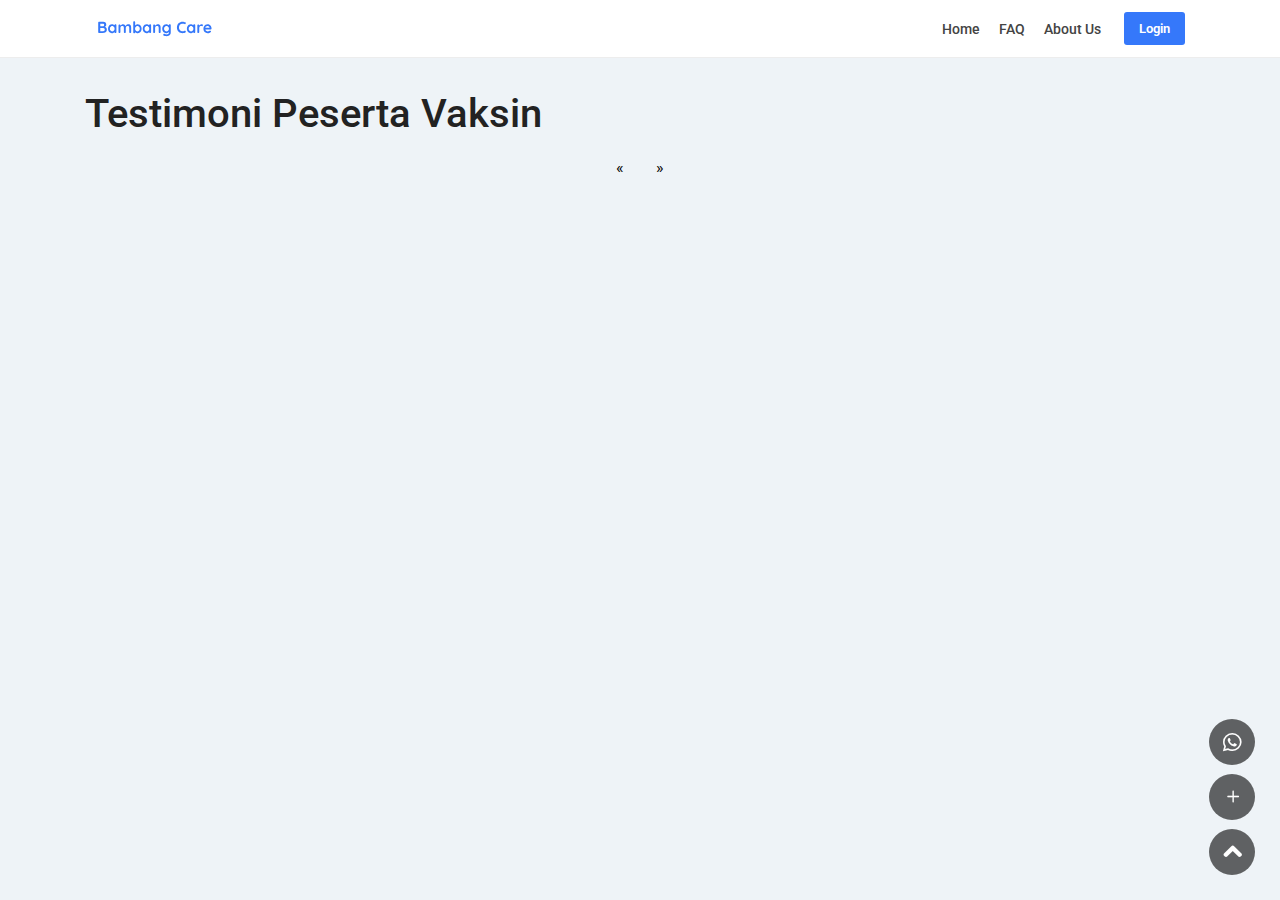
<file: index.html>
<!DOCTYPE html>
<html lang="en">

<head>
	<meta charset="utf-8">
	<meta http-equiv="X-UA-Compatible" content="IE=edge">
	<meta name="viewport" content="width=device-width, initial-scale=1, shrink-to-fit=no">

	<title>BambangCare</title>

	<!-- Favicons-->
	<link rel="shortcut icon" href="img/favicon.ico" type="image/x-icon">
	<link rel="apple-touch-icon" type="image/x-icon" href="img/apple-touch-icon-57x57-precomposed.png">
	<link rel="apple-touch-icon" type="image/x-icon" sizes="72x72" href="img/apple-touch-icon-72x72-precomposed.png">
	<link rel="apple-touch-icon" type="image/x-icon" sizes="114x114"
		href="img/apple-touch-icon-114x114-precomposed.png">
	<link rel="apple-touch-icon" type="image/x-icon" sizes="144x144"
		href="img/apple-touch-icon-144x144-precomposed.png">

	<!-- GOOGLE WEB FONT -->
	<link href="https://fonts.googleapis.com/css?family=Roboto:300,400,500,700" rel="stylesheet">
	<link rel="stylesheet" href="https://cdnjs.cloudflare.com/ajax/libs/font-awesome/4.7.0/css/font-awesome.min.css">

	<!-- Fontawesome WEB FONT -->
	<link href="assets/fontawesome-free-5.15.3-web/css/all.css" rel="stylesheet">

	<!-- BASE CSS -->
	<link href="css/bootstrap.min.css" rel="stylesheet">
	<link href="css/style.css" rel="stylesheet">
	<link href="css/vendors.css" rel="stylesheet">

	<!-- YOUR CUSTOM CSS -->
	<link href="css/custom.css" rel="stylesheet">

</head>

<body>

	<div id="page">

		<header class="header_in is_fixed menu_fixed">
			<div class="container">
				<div class="row">
					<div class="col-lg-3 col-12">
						<div id="logo">
							<a href="#">
								<img src="img/bambangcare.svg" width="140" height="35" alt="" class="logo_sticky">
							</a>
						</div>
					</div>
					<div class="col-lg-9 col-12">
						<ul id="top_menu">
							<li><a href="admin.html" class="btn_top" id="admin_url"> Halaman Admin</a></li>
							<li><a href="" id="login" class="btn_top" data-toggle="modal" data-target="#form_login">Login</a></li>
						</ul>
						<!-- /top_menu -->
						<a href="#menu" class="btn_mobile">
							<div class="hamburger hamburger--spin" id="hamburger">
								<div class="hamburger-box">
									<div class="hamburger-inner"></div>
								</div>
							</div>
						</a>
						<nav id="menu" class="main-menu">
							<ul>
								<li><span><a href="index.html">Home</a></span></li>
								<li><span><a href="faq.html">FAQ</a></span></li>
								<li><span><a href="aboutus.html">About Us</a></span></li>
							</ul>
						</nav>

					</div>
				</div>
				<!-- /row -->
			</div>
			<!-- /container -->
		</header>
		<!-- /header -->

		<main>
			<br><br><br><br>
			<div class="container">
				<h1>Testimoni Peserta Vaksin</h1>
			</div>
			<div class="container" id="review-card">
			</div>
			<div style="display: flex;justify-content: center; padding-bottom: 5%">
				<div class="pagination">
					<a href="#">&laquo;</a>
				</div>
				<div class="pagination" id="pages">
				</div>
				<div class="pagination">
					<a href="#">&raquo;</a>
				</div>
			</div>
			
		</main>

		<div class="modal fade" id="submitTestimoniesModal" role="dialog">
			<div class="modal-dialog">
				<div class="modal-content" style="margin-top: 50pt;">

					<div class="modal-header border-bottom-0">
						<h5 class="modal-title" id="exampleModalLabel">Formulir Testimoni Peserta Vaksin</h5>
						<button type="button" class="close" data-dismiss="modal" aria-label="Close">
							<span aria-hidden="true">&times;</span>
						</button>
					</div>

					<div class="modal-body">
						<form role="form">
							<div class="form-group">
								<label for="fullName">Nama Lengkap</label>
								<input type="text" class="form-control" id="fullName"
									placeholder="Masukkan nama lengkap anda" required>
							</div>
							<div class="form-group">
								<label for="nickName">Nama Panggilan</label>
								<input type="text" class="form-control" id="nickName"
									placeholder="Masukkan nama panggilan anda" required>
							</div>
							<div class="form-group">
								<label for="email">Email</label>
								<input type="email" class="form-control" id="email" placeholder="Masukkan email anda"
									required>
							</div>
							<div class="form-group">
								<label for="gender">Jenis Kelamin</label><br>
								<input type="radio" id="male" name="gender" value="male">
								<label for="male">Laki - Laki</label><br>
								<input type="radio" id="female" name="gender" value="female">
								<label for="female">Perempuan</label><br>

							</div>
							<div class="form-group">
								<label for="dateOfBirth">Tanggal Lahir</label>
								<input type="date" class="form-control" id="dateOfBirth" required>
							</div>
							<div class="form-group">
								<label for="nik">NIK</label>
								<input type="number" class="form-control" id="nik" placeholder="Optional">
							</div>
							<div class="form-group">
								<label for="domicile">Lokasi Domisili</label>
								<input type="text" class="form-control" id="domicile" placeholder="Kelurahan" required>
							</div>
							<div class="form-group">
								<label for="testimonies">Cerita Pengalaman</label>
								<textarea id="testimonies" name="testimonies" class="form-control" rows="4"
									placeholder="Hal dapat termasuk lokasi vaksinasi, tanggal vaksinasi, vaksinasi ke I/II, konteks vaksinasi (Lansia / ASN atau Mandiri) serta pengalaman Anda."
									required></textarea>
							</div>
						</form>
					</div>

					<div class="modal-footer">
						<button type="button" class="btn btn-default" data-dismiss="modal">Close</button>
						<button type="button" class="btn btn-primary submitBtn"
							onclick="sendTestimonies()">Submit</button>
					</div>

				</div>
			</div>
		</div>

		<div class="modal fade" id="afterSubmitTestimoniesModal" role="dialog">
			<div class="modal-dialog">
				<div class="modal-content" style="margin-top: 50pt;">
					<div class="modal-header border-bottom-0">
						<h5 class="modal-title" id="modal-label"></h5>
						<button type="button" class="close" data-dismiss="modal" aria-label="Close">
							<span aria-hidden="true">&times;</span>
						</button>
					</div>
					<div class="modal-body" id="modal-message"> </div>
				</div>
			</div>
		</div>



			<div class="modal fade" id="form_login" tabindex="-1" role="dialog" aria-labelledby="exampleModalLabel"
				aria-hidden="true">
				<div class="modal-dialog modal-dialog-scrollable" role="document">
					<div class="modal-content" style="margin-top: 50pt;">
						<div class="modal-header border-bottom-0">
							<h5 class="modal-title" id="exampleModalLabel">Login</h5>
							<button type="button" class="close" data-dismiss="modal" aria-label="Close">
								<span aria-hidden="true">&times;</span>
							</button>
						</div>
						<div class="modal-body">
							<div class="form-group">
								<label for="fullName">Username</label>
								<input type="text" class="form-control" id="username" placeholder="Your username">
							</div>
							<div class="form-group">
								<label for="nickName">Password</label>
								<input type="password" class="form-control" id="password" placeholder="Your password">
							</div>
						</div>
						<div class="modal-footer border-top-0 d-flex justify-content-center">
							<button type="btn" onclick="loginClickHandler()" class="btn btn-success">Submit</button>
						</div>
					</div>
				</div>
			</div>

			<!-- Send Whatsapp -->
			<a href="https://api.whatsapp.com/send?phone=6281234567890&text=Silahkan+mengisi+form+berikut+untuk+konsultasi.%0D%0aNama+Lengkap+%3A%0D%0aJenis+Kelamin%3A%0D%0ATanggal+Lahir%3A%0D%0ANIK%3A+%28optional%29%0D%0ALokasi+Domisili+%28kelurahan%29+%3A%0D%0ADeskripsi+Gejala+%3A+Silahkan+menuliskan+tentang+gejala+yang+Anda+rasakan+di+sini.+Boleh+ceritakan+kondisi+terkait+gejala+yang+dialami%2C+durasi%2C+atau+tindakan+yang+sudah+dilakukan."
				id="sendWhatsapp" title="Send Whatsapp">
				<i class="fab fa-whatsapp"></i>
			</a>


			<!-- Open Modal Form -->
			<a href="" id="openModal" title="Masukkan Testimoni" data-toggle="modal"
				data-target="#submitTestimoniesModal">
				<i class="icon_plus"></i>
			</a>

			<div id="toTop" onclick='window.scrollTo({top: 0, behavior: "smooth"});'></div><!-- Back to top button -->

			<!-- COMMON SCRIPTS -->
			<script src="js/common_scripts.js"></script>
			<script src="js/functions.js"></script>
			<script src="assets/validate.js"></script>
			<script src="js/script.js"></script>

</body>

</html>
</file>
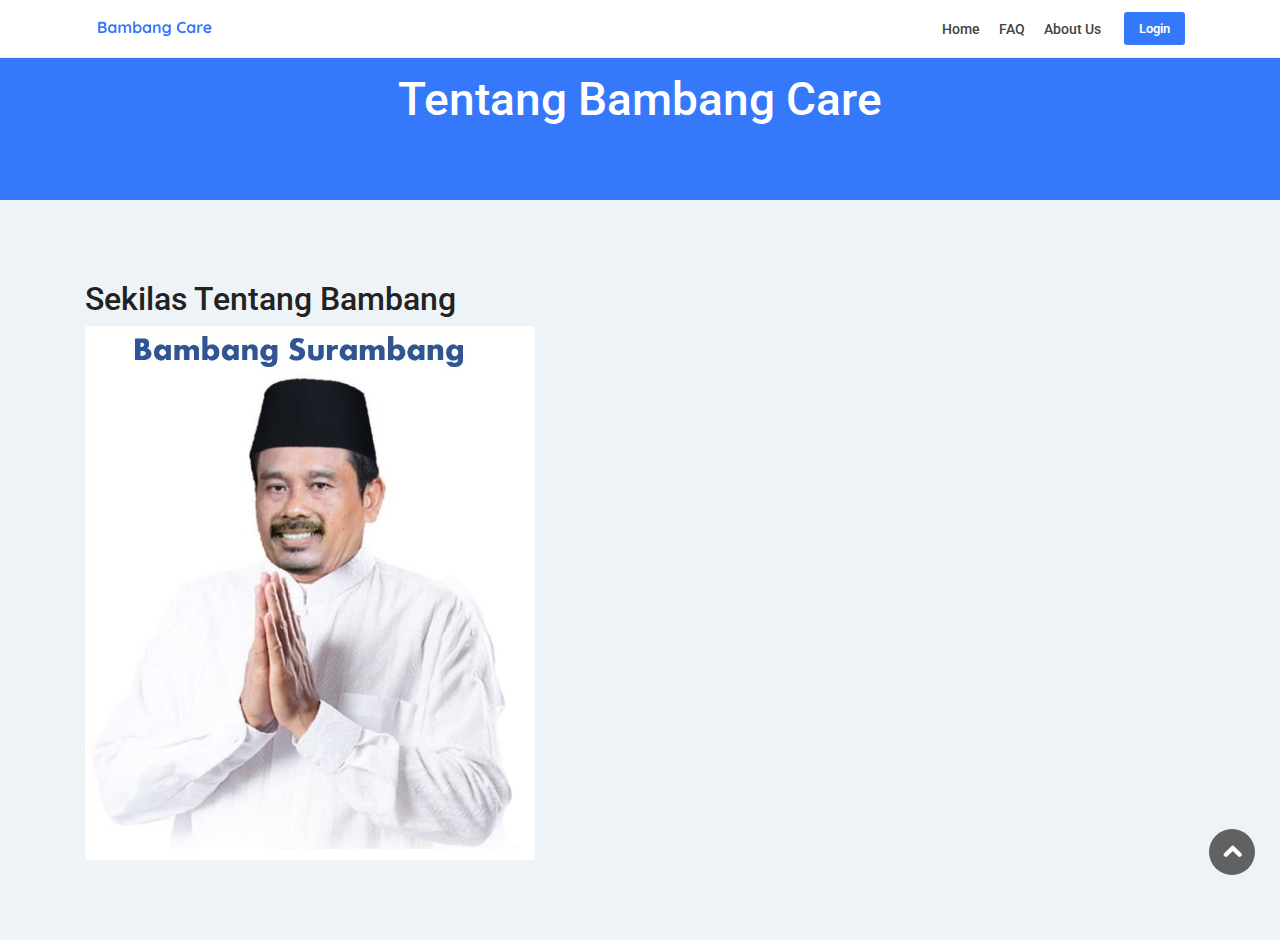
<file: aboutus.html>
<!DOCTYPE html>
<html lang="en">

<head>
    <meta charset="utf-8">
    <meta http-equiv="X-UA-Compatible" content="IE=edge">
    <meta name="viewport" content="width=device-width, initial-scale=1, shrink-to-fit=no">
    <title>BambangCare</title>

    <!-- Favicons-->
    <link rel="shortcut icon" href="img/favicon.ico" type="image/x-icon">
    <link rel="apple-touch-icon" type="image/x-icon" href="img/apple-touch-icon-57x57-precomposed.png">
    <link rel="apple-touch-icon" type="image/x-icon" sizes="72x72" href="img/apple-touch-icon-72x72-precomposed.png">
    <link rel="apple-touch-icon" type="image/x-icon" sizes="114x114" href="img/apple-touch-icon-114x114-precomposed.png">
    <link rel="apple-touch-icon" type="image/x-icon" sizes="144x144" href="img/apple-touch-icon-144x144-precomposed.png">

    <!-- GOOGLE WEB FONT -->
    <link href="https://fonts.googleapis.com/css?family=Roboto:300,400,500,700" rel="stylesheet">

    <!-- BASE CSS -->
    <link href="css/bootstrap.min.css" rel="stylesheet">
    <link href="css/style.css" rel="stylesheet">
    <link href="css/vendors.css" rel="stylesheet">
	
    <!-- YOUR CUSTOM CSS -->
    <link href="css/custom.css" rel="stylesheet">

    <style>
        .box {
			background-color: #EEF3F7;
          width: 500px;
          height: 400px;
          border: 1px solid #dedede;
		  padding: 16px;
          overflow: scroll;
        }
        </style>

</head>
<body class="">

	<header class="header_in is_fixed menu_fixed">
		<div class="container">
			<div class="row">
				<div class="col-lg-3 col-12">
					<div id="logo">
						<a href="index.html">
							<img src="img/bambangcare.svg" width="140" height="35" alt="" class="logo_sticky">
						</a>
					</div>
				</div>
				<div class="col-lg-9 col-12">
					<ul id="top_menu">
						<li><a href="admin.html" class="btn_top" id="admin_url"> Halaman Admin</a></li>
						<li><a href="" id="login" class="btn_top" data-toggle="modal" data-target="#form_login">Login</a></li>
						
					</ul>
					<!-- /top_menu -->
					<a href="#menu" class="btn_mobile">
						<div class="hamburger hamburger--spin" id="hamburger">
							<div class="hamburger-box">
								<div class="hamburger-inner"></div>
							</div>
						</div>
					</a>
					<nav id="menu" class="main-menu">
						<ul>
							<li><span><a href="index.html">Home</a></span></li>
							<li><span><a href="faq.html">FAQ</a></span></li>
							<li><span><a href="aboutus.html">About Us</a></span></li>
						</ul>
					</nav>
				</div>
			</div>
		</div>
	</header>
	
    <main>
        <section class="hero_single office">
            <div class="wrapper">
                <div class="container">
                    <h1>Tentang Bambang Care</h1>
                </div>
            </div>
        </section>

        <!-- /hero_single -->
        
		<div class="container margin_80">
			<div class="row d-flex align-items-center">
				<div class="col-lg-6">
					<h2>Sekilas Tentang Bambang</h2>
					<img alt="" src="img/profil.jpeg" class="img-fluid rounded" width="450">
				</div>
				
				<div class="col-lg-6 pl-lg-5 pt-4" id="about-detail">
                    
				</div>
			</div>
		</div>
		<!-- /container -->
			<div class="modal fade" id="form_login" tabindex="-1" role="dialog" aria-labelledby="exampleModalLabel"
				aria-hidden="true">
				<div class="modal-dialog modal-dialog-scrollable" role="document">
					<div class="modal-content" style="margin-top: 50pt;">
						<div class="modal-header border-bottom-0">
							<h5 class="modal-title" id="exampleModalLabel">Login</h5>
							<button type="button" class="close" data-dismiss="modal" aria-label="Close">
								<span aria-hidden="true">&times;</span>
							</button>
						</div>
						<div class="modal-body">
							<div class="form-group">
								<label for="fullName">Username</label>
								<input type="text" class="form-control" id="username" placeholder="Your username">
							</div>
							<div class="form-group">
								<label for="nickName">Password</label>
								<input type="password" class="form-control" id="password" placeholder="Your password">
							</div>
						</div>
						<div class="modal-footer border-top-0 d-flex justify-content-center">
							<button type="btn" onclick="loginClickHandler()" class="btn btn-success">Submit</button>
						</div>
					</div>
				</div>
			</div>

	<div id="toTop" onclick='window.scrollTo({top: 0, behavior: "smooth"});'></div>


		
	<!-- COMMON SCRIPTS -->
    <script src="js/common_scripts.js"></script>
	<script src="js/functions.js"></script>
	<script src="assets/validate.js"></script>
	<script src="js/script.js"></script>
  
</body>
</html>
</file>
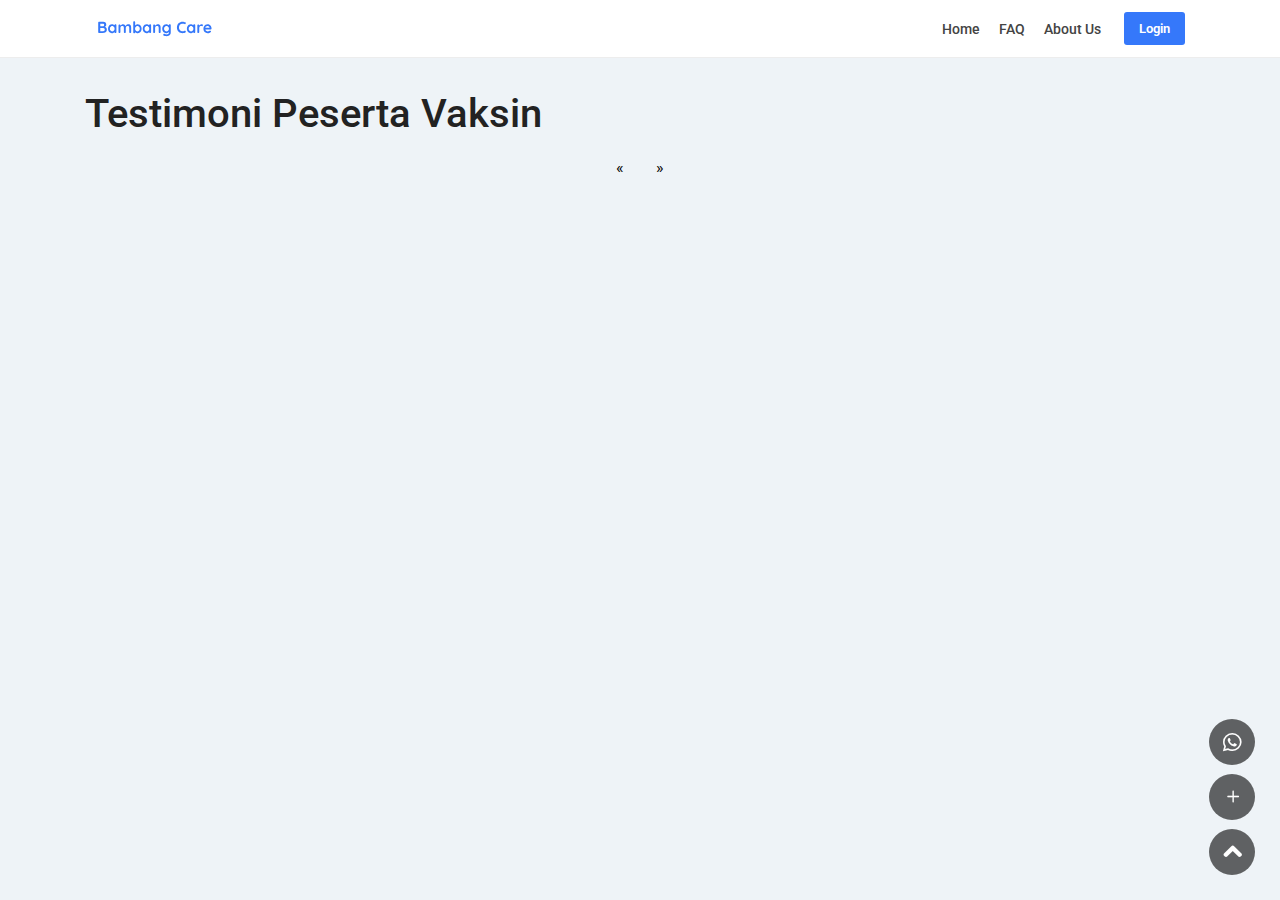
<file: aboutus_admin.html>
<!DOCTYPE html>
<html lang="en">

<head>
    <meta charset="utf-8">
    <meta http-equiv="X-UA-Compatible" content="IE=edge">
    <meta name="viewport" content="width=device-width, initial-scale=1, shrink-to-fit=no">
    <title>Vaksin</title>

    <!-- Favicons-->
    <link rel="shortcut icon" href="img/favicon.ico" type="image/x-icon">
    <link rel="apple-touch-icon" type="image/x-icon" href="img/apple-touch-icon-57x57-precomposed.png">
    <link rel="apple-touch-icon" type="image/x-icon" sizes="72x72" href="img/apple-touch-icon-72x72-precomposed.png">
    <link rel="apple-touch-icon" type="image/x-icon" sizes="114x114" href="img/apple-touch-icon-114x114-precomposed.png">
    <link rel="apple-touch-icon" type="image/x-icon" sizes="144x144" href="img/apple-touch-icon-144x144-precomposed.png">

    <!-- GOOGLE WEB FONT -->
    <link href="https://fonts.googleapis.com/css?family=Roboto:300,400,500,700" rel="stylesheet">

    <!-- BASE CSS -->
    <link href="css/bootstrap.min.css" rel="stylesheet">
    <link href="css/style.css" rel="stylesheet">
	<link href="css/vendors.css" rel="stylesheet">

    <style>
        .box {
          background-color: #EEF3F7;
          width: 500px;
          height: 400px;
          border: 1px solid #dedede;
		  padding: 16px;
          overflow: scroll;
        }
        </style>

</head>
<body class="">

	<header class="header_in is_fixed menu_fixed">
		<div class="container">
			<div class="row">
				<div class="col-lg-3 col-12">
					<div id="logo">
						<a href="#">
							<img src="img/bambangcare.svg" width="140" height="35" alt="" class="logo_sticky">
						</a>
					</div>
				</div>
				<div class="col-lg-9 col-12">
					<ul id="top_menu">
						<li><a href="admin.html"  class="btn_top" id="admin_url">Beranda</a></li>
							<li><a href="faq_admin.html"  class="btn_top" id="admin_url">Update FAQ</a></li>
							<li><a href="aboutus_admin.html"  class="btn_top" id="admin_url">Update About US</a></li>
							<li><a href="" id="logout" class="btn_top" onclick="logoutClickHandler()">Logout</a></li>
						
						
					</ul>
					<!-- /top_menu -->
					<a href="#menu" class="btn_mobile">
						<div class="hamburger hamburger--spin" id="hamburger">
							<div class="hamburger-box">
								<div class="hamburger-inner"></div>
							</div>
						</div>
					</a>

				</div>
			</div>
		</div>
	</header>
	
    <main>
        <section class="hero_single office">
            <div class="wrapper">
                <div class="container"></div>
                    <h1>Tentang Bambang Care</h1>
                </div>
            </div>
        </section>

        
		<div class="container margin_80">
			<div class="row d-flex align-items-center">
				<div class="col-lg-6">
					<h2>Sekilas Tentang Bambang</h2>
					<img alt="" src="img/profil.jpeg" class="img-fluid rounded" width="450">
				</div>
				<div class="col-lg-6 pl-lg-5 pt-4" id="about-detail">
					<input type="hidden" value="about_us" name="key">
						<div id="formAboutus">
						</div>
						<br>
						<input class="btn_top" type="submit" value="Update" onclick="updateAboutus()">
					
				</div>
			</div>
		</div>
		<!-- /container -->




		
	<!-- COMMON SCRIPTS -->
    <script src="js/common_scripts.js"></script>
	<script src="js/functions.js"></script>
	<script src="assets/validate.js"></script>
	<script src="js/script_admin.js"></script>

  
</body>
</html>
</file>
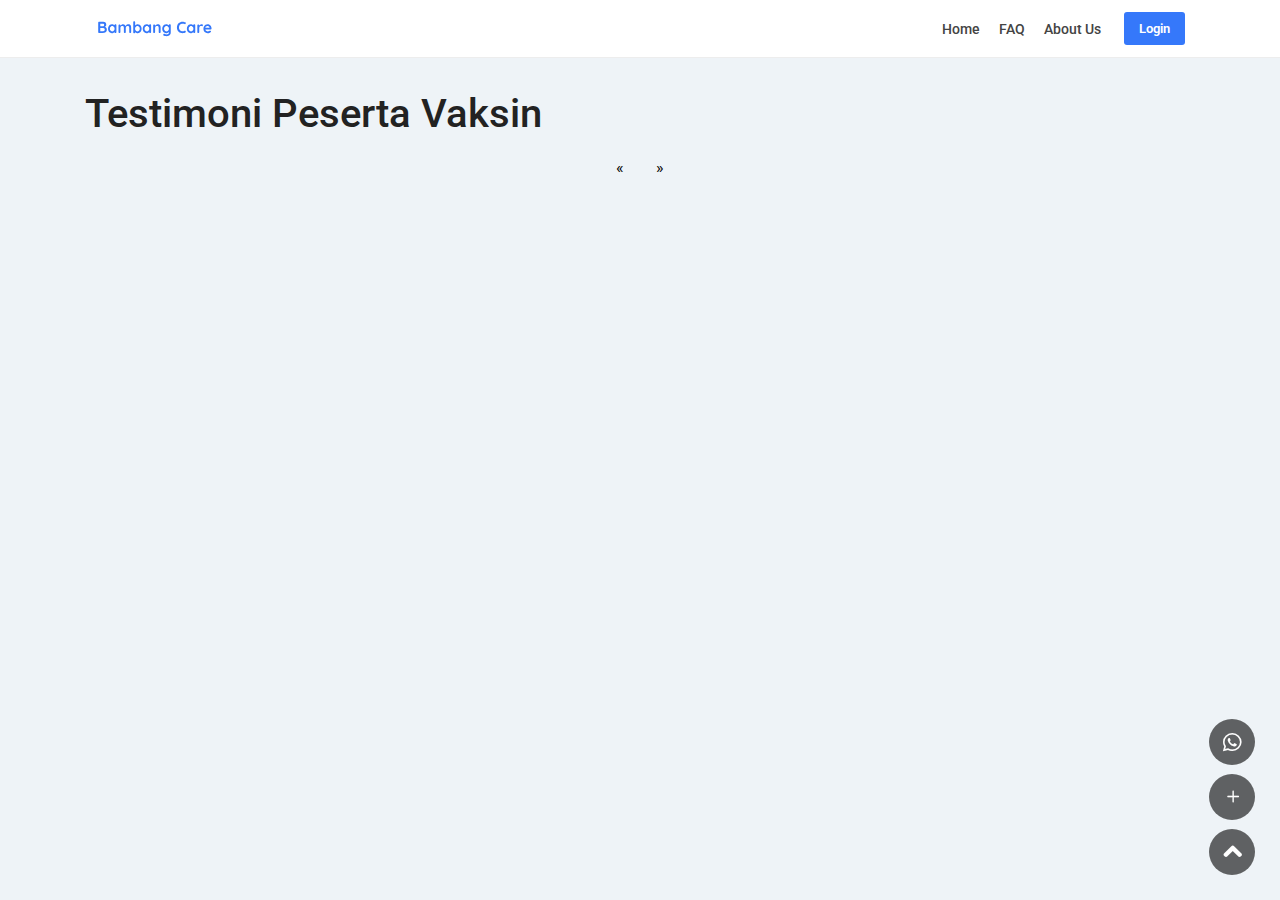
<file: admin.html>
<!DOCTYPE html>
<html lang="en">

<head>
    <meta charset="utf-8">
    <meta http-equiv="X-UA-Compatible" content="IE=edge">
    <meta name="viewport" content="width=device-width, initial-scale=1, shrink-to-fit=no">
 
    <title>BambangCare</title>

    <!-- Favicons-->
    <link rel="shortcut icon" href="img/favicon.ico" type="image/x-icon">
    <link rel="apple-touch-icon" type="image/x-icon" href="img/apple-touch-icon-57x57-precomposed.png">
    <link rel="apple-touch-icon" type="image/x-icon" sizes="72x72" href="img/apple-touch-icon-72x72-precomposed.png">
    <link rel="apple-touch-icon" type="image/x-icon" sizes="114x114" href="img/apple-touch-icon-114x114-precomposed.png">
    <link rel="apple-touch-icon" type="image/x-icon" sizes="144x144" href="img/apple-touch-icon-144x144-precomposed.png">

    <!-- GOOGLE WEB FONT -->
    <link href="https://fonts.googleapis.com/css?family=Roboto:300,400,500,700" rel="stylesheet">
	<link rel="stylesheet" href="https://cdnjs.cloudflare.com/ajax/libs/font-awesome/4.7.0/css/font-awesome.min.css">

    <!-- BASE CSS -->
    <link href="css/bootstrap.min.css" rel="stylesheet">
    <link href="css/style.css" rel="stylesheet">
	<link href="css/vendors.css" rel="stylesheet">

    <!-- YOUR CUSTOM CSS -->
    <link href="css/custom.css" rel="stylesheet">

</head>

<body>
	<div id="page">	
	<header class="header_in is_fixed menu_fixed">
		<div class="container">
			<div class="row">
				<div class="col-lg-3 col-12">
					<div id="logo">
						<a href="#">
							<img src="img/bambangcare.svg" width="140" height="35" alt="" class="logo_sticky">
						</a>
					</div>
				</div>
				<div class="col-lg-9 col-12">
					<ul id="top_menu">
						<li><a href="index.html"  class="btn_top" id="admin_url">Beranda</a></li>
						<li><a href="faq_admin.html"  class="btn_top" id="admin_url">Update FAQ</a></li>
						<li><a href="aboutus_admin.html"  class="btn_top" id="admin_url">Update About US</a></li>
						<li><a href="" id="logout" class="btn_top" onclick="logoutClickHandler()">Logout</a></li>
						
					</ul>
					<!-- /top_menu -->
					<a href="#menu" class="btn_mobile">
						<div class="hamburger hamburger--spin" id="hamburger">
							<div class="hamburger-box">
								<div class="hamburger-inner"></div>
							</div>
						</div>
					</a>
					
				</div>
			</div>
			<!-- /row -->
		</div>
		<!-- /container -->		
	</header>
	<!-- /header -->
	
	<main>
	<br><br><br><br>
	<div class="container">
		<h1>Halaman Admin</h1>
	</div>
		<div class="container">
            <nav>
                <div class="nav nav-tabs" id="nav-tab" role="tablist">
                    <a class="nav-item nav-link active" id="nav-home-tab" data-toggle="tab" href="#belum-disetujui" role="tab" aria-controls="nav-home" aria-selected="true">Belum Disetujui</a>
                    <a class="nav-item nav-link" id="nav-profile-tab" data-toggle="tab" href="#sudah-disetujui" role="tab" aria-controls="nav-profile" aria-selected="false">Sudah Disetujui</a>
                </div>
            </nav>
            <div class="tab-content" id="nav-tabContent">
                <div class="tab-pane fade show active" id="belum-disetujui" role="tabpanel" aria-labelledby="nav-home-tab">
                    <br/>
                    <div class="container" id="belum-disetujui-card"></div>
                </div>
                <div class="tab-pane fade" id="sudah-disetujui" role="tabpanel" aria-labelledby="nav-profile-tab">
                    <br/>
                    <div class="container" id="sudah-disetujui-card"></div>
                </div>
            </div>
		</div>

        


	</main>

	
	<!-- Send Email -->
	<!-- <a href="mailto:bambang.surambang%40example.com?subject=Sharing%20Pengalaman%20Vaksin%20Indonesia&body=Nama%20Lengkap%20%3A%0aNama%20Panggilan%20%3A%0aJenis%20Kelamin%3A%0aUsia%3A%0aNIK%3A%0aLokasi%20Domisili%20%28kelurahan%29%20%3A%0aCerita%20Pengalaman%20anda%20%3A%0a%0aSalam%20hangat%2C%0aBambang%20Surambang%20dan%20Tim%20Pengembang" id="sendEmail" title="Send Email">
		<i class="icon_mail"></i>
	</a> -->
	
	<div id="toTop" onclick='window.scrollTo({top: 0, behavior: "smooth"});' ></div><!-- Back to top button -->
	
	<!-- COMMON SCRIPTS -->
    	<script src="js/common_scripts.js"></script>
	<script src="js/functions.js"></script>
	<script src="assets/validate.js"></script>
	<script src="js/script_admin.js"></script>

</body>
</html>
</file>
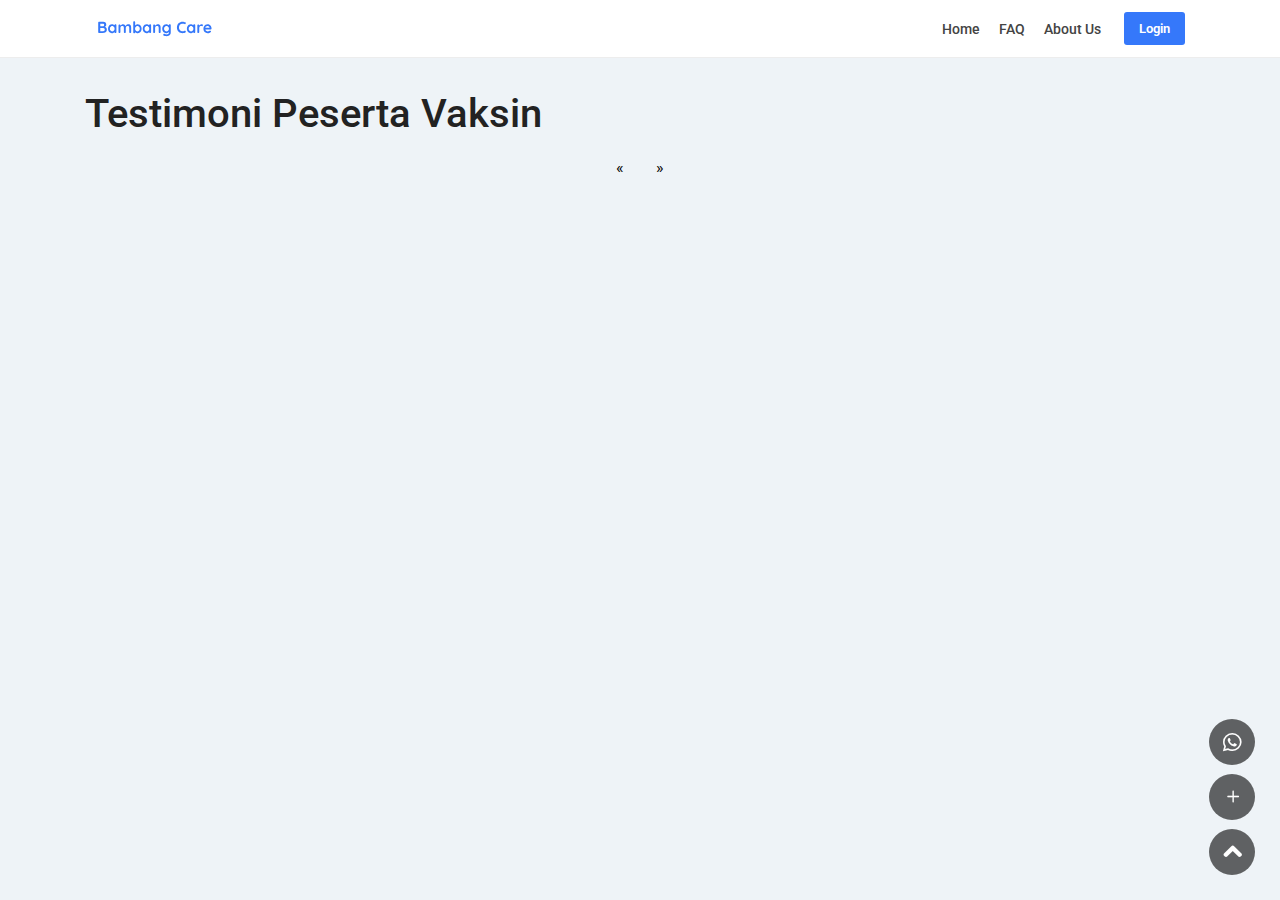
<file: admin_login.html>
<!DOCTYPE html>
<html lang="en">

<head>
    <meta charset="utf-8">
    <meta http-equiv="X-UA-Compatible" content="IE=edge">
    <meta name="viewport" content="width=device-width, initial-scale=1, shrink-to-fit=no">
 
    <title>BambangCare</title>

    <!-- Favicons-->
    <link rel="shortcut icon" href="img/favicon.ico" type="image/x-icon">
    <link rel="apple-touch-icon" type="image/x-icon" href="img/apple-touch-icon-57x57-precomposed.png">
    <link rel="apple-touch-icon" type="image/x-icon" sizes="72x72" href="img/apple-touch-icon-72x72-precomposed.png">
    <link rel="apple-touch-icon" type="image/x-icon" sizes="114x114" href="img/apple-touch-icon-114x114-precomposed.png">
    <link rel="apple-touch-icon" type="image/x-icon" sizes="144x144" href="img/apple-touch-icon-144x144-precomposed.png">

    <!-- GOOGLE WEB FONT -->
    <link href="https://fonts.googleapis.com/css?family=Roboto:300,400,500,700" rel="stylesheet">
	<link rel="stylesheet" href="https://cdnjs.cloudflare.com/ajax/libs/font-awesome/4.7.0/css/font-awesome.min.css">

    <!-- BASE CSS -->
    <link href="css/bootstrap.min.css" rel="stylesheet">
    <link href="css/style.css" rel="stylesheet">
	<link href="css/vendors.css" rel="stylesheet">

    <!-- YOUR CUSTOM CSS -->
    <link href="css/custom.css" rel="stylesheet">

</head>

<body>
	<div id="page">	
	<header class="header_in is_fixed menu_fixed">
		<div class="container">
			<div class="row">
				<div class="col-lg-3 col-12">
					<div id="logo">
						<a href="#">
							<img src="img/bambangcare.svg" width="140" height="35" alt="" class="logo_sticky">
						</a>
					</div>
				</div>
				<div class="col-lg-9 col-12">
					<ul id="top_menu">
						<li><a href="index.html"  class="btn_top" id="admin_url">Beranda</a></li>
						<li><a href="" id="logout" class="btn_top" onclick="logoutClickHandler()">Logout</a></li>
						
					</ul>
					<!-- /top_menu -->
					<a href="#menu" class="btn_mobile">
						<div class="hamburger hamburger--spin" id="hamburger">
							<div class="hamburger-box">
								<div class="hamburger-inner"></div>
							</div>
						</div>
					</a>
					
				</div>
			</div>
			<!-- /row -->
		</div>
		<!-- /container -->		
	</header>
	<!-- /header -->
	
	<main>
	<br><br><br><br>
	<div class="container">
		<h1>Halaman Admin</h1>
	</div>
		<div class="container">
            <nav>
                <div class="nav nav-tabs" id="nav-tab" role="tablist">
                    <a class="nav-item nav-link active" id="nav-home-tab" data-toggle="tab" href="#belum-disetujui" role="tab" aria-controls="nav-home" aria-selected="true">Belum Disetujui</a>
                    <a class="nav-item nav-link" id="nav-profile-tab" data-toggle="tab" href="#sudah-disetujui" role="tab" aria-controls="nav-profile" aria-selected="false">Sudah Disetujui</a>
                </div>
            </nav>
            <div class="tab-content" id="nav-tabContent">
                <div class="tab-pane fade show active" id="belum-disetujui" role="tabpanel" aria-labelledby="nav-home-tab">
                    <br/>
                    <div class="container" id="belum-disetujui-card"></div>
                </div>
                <div class="tab-pane fade" id="sudah-disetujui" role="tabpanel" aria-labelledby="nav-profile-tab">
                    <br/>
                    <div class="container" id="sudah-disetujui-card"></div>
                </div>
            </div>
		</div>

        


	</main>

	
	<!-- Send Email -->
	<!-- <a href="mailto:bambang.surambang%40example.com?subject=Sharing%20Pengalaman%20Vaksin%20Indonesia&body=Nama%20Lengkap%20%3A%0aNama%20Panggilan%20%3A%0aJenis%20Kelamin%3A%0aUsia%3A%0aNIK%3A%0aLokasi%20Domisili%20%28kelurahan%29%20%3A%0aCerita%20Pengalaman%20anda%20%3A%0a%0aSalam%20hangat%2C%0aBambang%20Surambang%20dan%20Tim%20Pengembang" id="sendEmail" title="Send Email">
		<i class="icon_mail"></i>
	</a> -->
	
	<div id="toTop" onclick='window.scrollTo({top: 0, behavior: "smooth"});' ></div><!-- Back to top button -->
	
	<!-- COMMON SCRIPTS -->
    	<script src="js/common_scripts.js"></script>
	<script src="js/functions.js"></script>
	<script src="assets/validate.js"></script>
	<script src="js/script_admin.js"></script>

</body>
</html>
</file>
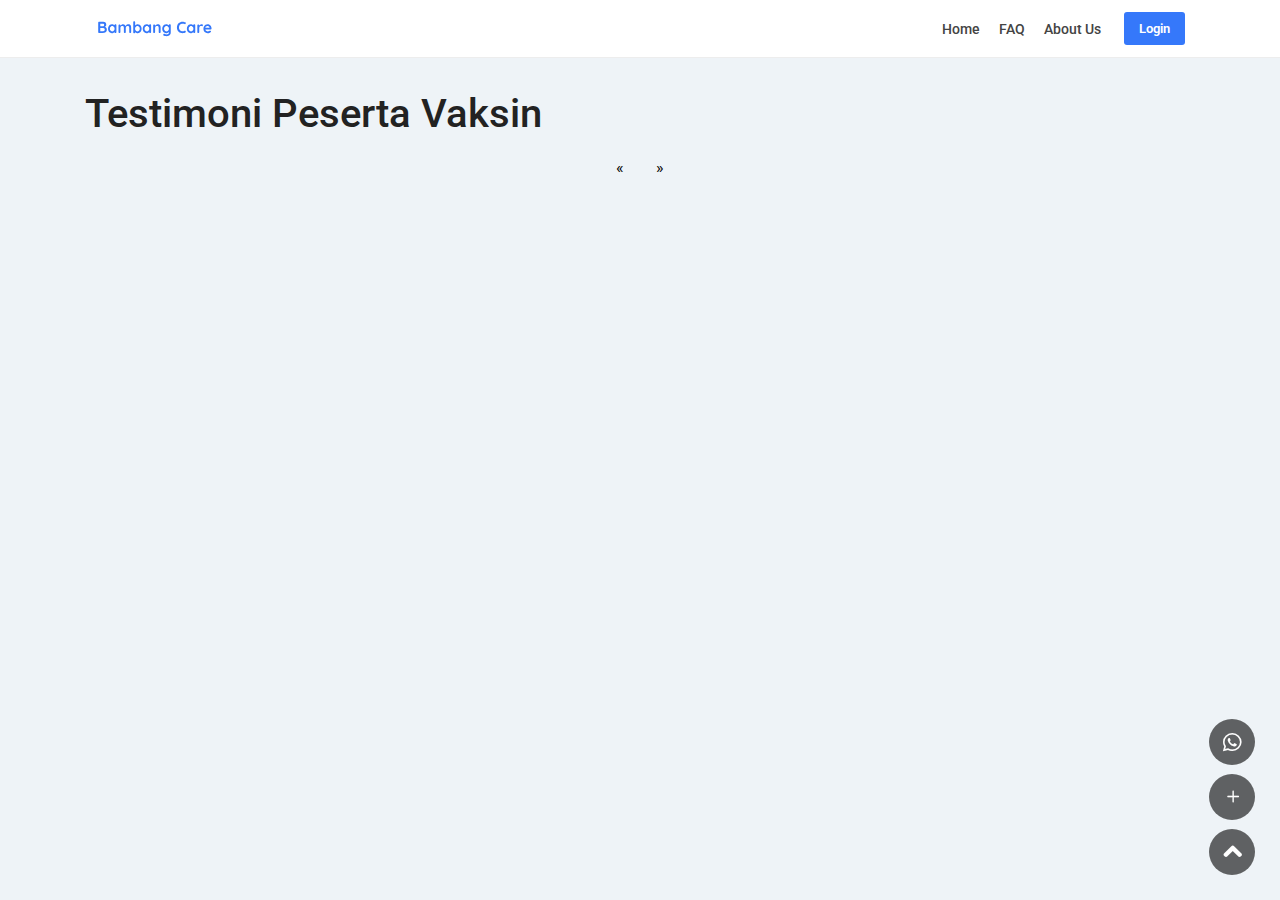
<file: admin_page.html>
<!DOCTYPE html>
<html lang="en">

<head>
    <meta charset="utf-8">
    <meta http-equiv="X-UA-Compatible" content="IE=edge">
    <meta name="viewport" content="width=device-width, initial-scale=1, shrink-to-fit=no">
 
    <title>Vaksin</title>

    <!-- Favicons-->
    <link rel="shortcut icon" href="img/favicon.ico" type="image/x-icon">
    <link rel="apple-touch-icon" type="image/x-icon" href="img/apple-touch-icon-57x57-precomposed.png">
    <link rel="apple-touch-icon" type="image/x-icon" sizes="72x72" href="img/apple-touch-icon-72x72-precomposed.png">
    <link rel="apple-touch-icon" type="image/x-icon" sizes="114x114" href="img/apple-touch-icon-114x114-precomposed.png">
    <link rel="apple-touch-icon" type="image/x-icon" sizes="144x144" href="img/apple-touch-icon-144x144-precomposed.png">

    <!-- GOOGLE WEB FONT -->
    <link href="https://fonts.googleapis.com/css?family=Roboto:300,400,500,700" rel="stylesheet">
	<link rel="stylesheet" href="https://cdnjs.cloudflare.com/ajax/libs/font-awesome/4.7.0/css/font-awesome.min.css">

    <!-- BASE CSS -->
    <link href="css/bootstrap.min.css" rel="stylesheet">
    <link href="css/style.css" rel="stylesheet">
	<link href="css/vendors.css" rel="stylesheet">

    <!-- YOUR CUSTOM CSS -->
    <link href="css/custom.css" rel="stylesheet">

</head>

<body>
	<div id="page">	
	<header class="header_in is_fixed menu_fixed">
		<div class="container">
			<div class="row">
				<div class="col-lg-3 col-12">
					<div id="logo">
						<a href="#">
							<img src="img/bambangcare.svg" width="140" height="35" alt="" class="logo_sticky">
						</a>
					</div>
				</div>
				<div class="col-lg-9 col-12">
					<ul id="top_menu">
						<li><a href="testimonies.html"  class="btn_top" id="admin_url">Beranda</a></li>
						<li><a href="" id="logout" class="btn_top" onclick="logoutClickHandler()">Logout</a></li>
						
					</ul>
					<!-- /top_menu -->
					<a href="#menu" class="btn_mobile">
						<div class="hamburger hamburger--spin" id="hamburger">
							<div class="hamburger-box">
								<div class="hamburger-inner"></div>
							</div>
						</div>
					</a>
					
				</div>
			</div>
			<!-- /row -->
		</div>
		<!-- /container -->		
	</header>
	<!-- /header -->
	
	<main>
	<br><br><br><br>
	<div class="container">
		<h1>Halaman Admin</h1>
	</div>
		<div class="container">
            <nav>
                <div class="nav nav-tabs" id="nav-tab" role="tablist">
                    <a class="nav-item nav-link active" id="nav-home-tab" data-toggle="tab" href="#belum-disetujui" role="tab" aria-controls="nav-home" aria-selected="true">Belum Disetujui</a>
                    <a class="nav-item nav-link" id="nav-profile-tab" data-toggle="tab" href="#sudah-disetujui" role="tab" aria-controls="nav-profile" aria-selected="false">Sudah Disetujui</a>
                </div>
            </nav>
            <div class="tab-content" id="nav-tabContent">
                <div class="tab-pane fade show active" id="belum-disetujui" role="tabpanel" aria-labelledby="nav-home-tab">
                    <br/>
                    <div class="container" id="belum-disetujui-card"></div>
                </div>
                <div class="tab-pane fade" id="sudah-disetujui" role="tabpanel" aria-labelledby="nav-profile-tab">
                    <br/>
                    <div class="container" id="sudah-disetujui-card"></div>
                </div>
            </div>
		</div>

        


	</main>

	
	<!-- Send Email -->
	<!-- <a href="mailto:bambang.surambang%40example.com?subject=Sharing%20Pengalaman%20Vaksin%20Indonesia&body=Nama%20Lengkap%20%3A%0aNama%20Panggilan%20%3A%0aJenis%20Kelamin%3A%0aUsia%3A%0aNIK%3A%0aLokasi%20Domisili%20%28kelurahan%29%20%3A%0aCerita%20Pengalaman%20anda%20%3A%0a%0aSalam%20hangat%2C%0aBambang%20Surambang%20dan%20Tim%20Pengembang" id="sendEmail" title="Send Email">
		<i class="icon_mail"></i>
	</a> -->
	
	<div id="toTop" onclick='window.scrollTo({top: 0, behavior: "smooth"});' ></div><!-- Back to top button -->
	
	<!-- COMMON SCRIPTS -->
    	<script src="js/common_scripts.js"></script>
	<script src="js/functions.js"></script>
	<script src="assets/validate.js"></script>
	<script src="js/script_admin.js"></script>

</body>
</html>
</file>
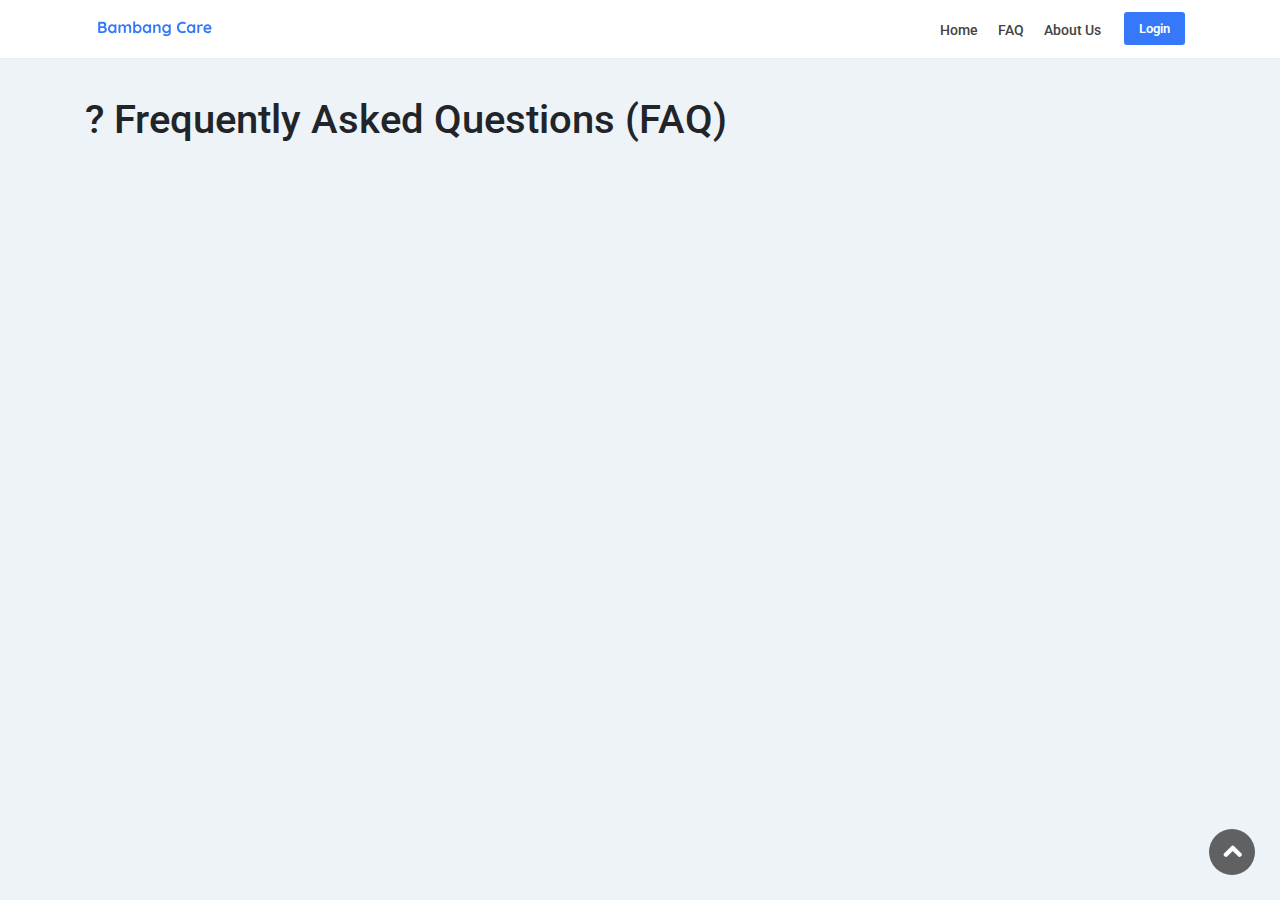
<file: faq.html>
<!DOCTYPE html>
<html lang="en">

<head>
	<meta charset="utf-8">
	<meta http-equiv="X-UA-Compatible" content="IE=edge">
	<meta name="viewport" content="width=device-width, initial-scale=1, shrink-to-fit=no">

	<title>BambangCare</title>

	<!-- Favicons-->
	<link rel="shortcut icon" href="img/favicon.ico" type="image/x-icon">
	<link rel="apple-touch-icon" type="image/x-icon" href="img/apple-touch-icon-57x57-precomposed.png">
	<link rel="apple-touch-icon" type="image/x-icon" sizes="72x72" href="img/apple-touch-icon-72x72-precomposed.png">
	<link rel="apple-touch-icon" type="image/x-icon" sizes="114x114"
		href="img/apple-touch-icon-114x114-precomposed.png">
	<link rel="apple-touch-icon" type="image/x-icon" sizes="144x144"
		href="img/apple-touch-icon-144x144-precomposed.png">

	<!-- Fontawesome WEB FONT -->
	<link href="assets/fontawesome-free-5.15.3-web/css/all.css" rel="stylesheet">

	<!-- GOOGLE WEB FONT -->
	<link href="https://fonts.googleapis.com/css?family=Roboto:300,400,500,700" rel="stylesheet">

	<!-- BASE CSS -->
	<link href="css/bootstrap.min.css" rel="stylesheet">
	<link href="css/style.css" rel="stylesheet">
	<link href="css/vendors.css" rel="stylesheet">

	<link href='https://maxcdn.bootstrapcdn.com/bootstrap/4.0.0/css/bootstrap.min.css' rel='stylesheet'>
	<!-- YOUR CUSTOM CSS -->
	<link href="css/custom.css" rel="stylesheet">
	<link href='https://cdnjs.cloudflare.com/ajax/libs/font-awesome/4.0.3/css/font-awesome.css' rel='stylesheet'>
	<script type='text/javascript' src='https://cdnjs.cloudflare.com/ajax/libs/jquery/3.2.1/jquery.min.js'></script>
	<script type='text/javascript'
		src='https://stackpath.bootstrapcdn.com/bootstrap/4.0.0/js/bootstrap.bundle.min.js'></script>
	<script type='text/javascript'></script>
</head>

<body style="background-color: #edf3f7;">

	<div id="page">

		<header class="header_in is_fixed menu_fixed">
			<div class="container">
				<div class="row">
					<div class="col-lg-3 col-12">
						<div id="logo">
							<a href="#">
								<img src="img/bambangcare.svg" width="140" height="35" alt="" class="logo_sticky">
							</a>
						</div>
					</div>
					<div class="col-lg-9 col-12">
						<ul id="top_menu">
							<li><a href="admin.html" class="btn_top" id="admin_url"> Halaman Admin</a></li>
							<li><a href="" id="login" class="btn_top" data-toggle="modal" data-target="#form_login">Login</a></li>
						</ul>
						<!-- /top_menu -->
						<a href="#menu" class="btn_mobile">
							<div class="hamburger hamburger--spin" id="hamburger">
								<div class="hamburger-box">
									<div class="hamburger-inner"></div>
								</div>
							</div>
						</a>
						<nav id="menu" class="main-menu">
							<ul>
								<li><span><a href="index.html">Home</a></span></li>
								<li><span><a href="faq.html">FAQ</a></span></li>
								<li><span><a href="aboutus.html">About Us</a></span></li>
							</ul>
						</nav>

					</div>
				</div>
				<!-- /row -->
			</div>
			<!-- /container -->
		</header>
		<!-- /header -->

		<main>
			<br><br><br><br>
			<div class="container">
				<h1>? Frequently Asked Questions (FAQ)</h1>
			</div>


			<div class="accordion_one">
				<div class="panel-group" id="accordionFourLeft">
				</div>
			</div>
		</main>

		<div class="modal fade" id="form_login" tabindex="-1" role="dialog" aria-labelledby="exampleModalLabel"
				aria-hidden="true">
				<div class="modal-dialog modal-dialog-scrollable" role="document">
					<div class="modal-content" style="margin-top: 50pt;">
						<div class="modal-header border-bottom-0">
							<h5 class="modal-title" id="exampleModalLabel">Login</h5>
							<button type="button" class="close" data-dismiss="modal" aria-label="Close">
								<span aria-hidden="true">&times;</span>
							</button>
						</div>
						<div class="modal-body">
							<div class="form-group">
								<label for="fullName">Username</label>
								<input type="text" class="form-control" id="username" placeholder="Your username">
							</div>
							<div class="form-group">
								<label for="nickName">Password</label>
								<input type="password" class="form-control" id="password" placeholder="Your password">
							</div>
						</div>
						<div class="modal-footer border-top-0 d-flex justify-content-center">
							<button type="btn" onclick="loginClickHandler()" class="btn btn-success">Submit</button>
						</div>
					</div>
				</div>
			</div>

	<div id="toTop" onclick='window.scrollTo({top: 0, behavior: "smooth"});'></div>

	<!-- COMMON SCRIPTS -->
	<script src="js/common_scripts.js"></script>
	<script src="js/functions.js"></script>
	<script src="assets/validate.js"></script>
	<script src="js/script.js"></script>

</body>

</html>
</file>
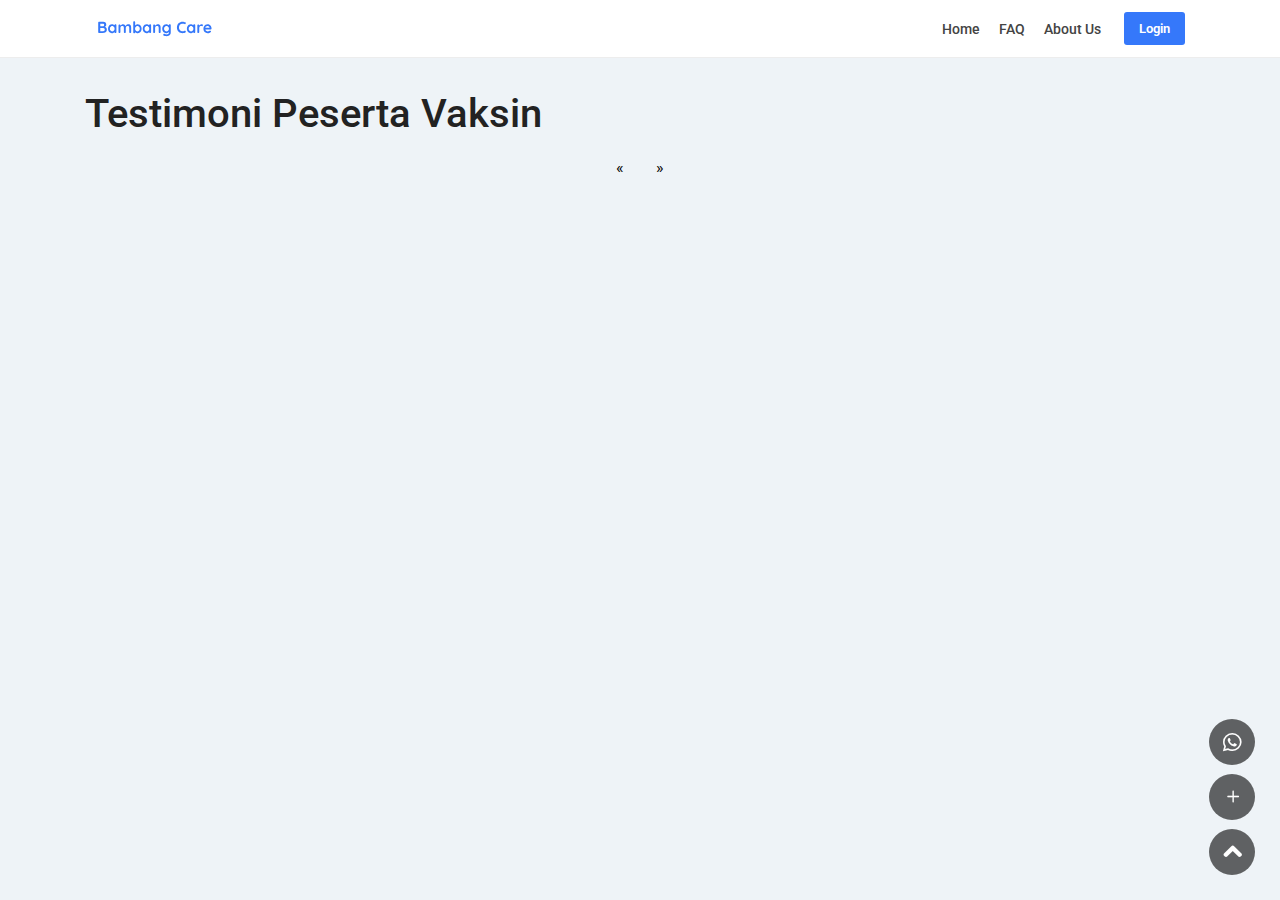
<file: faq_admin.html>
<!DOCTYPE html>
<html lang="en">

<head>
	<meta charset="utf-8">
	<meta http-equiv="X-UA-Compatible" content="IE=edge">
	<meta name="viewport" content="width=device-width, initial-scale=1, shrink-to-fit=no">

	<title>Update FAQ</title>

	<!-- Favicons-->
	<link rel="shortcut icon" href="img/favicon.ico" type="image/x-icon">
	<link rel="apple-touch-icon" type="image/x-icon" href="img/apple-touch-icon-57x57-precomposed.png">
	<link rel="apple-touch-icon" type="image/x-icon" sizes="72x72" href="img/apple-touch-icon-72x72-precomposed.png">
	<link rel="apple-touch-icon" type="image/x-icon" sizes="114x114"
		href="img/apple-touch-icon-114x114-precomposed.png">
	<link rel="apple-touch-icon" type="image/x-icon" sizes="144x144"
		href="img/apple-touch-icon-144x144-precomposed.png">

	<!-- Fontawesome WEB FONT -->
	<link href="assets/fontawesome-free-5.15.3-web/css/all.css" rel="stylesheet">

	<!-- GOOGLE WEB FONT -->
	<link href="https://fonts.googleapis.com/css?family=Roboto:300,400,500,700" rel="stylesheet">

	<!-- BASE CSS -->
	<link href="css/bootstrap.min.css" rel="stylesheet">
	<link href="css/style.css" rel="stylesheet">
	<link href="css/vendors.css" rel="stylesheet">

	<!-- YOUR CUSTOM CSS -->
	<link href="css/custom.css" rel="stylesheet">

	<link href='https://maxcdn.bootstrapcdn.com/bootstrap/4.0.0/css/bootstrap.min.css' rel='stylesheet'>
	<link href='https://cdnjs.cloudflare.com/ajax/libs/font-awesome/4.0.3/css/font-awesome.css' rel='stylesheet'>
	<script type='text/javascript' src='https://cdnjs.cloudflare.com/ajax/libs/jquery/3.2.1/jquery.min.js'></script>
	<script type='text/javascript'
		src='https://stackpath.bootstrapcdn.com/bootstrap/4.0.0/js/bootstrap.bundle.min.js'></script>
	<script type='text/javascript'></script>
	<style type="text/css">
		input[type=text],
		select {
			width: 100%;
			padding: 12px 20px;
			margin: 8px 0;
			display: inline-block;
			border: 1px solid #ccc;
			border-radius: 4px;
			box-sizing: border-box;
		}

		input[type=submit] {
			width: 100%;
			background-color: #4CAF50;
			color: white;
			padding: 14px 20px;
			margin: 8px 0;
			border: none;
			border-radius: 4px;
			cursor: pointer;
		}

		input[type=submit]:hover {
			background-color: #45a049;
		}
	</style>
</head>

<body style="background-color: #edf3f7;">

	<div id="page">

		<header class="header_in is_fixed menu_fixed">
			<div class="container">
				<div class="row">
					<div class="col-lg-3 col-12">
						<div id="logo">
							<a href="#">
								<img src="img/bambangcare.svg" width="140" height="35" alt="" class="logo_sticky">
							</a>
						</div>
					</div>
					<div class="col-lg-9 col-12">
						<ul id="top_menu">
							<li><a href="admin.html"  class="btn_top" id="admin_url">Beranda</a></li>
							<li><a href="faq_admin.html"  class="btn_top" id="admin_url">Update FAQ</a></li>
							<li><a href="aboutus_admin.html"  class="btn_top" id="admin_url">Update About US</a></li>
							<li><a href="" id="logout" class="btn_top" onclick="logoutClickHandler()">Logout</a></li>
							
						</ul>
						<!-- /top_menu -->
						<a href="#menu" class="btn_mobile">
							<div class="hamburger hamburger--spin" id="hamburger">
								<div class="hamburger-box">
									<div class="hamburger-inner"></div>
								</div>
							</div>
						</a>
						
					</div>
				</div>
				<!-- /row -->
			</div>
			<!-- /container -->		
		</header>
		<!-- /header -->

		<main>
			<br><br><br><br>
			<div class="container">
				<h1>Update Frequently Asked Questions (FAQ)</h1>
			</div>

			<div id="result" style="display:none;"></div>

			<div style="padding: 5%;">

				<form id="myForm">
					<input type="hidden" value="faq" name="key">

					<div id="formFaq">
					</div>
					<div id="new_chq"></div>

					<input type="submit" value="Update" onclick="updateFaq()">

				</form>
				<input type="submit" value="Add" id="add" class="btn btn-primary">
				<input type="submit" value="Remove" id="remove" class="btn btn-danger">

				<!-- Open Modal Form -->
			<a href="" id="add" title="Tambah QnA">
			<i class="icon_plus"></i>
		</a>

		<!-- Open Modal Form -->
		<a href="" id="remove" title="Hapus QnA">
		<i class="icon_minus"></i>
	</a>
			</div>

		</main>

		<div id="toTop" onclick='window.scrollTo({top: 0, behavior: "smooth"});'></div><!-- Back to top button -->

		<!-- COMMON SCRIPTS -->
		<script src="js/common_scripts.js"></script>
		<script src="js/functions.js"></script>
		<script src="assets/validate.js"></script>
		<script src="js/script_admin.js"></script>
		<script type="text/javascript" src="jquery-1.2.3.min.js"></script>
		<!-- <script src="https://ajax.googleapis.com/ajax/libs/jquery/2.1.1/jquery.min.js"></script> -->

		<!-- <script type="text/javascript">
$(document).ready(function() {

	$().ajaxStart(function() {
		$('#result').hide();
	}).ajaxStop(function() {
		$('#result').fadeIn('slow');
	});

	$('#myForm').submit(function() {
		alert($(this).serialize())
		$.ajax({
			type: 'POST',
			url: 'https://jsonplaceholder.typicode.com/posts',
			data: $(this).serialize(),
			success: function(data) {
				$('#result').html(data);
			}
		})
		return false;
	});
})
</script> -->

</body>

</html>
</file>
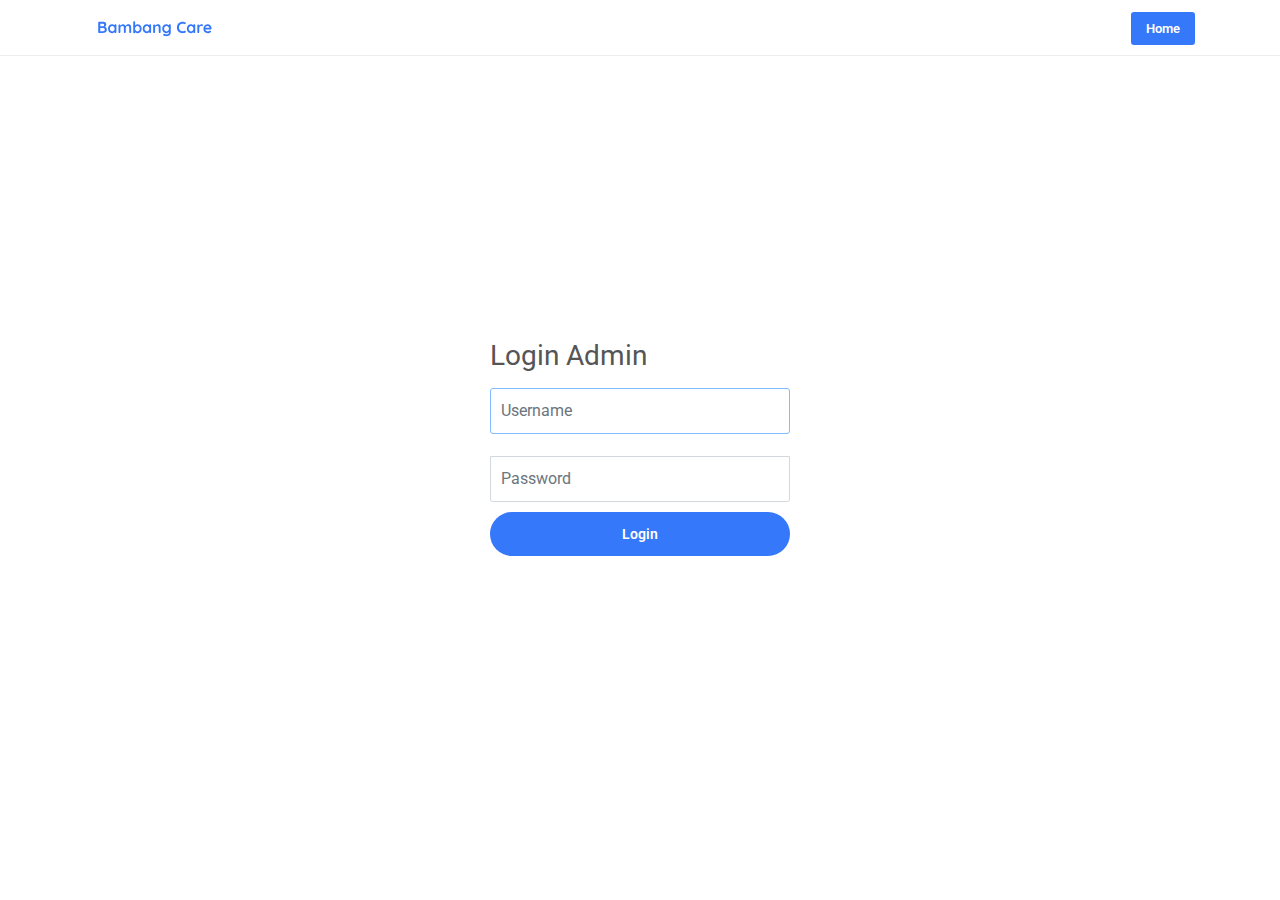
<file: login.html>
<!DOCTYPE html>
<html lang="en">

<head>
    <meta charset="utf-8">
    <meta http-equiv="X-UA-Compatible" content="IE=edge">
    <meta name="viewport" content="width=device-width, initial-scale=1, shrink-to-fit=no">
    <title>Vaksin</title>

    <link rel="shortcut icon" href="img/favicon.ico" type="image/x-icon">
    <link rel="apple-touch-icon" type="image/x-icon" href="img/apple-touch-icon-57x57-precomposed.png">
    <link rel="apple-touch-icon" type="image/x-icon" sizes="72x72" href="img/apple-touch-icon-72x72-precomposed.png">
    <link rel="apple-touch-icon" type="image/x-icon" sizes="114x114" href="img/apple-touch-icon-114x114-precomposed.png">
    <link rel="apple-touch-icon" type="image/x-icon" sizes="144x144" href="img/apple-touch-icon-144x144-precomposed.png">
    
    <link href="https://fonts.googleapis.com/css?family=Roboto:300,400,500,700" rel="stylesheet">

    <link href="css/bootstrap.min.css" rel="stylesheet">
    <link href="css/style.css" rel="stylesheet">
    <link href="css/vendors.css" rel="stylesheet">
    
    <link href="css/login.css" rel="stylesheet">

</head>
<body>
<header class="header_in is_fixed menu_fixed">
		<div class="container">
			<div class="row">
				<div class="col-lg-3 col-12">
					<div id="logo">
						<a href="#">
							<img src="img/bambangcare.svg" width="140" height="35" alt="" class="logo_sticky">
						</a>
					</div>
				</div>
				<div class="col-lg-9 col-12">
					<ul id="top_menu">
					<li><a href="#" class="btn_top">Home</a></li>
					</ul>
					<a href="#menu" class="btn_mobile">
						<div class="hamburger hamburger--spin" id="hamburger">
							<div class="hamburger-box">
								<div class="hamburger-inner"></div>
							</div>
						</div>
					</a>
				</div>
			</div>
		</div>
	</header>	
	
	
	<form method="POST" id="loginForm" class="form-signin">
		<h1 class="h3 mb-3 font-weight-normal">Login Admin</h1>
		<label for="Username" class="sr-only">Username</label>
		<input type="username" id="username" class="form-control" placeholder="Username" required autofocus><br>
		<label for="password" class="sr-only">Password</label>
		<input type="password" id="password" class="form-control" placeholder="Password" required>
		
		<button class="btn_1 rounded full-width" type="submit">Login</button>
	  </form>	
	
	
		
	<!-- COMMON SCRIPTS -->
	<script src="js/common_scripts.js"></script>
	<script src="js/functions.js"></script>
	<script src="assets/validate.js"></script>
  
</body>
</html>
</file>
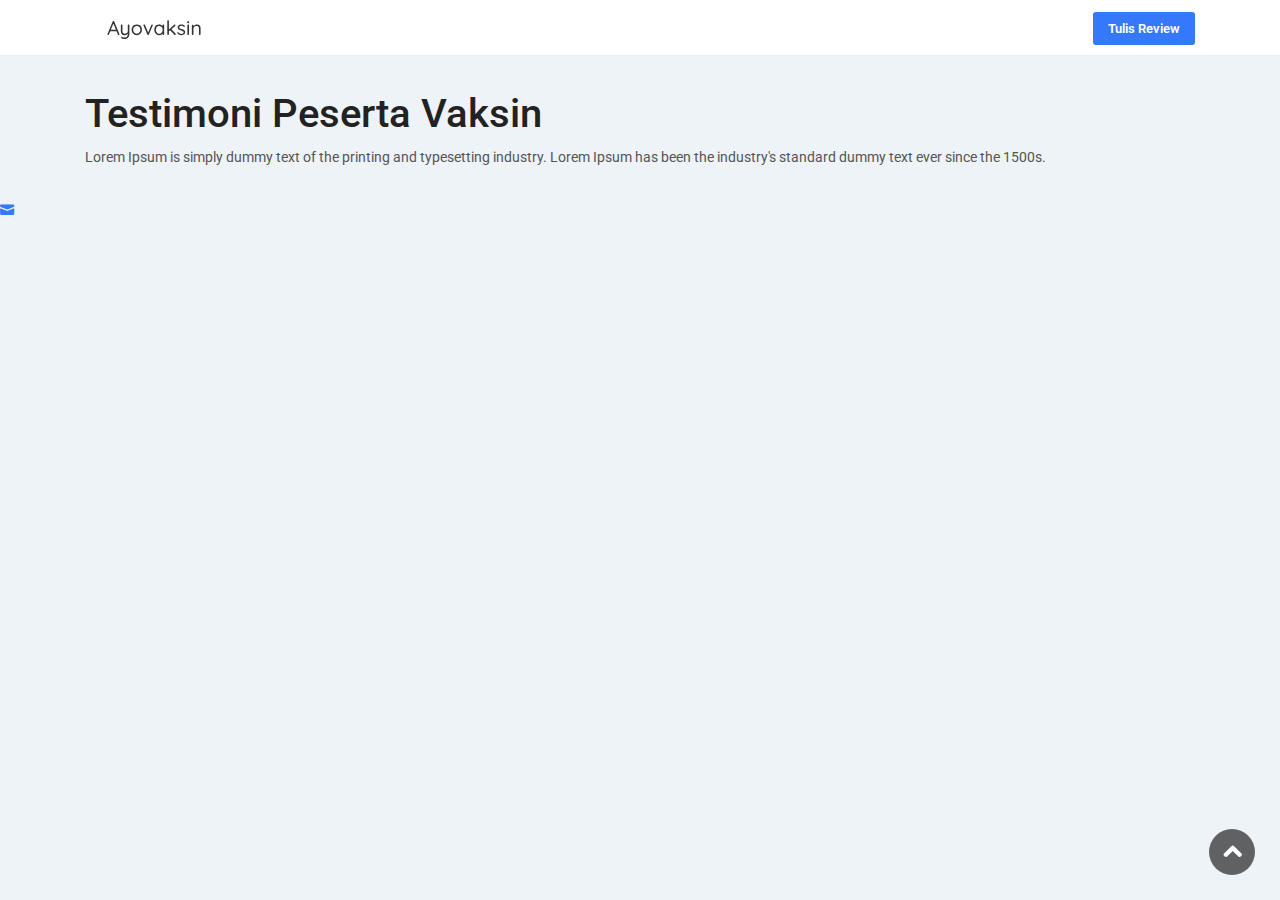
<file: review.html>
<!DOCTYPE html>
<html lang="en">

<head>
    <meta charset="utf-8">
    <meta http-equiv="X-UA-Compatible" content="IE=edge">
    <meta name="viewport" content="width=device-width, initial-scale=1, shrink-to-fit=no">
    <meta name="description" content="VANNO - Premium directory consumer reviews and listings template by Ansonika">
    <meta name="author" content="Ansonika">
    <title>Vaksin</title>

    <!-- Favicons-->
    <link rel="shortcut icon" href="img/favicon.ico" type="image/x-icon">
    <link rel="apple-touch-icon" type="image/x-icon" href="img/apple-touch-icon-57x57-precomposed.png">
    <link rel="apple-touch-icon" type="image/x-icon" sizes="72x72" href="img/apple-touch-icon-72x72-precomposed.png">
    <link rel="apple-touch-icon" type="image/x-icon" sizes="114x114" href="img/apple-touch-icon-114x114-precomposed.png">
    <link rel="apple-touch-icon" type="image/x-icon" sizes="144x144" href="img/apple-touch-icon-144x144-precomposed.png">

    <!-- GOOGLE WEB FONT -->
    <link href="https://fonts.googleapis.com/css?family=Roboto:300,400,500,700" rel="stylesheet">

    <!-- BASE CSS -->
    <link href="css/bootstrap.min.css" rel="stylesheet">
    <link href="css/style.css" rel="stylesheet">
	<link href="css/vendors.css" rel="stylesheet">

    <!-- YOUR CUSTOM CSS -->
    <link href="css/custom.css" rel="stylesheet">

</head>

<body>
	
	<div id="page">
		
	<header class="header_in is_fixed menu_fixed">
		<div class="container">
			<div class="row">
				<div class="col-lg-3 col-12">
					<div id="logo">
						<a href="#">
							<img src="img/ayovaksin.svg" width="140" height="35" alt="" class="logo_sticky">
						</a>
					</div>
				</div>
				<div class="col-lg-9 col-12">
					<ul id="top_menu">
						<li><a href="#" class="btn_top">Tulis Review</a></li>
						
					</ul>
					<!-- /top_menu -->
					<a href="#menu" class="btn_mobile">
						<div class="hamburger hamburger--spin" id="hamburger">
							<div class="hamburger-box">
								<div class="hamburger-inner"></div>
							</div>
						</div>
					</a>
					
				</div>
			</div>
			<!-- /row -->
		</div>
		<!-- /container -->		
	</header>
	<!-- /header -->
	
	<main>
	<br><br><br><br>
	<div class="container">
		<h1>Testimoni Peserta Vaksin</h1>
		<p>Lorem Ipsum is simply dummy text of the printing and typesetting industry. Lorem Ipsum has been the industry's standard dummy text ever since the 1500s.</p>
	</div>
		<div class="container" id="review-card">

		</div>
		
	</main>	
	
	<!-- Send Email -->
	<a href="mailto:bambang.surambang%40example.com?subject=Sharing%20Pengalaman%20Vaksin%20Indonesia&body=Nama%20Lengkap%20%3A%0aNama%20Panggilan%20%3A%0aJenis%20Kelamin%3A%0aUsia%3A%0aNIK%3A%0aLokasi%20Domisili%20%28kelurahan%29%20%3A%0aCerita%20Pengalaman%20anda%20%3A%0a%0aSalam%20hangat%2C%0aBambang%20Surambang%20dan%20Tim%20Pengembang" id="sendEmail" title="Send Email">
		<i class="icon_mail"></i>
	</a>
	
	<div id="toTop" onclick='window.scrollTo({top: 0, behavior: "smooth"});' ></div><!-- Back to top button -->
	
	<!-- COMMON SCRIPTS -->
    <script src="js/common_scripts.js"></script>
	<script src="js/functions.js"></script>
	<script src="assets/validate.js"></script>

</body>
</html>
</file>
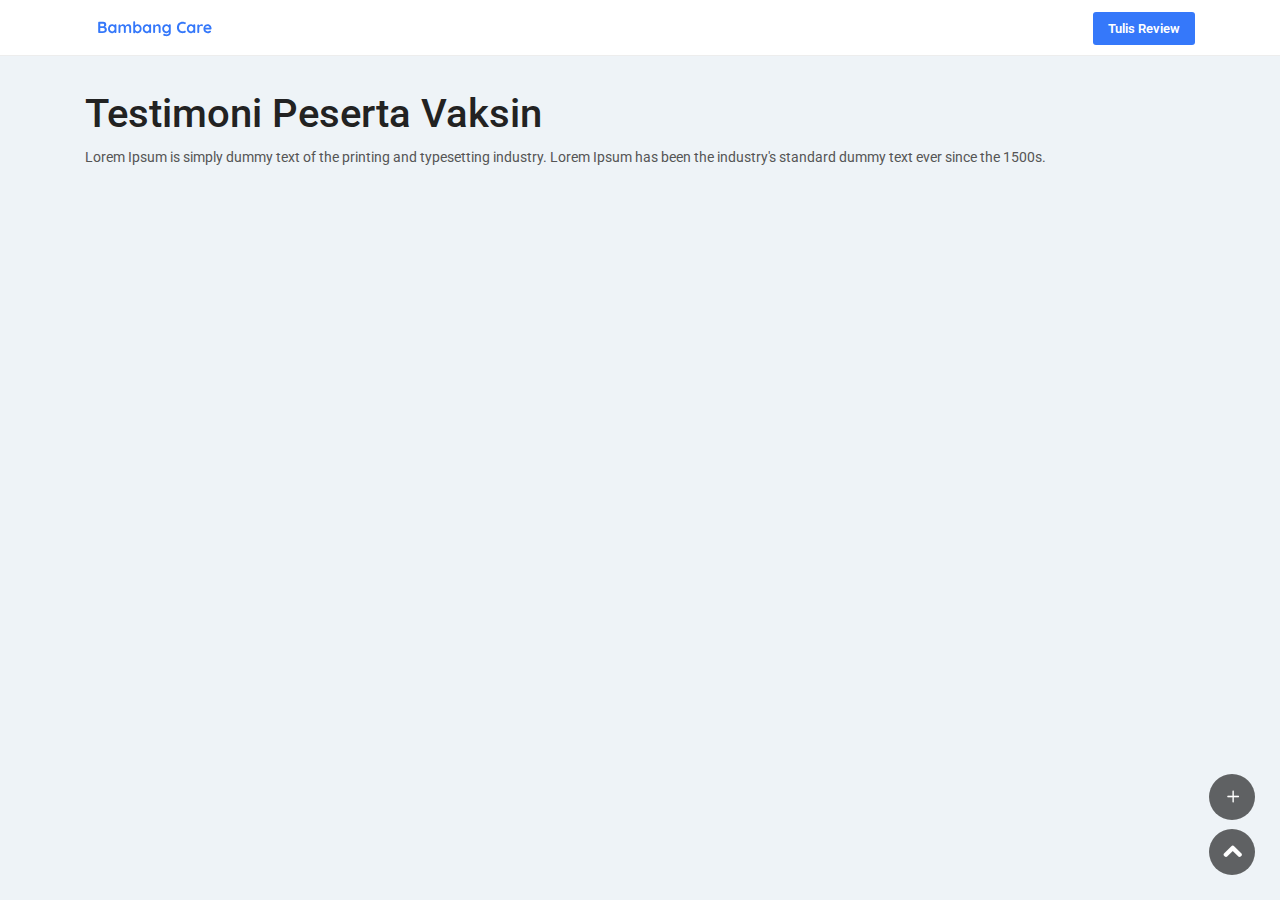
<file: testimonies.html>
<!DOCTYPE html>
<html lang="en">

<head>
    <meta charset="utf-8">
    <meta http-equiv="X-UA-Compatible" content="IE=edge">
    <meta name="viewport" content="width=device-width, initial-scale=1, shrink-to-fit=no">
 
    <title>Vaksin</title>

    <!-- Favicons-->
    <link rel="shortcut icon" href="img/favicon.ico" type="image/x-icon">
    <link rel="apple-touch-icon" type="image/x-icon" href="img/apple-touch-icon-57x57-precomposed.png">
    <link rel="apple-touch-icon" type="image/x-icon" sizes="72x72" href="img/apple-touch-icon-72x72-precomposed.png">
    <link rel="apple-touch-icon" type="image/x-icon" sizes="114x114" href="img/apple-touch-icon-114x114-precomposed.png">
    <link rel="apple-touch-icon" type="image/x-icon" sizes="144x144" href="img/apple-touch-icon-144x144-precomposed.png">

    <!-- GOOGLE WEB FONT -->
    <link href="https://fonts.googleapis.com/css?family=Roboto:300,400,500,700" rel="stylesheet">

    <!-- BASE CSS -->
    <link href="css/bootstrap.min.css" rel="stylesheet">
    <link href="css/style.css" rel="stylesheet">
	<link href="css/vendors.css" rel="stylesheet">

    <!-- YOUR CUSTOM CSS -->
    <link href="css/custom.css" rel="stylesheet">

</head>

<body>
	
	<div id="page">
		
	<header class="header_in is_fixed menu_fixed">
		<div class="container">
			<div class="row">
				<div class="col-lg-3 col-12">
					<div id="logo">
						<a href="#">
							<img src="img/bambangcare.svg" width="140" height="35" alt="" class="logo_sticky">
						</a>
					</div>
				</div>
				<div class="col-lg-9 col-12">
					<ul id="top_menu">
						<li><a href="#" class="btn_top">Tulis Review</a></li>
						
					</ul>
					<!-- /top_menu -->
					<a href="#menu" class="btn_mobile">
						<div class="hamburger hamburger--spin" id="hamburger">
							<div class="hamburger-box">
								<div class="hamburger-inner"></div>
							</div>
						</div>
					</a>
					
				</div>
			</div>
			<!-- /row -->
		</div>
		<!-- /container -->		
	</header>
	<!-- /header -->
	
	<main>
	<br><br><br><br>
	<div class="container">
		<h1>Testimoni Peserta Vaksin</h1>
		<p>Lorem Ipsum is simply dummy text of the printing and typesetting industry. Lorem Ipsum has been the industry's standard dummy text ever since the 1500s.</p>
	</div>
		<div class="container" id="review-card">

		</div>
		
	</main>
	
	<div class="modal fade" id="form" tabindex="-1" role="dialog" aria-labelledby="exampleModalLabel" aria-hidden="true">
		<div class="modal-dialog modal-dialog-scrollable" role="document">
		  <div class="modal-content" style="margin-top: 50pt;">
			<div class="modal-header border-bottom-0">
			  <h5 class="modal-title" id="exampleModalLabel">Formulir Testimoni Peserta Vaksin</h5>
			  <button type="button" class="close" data-dismiss="modal" aria-label="Close">
				<span aria-hidden="true">&times;</span>
			  </button>
			</div>
			<form>
			  <div class="modal-body">
				<div class="form-group">
				  <label for="fullName">Nama Lengkap</label>
				  <input type="text" class="form-control" id="fullName" placeholder="Masukkan nama lengkap anda">
				</div>
				<div class="form-group">
					<label for="nickName">Nama Panggilan</label>
					<input type="text" class="form-control" id="nickName" placeholder="Masukkan nama panggilan anda">
				  </div>
				  <div class="form-group">
					<label for="gender">Jenis Kelamin</label><br>
					<input type="radio" id="male" name="gender" value="male">
					<label for="male">Laki - Laki</label><br>
					<input type="radio" id="female" name="gender" value="female">
					<label for="female">Perempuan</label><br>
				  </div>
				  <div class="form-group">
					<label for="dateOfBirth">Tanggal Lahir</label>
					<input type="date" class="form-control" id="dateOfBirth">
				  </div>
				  <div class="form-group">
					<label for="nik">NIK</label>
					<input type="number" class="form-control" id="nik" placeholder="Optional">
				  </div>
				  <div class="form-group">
					<label for="domicile">Lokasi Domisili</label>
					<input type="text" class="form-control" id="domicile" aria-describedby="emailHelp" placeholder="Kelurahan">
				  </div>
				  <div class="form-group">
					<label for="email1">Cerita Pengalaman</label>
					<textarea id="w3review" name="w3review" rows="4" cols="60" placeholder="Hal dapat termasuk lokasi vaksinasi, tanggal vaksinasi, vaksinasi ke I/II, konteks vaksinasi (Lansia / ASN atau Mandiri) serta pengalaman Anda."></textarea>
				  </div>
			  </div>
			  <div class="modal-footer border-top-0 d-flex justify-content-center">
				<button type="submit" class="btn btn-success">Submit</button>
			  </div>
			</form>
		  </div>
		</div>
	  </div>
	
	<!-- Send Email -->
	<!-- <a href="mailto:bambang.surambang%40example.com?subject=Sharing%20Pengalaman%20Vaksin%20Indonesia&body=Nama%20Lengkap%20%3A%0aNama%20Panggilan%20%3A%0aJenis%20Kelamin%3A%0aUsia%3A%0aNIK%3A%0aLokasi%20Domisili%20%28kelurahan%29%20%3A%0aCerita%20Pengalaman%20anda%20%3A%0a%0aSalam%20hangat%2C%0aBambang%20Surambang%20dan%20Tim%20Pengembang" id="sendEmail" title="Send Email">
		<i class="icon_mail"></i>
	</a> -->

	<!-- Open Modal Form -->
	<a href="" id="openModal" title="Masukkan Testimoni" data-toggle="modal" data-target="#form">
		<i class="icon_plus"></i>
	</a>
	
	<div id="toTop" onclick='window.scrollTo({top: 0, behavior: "smooth"});' ></div><!-- Back to top button -->
	
	<!-- COMMON SCRIPTS -->
    	<script src="js/common_scripts.js"></script>
	<script src="js/functions.js"></script>
	<script src="assets/validate.js"></script>
	<script src="js/script.js"></script>

</body>
</html>
</file>
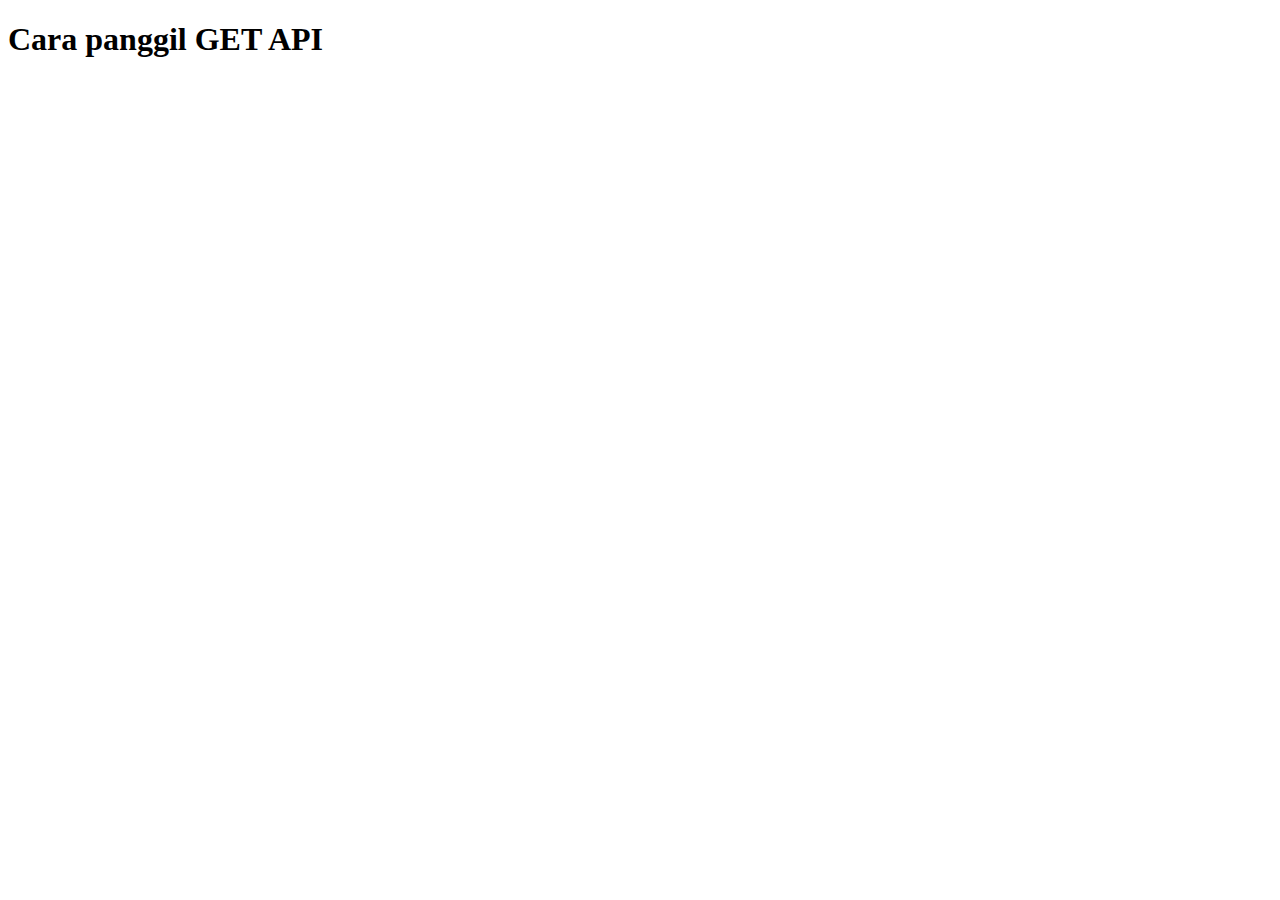
<file: example/test.html>
<!DOCTYPE html>
<script src="http://ajax.googleapis.com/ajax/libs/jquery/1.9.1/jquery.min.js"></script>
<html>
<body>

<h1>Cara panggil GET API</h1>

<p id="demo"></p>

<script>
window.onload = function(){

$.ajax({
	type: "GET",
    url: "http://ridhopratama.net:8899/vaccine/testimonies?page=1",
	success: function (data) {
	//sesuaikan kebutuhan data yang mau dipanggil 
		document.getElementById("demo").innerHTML = data.data[0].text;
    },
	error: function(jqxhr){
		alert(jqxhr.responseText);
	}
});}

</script> 

</body>
</html>
</file>
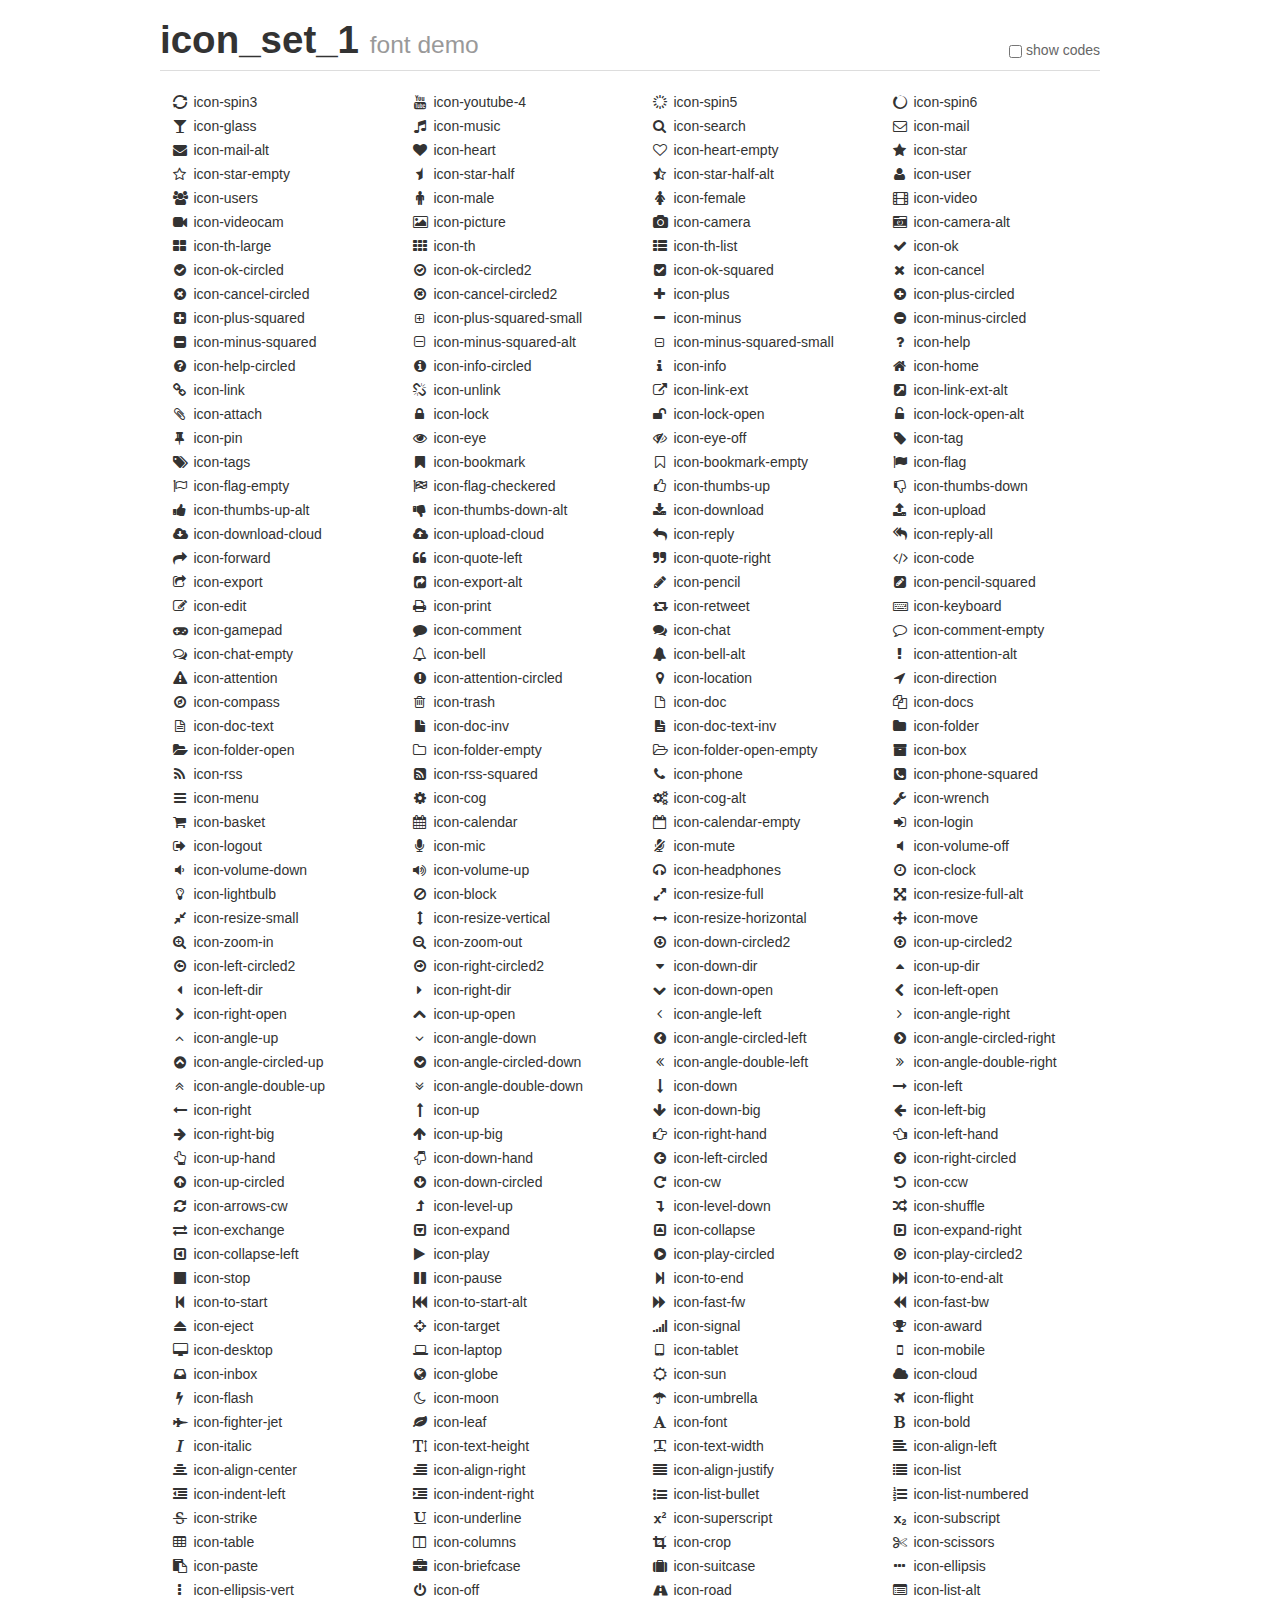
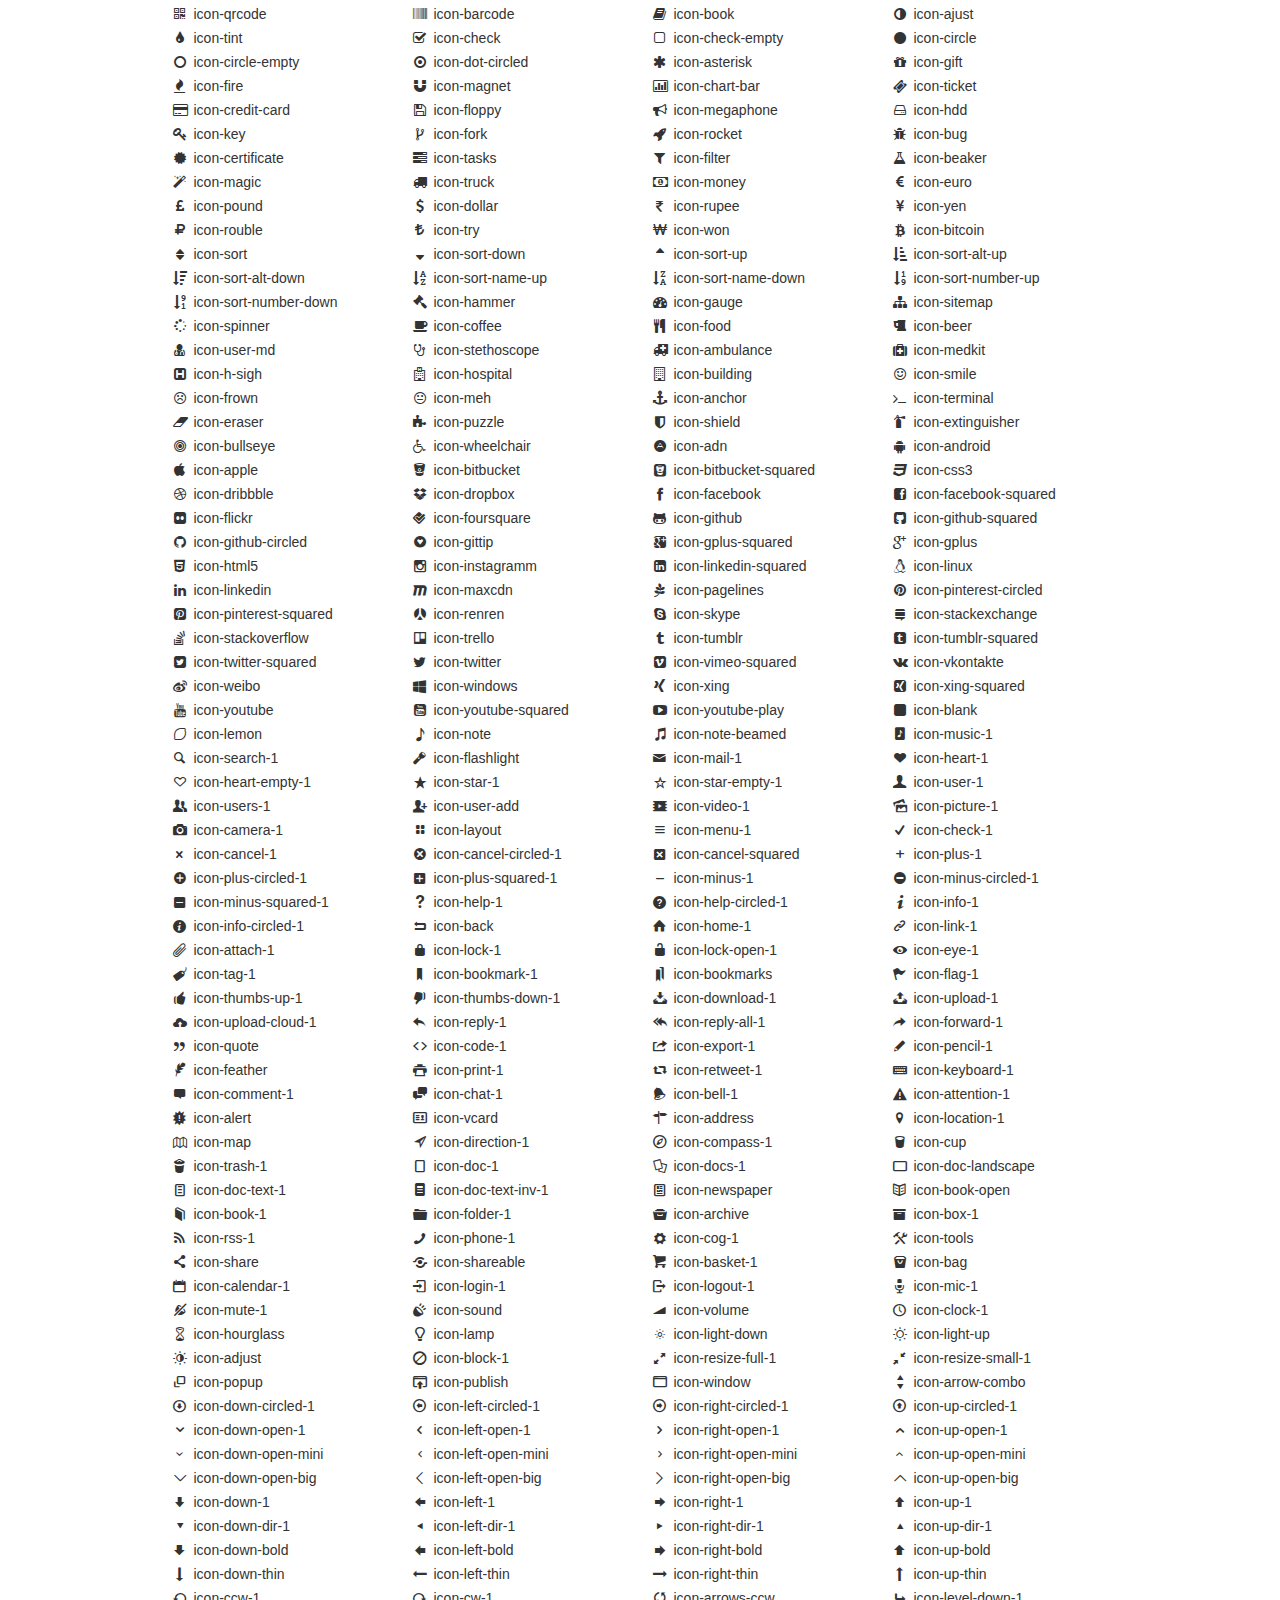
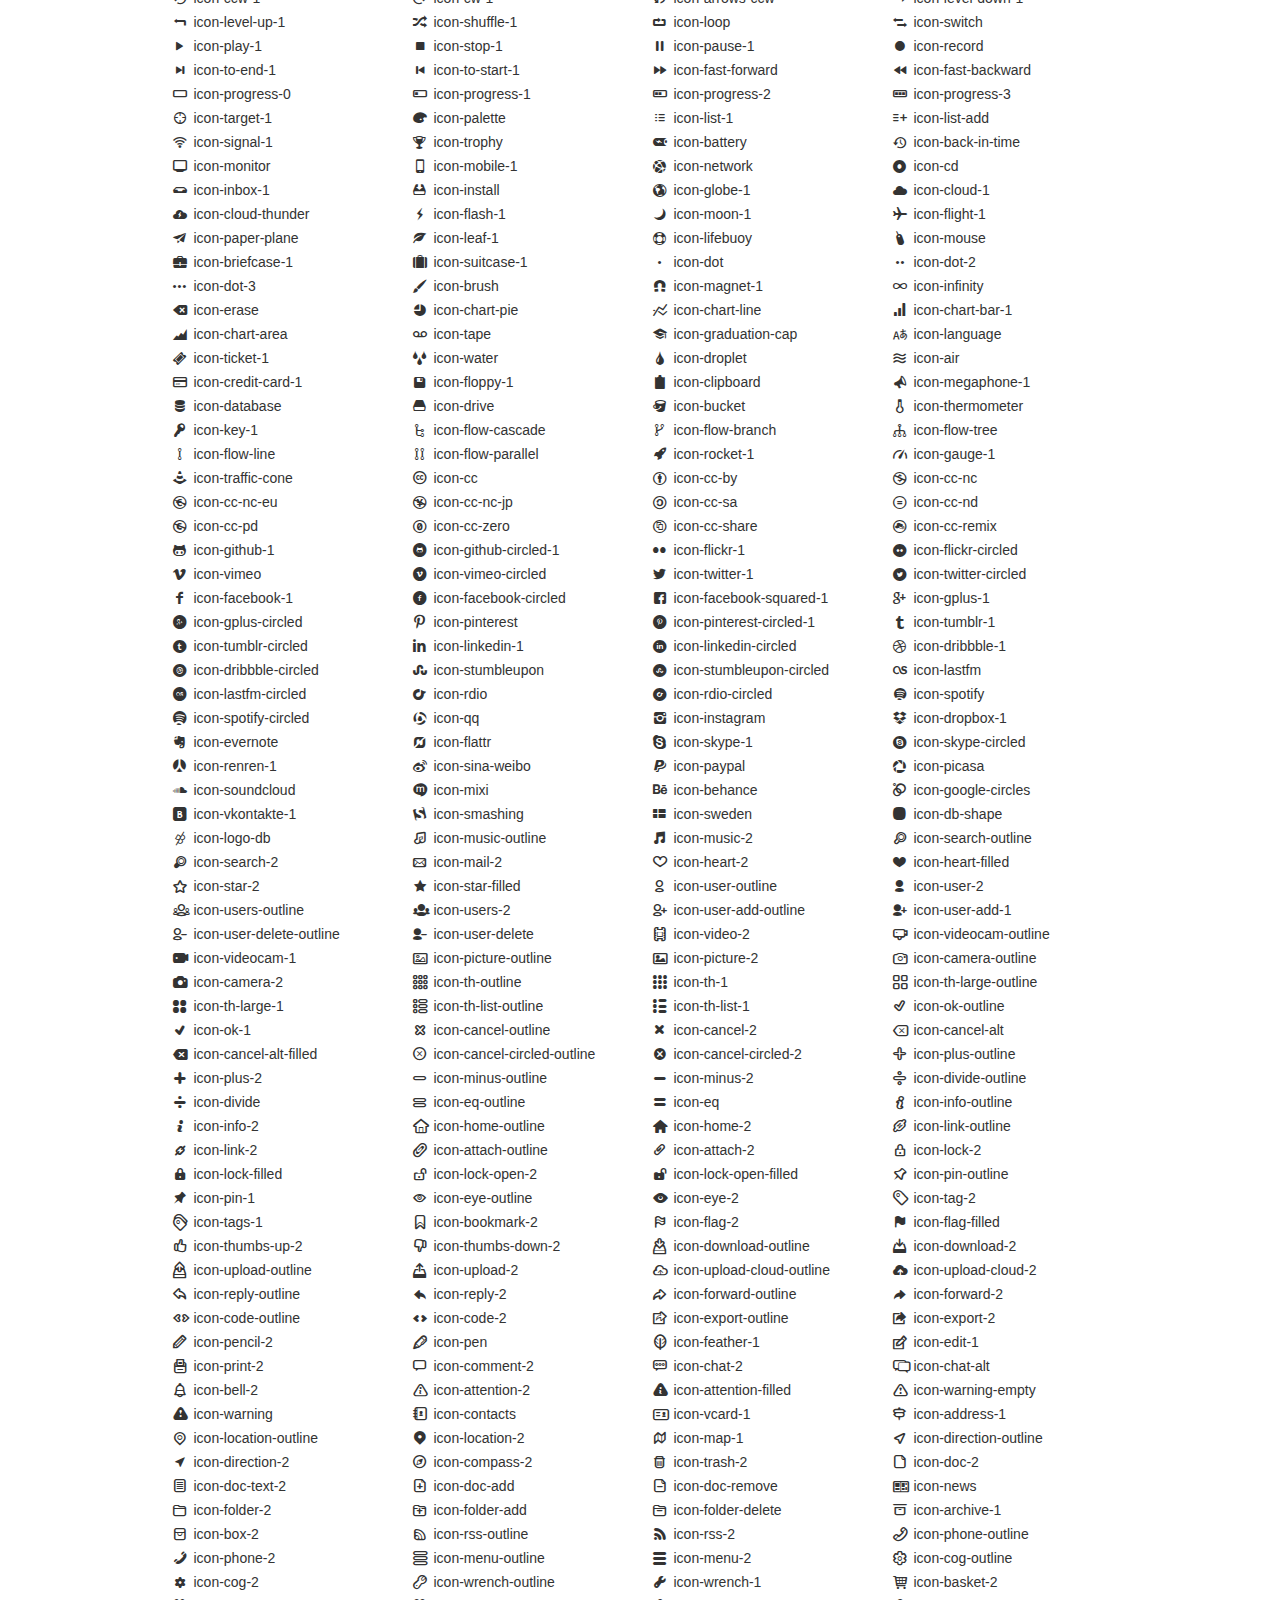
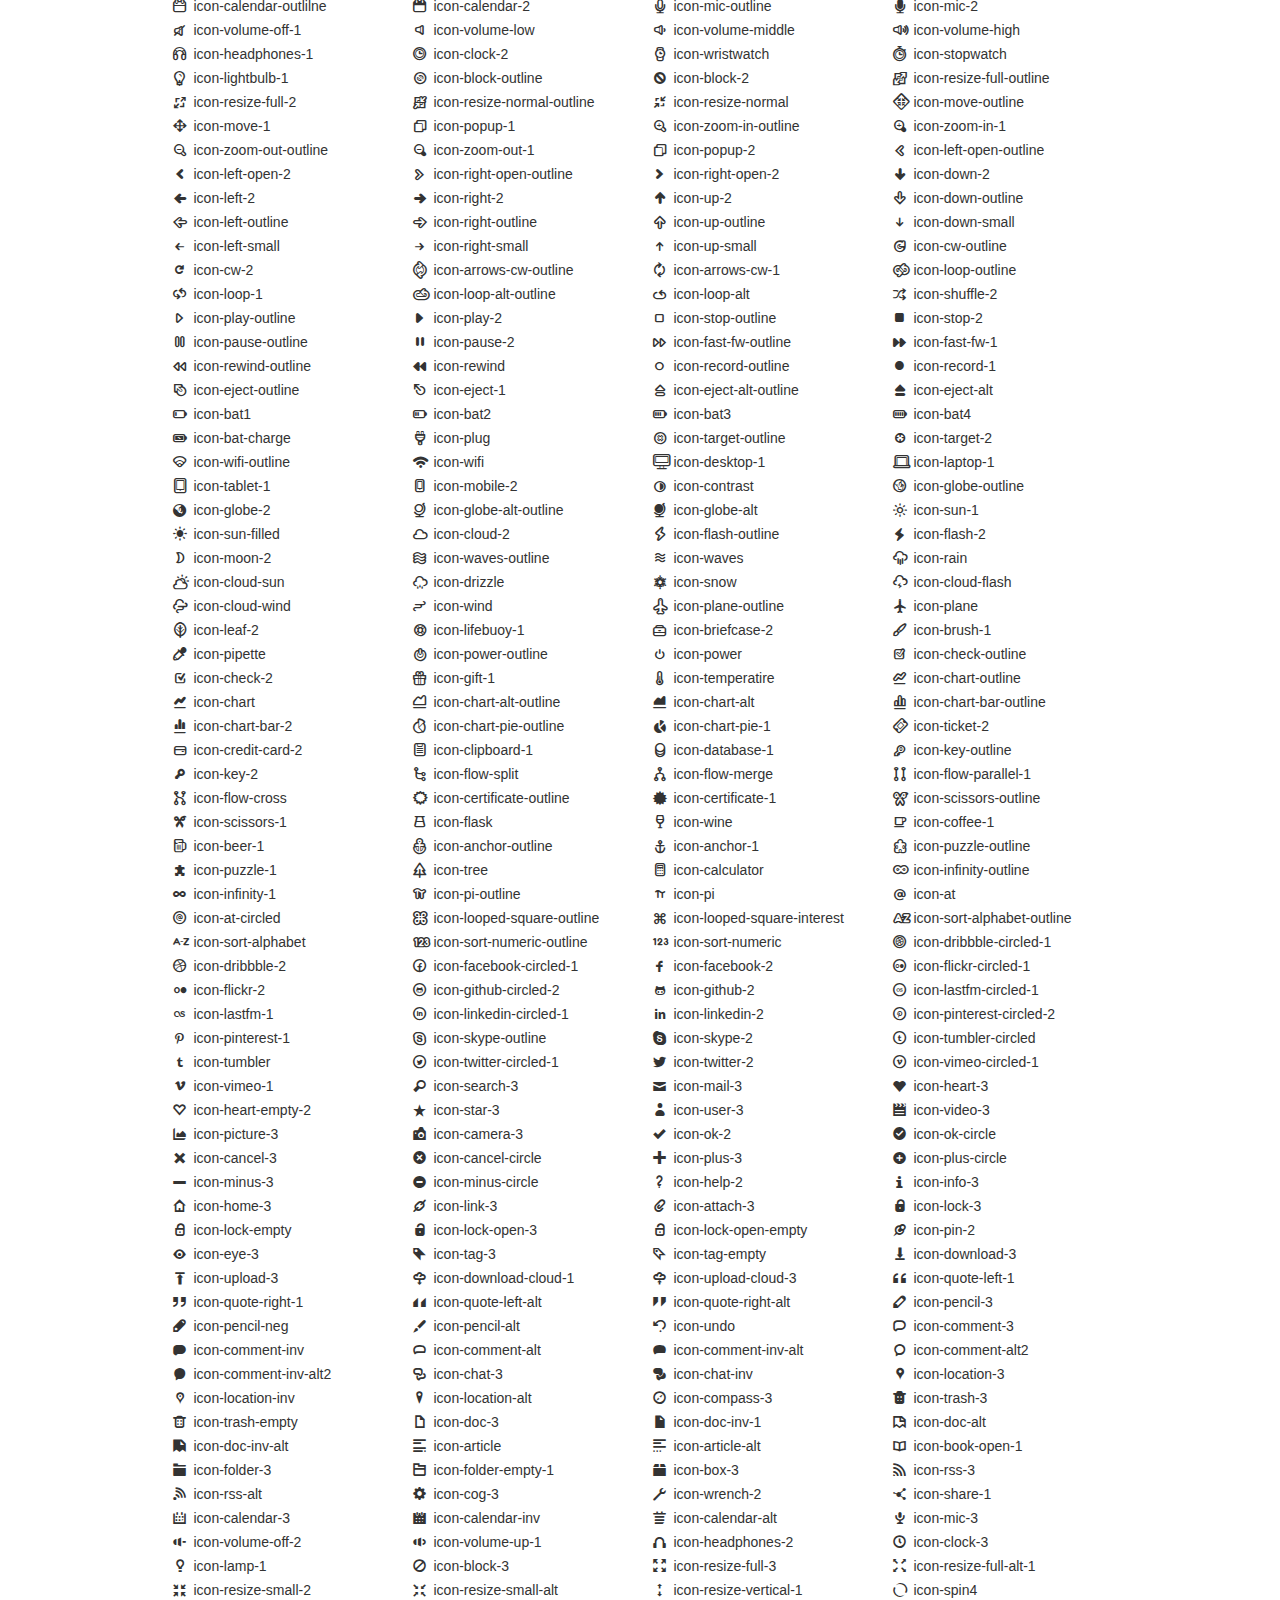
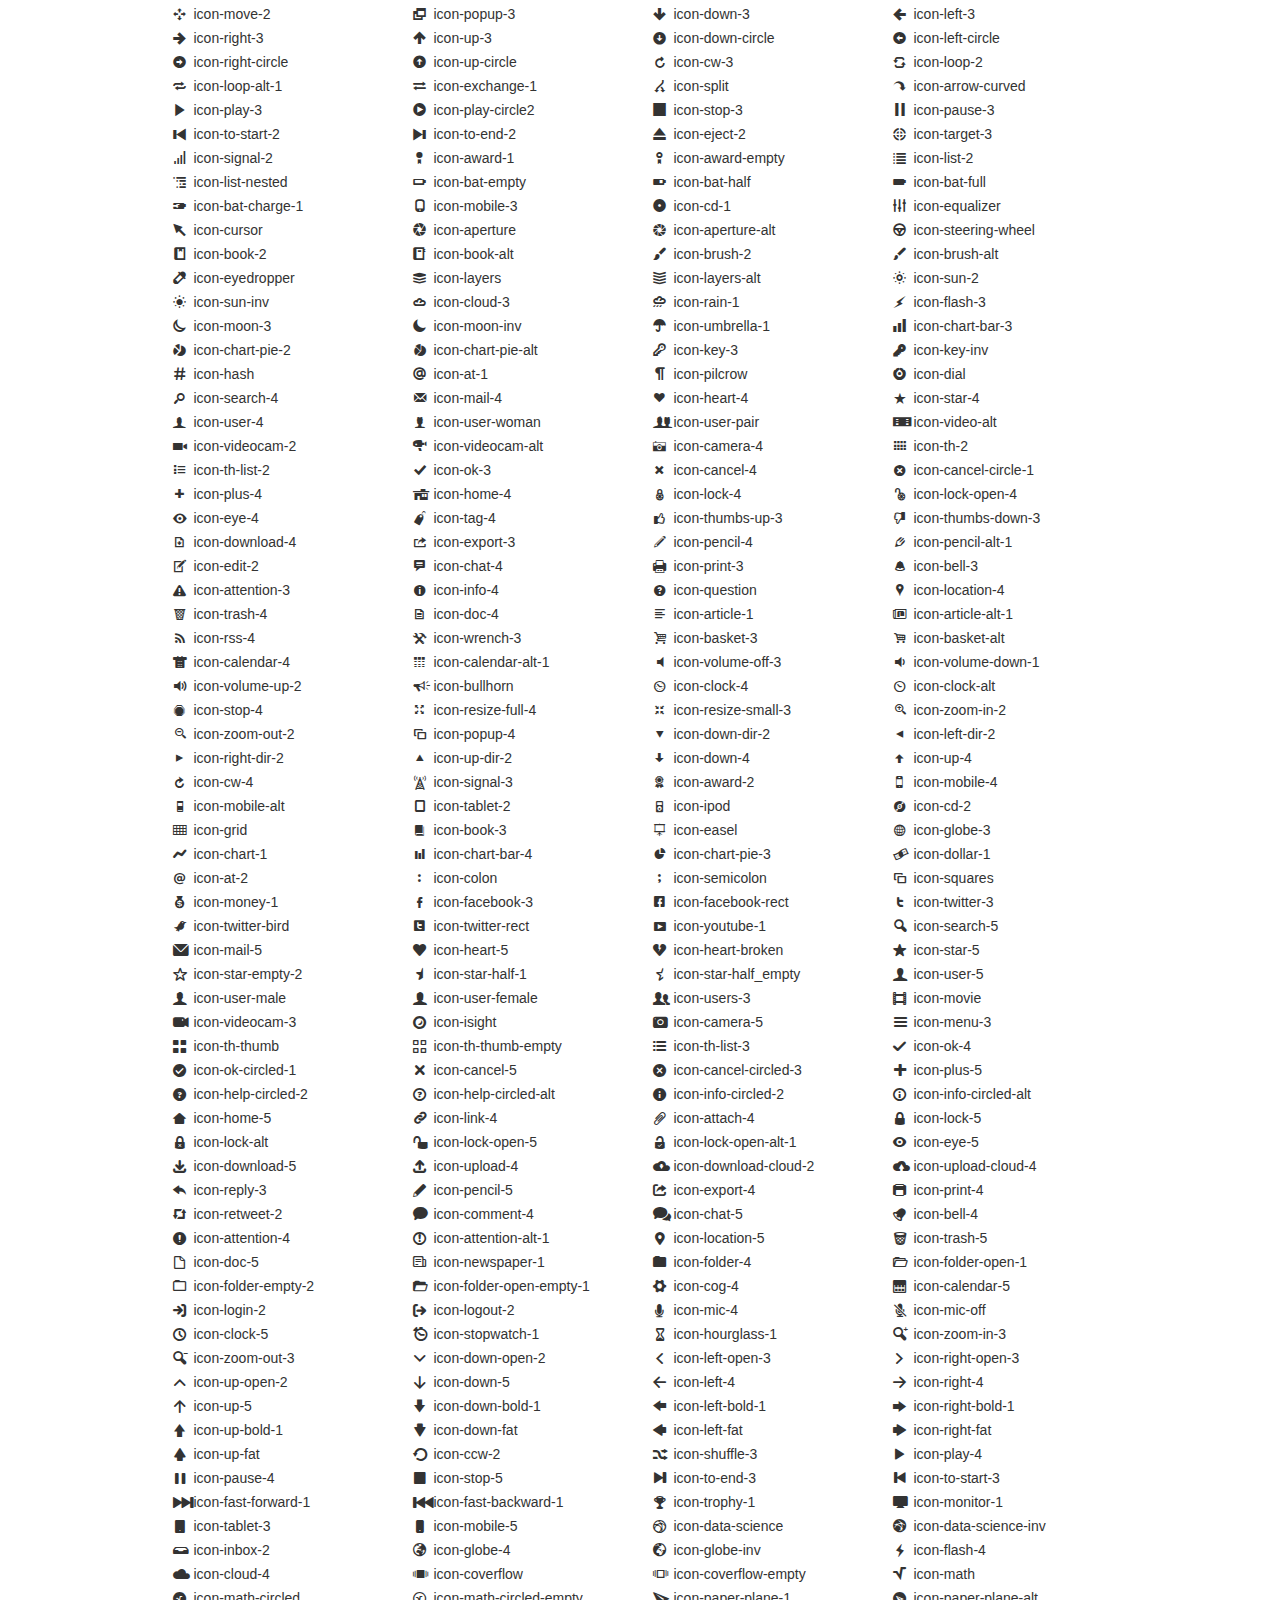
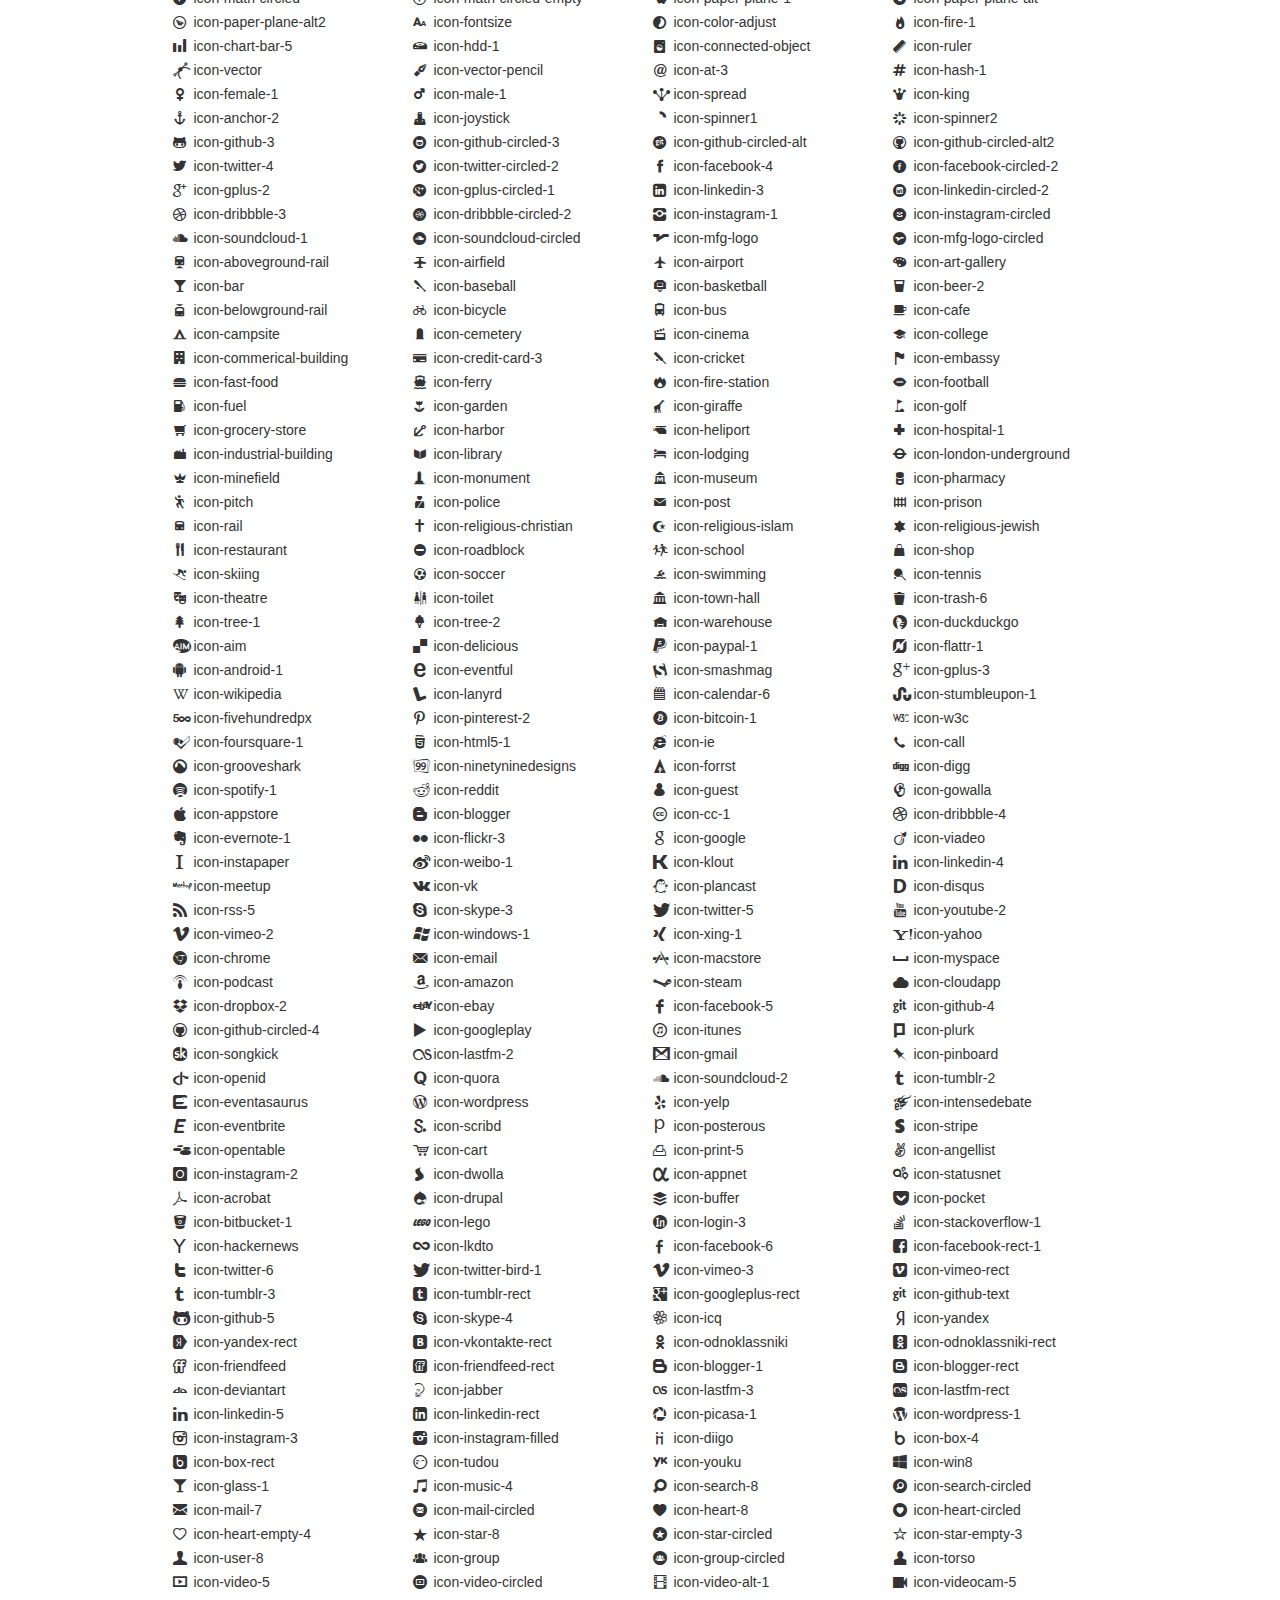
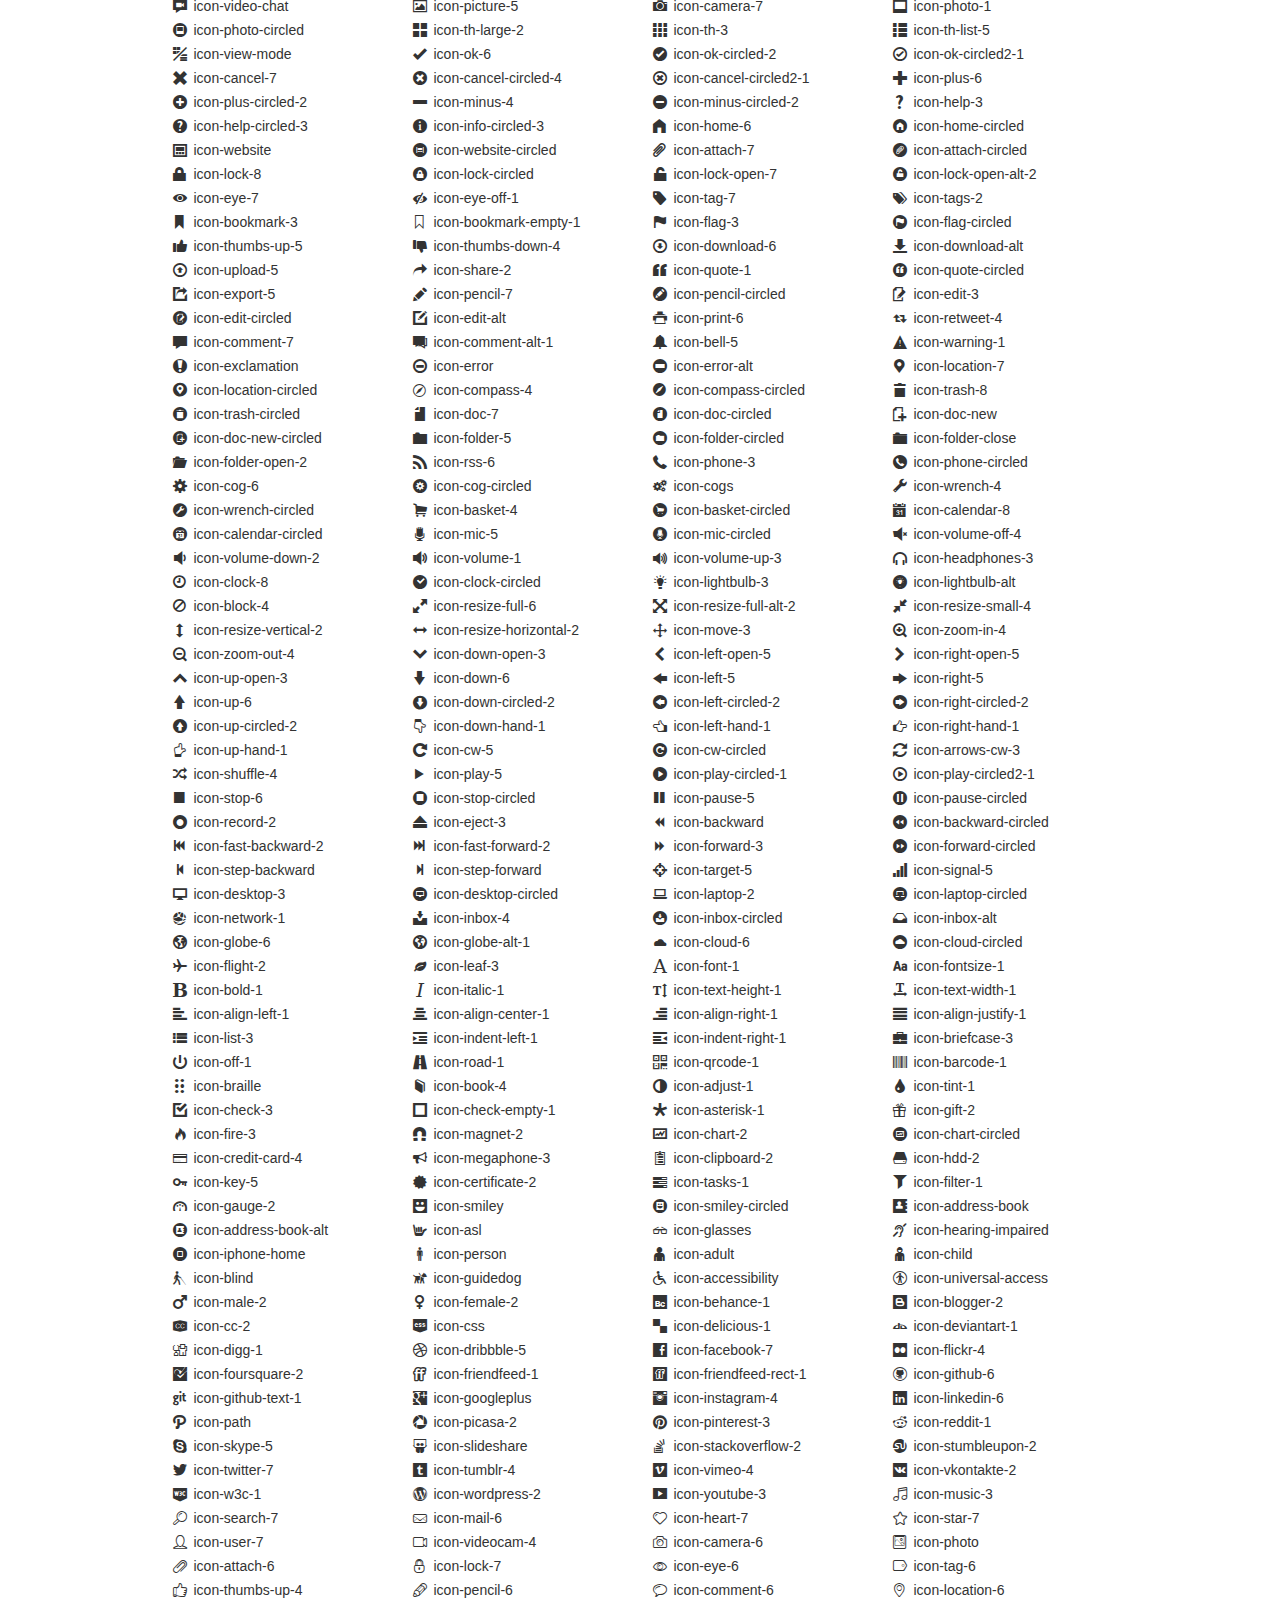
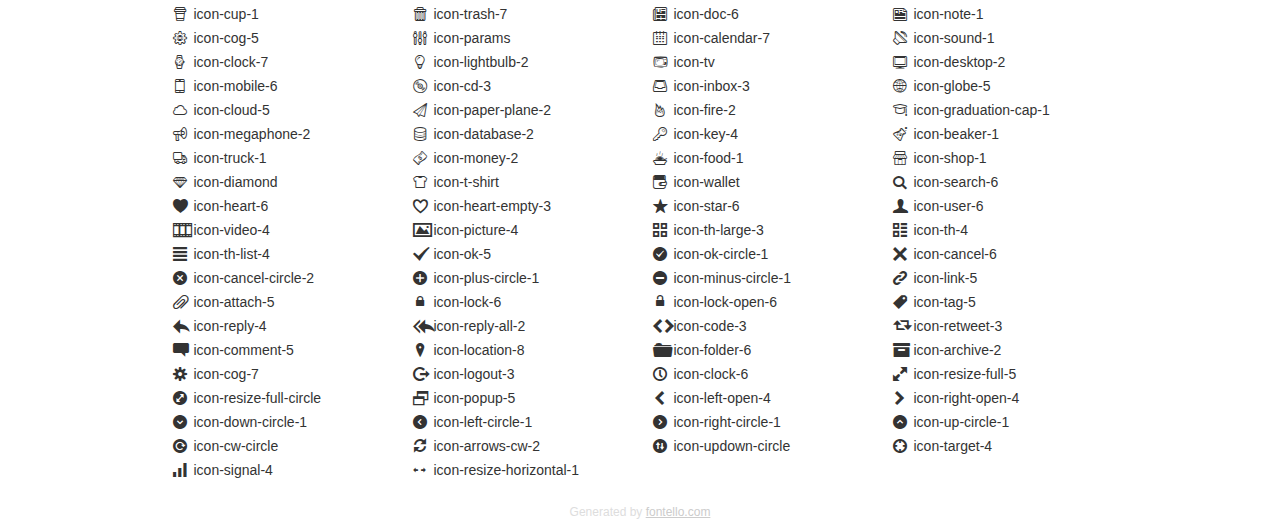
<file: css/icon_fonts/demo_icon_set_1.html>
<!DOCTYPE html>
<html>
  <head>
    <!--[if lt IE 9]>
    <script src="http://html5shim.googlecode.com/svn/trunk/html5.js"></script>
    <![endif]-->
    <meta charset="UTF-8">
	<style type="text/css">/*
	 * Bootstrap v2.2.1
	 *
	 * Copyright 2012 Twitter, Inc
	 * Licensed under the Apache License v2.0
	 * http://www.apache.org/licenses/LICENSE-2.0
	 *
	 * Designed and built with all the love in the world @twitter by @mdo and @fat.
	 */
	.clearfix {
	  *zoom: 1;
	}
	.clearfix:before,
	.clearfix:after {
	  display: table;
	  content: "";
	  line-height: 0;
	}
	.clearfix:after {
	  clear: both;
	}
	html {
	  font-size: 100%;
	  -webkit-text-size-adjust: 100%;
	  -ms-text-size-adjust: 100%;
	}
	a:focus {
	  outline: thin dotted #333;
	  outline: 5px auto -webkit-focus-ring-color;
	  outline-offset: -2px;
	}
	a:hover,
	a:active {
	  outline: 0;
	}
	button,
	input,
	select,
	textarea {
	  margin: 0;
	  font-size: 100%;
	  vertical-align: middle;
	}
	button,
	input {
	  *overflow: visible;
	  line-height: normal;
	}
	button::-moz-focus-inner,
	input::-moz-focus-inner {
	  padding: 0;
	  border: 0;
	}
	body {
	  margin: 0;
	  font-family: "Helvetica Neue", Helvetica, Arial, sans-serif;
	  font-size: 14px;
	  line-height: 20px;
	  color: #333;
	  background-color: #fff;
	}
	a {
	  color: #08c;
	  text-decoration: none;
	}
	a:hover {
	  color: #005580;
	  text-decoration: underline;
	}
	.row {
	  margin-left: -20px;
	  *zoom: 1;
	}
	.row:before,
	.row:after {
	  display: table;
	  content: "";
	  line-height: 0;
	}
	.row:after {
	  clear: both;
	}
	[class*="span"] {
	  float: left;
	  min-height: 1px;
	  margin-left: 20px;
	}
	.container,
	.navbar-static-top .container,
	.navbar-fixed-top .container,
	.navbar-fixed-bottom .container {
	  width: 940px;
	}
	.span12 {
	  width: 940px;
	}
	.span11 {
	  width: 860px;
	}
	.span10 {
	  width: 780px;
	}
	.span9 {
	  width: 700px;
	}
	.span8 {
	  width: 620px;
	}
	.span7 {
	  width: 540px;
	}
	.span6 {
	  width: 460px;
	}
	.span5 {
	  width: 380px;
	}
	.span4 {
	  width: 300px;
	}
	.span3 {
	  width: 220px;
	}
	.span2 {
	  width: 140px;
	}
	.span1 {
	  width: 60px;
	}
	[class*="span"].pull-right,
	.row-fluid [class*="span"].pull-right {
	  float: right;
	}
	.container {
	  margin-right: auto;
	  margin-left: auto;
	  *zoom: 1;
	}
	.container:before,
	.container:after {
	  display: table;
	  content: "";
	  line-height: 0;
	}
	.container:after {
	  clear: both;
	}
	p {
	  margin: 0 0 10px;
	}
	.lead {
	  margin-bottom: 20px;
	  font-size: 21px;
	  font-weight: 200;
	  line-height: 30px;
	}
	small {
	  font-size: 85%;
	}
	h1 {
	  margin: 10px 0;
	  font-family: inherit;
	  font-weight: bold;
	  line-height: 20px;
	  color: inherit;
	  text-rendering: optimizelegibility;
	}
	h1 small {
	  font-weight: normal;
	  line-height: 1;
	  color: #999;
	}
	h1 {
	  line-height: 40px;
	}
	h1 {
	  font-size: 38.5px;
	}
	h1 small {
	  font-size: 24.5px;
	}
	body {
	  margin-top: 90px;
	}
	.header {
	  position: fixed;
	  top: 0;
	  left: 50%;
	  margin-left: -480px;
	  background-color: #fff;
	  border-bottom: 1px solid #ddd;
	  padding-top: 10px;
	  z-index: 10;
	}
	.footer {
	  color: #ddd;
	  font-size: 12px;
	  text-align: center;
	  margin-top: 20px;
	}
	.footer a {
	  color: #ccc;
	  text-decoration: underline;
	}
	.the-icons {
	  font-size: 14px;
	  line-height: 24px;
	}
	.switch {
	  position: absolute;
	  right: 0;
	  bottom: 10px;
	  color: #666;
	}
	.switch input {
	  margin-right: 0.3em;
	}
	.codesOn .i-name {
	  display: none;
	}
	.codesOn .i-code {
	  display: inline;
	}
	.i-code {
	  display: none;
	}
	</style>
    <link rel="stylesheet" href="css/icon_set_1.css">
    <!--[if IE 7]>
    <link rel="stylesheet" href="css/fontello-ie7.css">
    <![endif]-->
    <script>
      function toggleCodes(on) {
        var obj = document.getElementById('icons');
        
        if (on) {
          obj.className += ' codesOn';
        } else {
          obj.className = obj.className.replace(' codesOn', '');
        }
      }
      
    </script>
  </head>
  <body>
    <div class="container header">
      <h1>
        icon_set_1
         <small>font demo</small>
      </h1>
      <label class="switch">
        <input type="checkbox" onclick="toggleCodes(this.checked)">show codes
      </label>
    </div>
    <div id="icons" class="container">
      <div class="row">
        <div title="Code: 0xe800" class="the-icons span3"><i class="icon-spin3 animate-spin"></i> <span class="i-name">icon-spin3</span><span class="i-code">0xe800</span></div>
        <div title="Code: 0xef87" class="the-icons span3"><i class="icon-youtube-4"></i> <span class="i-name">icon-youtube-4</span><span class="i-code">0xef87</span></div>
        <div title="Code: 0xe802" class="the-icons span3"><i class="icon-spin5 animate-spin"></i> <span class="i-name">icon-spin5</span><span class="i-code">0xe802</span></div>
        <div title="Code: 0xe803" class="the-icons span3"><i class="icon-spin6 animate-spin"></i> <span class="i-name">icon-spin6</span><span class="i-code">0xe803</span></div>
      </div>
      <div class="row">
        <div title="Code: 0xe804" class="the-icons span3"><i class="icon-glass"></i> <span class="i-name">icon-glass</span><span class="i-code">0xe804</span></div>
        <div title="Code: 0xe805" class="the-icons span3"><i class="icon-music"></i> <span class="i-name">icon-music</span><span class="i-code">0xe805</span></div>
        <div title="Code: 0xe806" class="the-icons span3"><i class="icon-search"></i> <span class="i-name">icon-search</span><span class="i-code">0xe806</span></div>
        <div title="Code: 0xe807" class="the-icons span3"><i class="icon-mail"></i> <span class="i-name">icon-mail</span><span class="i-code">0xe807</span></div>
      </div>
      <div class="row">
        <div title="Code: 0xe808" class="the-icons span3"><i class="icon-mail-alt"></i> <span class="i-name">icon-mail-alt</span><span class="i-code">0xe808</span></div>
        <div title="Code: 0xe809" class="the-icons span3"><i class="icon-heart"></i> <span class="i-name">icon-heart</span><span class="i-code">0xe809</span></div>
        <div title="Code: 0xe80a" class="the-icons span3"><i class="icon-heart-empty"></i> <span class="i-name">icon-heart-empty</span><span class="i-code">0xe80a</span></div>
        <div title="Code: 0xe80b" class="the-icons span3"><i class="icon-star"></i> <span class="i-name">icon-star</span><span class="i-code">0xe80b</span></div>
      </div>
      <div class="row">
        <div title="Code: 0xe80c" class="the-icons span3"><i class="icon-star-empty"></i> <span class="i-name">icon-star-empty</span><span class="i-code">0xe80c</span></div>
        <div title="Code: 0xe80d" class="the-icons span3"><i class="icon-star-half"></i> <span class="i-name">icon-star-half</span><span class="i-code">0xe80d</span></div>
        <div title="Code: 0xe80e" class="the-icons span3"><i class="icon-star-half-alt"></i> <span class="i-name">icon-star-half-alt</span><span class="i-code">0xe80e</span></div>
        <div title="Code: 0xe80f" class="the-icons span3"><i class="icon-user"></i> <span class="i-name">icon-user</span><span class="i-code">0xe80f</span></div>
      </div>
      <div class="row">
        <div title="Code: 0xe827" class="the-icons span3"><i class="icon-users"></i> <span class="i-name">icon-users</span><span class="i-code">0xe827</span></div>
        <div title="Code: 0xe810" class="the-icons span3"><i class="icon-male"></i> <span class="i-name">icon-male</span><span class="i-code">0xe810</span></div>
        <div title="Code: 0xe811" class="the-icons span3"><i class="icon-female"></i> <span class="i-name">icon-female</span><span class="i-code">0xe811</span></div>
        <div title="Code: 0xe812" class="the-icons span3"><i class="icon-video"></i> <span class="i-name">icon-video</span><span class="i-code">0xe812</span></div>
      </div>
      <div class="row">
        <div title="Code: 0xe813" class="the-icons span3"><i class="icon-videocam"></i> <span class="i-name">icon-videocam</span><span class="i-code">0xe813</span></div>
        <div title="Code: 0xe814" class="the-icons span3"><i class="icon-picture"></i> <span class="i-name">icon-picture</span><span class="i-code">0xe814</span></div>
        <div title="Code: 0xe815" class="the-icons span3"><i class="icon-camera"></i> <span class="i-name">icon-camera</span><span class="i-code">0xe815</span></div>
        <div title="Code: 0xe816" class="the-icons span3"><i class="icon-camera-alt"></i> <span class="i-name">icon-camera-alt</span><span class="i-code">0xe816</span></div>
      </div>
      <div class="row">
        <div title="Code: 0xe817" class="the-icons span3"><i class="icon-th-large"></i> <span class="i-name">icon-th-large</span><span class="i-code">0xe817</span></div>
        <div title="Code: 0xe818" class="the-icons span3"><i class="icon-th"></i> <span class="i-name">icon-th</span><span class="i-code">0xe818</span></div>
        <div title="Code: 0xe819" class="the-icons span3"><i class="icon-th-list"></i> <span class="i-name">icon-th-list</span><span class="i-code">0xe819</span></div>
        <div title="Code: 0xe81a" class="the-icons span3"><i class="icon-ok"></i> <span class="i-name">icon-ok</span><span class="i-code">0xe81a</span></div>
      </div>
      <div class="row">
        <div title="Code: 0xe81b" class="the-icons span3"><i class="icon-ok-circled"></i> <span class="i-name">icon-ok-circled</span><span class="i-code">0xe81b</span></div>
        <div title="Code: 0xe81c" class="the-icons span3"><i class="icon-ok-circled2"></i> <span class="i-name">icon-ok-circled2</span><span class="i-code">0xe81c</span></div>
        <div title="Code: 0xe81d" class="the-icons span3"><i class="icon-ok-squared"></i> <span class="i-name">icon-ok-squared</span><span class="i-code">0xe81d</span></div>
        <div title="Code: 0xe81e" class="the-icons span3"><i class="icon-cancel"></i> <span class="i-name">icon-cancel</span><span class="i-code">0xe81e</span></div>
      </div>
      <div class="row">
        <div title="Code: 0xe81f" class="the-icons span3"><i class="icon-cancel-circled"></i> <span class="i-name">icon-cancel-circled</span><span class="i-code">0xe81f</span></div>
        <div title="Code: 0xe820" class="the-icons span3"><i class="icon-cancel-circled2"></i> <span class="i-name">icon-cancel-circled2</span><span class="i-code">0xe820</span></div>
        <div title="Code: 0xe821" class="the-icons span3"><i class="icon-plus"></i> <span class="i-name">icon-plus</span><span class="i-code">0xe821</span></div>
        <div title="Code: 0xe822" class="the-icons span3"><i class="icon-plus-circled"></i> <span class="i-name">icon-plus-circled</span><span class="i-code">0xe822</span></div>
      </div>
      <div class="row">
        <div title="Code: 0xe823" class="the-icons span3"><i class="icon-plus-squared"></i> <span class="i-name">icon-plus-squared</span><span class="i-code">0xe823</span></div>
        <div title="Code: 0xe824" class="the-icons span3"><i class="icon-plus-squared-small"></i> <span class="i-name">icon-plus-squared-small</span><span class="i-code">0xe824</span></div>
        <div title="Code: 0xe825" class="the-icons span3"><i class="icon-minus"></i> <span class="i-name">icon-minus</span><span class="i-code">0xe825</span></div>
        <div title="Code: 0xe826" class="the-icons span3"><i class="icon-minus-circled"></i> <span class="i-name">icon-minus-circled</span><span class="i-code">0xe826</span></div>
      </div>
      <div class="row">
        <div title="Code: 0xe828" class="the-icons span3"><i class="icon-minus-squared"></i> <span class="i-name">icon-minus-squared</span><span class="i-code">0xe828</span></div>
        <div title="Code: 0xe829" class="the-icons span3"><i class="icon-minus-squared-alt"></i> <span class="i-name">icon-minus-squared-alt</span><span class="i-code">0xe829</span></div>
        <div title="Code: 0xe82a" class="the-icons span3"><i class="icon-minus-squared-small"></i> <span class="i-name">icon-minus-squared-small</span><span class="i-code">0xe82a</span></div>
        <div title="Code: 0xe82b" class="the-icons span3"><i class="icon-help"></i> <span class="i-name">icon-help</span><span class="i-code">0xe82b</span></div>
      </div>
      <div class="row">
        <div title="Code: 0xe82c" class="the-icons span3"><i class="icon-help-circled"></i> <span class="i-name">icon-help-circled</span><span class="i-code">0xe82c</span></div>
        <div title="Code: 0xe82d" class="the-icons span3"><i class="icon-info-circled"></i> <span class="i-name">icon-info-circled</span><span class="i-code">0xe82d</span></div>
        <div title="Code: 0xe82e" class="the-icons span3"><i class="icon-info"></i> <span class="i-name">icon-info</span><span class="i-code">0xe82e</span></div>
        <div title="Code: 0xe82f" class="the-icons span3"><i class="icon-home"></i> <span class="i-name">icon-home</span><span class="i-code">0xe82f</span></div>
      </div>
      <div class="row">
        <div title="Code: 0xe830" class="the-icons span3"><i class="icon-link"></i> <span class="i-name">icon-link</span><span class="i-code">0xe830</span></div>
        <div title="Code: 0xe831" class="the-icons span3"><i class="icon-unlink"></i> <span class="i-name">icon-unlink</span><span class="i-code">0xe831</span></div>
        <div title="Code: 0xe832" class="the-icons span3"><i class="icon-link-ext"></i> <span class="i-name">icon-link-ext</span><span class="i-code">0xe832</span></div>
        <div title="Code: 0xe833" class="the-icons span3"><i class="icon-link-ext-alt"></i> <span class="i-name">icon-link-ext-alt</span><span class="i-code">0xe833</span></div>
      </div>
      <div class="row">
        <div title="Code: 0xe834" class="the-icons span3"><i class="icon-attach"></i> <span class="i-name">icon-attach</span><span class="i-code">0xe834</span></div>
        <div title="Code: 0xe835" class="the-icons span3"><i class="icon-lock"></i> <span class="i-name">icon-lock</span><span class="i-code">0xe835</span></div>
        <div title="Code: 0xe836" class="the-icons span3"><i class="icon-lock-open"></i> <span class="i-name">icon-lock-open</span><span class="i-code">0xe836</span></div>
        <div title="Code: 0xe837" class="the-icons span3"><i class="icon-lock-open-alt"></i> <span class="i-name">icon-lock-open-alt</span><span class="i-code">0xe837</span></div>
      </div>
      <div class="row">
        <div title="Code: 0xe838" class="the-icons span3"><i class="icon-pin"></i> <span class="i-name">icon-pin</span><span class="i-code">0xe838</span></div>
        <div title="Code: 0xe839" class="the-icons span3"><i class="icon-eye"></i> <span class="i-name">icon-eye</span><span class="i-code">0xe839</span></div>
        <div title="Code: 0xe83a" class="the-icons span3"><i class="icon-eye-off"></i> <span class="i-name">icon-eye-off</span><span class="i-code">0xe83a</span></div>
        <div title="Code: 0xe83b" class="the-icons span3"><i class="icon-tag"></i> <span class="i-name">icon-tag</span><span class="i-code">0xe83b</span></div>
      </div>
      <div class="row">
        <div title="Code: 0xe83c" class="the-icons span3"><i class="icon-tags"></i> <span class="i-name">icon-tags</span><span class="i-code">0xe83c</span></div>
        <div title="Code: 0xe83d" class="the-icons span3"><i class="icon-bookmark"></i> <span class="i-name">icon-bookmark</span><span class="i-code">0xe83d</span></div>
        <div title="Code: 0xe83e" class="the-icons span3"><i class="icon-bookmark-empty"></i> <span class="i-name">icon-bookmark-empty</span><span class="i-code">0xe83e</span></div>
        <div title="Code: 0xe83f" class="the-icons span3"><i class="icon-flag"></i> <span class="i-name">icon-flag</span><span class="i-code">0xe83f</span></div>
      </div>
      <div class="row">
        <div title="Code: 0xe840" class="the-icons span3"><i class="icon-flag-empty"></i> <span class="i-name">icon-flag-empty</span><span class="i-code">0xe840</span></div>
        <div title="Code: 0xe841" class="the-icons span3"><i class="icon-flag-checkered"></i> <span class="i-name">icon-flag-checkered</span><span class="i-code">0xe841</span></div>
        <div title="Code: 0xe842" class="the-icons span3"><i class="icon-thumbs-up"></i> <span class="i-name">icon-thumbs-up</span><span class="i-code">0xe842</span></div>
        <div title="Code: 0xe843" class="the-icons span3"><i class="icon-thumbs-down"></i> <span class="i-name">icon-thumbs-down</span><span class="i-code">0xe843</span></div>
      </div>
      <div class="row">
        <div title="Code: 0xe844" class="the-icons span3"><i class="icon-thumbs-up-alt"></i> <span class="i-name">icon-thumbs-up-alt</span><span class="i-code">0xe844</span></div>
        <div title="Code: 0xe845" class="the-icons span3"><i class="icon-thumbs-down-alt"></i> <span class="i-name">icon-thumbs-down-alt</span><span class="i-code">0xe845</span></div>
        <div title="Code: 0xe846" class="the-icons span3"><i class="icon-download"></i> <span class="i-name">icon-download</span><span class="i-code">0xe846</span></div>
        <div title="Code: 0xe847" class="the-icons span3"><i class="icon-upload"></i> <span class="i-name">icon-upload</span><span class="i-code">0xe847</span></div>
      </div>
      <div class="row">
        <div title="Code: 0xe848" class="the-icons span3"><i class="icon-download-cloud"></i> <span class="i-name">icon-download-cloud</span><span class="i-code">0xe848</span></div>
        <div title="Code: 0xe849" class="the-icons span3"><i class="icon-upload-cloud"></i> <span class="i-name">icon-upload-cloud</span><span class="i-code">0xe849</span></div>
        <div title="Code: 0xe84a" class="the-icons span3"><i class="icon-reply"></i> <span class="i-name">icon-reply</span><span class="i-code">0xe84a</span></div>
        <div title="Code: 0xe84b" class="the-icons span3"><i class="icon-reply-all"></i> <span class="i-name">icon-reply-all</span><span class="i-code">0xe84b</span></div>
      </div>
      <div class="row">
        <div title="Code: 0xe84c" class="the-icons span3"><i class="icon-forward"></i> <span class="i-name">icon-forward</span><span class="i-code">0xe84c</span></div>
        <div title="Code: 0xe84d" class="the-icons span3"><i class="icon-quote-left"></i> <span class="i-name">icon-quote-left</span><span class="i-code">0xe84d</span></div>
        <div title="Code: 0xe84e" class="the-icons span3"><i class="icon-quote-right"></i> <span class="i-name">icon-quote-right</span><span class="i-code">0xe84e</span></div>
        <div title="Code: 0xe84f" class="the-icons span3"><i class="icon-code"></i> <span class="i-name">icon-code</span><span class="i-code">0xe84f</span></div>
      </div>
      <div class="row">
        <div title="Code: 0xe850" class="the-icons span3"><i class="icon-export"></i> <span class="i-name">icon-export</span><span class="i-code">0xe850</span></div>
        <div title="Code: 0xe851" class="the-icons span3"><i class="icon-export-alt"></i> <span class="i-name">icon-export-alt</span><span class="i-code">0xe851</span></div>
        <div title="Code: 0xe852" class="the-icons span3"><i class="icon-pencil"></i> <span class="i-name">icon-pencil</span><span class="i-code">0xe852</span></div>
        <div title="Code: 0xe853" class="the-icons span3"><i class="icon-pencil-squared"></i> <span class="i-name">icon-pencil-squared</span><span class="i-code">0xe853</span></div>
      </div>
      <div class="row">
        <div title="Code: 0xe854" class="the-icons span3"><i class="icon-edit"></i> <span class="i-name">icon-edit</span><span class="i-code">0xe854</span></div>
        <div title="Code: 0xe855" class="the-icons span3"><i class="icon-print"></i> <span class="i-name">icon-print</span><span class="i-code">0xe855</span></div>
        <div title="Code: 0xe856" class="the-icons span3"><i class="icon-retweet"></i> <span class="i-name">icon-retweet</span><span class="i-code">0xe856</span></div>
        <div title="Code: 0xe857" class="the-icons span3"><i class="icon-keyboard"></i> <span class="i-name">icon-keyboard</span><span class="i-code">0xe857</span></div>
      </div>
      <div class="row">
        <div title="Code: 0xe858" class="the-icons span3"><i class="icon-gamepad"></i> <span class="i-name">icon-gamepad</span><span class="i-code">0xe858</span></div>
        <div title="Code: 0xe859" class="the-icons span3"><i class="icon-comment"></i> <span class="i-name">icon-comment</span><span class="i-code">0xe859</span></div>
        <div title="Code: 0xe85a" class="the-icons span3"><i class="icon-chat"></i> <span class="i-name">icon-chat</span><span class="i-code">0xe85a</span></div>
        <div title="Code: 0xe85b" class="the-icons span3"><i class="icon-comment-empty"></i> <span class="i-name">icon-comment-empty</span><span class="i-code">0xe85b</span></div>
      </div>
      <div class="row">
        <div title="Code: 0xe85c" class="the-icons span3"><i class="icon-chat-empty"></i> <span class="i-name">icon-chat-empty</span><span class="i-code">0xe85c</span></div>
        <div title="Code: 0xe85d" class="the-icons span3"><i class="icon-bell"></i> <span class="i-name">icon-bell</span><span class="i-code">0xe85d</span></div>
        <div title="Code: 0xe85e" class="the-icons span3"><i class="icon-bell-alt"></i> <span class="i-name">icon-bell-alt</span><span class="i-code">0xe85e</span></div>
        <div title="Code: 0xe85f" class="the-icons span3"><i class="icon-attention-alt"></i> <span class="i-name">icon-attention-alt</span><span class="i-code">0xe85f</span></div>
      </div>
      <div class="row">
        <div title="Code: 0xe860" class="the-icons span3"><i class="icon-attention"></i> <span class="i-name">icon-attention</span><span class="i-code">0xe860</span></div>
        <div title="Code: 0xe861" class="the-icons span3"><i class="icon-attention-circled"></i> <span class="i-name">icon-attention-circled</span><span class="i-code">0xe861</span></div>
        <div title="Code: 0xe862" class="the-icons span3"><i class="icon-location"></i> <span class="i-name">icon-location</span><span class="i-code">0xe862</span></div>
        <div title="Code: 0xe863" class="the-icons span3"><i class="icon-direction"></i> <span class="i-name">icon-direction</span><span class="i-code">0xe863</span></div>
      </div>
      <div class="row">
        <div title="Code: 0xe864" class="the-icons span3"><i class="icon-compass"></i> <span class="i-name">icon-compass</span><span class="i-code">0xe864</span></div>
        <div title="Code: 0xe865" class="the-icons span3"><i class="icon-trash"></i> <span class="i-name">icon-trash</span><span class="i-code">0xe865</span></div>
        <div title="Code: 0xe866" class="the-icons span3"><i class="icon-doc"></i> <span class="i-name">icon-doc</span><span class="i-code">0xe866</span></div>
        <div title="Code: 0xe867" class="the-icons span3"><i class="icon-docs"></i> <span class="i-name">icon-docs</span><span class="i-code">0xe867</span></div>
      </div>
      <div class="row">
        <div title="Code: 0xe868" class="the-icons span3"><i class="icon-doc-text"></i> <span class="i-name">icon-doc-text</span><span class="i-code">0xe868</span></div>
        <div title="Code: 0xe869" class="the-icons span3"><i class="icon-doc-inv"></i> <span class="i-name">icon-doc-inv</span><span class="i-code">0xe869</span></div>
        <div title="Code: 0xe86a" class="the-icons span3"><i class="icon-doc-text-inv"></i> <span class="i-name">icon-doc-text-inv</span><span class="i-code">0xe86a</span></div>
        <div title="Code: 0xe86b" class="the-icons span3"><i class="icon-folder"></i> <span class="i-name">icon-folder</span><span class="i-code">0xe86b</span></div>
      </div>
      <div class="row">
        <div title="Code: 0xe86c" class="the-icons span3"><i class="icon-folder-open"></i> <span class="i-name">icon-folder-open</span><span class="i-code">0xe86c</span></div>
        <div title="Code: 0xe86d" class="the-icons span3"><i class="icon-folder-empty"></i> <span class="i-name">icon-folder-empty</span><span class="i-code">0xe86d</span></div>
        <div title="Code: 0xe86e" class="the-icons span3"><i class="icon-folder-open-empty"></i> <span class="i-name">icon-folder-open-empty</span><span class="i-code">0xe86e</span></div>
        <div title="Code: 0xe86f" class="the-icons span3"><i class="icon-box"></i> <span class="i-name">icon-box</span><span class="i-code">0xe86f</span></div>
      </div>
      <div class="row">
        <div title="Code: 0xe870" class="the-icons span3"><i class="icon-rss"></i> <span class="i-name">icon-rss</span><span class="i-code">0xe870</span></div>
        <div title="Code: 0xe871" class="the-icons span3"><i class="icon-rss-squared"></i> <span class="i-name">icon-rss-squared</span><span class="i-code">0xe871</span></div>
        <div title="Code: 0xe872" class="the-icons span3"><i class="icon-phone"></i> <span class="i-name">icon-phone</span><span class="i-code">0xe872</span></div>
        <div title="Code: 0xe873" class="the-icons span3"><i class="icon-phone-squared"></i> <span class="i-name">icon-phone-squared</span><span class="i-code">0xe873</span></div>
      </div>
      <div class="row">
        <div title="Code: 0xe874" class="the-icons span3"><i class="icon-menu"></i> <span class="i-name">icon-menu</span><span class="i-code">0xe874</span></div>
        <div title="Code: 0xe875" class="the-icons span3"><i class="icon-cog"></i> <span class="i-name">icon-cog</span><span class="i-code">0xe875</span></div>
        <div title="Code: 0xe876" class="the-icons span3"><i class="icon-cog-alt"></i> <span class="i-name">icon-cog-alt</span><span class="i-code">0xe876</span></div>
        <div title="Code: 0xe877" class="the-icons span3"><i class="icon-wrench"></i> <span class="i-name">icon-wrench</span><span class="i-code">0xe877</span></div>
      </div>
      <div class="row">
        <div title="Code: 0xe878" class="the-icons span3"><i class="icon-basket"></i> <span class="i-name">icon-basket</span><span class="i-code">0xe878</span></div>
        <div title="Code: 0xe879" class="the-icons span3"><i class="icon-calendar"></i> <span class="i-name">icon-calendar</span><span class="i-code">0xe879</span></div>
        <div title="Code: 0xe87a" class="the-icons span3"><i class="icon-calendar-empty"></i> <span class="i-name">icon-calendar-empty</span><span class="i-code">0xe87a</span></div>
        <div title="Code: 0xe87b" class="the-icons span3"><i class="icon-login"></i> <span class="i-name">icon-login</span><span class="i-code">0xe87b</span></div>
      </div>
      <div class="row">
        <div title="Code: 0xe87c" class="the-icons span3"><i class="icon-logout"></i> <span class="i-name">icon-logout</span><span class="i-code">0xe87c</span></div>
        <div title="Code: 0xe87d" class="the-icons span3"><i class="icon-mic"></i> <span class="i-name">icon-mic</span><span class="i-code">0xe87d</span></div>
        <div title="Code: 0xe87e" class="the-icons span3"><i class="icon-mute"></i> <span class="i-name">icon-mute</span><span class="i-code">0xe87e</span></div>
        <div title="Code: 0xe87f" class="the-icons span3"><i class="icon-volume-off"></i> <span class="i-name">icon-volume-off</span><span class="i-code">0xe87f</span></div>
      </div>
      <div class="row">
        <div title="Code: 0xe880" class="the-icons span3"><i class="icon-volume-down"></i> <span class="i-name">icon-volume-down</span><span class="i-code">0xe880</span></div>
        <div title="Code: 0xe881" class="the-icons span3"><i class="icon-volume-up"></i> <span class="i-name">icon-volume-up</span><span class="i-code">0xe881</span></div>
        <div title="Code: 0xe882" class="the-icons span3"><i class="icon-headphones"></i> <span class="i-name">icon-headphones</span><span class="i-code">0xe882</span></div>
        <div title="Code: 0xe883" class="the-icons span3"><i class="icon-clock"></i> <span class="i-name">icon-clock</span><span class="i-code">0xe883</span></div>
      </div>
      <div class="row">
        <div title="Code: 0xe884" class="the-icons span3"><i class="icon-lightbulb"></i> <span class="i-name">icon-lightbulb</span><span class="i-code">0xe884</span></div>
        <div title="Code: 0xe885" class="the-icons span3"><i class="icon-block"></i> <span class="i-name">icon-block</span><span class="i-code">0xe885</span></div>
        <div title="Code: 0xe886" class="the-icons span3"><i class="icon-resize-full"></i> <span class="i-name">icon-resize-full</span><span class="i-code">0xe886</span></div>
        <div title="Code: 0xe887" class="the-icons span3"><i class="icon-resize-full-alt"></i> <span class="i-name">icon-resize-full-alt</span><span class="i-code">0xe887</span></div>
      </div>
      <div class="row">
        <div title="Code: 0xe888" class="the-icons span3"><i class="icon-resize-small"></i> <span class="i-name">icon-resize-small</span><span class="i-code">0xe888</span></div>
        <div title="Code: 0xe889" class="the-icons span3"><i class="icon-resize-vertical"></i> <span class="i-name">icon-resize-vertical</span><span class="i-code">0xe889</span></div>
        <div title="Code: 0xe88a" class="the-icons span3"><i class="icon-resize-horizontal"></i> <span class="i-name">icon-resize-horizontal</span><span class="i-code">0xe88a</span></div>
        <div title="Code: 0xe88b" class="the-icons span3"><i class="icon-move"></i> <span class="i-name">icon-move</span><span class="i-code">0xe88b</span></div>
      </div>
      <div class="row">
        <div title="Code: 0xe88c" class="the-icons span3"><i class="icon-zoom-in"></i> <span class="i-name">icon-zoom-in</span><span class="i-code">0xe88c</span></div>
        <div title="Code: 0xe88d" class="the-icons span3"><i class="icon-zoom-out"></i> <span class="i-name">icon-zoom-out</span><span class="i-code">0xe88d</span></div>
        <div title="Code: 0xe88e" class="the-icons span3"><i class="icon-down-circled2"></i> <span class="i-name">icon-down-circled2</span><span class="i-code">0xe88e</span></div>
        <div title="Code: 0xe88f" class="the-icons span3"><i class="icon-up-circled2"></i> <span class="i-name">icon-up-circled2</span><span class="i-code">0xe88f</span></div>
      </div>
      <div class="row">
        <div title="Code: 0xe890" class="the-icons span3"><i class="icon-left-circled2"></i> <span class="i-name">icon-left-circled2</span><span class="i-code">0xe890</span></div>
        <div title="Code: 0xe891" class="the-icons span3"><i class="icon-right-circled2"></i> <span class="i-name">icon-right-circled2</span><span class="i-code">0xe891</span></div>
        <div title="Code: 0xe892" class="the-icons span3"><i class="icon-down-dir"></i> <span class="i-name">icon-down-dir</span><span class="i-code">0xe892</span></div>
        <div title="Code: 0xe893" class="the-icons span3"><i class="icon-up-dir"></i> <span class="i-name">icon-up-dir</span><span class="i-code">0xe893</span></div>
      </div>
      <div class="row">
        <div title="Code: 0xe894" class="the-icons span3"><i class="icon-left-dir"></i> <span class="i-name">icon-left-dir</span><span class="i-code">0xe894</span></div>
        <div title="Code: 0xe895" class="the-icons span3"><i class="icon-right-dir"></i> <span class="i-name">icon-right-dir</span><span class="i-code">0xe895</span></div>
        <div title="Code: 0xe896" class="the-icons span3"><i class="icon-down-open"></i> <span class="i-name">icon-down-open</span><span class="i-code">0xe896</span></div>
        <div title="Code: 0xe897" class="the-icons span3"><i class="icon-left-open"></i> <span class="i-name">icon-left-open</span><span class="i-code">0xe897</span></div>
      </div>
      <div class="row">
        <div title="Code: 0xe898" class="the-icons span3"><i class="icon-right-open"></i> <span class="i-name">icon-right-open</span><span class="i-code">0xe898</span></div>
        <div title="Code: 0xe899" class="the-icons span3"><i class="icon-up-open"></i> <span class="i-name">icon-up-open</span><span class="i-code">0xe899</span></div>
        <div title="Code: 0xe89a" class="the-icons span3"><i class="icon-angle-left"></i> <span class="i-name">icon-angle-left</span><span class="i-code">0xe89a</span></div>
        <div title="Code: 0xe89b" class="the-icons span3"><i class="icon-angle-right"></i> <span class="i-name">icon-angle-right</span><span class="i-code">0xe89b</span></div>
      </div>
      <div class="row">
        <div title="Code: 0xe89c" class="the-icons span3"><i class="icon-angle-up"></i> <span class="i-name">icon-angle-up</span><span class="i-code">0xe89c</span></div>
        <div title="Code: 0xe89d" class="the-icons span3"><i class="icon-angle-down"></i> <span class="i-name">icon-angle-down</span><span class="i-code">0xe89d</span></div>
        <div title="Code: 0xe89e" class="the-icons span3"><i class="icon-angle-circled-left"></i> <span class="i-name">icon-angle-circled-left</span><span class="i-code">0xe89e</span></div>
        <div title="Code: 0xe89f" class="the-icons span3"><i class="icon-angle-circled-right"></i> <span class="i-name">icon-angle-circled-right</span><span class="i-code">0xe89f</span></div>
      </div>
      <div class="row">
        <div title="Code: 0xe8a0" class="the-icons span3"><i class="icon-angle-circled-up"></i> <span class="i-name">icon-angle-circled-up</span><span class="i-code">0xe8a0</span></div>
        <div title="Code: 0xe8a1" class="the-icons span3"><i class="icon-angle-circled-down"></i> <span class="i-name">icon-angle-circled-down</span><span class="i-code">0xe8a1</span></div>
        <div title="Code: 0xe8a2" class="the-icons span3"><i class="icon-angle-double-left"></i> <span class="i-name">icon-angle-double-left</span><span class="i-code">0xe8a2</span></div>
        <div title="Code: 0xe8a3" class="the-icons span3"><i class="icon-angle-double-right"></i> <span class="i-name">icon-angle-double-right</span><span class="i-code">0xe8a3</span></div>
      </div>
      <div class="row">
        <div title="Code: 0xe8a4" class="the-icons span3"><i class="icon-angle-double-up"></i> <span class="i-name">icon-angle-double-up</span><span class="i-code">0xe8a4</span></div>
        <div title="Code: 0xe8a5" class="the-icons span3"><i class="icon-angle-double-down"></i> <span class="i-name">icon-angle-double-down</span><span class="i-code">0xe8a5</span></div>
        <div title="Code: 0xe8a6" class="the-icons span3"><i class="icon-down"></i> <span class="i-name">icon-down</span><span class="i-code">0xe8a6</span></div>
        <div title="Code: 0xe8a7" class="the-icons span3"><i class="icon-left"></i> <span class="i-name">icon-left</span><span class="i-code">0xe8a7</span></div>
      </div>
      <div class="row">
        <div title="Code: 0xe8a8" class="the-icons span3"><i class="icon-right"></i> <span class="i-name">icon-right</span><span class="i-code">0xe8a8</span></div>
        <div title="Code: 0xe8a9" class="the-icons span3"><i class="icon-up"></i> <span class="i-name">icon-up</span><span class="i-code">0xe8a9</span></div>
        <div title="Code: 0xe8aa" class="the-icons span3"><i class="icon-down-big"></i> <span class="i-name">icon-down-big</span><span class="i-code">0xe8aa</span></div>
        <div title="Code: 0xe8ab" class="the-icons span3"><i class="icon-left-big"></i> <span class="i-name">icon-left-big</span><span class="i-code">0xe8ab</span></div>
      </div>
      <div class="row">
        <div title="Code: 0xe8ac" class="the-icons span3"><i class="icon-right-big"></i> <span class="i-name">icon-right-big</span><span class="i-code">0xe8ac</span></div>
        <div title="Code: 0xe8ad" class="the-icons span3"><i class="icon-up-big"></i> <span class="i-name">icon-up-big</span><span class="i-code">0xe8ad</span></div>
        <div title="Code: 0xe8ae" class="the-icons span3"><i class="icon-right-hand"></i> <span class="i-name">icon-right-hand</span><span class="i-code">0xe8ae</span></div>
        <div title="Code: 0xe8af" class="the-icons span3"><i class="icon-left-hand"></i> <span class="i-name">icon-left-hand</span><span class="i-code">0xe8af</span></div>
      </div>
      <div class="row">
        <div title="Code: 0xe8b0" class="the-icons span3"><i class="icon-up-hand"></i> <span class="i-name">icon-up-hand</span><span class="i-code">0xe8b0</span></div>
        <div title="Code: 0xe8b1" class="the-icons span3"><i class="icon-down-hand"></i> <span class="i-name">icon-down-hand</span><span class="i-code">0xe8b1</span></div>
        <div title="Code: 0xe8b2" class="the-icons span3"><i class="icon-left-circled"></i> <span class="i-name">icon-left-circled</span><span class="i-code">0xe8b2</span></div>
        <div title="Code: 0xe8b3" class="the-icons span3"><i class="icon-right-circled"></i> <span class="i-name">icon-right-circled</span><span class="i-code">0xe8b3</span></div>
      </div>
      <div class="row">
        <div title="Code: 0xe8b4" class="the-icons span3"><i class="icon-up-circled"></i> <span class="i-name">icon-up-circled</span><span class="i-code">0xe8b4</span></div>
        <div title="Code: 0xe8b5" class="the-icons span3"><i class="icon-down-circled"></i> <span class="i-name">icon-down-circled</span><span class="i-code">0xe8b5</span></div>
        <div title="Code: 0xe8b6" class="the-icons span3"><i class="icon-cw"></i> <span class="i-name">icon-cw</span><span class="i-code">0xe8b6</span></div>
        <div title="Code: 0xe8b7" class="the-icons span3"><i class="icon-ccw"></i> <span class="i-name">icon-ccw</span><span class="i-code">0xe8b7</span></div>
      </div>
      <div class="row">
        <div title="Code: 0xe8b8" class="the-icons span3"><i class="icon-arrows-cw"></i> <span class="i-name">icon-arrows-cw</span><span class="i-code">0xe8b8</span></div>
        <div title="Code: 0xe8b9" class="the-icons span3"><i class="icon-level-up"></i> <span class="i-name">icon-level-up</span><span class="i-code">0xe8b9</span></div>
        <div title="Code: 0xe8ba" class="the-icons span3"><i class="icon-level-down"></i> <span class="i-name">icon-level-down</span><span class="i-code">0xe8ba</span></div>
        <div title="Code: 0xe8bb" class="the-icons span3"><i class="icon-shuffle"></i> <span class="i-name">icon-shuffle</span><span class="i-code">0xe8bb</span></div>
      </div>
      <div class="row">
        <div title="Code: 0xe8bc" class="the-icons span3"><i class="icon-exchange"></i> <span class="i-name">icon-exchange</span><span class="i-code">0xe8bc</span></div>
        <div title="Code: 0xe8bd" class="the-icons span3"><i class="icon-expand"></i> <span class="i-name">icon-expand</span><span class="i-code">0xe8bd</span></div>
        <div title="Code: 0xe8be" class="the-icons span3"><i class="icon-collapse"></i> <span class="i-name">icon-collapse</span><span class="i-code">0xe8be</span></div>
        <div title="Code: 0xe8bf" class="the-icons span3"><i class="icon-expand-right"></i> <span class="i-name">icon-expand-right</span><span class="i-code">0xe8bf</span></div>
      </div>
      <div class="row">
        <div title="Code: 0xe8c0" class="the-icons span3"><i class="icon-collapse-left"></i> <span class="i-name">icon-collapse-left</span><span class="i-code">0xe8c0</span></div>
        <div title="Code: 0xe8c1" class="the-icons span3"><i class="icon-play"></i> <span class="i-name">icon-play</span><span class="i-code">0xe8c1</span></div>
        <div title="Code: 0xe8c2" class="the-icons span3"><i class="icon-play-circled"></i> <span class="i-name">icon-play-circled</span><span class="i-code">0xe8c2</span></div>
        <div title="Code: 0xe8c3" class="the-icons span3"><i class="icon-play-circled2"></i> <span class="i-name">icon-play-circled2</span><span class="i-code">0xe8c3</span></div>
      </div>
      <div class="row">
        <div title="Code: 0xe8c4" class="the-icons span3"><i class="icon-stop"></i> <span class="i-name">icon-stop</span><span class="i-code">0xe8c4</span></div>
        <div title="Code: 0xe8c5" class="the-icons span3"><i class="icon-pause"></i> <span class="i-name">icon-pause</span><span class="i-code">0xe8c5</span></div>
        <div title="Code: 0xe8c6" class="the-icons span3"><i class="icon-to-end"></i> <span class="i-name">icon-to-end</span><span class="i-code">0xe8c6</span></div>
        <div title="Code: 0xe8c7" class="the-icons span3"><i class="icon-to-end-alt"></i> <span class="i-name">icon-to-end-alt</span><span class="i-code">0xe8c7</span></div>
      </div>
      <div class="row">
        <div title="Code: 0xe8c8" class="the-icons span3"><i class="icon-to-start"></i> <span class="i-name">icon-to-start</span><span class="i-code">0xe8c8</span></div>
        <div title="Code: 0xe8c9" class="the-icons span3"><i class="icon-to-start-alt"></i> <span class="i-name">icon-to-start-alt</span><span class="i-code">0xe8c9</span></div>
        <div title="Code: 0xe8ca" class="the-icons span3"><i class="icon-fast-fw"></i> <span class="i-name">icon-fast-fw</span><span class="i-code">0xe8ca</span></div>
        <div title="Code: 0xe8cb" class="the-icons span3"><i class="icon-fast-bw"></i> <span class="i-name">icon-fast-bw</span><span class="i-code">0xe8cb</span></div>
      </div>
      <div class="row">
        <div title="Code: 0xe8cc" class="the-icons span3"><i class="icon-eject"></i> <span class="i-name">icon-eject</span><span class="i-code">0xe8cc</span></div>
        <div title="Code: 0xe8cd" class="the-icons span3"><i class="icon-target"></i> <span class="i-name">icon-target</span><span class="i-code">0xe8cd</span></div>
        <div title="Code: 0xe8ce" class="the-icons span3"><i class="icon-signal"></i> <span class="i-name">icon-signal</span><span class="i-code">0xe8ce</span></div>
        <div title="Code: 0xe8cf" class="the-icons span3"><i class="icon-award"></i> <span class="i-name">icon-award</span><span class="i-code">0xe8cf</span></div>
      </div>
      <div class="row">
        <div title="Code: 0xe8d0" class="the-icons span3"><i class="icon-desktop"></i> <span class="i-name">icon-desktop</span><span class="i-code">0xe8d0</span></div>
        <div title="Code: 0xe8d1" class="the-icons span3"><i class="icon-laptop"></i> <span class="i-name">icon-laptop</span><span class="i-code">0xe8d1</span></div>
        <div title="Code: 0xe8d2" class="the-icons span3"><i class="icon-tablet"></i> <span class="i-name">icon-tablet</span><span class="i-code">0xe8d2</span></div>
        <div title="Code: 0xe8d3" class="the-icons span3"><i class="icon-mobile"></i> <span class="i-name">icon-mobile</span><span class="i-code">0xe8d3</span></div>
      </div>
      <div class="row">
        <div title="Code: 0xe8d4" class="the-icons span3"><i class="icon-inbox"></i> <span class="i-name">icon-inbox</span><span class="i-code">0xe8d4</span></div>
        <div title="Code: 0xe8d5" class="the-icons span3"><i class="icon-globe"></i> <span class="i-name">icon-globe</span><span class="i-code">0xe8d5</span></div>
        <div title="Code: 0xe8d6" class="the-icons span3"><i class="icon-sun"></i> <span class="i-name">icon-sun</span><span class="i-code">0xe8d6</span></div>
        <div title="Code: 0xe8d7" class="the-icons span3"><i class="icon-cloud"></i> <span class="i-name">icon-cloud</span><span class="i-code">0xe8d7</span></div>
      </div>
      <div class="row">
        <div title="Code: 0xe8d8" class="the-icons span3"><i class="icon-flash"></i> <span class="i-name">icon-flash</span><span class="i-code">0xe8d8</span></div>
        <div title="Code: 0xe8d9" class="the-icons span3"><i class="icon-moon"></i> <span class="i-name">icon-moon</span><span class="i-code">0xe8d9</span></div>
        <div title="Code: 0xe8da" class="the-icons span3"><i class="icon-umbrella"></i> <span class="i-name">icon-umbrella</span><span class="i-code">0xe8da</span></div>
        <div title="Code: 0xe8db" class="the-icons span3"><i class="icon-flight"></i> <span class="i-name">icon-flight</span><span class="i-code">0xe8db</span></div>
      </div>
      <div class="row">
        <div title="Code: 0xe8dc" class="the-icons span3"><i class="icon-fighter-jet"></i> <span class="i-name">icon-fighter-jet</span><span class="i-code">0xe8dc</span></div>
        <div title="Code: 0xe8dd" class="the-icons span3"><i class="icon-leaf"></i> <span class="i-name">icon-leaf</span><span class="i-code">0xe8dd</span></div>
        <div title="Code: 0xe8de" class="the-icons span3"><i class="icon-font"></i> <span class="i-name">icon-font</span><span class="i-code">0xe8de</span></div>
        <div title="Code: 0xe8df" class="the-icons span3"><i class="icon-bold"></i> <span class="i-name">icon-bold</span><span class="i-code">0xe8df</span></div>
      </div>
      <div class="row">
        <div title="Code: 0xe8e0" class="the-icons span3"><i class="icon-italic"></i> <span class="i-name">icon-italic</span><span class="i-code">0xe8e0</span></div>
        <div title="Code: 0xe8e1" class="the-icons span3"><i class="icon-text-height"></i> <span class="i-name">icon-text-height</span><span class="i-code">0xe8e1</span></div>
        <div title="Code: 0xe8e2" class="the-icons span3"><i class="icon-text-width"></i> <span class="i-name">icon-text-width</span><span class="i-code">0xe8e2</span></div>
        <div title="Code: 0xe8e3" class="the-icons span3"><i class="icon-align-left"></i> <span class="i-name">icon-align-left</span><span class="i-code">0xe8e3</span></div>
      </div>
      <div class="row">
        <div title="Code: 0xe8e4" class="the-icons span3"><i class="icon-align-center"></i> <span class="i-name">icon-align-center</span><span class="i-code">0xe8e4</span></div>
        <div title="Code: 0xe8e5" class="the-icons span3"><i class="icon-align-right"></i> <span class="i-name">icon-align-right</span><span class="i-code">0xe8e5</span></div>
        <div title="Code: 0xe8e6" class="the-icons span3"><i class="icon-align-justify"></i> <span class="i-name">icon-align-justify</span><span class="i-code">0xe8e6</span></div>
        <div title="Code: 0xe8e7" class="the-icons span3"><i class="icon-list"></i> <span class="i-name">icon-list</span><span class="i-code">0xe8e7</span></div>
      </div>
      <div class="row">
        <div title="Code: 0xe8e8" class="the-icons span3"><i class="icon-indent-left"></i> <span class="i-name">icon-indent-left</span><span class="i-code">0xe8e8</span></div>
        <div title="Code: 0xe8e9" class="the-icons span3"><i class="icon-indent-right"></i> <span class="i-name">icon-indent-right</span><span class="i-code">0xe8e9</span></div>
        <div title="Code: 0xe8ea" class="the-icons span3"><i class="icon-list-bullet"></i> <span class="i-name">icon-list-bullet</span><span class="i-code">0xe8ea</span></div>
        <div title="Code: 0xe8eb" class="the-icons span3"><i class="icon-list-numbered"></i> <span class="i-name">icon-list-numbered</span><span class="i-code">0xe8eb</span></div>
      </div>
      <div class="row">
        <div title="Code: 0xe8ec" class="the-icons span3"><i class="icon-strike"></i> <span class="i-name">icon-strike</span><span class="i-code">0xe8ec</span></div>
        <div title="Code: 0xe8ed" class="the-icons span3"><i class="icon-underline"></i> <span class="i-name">icon-underline</span><span class="i-code">0xe8ed</span></div>
        <div title="Code: 0xe8ee" class="the-icons span3"><i class="icon-superscript"></i> <span class="i-name">icon-superscript</span><span class="i-code">0xe8ee</span></div>
        <div title="Code: 0xe8ef" class="the-icons span3"><i class="icon-subscript"></i> <span class="i-name">icon-subscript</span><span class="i-code">0xe8ef</span></div>
      </div>
      <div class="row">
        <div title="Code: 0xe8f0" class="the-icons span3"><i class="icon-table"></i> <span class="i-name">icon-table</span><span class="i-code">0xe8f0</span></div>
        <div title="Code: 0xe8f1" class="the-icons span3"><i class="icon-columns"></i> <span class="i-name">icon-columns</span><span class="i-code">0xe8f1</span></div>
        <div title="Code: 0xe8f2" class="the-icons span3"><i class="icon-crop"></i> <span class="i-name">icon-crop</span><span class="i-code">0xe8f2</span></div>
        <div title="Code: 0xe8f3" class="the-icons span3"><i class="icon-scissors"></i> <span class="i-name">icon-scissors</span><span class="i-code">0xe8f3</span></div>
      </div>
      <div class="row">
        <div title="Code: 0xe8f4" class="the-icons span3"><i class="icon-paste"></i> <span class="i-name">icon-paste</span><span class="i-code">0xe8f4</span></div>
        <div title="Code: 0xe8f5" class="the-icons span3"><i class="icon-briefcase"></i> <span class="i-name">icon-briefcase</span><span class="i-code">0xe8f5</span></div>
        <div title="Code: 0xe8f6" class="the-icons span3"><i class="icon-suitcase"></i> <span class="i-name">icon-suitcase</span><span class="i-code">0xe8f6</span></div>
        <div title="Code: 0xe8f7" class="the-icons span3"><i class="icon-ellipsis"></i> <span class="i-name">icon-ellipsis</span><span class="i-code">0xe8f7</span></div>
      </div>
      <div class="row">
        <div title="Code: 0xe8f8" class="the-icons span3"><i class="icon-ellipsis-vert"></i> <span class="i-name">icon-ellipsis-vert</span><span class="i-code">0xe8f8</span></div>
        <div title="Code: 0xe8f9" class="the-icons span3"><i class="icon-off"></i> <span class="i-name">icon-off</span><span class="i-code">0xe8f9</span></div>
        <div title="Code: 0xe8fa" class="the-icons span3"><i class="icon-road"></i> <span class="i-name">icon-road</span><span class="i-code">0xe8fa</span></div>
        <div title="Code: 0xe8fb" class="the-icons span3"><i class="icon-list-alt"></i> <span class="i-name">icon-list-alt</span><span class="i-code">0xe8fb</span></div>
      </div>
      <div class="row">
        <div title="Code: 0xe8fc" class="the-icons span3"><i class="icon-qrcode"></i> <span class="i-name">icon-qrcode</span><span class="i-code">0xe8fc</span></div>
        <div title="Code: 0xe8fd" class="the-icons span3"><i class="icon-barcode"></i> <span class="i-name">icon-barcode</span><span class="i-code">0xe8fd</span></div>
        <div title="Code: 0xe8fe" class="the-icons span3"><i class="icon-book"></i> <span class="i-name">icon-book</span><span class="i-code">0xe8fe</span></div>
        <div title="Code: 0xe8ff" class="the-icons span3"><i class="icon-ajust"></i> <span class="i-name">icon-ajust</span><span class="i-code">0xe8ff</span></div>
      </div>
      <div class="row">
        <div title="Code: 0xe900" class="the-icons span3"><i class="icon-tint"></i> <span class="i-name">icon-tint</span><span class="i-code">0xe900</span></div>
        <div title="Code: 0xe901" class="the-icons span3"><i class="icon-check"></i> <span class="i-name">icon-check</span><span class="i-code">0xe901</span></div>
        <div title="Code: 0xe902" class="the-icons span3"><i class="icon-check-empty"></i> <span class="i-name">icon-check-empty</span><span class="i-code">0xe902</span></div>
        <div title="Code: 0xe903" class="the-icons span3"><i class="icon-circle"></i> <span class="i-name">icon-circle</span><span class="i-code">0xe903</span></div>
      </div>
      <div class="row">
        <div title="Code: 0xe904" class="the-icons span3"><i class="icon-circle-empty"></i> <span class="i-name">icon-circle-empty</span><span class="i-code">0xe904</span></div>
        <div title="Code: 0xe905" class="the-icons span3"><i class="icon-dot-circled"></i> <span class="i-name">icon-dot-circled</span><span class="i-code">0xe905</span></div>
        <div title="Code: 0xe906" class="the-icons span3"><i class="icon-asterisk"></i> <span class="i-name">icon-asterisk</span><span class="i-code">0xe906</span></div>
        <div title="Code: 0xe907" class="the-icons span3"><i class="icon-gift"></i> <span class="i-name">icon-gift</span><span class="i-code">0xe907</span></div>
      </div>
      <div class="row">
        <div title="Code: 0xe908" class="the-icons span3"><i class="icon-fire"></i> <span class="i-name">icon-fire</span><span class="i-code">0xe908</span></div>
        <div title="Code: 0xe909" class="the-icons span3"><i class="icon-magnet"></i> <span class="i-name">icon-magnet</span><span class="i-code">0xe909</span></div>
        <div title="Code: 0xe90a" class="the-icons span3"><i class="icon-chart-bar"></i> <span class="i-name">icon-chart-bar</span><span class="i-code">0xe90a</span></div>
        <div title="Code: 0xe90b" class="the-icons span3"><i class="icon-ticket"></i> <span class="i-name">icon-ticket</span><span class="i-code">0xe90b</span></div>
      </div>
      <div class="row">
        <div title="Code: 0xe90c" class="the-icons span3"><i class="icon-credit-card"></i> <span class="i-name">icon-credit-card</span><span class="i-code">0xe90c</span></div>
        <div title="Code: 0xe90d" class="the-icons span3"><i class="icon-floppy"></i> <span class="i-name">icon-floppy</span><span class="i-code">0xe90d</span></div>
        <div title="Code: 0xe90e" class="the-icons span3"><i class="icon-megaphone"></i> <span class="i-name">icon-megaphone</span><span class="i-code">0xe90e</span></div>
        <div title="Code: 0xe90f" class="the-icons span3"><i class="icon-hdd"></i> <span class="i-name">icon-hdd</span><span class="i-code">0xe90f</span></div>
      </div>
      <div class="row">
        <div title="Code: 0xe910" class="the-icons span3"><i class="icon-key"></i> <span class="i-name">icon-key</span><span class="i-code">0xe910</span></div>
        <div title="Code: 0xe911" class="the-icons span3"><i class="icon-fork"></i> <span class="i-name">icon-fork</span><span class="i-code">0xe911</span></div>
        <div title="Code: 0xe912" class="the-icons span3"><i class="icon-rocket"></i> <span class="i-name">icon-rocket</span><span class="i-code">0xe912</span></div>
        <div title="Code: 0xe913" class="the-icons span3"><i class="icon-bug"></i> <span class="i-name">icon-bug</span><span class="i-code">0xe913</span></div>
      </div>
      <div class="row">
        <div title="Code: 0xe914" class="the-icons span3"><i class="icon-certificate"></i> <span class="i-name">icon-certificate</span><span class="i-code">0xe914</span></div>
        <div title="Code: 0xe915" class="the-icons span3"><i class="icon-tasks"></i> <span class="i-name">icon-tasks</span><span class="i-code">0xe915</span></div>
        <div title="Code: 0xe916" class="the-icons span3"><i class="icon-filter"></i> <span class="i-name">icon-filter</span><span class="i-code">0xe916</span></div>
        <div title="Code: 0xe917" class="the-icons span3"><i class="icon-beaker"></i> <span class="i-name">icon-beaker</span><span class="i-code">0xe917</span></div>
      </div>
      <div class="row">
        <div title="Code: 0xe918" class="the-icons span3"><i class="icon-magic"></i> <span class="i-name">icon-magic</span><span class="i-code">0xe918</span></div>
        <div title="Code: 0xe919" class="the-icons span3"><i class="icon-truck"></i> <span class="i-name">icon-truck</span><span class="i-code">0xe919</span></div>
        <div title="Code: 0xe91a" class="the-icons span3"><i class="icon-money"></i> <span class="i-name">icon-money</span><span class="i-code">0xe91a</span></div>
        <div title="Code: 0xe91b" class="the-icons span3"><i class="icon-euro"></i> <span class="i-name">icon-euro</span><span class="i-code">0xe91b</span></div>
      </div>
      <div class="row">
        <div title="Code: 0xe91c" class="the-icons span3"><i class="icon-pound"></i> <span class="i-name">icon-pound</span><span class="i-code">0xe91c</span></div>
        <div title="Code: 0xe91d" class="the-icons span3"><i class="icon-dollar"></i> <span class="i-name">icon-dollar</span><span class="i-code">0xe91d</span></div>
        <div title="Code: 0xe91e" class="the-icons span3"><i class="icon-rupee"></i> <span class="i-name">icon-rupee</span><span class="i-code">0xe91e</span></div>
        <div title="Code: 0xe91f" class="the-icons span3"><i class="icon-yen"></i> <span class="i-name">icon-yen</span><span class="i-code">0xe91f</span></div>
      </div>
      <div class="row">
        <div title="Code: 0xe920" class="the-icons span3"><i class="icon-rouble"></i> <span class="i-name">icon-rouble</span><span class="i-code">0xe920</span></div>
        <div title="Code: 0xe921" class="the-icons span3"><i class="icon-try"></i> <span class="i-name">icon-try</span><span class="i-code">0xe921</span></div>
        <div title="Code: 0xe922" class="the-icons span3"><i class="icon-won"></i> <span class="i-name">icon-won</span><span class="i-code">0xe922</span></div>
        <div title="Code: 0xe923" class="the-icons span3"><i class="icon-bitcoin"></i> <span class="i-name">icon-bitcoin</span><span class="i-code">0xe923</span></div>
      </div>
      <div class="row">
        <div title="Code: 0xe924" class="the-icons span3"><i class="icon-sort"></i> <span class="i-name">icon-sort</span><span class="i-code">0xe924</span></div>
        <div title="Code: 0xe925" class="the-icons span3"><i class="icon-sort-down"></i> <span class="i-name">icon-sort-down</span><span class="i-code">0xe925</span></div>
        <div title="Code: 0xe926" class="the-icons span3"><i class="icon-sort-up"></i> <span class="i-name">icon-sort-up</span><span class="i-code">0xe926</span></div>
        <div title="Code: 0xe927" class="the-icons span3"><i class="icon-sort-alt-up"></i> <span class="i-name">icon-sort-alt-up</span><span class="i-code">0xe927</span></div>
      </div>
      <div class="row">
        <div title="Code: 0xe928" class="the-icons span3"><i class="icon-sort-alt-down"></i> <span class="i-name">icon-sort-alt-down</span><span class="i-code">0xe928</span></div>
        <div title="Code: 0xe929" class="the-icons span3"><i class="icon-sort-name-up"></i> <span class="i-name">icon-sort-name-up</span><span class="i-code">0xe929</span></div>
        <div title="Code: 0xe92a" class="the-icons span3"><i class="icon-sort-name-down"></i> <span class="i-name">icon-sort-name-down</span><span class="i-code">0xe92a</span></div>
        <div title="Code: 0xe92b" class="the-icons span3"><i class="icon-sort-number-up"></i> <span class="i-name">icon-sort-number-up</span><span class="i-code">0xe92b</span></div>
      </div>
      <div class="row">
        <div title="Code: 0xe92c" class="the-icons span3"><i class="icon-sort-number-down"></i> <span class="i-name">icon-sort-number-down</span><span class="i-code">0xe92c</span></div>
        <div title="Code: 0xe92d" class="the-icons span3"><i class="icon-hammer"></i> <span class="i-name">icon-hammer</span><span class="i-code">0xe92d</span></div>
        <div title="Code: 0xe92e" class="the-icons span3"><i class="icon-gauge"></i> <span class="i-name">icon-gauge</span><span class="i-code">0xe92e</span></div>
        <div title="Code: 0xe92f" class="the-icons span3"><i class="icon-sitemap"></i> <span class="i-name">icon-sitemap</span><span class="i-code">0xe92f</span></div>
      </div>
      <div class="row">
        <div title="Code: 0xe930" class="the-icons span3"><i class="icon-spinner"></i> <span class="i-name">icon-spinner</span><span class="i-code">0xe930</span></div>
        <div title="Code: 0xe931" class="the-icons span3"><i class="icon-coffee"></i> <span class="i-name">icon-coffee</span><span class="i-code">0xe931</span></div>
        <div title="Code: 0xe932" class="the-icons span3"><i class="icon-food"></i> <span class="i-name">icon-food</span><span class="i-code">0xe932</span></div>
        <div title="Code: 0xe933" class="the-icons span3"><i class="icon-beer"></i> <span class="i-name">icon-beer</span><span class="i-code">0xe933</span></div>
      </div>
      <div class="row">
        <div title="Code: 0xe934" class="the-icons span3"><i class="icon-user-md"></i> <span class="i-name">icon-user-md</span><span class="i-code">0xe934</span></div>
        <div title="Code: 0xe935" class="the-icons span3"><i class="icon-stethoscope"></i> <span class="i-name">icon-stethoscope</span><span class="i-code">0xe935</span></div>
        <div title="Code: 0xe936" class="the-icons span3"><i class="icon-ambulance"></i> <span class="i-name">icon-ambulance</span><span class="i-code">0xe936</span></div>
        <div title="Code: 0xe937" class="the-icons span3"><i class="icon-medkit"></i> <span class="i-name">icon-medkit</span><span class="i-code">0xe937</span></div>
      </div>
      <div class="row">
        <div title="Code: 0xe938" class="the-icons span3"><i class="icon-h-sigh"></i> <span class="i-name">icon-h-sigh</span><span class="i-code">0xe938</span></div>
        <div title="Code: 0xe939" class="the-icons span3"><i class="icon-hospital"></i> <span class="i-name">icon-hospital</span><span class="i-code">0xe939</span></div>
        <div title="Code: 0xe93a" class="the-icons span3"><i class="icon-building"></i> <span class="i-name">icon-building</span><span class="i-code">0xe93a</span></div>
        <div title="Code: 0xe93b" class="the-icons span3"><i class="icon-smile"></i> <span class="i-name">icon-smile</span><span class="i-code">0xe93b</span></div>
      </div>
      <div class="row">
        <div title="Code: 0xe93c" class="the-icons span3"><i class="icon-frown"></i> <span class="i-name">icon-frown</span><span class="i-code">0xe93c</span></div>
        <div title="Code: 0xe93d" class="the-icons span3"><i class="icon-meh"></i> <span class="i-name">icon-meh</span><span class="i-code">0xe93d</span></div>
        <div title="Code: 0xe93e" class="the-icons span3"><i class="icon-anchor"></i> <span class="i-name">icon-anchor</span><span class="i-code">0xe93e</span></div>
        <div title="Code: 0xe93f" class="the-icons span3"><i class="icon-terminal"></i> <span class="i-name">icon-terminal</span><span class="i-code">0xe93f</span></div>
      </div>
      <div class="row">
        <div title="Code: 0xe940" class="the-icons span3"><i class="icon-eraser"></i> <span class="i-name">icon-eraser</span><span class="i-code">0xe940</span></div>
        <div title="Code: 0xe941" class="the-icons span3"><i class="icon-puzzle"></i> <span class="i-name">icon-puzzle</span><span class="i-code">0xe941</span></div>
        <div title="Code: 0xe942" class="the-icons span3"><i class="icon-shield"></i> <span class="i-name">icon-shield</span><span class="i-code">0xe942</span></div>
        <div title="Code: 0xe943" class="the-icons span3"><i class="icon-extinguisher"></i> <span class="i-name">icon-extinguisher</span><span class="i-code">0xe943</span></div>
      </div>
      <div class="row">
        <div title="Code: 0xe944" class="the-icons span3"><i class="icon-bullseye"></i> <span class="i-name">icon-bullseye</span><span class="i-code">0xe944</span></div>
        <div title="Code: 0xe945" class="the-icons span3"><i class="icon-wheelchair"></i> <span class="i-name">icon-wheelchair</span><span class="i-code">0xe945</span></div>
        <div title="Code: 0xe946" class="the-icons span3"><i class="icon-adn"></i> <span class="i-name">icon-adn</span><span class="i-code">0xe946</span></div>
        <div title="Code: 0xe947" class="the-icons span3"><i class="icon-android"></i> <span class="i-name">icon-android</span><span class="i-code">0xe947</span></div>
      </div>
      <div class="row">
        <div title="Code: 0xe948" class="the-icons span3"><i class="icon-apple"></i> <span class="i-name">icon-apple</span><span class="i-code">0xe948</span></div>
        <div title="Code: 0xe949" class="the-icons span3"><i class="icon-bitbucket"></i> <span class="i-name">icon-bitbucket</span><span class="i-code">0xe949</span></div>
        <div title="Code: 0xe94a" class="the-icons span3"><i class="icon-bitbucket-squared"></i> <span class="i-name">icon-bitbucket-squared</span><span class="i-code">0xe94a</span></div>
        <div title="Code: 0xe94b" class="the-icons span3"><i class="icon-css3"></i> <span class="i-name">icon-css3</span><span class="i-code">0xe94b</span></div>
      </div>
      <div class="row">
        <div title="Code: 0xe94c" class="the-icons span3"><i class="icon-dribbble"></i> <span class="i-name">icon-dribbble</span><span class="i-code">0xe94c</span></div>
        <div title="Code: 0xe94d" class="the-icons span3"><i class="icon-dropbox"></i> <span class="i-name">icon-dropbox</span><span class="i-code">0xe94d</span></div>
        <div title="Code: 0xe94e" class="the-icons span3"><i class="icon-facebook"></i> <span class="i-name">icon-facebook</span><span class="i-code">0xe94e</span></div>
        <div title="Code: 0xe94f" class="the-icons span3"><i class="icon-facebook-squared"></i> <span class="i-name">icon-facebook-squared</span><span class="i-code">0xe94f</span></div>
      </div>
      <div class="row">
        <div title="Code: 0xe950" class="the-icons span3"><i class="icon-flickr"></i> <span class="i-name">icon-flickr</span><span class="i-code">0xe950</span></div>
        <div title="Code: 0xe951" class="the-icons span3"><i class="icon-foursquare"></i> <span class="i-name">icon-foursquare</span><span class="i-code">0xe951</span></div>
        <div title="Code: 0xe952" class="the-icons span3"><i class="icon-github"></i> <span class="i-name">icon-github</span><span class="i-code">0xe952</span></div>
        <div title="Code: 0xe953" class="the-icons span3"><i class="icon-github-squared"></i> <span class="i-name">icon-github-squared</span><span class="i-code">0xe953</span></div>
      </div>
      <div class="row">
        <div title="Code: 0xe954" class="the-icons span3"><i class="icon-github-circled"></i> <span class="i-name">icon-github-circled</span><span class="i-code">0xe954</span></div>
        <div title="Code: 0xe955" class="the-icons span3"><i class="icon-gittip"></i> <span class="i-name">icon-gittip</span><span class="i-code">0xe955</span></div>
        <div title="Code: 0xe956" class="the-icons span3"><i class="icon-gplus-squared"></i> <span class="i-name">icon-gplus-squared</span><span class="i-code">0xe956</span></div>
        <div title="Code: 0xe957" class="the-icons span3"><i class="icon-gplus"></i> <span class="i-name">icon-gplus</span><span class="i-code">0xe957</span></div>
      </div>
      <div class="row">
        <div title="Code: 0xe958" class="the-icons span3"><i class="icon-html5"></i> <span class="i-name">icon-html5</span><span class="i-code">0xe958</span></div>
        <div title="Code: 0xe959" class="the-icons span3"><i class="icon-instagramm"></i> <span class="i-name">icon-instagramm</span><span class="i-code">0xe959</span></div>
        <div title="Code: 0xe95a" class="the-icons span3"><i class="icon-linkedin-squared"></i> <span class="i-name">icon-linkedin-squared</span><span class="i-code">0xe95a</span></div>
        <div title="Code: 0xe95b" class="the-icons span3"><i class="icon-linux"></i> <span class="i-name">icon-linux</span><span class="i-code">0xe95b</span></div>
      </div>
      <div class="row">
        <div title="Code: 0xe95c" class="the-icons span3"><i class="icon-linkedin"></i> <span class="i-name">icon-linkedin</span><span class="i-code">0xe95c</span></div>
        <div title="Code: 0xe95d" class="the-icons span3"><i class="icon-maxcdn"></i> <span class="i-name">icon-maxcdn</span><span class="i-code">0xe95d</span></div>
        <div title="Code: 0xe95e" class="the-icons span3"><i class="icon-pagelines"></i> <span class="i-name">icon-pagelines</span><span class="i-code">0xe95e</span></div>
        <div title="Code: 0xe95f" class="the-icons span3"><i class="icon-pinterest-circled"></i> <span class="i-name">icon-pinterest-circled</span><span class="i-code">0xe95f</span></div>
      </div>
      <div class="row">
        <div title="Code: 0xe960" class="the-icons span3"><i class="icon-pinterest-squared"></i> <span class="i-name">icon-pinterest-squared</span><span class="i-code">0xe960</span></div>
        <div title="Code: 0xe961" class="the-icons span3"><i class="icon-renren"></i> <span class="i-name">icon-renren</span><span class="i-code">0xe961</span></div>
        <div title="Code: 0xe962" class="the-icons span3"><i class="icon-skype"></i> <span class="i-name">icon-skype</span><span class="i-code">0xe962</span></div>
        <div title="Code: 0xe963" class="the-icons span3"><i class="icon-stackexchange"></i> <span class="i-name">icon-stackexchange</span><span class="i-code">0xe963</span></div>
      </div>
      <div class="row">
        <div title="Code: 0xe964" class="the-icons span3"><i class="icon-stackoverflow"></i> <span class="i-name">icon-stackoverflow</span><span class="i-code">0xe964</span></div>
        <div title="Code: 0xe965" class="the-icons span3"><i class="icon-trello"></i> <span class="i-name">icon-trello</span><span class="i-code">0xe965</span></div>
        <div title="Code: 0xe966" class="the-icons span3"><i class="icon-tumblr"></i> <span class="i-name">icon-tumblr</span><span class="i-code">0xe966</span></div>
        <div title="Code: 0xe967" class="the-icons span3"><i class="icon-tumblr-squared"></i> <span class="i-name">icon-tumblr-squared</span><span class="i-code">0xe967</span></div>
      </div>
      <div class="row">
        <div title="Code: 0xe968" class="the-icons span3"><i class="icon-twitter-squared"></i> <span class="i-name">icon-twitter-squared</span><span class="i-code">0xe968</span></div>
        <div title="Code: 0xe969" class="the-icons span3"><i class="icon-twitter"></i> <span class="i-name">icon-twitter</span><span class="i-code">0xe969</span></div>
        <div title="Code: 0xe96a" class="the-icons span3"><i class="icon-vimeo-squared"></i> <span class="i-name">icon-vimeo-squared</span><span class="i-code">0xe96a</span></div>
        <div title="Code: 0xe96b" class="the-icons span3"><i class="icon-vkontakte"></i> <span class="i-name">icon-vkontakte</span><span class="i-code">0xe96b</span></div>
      </div>
      <div class="row">
        <div title="Code: 0xe96c" class="the-icons span3"><i class="icon-weibo"></i> <span class="i-name">icon-weibo</span><span class="i-code">0xe96c</span></div>
        <div title="Code: 0xe96d" class="the-icons span3"><i class="icon-windows"></i> <span class="i-name">icon-windows</span><span class="i-code">0xe96d</span></div>
        <div title="Code: 0xe96e" class="the-icons span3"><i class="icon-xing"></i> <span class="i-name">icon-xing</span><span class="i-code">0xe96e</span></div>
        <div title="Code: 0xe96f" class="the-icons span3"><i class="icon-xing-squared"></i> <span class="i-name">icon-xing-squared</span><span class="i-code">0xe96f</span></div>
      </div>
      <div class="row">
        <div title="Code: 0xe970" class="the-icons span3"><i class="icon-youtube"></i> <span class="i-name">icon-youtube</span><span class="i-code">0xe970</span></div>
        <div title="Code: 0xe971" class="the-icons span3"><i class="icon-youtube-squared"></i> <span class="i-name">icon-youtube-squared</span><span class="i-code">0xe971</span></div>
        <div title="Code: 0xe972" class="the-icons span3"><i class="icon-youtube-play"></i> <span class="i-name">icon-youtube-play</span><span class="i-code">0xe972</span></div>
        <div title="Code: 0xe973" class="the-icons span3"><i class="icon-blank"></i> <span class="i-name">icon-blank</span><span class="i-code">0xe973</span></div>
      </div>
      <div class="row">
        <div title="Code: 0xe974" class="the-icons span3"><i class="icon-lemon"></i> <span class="i-name">icon-lemon</span><span class="i-code">0xe974</span></div>
        <div title="Code: 0xe975" class="the-icons span3"><i class="icon-note"></i> <span class="i-name">icon-note</span><span class="i-code">0xe975</span></div>
        <div title="Code: 0xe976" class="the-icons span3"><i class="icon-note-beamed"></i> <span class="i-name">icon-note-beamed</span><span class="i-code">0xe976</span></div>
        <div title="Code: 0xe977" class="the-icons span3"><i class="icon-music-1"></i> <span class="i-name">icon-music-1</span><span class="i-code">0xe977</span></div>
      </div>
      <div class="row">
        <div title="Code: 0xe978" class="the-icons span3"><i class="icon-search-1"></i> <span class="i-name">icon-search-1</span><span class="i-code">0xe978</span></div>
        <div title="Code: 0xe979" class="the-icons span3"><i class="icon-flashlight"></i> <span class="i-name">icon-flashlight</span><span class="i-code">0xe979</span></div>
        <div title="Code: 0xe97a" class="the-icons span3"><i class="icon-mail-1"></i> <span class="i-name">icon-mail-1</span><span class="i-code">0xe97a</span></div>
        <div title="Code: 0xe97b" class="the-icons span3"><i class="icon-heart-1"></i> <span class="i-name">icon-heart-1</span><span class="i-code">0xe97b</span></div>
      </div>
      <div class="row">
        <div title="Code: 0xe97c" class="the-icons span3"><i class="icon-heart-empty-1"></i> <span class="i-name">icon-heart-empty-1</span><span class="i-code">0xe97c</span></div>
        <div title="Code: 0xe97d" class="the-icons span3"><i class="icon-star-1"></i> <span class="i-name">icon-star-1</span><span class="i-code">0xe97d</span></div>
        <div title="Code: 0xe97e" class="the-icons span3"><i class="icon-star-empty-1"></i> <span class="i-name">icon-star-empty-1</span><span class="i-code">0xe97e</span></div>
        <div title="Code: 0xe97f" class="the-icons span3"><i class="icon-user-1"></i> <span class="i-name">icon-user-1</span><span class="i-code">0xe97f</span></div>
      </div>
      <div class="row">
        <div title="Code: 0xe980" class="the-icons span3"><i class="icon-users-1"></i> <span class="i-name">icon-users-1</span><span class="i-code">0xe980</span></div>
        <div title="Code: 0xe981" class="the-icons span3"><i class="icon-user-add"></i> <span class="i-name">icon-user-add</span><span class="i-code">0xe981</span></div>
        <div title="Code: 0xe982" class="the-icons span3"><i class="icon-video-1"></i> <span class="i-name">icon-video-1</span><span class="i-code">0xe982</span></div>
        <div title="Code: 0xe983" class="the-icons span3"><i class="icon-picture-1"></i> <span class="i-name">icon-picture-1</span><span class="i-code">0xe983</span></div>
      </div>
      <div class="row">
        <div title="Code: 0xe984" class="the-icons span3"><i class="icon-camera-1"></i> <span class="i-name">icon-camera-1</span><span class="i-code">0xe984</span></div>
        <div title="Code: 0xe985" class="the-icons span3"><i class="icon-layout"></i> <span class="i-name">icon-layout</span><span class="i-code">0xe985</span></div>
        <div title="Code: 0xe986" class="the-icons span3"><i class="icon-menu-1"></i> <span class="i-name">icon-menu-1</span><span class="i-code">0xe986</span></div>
        <div title="Code: 0xe987" class="the-icons span3"><i class="icon-check-1"></i> <span class="i-name">icon-check-1</span><span class="i-code">0xe987</span></div>
      </div>
      <div class="row">
        <div title="Code: 0xe988" class="the-icons span3"><i class="icon-cancel-1"></i> <span class="i-name">icon-cancel-1</span><span class="i-code">0xe988</span></div>
        <div title="Code: 0xe989" class="the-icons span3"><i class="icon-cancel-circled-1"></i> <span class="i-name">icon-cancel-circled-1</span><span class="i-code">0xe989</span></div>
        <div title="Code: 0xe98a" class="the-icons span3"><i class="icon-cancel-squared"></i> <span class="i-name">icon-cancel-squared</span><span class="i-code">0xe98a</span></div>
        <div title="Code: 0xe98b" class="the-icons span3"><i class="icon-plus-1"></i> <span class="i-name">icon-plus-1</span><span class="i-code">0xe98b</span></div>
      </div>
      <div class="row">
        <div title="Code: 0xe98c" class="the-icons span3"><i class="icon-plus-circled-1"></i> <span class="i-name">icon-plus-circled-1</span><span class="i-code">0xe98c</span></div>
        <div title="Code: 0xe98d" class="the-icons span3"><i class="icon-plus-squared-1"></i> <span class="i-name">icon-plus-squared-1</span><span class="i-code">0xe98d</span></div>
        <div title="Code: 0xe98e" class="the-icons span3"><i class="icon-minus-1"></i> <span class="i-name">icon-minus-1</span><span class="i-code">0xe98e</span></div>
        <div title="Code: 0xe98f" class="the-icons span3"><i class="icon-minus-circled-1"></i> <span class="i-name">icon-minus-circled-1</span><span class="i-code">0xe98f</span></div>
      </div>
      <div class="row">
        <div title="Code: 0xe990" class="the-icons span3"><i class="icon-minus-squared-1"></i> <span class="i-name">icon-minus-squared-1</span><span class="i-code">0xe990</span></div>
        <div title="Code: 0xe991" class="the-icons span3"><i class="icon-help-1"></i> <span class="i-name">icon-help-1</span><span class="i-code">0xe991</span></div>
        <div title="Code: 0xe992" class="the-icons span3"><i class="icon-help-circled-1"></i> <span class="i-name">icon-help-circled-1</span><span class="i-code">0xe992</span></div>
        <div title="Code: 0xe993" class="the-icons span3"><i class="icon-info-1"></i> <span class="i-name">icon-info-1</span><span class="i-code">0xe993</span></div>
      </div>
      <div class="row">
        <div title="Code: 0xe994" class="the-icons span3"><i class="icon-info-circled-1"></i> <span class="i-name">icon-info-circled-1</span><span class="i-code">0xe994</span></div>
        <div title="Code: 0xe995" class="the-icons span3"><i class="icon-back"></i> <span class="i-name">icon-back</span><span class="i-code">0xe995</span></div>
        <div title="Code: 0xe996" class="the-icons span3"><i class="icon-home-1"></i> <span class="i-name">icon-home-1</span><span class="i-code">0xe996</span></div>
        <div title="Code: 0xe997" class="the-icons span3"><i class="icon-link-1"></i> <span class="i-name">icon-link-1</span><span class="i-code">0xe997</span></div>
      </div>
      <div class="row">
        <div title="Code: 0xe998" class="the-icons span3"><i class="icon-attach-1"></i> <span class="i-name">icon-attach-1</span><span class="i-code">0xe998</span></div>
        <div title="Code: 0xe999" class="the-icons span3"><i class="icon-lock-1"></i> <span class="i-name">icon-lock-1</span><span class="i-code">0xe999</span></div>
        <div title="Code: 0xe99a" class="the-icons span3"><i class="icon-lock-open-1"></i> <span class="i-name">icon-lock-open-1</span><span class="i-code">0xe99a</span></div>
        <div title="Code: 0xe99b" class="the-icons span3"><i class="icon-eye-1"></i> <span class="i-name">icon-eye-1</span><span class="i-code">0xe99b</span></div>
      </div>
      <div class="row">
        <div title="Code: 0xe99c" class="the-icons span3"><i class="icon-tag-1"></i> <span class="i-name">icon-tag-1</span><span class="i-code">0xe99c</span></div>
        <div title="Code: 0xe99d" class="the-icons span3"><i class="icon-bookmark-1"></i> <span class="i-name">icon-bookmark-1</span><span class="i-code">0xe99d</span></div>
        <div title="Code: 0xe99e" class="the-icons span3"><i class="icon-bookmarks"></i> <span class="i-name">icon-bookmarks</span><span class="i-code">0xe99e</span></div>
        <div title="Code: 0xe99f" class="the-icons span3"><i class="icon-flag-1"></i> <span class="i-name">icon-flag-1</span><span class="i-code">0xe99f</span></div>
      </div>
      <div class="row">
        <div title="Code: 0xe9a0" class="the-icons span3"><i class="icon-thumbs-up-1"></i> <span class="i-name">icon-thumbs-up-1</span><span class="i-code">0xe9a0</span></div>
        <div title="Code: 0xe9a1" class="the-icons span3"><i class="icon-thumbs-down-1"></i> <span class="i-name">icon-thumbs-down-1</span><span class="i-code">0xe9a1</span></div>
        <div title="Code: 0xe9a2" class="the-icons span3"><i class="icon-download-1"></i> <span class="i-name">icon-download-1</span><span class="i-code">0xe9a2</span></div>
        <div title="Code: 0xe9a3" class="the-icons span3"><i class="icon-upload-1"></i> <span class="i-name">icon-upload-1</span><span class="i-code">0xe9a3</span></div>
      </div>
      <div class="row">
        <div title="Code: 0xe9a4" class="the-icons span3"><i class="icon-upload-cloud-1"></i> <span class="i-name">icon-upload-cloud-1</span><span class="i-code">0xe9a4</span></div>
        <div title="Code: 0xe9a5" class="the-icons span3"><i class="icon-reply-1"></i> <span class="i-name">icon-reply-1</span><span class="i-code">0xe9a5</span></div>
        <div title="Code: 0xe9a6" class="the-icons span3"><i class="icon-reply-all-1"></i> <span class="i-name">icon-reply-all-1</span><span class="i-code">0xe9a6</span></div>
        <div title="Code: 0xe9a7" class="the-icons span3"><i class="icon-forward-1"></i> <span class="i-name">icon-forward-1</span><span class="i-code">0xe9a7</span></div>
      </div>
      <div class="row">
        <div title="Code: 0xe9a8" class="the-icons span3"><i class="icon-quote"></i> <span class="i-name">icon-quote</span><span class="i-code">0xe9a8</span></div>
        <div title="Code: 0xe9a9" class="the-icons span3"><i class="icon-code-1"></i> <span class="i-name">icon-code-1</span><span class="i-code">0xe9a9</span></div>
        <div title="Code: 0xe9aa" class="the-icons span3"><i class="icon-export-1"></i> <span class="i-name">icon-export-1</span><span class="i-code">0xe9aa</span></div>
        <div title="Code: 0xe9ab" class="the-icons span3"><i class="icon-pencil-1"></i> <span class="i-name">icon-pencil-1</span><span class="i-code">0xe9ab</span></div>
      </div>
      <div class="row">
        <div title="Code: 0xe9ac" class="the-icons span3"><i class="icon-feather"></i> <span class="i-name">icon-feather</span><span class="i-code">0xe9ac</span></div>
        <div title="Code: 0xe9ad" class="the-icons span3"><i class="icon-print-1"></i> <span class="i-name">icon-print-1</span><span class="i-code">0xe9ad</span></div>
        <div title="Code: 0xe9ae" class="the-icons span3"><i class="icon-retweet-1"></i> <span class="i-name">icon-retweet-1</span><span class="i-code">0xe9ae</span></div>
        <div title="Code: 0xe9af" class="the-icons span3"><i class="icon-keyboard-1"></i> <span class="i-name">icon-keyboard-1</span><span class="i-code">0xe9af</span></div>
      </div>
      <div class="row">
        <div title="Code: 0xe9b0" class="the-icons span3"><i class="icon-comment-1"></i> <span class="i-name">icon-comment-1</span><span class="i-code">0xe9b0</span></div>
        <div title="Code: 0xe9b1" class="the-icons span3"><i class="icon-chat-1"></i> <span class="i-name">icon-chat-1</span><span class="i-code">0xe9b1</span></div>
        <div title="Code: 0xe9b2" class="the-icons span3"><i class="icon-bell-1"></i> <span class="i-name">icon-bell-1</span><span class="i-code">0xe9b2</span></div>
        <div title="Code: 0xe9b3" class="the-icons span3"><i class="icon-attention-1"></i> <span class="i-name">icon-attention-1</span><span class="i-code">0xe9b3</span></div>
      </div>
      <div class="row">
        <div title="Code: 0xe9b4" class="the-icons span3"><i class="icon-alert"></i> <span class="i-name">icon-alert</span><span class="i-code">0xe9b4</span></div>
        <div title="Code: 0xe9b5" class="the-icons span3"><i class="icon-vcard"></i> <span class="i-name">icon-vcard</span><span class="i-code">0xe9b5</span></div>
        <div title="Code: 0xe9b6" class="the-icons span3"><i class="icon-address"></i> <span class="i-name">icon-address</span><span class="i-code">0xe9b6</span></div>
        <div title="Code: 0xe9b7" class="the-icons span3"><i class="icon-location-1"></i> <span class="i-name">icon-location-1</span><span class="i-code">0xe9b7</span></div>
      </div>
      <div class="row">
        <div title="Code: 0xe9b8" class="the-icons span3"><i class="icon-map"></i> <span class="i-name">icon-map</span><span class="i-code">0xe9b8</span></div>
        <div title="Code: 0xe9b9" class="the-icons span3"><i class="icon-direction-1"></i> <span class="i-name">icon-direction-1</span><span class="i-code">0xe9b9</span></div>
        <div title="Code: 0xe9ba" class="the-icons span3"><i class="icon-compass-1"></i> <span class="i-name">icon-compass-1</span><span class="i-code">0xe9ba</span></div>
        <div title="Code: 0xe9bb" class="the-icons span3"><i class="icon-cup"></i> <span class="i-name">icon-cup</span><span class="i-code">0xe9bb</span></div>
      </div>
      <div class="row">
        <div title="Code: 0xe9bc" class="the-icons span3"><i class="icon-trash-1"></i> <span class="i-name">icon-trash-1</span><span class="i-code">0xe9bc</span></div>
        <div title="Code: 0xe9bd" class="the-icons span3"><i class="icon-doc-1"></i> <span class="i-name">icon-doc-1</span><span class="i-code">0xe9bd</span></div>
        <div title="Code: 0xe9be" class="the-icons span3"><i class="icon-docs-1"></i> <span class="i-name">icon-docs-1</span><span class="i-code">0xe9be</span></div>
        <div title="Code: 0xe9bf" class="the-icons span3"><i class="icon-doc-landscape"></i> <span class="i-name">icon-doc-landscape</span><span class="i-code">0xe9bf</span></div>
      </div>
      <div class="row">
        <div title="Code: 0xe9c0" class="the-icons span3"><i class="icon-doc-text-1"></i> <span class="i-name">icon-doc-text-1</span><span class="i-code">0xe9c0</span></div>
        <div title="Code: 0xe9c1" class="the-icons span3"><i class="icon-doc-text-inv-1"></i> <span class="i-name">icon-doc-text-inv-1</span><span class="i-code">0xe9c1</span></div>
        <div title="Code: 0xe9c2" class="the-icons span3"><i class="icon-newspaper"></i> <span class="i-name">icon-newspaper</span><span class="i-code">0xe9c2</span></div>
        <div title="Code: 0xe9c3" class="the-icons span3"><i class="icon-book-open"></i> <span class="i-name">icon-book-open</span><span class="i-code">0xe9c3</span></div>
      </div>
      <div class="row">
        <div title="Code: 0xe9c4" class="the-icons span3"><i class="icon-book-1"></i> <span class="i-name">icon-book-1</span><span class="i-code">0xe9c4</span></div>
        <div title="Code: 0xe9c5" class="the-icons span3"><i class="icon-folder-1"></i> <span class="i-name">icon-folder-1</span><span class="i-code">0xe9c5</span></div>
        <div title="Code: 0xe9c6" class="the-icons span3"><i class="icon-archive"></i> <span class="i-name">icon-archive</span><span class="i-code">0xe9c6</span></div>
        <div title="Code: 0xe9c7" class="the-icons span3"><i class="icon-box-1"></i> <span class="i-name">icon-box-1</span><span class="i-code">0xe9c7</span></div>
      </div>
      <div class="row">
        <div title="Code: 0xe9c8" class="the-icons span3"><i class="icon-rss-1"></i> <span class="i-name">icon-rss-1</span><span class="i-code">0xe9c8</span></div>
        <div title="Code: 0xe9c9" class="the-icons span3"><i class="icon-phone-1"></i> <span class="i-name">icon-phone-1</span><span class="i-code">0xe9c9</span></div>
        <div title="Code: 0xe9ca" class="the-icons span3"><i class="icon-cog-1"></i> <span class="i-name">icon-cog-1</span><span class="i-code">0xe9ca</span></div>
        <div title="Code: 0xe9cb" class="the-icons span3"><i class="icon-tools"></i> <span class="i-name">icon-tools</span><span class="i-code">0xe9cb</span></div>
      </div>
      <div class="row">
        <div title="Code: 0xe9cc" class="the-icons span3"><i class="icon-share"></i> <span class="i-name">icon-share</span><span class="i-code">0xe9cc</span></div>
        <div title="Code: 0xe9cd" class="the-icons span3"><i class="icon-shareable"></i> <span class="i-name">icon-shareable</span><span class="i-code">0xe9cd</span></div>
        <div title="Code: 0xe9ce" class="the-icons span3"><i class="icon-basket-1"></i> <span class="i-name">icon-basket-1</span><span class="i-code">0xe9ce</span></div>
        <div title="Code: 0xe9cf" class="the-icons span3"><i class="icon-bag"></i> <span class="i-name">icon-bag</span><span class="i-code">0xe9cf</span></div>
      </div>
      <div class="row">
        <div title="Code: 0xe9d0" class="the-icons span3"><i class="icon-calendar-1"></i> <span class="i-name">icon-calendar-1</span><span class="i-code">0xe9d0</span></div>
        <div title="Code: 0xe9d1" class="the-icons span3"><i class="icon-login-1"></i> <span class="i-name">icon-login-1</span><span class="i-code">0xe9d1</span></div>
        <div title="Code: 0xe9d2" class="the-icons span3"><i class="icon-logout-1"></i> <span class="i-name">icon-logout-1</span><span class="i-code">0xe9d2</span></div>
        <div title="Code: 0xe9d3" class="the-icons span3"><i class="icon-mic-1"></i> <span class="i-name">icon-mic-1</span><span class="i-code">0xe9d3</span></div>
      </div>
      <div class="row">
        <div title="Code: 0xe9d4" class="the-icons span3"><i class="icon-mute-1"></i> <span class="i-name">icon-mute-1</span><span class="i-code">0xe9d4</span></div>
        <div title="Code: 0xe9d5" class="the-icons span3"><i class="icon-sound"></i> <span class="i-name">icon-sound</span><span class="i-code">0xe9d5</span></div>
        <div title="Code: 0xe9d6" class="the-icons span3"><i class="icon-volume"></i> <span class="i-name">icon-volume</span><span class="i-code">0xe9d6</span></div>
        <div title="Code: 0xe9d7" class="the-icons span3"><i class="icon-clock-1"></i> <span class="i-name">icon-clock-1</span><span class="i-code">0xe9d7</span></div>
      </div>
      <div class="row">
        <div title="Code: 0xe9d8" class="the-icons span3"><i class="icon-hourglass"></i> <span class="i-name">icon-hourglass</span><span class="i-code">0xe9d8</span></div>
        <div title="Code: 0xe9d9" class="the-icons span3"><i class="icon-lamp"></i> <span class="i-name">icon-lamp</span><span class="i-code">0xe9d9</span></div>
        <div title="Code: 0xe9da" class="the-icons span3"><i class="icon-light-down"></i> <span class="i-name">icon-light-down</span><span class="i-code">0xe9da</span></div>
        <div title="Code: 0xe9db" class="the-icons span3"><i class="icon-light-up"></i> <span class="i-name">icon-light-up</span><span class="i-code">0xe9db</span></div>
      </div>
      <div class="row">
        <div title="Code: 0xe9dc" class="the-icons span3"><i class="icon-adjust"></i> <span class="i-name">icon-adjust</span><span class="i-code">0xe9dc</span></div>
        <div title="Code: 0xe9dd" class="the-icons span3"><i class="icon-block-1"></i> <span class="i-name">icon-block-1</span><span class="i-code">0xe9dd</span></div>
        <div title="Code: 0xe9de" class="the-icons span3"><i class="icon-resize-full-1"></i> <span class="i-name">icon-resize-full-1</span><span class="i-code">0xe9de</span></div>
        <div title="Code: 0xe9df" class="the-icons span3"><i class="icon-resize-small-1"></i> <span class="i-name">icon-resize-small-1</span><span class="i-code">0xe9df</span></div>
      </div>
      <div class="row">
        <div title="Code: 0xe9e0" class="the-icons span3"><i class="icon-popup"></i> <span class="i-name">icon-popup</span><span class="i-code">0xe9e0</span></div>
        <div title="Code: 0xe9e1" class="the-icons span3"><i class="icon-publish"></i> <span class="i-name">icon-publish</span><span class="i-code">0xe9e1</span></div>
        <div title="Code: 0xe9e2" class="the-icons span3"><i class="icon-window"></i> <span class="i-name">icon-window</span><span class="i-code">0xe9e2</span></div>
        <div title="Code: 0xe9e3" class="the-icons span3"><i class="icon-arrow-combo"></i> <span class="i-name">icon-arrow-combo</span><span class="i-code">0xe9e3</span></div>
      </div>
      <div class="row">
        <div title="Code: 0xe9e4" class="the-icons span3"><i class="icon-down-circled-1"></i> <span class="i-name">icon-down-circled-1</span><span class="i-code">0xe9e4</span></div>
        <div title="Code: 0xe9e5" class="the-icons span3"><i class="icon-left-circled-1"></i> <span class="i-name">icon-left-circled-1</span><span class="i-code">0xe9e5</span></div>
        <div title="Code: 0xe9e6" class="the-icons span3"><i class="icon-right-circled-1"></i> <span class="i-name">icon-right-circled-1</span><span class="i-code">0xe9e6</span></div>
        <div title="Code: 0xe9e7" class="the-icons span3"><i class="icon-up-circled-1"></i> <span class="i-name">icon-up-circled-1</span><span class="i-code">0xe9e7</span></div>
      </div>
      <div class="row">
        <div title="Code: 0xe9e8" class="the-icons span3"><i class="icon-down-open-1"></i> <span class="i-name">icon-down-open-1</span><span class="i-code">0xe9e8</span></div>
        <div title="Code: 0xe9e9" class="the-icons span3"><i class="icon-left-open-1"></i> <span class="i-name">icon-left-open-1</span><span class="i-code">0xe9e9</span></div>
        <div title="Code: 0xe9ea" class="the-icons span3"><i class="icon-right-open-1"></i> <span class="i-name">icon-right-open-1</span><span class="i-code">0xe9ea</span></div>
        <div title="Code: 0xe9eb" class="the-icons span3"><i class="icon-up-open-1"></i> <span class="i-name">icon-up-open-1</span><span class="i-code">0xe9eb</span></div>
      </div>
      <div class="row">
        <div title="Code: 0xe9ec" class="the-icons span3"><i class="icon-down-open-mini"></i> <span class="i-name">icon-down-open-mini</span><span class="i-code">0xe9ec</span></div>
        <div title="Code: 0xe9ed" class="the-icons span3"><i class="icon-left-open-mini"></i> <span class="i-name">icon-left-open-mini</span><span class="i-code">0xe9ed</span></div>
        <div title="Code: 0xe9ee" class="the-icons span3"><i class="icon-right-open-mini"></i> <span class="i-name">icon-right-open-mini</span><span class="i-code">0xe9ee</span></div>
        <div title="Code: 0xe9ef" class="the-icons span3"><i class="icon-up-open-mini"></i> <span class="i-name">icon-up-open-mini</span><span class="i-code">0xe9ef</span></div>
      </div>
      <div class="row">
        <div title="Code: 0xe9f0" class="the-icons span3"><i class="icon-down-open-big"></i> <span class="i-name">icon-down-open-big</span><span class="i-code">0xe9f0</span></div>
        <div title="Code: 0xe9f1" class="the-icons span3"><i class="icon-left-open-big"></i> <span class="i-name">icon-left-open-big</span><span class="i-code">0xe9f1</span></div>
        <div title="Code: 0xe9f2" class="the-icons span3"><i class="icon-right-open-big"></i> <span class="i-name">icon-right-open-big</span><span class="i-code">0xe9f2</span></div>
        <div title="Code: 0xe9f3" class="the-icons span3"><i class="icon-up-open-big"></i> <span class="i-name">icon-up-open-big</span><span class="i-code">0xe9f3</span></div>
      </div>
      <div class="row">
        <div title="Code: 0xe9f4" class="the-icons span3"><i class="icon-down-1"></i> <span class="i-name">icon-down-1</span><span class="i-code">0xe9f4</span></div>
        <div title="Code: 0xe9f5" class="the-icons span3"><i class="icon-left-1"></i> <span class="i-name">icon-left-1</span><span class="i-code">0xe9f5</span></div>
        <div title="Code: 0xe9f6" class="the-icons span3"><i class="icon-right-1"></i> <span class="i-name">icon-right-1</span><span class="i-code">0xe9f6</span></div>
        <div title="Code: 0xe9f7" class="the-icons span3"><i class="icon-up-1"></i> <span class="i-name">icon-up-1</span><span class="i-code">0xe9f7</span></div>
      </div>
      <div class="row">
        <div title="Code: 0xe9f8" class="the-icons span3"><i class="icon-down-dir-1"></i> <span class="i-name">icon-down-dir-1</span><span class="i-code">0xe9f8</span></div>
        <div title="Code: 0xe9f9" class="the-icons span3"><i class="icon-left-dir-1"></i> <span class="i-name">icon-left-dir-1</span><span class="i-code">0xe9f9</span></div>
        <div title="Code: 0xe9fa" class="the-icons span3"><i class="icon-right-dir-1"></i> <span class="i-name">icon-right-dir-1</span><span class="i-code">0xe9fa</span></div>
        <div title="Code: 0xe9fb" class="the-icons span3"><i class="icon-up-dir-1"></i> <span class="i-name">icon-up-dir-1</span><span class="i-code">0xe9fb</span></div>
      </div>
      <div class="row">
        <div title="Code: 0xe9fc" class="the-icons span3"><i class="icon-down-bold"></i> <span class="i-name">icon-down-bold</span><span class="i-code">0xe9fc</span></div>
        <div title="Code: 0xe9fd" class="the-icons span3"><i class="icon-left-bold"></i> <span class="i-name">icon-left-bold</span><span class="i-code">0xe9fd</span></div>
        <div title="Code: 0xe9fe" class="the-icons span3"><i class="icon-right-bold"></i> <span class="i-name">icon-right-bold</span><span class="i-code">0xe9fe</span></div>
        <div title="Code: 0xe9ff" class="the-icons span3"><i class="icon-up-bold"></i> <span class="i-name">icon-up-bold</span><span class="i-code">0xe9ff</span></div>
      </div>
      <div class="row">
        <div title="Code: 0xea00" class="the-icons span3"><i class="icon-down-thin"></i> <span class="i-name">icon-down-thin</span><span class="i-code">0xea00</span></div>
        <div title="Code: 0xea01" class="the-icons span3"><i class="icon-left-thin"></i> <span class="i-name">icon-left-thin</span><span class="i-code">0xea01</span></div>
        <div title="Code: 0xea02" class="the-icons span3"><i class="icon-right-thin"></i> <span class="i-name">icon-right-thin</span><span class="i-code">0xea02</span></div>
        <div title="Code: 0xea03" class="the-icons span3"><i class="icon-up-thin"></i> <span class="i-name">icon-up-thin</span><span class="i-code">0xea03</span></div>
      </div>
      <div class="row">
        <div title="Code: 0xea04" class="the-icons span3"><i class="icon-ccw-1"></i> <span class="i-name">icon-ccw-1</span><span class="i-code">0xea04</span></div>
        <div title="Code: 0xea05" class="the-icons span3"><i class="icon-cw-1"></i> <span class="i-name">icon-cw-1</span><span class="i-code">0xea05</span></div>
        <div title="Code: 0xea06" class="the-icons span3"><i class="icon-arrows-ccw"></i> <span class="i-name">icon-arrows-ccw</span><span class="i-code">0xea06</span></div>
        <div title="Code: 0xea07" class="the-icons span3"><i class="icon-level-down-1"></i> <span class="i-name">icon-level-down-1</span><span class="i-code">0xea07</span></div>
      </div>
      <div class="row">
        <div title="Code: 0xea08" class="the-icons span3"><i class="icon-level-up-1"></i> <span class="i-name">icon-level-up-1</span><span class="i-code">0xea08</span></div>
        <div title="Code: 0xea09" class="the-icons span3"><i class="icon-shuffle-1"></i> <span class="i-name">icon-shuffle-1</span><span class="i-code">0xea09</span></div>
        <div title="Code: 0xea0a" class="the-icons span3"><i class="icon-loop"></i> <span class="i-name">icon-loop</span><span class="i-code">0xea0a</span></div>
        <div title="Code: 0xea0b" class="the-icons span3"><i class="icon-switch"></i> <span class="i-name">icon-switch</span><span class="i-code">0xea0b</span></div>
      </div>
      <div class="row">
        <div title="Code: 0xea0c" class="the-icons span3"><i class="icon-play-1"></i> <span class="i-name">icon-play-1</span><span class="i-code">0xea0c</span></div>
        <div title="Code: 0xea0d" class="the-icons span3"><i class="icon-stop-1"></i> <span class="i-name">icon-stop-1</span><span class="i-code">0xea0d</span></div>
        <div title="Code: 0xea0e" class="the-icons span3"><i class="icon-pause-1"></i> <span class="i-name">icon-pause-1</span><span class="i-code">0xea0e</span></div>
        <div title="Code: 0xea0f" class="the-icons span3"><i class="icon-record"></i> <span class="i-name">icon-record</span><span class="i-code">0xea0f</span></div>
      </div>
      <div class="row">
        <div title="Code: 0xea10" class="the-icons span3"><i class="icon-to-end-1"></i> <span class="i-name">icon-to-end-1</span><span class="i-code">0xea10</span></div>
        <div title="Code: 0xea11" class="the-icons span3"><i class="icon-to-start-1"></i> <span class="i-name">icon-to-start-1</span><span class="i-code">0xea11</span></div>
        <div title="Code: 0xea12" class="the-icons span3"><i class="icon-fast-forward"></i> <span class="i-name">icon-fast-forward</span><span class="i-code">0xea12</span></div>
        <div title="Code: 0xea13" class="the-icons span3"><i class="icon-fast-backward"></i> <span class="i-name">icon-fast-backward</span><span class="i-code">0xea13</span></div>
      </div>
      <div class="row">
        <div title="Code: 0xea14" class="the-icons span3"><i class="icon-progress-0"></i> <span class="i-name">icon-progress-0</span><span class="i-code">0xea14</span></div>
        <div title="Code: 0xea15" class="the-icons span3"><i class="icon-progress-1"></i> <span class="i-name">icon-progress-1</span><span class="i-code">0xea15</span></div>
        <div title="Code: 0xea16" class="the-icons span3"><i class="icon-progress-2"></i> <span class="i-name">icon-progress-2</span><span class="i-code">0xea16</span></div>
        <div title="Code: 0xea17" class="the-icons span3"><i class="icon-progress-3"></i> <span class="i-name">icon-progress-3</span><span class="i-code">0xea17</span></div>
      </div>
      <div class="row">
        <div title="Code: 0xea18" class="the-icons span3"><i class="icon-target-1"></i> <span class="i-name">icon-target-1</span><span class="i-code">0xea18</span></div>
        <div title="Code: 0xea19" class="the-icons span3"><i class="icon-palette"></i> <span class="i-name">icon-palette</span><span class="i-code">0xea19</span></div>
        <div title="Code: 0xea1a" class="the-icons span3"><i class="icon-list-1"></i> <span class="i-name">icon-list-1</span><span class="i-code">0xea1a</span></div>
        <div title="Code: 0xea1b" class="the-icons span3"><i class="icon-list-add"></i> <span class="i-name">icon-list-add</span><span class="i-code">0xea1b</span></div>
      </div>
      <div class="row">
        <div title="Code: 0xea1c" class="the-icons span3"><i class="icon-signal-1"></i> <span class="i-name">icon-signal-1</span><span class="i-code">0xea1c</span></div>
        <div title="Code: 0xea1d" class="the-icons span3"><i class="icon-trophy"></i> <span class="i-name">icon-trophy</span><span class="i-code">0xea1d</span></div>
        <div title="Code: 0xea1e" class="the-icons span3"><i class="icon-battery"></i> <span class="i-name">icon-battery</span><span class="i-code">0xea1e</span></div>
        <div title="Code: 0xea1f" class="the-icons span3"><i class="icon-back-in-time"></i> <span class="i-name">icon-back-in-time</span><span class="i-code">0xea1f</span></div>
      </div>
      <div class="row">
        <div title="Code: 0xea20" class="the-icons span3"><i class="icon-monitor"></i> <span class="i-name">icon-monitor</span><span class="i-code">0xea20</span></div>
        <div title="Code: 0xea21" class="the-icons span3"><i class="icon-mobile-1"></i> <span class="i-name">icon-mobile-1</span><span class="i-code">0xea21</span></div>
        <div title="Code: 0xea22" class="the-icons span3"><i class="icon-network"></i> <span class="i-name">icon-network</span><span class="i-code">0xea22</span></div>
        <div title="Code: 0xea23" class="the-icons span3"><i class="icon-cd"></i> <span class="i-name">icon-cd</span><span class="i-code">0xea23</span></div>
      </div>
      <div class="row">
        <div title="Code: 0xea24" class="the-icons span3"><i class="icon-inbox-1"></i> <span class="i-name">icon-inbox-1</span><span class="i-code">0xea24</span></div>
        <div title="Code: 0xea25" class="the-icons span3"><i class="icon-install"></i> <span class="i-name">icon-install</span><span class="i-code">0xea25</span></div>
        <div title="Code: 0xea26" class="the-icons span3"><i class="icon-globe-1"></i> <span class="i-name">icon-globe-1</span><span class="i-code">0xea26</span></div>
        <div title="Code: 0xea27" class="the-icons span3"><i class="icon-cloud-1"></i> <span class="i-name">icon-cloud-1</span><span class="i-code">0xea27</span></div>
      </div>
      <div class="row">
        <div title="Code: 0xea28" class="the-icons span3"><i class="icon-cloud-thunder"></i> <span class="i-name">icon-cloud-thunder</span><span class="i-code">0xea28</span></div>
        <div title="Code: 0xea29" class="the-icons span3"><i class="icon-flash-1"></i> <span class="i-name">icon-flash-1</span><span class="i-code">0xea29</span></div>
        <div title="Code: 0xea2a" class="the-icons span3"><i class="icon-moon-1"></i> <span class="i-name">icon-moon-1</span><span class="i-code">0xea2a</span></div>
        <div title="Code: 0xea2b" class="the-icons span3"><i class="icon-flight-1"></i> <span class="i-name">icon-flight-1</span><span class="i-code">0xea2b</span></div>
      </div>
      <div class="row">
        <div title="Code: 0xea2c" class="the-icons span3"><i class="icon-paper-plane"></i> <span class="i-name">icon-paper-plane</span><span class="i-code">0xea2c</span></div>
        <div title="Code: 0xea2d" class="the-icons span3"><i class="icon-leaf-1"></i> <span class="i-name">icon-leaf-1</span><span class="i-code">0xea2d</span></div>
        <div title="Code: 0xea2e" class="the-icons span3"><i class="icon-lifebuoy"></i> <span class="i-name">icon-lifebuoy</span><span class="i-code">0xea2e</span></div>
        <div title="Code: 0xea2f" class="the-icons span3"><i class="icon-mouse"></i> <span class="i-name">icon-mouse</span><span class="i-code">0xea2f</span></div>
      </div>
      <div class="row">
        <div title="Code: 0xea30" class="the-icons span3"><i class="icon-briefcase-1"></i> <span class="i-name">icon-briefcase-1</span><span class="i-code">0xea30</span></div>
        <div title="Code: 0xea31" class="the-icons span3"><i class="icon-suitcase-1"></i> <span class="i-name">icon-suitcase-1</span><span class="i-code">0xea31</span></div>
        <div title="Code: 0xea32" class="the-icons span3"><i class="icon-dot"></i> <span class="i-name">icon-dot</span><span class="i-code">0xea32</span></div>
        <div title="Code: 0xea33" class="the-icons span3"><i class="icon-dot-2"></i> <span class="i-name">icon-dot-2</span><span class="i-code">0xea33</span></div>
      </div>
      <div class="row">
        <div title="Code: 0xea34" class="the-icons span3"><i class="icon-dot-3"></i> <span class="i-name">icon-dot-3</span><span class="i-code">0xea34</span></div>
        <div title="Code: 0xea35" class="the-icons span3"><i class="icon-brush"></i> <span class="i-name">icon-brush</span><span class="i-code">0xea35</span></div>
        <div title="Code: 0xea36" class="the-icons span3"><i class="icon-magnet-1"></i> <span class="i-name">icon-magnet-1</span><span class="i-code">0xea36</span></div>
        <div title="Code: 0xea37" class="the-icons span3"><i class="icon-infinity"></i> <span class="i-name">icon-infinity</span><span class="i-code">0xea37</span></div>
      </div>
      <div class="row">
        <div title="Code: 0xea38" class="the-icons span3"><i class="icon-erase"></i> <span class="i-name">icon-erase</span><span class="i-code">0xea38</span></div>
        <div title="Code: 0xea39" class="the-icons span3"><i class="icon-chart-pie"></i> <span class="i-name">icon-chart-pie</span><span class="i-code">0xea39</span></div>
        <div title="Code: 0xea3a" class="the-icons span3"><i class="icon-chart-line"></i> <span class="i-name">icon-chart-line</span><span class="i-code">0xea3a</span></div>
        <div title="Code: 0xea3b" class="the-icons span3"><i class="icon-chart-bar-1"></i> <span class="i-name">icon-chart-bar-1</span><span class="i-code">0xea3b</span></div>
      </div>
      <div class="row">
        <div title="Code: 0xea3c" class="the-icons span3"><i class="icon-chart-area"></i> <span class="i-name">icon-chart-area</span><span class="i-code">0xea3c</span></div>
        <div title="Code: 0xea3d" class="the-icons span3"><i class="icon-tape"></i> <span class="i-name">icon-tape</span><span class="i-code">0xea3d</span></div>
        <div title="Code: 0xea3e" class="the-icons span3"><i class="icon-graduation-cap"></i> <span class="i-name">icon-graduation-cap</span><span class="i-code">0xea3e</span></div>
        <div title="Code: 0xea3f" class="the-icons span3"><i class="icon-language"></i> <span class="i-name">icon-language</span><span class="i-code">0xea3f</span></div>
      </div>
      <div class="row">
        <div title="Code: 0xea40" class="the-icons span3"><i class="icon-ticket-1"></i> <span class="i-name">icon-ticket-1</span><span class="i-code">0xea40</span></div>
        <div title="Code: 0xea41" class="the-icons span3"><i class="icon-water"></i> <span class="i-name">icon-water</span><span class="i-code">0xea41</span></div>
        <div title="Code: 0xea42" class="the-icons span3"><i class="icon-droplet"></i> <span class="i-name">icon-droplet</span><span class="i-code">0xea42</span></div>
        <div title="Code: 0xea43" class="the-icons span3"><i class="icon-air"></i> <span class="i-name">icon-air</span><span class="i-code">0xea43</span></div>
      </div>
      <div class="row">
        <div title="Code: 0xea44" class="the-icons span3"><i class="icon-credit-card-1"></i> <span class="i-name">icon-credit-card-1</span><span class="i-code">0xea44</span></div>
        <div title="Code: 0xea45" class="the-icons span3"><i class="icon-floppy-1"></i> <span class="i-name">icon-floppy-1</span><span class="i-code">0xea45</span></div>
        <div title="Code: 0xea46" class="the-icons span3"><i class="icon-clipboard"></i> <span class="i-name">icon-clipboard</span><span class="i-code">0xea46</span></div>
        <div title="Code: 0xea47" class="the-icons span3"><i class="icon-megaphone-1"></i> <span class="i-name">icon-megaphone-1</span><span class="i-code">0xea47</span></div>
      </div>
      <div class="row">
        <div title="Code: 0xea48" class="the-icons span3"><i class="icon-database"></i> <span class="i-name">icon-database</span><span class="i-code">0xea48</span></div>
        <div title="Code: 0xea49" class="the-icons span3"><i class="icon-drive"></i> <span class="i-name">icon-drive</span><span class="i-code">0xea49</span></div>
        <div title="Code: 0xea4a" class="the-icons span3"><i class="icon-bucket"></i> <span class="i-name">icon-bucket</span><span class="i-code">0xea4a</span></div>
        <div title="Code: 0xea4b" class="the-icons span3"><i class="icon-thermometer"></i> <span class="i-name">icon-thermometer</span><span class="i-code">0xea4b</span></div>
      </div>
      <div class="row">
        <div title="Code: 0xea4c" class="the-icons span3"><i class="icon-key-1"></i> <span class="i-name">icon-key-1</span><span class="i-code">0xea4c</span></div>
        <div title="Code: 0xea4d" class="the-icons span3"><i class="icon-flow-cascade"></i> <span class="i-name">icon-flow-cascade</span><span class="i-code">0xea4d</span></div>
        <div title="Code: 0xea4e" class="the-icons span3"><i class="icon-flow-branch"></i> <span class="i-name">icon-flow-branch</span><span class="i-code">0xea4e</span></div>
        <div title="Code: 0xea4f" class="the-icons span3"><i class="icon-flow-tree"></i> <span class="i-name">icon-flow-tree</span><span class="i-code">0xea4f</span></div>
      </div>
      <div class="row">
        <div title="Code: 0xea50" class="the-icons span3"><i class="icon-flow-line"></i> <span class="i-name">icon-flow-line</span><span class="i-code">0xea50</span></div>
        <div title="Code: 0xea51" class="the-icons span3"><i class="icon-flow-parallel"></i> <span class="i-name">icon-flow-parallel</span><span class="i-code">0xea51</span></div>
        <div title="Code: 0xea52" class="the-icons span3"><i class="icon-rocket-1"></i> <span class="i-name">icon-rocket-1</span><span class="i-code">0xea52</span></div>
        <div title="Code: 0xea53" class="the-icons span3"><i class="icon-gauge-1"></i> <span class="i-name">icon-gauge-1</span><span class="i-code">0xea53</span></div>
      </div>
      <div class="row">
        <div title="Code: 0xea54" class="the-icons span3"><i class="icon-traffic-cone"></i> <span class="i-name">icon-traffic-cone</span><span class="i-code">0xea54</span></div>
        <div title="Code: 0xea55" class="the-icons span3"><i class="icon-cc"></i> <span class="i-name">icon-cc</span><span class="i-code">0xea55</span></div>
        <div title="Code: 0xea56" class="the-icons span3"><i class="icon-cc-by"></i> <span class="i-name">icon-cc-by</span><span class="i-code">0xea56</span></div>
        <div title="Code: 0xea57" class="the-icons span3"><i class="icon-cc-nc"></i> <span class="i-name">icon-cc-nc</span><span class="i-code">0xea57</span></div>
      </div>
      <div class="row">
        <div title="Code: 0xea58" class="the-icons span3"><i class="icon-cc-nc-eu"></i> <span class="i-name">icon-cc-nc-eu</span><span class="i-code">0xea58</span></div>
        <div title="Code: 0xea59" class="the-icons span3"><i class="icon-cc-nc-jp"></i> <span class="i-name">icon-cc-nc-jp</span><span class="i-code">0xea59</span></div>
        <div title="Code: 0xea5a" class="the-icons span3"><i class="icon-cc-sa"></i> <span class="i-name">icon-cc-sa</span><span class="i-code">0xea5a</span></div>
        <div title="Code: 0xea5b" class="the-icons span3"><i class="icon-cc-nd"></i> <span class="i-name">icon-cc-nd</span><span class="i-code">0xea5b</span></div>
      </div>
      <div class="row">
        <div title="Code: 0xea5c" class="the-icons span3"><i class="icon-cc-pd"></i> <span class="i-name">icon-cc-pd</span><span class="i-code">0xea5c</span></div>
        <div title="Code: 0xea5d" class="the-icons span3"><i class="icon-cc-zero"></i> <span class="i-name">icon-cc-zero</span><span class="i-code">0xea5d</span></div>
        <div title="Code: 0xea5e" class="the-icons span3"><i class="icon-cc-share"></i> <span class="i-name">icon-cc-share</span><span class="i-code">0xea5e</span></div>
        <div title="Code: 0xea5f" class="the-icons span3"><i class="icon-cc-remix"></i> <span class="i-name">icon-cc-remix</span><span class="i-code">0xea5f</span></div>
      </div>
      <div class="row">
        <div title="Code: 0xea60" class="the-icons span3"><i class="icon-github-1"></i> <span class="i-name">icon-github-1</span><span class="i-code">0xea60</span></div>
        <div title="Code: 0xea61" class="the-icons span3"><i class="icon-github-circled-1"></i> <span class="i-name">icon-github-circled-1</span><span class="i-code">0xea61</span></div>
        <div title="Code: 0xea62" class="the-icons span3"><i class="icon-flickr-1"></i> <span class="i-name">icon-flickr-1</span><span class="i-code">0xea62</span></div>
        <div title="Code: 0xea63" class="the-icons span3"><i class="icon-flickr-circled"></i> <span class="i-name">icon-flickr-circled</span><span class="i-code">0xea63</span></div>
      </div>
      <div class="row">
        <div title="Code: 0xea64" class="the-icons span3"><i class="icon-vimeo"></i> <span class="i-name">icon-vimeo</span><span class="i-code">0xea64</span></div>
        <div title="Code: 0xea65" class="the-icons span3"><i class="icon-vimeo-circled"></i> <span class="i-name">icon-vimeo-circled</span><span class="i-code">0xea65</span></div>
        <div title="Code: 0xea66" class="the-icons span3"><i class="icon-twitter-1"></i> <span class="i-name">icon-twitter-1</span><span class="i-code">0xea66</span></div>
        <div title="Code: 0xea67" class="the-icons span3"><i class="icon-twitter-circled"></i> <span class="i-name">icon-twitter-circled</span><span class="i-code">0xea67</span></div>
      </div>
      <div class="row">
        <div title="Code: 0xea68" class="the-icons span3"><i class="icon-facebook-1"></i> <span class="i-name">icon-facebook-1</span><span class="i-code">0xea68</span></div>
        <div title="Code: 0xea69" class="the-icons span3"><i class="icon-facebook-circled"></i> <span class="i-name">icon-facebook-circled</span><span class="i-code">0xea69</span></div>
        <div title="Code: 0xea6a" class="the-icons span3"><i class="icon-facebook-squared-1"></i> <span class="i-name">icon-facebook-squared-1</span><span class="i-code">0xea6a</span></div>
        <div title="Code: 0xea6b" class="the-icons span3"><i class="icon-gplus-1"></i> <span class="i-name">icon-gplus-1</span><span class="i-code">0xea6b</span></div>
      </div>
      <div class="row">
        <div title="Code: 0xea6c" class="the-icons span3"><i class="icon-gplus-circled"></i> <span class="i-name">icon-gplus-circled</span><span class="i-code">0xea6c</span></div>
        <div title="Code: 0xea6d" class="the-icons span3"><i class="icon-pinterest"></i> <span class="i-name">icon-pinterest</span><span class="i-code">0xea6d</span></div>
        <div title="Code: 0xea6e" class="the-icons span3"><i class="icon-pinterest-circled-1"></i> <span class="i-name">icon-pinterest-circled-1</span><span class="i-code">0xea6e</span></div>
        <div title="Code: 0xea6f" class="the-icons span3"><i class="icon-tumblr-1"></i> <span class="i-name">icon-tumblr-1</span><span class="i-code">0xea6f</span></div>
      </div>
      <div class="row">
        <div title="Code: 0xea70" class="the-icons span3"><i class="icon-tumblr-circled"></i> <span class="i-name">icon-tumblr-circled</span><span class="i-code">0xea70</span></div>
        <div title="Code: 0xea71" class="the-icons span3"><i class="icon-linkedin-1"></i> <span class="i-name">icon-linkedin-1</span><span class="i-code">0xea71</span></div>
        <div title="Code: 0xea72" class="the-icons span3"><i class="icon-linkedin-circled"></i> <span class="i-name">icon-linkedin-circled</span><span class="i-code">0xea72</span></div>
        <div title="Code: 0xea73" class="the-icons span3"><i class="icon-dribbble-1"></i> <span class="i-name">icon-dribbble-1</span><span class="i-code">0xea73</span></div>
      </div>
      <div class="row">
        <div title="Code: 0xea74" class="the-icons span3"><i class="icon-dribbble-circled"></i> <span class="i-name">icon-dribbble-circled</span><span class="i-code">0xea74</span></div>
        <div title="Code: 0xea75" class="the-icons span3"><i class="icon-stumbleupon"></i> <span class="i-name">icon-stumbleupon</span><span class="i-code">0xea75</span></div>
        <div title="Code: 0xea76" class="the-icons span3"><i class="icon-stumbleupon-circled"></i> <span class="i-name">icon-stumbleupon-circled</span><span class="i-code">0xea76</span></div>
        <div title="Code: 0xea77" class="the-icons span3"><i class="icon-lastfm"></i> <span class="i-name">icon-lastfm</span><span class="i-code">0xea77</span></div>
      </div>
      <div class="row">
        <div title="Code: 0xea78" class="the-icons span3"><i class="icon-lastfm-circled"></i> <span class="i-name">icon-lastfm-circled</span><span class="i-code">0xea78</span></div>
        <div title="Code: 0xea79" class="the-icons span3"><i class="icon-rdio"></i> <span class="i-name">icon-rdio</span><span class="i-code">0xea79</span></div>
        <div title="Code: 0xea7a" class="the-icons span3"><i class="icon-rdio-circled"></i> <span class="i-name">icon-rdio-circled</span><span class="i-code">0xea7a</span></div>
        <div title="Code: 0xea7b" class="the-icons span3"><i class="icon-spotify"></i> <span class="i-name">icon-spotify</span><span class="i-code">0xea7b</span></div>
      </div>
      <div class="row">
        <div title="Code: 0xea7c" class="the-icons span3"><i class="icon-spotify-circled"></i> <span class="i-name">icon-spotify-circled</span><span class="i-code">0xea7c</span></div>
        <div title="Code: 0xea7d" class="the-icons span3"><i class="icon-qq"></i> <span class="i-name">icon-qq</span><span class="i-code">0xea7d</span></div>
        <div title="Code: 0xea7e" class="the-icons span3"><i class="icon-instagram"></i> <span class="i-name">icon-instagram</span><span class="i-code">0xea7e</span></div>
        <div title="Code: 0xea7f" class="the-icons span3"><i class="icon-dropbox-1"></i> <span class="i-name">icon-dropbox-1</span><span class="i-code">0xea7f</span></div>
      </div>
      <div class="row">
        <div title="Code: 0xea80" class="the-icons span3"><i class="icon-evernote"></i> <span class="i-name">icon-evernote</span><span class="i-code">0xea80</span></div>
        <div title="Code: 0xea81" class="the-icons span3"><i class="icon-flattr"></i> <span class="i-name">icon-flattr</span><span class="i-code">0xea81</span></div>
        <div title="Code: 0xea82" class="the-icons span3"><i class="icon-skype-1"></i> <span class="i-name">icon-skype-1</span><span class="i-code">0xea82</span></div>
        <div title="Code: 0xea83" class="the-icons span3"><i class="icon-skype-circled"></i> <span class="i-name">icon-skype-circled</span><span class="i-code">0xea83</span></div>
      </div>
      <div class="row">
        <div title="Code: 0xea84" class="the-icons span3"><i class="icon-renren-1"></i> <span class="i-name">icon-renren-1</span><span class="i-code">0xea84</span></div>
        <div title="Code: 0xea85" class="the-icons span3"><i class="icon-sina-weibo"></i> <span class="i-name">icon-sina-weibo</span><span class="i-code">0xea85</span></div>
        <div title="Code: 0xea86" class="the-icons span3"><i class="icon-paypal"></i> <span class="i-name">icon-paypal</span><span class="i-code">0xea86</span></div>
        <div title="Code: 0xea87" class="the-icons span3"><i class="icon-picasa"></i> <span class="i-name">icon-picasa</span><span class="i-code">0xea87</span></div>
      </div>
      <div class="row">
        <div title="Code: 0xea88" class="the-icons span3"><i class="icon-soundcloud"></i> <span class="i-name">icon-soundcloud</span><span class="i-code">0xea88</span></div>
        <div title="Code: 0xea89" class="the-icons span3"><i class="icon-mixi"></i> <span class="i-name">icon-mixi</span><span class="i-code">0xea89</span></div>
        <div title="Code: 0xea8a" class="the-icons span3"><i class="icon-behance"></i> <span class="i-name">icon-behance</span><span class="i-code">0xea8a</span></div>
        <div title="Code: 0xea8b" class="the-icons span3"><i class="icon-google-circles"></i> <span class="i-name">icon-google-circles</span><span class="i-code">0xea8b</span></div>
      </div>
      <div class="row">
        <div title="Code: 0xea8c" class="the-icons span3"><i class="icon-vkontakte-1"></i> <span class="i-name">icon-vkontakte-1</span><span class="i-code">0xea8c</span></div>
        <div title="Code: 0xea8d" class="the-icons span3"><i class="icon-smashing"></i> <span class="i-name">icon-smashing</span><span class="i-code">0xea8d</span></div>
        <div title="Code: 0xea8e" class="the-icons span3"><i class="icon-sweden"></i> <span class="i-name">icon-sweden</span><span class="i-code">0xea8e</span></div>
        <div title="Code: 0xea8f" class="the-icons span3"><i class="icon-db-shape"></i> <span class="i-name">icon-db-shape</span><span class="i-code">0xea8f</span></div>
      </div>
      <div class="row">
        <div title="Code: 0xea90" class="the-icons span3"><i class="icon-logo-db"></i> <span class="i-name">icon-logo-db</span><span class="i-code">0xea90</span></div>
        <div title="Code: 0xea91" class="the-icons span3"><i class="icon-music-outline"></i> <span class="i-name">icon-music-outline</span><span class="i-code">0xea91</span></div>
        <div title="Code: 0xea92" class="the-icons span3"><i class="icon-music-2"></i> <span class="i-name">icon-music-2</span><span class="i-code">0xea92</span></div>
        <div title="Code: 0xea93" class="the-icons span3"><i class="icon-search-outline"></i> <span class="i-name">icon-search-outline</span><span class="i-code">0xea93</span></div>
      </div>
      <div class="row">
        <div title="Code: 0xea94" class="the-icons span3"><i class="icon-search-2"></i> <span class="i-name">icon-search-2</span><span class="i-code">0xea94</span></div>
        <div title="Code: 0xea95" class="the-icons span3"><i class="icon-mail-2"></i> <span class="i-name">icon-mail-2</span><span class="i-code">0xea95</span></div>
        <div title="Code: 0xea96" class="the-icons span3"><i class="icon-heart-2"></i> <span class="i-name">icon-heart-2</span><span class="i-code">0xea96</span></div>
        <div title="Code: 0xea97" class="the-icons span3"><i class="icon-heart-filled"></i> <span class="i-name">icon-heart-filled</span><span class="i-code">0xea97</span></div>
      </div>
      <div class="row">
        <div title="Code: 0xea98" class="the-icons span3"><i class="icon-star-2"></i> <span class="i-name">icon-star-2</span><span class="i-code">0xea98</span></div>
        <div title="Code: 0xea99" class="the-icons span3"><i class="icon-star-filled"></i> <span class="i-name">icon-star-filled</span><span class="i-code">0xea99</span></div>
        <div title="Code: 0xea9a" class="the-icons span3"><i class="icon-user-outline"></i> <span class="i-name">icon-user-outline</span><span class="i-code">0xea9a</span></div>
        <div title="Code: 0xea9b" class="the-icons span3"><i class="icon-user-2"></i> <span class="i-name">icon-user-2</span><span class="i-code">0xea9b</span></div>
      </div>
      <div class="row">
        <div title="Code: 0xea9c" class="the-icons span3"><i class="icon-users-outline"></i> <span class="i-name">icon-users-outline</span><span class="i-code">0xea9c</span></div>
        <div title="Code: 0xea9d" class="the-icons span3"><i class="icon-users-2"></i> <span class="i-name">icon-users-2</span><span class="i-code">0xea9d</span></div>
        <div title="Code: 0xea9e" class="the-icons span3"><i class="icon-user-add-outline"></i> <span class="i-name">icon-user-add-outline</span><span class="i-code">0xea9e</span></div>
        <div title="Code: 0xea9f" class="the-icons span3"><i class="icon-user-add-1"></i> <span class="i-name">icon-user-add-1</span><span class="i-code">0xea9f</span></div>
      </div>
      <div class="row">
        <div title="Code: 0xeaa0" class="the-icons span3"><i class="icon-user-delete-outline"></i> <span class="i-name">icon-user-delete-outline</span><span class="i-code">0xeaa0</span></div>
        <div title="Code: 0xeaa1" class="the-icons span3"><i class="icon-user-delete"></i> <span class="i-name">icon-user-delete</span><span class="i-code">0xeaa1</span></div>
        <div title="Code: 0xeaa2" class="the-icons span3"><i class="icon-video-2"></i> <span class="i-name">icon-video-2</span><span class="i-code">0xeaa2</span></div>
        <div title="Code: 0xeaa3" class="the-icons span3"><i class="icon-videocam-outline"></i> <span class="i-name">icon-videocam-outline</span><span class="i-code">0xeaa3</span></div>
      </div>
      <div class="row">
        <div title="Code: 0xeaa4" class="the-icons span3"><i class="icon-videocam-1"></i> <span class="i-name">icon-videocam-1</span><span class="i-code">0xeaa4</span></div>
        <div title="Code: 0xeaa5" class="the-icons span3"><i class="icon-picture-outline"></i> <span class="i-name">icon-picture-outline</span><span class="i-code">0xeaa5</span></div>
        <div title="Code: 0xeaa6" class="the-icons span3"><i class="icon-picture-2"></i> <span class="i-name">icon-picture-2</span><span class="i-code">0xeaa6</span></div>
        <div title="Code: 0xeaa7" class="the-icons span3"><i class="icon-camera-outline"></i> <span class="i-name">icon-camera-outline</span><span class="i-code">0xeaa7</span></div>
      </div>
      <div class="row">
        <div title="Code: 0xeaa8" class="the-icons span3"><i class="icon-camera-2"></i> <span class="i-name">icon-camera-2</span><span class="i-code">0xeaa8</span></div>
        <div title="Code: 0xeaa9" class="the-icons span3"><i class="icon-th-outline"></i> <span class="i-name">icon-th-outline</span><span class="i-code">0xeaa9</span></div>
        <div title="Code: 0xeaaa" class="the-icons span3"><i class="icon-th-1"></i> <span class="i-name">icon-th-1</span><span class="i-code">0xeaaa</span></div>
        <div title="Code: 0xeaab" class="the-icons span3"><i class="icon-th-large-outline"></i> <span class="i-name">icon-th-large-outline</span><span class="i-code">0xeaab</span></div>
      </div>
      <div class="row">
        <div title="Code: 0xeaac" class="the-icons span3"><i class="icon-th-large-1"></i> <span class="i-name">icon-th-large-1</span><span class="i-code">0xeaac</span></div>
        <div title="Code: 0xeaad" class="the-icons span3"><i class="icon-th-list-outline"></i> <span class="i-name">icon-th-list-outline</span><span class="i-code">0xeaad</span></div>
        <div title="Code: 0xeaae" class="the-icons span3"><i class="icon-th-list-1"></i> <span class="i-name">icon-th-list-1</span><span class="i-code">0xeaae</span></div>
        <div title="Code: 0xeaaf" class="the-icons span3"><i class="icon-ok-outline"></i> <span class="i-name">icon-ok-outline</span><span class="i-code">0xeaaf</span></div>
      </div>
      <div class="row">
        <div title="Code: 0xeab0" class="the-icons span3"><i class="icon-ok-1"></i> <span class="i-name">icon-ok-1</span><span class="i-code">0xeab0</span></div>
        <div title="Code: 0xeab1" class="the-icons span3"><i class="icon-cancel-outline"></i> <span class="i-name">icon-cancel-outline</span><span class="i-code">0xeab1</span></div>
        <div title="Code: 0xeab2" class="the-icons span3"><i class="icon-cancel-2"></i> <span class="i-name">icon-cancel-2</span><span class="i-code">0xeab2</span></div>
        <div title="Code: 0xeab3" class="the-icons span3"><i class="icon-cancel-alt"></i> <span class="i-name">icon-cancel-alt</span><span class="i-code">0xeab3</span></div>
      </div>
      <div class="row">
        <div title="Code: 0xeab4" class="the-icons span3"><i class="icon-cancel-alt-filled"></i> <span class="i-name">icon-cancel-alt-filled</span><span class="i-code">0xeab4</span></div>
        <div title="Code: 0xeab5" class="the-icons span3"><i class="icon-cancel-circled-outline"></i> <span class="i-name">icon-cancel-circled-outline</span><span class="i-code">0xeab5</span></div>
        <div title="Code: 0xeab6" class="the-icons span3"><i class="icon-cancel-circled-2"></i> <span class="i-name">icon-cancel-circled-2</span><span class="i-code">0xeab6</span></div>
        <div title="Code: 0xeab7" class="the-icons span3"><i class="icon-plus-outline"></i> <span class="i-name">icon-plus-outline</span><span class="i-code">0xeab7</span></div>
      </div>
      <div class="row">
        <div title="Code: 0xeab8" class="the-icons span3"><i class="icon-plus-2"></i> <span class="i-name">icon-plus-2</span><span class="i-code">0xeab8</span></div>
        <div title="Code: 0xeab9" class="the-icons span3"><i class="icon-minus-outline"></i> <span class="i-name">icon-minus-outline</span><span class="i-code">0xeab9</span></div>
        <div title="Code: 0xeaba" class="the-icons span3"><i class="icon-minus-2"></i> <span class="i-name">icon-minus-2</span><span class="i-code">0xeaba</span></div>
        <div title="Code: 0xeabb" class="the-icons span3"><i class="icon-divide-outline"></i> <span class="i-name">icon-divide-outline</span><span class="i-code">0xeabb</span></div>
      </div>
      <div class="row">
        <div title="Code: 0xeabc" class="the-icons span3"><i class="icon-divide"></i> <span class="i-name">icon-divide</span><span class="i-code">0xeabc</span></div>
        <div title="Code: 0xeabd" class="the-icons span3"><i class="icon-eq-outline"></i> <span class="i-name">icon-eq-outline</span><span class="i-code">0xeabd</span></div>
        <div title="Code: 0xeabe" class="the-icons span3"><i class="icon-eq"></i> <span class="i-name">icon-eq</span><span class="i-code">0xeabe</span></div>
        <div title="Code: 0xeabf" class="the-icons span3"><i class="icon-info-outline"></i> <span class="i-name">icon-info-outline</span><span class="i-code">0xeabf</span></div>
      </div>
      <div class="row">
        <div title="Code: 0xeac0" class="the-icons span3"><i class="icon-info-2"></i> <span class="i-name">icon-info-2</span><span class="i-code">0xeac0</span></div>
        <div title="Code: 0xeac1" class="the-icons span3"><i class="icon-home-outline"></i> <span class="i-name">icon-home-outline</span><span class="i-code">0xeac1</span></div>
        <div title="Code: 0xeac2" class="the-icons span3"><i class="icon-home-2"></i> <span class="i-name">icon-home-2</span><span class="i-code">0xeac2</span></div>
        <div title="Code: 0xeac3" class="the-icons span3"><i class="icon-link-outline"></i> <span class="i-name">icon-link-outline</span><span class="i-code">0xeac3</span></div>
      </div>
      <div class="row">
        <div title="Code: 0xeac4" class="the-icons span3"><i class="icon-link-2"></i> <span class="i-name">icon-link-2</span><span class="i-code">0xeac4</span></div>
        <div title="Code: 0xeac5" class="the-icons span3"><i class="icon-attach-outline"></i> <span class="i-name">icon-attach-outline</span><span class="i-code">0xeac5</span></div>
        <div title="Code: 0xeac6" class="the-icons span3"><i class="icon-attach-2"></i> <span class="i-name">icon-attach-2</span><span class="i-code">0xeac6</span></div>
        <div title="Code: 0xeac7" class="the-icons span3"><i class="icon-lock-2"></i> <span class="i-name">icon-lock-2</span><span class="i-code">0xeac7</span></div>
      </div>
      <div class="row">
        <div title="Code: 0xeac8" class="the-icons span3"><i class="icon-lock-filled"></i> <span class="i-name">icon-lock-filled</span><span class="i-code">0xeac8</span></div>
        <div title="Code: 0xeac9" class="the-icons span3"><i class="icon-lock-open-2"></i> <span class="i-name">icon-lock-open-2</span><span class="i-code">0xeac9</span></div>
        <div title="Code: 0xeaca" class="the-icons span3"><i class="icon-lock-open-filled"></i> <span class="i-name">icon-lock-open-filled</span><span class="i-code">0xeaca</span></div>
        <div title="Code: 0xeacb" class="the-icons span3"><i class="icon-pin-outline"></i> <span class="i-name">icon-pin-outline</span><span class="i-code">0xeacb</span></div>
      </div>
      <div class="row">
        <div title="Code: 0xeacc" class="the-icons span3"><i class="icon-pin-1"></i> <span class="i-name">icon-pin-1</span><span class="i-code">0xeacc</span></div>
        <div title="Code: 0xeacd" class="the-icons span3"><i class="icon-eye-outline"></i> <span class="i-name">icon-eye-outline</span><span class="i-code">0xeacd</span></div>
        <div title="Code: 0xeace" class="the-icons span3"><i class="icon-eye-2"></i> <span class="i-name">icon-eye-2</span><span class="i-code">0xeace</span></div>
        <div title="Code: 0xeacf" class="the-icons span3"><i class="icon-tag-2"></i> <span class="i-name">icon-tag-2</span><span class="i-code">0xeacf</span></div>
      </div>
      <div class="row">
        <div title="Code: 0xead0" class="the-icons span3"><i class="icon-tags-1"></i> <span class="i-name">icon-tags-1</span><span class="i-code">0xead0</span></div>
        <div title="Code: 0xead1" class="the-icons span3"><i class="icon-bookmark-2"></i> <span class="i-name">icon-bookmark-2</span><span class="i-code">0xead1</span></div>
        <div title="Code: 0xead2" class="the-icons span3"><i class="icon-flag-2"></i> <span class="i-name">icon-flag-2</span><span class="i-code">0xead2</span></div>
        <div title="Code: 0xead3" class="the-icons span3"><i class="icon-flag-filled"></i> <span class="i-name">icon-flag-filled</span><span class="i-code">0xead3</span></div>
      </div>
      <div class="row">
        <div title="Code: 0xead4" class="the-icons span3"><i class="icon-thumbs-up-2"></i> <span class="i-name">icon-thumbs-up-2</span><span class="i-code">0xead4</span></div>
        <div title="Code: 0xead5" class="the-icons span3"><i class="icon-thumbs-down-2"></i> <span class="i-name">icon-thumbs-down-2</span><span class="i-code">0xead5</span></div>
        <div title="Code: 0xead6" class="the-icons span3"><i class="icon-download-outline"></i> <span class="i-name">icon-download-outline</span><span class="i-code">0xead6</span></div>
        <div title="Code: 0xead7" class="the-icons span3"><i class="icon-download-2"></i> <span class="i-name">icon-download-2</span><span class="i-code">0xead7</span></div>
      </div>
      <div class="row">
        <div title="Code: 0xead8" class="the-icons span3"><i class="icon-upload-outline"></i> <span class="i-name">icon-upload-outline</span><span class="i-code">0xead8</span></div>
        <div title="Code: 0xead9" class="the-icons span3"><i class="icon-upload-2"></i> <span class="i-name">icon-upload-2</span><span class="i-code">0xead9</span></div>
        <div title="Code: 0xeada" class="the-icons span3"><i class="icon-upload-cloud-outline"></i> <span class="i-name">icon-upload-cloud-outline</span><span class="i-code">0xeada</span></div>
        <div title="Code: 0xeadb" class="the-icons span3"><i class="icon-upload-cloud-2"></i> <span class="i-name">icon-upload-cloud-2</span><span class="i-code">0xeadb</span></div>
      </div>
      <div class="row">
        <div title="Code: 0xeadc" class="the-icons span3"><i class="icon-reply-outline"></i> <span class="i-name">icon-reply-outline</span><span class="i-code">0xeadc</span></div>
        <div title="Code: 0xeadd" class="the-icons span3"><i class="icon-reply-2"></i> <span class="i-name">icon-reply-2</span><span class="i-code">0xeadd</span></div>
        <div title="Code: 0xeade" class="the-icons span3"><i class="icon-forward-outline"></i> <span class="i-name">icon-forward-outline</span><span class="i-code">0xeade</span></div>
        <div title="Code: 0xeadf" class="the-icons span3"><i class="icon-forward-2"></i> <span class="i-name">icon-forward-2</span><span class="i-code">0xeadf</span></div>
      </div>
      <div class="row">
        <div title="Code: 0xeae0" class="the-icons span3"><i class="icon-code-outline"></i> <span class="i-name">icon-code-outline</span><span class="i-code">0xeae0</span></div>
        <div title="Code: 0xeae1" class="the-icons span3"><i class="icon-code-2"></i> <span class="i-name">icon-code-2</span><span class="i-code">0xeae1</span></div>
        <div title="Code: 0xeae2" class="the-icons span3"><i class="icon-export-outline"></i> <span class="i-name">icon-export-outline</span><span class="i-code">0xeae2</span></div>
        <div title="Code: 0xeae3" class="the-icons span3"><i class="icon-export-2"></i> <span class="i-name">icon-export-2</span><span class="i-code">0xeae3</span></div>
      </div>
      <div class="row">
        <div title="Code: 0xeae4" class="the-icons span3"><i class="icon-pencil-2"></i> <span class="i-name">icon-pencil-2</span><span class="i-code">0xeae4</span></div>
        <div title="Code: 0xeae5" class="the-icons span3"><i class="icon-pen"></i> <span class="i-name">icon-pen</span><span class="i-code">0xeae5</span></div>
        <div title="Code: 0xeae6" class="the-icons span3"><i class="icon-feather-1"></i> <span class="i-name">icon-feather-1</span><span class="i-code">0xeae6</span></div>
        <div title="Code: 0xeae7" class="the-icons span3"><i class="icon-edit-1"></i> <span class="i-name">icon-edit-1</span><span class="i-code">0xeae7</span></div>
      </div>
      <div class="row">
        <div title="Code: 0xeae8" class="the-icons span3"><i class="icon-print-2"></i> <span class="i-name">icon-print-2</span><span class="i-code">0xeae8</span></div>
        <div title="Code: 0xeae9" class="the-icons span3"><i class="icon-comment-2"></i> <span class="i-name">icon-comment-2</span><span class="i-code">0xeae9</span></div>
        <div title="Code: 0xeaea" class="the-icons span3"><i class="icon-chat-2"></i> <span class="i-name">icon-chat-2</span><span class="i-code">0xeaea</span></div>
        <div title="Code: 0xeaeb" class="the-icons span3"><i class="icon-chat-alt"></i> <span class="i-name">icon-chat-alt</span><span class="i-code">0xeaeb</span></div>
      </div>
      <div class="row">
        <div title="Code: 0xeaec" class="the-icons span3"><i class="icon-bell-2"></i> <span class="i-name">icon-bell-2</span><span class="i-code">0xeaec</span></div>
        <div title="Code: 0xeaed" class="the-icons span3"><i class="icon-attention-2"></i> <span class="i-name">icon-attention-2</span><span class="i-code">0xeaed</span></div>
        <div title="Code: 0xeaee" class="the-icons span3"><i class="icon-attention-filled"></i> <span class="i-name">icon-attention-filled</span><span class="i-code">0xeaee</span></div>
        <div title="Code: 0xeaef" class="the-icons span3"><i class="icon-warning-empty"></i> <span class="i-name">icon-warning-empty</span><span class="i-code">0xeaef</span></div>
      </div>
      <div class="row">
        <div title="Code: 0xeaf0" class="the-icons span3"><i class="icon-warning"></i> <span class="i-name">icon-warning</span><span class="i-code">0xeaf0</span></div>
        <div title="Code: 0xeaf1" class="the-icons span3"><i class="icon-contacts"></i> <span class="i-name">icon-contacts</span><span class="i-code">0xeaf1</span></div>
        <div title="Code: 0xeaf2" class="the-icons span3"><i class="icon-vcard-1"></i> <span class="i-name">icon-vcard-1</span><span class="i-code">0xeaf2</span></div>
        <div title="Code: 0xeaf3" class="the-icons span3"><i class="icon-address-1"></i> <span class="i-name">icon-address-1</span><span class="i-code">0xeaf3</span></div>
      </div>
      <div class="row">
        <div title="Code: 0xeaf4" class="the-icons span3"><i class="icon-location-outline"></i> <span class="i-name">icon-location-outline</span><span class="i-code">0xeaf4</span></div>
        <div title="Code: 0xeaf5" class="the-icons span3"><i class="icon-location-2"></i> <span class="i-name">icon-location-2</span><span class="i-code">0xeaf5</span></div>
        <div title="Code: 0xeaf6" class="the-icons span3"><i class="icon-map-1"></i> <span class="i-name">icon-map-1</span><span class="i-code">0xeaf6</span></div>
        <div title="Code: 0xeaf7" class="the-icons span3"><i class="icon-direction-outline"></i> <span class="i-name">icon-direction-outline</span><span class="i-code">0xeaf7</span></div>
      </div>
      <div class="row">
        <div title="Code: 0xeaf8" class="the-icons span3"><i class="icon-direction-2"></i> <span class="i-name">icon-direction-2</span><span class="i-code">0xeaf8</span></div>
        <div title="Code: 0xeaf9" class="the-icons span3"><i class="icon-compass-2"></i> <span class="i-name">icon-compass-2</span><span class="i-code">0xeaf9</span></div>
        <div title="Code: 0xeafa" class="the-icons span3"><i class="icon-trash-2"></i> <span class="i-name">icon-trash-2</span><span class="i-code">0xeafa</span></div>
        <div title="Code: 0xeafb" class="the-icons span3"><i class="icon-doc-2"></i> <span class="i-name">icon-doc-2</span><span class="i-code">0xeafb</span></div>
      </div>
      <div class="row">
        <div title="Code: 0xeafc" class="the-icons span3"><i class="icon-doc-text-2"></i> <span class="i-name">icon-doc-text-2</span><span class="i-code">0xeafc</span></div>
        <div title="Code: 0xeafd" class="the-icons span3"><i class="icon-doc-add"></i> <span class="i-name">icon-doc-add</span><span class="i-code">0xeafd</span></div>
        <div title="Code: 0xeafe" class="the-icons span3"><i class="icon-doc-remove"></i> <span class="i-name">icon-doc-remove</span><span class="i-code">0xeafe</span></div>
        <div title="Code: 0xeaff" class="the-icons span3"><i class="icon-news"></i> <span class="i-name">icon-news</span><span class="i-code">0xeaff</span></div>
      </div>
      <div class="row">
        <div title="Code: 0xeb00" class="the-icons span3"><i class="icon-folder-2"></i> <span class="i-name">icon-folder-2</span><span class="i-code">0xeb00</span></div>
        <div title="Code: 0xeb01" class="the-icons span3"><i class="icon-folder-add"></i> <span class="i-name">icon-folder-add</span><span class="i-code">0xeb01</span></div>
        <div title="Code: 0xeb02" class="the-icons span3"><i class="icon-folder-delete"></i> <span class="i-name">icon-folder-delete</span><span class="i-code">0xeb02</span></div>
        <div title="Code: 0xeb03" class="the-icons span3"><i class="icon-archive-1"></i> <span class="i-name">icon-archive-1</span><span class="i-code">0xeb03</span></div>
      </div>
      <div class="row">
        <div title="Code: 0xeb04" class="the-icons span3"><i class="icon-box-2"></i> <span class="i-name">icon-box-2</span><span class="i-code">0xeb04</span></div>
        <div title="Code: 0xeb05" class="the-icons span3"><i class="icon-rss-outline"></i> <span class="i-name">icon-rss-outline</span><span class="i-code">0xeb05</span></div>
        <div title="Code: 0xeb06" class="the-icons span3"><i class="icon-rss-2"></i> <span class="i-name">icon-rss-2</span><span class="i-code">0xeb06</span></div>
        <div title="Code: 0xeb07" class="the-icons span3"><i class="icon-phone-outline"></i> <span class="i-name">icon-phone-outline</span><span class="i-code">0xeb07</span></div>
      </div>
      <div class="row">
        <div title="Code: 0xeb08" class="the-icons span3"><i class="icon-phone-2"></i> <span class="i-name">icon-phone-2</span><span class="i-code">0xeb08</span></div>
        <div title="Code: 0xeb09" class="the-icons span3"><i class="icon-menu-outline"></i> <span class="i-name">icon-menu-outline</span><span class="i-code">0xeb09</span></div>
        <div title="Code: 0xeb0a" class="the-icons span3"><i class="icon-menu-2"></i> <span class="i-name">icon-menu-2</span><span class="i-code">0xeb0a</span></div>
        <div title="Code: 0xeb0b" class="the-icons span3"><i class="icon-cog-outline"></i> <span class="i-name">icon-cog-outline</span><span class="i-code">0xeb0b</span></div>
      </div>
      <div class="row">
        <div title="Code: 0xeb0c" class="the-icons span3"><i class="icon-cog-2"></i> <span class="i-name">icon-cog-2</span><span class="i-code">0xeb0c</span></div>
        <div title="Code: 0xeb0d" class="the-icons span3"><i class="icon-wrench-outline"></i> <span class="i-name">icon-wrench-outline</span><span class="i-code">0xeb0d</span></div>
        <div title="Code: 0xeb0e" class="the-icons span3"><i class="icon-wrench-1"></i> <span class="i-name">icon-wrench-1</span><span class="i-code">0xeb0e</span></div>
        <div title="Code: 0xeb0f" class="the-icons span3"><i class="icon-basket-2"></i> <span class="i-name">icon-basket-2</span><span class="i-code">0xeb0f</span></div>
      </div>
      <div class="row">
        <div title="Code: 0xeb10" class="the-icons span3"><i class="icon-calendar-outlilne"></i> <span class="i-name">icon-calendar-outlilne</span><span class="i-code">0xeb10</span></div>
        <div title="Code: 0xeb11" class="the-icons span3"><i class="icon-calendar-2"></i> <span class="i-name">icon-calendar-2</span><span class="i-code">0xeb11</span></div>
        <div title="Code: 0xeb12" class="the-icons span3"><i class="icon-mic-outline"></i> <span class="i-name">icon-mic-outline</span><span class="i-code">0xeb12</span></div>
        <div title="Code: 0xeb13" class="the-icons span3"><i class="icon-mic-2"></i> <span class="i-name">icon-mic-2</span><span class="i-code">0xeb13</span></div>
      </div>
      <div class="row">
        <div title="Code: 0xeb14" class="the-icons span3"><i class="icon-volume-off-1"></i> <span class="i-name">icon-volume-off-1</span><span class="i-code">0xeb14</span></div>
        <div title="Code: 0xeb15" class="the-icons span3"><i class="icon-volume-low"></i> <span class="i-name">icon-volume-low</span><span class="i-code">0xeb15</span></div>
        <div title="Code: 0xeb16" class="the-icons span3"><i class="icon-volume-middle"></i> <span class="i-name">icon-volume-middle</span><span class="i-code">0xeb16</span></div>
        <div title="Code: 0xeb17" class="the-icons span3"><i class="icon-volume-high"></i> <span class="i-name">icon-volume-high</span><span class="i-code">0xeb17</span></div>
      </div>
      <div class="row">
        <div title="Code: 0xeb18" class="the-icons span3"><i class="icon-headphones-1"></i> <span class="i-name">icon-headphones-1</span><span class="i-code">0xeb18</span></div>
        <div title="Code: 0xeb19" class="the-icons span3"><i class="icon-clock-2"></i> <span class="i-name">icon-clock-2</span><span class="i-code">0xeb19</span></div>
        <div title="Code: 0xeb1a" class="the-icons span3"><i class="icon-wristwatch"></i> <span class="i-name">icon-wristwatch</span><span class="i-code">0xeb1a</span></div>
        <div title="Code: 0xeb1b" class="the-icons span3"><i class="icon-stopwatch"></i> <span class="i-name">icon-stopwatch</span><span class="i-code">0xeb1b</span></div>
      </div>
      <div class="row">
        <div title="Code: 0xeb1c" class="the-icons span3"><i class="icon-lightbulb-1"></i> <span class="i-name">icon-lightbulb-1</span><span class="i-code">0xeb1c</span></div>
        <div title="Code: 0xeb1d" class="the-icons span3"><i class="icon-block-outline"></i> <span class="i-name">icon-block-outline</span><span class="i-code">0xeb1d</span></div>
        <div title="Code: 0xeb1e" class="the-icons span3"><i class="icon-block-2"></i> <span class="i-name">icon-block-2</span><span class="i-code">0xeb1e</span></div>
        <div title="Code: 0xeb1f" class="the-icons span3"><i class="icon-resize-full-outline"></i> <span class="i-name">icon-resize-full-outline</span><span class="i-code">0xeb1f</span></div>
      </div>
      <div class="row">
        <div title="Code: 0xeb20" class="the-icons span3"><i class="icon-resize-full-2"></i> <span class="i-name">icon-resize-full-2</span><span class="i-code">0xeb20</span></div>
        <div title="Code: 0xeb21" class="the-icons span3"><i class="icon-resize-normal-outline"></i> <span class="i-name">icon-resize-normal-outline</span><span class="i-code">0xeb21</span></div>
        <div title="Code: 0xeb22" class="the-icons span3"><i class="icon-resize-normal"></i> <span class="i-name">icon-resize-normal</span><span class="i-code">0xeb22</span></div>
        <div title="Code: 0xeb23" class="the-icons span3"><i class="icon-move-outline"></i> <span class="i-name">icon-move-outline</span><span class="i-code">0xeb23</span></div>
      </div>
      <div class="row">
        <div title="Code: 0xeb24" class="the-icons span3"><i class="icon-move-1"></i> <span class="i-name">icon-move-1</span><span class="i-code">0xeb24</span></div>
        <div title="Code: 0xeb25" class="the-icons span3"><i class="icon-popup-1"></i> <span class="i-name">icon-popup-1</span><span class="i-code">0xeb25</span></div>
        <div title="Code: 0xeb26" class="the-icons span3"><i class="icon-zoom-in-outline"></i> <span class="i-name">icon-zoom-in-outline</span><span class="i-code">0xeb26</span></div>
        <div title="Code: 0xeb27" class="the-icons span3"><i class="icon-zoom-in-1"></i> <span class="i-name">icon-zoom-in-1</span><span class="i-code">0xeb27</span></div>
      </div>
      <div class="row">
        <div title="Code: 0xeb28" class="the-icons span3"><i class="icon-zoom-out-outline"></i> <span class="i-name">icon-zoom-out-outline</span><span class="i-code">0xeb28</span></div>
        <div title="Code: 0xeb29" class="the-icons span3"><i class="icon-zoom-out-1"></i> <span class="i-name">icon-zoom-out-1</span><span class="i-code">0xeb29</span></div>
        <div title="Code: 0xeb2a" class="the-icons span3"><i class="icon-popup-2"></i> <span class="i-name">icon-popup-2</span><span class="i-code">0xeb2a</span></div>
        <div title="Code: 0xeb2b" class="the-icons span3"><i class="icon-left-open-outline"></i> <span class="i-name">icon-left-open-outline</span><span class="i-code">0xeb2b</span></div>
      </div>
      <div class="row">
        <div title="Code: 0xeb2c" class="the-icons span3"><i class="icon-left-open-2"></i> <span class="i-name">icon-left-open-2</span><span class="i-code">0xeb2c</span></div>
        <div title="Code: 0xeb2d" class="the-icons span3"><i class="icon-right-open-outline"></i> <span class="i-name">icon-right-open-outline</span><span class="i-code">0xeb2d</span></div>
        <div title="Code: 0xeb2e" class="the-icons span3"><i class="icon-right-open-2"></i> <span class="i-name">icon-right-open-2</span><span class="i-code">0xeb2e</span></div>
        <div title="Code: 0xeb2f" class="the-icons span3"><i class="icon-down-2"></i> <span class="i-name">icon-down-2</span><span class="i-code">0xeb2f</span></div>
      </div>
      <div class="row">
        <div title="Code: 0xeb30" class="the-icons span3"><i class="icon-left-2"></i> <span class="i-name">icon-left-2</span><span class="i-code">0xeb30</span></div>
        <div title="Code: 0xeb31" class="the-icons span3"><i class="icon-right-2"></i> <span class="i-name">icon-right-2</span><span class="i-code">0xeb31</span></div>
        <div title="Code: 0xeb32" class="the-icons span3"><i class="icon-up-2"></i> <span class="i-name">icon-up-2</span><span class="i-code">0xeb32</span></div>
        <div title="Code: 0xeb33" class="the-icons span3"><i class="icon-down-outline"></i> <span class="i-name">icon-down-outline</span><span class="i-code">0xeb33</span></div>
      </div>
      <div class="row">
        <div title="Code: 0xeb34" class="the-icons span3"><i class="icon-left-outline"></i> <span class="i-name">icon-left-outline</span><span class="i-code">0xeb34</span></div>
        <div title="Code: 0xeb35" class="the-icons span3"><i class="icon-right-outline"></i> <span class="i-name">icon-right-outline</span><span class="i-code">0xeb35</span></div>
        <div title="Code: 0xeb36" class="the-icons span3"><i class="icon-up-outline"></i> <span class="i-name">icon-up-outline</span><span class="i-code">0xeb36</span></div>
        <div title="Code: 0xeb37" class="the-icons span3"><i class="icon-down-small"></i> <span class="i-name">icon-down-small</span><span class="i-code">0xeb37</span></div>
      </div>
      <div class="row">
        <div title="Code: 0xeb38" class="the-icons span3"><i class="icon-left-small"></i> <span class="i-name">icon-left-small</span><span class="i-code">0xeb38</span></div>
        <div title="Code: 0xeb39" class="the-icons span3"><i class="icon-right-small"></i> <span class="i-name">icon-right-small</span><span class="i-code">0xeb39</span></div>
        <div title="Code: 0xeb3a" class="the-icons span3"><i class="icon-up-small"></i> <span class="i-name">icon-up-small</span><span class="i-code">0xeb3a</span></div>
        <div title="Code: 0xeb3b" class="the-icons span3"><i class="icon-cw-outline"></i> <span class="i-name">icon-cw-outline</span><span class="i-code">0xeb3b</span></div>
      </div>
      <div class="row">
        <div title="Code: 0xeb3c" class="the-icons span3"><i class="icon-cw-2"></i> <span class="i-name">icon-cw-2</span><span class="i-code">0xeb3c</span></div>
        <div title="Code: 0xeb3d" class="the-icons span3"><i class="icon-arrows-cw-outline"></i> <span class="i-name">icon-arrows-cw-outline</span><span class="i-code">0xeb3d</span></div>
        <div title="Code: 0xeb3e" class="the-icons span3"><i class="icon-arrows-cw-1"></i> <span class="i-name">icon-arrows-cw-1</span><span class="i-code">0xeb3e</span></div>
        <div title="Code: 0xeb3f" class="the-icons span3"><i class="icon-loop-outline"></i> <span class="i-name">icon-loop-outline</span><span class="i-code">0xeb3f</span></div>
      </div>
      <div class="row">
        <div title="Code: 0xeb40" class="the-icons span3"><i class="icon-loop-1"></i> <span class="i-name">icon-loop-1</span><span class="i-code">0xeb40</span></div>
        <div title="Code: 0xeb41" class="the-icons span3"><i class="icon-loop-alt-outline"></i> <span class="i-name">icon-loop-alt-outline</span><span class="i-code">0xeb41</span></div>
        <div title="Code: 0xeb42" class="the-icons span3"><i class="icon-loop-alt"></i> <span class="i-name">icon-loop-alt</span><span class="i-code">0xeb42</span></div>
        <div title="Code: 0xeb43" class="the-icons span3"><i class="icon-shuffle-2"></i> <span class="i-name">icon-shuffle-2</span><span class="i-code">0xeb43</span></div>
      </div>
      <div class="row">
        <div title="Code: 0xeb44" class="the-icons span3"><i class="icon-play-outline"></i> <span class="i-name">icon-play-outline</span><span class="i-code">0xeb44</span></div>
        <div title="Code: 0xeb45" class="the-icons span3"><i class="icon-play-2"></i> <span class="i-name">icon-play-2</span><span class="i-code">0xeb45</span></div>
        <div title="Code: 0xeb46" class="the-icons span3"><i class="icon-stop-outline"></i> <span class="i-name">icon-stop-outline</span><span class="i-code">0xeb46</span></div>
        <div title="Code: 0xeb47" class="the-icons span3"><i class="icon-stop-2"></i> <span class="i-name">icon-stop-2</span><span class="i-code">0xeb47</span></div>
      </div>
      <div class="row">
        <div title="Code: 0xeb48" class="the-icons span3"><i class="icon-pause-outline"></i> <span class="i-name">icon-pause-outline</span><span class="i-code">0xeb48</span></div>
        <div title="Code: 0xeb49" class="the-icons span3"><i class="icon-pause-2"></i> <span class="i-name">icon-pause-2</span><span class="i-code">0xeb49</span></div>
        <div title="Code: 0xeb4a" class="the-icons span3"><i class="icon-fast-fw-outline"></i> <span class="i-name">icon-fast-fw-outline</span><span class="i-code">0xeb4a</span></div>
        <div title="Code: 0xeb4b" class="the-icons span3"><i class="icon-fast-fw-1"></i> <span class="i-name">icon-fast-fw-1</span><span class="i-code">0xeb4b</span></div>
      </div>
      <div class="row">
        <div title="Code: 0xeb4c" class="the-icons span3"><i class="icon-rewind-outline"></i> <span class="i-name">icon-rewind-outline</span><span class="i-code">0xeb4c</span></div>
        <div title="Code: 0xeb4d" class="the-icons span3"><i class="icon-rewind"></i> <span class="i-name">icon-rewind</span><span class="i-code">0xeb4d</span></div>
        <div title="Code: 0xeb4e" class="the-icons span3"><i class="icon-record-outline"></i> <span class="i-name">icon-record-outline</span><span class="i-code">0xeb4e</span></div>
        <div title="Code: 0xeb4f" class="the-icons span3"><i class="icon-record-1"></i> <span class="i-name">icon-record-1</span><span class="i-code">0xeb4f</span></div>
      </div>
      <div class="row">
        <div title="Code: 0xeb50" class="the-icons span3"><i class="icon-eject-outline"></i> <span class="i-name">icon-eject-outline</span><span class="i-code">0xeb50</span></div>
        <div title="Code: 0xeb51" class="the-icons span3"><i class="icon-eject-1"></i> <span class="i-name">icon-eject-1</span><span class="i-code">0xeb51</span></div>
        <div title="Code: 0xeb52" class="the-icons span3"><i class="icon-eject-alt-outline"></i> <span class="i-name">icon-eject-alt-outline</span><span class="i-code">0xeb52</span></div>
        <div title="Code: 0xeb53" class="the-icons span3"><i class="icon-eject-alt"></i> <span class="i-name">icon-eject-alt</span><span class="i-code">0xeb53</span></div>
      </div>
      <div class="row">
        <div title="Code: 0xeb54" class="the-icons span3"><i class="icon-bat1"></i> <span class="i-name">icon-bat1</span><span class="i-code">0xeb54</span></div>
        <div title="Code: 0xeb55" class="the-icons span3"><i class="icon-bat2"></i> <span class="i-name">icon-bat2</span><span class="i-code">0xeb55</span></div>
        <div title="Code: 0xeb56" class="the-icons span3"><i class="icon-bat3"></i> <span class="i-name">icon-bat3</span><span class="i-code">0xeb56</span></div>
        <div title="Code: 0xeb57" class="the-icons span3"><i class="icon-bat4"></i> <span class="i-name">icon-bat4</span><span class="i-code">0xeb57</span></div>
      </div>
      <div class="row">
        <div title="Code: 0xeb58" class="the-icons span3"><i class="icon-bat-charge"></i> <span class="i-name">icon-bat-charge</span><span class="i-code">0xeb58</span></div>
        <div title="Code: 0xeb59" class="the-icons span3"><i class="icon-plug"></i> <span class="i-name">icon-plug</span><span class="i-code">0xeb59</span></div>
        <div title="Code: 0xeb5a" class="the-icons span3"><i class="icon-target-outline"></i> <span class="i-name">icon-target-outline</span><span class="i-code">0xeb5a</span></div>
        <div title="Code: 0xeb5b" class="the-icons span3"><i class="icon-target-2"></i> <span class="i-name">icon-target-2</span><span class="i-code">0xeb5b</span></div>
      </div>
      <div class="row">
        <div title="Code: 0xeb5c" class="the-icons span3"><i class="icon-wifi-outline"></i> <span class="i-name">icon-wifi-outline</span><span class="i-code">0xeb5c</span></div>
        <div title="Code: 0xeb5d" class="the-icons span3"><i class="icon-wifi"></i> <span class="i-name">icon-wifi</span><span class="i-code">0xeb5d</span></div>
        <div title="Code: 0xeb5e" class="the-icons span3"><i class="icon-desktop-1"></i> <span class="i-name">icon-desktop-1</span><span class="i-code">0xeb5e</span></div>
        <div title="Code: 0xeb5f" class="the-icons span3"><i class="icon-laptop-1"></i> <span class="i-name">icon-laptop-1</span><span class="i-code">0xeb5f</span></div>
      </div>
      <div class="row">
        <div title="Code: 0xeb60" class="the-icons span3"><i class="icon-tablet-1"></i> <span class="i-name">icon-tablet-1</span><span class="i-code">0xeb60</span></div>
        <div title="Code: 0xeb61" class="the-icons span3"><i class="icon-mobile-2"></i> <span class="i-name">icon-mobile-2</span><span class="i-code">0xeb61</span></div>
        <div title="Code: 0xeb62" class="the-icons span3"><i class="icon-contrast"></i> <span class="i-name">icon-contrast</span><span class="i-code">0xeb62</span></div>
        <div title="Code: 0xeb63" class="the-icons span3"><i class="icon-globe-outline"></i> <span class="i-name">icon-globe-outline</span><span class="i-code">0xeb63</span></div>
      </div>
      <div class="row">
        <div title="Code: 0xeb64" class="the-icons span3"><i class="icon-globe-2"></i> <span class="i-name">icon-globe-2</span><span class="i-code">0xeb64</span></div>
        <div title="Code: 0xeb65" class="the-icons span3"><i class="icon-globe-alt-outline"></i> <span class="i-name">icon-globe-alt-outline</span><span class="i-code">0xeb65</span></div>
        <div title="Code: 0xeb66" class="the-icons span3"><i class="icon-globe-alt"></i> <span class="i-name">icon-globe-alt</span><span class="i-code">0xeb66</span></div>
        <div title="Code: 0xeb67" class="the-icons span3"><i class="icon-sun-1"></i> <span class="i-name">icon-sun-1</span><span class="i-code">0xeb67</span></div>
      </div>
      <div class="row">
        <div title="Code: 0xeb68" class="the-icons span3"><i class="icon-sun-filled"></i> <span class="i-name">icon-sun-filled</span><span class="i-code">0xeb68</span></div>
        <div title="Code: 0xeb69" class="the-icons span3"><i class="icon-cloud-2"></i> <span class="i-name">icon-cloud-2</span><span class="i-code">0xeb69</span></div>
        <div title="Code: 0xeb6a" class="the-icons span3"><i class="icon-flash-outline"></i> <span class="i-name">icon-flash-outline</span><span class="i-code">0xeb6a</span></div>
        <div title="Code: 0xeb6b" class="the-icons span3"><i class="icon-flash-2"></i> <span class="i-name">icon-flash-2</span><span class="i-code">0xeb6b</span></div>
      </div>
      <div class="row">
        <div title="Code: 0xeb6c" class="the-icons span3"><i class="icon-moon-2"></i> <span class="i-name">icon-moon-2</span><span class="i-code">0xeb6c</span></div>
        <div title="Code: 0xeb6d" class="the-icons span3"><i class="icon-waves-outline"></i> <span class="i-name">icon-waves-outline</span><span class="i-code">0xeb6d</span></div>
        <div title="Code: 0xeb6e" class="the-icons span3"><i class="icon-waves"></i> <span class="i-name">icon-waves</span><span class="i-code">0xeb6e</span></div>
        <div title="Code: 0xeb6f" class="the-icons span3"><i class="icon-rain"></i> <span class="i-name">icon-rain</span><span class="i-code">0xeb6f</span></div>
      </div>
      <div class="row">
        <div title="Code: 0xeb70" class="the-icons span3"><i class="icon-cloud-sun"></i> <span class="i-name">icon-cloud-sun</span><span class="i-code">0xeb70</span></div>
        <div title="Code: 0xeb71" class="the-icons span3"><i class="icon-drizzle"></i> <span class="i-name">icon-drizzle</span><span class="i-code">0xeb71</span></div>
        <div title="Code: 0xeb72" class="the-icons span3"><i class="icon-snow"></i> <span class="i-name">icon-snow</span><span class="i-code">0xeb72</span></div>
        <div title="Code: 0xeb73" class="the-icons span3"><i class="icon-cloud-flash"></i> <span class="i-name">icon-cloud-flash</span><span class="i-code">0xeb73</span></div>
      </div>
      <div class="row">
        <div title="Code: 0xeb74" class="the-icons span3"><i class="icon-cloud-wind"></i> <span class="i-name">icon-cloud-wind</span><span class="i-code">0xeb74</span></div>
        <div title="Code: 0xeb75" class="the-icons span3"><i class="icon-wind"></i> <span class="i-name">icon-wind</span><span class="i-code">0xeb75</span></div>
        <div title="Code: 0xeb76" class="the-icons span3"><i class="icon-plane-outline"></i> <span class="i-name">icon-plane-outline</span><span class="i-code">0xeb76</span></div>
        <div title="Code: 0xeb77" class="the-icons span3"><i class="icon-plane"></i> <span class="i-name">icon-plane</span><span class="i-code">0xeb77</span></div>
      </div>
      <div class="row">
        <div title="Code: 0xeb78" class="the-icons span3"><i class="icon-leaf-2"></i> <span class="i-name">icon-leaf-2</span><span class="i-code">0xeb78</span></div>
        <div title="Code: 0xeb79" class="the-icons span3"><i class="icon-lifebuoy-1"></i> <span class="i-name">icon-lifebuoy-1</span><span class="i-code">0xeb79</span></div>
        <div title="Code: 0xeb7a" class="the-icons span3"><i class="icon-briefcase-2"></i> <span class="i-name">icon-briefcase-2</span><span class="i-code">0xeb7a</span></div>
        <div title="Code: 0xeb7b" class="the-icons span3"><i class="icon-brush-1"></i> <span class="i-name">icon-brush-1</span><span class="i-code">0xeb7b</span></div>
      </div>
      <div class="row">
        <div title="Code: 0xeb7c" class="the-icons span3"><i class="icon-pipette"></i> <span class="i-name">icon-pipette</span><span class="i-code">0xeb7c</span></div>
        <div title="Code: 0xeb7d" class="the-icons span3"><i class="icon-power-outline"></i> <span class="i-name">icon-power-outline</span><span class="i-code">0xeb7d</span></div>
        <div title="Code: 0xeb7e" class="the-icons span3"><i class="icon-power"></i> <span class="i-name">icon-power</span><span class="i-code">0xeb7e</span></div>
        <div title="Code: 0xeb7f" class="the-icons span3"><i class="icon-check-outline"></i> <span class="i-name">icon-check-outline</span><span class="i-code">0xeb7f</span></div>
      </div>
      <div class="row">
        <div title="Code: 0xeb80" class="the-icons span3"><i class="icon-check-2"></i> <span class="i-name">icon-check-2</span><span class="i-code">0xeb80</span></div>
        <div title="Code: 0xeb81" class="the-icons span3"><i class="icon-gift-1"></i> <span class="i-name">icon-gift-1</span><span class="i-code">0xeb81</span></div>
        <div title="Code: 0xeb82" class="the-icons span3"><i class="icon-temperatire"></i> <span class="i-name">icon-temperatire</span><span class="i-code">0xeb82</span></div>
        <div title="Code: 0xeb83" class="the-icons span3"><i class="icon-chart-outline"></i> <span class="i-name">icon-chart-outline</span><span class="i-code">0xeb83</span></div>
      </div>
      <div class="row">
        <div title="Code: 0xeb84" class="the-icons span3"><i class="icon-chart"></i> <span class="i-name">icon-chart</span><span class="i-code">0xeb84</span></div>
        <div title="Code: 0xeb85" class="the-icons span3"><i class="icon-chart-alt-outline"></i> <span class="i-name">icon-chart-alt-outline</span><span class="i-code">0xeb85</span></div>
        <div title="Code: 0xeb86" class="the-icons span3"><i class="icon-chart-alt"></i> <span class="i-name">icon-chart-alt</span><span class="i-code">0xeb86</span></div>
        <div title="Code: 0xeb87" class="the-icons span3"><i class="icon-chart-bar-outline"></i> <span class="i-name">icon-chart-bar-outline</span><span class="i-code">0xeb87</span></div>
      </div>
      <div class="row">
        <div title="Code: 0xeb88" class="the-icons span3"><i class="icon-chart-bar-2"></i> <span class="i-name">icon-chart-bar-2</span><span class="i-code">0xeb88</span></div>
        <div title="Code: 0xeb89" class="the-icons span3"><i class="icon-chart-pie-outline"></i> <span class="i-name">icon-chart-pie-outline</span><span class="i-code">0xeb89</span></div>
        <div title="Code: 0xeb8a" class="the-icons span3"><i class="icon-chart-pie-1"></i> <span class="i-name">icon-chart-pie-1</span><span class="i-code">0xeb8a</span></div>
        <div title="Code: 0xeb8b" class="the-icons span3"><i class="icon-ticket-2"></i> <span class="i-name">icon-ticket-2</span><span class="i-code">0xeb8b</span></div>
      </div>
      <div class="row">
        <div title="Code: 0xeb8c" class="the-icons span3"><i class="icon-credit-card-2"></i> <span class="i-name">icon-credit-card-2</span><span class="i-code">0xeb8c</span></div>
        <div title="Code: 0xeb8d" class="the-icons span3"><i class="icon-clipboard-1"></i> <span class="i-name">icon-clipboard-1</span><span class="i-code">0xeb8d</span></div>
        <div title="Code: 0xeb8e" class="the-icons span3"><i class="icon-database-1"></i> <span class="i-name">icon-database-1</span><span class="i-code">0xeb8e</span></div>
        <div title="Code: 0xeb8f" class="the-icons span3"><i class="icon-key-outline"></i> <span class="i-name">icon-key-outline</span><span class="i-code">0xeb8f</span></div>
      </div>
      <div class="row">
        <div title="Code: 0xeb90" class="the-icons span3"><i class="icon-key-2"></i> <span class="i-name">icon-key-2</span><span class="i-code">0xeb90</span></div>
        <div title="Code: 0xeb91" class="the-icons span3"><i class="icon-flow-split"></i> <span class="i-name">icon-flow-split</span><span class="i-code">0xeb91</span></div>
        <div title="Code: 0xeb92" class="the-icons span3"><i class="icon-flow-merge"></i> <span class="i-name">icon-flow-merge</span><span class="i-code">0xeb92</span></div>
        <div title="Code: 0xeb93" class="the-icons span3"><i class="icon-flow-parallel-1"></i> <span class="i-name">icon-flow-parallel-1</span><span class="i-code">0xeb93</span></div>
      </div>
      <div class="row">
        <div title="Code: 0xeb94" class="the-icons span3"><i class="icon-flow-cross"></i> <span class="i-name">icon-flow-cross</span><span class="i-code">0xeb94</span></div>
        <div title="Code: 0xeb95" class="the-icons span3"><i class="icon-certificate-outline"></i> <span class="i-name">icon-certificate-outline</span><span class="i-code">0xeb95</span></div>
        <div title="Code: 0xeb96" class="the-icons span3"><i class="icon-certificate-1"></i> <span class="i-name">icon-certificate-1</span><span class="i-code">0xeb96</span></div>
        <div title="Code: 0xeb97" class="the-icons span3"><i class="icon-scissors-outline"></i> <span class="i-name">icon-scissors-outline</span><span class="i-code">0xeb97</span></div>
      </div>
      <div class="row">
        <div title="Code: 0xeb98" class="the-icons span3"><i class="icon-scissors-1"></i> <span class="i-name">icon-scissors-1</span><span class="i-code">0xeb98</span></div>
        <div title="Code: 0xeb99" class="the-icons span3"><i class="icon-flask"></i> <span class="i-name">icon-flask</span><span class="i-code">0xeb99</span></div>
        <div title="Code: 0xeb9a" class="the-icons span3"><i class="icon-wine"></i> <span class="i-name">icon-wine</span><span class="i-code">0xeb9a</span></div>
        <div title="Code: 0xeb9b" class="the-icons span3"><i class="icon-coffee-1"></i> <span class="i-name">icon-coffee-1</span><span class="i-code">0xeb9b</span></div>
      </div>
      <div class="row">
        <div title="Code: 0xeb9c" class="the-icons span3"><i class="icon-beer-1"></i> <span class="i-name">icon-beer-1</span><span class="i-code">0xeb9c</span></div>
        <div title="Code: 0xeb9d" class="the-icons span3"><i class="icon-anchor-outline"></i> <span class="i-name">icon-anchor-outline</span><span class="i-code">0xeb9d</span></div>
        <div title="Code: 0xeb9e" class="the-icons span3"><i class="icon-anchor-1"></i> <span class="i-name">icon-anchor-1</span><span class="i-code">0xeb9e</span></div>
        <div title="Code: 0xeb9f" class="the-icons span3"><i class="icon-puzzle-outline"></i> <span class="i-name">icon-puzzle-outline</span><span class="i-code">0xeb9f</span></div>
      </div>
      <div class="row">
        <div title="Code: 0xeba0" class="the-icons span3"><i class="icon-puzzle-1"></i> <span class="i-name">icon-puzzle-1</span><span class="i-code">0xeba0</span></div>
        <div title="Code: 0xeba1" class="the-icons span3"><i class="icon-tree"></i> <span class="i-name">icon-tree</span><span class="i-code">0xeba1</span></div>
        <div title="Code: 0xeba2" class="the-icons span3"><i class="icon-calculator"></i> <span class="i-name">icon-calculator</span><span class="i-code">0xeba2</span></div>
        <div title="Code: 0xeba3" class="the-icons span3"><i class="icon-infinity-outline"></i> <span class="i-name">icon-infinity-outline</span><span class="i-code">0xeba3</span></div>
      </div>
      <div class="row">
        <div title="Code: 0xeba4" class="the-icons span3"><i class="icon-infinity-1"></i> <span class="i-name">icon-infinity-1</span><span class="i-code">0xeba4</span></div>
        <div title="Code: 0xeba5" class="the-icons span3"><i class="icon-pi-outline"></i> <span class="i-name">icon-pi-outline</span><span class="i-code">0xeba5</span></div>
        <div title="Code: 0xeba6" class="the-icons span3"><i class="icon-pi"></i> <span class="i-name">icon-pi</span><span class="i-code">0xeba6</span></div>
        <div title="Code: 0xeba7" class="the-icons span3"><i class="icon-at"></i> <span class="i-name">icon-at</span><span class="i-code">0xeba7</span></div>
      </div>
      <div class="row">
        <div title="Code: 0xeba8" class="the-icons span3"><i class="icon-at-circled"></i> <span class="i-name">icon-at-circled</span><span class="i-code">0xeba8</span></div>
        <div title="Code: 0xeba9" class="the-icons span3"><i class="icon-looped-square-outline"></i> <span class="i-name">icon-looped-square-outline</span><span class="i-code">0xeba9</span></div>
        <div title="Code: 0xebaa" class="the-icons span3"><i class="icon-looped-square-interest"></i> <span class="i-name">icon-looped-square-interest</span><span class="i-code">0xebaa</span></div>
        <div title="Code: 0xebab" class="the-icons span3"><i class="icon-sort-alphabet-outline"></i> <span class="i-name">icon-sort-alphabet-outline</span><span class="i-code">0xebab</span></div>
      </div>
      <div class="row">
        <div title="Code: 0xebac" class="the-icons span3"><i class="icon-sort-alphabet"></i> <span class="i-name">icon-sort-alphabet</span><span class="i-code">0xebac</span></div>
        <div title="Code: 0xebad" class="the-icons span3"><i class="icon-sort-numeric-outline"></i> <span class="i-name">icon-sort-numeric-outline</span><span class="i-code">0xebad</span></div>
        <div title="Code: 0xebae" class="the-icons span3"><i class="icon-sort-numeric"></i> <span class="i-name">icon-sort-numeric</span><span class="i-code">0xebae</span></div>
        <div title="Code: 0xebaf" class="the-icons span3"><i class="icon-dribbble-circled-1"></i> <span class="i-name">icon-dribbble-circled-1</span><span class="i-code">0xebaf</span></div>
      </div>
      <div class="row">
        <div title="Code: 0xebb0" class="the-icons span3"><i class="icon-dribbble-2"></i> <span class="i-name">icon-dribbble-2</span><span class="i-code">0xebb0</span></div>
        <div title="Code: 0xebb1" class="the-icons span3"><i class="icon-facebook-circled-1"></i> <span class="i-name">icon-facebook-circled-1</span><span class="i-code">0xebb1</span></div>
        <div title="Code: 0xebb2" class="the-icons span3"><i class="icon-facebook-2"></i> <span class="i-name">icon-facebook-2</span><span class="i-code">0xebb2</span></div>
        <div title="Code: 0xebb3" class="the-icons span3"><i class="icon-flickr-circled-1"></i> <span class="i-name">icon-flickr-circled-1</span><span class="i-code">0xebb3</span></div>
      </div>
      <div class="row">
        <div title="Code: 0xebb4" class="the-icons span3"><i class="icon-flickr-2"></i> <span class="i-name">icon-flickr-2</span><span class="i-code">0xebb4</span></div>
        <div title="Code: 0xebb5" class="the-icons span3"><i class="icon-github-circled-2"></i> <span class="i-name">icon-github-circled-2</span><span class="i-code">0xebb5</span></div>
        <div title="Code: 0xebb6" class="the-icons span3"><i class="icon-github-2"></i> <span class="i-name">icon-github-2</span><span class="i-code">0xebb6</span></div>
        <div title="Code: 0xebb7" class="the-icons span3"><i class="icon-lastfm-circled-1"></i> <span class="i-name">icon-lastfm-circled-1</span><span class="i-code">0xebb7</span></div>
      </div>
      <div class="row">
        <div title="Code: 0xebb8" class="the-icons span3"><i class="icon-lastfm-1"></i> <span class="i-name">icon-lastfm-1</span><span class="i-code">0xebb8</span></div>
        <div title="Code: 0xebb9" class="the-icons span3"><i class="icon-linkedin-circled-1"></i> <span class="i-name">icon-linkedin-circled-1</span><span class="i-code">0xebb9</span></div>
        <div title="Code: 0xebba" class="the-icons span3"><i class="icon-linkedin-2"></i> <span class="i-name">icon-linkedin-2</span><span class="i-code">0xebba</span></div>
        <div title="Code: 0xebbb" class="the-icons span3"><i class="icon-pinterest-circled-2"></i> <span class="i-name">icon-pinterest-circled-2</span><span class="i-code">0xebbb</span></div>
      </div>
      <div class="row">
        <div title="Code: 0xebbc" class="the-icons span3"><i class="icon-pinterest-1"></i> <span class="i-name">icon-pinterest-1</span><span class="i-code">0xebbc</span></div>
        <div title="Code: 0xebbd" class="the-icons span3"><i class="icon-skype-outline"></i> <span class="i-name">icon-skype-outline</span><span class="i-code">0xebbd</span></div>
        <div title="Code: 0xebbe" class="the-icons span3"><i class="icon-skype-2"></i> <span class="i-name">icon-skype-2</span><span class="i-code">0xebbe</span></div>
        <div title="Code: 0xebbf" class="the-icons span3"><i class="icon-tumbler-circled"></i> <span class="i-name">icon-tumbler-circled</span><span class="i-code">0xebbf</span></div>
      </div>
      <div class="row">
        <div title="Code: 0xebc0" class="the-icons span3"><i class="icon-tumbler"></i> <span class="i-name">icon-tumbler</span><span class="i-code">0xebc0</span></div>
        <div title="Code: 0xebc1" class="the-icons span3"><i class="icon-twitter-circled-1"></i> <span class="i-name">icon-twitter-circled-1</span><span class="i-code">0xebc1</span></div>
        <div title="Code: 0xebc2" class="the-icons span3"><i class="icon-twitter-2"></i> <span class="i-name">icon-twitter-2</span><span class="i-code">0xebc2</span></div>
        <div title="Code: 0xebc3" class="the-icons span3"><i class="icon-vimeo-circled-1"></i> <span class="i-name">icon-vimeo-circled-1</span><span class="i-code">0xebc3</span></div>
      </div>
      <div class="row">
        <div title="Code: 0xebc4" class="the-icons span3"><i class="icon-vimeo-1"></i> <span class="i-name">icon-vimeo-1</span><span class="i-code">0xebc4</span></div>
        <div title="Code: 0xebc5" class="the-icons span3"><i class="icon-search-3"></i> <span class="i-name">icon-search-3</span><span class="i-code">0xebc5</span></div>
        <div title="Code: 0xebc6" class="the-icons span3"><i class="icon-mail-3"></i> <span class="i-name">icon-mail-3</span><span class="i-code">0xebc6</span></div>
        <div title="Code: 0xebc7" class="the-icons span3"><i class="icon-heart-3"></i> <span class="i-name">icon-heart-3</span><span class="i-code">0xebc7</span></div>
      </div>
      <div class="row">
        <div title="Code: 0xebc8" class="the-icons span3"><i class="icon-heart-empty-2"></i> <span class="i-name">icon-heart-empty-2</span><span class="i-code">0xebc8</span></div>
        <div title="Code: 0xebc9" class="the-icons span3"><i class="icon-star-3"></i> <span class="i-name">icon-star-3</span><span class="i-code">0xebc9</span></div>
        <div title="Code: 0xebca" class="the-icons span3"><i class="icon-user-3"></i> <span class="i-name">icon-user-3</span><span class="i-code">0xebca</span></div>
        <div title="Code: 0xebcb" class="the-icons span3"><i class="icon-video-3"></i> <span class="i-name">icon-video-3</span><span class="i-code">0xebcb</span></div>
      </div>
      <div class="row">
        <div title="Code: 0xebcc" class="the-icons span3"><i class="icon-picture-3"></i> <span class="i-name">icon-picture-3</span><span class="i-code">0xebcc</span></div>
        <div title="Code: 0xebcd" class="the-icons span3"><i class="icon-camera-3"></i> <span class="i-name">icon-camera-3</span><span class="i-code">0xebcd</span></div>
        <div title="Code: 0xebce" class="the-icons span3"><i class="icon-ok-2"></i> <span class="i-name">icon-ok-2</span><span class="i-code">0xebce</span></div>
        <div title="Code: 0xebcf" class="the-icons span3"><i class="icon-ok-circle"></i> <span class="i-name">icon-ok-circle</span><span class="i-code">0xebcf</span></div>
      </div>
      <div class="row">
        <div title="Code: 0xebd0" class="the-icons span3"><i class="icon-cancel-3"></i> <span class="i-name">icon-cancel-3</span><span class="i-code">0xebd0</span></div>
        <div title="Code: 0xebd1" class="the-icons span3"><i class="icon-cancel-circle"></i> <span class="i-name">icon-cancel-circle</span><span class="i-code">0xebd1</span></div>
        <div title="Code: 0xebd2" class="the-icons span3"><i class="icon-plus-3"></i> <span class="i-name">icon-plus-3</span><span class="i-code">0xebd2</span></div>
        <div title="Code: 0xebd3" class="the-icons span3"><i class="icon-plus-circle"></i> <span class="i-name">icon-plus-circle</span><span class="i-code">0xebd3</span></div>
      </div>
      <div class="row">
        <div title="Code: 0xebd4" class="the-icons span3"><i class="icon-minus-3"></i> <span class="i-name">icon-minus-3</span><span class="i-code">0xebd4</span></div>
        <div title="Code: 0xebd5" class="the-icons span3"><i class="icon-minus-circle"></i> <span class="i-name">icon-minus-circle</span><span class="i-code">0xebd5</span></div>
        <div title="Code: 0xebd6" class="the-icons span3"><i class="icon-help-2"></i> <span class="i-name">icon-help-2</span><span class="i-code">0xebd6</span></div>
        <div title="Code: 0xebd7" class="the-icons span3"><i class="icon-info-3"></i> <span class="i-name">icon-info-3</span><span class="i-code">0xebd7</span></div>
      </div>
      <div class="row">
        <div title="Code: 0xebd8" class="the-icons span3"><i class="icon-home-3"></i> <span class="i-name">icon-home-3</span><span class="i-code">0xebd8</span></div>
        <div title="Code: 0xebd9" class="the-icons span3"><i class="icon-link-3"></i> <span class="i-name">icon-link-3</span><span class="i-code">0xebd9</span></div>
        <div title="Code: 0xebda" class="the-icons span3"><i class="icon-attach-3"></i> <span class="i-name">icon-attach-3</span><span class="i-code">0xebda</span></div>
        <div title="Code: 0xebdb" class="the-icons span3"><i class="icon-lock-3"></i> <span class="i-name">icon-lock-3</span><span class="i-code">0xebdb</span></div>
      </div>
      <div class="row">
        <div title="Code: 0xebdc" class="the-icons span3"><i class="icon-lock-empty"></i> <span class="i-name">icon-lock-empty</span><span class="i-code">0xebdc</span></div>
        <div title="Code: 0xebdd" class="the-icons span3"><i class="icon-lock-open-3"></i> <span class="i-name">icon-lock-open-3</span><span class="i-code">0xebdd</span></div>
        <div title="Code: 0xebde" class="the-icons span3"><i class="icon-lock-open-empty"></i> <span class="i-name">icon-lock-open-empty</span><span class="i-code">0xebde</span></div>
        <div title="Code: 0xebdf" class="the-icons span3"><i class="icon-pin-2"></i> <span class="i-name">icon-pin-2</span><span class="i-code">0xebdf</span></div>
      </div>
      <div class="row">
        <div title="Code: 0xebe0" class="the-icons span3"><i class="icon-eye-3"></i> <span class="i-name">icon-eye-3</span><span class="i-code">0xebe0</span></div>
        <div title="Code: 0xebe1" class="the-icons span3"><i class="icon-tag-3"></i> <span class="i-name">icon-tag-3</span><span class="i-code">0xebe1</span></div>
        <div title="Code: 0xebe2" class="the-icons span3"><i class="icon-tag-empty"></i> <span class="i-name">icon-tag-empty</span><span class="i-code">0xebe2</span></div>
        <div title="Code: 0xebe3" class="the-icons span3"><i class="icon-download-3"></i> <span class="i-name">icon-download-3</span><span class="i-code">0xebe3</span></div>
      </div>
      <div class="row">
        <div title="Code: 0xebe4" class="the-icons span3"><i class="icon-upload-3"></i> <span class="i-name">icon-upload-3</span><span class="i-code">0xebe4</span></div>
        <div title="Code: 0xebe5" class="the-icons span3"><i class="icon-download-cloud-1"></i> <span class="i-name">icon-download-cloud-1</span><span class="i-code">0xebe5</span></div>
        <div title="Code: 0xebe6" class="the-icons span3"><i class="icon-upload-cloud-3"></i> <span class="i-name">icon-upload-cloud-3</span><span class="i-code">0xebe6</span></div>
        <div title="Code: 0xebe7" class="the-icons span3"><i class="icon-quote-left-1"></i> <span class="i-name">icon-quote-left-1</span><span class="i-code">0xebe7</span></div>
      </div>
      <div class="row">
        <div title="Code: 0xebe8" class="the-icons span3"><i class="icon-quote-right-1"></i> <span class="i-name">icon-quote-right-1</span><span class="i-code">0xebe8</span></div>
        <div title="Code: 0xebe9" class="the-icons span3"><i class="icon-quote-left-alt"></i> <span class="i-name">icon-quote-left-alt</span><span class="i-code">0xebe9</span></div>
        <div title="Code: 0xebea" class="the-icons span3"><i class="icon-quote-right-alt"></i> <span class="i-name">icon-quote-right-alt</span><span class="i-code">0xebea</span></div>
        <div title="Code: 0xebeb" class="the-icons span3"><i class="icon-pencil-3"></i> <span class="i-name">icon-pencil-3</span><span class="i-code">0xebeb</span></div>
      </div>
      <div class="row">
        <div title="Code: 0xebec" class="the-icons span3"><i class="icon-pencil-neg"></i> <span class="i-name">icon-pencil-neg</span><span class="i-code">0xebec</span></div>
        <div title="Code: 0xebed" class="the-icons span3"><i class="icon-pencil-alt"></i> <span class="i-name">icon-pencil-alt</span><span class="i-code">0xebed</span></div>
        <div title="Code: 0xebee" class="the-icons span3"><i class="icon-undo"></i> <span class="i-name">icon-undo</span><span class="i-code">0xebee</span></div>
        <div title="Code: 0xebef" class="the-icons span3"><i class="icon-comment-3"></i> <span class="i-name">icon-comment-3</span><span class="i-code">0xebef</span></div>
      </div>
      <div class="row">
        <div title="Code: 0xebf0" class="the-icons span3"><i class="icon-comment-inv"></i> <span class="i-name">icon-comment-inv</span><span class="i-code">0xebf0</span></div>
        <div title="Code: 0xebf1" class="the-icons span3"><i class="icon-comment-alt"></i> <span class="i-name">icon-comment-alt</span><span class="i-code">0xebf1</span></div>
        <div title="Code: 0xebf2" class="the-icons span3"><i class="icon-comment-inv-alt"></i> <span class="i-name">icon-comment-inv-alt</span><span class="i-code">0xebf2</span></div>
        <div title="Code: 0xebf3" class="the-icons span3"><i class="icon-comment-alt2"></i> <span class="i-name">icon-comment-alt2</span><span class="i-code">0xebf3</span></div>
      </div>
      <div class="row">
        <div title="Code: 0xebf4" class="the-icons span3"><i class="icon-comment-inv-alt2"></i> <span class="i-name">icon-comment-inv-alt2</span><span class="i-code">0xebf4</span></div>
        <div title="Code: 0xebf5" class="the-icons span3"><i class="icon-chat-3"></i> <span class="i-name">icon-chat-3</span><span class="i-code">0xebf5</span></div>
        <div title="Code: 0xebf6" class="the-icons span3"><i class="icon-chat-inv"></i> <span class="i-name">icon-chat-inv</span><span class="i-code">0xebf6</span></div>
        <div title="Code: 0xebf7" class="the-icons span3"><i class="icon-location-3"></i> <span class="i-name">icon-location-3</span><span class="i-code">0xebf7</span></div>
      </div>
      <div class="row">
        <div title="Code: 0xebf8" class="the-icons span3"><i class="icon-location-inv"></i> <span class="i-name">icon-location-inv</span><span class="i-code">0xebf8</span></div>
        <div title="Code: 0xebf9" class="the-icons span3"><i class="icon-location-alt"></i> <span class="i-name">icon-location-alt</span><span class="i-code">0xebf9</span></div>
        <div title="Code: 0xebfa" class="the-icons span3"><i class="icon-compass-3"></i> <span class="i-name">icon-compass-3</span><span class="i-code">0xebfa</span></div>
        <div title="Code: 0xebfb" class="the-icons span3"><i class="icon-trash-3"></i> <span class="i-name">icon-trash-3</span><span class="i-code">0xebfb</span></div>
      </div>
      <div class="row">
        <div title="Code: 0xebfc" class="the-icons span3"><i class="icon-trash-empty"></i> <span class="i-name">icon-trash-empty</span><span class="i-code">0xebfc</span></div>
        <div title="Code: 0xebfd" class="the-icons span3"><i class="icon-doc-3"></i> <span class="i-name">icon-doc-3</span><span class="i-code">0xebfd</span></div>
        <div title="Code: 0xebfe" class="the-icons span3"><i class="icon-doc-inv-1"></i> <span class="i-name">icon-doc-inv-1</span><span class="i-code">0xebfe</span></div>
        <div title="Code: 0xebff" class="the-icons span3"><i class="icon-doc-alt"></i> <span class="i-name">icon-doc-alt</span><span class="i-code">0xebff</span></div>
      </div>
      <div class="row">
        <div title="Code: 0xec00" class="the-icons span3"><i class="icon-doc-inv-alt"></i> <span class="i-name">icon-doc-inv-alt</span><span class="i-code">0xec00</span></div>
        <div title="Code: 0xec01" class="the-icons span3"><i class="icon-article"></i> <span class="i-name">icon-article</span><span class="i-code">0xec01</span></div>
        <div title="Code: 0xec02" class="the-icons span3"><i class="icon-article-alt"></i> <span class="i-name">icon-article-alt</span><span class="i-code">0xec02</span></div>
        <div title="Code: 0xec03" class="the-icons span3"><i class="icon-book-open-1"></i> <span class="i-name">icon-book-open-1</span><span class="i-code">0xec03</span></div>
      </div>
      <div class="row">
        <div title="Code: 0xec04" class="the-icons span3"><i class="icon-folder-3"></i> <span class="i-name">icon-folder-3</span><span class="i-code">0xec04</span></div>
        <div title="Code: 0xec05" class="the-icons span3"><i class="icon-folder-empty-1"></i> <span class="i-name">icon-folder-empty-1</span><span class="i-code">0xec05</span></div>
        <div title="Code: 0xec06" class="the-icons span3"><i class="icon-box-3"></i> <span class="i-name">icon-box-3</span><span class="i-code">0xec06</span></div>
        <div title="Code: 0xec07" class="the-icons span3"><i class="icon-rss-3"></i> <span class="i-name">icon-rss-3</span><span class="i-code">0xec07</span></div>
      </div>
      <div class="row">
        <div title="Code: 0xec08" class="the-icons span3"><i class="icon-rss-alt"></i> <span class="i-name">icon-rss-alt</span><span class="i-code">0xec08</span></div>
        <div title="Code: 0xec09" class="the-icons span3"><i class="icon-cog-3"></i> <span class="i-name">icon-cog-3</span><span class="i-code">0xec09</span></div>
        <div title="Code: 0xec0a" class="the-icons span3"><i class="icon-wrench-2"></i> <span class="i-name">icon-wrench-2</span><span class="i-code">0xec0a</span></div>
        <div title="Code: 0xec0b" class="the-icons span3"><i class="icon-share-1"></i> <span class="i-name">icon-share-1</span><span class="i-code">0xec0b</span></div>
      </div>
      <div class="row">
        <div title="Code: 0xec0c" class="the-icons span3"><i class="icon-calendar-3"></i> <span class="i-name">icon-calendar-3</span><span class="i-code">0xec0c</span></div>
        <div title="Code: 0xec0d" class="the-icons span3"><i class="icon-calendar-inv"></i> <span class="i-name">icon-calendar-inv</span><span class="i-code">0xec0d</span></div>
        <div title="Code: 0xec0e" class="the-icons span3"><i class="icon-calendar-alt"></i> <span class="i-name">icon-calendar-alt</span><span class="i-code">0xec0e</span></div>
        <div title="Code: 0xec0f" class="the-icons span3"><i class="icon-mic-3"></i> <span class="i-name">icon-mic-3</span><span class="i-code">0xec0f</span></div>
      </div>
      <div class="row">
        <div title="Code: 0xec10" class="the-icons span3"><i class="icon-volume-off-2"></i> <span class="i-name">icon-volume-off-2</span><span class="i-code">0xec10</span></div>
        <div title="Code: 0xec11" class="the-icons span3"><i class="icon-volume-up-1"></i> <span class="i-name">icon-volume-up-1</span><span class="i-code">0xec11</span></div>
        <div title="Code: 0xec12" class="the-icons span3"><i class="icon-headphones-2"></i> <span class="i-name">icon-headphones-2</span><span class="i-code">0xec12</span></div>
        <div title="Code: 0xec13" class="the-icons span3"><i class="icon-clock-3"></i> <span class="i-name">icon-clock-3</span><span class="i-code">0xec13</span></div>
      </div>
      <div class="row">
        <div title="Code: 0xec14" class="the-icons span3"><i class="icon-lamp-1"></i> <span class="i-name">icon-lamp-1</span><span class="i-code">0xec14</span></div>
        <div title="Code: 0xec15" class="the-icons span3"><i class="icon-block-3"></i> <span class="i-name">icon-block-3</span><span class="i-code">0xec15</span></div>
        <div title="Code: 0xec16" class="the-icons span3"><i class="icon-resize-full-3"></i> <span class="i-name">icon-resize-full-3</span><span class="i-code">0xec16</span></div>
        <div title="Code: 0xec17" class="the-icons span3"><i class="icon-resize-full-alt-1"></i> <span class="i-name">icon-resize-full-alt-1</span><span class="i-code">0xec17</span></div>
      </div>
      <div class="row">
        <div title="Code: 0xec18" class="the-icons span3"><i class="icon-resize-small-2"></i> <span class="i-name">icon-resize-small-2</span><span class="i-code">0xec18</span></div>
        <div title="Code: 0xec19" class="the-icons span3"><i class="icon-resize-small-alt"></i> <span class="i-name">icon-resize-small-alt</span><span class="i-code">0xec19</span></div>
        <div title="Code: 0xec1a" class="the-icons span3"><i class="icon-resize-vertical-1"></i> <span class="i-name">icon-resize-vertical-1</span><span class="i-code">0xec1a</span></div>
        <div title="Code: 0xe801" class="the-icons span3"><i class="icon-spin4 animate-spin"></i> <span class="i-name">icon-spin4</span><span class="i-code">0xe801</span></div>
      </div>
      <div class="row">
        <div title="Code: 0xec1c" class="the-icons span3"><i class="icon-move-2"></i> <span class="i-name">icon-move-2</span><span class="i-code">0xec1c</span></div>
        <div title="Code: 0xec1d" class="the-icons span3"><i class="icon-popup-3"></i> <span class="i-name">icon-popup-3</span><span class="i-code">0xec1d</span></div>
        <div title="Code: 0xec1e" class="the-icons span3"><i class="icon-down-3"></i> <span class="i-name">icon-down-3</span><span class="i-code">0xec1e</span></div>
        <div title="Code: 0xec1f" class="the-icons span3"><i class="icon-left-3"></i> <span class="i-name">icon-left-3</span><span class="i-code">0xec1f</span></div>
      </div>
      <div class="row">
        <div title="Code: 0xec20" class="the-icons span3"><i class="icon-right-3"></i> <span class="i-name">icon-right-3</span><span class="i-code">0xec20</span></div>
        <div title="Code: 0xec21" class="the-icons span3"><i class="icon-up-3"></i> <span class="i-name">icon-up-3</span><span class="i-code">0xec21</span></div>
        <div title="Code: 0xec22" class="the-icons span3"><i class="icon-down-circle"></i> <span class="i-name">icon-down-circle</span><span class="i-code">0xec22</span></div>
        <div title="Code: 0xec23" class="the-icons span3"><i class="icon-left-circle"></i> <span class="i-name">icon-left-circle</span><span class="i-code">0xec23</span></div>
      </div>
      <div class="row">
        <div title="Code: 0xec24" class="the-icons span3"><i class="icon-right-circle"></i> <span class="i-name">icon-right-circle</span><span class="i-code">0xec24</span></div>
        <div title="Code: 0xec25" class="the-icons span3"><i class="icon-up-circle"></i> <span class="i-name">icon-up-circle</span><span class="i-code">0xec25</span></div>
        <div title="Code: 0xec26" class="the-icons span3"><i class="icon-cw-3"></i> <span class="i-name">icon-cw-3</span><span class="i-code">0xec26</span></div>
        <div title="Code: 0xec27" class="the-icons span3"><i class="icon-loop-2"></i> <span class="i-name">icon-loop-2</span><span class="i-code">0xec27</span></div>
      </div>
      <div class="row">
        <div title="Code: 0xec28" class="the-icons span3"><i class="icon-loop-alt-1"></i> <span class="i-name">icon-loop-alt-1</span><span class="i-code">0xec28</span></div>
        <div title="Code: 0xec29" class="the-icons span3"><i class="icon-exchange-1"></i> <span class="i-name">icon-exchange-1</span><span class="i-code">0xec29</span></div>
        <div title="Code: 0xec2a" class="the-icons span3"><i class="icon-split"></i> <span class="i-name">icon-split</span><span class="i-code">0xec2a</span></div>
        <div title="Code: 0xec2b" class="the-icons span3"><i class="icon-arrow-curved"></i> <span class="i-name">icon-arrow-curved</span><span class="i-code">0xec2b</span></div>
      </div>
      <div class="row">
        <div title="Code: 0xec2c" class="the-icons span3"><i class="icon-play-3"></i> <span class="i-name">icon-play-3</span><span class="i-code">0xec2c</span></div>
        <div title="Code: 0xec2d" class="the-icons span3"><i class="icon-play-circle2"></i> <span class="i-name">icon-play-circle2</span><span class="i-code">0xec2d</span></div>
        <div title="Code: 0xec2e" class="the-icons span3"><i class="icon-stop-3"></i> <span class="i-name">icon-stop-3</span><span class="i-code">0xec2e</span></div>
        <div title="Code: 0xec2f" class="the-icons span3"><i class="icon-pause-3"></i> <span class="i-name">icon-pause-3</span><span class="i-code">0xec2f</span></div>
      </div>
      <div class="row">
        <div title="Code: 0xec30" class="the-icons span3"><i class="icon-to-start-2"></i> <span class="i-name">icon-to-start-2</span><span class="i-code">0xec30</span></div>
        <div title="Code: 0xec31" class="the-icons span3"><i class="icon-to-end-2"></i> <span class="i-name">icon-to-end-2</span><span class="i-code">0xec31</span></div>
        <div title="Code: 0xec32" class="the-icons span3"><i class="icon-eject-2"></i> <span class="i-name">icon-eject-2</span><span class="i-code">0xec32</span></div>
        <div title="Code: 0xec33" class="the-icons span3"><i class="icon-target-3"></i> <span class="i-name">icon-target-3</span><span class="i-code">0xec33</span></div>
      </div>
      <div class="row">
        <div title="Code: 0xec34" class="the-icons span3"><i class="icon-signal-2"></i> <span class="i-name">icon-signal-2</span><span class="i-code">0xec34</span></div>
        <div title="Code: 0xec35" class="the-icons span3"><i class="icon-award-1"></i> <span class="i-name">icon-award-1</span><span class="i-code">0xec35</span></div>
        <div title="Code: 0xec36" class="the-icons span3"><i class="icon-award-empty"></i> <span class="i-name">icon-award-empty</span><span class="i-code">0xec36</span></div>
        <div title="Code: 0xec37" class="the-icons span3"><i class="icon-list-2"></i> <span class="i-name">icon-list-2</span><span class="i-code">0xec37</span></div>
      </div>
      <div class="row">
        <div title="Code: 0xec38" class="the-icons span3"><i class="icon-list-nested"></i> <span class="i-name">icon-list-nested</span><span class="i-code">0xec38</span></div>
        <div title="Code: 0xec39" class="the-icons span3"><i class="icon-bat-empty"></i> <span class="i-name">icon-bat-empty</span><span class="i-code">0xec39</span></div>
        <div title="Code: 0xec3a" class="the-icons span3"><i class="icon-bat-half"></i> <span class="i-name">icon-bat-half</span><span class="i-code">0xec3a</span></div>
        <div title="Code: 0xec3b" class="the-icons span3"><i class="icon-bat-full"></i> <span class="i-name">icon-bat-full</span><span class="i-code">0xec3b</span></div>
      </div>
      <div class="row">
        <div title="Code: 0xec3c" class="the-icons span3"><i class="icon-bat-charge-1"></i> <span class="i-name">icon-bat-charge-1</span><span class="i-code">0xec3c</span></div>
        <div title="Code: 0xec3d" class="the-icons span3"><i class="icon-mobile-3"></i> <span class="i-name">icon-mobile-3</span><span class="i-code">0xec3d</span></div>
        <div title="Code: 0xec3e" class="the-icons span3"><i class="icon-cd-1"></i> <span class="i-name">icon-cd-1</span><span class="i-code">0xec3e</span></div>
        <div title="Code: 0xec3f" class="the-icons span3"><i class="icon-equalizer"></i> <span class="i-name">icon-equalizer</span><span class="i-code">0xec3f</span></div>
      </div>
      <div class="row">
        <div title="Code: 0xec40" class="the-icons span3"><i class="icon-cursor"></i> <span class="i-name">icon-cursor</span><span class="i-code">0xec40</span></div>
        <div title="Code: 0xec41" class="the-icons span3"><i class="icon-aperture"></i> <span class="i-name">icon-aperture</span><span class="i-code">0xec41</span></div>
        <div title="Code: 0xec42" class="the-icons span3"><i class="icon-aperture-alt"></i> <span class="i-name">icon-aperture-alt</span><span class="i-code">0xec42</span></div>
        <div title="Code: 0xec43" class="the-icons span3"><i class="icon-steering-wheel"></i> <span class="i-name">icon-steering-wheel</span><span class="i-code">0xec43</span></div>
      </div>
      <div class="row">
        <div title="Code: 0xec44" class="the-icons span3"><i class="icon-book-2"></i> <span class="i-name">icon-book-2</span><span class="i-code">0xec44</span></div>
        <div title="Code: 0xec45" class="the-icons span3"><i class="icon-book-alt"></i> <span class="i-name">icon-book-alt</span><span class="i-code">0xec45</span></div>
        <div title="Code: 0xec46" class="the-icons span3"><i class="icon-brush-2"></i> <span class="i-name">icon-brush-2</span><span class="i-code">0xec46</span></div>
        <div title="Code: 0xec47" class="the-icons span3"><i class="icon-brush-alt"></i> <span class="i-name">icon-brush-alt</span><span class="i-code">0xec47</span></div>
      </div>
      <div class="row">
        <div title="Code: 0xec48" class="the-icons span3"><i class="icon-eyedropper"></i> <span class="i-name">icon-eyedropper</span><span class="i-code">0xec48</span></div>
        <div title="Code: 0xec49" class="the-icons span3"><i class="icon-layers"></i> <span class="i-name">icon-layers</span><span class="i-code">0xec49</span></div>
        <div title="Code: 0xec4a" class="the-icons span3"><i class="icon-layers-alt"></i> <span class="i-name">icon-layers-alt</span><span class="i-code">0xec4a</span></div>
        <div title="Code: 0xec4b" class="the-icons span3"><i class="icon-sun-2"></i> <span class="i-name">icon-sun-2</span><span class="i-code">0xec4b</span></div>
      </div>
      <div class="row">
        <div title="Code: 0xec4c" class="the-icons span3"><i class="icon-sun-inv"></i> <span class="i-name">icon-sun-inv</span><span class="i-code">0xec4c</span></div>
        <div title="Code: 0xec4d" class="the-icons span3"><i class="icon-cloud-3"></i> <span class="i-name">icon-cloud-3</span><span class="i-code">0xec4d</span></div>
        <div title="Code: 0xec4e" class="the-icons span3"><i class="icon-rain-1"></i> <span class="i-name">icon-rain-1</span><span class="i-code">0xec4e</span></div>
        <div title="Code: 0xec4f" class="the-icons span3"><i class="icon-flash-3"></i> <span class="i-name">icon-flash-3</span><span class="i-code">0xec4f</span></div>
      </div>
      <div class="row">
        <div title="Code: 0xec50" class="the-icons span3"><i class="icon-moon-3"></i> <span class="i-name">icon-moon-3</span><span class="i-code">0xec50</span></div>
        <div title="Code: 0xec51" class="the-icons span3"><i class="icon-moon-inv"></i> <span class="i-name">icon-moon-inv</span><span class="i-code">0xec51</span></div>
        <div title="Code: 0xec52" class="the-icons span3"><i class="icon-umbrella-1"></i> <span class="i-name">icon-umbrella-1</span><span class="i-code">0xec52</span></div>
        <div title="Code: 0xec53" class="the-icons span3"><i class="icon-chart-bar-3"></i> <span class="i-name">icon-chart-bar-3</span><span class="i-code">0xec53</span></div>
      </div>
      <div class="row">
        <div title="Code: 0xec54" class="the-icons span3"><i class="icon-chart-pie-2"></i> <span class="i-name">icon-chart-pie-2</span><span class="i-code">0xec54</span></div>
        <div title="Code: 0xec55" class="the-icons span3"><i class="icon-chart-pie-alt"></i> <span class="i-name">icon-chart-pie-alt</span><span class="i-code">0xec55</span></div>
        <div title="Code: 0xec56" class="the-icons span3"><i class="icon-key-3"></i> <span class="i-name">icon-key-3</span><span class="i-code">0xec56</span></div>
        <div title="Code: 0xec57" class="the-icons span3"><i class="icon-key-inv"></i> <span class="i-name">icon-key-inv</span><span class="i-code">0xec57</span></div>
      </div>
      <div class="row">
        <div title="Code: 0xec58" class="the-icons span3"><i class="icon-hash"></i> <span class="i-name">icon-hash</span><span class="i-code">0xec58</span></div>
        <div title="Code: 0xec59" class="the-icons span3"><i class="icon-at-1"></i> <span class="i-name">icon-at-1</span><span class="i-code">0xec59</span></div>
        <div title="Code: 0xec5a" class="the-icons span3"><i class="icon-pilcrow"></i> <span class="i-name">icon-pilcrow</span><span class="i-code">0xec5a</span></div>
        <div title="Code: 0xec5b" class="the-icons span3"><i class="icon-dial"></i> <span class="i-name">icon-dial</span><span class="i-code">0xec5b</span></div>
      </div>
      <div class="row">
        <div title="Code: 0xec5c" class="the-icons span3"><i class="icon-search-4"></i> <span class="i-name">icon-search-4</span><span class="i-code">0xec5c</span></div>
        <div title="Code: 0xec5d" class="the-icons span3"><i class="icon-mail-4"></i> <span class="i-name">icon-mail-4</span><span class="i-code">0xec5d</span></div>
        <div title="Code: 0xec5e" class="the-icons span3"><i class="icon-heart-4"></i> <span class="i-name">icon-heart-4</span><span class="i-code">0xec5e</span></div>
        <div title="Code: 0xec5f" class="the-icons span3"><i class="icon-star-4"></i> <span class="i-name">icon-star-4</span><span class="i-code">0xec5f</span></div>
      </div>
      <div class="row">
        <div title="Code: 0xec60" class="the-icons span3"><i class="icon-user-4"></i> <span class="i-name">icon-user-4</span><span class="i-code">0xec60</span></div>
        <div title="Code: 0xec61" class="the-icons span3"><i class="icon-user-woman"></i> <span class="i-name">icon-user-woman</span><span class="i-code">0xec61</span></div>
        <div title="Code: 0xec62" class="the-icons span3"><i class="icon-user-pair"></i> <span class="i-name">icon-user-pair</span><span class="i-code">0xec62</span></div>
        <div title="Code: 0xec63" class="the-icons span3"><i class="icon-video-alt"></i> <span class="i-name">icon-video-alt</span><span class="i-code">0xec63</span></div>
      </div>
      <div class="row">
        <div title="Code: 0xec64" class="the-icons span3"><i class="icon-videocam-2"></i> <span class="i-name">icon-videocam-2</span><span class="i-code">0xec64</span></div>
        <div title="Code: 0xec65" class="the-icons span3"><i class="icon-videocam-alt"></i> <span class="i-name">icon-videocam-alt</span><span class="i-code">0xec65</span></div>
        <div title="Code: 0xec66" class="the-icons span3"><i class="icon-camera-4"></i> <span class="i-name">icon-camera-4</span><span class="i-code">0xec66</span></div>
        <div title="Code: 0xec67" class="the-icons span3"><i class="icon-th-2"></i> <span class="i-name">icon-th-2</span><span class="i-code">0xec67</span></div>
      </div>
      <div class="row">
        <div title="Code: 0xec68" class="the-icons span3"><i class="icon-th-list-2"></i> <span class="i-name">icon-th-list-2</span><span class="i-code">0xec68</span></div>
        <div title="Code: 0xec69" class="the-icons span3"><i class="icon-ok-3"></i> <span class="i-name">icon-ok-3</span><span class="i-code">0xec69</span></div>
        <div title="Code: 0xec6a" class="the-icons span3"><i class="icon-cancel-4"></i> <span class="i-name">icon-cancel-4</span><span class="i-code">0xec6a</span></div>
        <div title="Code: 0xec6b" class="the-icons span3"><i class="icon-cancel-circle-1"></i> <span class="i-name">icon-cancel-circle-1</span><span class="i-code">0xec6b</span></div>
      </div>
      <div class="row">
        <div title="Code: 0xec6c" class="the-icons span3"><i class="icon-plus-4"></i> <span class="i-name">icon-plus-4</span><span class="i-code">0xec6c</span></div>
        <div title="Code: 0xec6d" class="the-icons span3"><i class="icon-home-4"></i> <span class="i-name">icon-home-4</span><span class="i-code">0xec6d</span></div>
        <div title="Code: 0xec6e" class="the-icons span3"><i class="icon-lock-4"></i> <span class="i-name">icon-lock-4</span><span class="i-code">0xec6e</span></div>
        <div title="Code: 0xec6f" class="the-icons span3"><i class="icon-lock-open-4"></i> <span class="i-name">icon-lock-open-4</span><span class="i-code">0xec6f</span></div>
      </div>
      <div class="row">
        <div title="Code: 0xec70" class="the-icons span3"><i class="icon-eye-4"></i> <span class="i-name">icon-eye-4</span><span class="i-code">0xec70</span></div>
        <div title="Code: 0xec71" class="the-icons span3"><i class="icon-tag-4"></i> <span class="i-name">icon-tag-4</span><span class="i-code">0xec71</span></div>
        <div title="Code: 0xec72" class="the-icons span3"><i class="icon-thumbs-up-3"></i> <span class="i-name">icon-thumbs-up-3</span><span class="i-code">0xec72</span></div>
        <div title="Code: 0xec73" class="the-icons span3"><i class="icon-thumbs-down-3"></i> <span class="i-name">icon-thumbs-down-3</span><span class="i-code">0xec73</span></div>
      </div>
      <div class="row">
        <div title="Code: 0xec74" class="the-icons span3"><i class="icon-download-4"></i> <span class="i-name">icon-download-4</span><span class="i-code">0xec74</span></div>
        <div title="Code: 0xec75" class="the-icons span3"><i class="icon-export-3"></i> <span class="i-name">icon-export-3</span><span class="i-code">0xec75</span></div>
        <div title="Code: 0xec76" class="the-icons span3"><i class="icon-pencil-4"></i> <span class="i-name">icon-pencil-4</span><span class="i-code">0xec76</span></div>
        <div title="Code: 0xec77" class="the-icons span3"><i class="icon-pencil-alt-1"></i> <span class="i-name">icon-pencil-alt-1</span><span class="i-code">0xec77</span></div>
      </div>
      <div class="row">
        <div title="Code: 0xec78" class="the-icons span3"><i class="icon-edit-2"></i> <span class="i-name">icon-edit-2</span><span class="i-code">0xec78</span></div>
        <div title="Code: 0xec79" class="the-icons span3"><i class="icon-chat-4"></i> <span class="i-name">icon-chat-4</span><span class="i-code">0xec79</span></div>
        <div title="Code: 0xec7a" class="the-icons span3"><i class="icon-print-3"></i> <span class="i-name">icon-print-3</span><span class="i-code">0xec7a</span></div>
        <div title="Code: 0xec7b" class="the-icons span3"><i class="icon-bell-3"></i> <span class="i-name">icon-bell-3</span><span class="i-code">0xec7b</span></div>
      </div>
      <div class="row">
        <div title="Code: 0xec7c" class="the-icons span3"><i class="icon-attention-3"></i> <span class="i-name">icon-attention-3</span><span class="i-code">0xec7c</span></div>
        <div title="Code: 0xec7d" class="the-icons span3"><i class="icon-info-4"></i> <span class="i-name">icon-info-4</span><span class="i-code">0xec7d</span></div>
        <div title="Code: 0xec7e" class="the-icons span3"><i class="icon-question"></i> <span class="i-name">icon-question</span><span class="i-code">0xec7e</span></div>
        <div title="Code: 0xec7f" class="the-icons span3"><i class="icon-location-4"></i> <span class="i-name">icon-location-4</span><span class="i-code">0xec7f</span></div>
      </div>
      <div class="row">
        <div title="Code: 0xec80" class="the-icons span3"><i class="icon-trash-4"></i> <span class="i-name">icon-trash-4</span><span class="i-code">0xec80</span></div>
        <div title="Code: 0xec81" class="the-icons span3"><i class="icon-doc-4"></i> <span class="i-name">icon-doc-4</span><span class="i-code">0xec81</span></div>
        <div title="Code: 0xec82" class="the-icons span3"><i class="icon-article-1"></i> <span class="i-name">icon-article-1</span><span class="i-code">0xec82</span></div>
        <div title="Code: 0xec83" class="the-icons span3"><i class="icon-article-alt-1"></i> <span class="i-name">icon-article-alt-1</span><span class="i-code">0xec83</span></div>
      </div>
      <div class="row">
        <div title="Code: 0xec84" class="the-icons span3"><i class="icon-rss-4"></i> <span class="i-name">icon-rss-4</span><span class="i-code">0xec84</span></div>
        <div title="Code: 0xec85" class="the-icons span3"><i class="icon-wrench-3"></i> <span class="i-name">icon-wrench-3</span><span class="i-code">0xec85</span></div>
        <div title="Code: 0xec86" class="the-icons span3"><i class="icon-basket-3"></i> <span class="i-name">icon-basket-3</span><span class="i-code">0xec86</span></div>
        <div title="Code: 0xec87" class="the-icons span3"><i class="icon-basket-alt"></i> <span class="i-name">icon-basket-alt</span><span class="i-code">0xec87</span></div>
      </div>
      <div class="row">
        <div title="Code: 0xec88" class="the-icons span3"><i class="icon-calendar-4"></i> <span class="i-name">icon-calendar-4</span><span class="i-code">0xec88</span></div>
        <div title="Code: 0xec89" class="the-icons span3"><i class="icon-calendar-alt-1"></i> <span class="i-name">icon-calendar-alt-1</span><span class="i-code">0xec89</span></div>
        <div title="Code: 0xec8a" class="the-icons span3"><i class="icon-volume-off-3"></i> <span class="i-name">icon-volume-off-3</span><span class="i-code">0xec8a</span></div>
        <div title="Code: 0xec8b" class="the-icons span3"><i class="icon-volume-down-1"></i> <span class="i-name">icon-volume-down-1</span><span class="i-code">0xec8b</span></div>
      </div>
      <div class="row">
        <div title="Code: 0xec8c" class="the-icons span3"><i class="icon-volume-up-2"></i> <span class="i-name">icon-volume-up-2</span><span class="i-code">0xec8c</span></div>
        <div title="Code: 0xec8d" class="the-icons span3"><i class="icon-bullhorn"></i> <span class="i-name">icon-bullhorn</span><span class="i-code">0xec8d</span></div>
        <div title="Code: 0xec8e" class="the-icons span3"><i class="icon-clock-4"></i> <span class="i-name">icon-clock-4</span><span class="i-code">0xec8e</span></div>
        <div title="Code: 0xec8f" class="the-icons span3"><i class="icon-clock-alt"></i> <span class="i-name">icon-clock-alt</span><span class="i-code">0xec8f</span></div>
      </div>
      <div class="row">
        <div title="Code: 0xec90" class="the-icons span3"><i class="icon-stop-4"></i> <span class="i-name">icon-stop-4</span><span class="i-code">0xec90</span></div>
        <div title="Code: 0xec91" class="the-icons span3"><i class="icon-resize-full-4"></i> <span class="i-name">icon-resize-full-4</span><span class="i-code">0xec91</span></div>
        <div title="Code: 0xec92" class="the-icons span3"><i class="icon-resize-small-3"></i> <span class="i-name">icon-resize-small-3</span><span class="i-code">0xec92</span></div>
        <div title="Code: 0xec93" class="the-icons span3"><i class="icon-zoom-in-2"></i> <span class="i-name">icon-zoom-in-2</span><span class="i-code">0xec93</span></div>
      </div>
      <div class="row">
        <div title="Code: 0xec94" class="the-icons span3"><i class="icon-zoom-out-2"></i> <span class="i-name">icon-zoom-out-2</span><span class="i-code">0xec94</span></div>
        <div title="Code: 0xec95" class="the-icons span3"><i class="icon-popup-4"></i> <span class="i-name">icon-popup-4</span><span class="i-code">0xec95</span></div>
        <div title="Code: 0xec96" class="the-icons span3"><i class="icon-down-dir-2"></i> <span class="i-name">icon-down-dir-2</span><span class="i-code">0xec96</span></div>
        <div title="Code: 0xec97" class="the-icons span3"><i class="icon-left-dir-2"></i> <span class="i-name">icon-left-dir-2</span><span class="i-code">0xec97</span></div>
      </div>
      <div class="row">
        <div title="Code: 0xec98" class="the-icons span3"><i class="icon-right-dir-2"></i> <span class="i-name">icon-right-dir-2</span><span class="i-code">0xec98</span></div>
        <div title="Code: 0xec99" class="the-icons span3"><i class="icon-up-dir-2"></i> <span class="i-name">icon-up-dir-2</span><span class="i-code">0xec99</span></div>
        <div title="Code: 0xec9a" class="the-icons span3"><i class="icon-down-4"></i> <span class="i-name">icon-down-4</span><span class="i-code">0xec9a</span></div>
        <div title="Code: 0xec9b" class="the-icons span3"><i class="icon-up-4"></i> <span class="i-name">icon-up-4</span><span class="i-code">0xec9b</span></div>
      </div>
      <div class="row">
        <div title="Code: 0xec9c" class="the-icons span3"><i class="icon-cw-4"></i> <span class="i-name">icon-cw-4</span><span class="i-code">0xec9c</span></div>
        <div title="Code: 0xec9d" class="the-icons span3"><i class="icon-signal-3"></i> <span class="i-name">icon-signal-3</span><span class="i-code">0xec9d</span></div>
        <div title="Code: 0xec9e" class="the-icons span3"><i class="icon-award-2"></i> <span class="i-name">icon-award-2</span><span class="i-code">0xec9e</span></div>
        <div title="Code: 0xec9f" class="the-icons span3"><i class="icon-mobile-4"></i> <span class="i-name">icon-mobile-4</span><span class="i-code">0xec9f</span></div>
      </div>
      <div class="row">
        <div title="Code: 0xeca0" class="the-icons span3"><i class="icon-mobile-alt"></i> <span class="i-name">icon-mobile-alt</span><span class="i-code">0xeca0</span></div>
        <div title="Code: 0xeca1" class="the-icons span3"><i class="icon-tablet-2"></i> <span class="i-name">icon-tablet-2</span><span class="i-code">0xeca1</span></div>
        <div title="Code: 0xeca2" class="the-icons span3"><i class="icon-ipod"></i> <span class="i-name">icon-ipod</span><span class="i-code">0xeca2</span></div>
        <div title="Code: 0xeca3" class="the-icons span3"><i class="icon-cd-2"></i> <span class="i-name">icon-cd-2</span><span class="i-code">0xeca3</span></div>
      </div>
      <div class="row">
        <div title="Code: 0xeca4" class="the-icons span3"><i class="icon-grid"></i> <span class="i-name">icon-grid</span><span class="i-code">0xeca4</span></div>
        <div title="Code: 0xeca5" class="the-icons span3"><i class="icon-book-3"></i> <span class="i-name">icon-book-3</span><span class="i-code">0xeca5</span></div>
        <div title="Code: 0xeca6" class="the-icons span3"><i class="icon-easel"></i> <span class="i-name">icon-easel</span><span class="i-code">0xeca6</span></div>
        <div title="Code: 0xeca7" class="the-icons span3"><i class="icon-globe-3"></i> <span class="i-name">icon-globe-3</span><span class="i-code">0xeca7</span></div>
      </div>
      <div class="row">
        <div title="Code: 0xeca8" class="the-icons span3"><i class="icon-chart-1"></i> <span class="i-name">icon-chart-1</span><span class="i-code">0xeca8</span></div>
        <div title="Code: 0xeca9" class="the-icons span3"><i class="icon-chart-bar-4"></i> <span class="i-name">icon-chart-bar-4</span><span class="i-code">0xeca9</span></div>
        <div title="Code: 0xecaa" class="the-icons span3"><i class="icon-chart-pie-3"></i> <span class="i-name">icon-chart-pie-3</span><span class="i-code">0xecaa</span></div>
        <div title="Code: 0xecab" class="the-icons span3"><i class="icon-dollar-1"></i> <span class="i-name">icon-dollar-1</span><span class="i-code">0xecab</span></div>
      </div>
      <div class="row">
        <div title="Code: 0xecac" class="the-icons span3"><i class="icon-at-2"></i> <span class="i-name">icon-at-2</span><span class="i-code">0xecac</span></div>
        <div title="Code: 0xecad" class="the-icons span3"><i class="icon-colon"></i> <span class="i-name">icon-colon</span><span class="i-code">0xecad</span></div>
        <div title="Code: 0xecae" class="the-icons span3"><i class="icon-semicolon"></i> <span class="i-name">icon-semicolon</span><span class="i-code">0xecae</span></div>
        <div title="Code: 0xecaf" class="the-icons span3"><i class="icon-squares"></i> <span class="i-name">icon-squares</span><span class="i-code">0xecaf</span></div>
      </div>
      <div class="row">
        <div title="Code: 0xecb0" class="the-icons span3"><i class="icon-money-1"></i> <span class="i-name">icon-money-1</span><span class="i-code">0xecb0</span></div>
        <div title="Code: 0xecb1" class="the-icons span3"><i class="icon-facebook-3"></i> <span class="i-name">icon-facebook-3</span><span class="i-code">0xecb1</span></div>
        <div title="Code: 0xecb2" class="the-icons span3"><i class="icon-facebook-rect"></i> <span class="i-name">icon-facebook-rect</span><span class="i-code">0xecb2</span></div>
        <div title="Code: 0xecb3" class="the-icons span3"><i class="icon-twitter-3"></i> <span class="i-name">icon-twitter-3</span><span class="i-code">0xecb3</span></div>
      </div>
      <div class="row">
        <div title="Code: 0xecb4" class="the-icons span3"><i class="icon-twitter-bird"></i> <span class="i-name">icon-twitter-bird</span><span class="i-code">0xecb4</span></div>
        <div title="Code: 0xecb5" class="the-icons span3"><i class="icon-twitter-rect"></i> <span class="i-name">icon-twitter-rect</span><span class="i-code">0xecb5</span></div>
        <div title="Code: 0xecb6" class="the-icons span3"><i class="icon-youtube-1"></i> <span class="i-name">icon-youtube-1</span><span class="i-code">0xecb6</span></div>
        <div title="Code: 0xecb7" class="the-icons span3"><i class="icon-search-5"></i> <span class="i-name">icon-search-5</span><span class="i-code">0xecb7</span></div>
      </div>
      <div class="row">
        <div title="Code: 0xecb8" class="the-icons span3"><i class="icon-mail-5"></i> <span class="i-name">icon-mail-5</span><span class="i-code">0xecb8</span></div>
        <div title="Code: 0xecb9" class="the-icons span3"><i class="icon-heart-5"></i> <span class="i-name">icon-heart-5</span><span class="i-code">0xecb9</span></div>
        <div title="Code: 0xecba" class="the-icons span3"><i class="icon-heart-broken"></i> <span class="i-name">icon-heart-broken</span><span class="i-code">0xecba</span></div>
        <div title="Code: 0xecbb" class="the-icons span3"><i class="icon-star-5"></i> <span class="i-name">icon-star-5</span><span class="i-code">0xecbb</span></div>
      </div>
      <div class="row">
        <div title="Code: 0xecbc" class="the-icons span3"><i class="icon-star-empty-2"></i> <span class="i-name">icon-star-empty-2</span><span class="i-code">0xecbc</span></div>
        <div title="Code: 0xecbd" class="the-icons span3"><i class="icon-star-half-1"></i> <span class="i-name">icon-star-half-1</span><span class="i-code">0xecbd</span></div>
        <div title="Code: 0xecbe" class="the-icons span3"><i class="icon-star-half_empty"></i> <span class="i-name">icon-star-half_empty</span><span class="i-code">0xecbe</span></div>
        <div title="Code: 0xecbf" class="the-icons span3"><i class="icon-user-5"></i> <span class="i-name">icon-user-5</span><span class="i-code">0xecbf</span></div>
      </div>
      <div class="row">
        <div title="Code: 0xecc0" class="the-icons span3"><i class="icon-user-male"></i> <span class="i-name">icon-user-male</span><span class="i-code">0xecc0</span></div>
        <div title="Code: 0xecc1" class="the-icons span3"><i class="icon-user-female"></i> <span class="i-name">icon-user-female</span><span class="i-code">0xecc1</span></div>
        <div title="Code: 0xecc2" class="the-icons span3"><i class="icon-users-3"></i> <span class="i-name">icon-users-3</span><span class="i-code">0xecc2</span></div>
        <div title="Code: 0xecc3" class="the-icons span3"><i class="icon-movie"></i> <span class="i-name">icon-movie</span><span class="i-code">0xecc3</span></div>
      </div>
      <div class="row">
        <div title="Code: 0xecc4" class="the-icons span3"><i class="icon-videocam-3"></i> <span class="i-name">icon-videocam-3</span><span class="i-code">0xecc4</span></div>
        <div title="Code: 0xecc5" class="the-icons span3"><i class="icon-isight"></i> <span class="i-name">icon-isight</span><span class="i-code">0xecc5</span></div>
        <div title="Code: 0xecc6" class="the-icons span3"><i class="icon-camera-5"></i> <span class="i-name">icon-camera-5</span><span class="i-code">0xecc6</span></div>
        <div title="Code: 0xecc7" class="the-icons span3"><i class="icon-menu-3"></i> <span class="i-name">icon-menu-3</span><span class="i-code">0xecc7</span></div>
      </div>
      <div class="row">
        <div title="Code: 0xecc8" class="the-icons span3"><i class="icon-th-thumb"></i> <span class="i-name">icon-th-thumb</span><span class="i-code">0xecc8</span></div>
        <div title="Code: 0xecc9" class="the-icons span3"><i class="icon-th-thumb-empty"></i> <span class="i-name">icon-th-thumb-empty</span><span class="i-code">0xecc9</span></div>
        <div title="Code: 0xecca" class="the-icons span3"><i class="icon-th-list-3"></i> <span class="i-name">icon-th-list-3</span><span class="i-code">0xecca</span></div>
        <div title="Code: 0xeccb" class="the-icons span3"><i class="icon-ok-4"></i> <span class="i-name">icon-ok-4</span><span class="i-code">0xeccb</span></div>
      </div>
      <div class="row">
        <div title="Code: 0xeccc" class="the-icons span3"><i class="icon-ok-circled-1"></i> <span class="i-name">icon-ok-circled-1</span><span class="i-code">0xeccc</span></div>
        <div title="Code: 0xeccd" class="the-icons span3"><i class="icon-cancel-5"></i> <span class="i-name">icon-cancel-5</span><span class="i-code">0xeccd</span></div>
        <div title="Code: 0xecce" class="the-icons span3"><i class="icon-cancel-circled-3"></i> <span class="i-name">icon-cancel-circled-3</span><span class="i-code">0xecce</span></div>
        <div title="Code: 0xeccf" class="the-icons span3"><i class="icon-plus-5"></i> <span class="i-name">icon-plus-5</span><span class="i-code">0xeccf</span></div>
      </div>
      <div class="row">
        <div title="Code: 0xecd0" class="the-icons span3"><i class="icon-help-circled-2"></i> <span class="i-name">icon-help-circled-2</span><span class="i-code">0xecd0</span></div>
        <div title="Code: 0xecd1" class="the-icons span3"><i class="icon-help-circled-alt"></i> <span class="i-name">icon-help-circled-alt</span><span class="i-code">0xecd1</span></div>
        <div title="Code: 0xecd2" class="the-icons span3"><i class="icon-info-circled-2"></i> <span class="i-name">icon-info-circled-2</span><span class="i-code">0xecd2</span></div>
        <div title="Code: 0xecd3" class="the-icons span3"><i class="icon-info-circled-alt"></i> <span class="i-name">icon-info-circled-alt</span><span class="i-code">0xecd3</span></div>
      </div>
      <div class="row">
        <div title="Code: 0xecd4" class="the-icons span3"><i class="icon-home-5"></i> <span class="i-name">icon-home-5</span><span class="i-code">0xecd4</span></div>
        <div title="Code: 0xecd5" class="the-icons span3"><i class="icon-link-4"></i> <span class="i-name">icon-link-4</span><span class="i-code">0xecd5</span></div>
        <div title="Code: 0xecd6" class="the-icons span3"><i class="icon-attach-4"></i> <span class="i-name">icon-attach-4</span><span class="i-code">0xecd6</span></div>
        <div title="Code: 0xecd7" class="the-icons span3"><i class="icon-lock-5"></i> <span class="i-name">icon-lock-5</span><span class="i-code">0xecd7</span></div>
      </div>
      <div class="row">
        <div title="Code: 0xecd8" class="the-icons span3"><i class="icon-lock-alt"></i> <span class="i-name">icon-lock-alt</span><span class="i-code">0xecd8</span></div>
        <div title="Code: 0xecd9" class="the-icons span3"><i class="icon-lock-open-5"></i> <span class="i-name">icon-lock-open-5</span><span class="i-code">0xecd9</span></div>
        <div title="Code: 0xecda" class="the-icons span3"><i class="icon-lock-open-alt-1"></i> <span class="i-name">icon-lock-open-alt-1</span><span class="i-code">0xecda</span></div>
        <div title="Code: 0xecdb" class="the-icons span3"><i class="icon-eye-5"></i> <span class="i-name">icon-eye-5</span><span class="i-code">0xecdb</span></div>
      </div>
      <div class="row">
        <div title="Code: 0xecdc" class="the-icons span3"><i class="icon-download-5"></i> <span class="i-name">icon-download-5</span><span class="i-code">0xecdc</span></div>
        <div title="Code: 0xecdd" class="the-icons span3"><i class="icon-upload-4"></i> <span class="i-name">icon-upload-4</span><span class="i-code">0xecdd</span></div>
        <div title="Code: 0xecde" class="the-icons span3"><i class="icon-download-cloud-2"></i> <span class="i-name">icon-download-cloud-2</span><span class="i-code">0xecde</span></div>
        <div title="Code: 0xecdf" class="the-icons span3"><i class="icon-upload-cloud-4"></i> <span class="i-name">icon-upload-cloud-4</span><span class="i-code">0xecdf</span></div>
      </div>
      <div class="row">
        <div title="Code: 0xece0" class="the-icons span3"><i class="icon-reply-3"></i> <span class="i-name">icon-reply-3</span><span class="i-code">0xece0</span></div>
        <div title="Code: 0xece1" class="the-icons span3"><i class="icon-pencil-5"></i> <span class="i-name">icon-pencil-5</span><span class="i-code">0xece1</span></div>
        <div title="Code: 0xece2" class="the-icons span3"><i class="icon-export-4"></i> <span class="i-name">icon-export-4</span><span class="i-code">0xece2</span></div>
        <div title="Code: 0xece3" class="the-icons span3"><i class="icon-print-4"></i> <span class="i-name">icon-print-4</span><span class="i-code">0xece3</span></div>
      </div>
      <div class="row">
        <div title="Code: 0xece4" class="the-icons span3"><i class="icon-retweet-2"></i> <span class="i-name">icon-retweet-2</span><span class="i-code">0xece4</span></div>
        <div title="Code: 0xece5" class="the-icons span3"><i class="icon-comment-4"></i> <span class="i-name">icon-comment-4</span><span class="i-code">0xece5</span></div>
        <div title="Code: 0xece6" class="the-icons span3"><i class="icon-chat-5"></i> <span class="i-name">icon-chat-5</span><span class="i-code">0xece6</span></div>
        <div title="Code: 0xece7" class="the-icons span3"><i class="icon-bell-4"></i> <span class="i-name">icon-bell-4</span><span class="i-code">0xece7</span></div>
      </div>
      <div class="row">
        <div title="Code: 0xece8" class="the-icons span3"><i class="icon-attention-4"></i> <span class="i-name">icon-attention-4</span><span class="i-code">0xece8</span></div>
        <div title="Code: 0xece9" class="the-icons span3"><i class="icon-attention-alt-1"></i> <span class="i-name">icon-attention-alt-1</span><span class="i-code">0xece9</span></div>
        <div title="Code: 0xecea" class="the-icons span3"><i class="icon-location-5"></i> <span class="i-name">icon-location-5</span><span class="i-code">0xecea</span></div>
        <div title="Code: 0xeceb" class="the-icons span3"><i class="icon-trash-5"></i> <span class="i-name">icon-trash-5</span><span class="i-code">0xeceb</span></div>
      </div>
      <div class="row">
        <div title="Code: 0xecec" class="the-icons span3"><i class="icon-doc-5"></i> <span class="i-name">icon-doc-5</span><span class="i-code">0xecec</span></div>
        <div title="Code: 0xeced" class="the-icons span3"><i class="icon-newspaper-1"></i> <span class="i-name">icon-newspaper-1</span><span class="i-code">0xeced</span></div>
        <div title="Code: 0xecee" class="the-icons span3"><i class="icon-folder-4"></i> <span class="i-name">icon-folder-4</span><span class="i-code">0xecee</span></div>
        <div title="Code: 0xecef" class="the-icons span3"><i class="icon-folder-open-1"></i> <span class="i-name">icon-folder-open-1</span><span class="i-code">0xecef</span></div>
      </div>
      <div class="row">
        <div title="Code: 0xecf0" class="the-icons span3"><i class="icon-folder-empty-2"></i> <span class="i-name">icon-folder-empty-2</span><span class="i-code">0xecf0</span></div>
        <div title="Code: 0xecf1" class="the-icons span3"><i class="icon-folder-open-empty-1"></i> <span class="i-name">icon-folder-open-empty-1</span><span class="i-code">0xecf1</span></div>
        <div title="Code: 0xecf2" class="the-icons span3"><i class="icon-cog-4"></i> <span class="i-name">icon-cog-4</span><span class="i-code">0xecf2</span></div>
        <div title="Code: 0xecf3" class="the-icons span3"><i class="icon-calendar-5"></i> <span class="i-name">icon-calendar-5</span><span class="i-code">0xecf3</span></div>
      </div>
      <div class="row">
        <div title="Code: 0xecf4" class="the-icons span3"><i class="icon-login-2"></i> <span class="i-name">icon-login-2</span><span class="i-code">0xecf4</span></div>
        <div title="Code: 0xecf5" class="the-icons span3"><i class="icon-logout-2"></i> <span class="i-name">icon-logout-2</span><span class="i-code">0xecf5</span></div>
        <div title="Code: 0xecf6" class="the-icons span3"><i class="icon-mic-4"></i> <span class="i-name">icon-mic-4</span><span class="i-code">0xecf6</span></div>
        <div title="Code: 0xecf7" class="the-icons span3"><i class="icon-mic-off"></i> <span class="i-name">icon-mic-off</span><span class="i-code">0xecf7</span></div>
      </div>
      <div class="row">
        <div title="Code: 0xecf8" class="the-icons span3"><i class="icon-clock-5"></i> <span class="i-name">icon-clock-5</span><span class="i-code">0xecf8</span></div>
        <div title="Code: 0xecf9" class="the-icons span3"><i class="icon-stopwatch-1"></i> <span class="i-name">icon-stopwatch-1</span><span class="i-code">0xecf9</span></div>
        <div title="Code: 0xecfa" class="the-icons span3"><i class="icon-hourglass-1"></i> <span class="i-name">icon-hourglass-1</span><span class="i-code">0xecfa</span></div>
        <div title="Code: 0xecfb" class="the-icons span3"><i class="icon-zoom-in-3"></i> <span class="i-name">icon-zoom-in-3</span><span class="i-code">0xecfb</span></div>
      </div>
      <div class="row">
        <div title="Code: 0xecfc" class="the-icons span3"><i class="icon-zoom-out-3"></i> <span class="i-name">icon-zoom-out-3</span><span class="i-code">0xecfc</span></div>
        <div title="Code: 0xecfd" class="the-icons span3"><i class="icon-down-open-2"></i> <span class="i-name">icon-down-open-2</span><span class="i-code">0xecfd</span></div>
        <div title="Code: 0xecfe" class="the-icons span3"><i class="icon-left-open-3"></i> <span class="i-name">icon-left-open-3</span><span class="i-code">0xecfe</span></div>
        <div title="Code: 0xecff" class="the-icons span3"><i class="icon-right-open-3"></i> <span class="i-name">icon-right-open-3</span><span class="i-code">0xecff</span></div>
      </div>
      <div class="row">
        <div title="Code: 0xed00" class="the-icons span3"><i class="icon-up-open-2"></i> <span class="i-name">icon-up-open-2</span><span class="i-code">0xed00</span></div>
        <div title="Code: 0xed01" class="the-icons span3"><i class="icon-down-5"></i> <span class="i-name">icon-down-5</span><span class="i-code">0xed01</span></div>
        <div title="Code: 0xed02" class="the-icons span3"><i class="icon-left-4"></i> <span class="i-name">icon-left-4</span><span class="i-code">0xed02</span></div>
        <div title="Code: 0xed03" class="the-icons span3"><i class="icon-right-4"></i> <span class="i-name">icon-right-4</span><span class="i-code">0xed03</span></div>
      </div>
      <div class="row">
        <div title="Code: 0xed04" class="the-icons span3"><i class="icon-up-5"></i> <span class="i-name">icon-up-5</span><span class="i-code">0xed04</span></div>
        <div title="Code: 0xed05" class="the-icons span3"><i class="icon-down-bold-1"></i> <span class="i-name">icon-down-bold-1</span><span class="i-code">0xed05</span></div>
        <div title="Code: 0xed06" class="the-icons span3"><i class="icon-left-bold-1"></i> <span class="i-name">icon-left-bold-1</span><span class="i-code">0xed06</span></div>
        <div title="Code: 0xed07" class="the-icons span3"><i class="icon-right-bold-1"></i> <span class="i-name">icon-right-bold-1</span><span class="i-code">0xed07</span></div>
      </div>
      <div class="row">
        <div title="Code: 0xed08" class="the-icons span3"><i class="icon-up-bold-1"></i> <span class="i-name">icon-up-bold-1</span><span class="i-code">0xed08</span></div>
        <div title="Code: 0xed09" class="the-icons span3"><i class="icon-down-fat"></i> <span class="i-name">icon-down-fat</span><span class="i-code">0xed09</span></div>
        <div title="Code: 0xed0a" class="the-icons span3"><i class="icon-left-fat"></i> <span class="i-name">icon-left-fat</span><span class="i-code">0xed0a</span></div>
        <div title="Code: 0xed0b" class="the-icons span3"><i class="icon-right-fat"></i> <span class="i-name">icon-right-fat</span><span class="i-code">0xed0b</span></div>
      </div>
      <div class="row">
        <div title="Code: 0xed0c" class="the-icons span3"><i class="icon-up-fat"></i> <span class="i-name">icon-up-fat</span><span class="i-code">0xed0c</span></div>
        <div title="Code: 0xed0d" class="the-icons span3"><i class="icon-ccw-2"></i> <span class="i-name">icon-ccw-2</span><span class="i-code">0xed0d</span></div>
        <div title="Code: 0xed0e" class="the-icons span3"><i class="icon-shuffle-3"></i> <span class="i-name">icon-shuffle-3</span><span class="i-code">0xed0e</span></div>
        <div title="Code: 0xed0f" class="the-icons span3"><i class="icon-play-4"></i> <span class="i-name">icon-play-4</span><span class="i-code">0xed0f</span></div>
      </div>
      <div class="row">
        <div title="Code: 0xed10" class="the-icons span3"><i class="icon-pause-4"></i> <span class="i-name">icon-pause-4</span><span class="i-code">0xed10</span></div>
        <div title="Code: 0xed11" class="the-icons span3"><i class="icon-stop-5"></i> <span class="i-name">icon-stop-5</span><span class="i-code">0xed11</span></div>
        <div title="Code: 0xed12" class="the-icons span3"><i class="icon-to-end-3"></i> <span class="i-name">icon-to-end-3</span><span class="i-code">0xed12</span></div>
        <div title="Code: 0xed13" class="the-icons span3"><i class="icon-to-start-3"></i> <span class="i-name">icon-to-start-3</span><span class="i-code">0xed13</span></div>
      </div>
      <div class="row">
        <div title="Code: 0xed14" class="the-icons span3"><i class="icon-fast-forward-1"></i> <span class="i-name">icon-fast-forward-1</span><span class="i-code">0xed14</span></div>
        <div title="Code: 0xed15" class="the-icons span3"><i class="icon-fast-backward-1"></i> <span class="i-name">icon-fast-backward-1</span><span class="i-code">0xed15</span></div>
        <div title="Code: 0xed16" class="the-icons span3"><i class="icon-trophy-1"></i> <span class="i-name">icon-trophy-1</span><span class="i-code">0xed16</span></div>
        <div title="Code: 0xed17" class="the-icons span3"><i class="icon-monitor-1"></i> <span class="i-name">icon-monitor-1</span><span class="i-code">0xed17</span></div>
      </div>
      <div class="row">
        <div title="Code: 0xed18" class="the-icons span3"><i class="icon-tablet-3"></i> <span class="i-name">icon-tablet-3</span><span class="i-code">0xed18</span></div>
        <div title="Code: 0xed19" class="the-icons span3"><i class="icon-mobile-5"></i> <span class="i-name">icon-mobile-5</span><span class="i-code">0xed19</span></div>
        <div title="Code: 0xed1a" class="the-icons span3"><i class="icon-data-science"></i> <span class="i-name">icon-data-science</span><span class="i-code">0xed1a</span></div>
        <div title="Code: 0xed1b" class="the-icons span3"><i class="icon-data-science-inv"></i> <span class="i-name">icon-data-science-inv</span><span class="i-code">0xed1b</span></div>
      </div>
      <div class="row">
        <div title="Code: 0xed1c" class="the-icons span3"><i class="icon-inbox-2"></i> <span class="i-name">icon-inbox-2</span><span class="i-code">0xed1c</span></div>
        <div title="Code: 0xed1d" class="the-icons span3"><i class="icon-globe-4"></i> <span class="i-name">icon-globe-4</span><span class="i-code">0xed1d</span></div>
        <div title="Code: 0xed1e" class="the-icons span3"><i class="icon-globe-inv"></i> <span class="i-name">icon-globe-inv</span><span class="i-code">0xed1e</span></div>
        <div title="Code: 0xed1f" class="the-icons span3"><i class="icon-flash-4"></i> <span class="i-name">icon-flash-4</span><span class="i-code">0xed1f</span></div>
      </div>
      <div class="row">
        <div title="Code: 0xed20" class="the-icons span3"><i class="icon-cloud-4"></i> <span class="i-name">icon-cloud-4</span><span class="i-code">0xed20</span></div>
        <div title="Code: 0xed21" class="the-icons span3"><i class="icon-coverflow"></i> <span class="i-name">icon-coverflow</span><span class="i-code">0xed21</span></div>
        <div title="Code: 0xed22" class="the-icons span3"><i class="icon-coverflow-empty"></i> <span class="i-name">icon-coverflow-empty</span><span class="i-code">0xed22</span></div>
        <div title="Code: 0xed23" class="the-icons span3"><i class="icon-math"></i> <span class="i-name">icon-math</span><span class="i-code">0xed23</span></div>
      </div>
      <div class="row">
        <div title="Code: 0xed24" class="the-icons span3"><i class="icon-math-circled"></i> <span class="i-name">icon-math-circled</span><span class="i-code">0xed24</span></div>
        <div title="Code: 0xed25" class="the-icons span3"><i class="icon-math-circled-empty"></i> <span class="i-name">icon-math-circled-empty</span><span class="i-code">0xed25</span></div>
        <div title="Code: 0xed26" class="the-icons span3"><i class="icon-paper-plane-1"></i> <span class="i-name">icon-paper-plane-1</span><span class="i-code">0xed26</span></div>
        <div title="Code: 0xed27" class="the-icons span3"><i class="icon-paper-plane-alt"></i> <span class="i-name">icon-paper-plane-alt</span><span class="i-code">0xed27</span></div>
      </div>
      <div class="row">
        <div title="Code: 0xed28" class="the-icons span3"><i class="icon-paper-plane-alt2"></i> <span class="i-name">icon-paper-plane-alt2</span><span class="i-code">0xed28</span></div>
        <div title="Code: 0xed29" class="the-icons span3"><i class="icon-fontsize"></i> <span class="i-name">icon-fontsize</span><span class="i-code">0xed29</span></div>
        <div title="Code: 0xed2a" class="the-icons span3"><i class="icon-color-adjust"></i> <span class="i-name">icon-color-adjust</span><span class="i-code">0xed2a</span></div>
        <div title="Code: 0xed2b" class="the-icons span3"><i class="icon-fire-1"></i> <span class="i-name">icon-fire-1</span><span class="i-code">0xed2b</span></div>
      </div>
      <div class="row">
        <div title="Code: 0xed2c" class="the-icons span3"><i class="icon-chart-bar-5"></i> <span class="i-name">icon-chart-bar-5</span><span class="i-code">0xed2c</span></div>
        <div title="Code: 0xed2d" class="the-icons span3"><i class="icon-hdd-1"></i> <span class="i-name">icon-hdd-1</span><span class="i-code">0xed2d</span></div>
        <div title="Code: 0xed2e" class="the-icons span3"><i class="icon-connected-object"></i> <span class="i-name">icon-connected-object</span><span class="i-code">0xed2e</span></div>
        <div title="Code: 0xed2f" class="the-icons span3"><i class="icon-ruler"></i> <span class="i-name">icon-ruler</span><span class="i-code">0xed2f</span></div>
      </div>
      <div class="row">
        <div title="Code: 0xed30" class="the-icons span3"><i class="icon-vector"></i> <span class="i-name">icon-vector</span><span class="i-code">0xed30</span></div>
        <div title="Code: 0xed31" class="the-icons span3"><i class="icon-vector-pencil"></i> <span class="i-name">icon-vector-pencil</span><span class="i-code">0xed31</span></div>
        <div title="Code: 0xed32" class="the-icons span3"><i class="icon-at-3"></i> <span class="i-name">icon-at-3</span><span class="i-code">0xed32</span></div>
        <div title="Code: 0xed33" class="the-icons span3"><i class="icon-hash-1"></i> <span class="i-name">icon-hash-1</span><span class="i-code">0xed33</span></div>
      </div>
      <div class="row">
        <div title="Code: 0xed34" class="the-icons span3"><i class="icon-female-1"></i> <span class="i-name">icon-female-1</span><span class="i-code">0xed34</span></div>
        <div title="Code: 0xed35" class="the-icons span3"><i class="icon-male-1"></i> <span class="i-name">icon-male-1</span><span class="i-code">0xed35</span></div>
        <div title="Code: 0xed36" class="the-icons span3"><i class="icon-spread"></i> <span class="i-name">icon-spread</span><span class="i-code">0xed36</span></div>
        <div title="Code: 0xed37" class="the-icons span3"><i class="icon-king"></i> <span class="i-name">icon-king</span><span class="i-code">0xed37</span></div>
      </div>
      <div class="row">
        <div title="Code: 0xed38" class="the-icons span3"><i class="icon-anchor-2"></i> <span class="i-name">icon-anchor-2</span><span class="i-code">0xed38</span></div>
        <div title="Code: 0xed39" class="the-icons span3"><i class="icon-joystick"></i> <span class="i-name">icon-joystick</span><span class="i-code">0xed39</span></div>
        <div title="Code: 0xed3a" class="the-icons span3"><i class="icon-spinner1"></i> <span class="i-name">icon-spinner1</span><span class="i-code">0xed3a</span></div>
        <div title="Code: 0xed3b" class="the-icons span3"><i class="icon-spinner2"></i> <span class="i-name">icon-spinner2</span><span class="i-code">0xed3b</span></div>
      </div>
      <div class="row">
        <div title="Code: 0xed3c" class="the-icons span3"><i class="icon-github-3"></i> <span class="i-name">icon-github-3</span><span class="i-code">0xed3c</span></div>
        <div title="Code: 0xed3d" class="the-icons span3"><i class="icon-github-circled-3"></i> <span class="i-name">icon-github-circled-3</span><span class="i-code">0xed3d</span></div>
        <div title="Code: 0xed3e" class="the-icons span3"><i class="icon-github-circled-alt"></i> <span class="i-name">icon-github-circled-alt</span><span class="i-code">0xed3e</span></div>
        <div title="Code: 0xed3f" class="the-icons span3"><i class="icon-github-circled-alt2"></i> <span class="i-name">icon-github-circled-alt2</span><span class="i-code">0xed3f</span></div>
      </div>
      <div class="row">
        <div title="Code: 0xed40" class="the-icons span3"><i class="icon-twitter-4"></i> <span class="i-name">icon-twitter-4</span><span class="i-code">0xed40</span></div>
        <div title="Code: 0xed41" class="the-icons span3"><i class="icon-twitter-circled-2"></i> <span class="i-name">icon-twitter-circled-2</span><span class="i-code">0xed41</span></div>
        <div title="Code: 0xed42" class="the-icons span3"><i class="icon-facebook-4"></i> <span class="i-name">icon-facebook-4</span><span class="i-code">0xed42</span></div>
        <div title="Code: 0xed43" class="the-icons span3"><i class="icon-facebook-circled-2"></i> <span class="i-name">icon-facebook-circled-2</span><span class="i-code">0xed43</span></div>
      </div>
      <div class="row">
        <div title="Code: 0xed44" class="the-icons span3"><i class="icon-gplus-2"></i> <span class="i-name">icon-gplus-2</span><span class="i-code">0xed44</span></div>
        <div title="Code: 0xed45" class="the-icons span3"><i class="icon-gplus-circled-1"></i> <span class="i-name">icon-gplus-circled-1</span><span class="i-code">0xed45</span></div>
        <div title="Code: 0xed46" class="the-icons span3"><i class="icon-linkedin-3"></i> <span class="i-name">icon-linkedin-3</span><span class="i-code">0xed46</span></div>
        <div title="Code: 0xed47" class="the-icons span3"><i class="icon-linkedin-circled-2"></i> <span class="i-name">icon-linkedin-circled-2</span><span class="i-code">0xed47</span></div>
      </div>
      <div class="row">
        <div title="Code: 0xed48" class="the-icons span3"><i class="icon-dribbble-3"></i> <span class="i-name">icon-dribbble-3</span><span class="i-code">0xed48</span></div>
        <div title="Code: 0xed49" class="the-icons span3"><i class="icon-dribbble-circled-2"></i> <span class="i-name">icon-dribbble-circled-2</span><span class="i-code">0xed49</span></div>
        <div title="Code: 0xed4a" class="the-icons span3"><i class="icon-instagram-1"></i> <span class="i-name">icon-instagram-1</span><span class="i-code">0xed4a</span></div>
        <div title="Code: 0xed4b" class="the-icons span3"><i class="icon-instagram-circled"></i> <span class="i-name">icon-instagram-circled</span><span class="i-code">0xed4b</span></div>
      </div>
      <div class="row">
        <div title="Code: 0xed4c" class="the-icons span3"><i class="icon-soundcloud-1"></i> <span class="i-name">icon-soundcloud-1</span><span class="i-code">0xed4c</span></div>
        <div title="Code: 0xed4d" class="the-icons span3"><i class="icon-soundcloud-circled"></i> <span class="i-name">icon-soundcloud-circled</span><span class="i-code">0xed4d</span></div>
        <div title="Code: 0xed4e" class="the-icons span3"><i class="icon-mfg-logo"></i> <span class="i-name">icon-mfg-logo</span><span class="i-code">0xed4e</span></div>
        <div title="Code: 0xed4f" class="the-icons span3"><i class="icon-mfg-logo-circled"></i> <span class="i-name">icon-mfg-logo-circled</span><span class="i-code">0xed4f</span></div>
      </div>
      <div class="row">
        <div title="Code: 0xed50" class="the-icons span3"><i class="icon-aboveground-rail"></i> <span class="i-name">icon-aboveground-rail</span><span class="i-code">0xed50</span></div>
        <div title="Code: 0xed51" class="the-icons span3"><i class="icon-airfield"></i> <span class="i-name">icon-airfield</span><span class="i-code">0xed51</span></div>
        <div title="Code: 0xed52" class="the-icons span3"><i class="icon-airport"></i> <span class="i-name">icon-airport</span><span class="i-code">0xed52</span></div>
        <div title="Code: 0xed53" class="the-icons span3"><i class="icon-art-gallery"></i> <span class="i-name">icon-art-gallery</span><span class="i-code">0xed53</span></div>
      </div>
      <div class="row">
        <div title="Code: 0xed54" class="the-icons span3"><i class="icon-bar"></i> <span class="i-name">icon-bar</span><span class="i-code">0xed54</span></div>
        <div title="Code: 0xed55" class="the-icons span3"><i class="icon-baseball"></i> <span class="i-name">icon-baseball</span><span class="i-code">0xed55</span></div>
        <div title="Code: 0xed56" class="the-icons span3"><i class="icon-basketball"></i> <span class="i-name">icon-basketball</span><span class="i-code">0xed56</span></div>
        <div title="Code: 0xed57" class="the-icons span3"><i class="icon-beer-2"></i> <span class="i-name">icon-beer-2</span><span class="i-code">0xed57</span></div>
      </div>
      <div class="row">
        <div title="Code: 0xed58" class="the-icons span3"><i class="icon-belowground-rail"></i> <span class="i-name">icon-belowground-rail</span><span class="i-code">0xed58</span></div>
        <div title="Code: 0xed59" class="the-icons span3"><i class="icon-bicycle"></i> <span class="i-name">icon-bicycle</span><span class="i-code">0xed59</span></div>
        <div title="Code: 0xed5a" class="the-icons span3"><i class="icon-bus"></i> <span class="i-name">icon-bus</span><span class="i-code">0xed5a</span></div>
        <div title="Code: 0xed5b" class="the-icons span3"><i class="icon-cafe"></i> <span class="i-name">icon-cafe</span><span class="i-code">0xed5b</span></div>
      </div>
      <div class="row">
        <div title="Code: 0xed5c" class="the-icons span3"><i class="icon-campsite"></i> <span class="i-name">icon-campsite</span><span class="i-code">0xed5c</span></div>
        <div title="Code: 0xed5d" class="the-icons span3"><i class="icon-cemetery"></i> <span class="i-name">icon-cemetery</span><span class="i-code">0xed5d</span></div>
        <div title="Code: 0xed5e" class="the-icons span3"><i class="icon-cinema"></i> <span class="i-name">icon-cinema</span><span class="i-code">0xed5e</span></div>
        <div title="Code: 0xed5f" class="the-icons span3"><i class="icon-college"></i> <span class="i-name">icon-college</span><span class="i-code">0xed5f</span></div>
      </div>
      <div class="row">
        <div title="Code: 0xed60" class="the-icons span3"><i class="icon-commerical-building"></i> <span class="i-name">icon-commerical-building</span><span class="i-code">0xed60</span></div>
        <div title="Code: 0xed61" class="the-icons span3"><i class="icon-credit-card-3"></i> <span class="i-name">icon-credit-card-3</span><span class="i-code">0xed61</span></div>
        <div title="Code: 0xed62" class="the-icons span3"><i class="icon-cricket"></i> <span class="i-name">icon-cricket</span><span class="i-code">0xed62</span></div>
        <div title="Code: 0xed63" class="the-icons span3"><i class="icon-embassy"></i> <span class="i-name">icon-embassy</span><span class="i-code">0xed63</span></div>
      </div>
      <div class="row">
        <div title="Code: 0xed64" class="the-icons span3"><i class="icon-fast-food"></i> <span class="i-name">icon-fast-food</span><span class="i-code">0xed64</span></div>
        <div title="Code: 0xed65" class="the-icons span3"><i class="icon-ferry"></i> <span class="i-name">icon-ferry</span><span class="i-code">0xed65</span></div>
        <div title="Code: 0xed66" class="the-icons span3"><i class="icon-fire-station"></i> <span class="i-name">icon-fire-station</span><span class="i-code">0xed66</span></div>
        <div title="Code: 0xed67" class="the-icons span3"><i class="icon-football"></i> <span class="i-name">icon-football</span><span class="i-code">0xed67</span></div>
      </div>
      <div class="row">
        <div title="Code: 0xed68" class="the-icons span3"><i class="icon-fuel"></i> <span class="i-name">icon-fuel</span><span class="i-code">0xed68</span></div>
        <div title="Code: 0xed69" class="the-icons span3"><i class="icon-garden"></i> <span class="i-name">icon-garden</span><span class="i-code">0xed69</span></div>
        <div title="Code: 0xed6a" class="the-icons span3"><i class="icon-giraffe"></i> <span class="i-name">icon-giraffe</span><span class="i-code">0xed6a</span></div>
        <div title="Code: 0xed6b" class="the-icons span3"><i class="icon-golf"></i> <span class="i-name">icon-golf</span><span class="i-code">0xed6b</span></div>
      </div>
      <div class="row">
        <div title="Code: 0xed6c" class="the-icons span3"><i class="icon-grocery-store"></i> <span class="i-name">icon-grocery-store</span><span class="i-code">0xed6c</span></div>
        <div title="Code: 0xed6d" class="the-icons span3"><i class="icon-harbor"></i> <span class="i-name">icon-harbor</span><span class="i-code">0xed6d</span></div>
        <div title="Code: 0xed6e" class="the-icons span3"><i class="icon-heliport"></i> <span class="i-name">icon-heliport</span><span class="i-code">0xed6e</span></div>
        <div title="Code: 0xed6f" class="the-icons span3"><i class="icon-hospital-1"></i> <span class="i-name">icon-hospital-1</span><span class="i-code">0xed6f</span></div>
      </div>
      <div class="row">
        <div title="Code: 0xed70" class="the-icons span3"><i class="icon-industrial-building"></i> <span class="i-name">icon-industrial-building</span><span class="i-code">0xed70</span></div>
        <div title="Code: 0xed71" class="the-icons span3"><i class="icon-library"></i> <span class="i-name">icon-library</span><span class="i-code">0xed71</span></div>
        <div title="Code: 0xed72" class="the-icons span3"><i class="icon-lodging"></i> <span class="i-name">icon-lodging</span><span class="i-code">0xed72</span></div>
        <div title="Code: 0xed73" class="the-icons span3"><i class="icon-london-underground"></i> <span class="i-name">icon-london-underground</span><span class="i-code">0xed73</span></div>
      </div>
      <div class="row">
        <div title="Code: 0xed74" class="the-icons span3"><i class="icon-minefield"></i> <span class="i-name">icon-minefield</span><span class="i-code">0xed74</span></div>
        <div title="Code: 0xed75" class="the-icons span3"><i class="icon-monument"></i> <span class="i-name">icon-monument</span><span class="i-code">0xed75</span></div>
        <div title="Code: 0xed76" class="the-icons span3"><i class="icon-museum"></i> <span class="i-name">icon-museum</span><span class="i-code">0xed76</span></div>
        <div title="Code: 0xed77" class="the-icons span3"><i class="icon-pharmacy"></i> <span class="i-name">icon-pharmacy</span><span class="i-code">0xed77</span></div>
      </div>
      <div class="row">
        <div title="Code: 0xed78" class="the-icons span3"><i class="icon-pitch"></i> <span class="i-name">icon-pitch</span><span class="i-code">0xed78</span></div>
        <div title="Code: 0xed79" class="the-icons span3"><i class="icon-police"></i> <span class="i-name">icon-police</span><span class="i-code">0xed79</span></div>
        <div title="Code: 0xed7a" class="the-icons span3"><i class="icon-post"></i> <span class="i-name">icon-post</span><span class="i-code">0xed7a</span></div>
        <div title="Code: 0xed7b" class="the-icons span3"><i class="icon-prison"></i> <span class="i-name">icon-prison</span><span class="i-code">0xed7b</span></div>
      </div>
      <div class="row">
        <div title="Code: 0xed7c" class="the-icons span3"><i class="icon-rail"></i> <span class="i-name">icon-rail</span><span class="i-code">0xed7c</span></div>
        <div title="Code: 0xed7d" class="the-icons span3"><i class="icon-religious-christian"></i> <span class="i-name">icon-religious-christian</span><span class="i-code">0xed7d</span></div>
        <div title="Code: 0xed7e" class="the-icons span3"><i class="icon-religious-islam"></i> <span class="i-name">icon-religious-islam</span><span class="i-code">0xed7e</span></div>
        <div title="Code: 0xed7f" class="the-icons span3"><i class="icon-religious-jewish"></i> <span class="i-name">icon-religious-jewish</span><span class="i-code">0xed7f</span></div>
      </div>
      <div class="row">
        <div title="Code: 0xed80" class="the-icons span3"><i class="icon-restaurant"></i> <span class="i-name">icon-restaurant</span><span class="i-code">0xed80</span></div>
        <div title="Code: 0xed81" class="the-icons span3"><i class="icon-roadblock"></i> <span class="i-name">icon-roadblock</span><span class="i-code">0xed81</span></div>
        <div title="Code: 0xed82" class="the-icons span3"><i class="icon-school"></i> <span class="i-name">icon-school</span><span class="i-code">0xed82</span></div>
        <div title="Code: 0xed83" class="the-icons span3"><i class="icon-shop"></i> <span class="i-name">icon-shop</span><span class="i-code">0xed83</span></div>
      </div>
      <div class="row">
        <div title="Code: 0xed84" class="the-icons span3"><i class="icon-skiing"></i> <span class="i-name">icon-skiing</span><span class="i-code">0xed84</span></div>
        <div title="Code: 0xed85" class="the-icons span3"><i class="icon-soccer"></i> <span class="i-name">icon-soccer</span><span class="i-code">0xed85</span></div>
        <div title="Code: 0xed86" class="the-icons span3"><i class="icon-swimming"></i> <span class="i-name">icon-swimming</span><span class="i-code">0xed86</span></div>
        <div title="Code: 0xed87" class="the-icons span3"><i class="icon-tennis"></i> <span class="i-name">icon-tennis</span><span class="i-code">0xed87</span></div>
      </div>
      <div class="row">
        <div title="Code: 0xed88" class="the-icons span3"><i class="icon-theatre"></i> <span class="i-name">icon-theatre</span><span class="i-code">0xed88</span></div>
        <div title="Code: 0xed89" class="the-icons span3"><i class="icon-toilet"></i> <span class="i-name">icon-toilet</span><span class="i-code">0xed89</span></div>
        <div title="Code: 0xed8a" class="the-icons span3"><i class="icon-town-hall"></i> <span class="i-name">icon-town-hall</span><span class="i-code">0xed8a</span></div>
        <div title="Code: 0xed8b" class="the-icons span3"><i class="icon-trash-6"></i> <span class="i-name">icon-trash-6</span><span class="i-code">0xed8b</span></div>
      </div>
      <div class="row">
        <div title="Code: 0xed8c" class="the-icons span3"><i class="icon-tree-1"></i> <span class="i-name">icon-tree-1</span><span class="i-code">0xed8c</span></div>
        <div title="Code: 0xed8d" class="the-icons span3"><i class="icon-tree-2"></i> <span class="i-name">icon-tree-2</span><span class="i-code">0xed8d</span></div>
        <div title="Code: 0xed8e" class="the-icons span3"><i class="icon-warehouse"></i> <span class="i-name">icon-warehouse</span><span class="i-code">0xed8e</span></div>
        <div title="Code: 0xed8f" class="the-icons span3"><i class="icon-duckduckgo"></i> <span class="i-name">icon-duckduckgo</span><span class="i-code">0xed8f</span></div>
      </div>
      <div class="row">
        <div title="Code: 0xed90" class="the-icons span3"><i class="icon-aim"></i> <span class="i-name">icon-aim</span><span class="i-code">0xed90</span></div>
        <div title="Code: 0xed91" class="the-icons span3"><i class="icon-delicious"></i> <span class="i-name">icon-delicious</span><span class="i-code">0xed91</span></div>
        <div title="Code: 0xed92" class="the-icons span3"><i class="icon-paypal-1"></i> <span class="i-name">icon-paypal-1</span><span class="i-code">0xed92</span></div>
        <div title="Code: 0xed93" class="the-icons span3"><i class="icon-flattr-1"></i> <span class="i-name">icon-flattr-1</span><span class="i-code">0xed93</span></div>
      </div>
      <div class="row">
        <div title="Code: 0xed94" class="the-icons span3"><i class="icon-android-1"></i> <span class="i-name">icon-android-1</span><span class="i-code">0xed94</span></div>
        <div title="Code: 0xed95" class="the-icons span3"><i class="icon-eventful"></i> <span class="i-name">icon-eventful</span><span class="i-code">0xed95</span></div>
        <div title="Code: 0xed96" class="the-icons span3"><i class="icon-smashmag"></i> <span class="i-name">icon-smashmag</span><span class="i-code">0xed96</span></div>
        <div title="Code: 0xed97" class="the-icons span3"><i class="icon-gplus-3"></i> <span class="i-name">icon-gplus-3</span><span class="i-code">0xed97</span></div>
      </div>
      <div class="row">
        <div title="Code: 0xed98" class="the-icons span3"><i class="icon-wikipedia"></i> <span class="i-name">icon-wikipedia</span><span class="i-code">0xed98</span></div>
        <div title="Code: 0xed99" class="the-icons span3"><i class="icon-lanyrd"></i> <span class="i-name">icon-lanyrd</span><span class="i-code">0xed99</span></div>
        <div title="Code: 0xed9a" class="the-icons span3"><i class="icon-calendar-6"></i> <span class="i-name">icon-calendar-6</span><span class="i-code">0xed9a</span></div>
        <div title="Code: 0xed9b" class="the-icons span3"><i class="icon-stumbleupon-1"></i> <span class="i-name">icon-stumbleupon-1</span><span class="i-code">0xed9b</span></div>
      </div>
      <div class="row">
        <div title="Code: 0xed9c" class="the-icons span3"><i class="icon-fivehundredpx"></i> <span class="i-name">icon-fivehundredpx</span><span class="i-code">0xed9c</span></div>
        <div title="Code: 0xed9d" class="the-icons span3"><i class="icon-pinterest-2"></i> <span class="i-name">icon-pinterest-2</span><span class="i-code">0xed9d</span></div>
        <div title="Code: 0xed9e" class="the-icons span3"><i class="icon-bitcoin-1"></i> <span class="i-name">icon-bitcoin-1</span><span class="i-code">0xed9e</span></div>
        <div title="Code: 0xed9f" class="the-icons span3"><i class="icon-w3c"></i> <span class="i-name">icon-w3c</span><span class="i-code">0xed9f</span></div>
      </div>
      <div class="row">
        <div title="Code: 0xeda0" class="the-icons span3"><i class="icon-foursquare-1"></i> <span class="i-name">icon-foursquare-1</span><span class="i-code">0xeda0</span></div>
        <div title="Code: 0xeda1" class="the-icons span3"><i class="icon-html5-1"></i> <span class="i-name">icon-html5-1</span><span class="i-code">0xeda1</span></div>
        <div title="Code: 0xeda2" class="the-icons span3"><i class="icon-ie"></i> <span class="i-name">icon-ie</span><span class="i-code">0xeda2</span></div>
        <div title="Code: 0xeda3" class="the-icons span3"><i class="icon-call"></i> <span class="i-name">icon-call</span><span class="i-code">0xeda3</span></div>
      </div>
      <div class="row">
        <div title="Code: 0xeda4" class="the-icons span3"><i class="icon-grooveshark"></i> <span class="i-name">icon-grooveshark</span><span class="i-code">0xeda4</span></div>
        <div title="Code: 0xeda5" class="the-icons span3"><i class="icon-ninetyninedesigns"></i> <span class="i-name">icon-ninetyninedesigns</span><span class="i-code">0xeda5</span></div>
        <div title="Code: 0xeda6" class="the-icons span3"><i class="icon-forrst"></i> <span class="i-name">icon-forrst</span><span class="i-code">0xeda6</span></div>
        <div title="Code: 0xeda7" class="the-icons span3"><i class="icon-digg"></i> <span class="i-name">icon-digg</span><span class="i-code">0xeda7</span></div>
      </div>
      <div class="row">
        <div title="Code: 0xeda8" class="the-icons span3"><i class="icon-spotify-1"></i> <span class="i-name">icon-spotify-1</span><span class="i-code">0xeda8</span></div>
        <div title="Code: 0xeda9" class="the-icons span3"><i class="icon-reddit"></i> <span class="i-name">icon-reddit</span><span class="i-code">0xeda9</span></div>
        <div title="Code: 0xedaa" class="the-icons span3"><i class="icon-guest"></i> <span class="i-name">icon-guest</span><span class="i-code">0xedaa</span></div>
        <div title="Code: 0xedab" class="the-icons span3"><i class="icon-gowalla"></i> <span class="i-name">icon-gowalla</span><span class="i-code">0xedab</span></div>
      </div>
      <div class="row">
        <div title="Code: 0xedac" class="the-icons span3"><i class="icon-appstore"></i> <span class="i-name">icon-appstore</span><span class="i-code">0xedac</span></div>
        <div title="Code: 0xedad" class="the-icons span3"><i class="icon-blogger"></i> <span class="i-name">icon-blogger</span><span class="i-code">0xedad</span></div>
        <div title="Code: 0xedae" class="the-icons span3"><i class="icon-cc-1"></i> <span class="i-name">icon-cc-1</span><span class="i-code">0xedae</span></div>
        <div title="Code: 0xedaf" class="the-icons span3"><i class="icon-dribbble-4"></i> <span class="i-name">icon-dribbble-4</span><span class="i-code">0xedaf</span></div>
      </div>
      <div class="row">
        <div title="Code: 0xedb0" class="the-icons span3"><i class="icon-evernote-1"></i> <span class="i-name">icon-evernote-1</span><span class="i-code">0xedb0</span></div>
        <div title="Code: 0xedb1" class="the-icons span3"><i class="icon-flickr-3"></i> <span class="i-name">icon-flickr-3</span><span class="i-code">0xedb1</span></div>
        <div title="Code: 0xedb2" class="the-icons span3"><i class="icon-google"></i> <span class="i-name">icon-google</span><span class="i-code">0xedb2</span></div>
        <div title="Code: 0xedb3" class="the-icons span3"><i class="icon-viadeo"></i> <span class="i-name">icon-viadeo</span><span class="i-code">0xedb3</span></div>
      </div>
      <div class="row">
        <div title="Code: 0xedb4" class="the-icons span3"><i class="icon-instapaper"></i> <span class="i-name">icon-instapaper</span><span class="i-code">0xedb4</span></div>
        <div title="Code: 0xedb5" class="the-icons span3"><i class="icon-weibo-1"></i> <span class="i-name">icon-weibo-1</span><span class="i-code">0xedb5</span></div>
        <div title="Code: 0xedb6" class="the-icons span3"><i class="icon-klout"></i> <span class="i-name">icon-klout</span><span class="i-code">0xedb6</span></div>
        <div title="Code: 0xedb7" class="the-icons span3"><i class="icon-linkedin-4"></i> <span class="i-name">icon-linkedin-4</span><span class="i-code">0xedb7</span></div>
      </div>
      <div class="row">
        <div title="Code: 0xedb8" class="the-icons span3"><i class="icon-meetup"></i> <span class="i-name">icon-meetup</span><span class="i-code">0xedb8</span></div>
        <div title="Code: 0xedb9" class="the-icons span3"><i class="icon-vk"></i> <span class="i-name">icon-vk</span><span class="i-code">0xedb9</span></div>
        <div title="Code: 0xedba" class="the-icons span3"><i class="icon-plancast"></i> <span class="i-name">icon-plancast</span><span class="i-code">0xedba</span></div>
        <div title="Code: 0xedbb" class="the-icons span3"><i class="icon-disqus"></i> <span class="i-name">icon-disqus</span><span class="i-code">0xedbb</span></div>
      </div>
      <div class="row">
        <div title="Code: 0xedbc" class="the-icons span3"><i class="icon-rss-5"></i> <span class="i-name">icon-rss-5</span><span class="i-code">0xedbc</span></div>
        <div title="Code: 0xedbd" class="the-icons span3"><i class="icon-skype-3"></i> <span class="i-name">icon-skype-3</span><span class="i-code">0xedbd</span></div>
        <div title="Code: 0xedbe" class="the-icons span3"><i class="icon-twitter-5"></i> <span class="i-name">icon-twitter-5</span><span class="i-code">0xedbe</span></div>
        <div title="Code: 0xedbf" class="the-icons span3"><i class="icon-youtube-2"></i> <span class="i-name">icon-youtube-2</span><span class="i-code">0xedbf</span></div>
      </div>
      <div class="row">
        <div title="Code: 0xedc0" class="the-icons span3"><i class="icon-vimeo-2"></i> <span class="i-name">icon-vimeo-2</span><span class="i-code">0xedc0</span></div>
        <div title="Code: 0xedc1" class="the-icons span3"><i class="icon-windows-1"></i> <span class="i-name">icon-windows-1</span><span class="i-code">0xedc1</span></div>
        <div title="Code: 0xedc2" class="the-icons span3"><i class="icon-xing-1"></i> <span class="i-name">icon-xing-1</span><span class="i-code">0xedc2</span></div>
        <div title="Code: 0xedc3" class="the-icons span3"><i class="icon-yahoo"></i> <span class="i-name">icon-yahoo</span><span class="i-code">0xedc3</span></div>
      </div>
      <div class="row">
        <div title="Code: 0xedc4" class="the-icons span3"><i class="icon-chrome"></i> <span class="i-name">icon-chrome</span><span class="i-code">0xedc4</span></div>
        <div title="Code: 0xedc5" class="the-icons span3"><i class="icon-email"></i> <span class="i-name">icon-email</span><span class="i-code">0xedc5</span></div>
        <div title="Code: 0xedc6" class="the-icons span3"><i class="icon-macstore"></i> <span class="i-name">icon-macstore</span><span class="i-code">0xedc6</span></div>
        <div title="Code: 0xedc7" class="the-icons span3"><i class="icon-myspace"></i> <span class="i-name">icon-myspace</span><span class="i-code">0xedc7</span></div>
      </div>
      <div class="row">
        <div title="Code: 0xedc8" class="the-icons span3"><i class="icon-podcast"></i> <span class="i-name">icon-podcast</span><span class="i-code">0xedc8</span></div>
        <div title="Code: 0xedc9" class="the-icons span3"><i class="icon-amazon"></i> <span class="i-name">icon-amazon</span><span class="i-code">0xedc9</span></div>
        <div title="Code: 0xedca" class="the-icons span3"><i class="icon-steam"></i> <span class="i-name">icon-steam</span><span class="i-code">0xedca</span></div>
        <div title="Code: 0xedcb" class="the-icons span3"><i class="icon-cloudapp"></i> <span class="i-name">icon-cloudapp</span><span class="i-code">0xedcb</span></div>
      </div>
      <div class="row">
        <div title="Code: 0xedcc" class="the-icons span3"><i class="icon-dropbox-2"></i> <span class="i-name">icon-dropbox-2</span><span class="i-code">0xedcc</span></div>
        <div title="Code: 0xedcd" class="the-icons span3"><i class="icon-ebay"></i> <span class="i-name">icon-ebay</span><span class="i-code">0xedcd</span></div>
        <div title="Code: 0xedce" class="the-icons span3"><i class="icon-facebook-5"></i> <span class="i-name">icon-facebook-5</span><span class="i-code">0xedce</span></div>
        <div title="Code: 0xedcf" class="the-icons span3"><i class="icon-github-4"></i> <span class="i-name">icon-github-4</span><span class="i-code">0xedcf</span></div>
      </div>
      <div class="row">
        <div title="Code: 0xedd0" class="the-icons span3"><i class="icon-github-circled-4"></i> <span class="i-name">icon-github-circled-4</span><span class="i-code">0xedd0</span></div>
        <div title="Code: 0xedd1" class="the-icons span3"><i class="icon-googleplay"></i> <span class="i-name">icon-googleplay</span><span class="i-code">0xedd1</span></div>
        <div title="Code: 0xedd2" class="the-icons span3"><i class="icon-itunes"></i> <span class="i-name">icon-itunes</span><span class="i-code">0xedd2</span></div>
        <div title="Code: 0xedd3" class="the-icons span3"><i class="icon-plurk"></i> <span class="i-name">icon-plurk</span><span class="i-code">0xedd3</span></div>
      </div>
      <div class="row">
        <div title="Code: 0xedd4" class="the-icons span3"><i class="icon-songkick"></i> <span class="i-name">icon-songkick</span><span class="i-code">0xedd4</span></div>
        <div title="Code: 0xedd5" class="the-icons span3"><i class="icon-lastfm-2"></i> <span class="i-name">icon-lastfm-2</span><span class="i-code">0xedd5</span></div>
        <div title="Code: 0xedd6" class="the-icons span3"><i class="icon-gmail"></i> <span class="i-name">icon-gmail</span><span class="i-code">0xedd6</span></div>
        <div title="Code: 0xedd7" class="the-icons span3"><i class="icon-pinboard"></i> <span class="i-name">icon-pinboard</span><span class="i-code">0xedd7</span></div>
      </div>
      <div class="row">
        <div title="Code: 0xedd8" class="the-icons span3"><i class="icon-openid"></i> <span class="i-name">icon-openid</span><span class="i-code">0xedd8</span></div>
        <div title="Code: 0xedd9" class="the-icons span3"><i class="icon-quora"></i> <span class="i-name">icon-quora</span><span class="i-code">0xedd9</span></div>
        <div title="Code: 0xedda" class="the-icons span3"><i class="icon-soundcloud-2"></i> <span class="i-name">icon-soundcloud-2</span><span class="i-code">0xedda</span></div>
        <div title="Code: 0xeddb" class="the-icons span3"><i class="icon-tumblr-2"></i> <span class="i-name">icon-tumblr-2</span><span class="i-code">0xeddb</span></div>
      </div>
      <div class="row">
        <div title="Code: 0xeddc" class="the-icons span3"><i class="icon-eventasaurus"></i> <span class="i-name">icon-eventasaurus</span><span class="i-code">0xeddc</span></div>
        <div title="Code: 0xeddd" class="the-icons span3"><i class="icon-wordpress"></i> <span class="i-name">icon-wordpress</span><span class="i-code">0xeddd</span></div>
        <div title="Code: 0xedde" class="the-icons span3"><i class="icon-yelp"></i> <span class="i-name">icon-yelp</span><span class="i-code">0xedde</span></div>
        <div title="Code: 0xeddf" class="the-icons span3"><i class="icon-intensedebate"></i> <span class="i-name">icon-intensedebate</span><span class="i-code">0xeddf</span></div>
      </div>
      <div class="row">
        <div title="Code: 0xede0" class="the-icons span3"><i class="icon-eventbrite"></i> <span class="i-name">icon-eventbrite</span><span class="i-code">0xede0</span></div>
        <div title="Code: 0xede1" class="the-icons span3"><i class="icon-scribd"></i> <span class="i-name">icon-scribd</span><span class="i-code">0xede1</span></div>
        <div title="Code: 0xede2" class="the-icons span3"><i class="icon-posterous"></i> <span class="i-name">icon-posterous</span><span class="i-code">0xede2</span></div>
        <div title="Code: 0xede3" class="the-icons span3"><i class="icon-stripe"></i> <span class="i-name">icon-stripe</span><span class="i-code">0xede3</span></div>
      </div>
      <div class="row">
        <div title="Code: 0xede4" class="the-icons span3"><i class="icon-opentable"></i> <span class="i-name">icon-opentable</span><span class="i-code">0xede4</span></div>
        <div title="Code: 0xede5" class="the-icons span3"><i class="icon-cart"></i> <span class="i-name">icon-cart</span><span class="i-code">0xede5</span></div>
        <div title="Code: 0xede6" class="the-icons span3"><i class="icon-print-5"></i> <span class="i-name">icon-print-5</span><span class="i-code">0xede6</span></div>
        <div title="Code: 0xede7" class="the-icons span3"><i class="icon-angellist"></i> <span class="i-name">icon-angellist</span><span class="i-code">0xede7</span></div>
      </div>
      <div class="row">
        <div title="Code: 0xede8" class="the-icons span3"><i class="icon-instagram-2"></i> <span class="i-name">icon-instagram-2</span><span class="i-code">0xede8</span></div>
        <div title="Code: 0xede9" class="the-icons span3"><i class="icon-dwolla"></i> <span class="i-name">icon-dwolla</span><span class="i-code">0xede9</span></div>
        <div title="Code: 0xedea" class="the-icons span3"><i class="icon-appnet"></i> <span class="i-name">icon-appnet</span><span class="i-code">0xedea</span></div>
        <div title="Code: 0xedeb" class="the-icons span3"><i class="icon-statusnet"></i> <span class="i-name">icon-statusnet</span><span class="i-code">0xedeb</span></div>
      </div>
      <div class="row">
        <div title="Code: 0xedec" class="the-icons span3"><i class="icon-acrobat"></i> <span class="i-name">icon-acrobat</span><span class="i-code">0xedec</span></div>
        <div title="Code: 0xeded" class="the-icons span3"><i class="icon-drupal"></i> <span class="i-name">icon-drupal</span><span class="i-code">0xeded</span></div>
        <div title="Code: 0xedee" class="the-icons span3"><i class="icon-buffer"></i> <span class="i-name">icon-buffer</span><span class="i-code">0xedee</span></div>
        <div title="Code: 0xedef" class="the-icons span3"><i class="icon-pocket"></i> <span class="i-name">icon-pocket</span><span class="i-code">0xedef</span></div>
      </div>
      <div class="row">
        <div title="Code: 0xedf0" class="the-icons span3"><i class="icon-bitbucket-1"></i> <span class="i-name">icon-bitbucket-1</span><span class="i-code">0xedf0</span></div>
        <div title="Code: 0xedf1" class="the-icons span3"><i class="icon-lego"></i> <span class="i-name">icon-lego</span><span class="i-code">0xedf1</span></div>
        <div title="Code: 0xedf2" class="the-icons span3"><i class="icon-login-3"></i> <span class="i-name">icon-login-3</span><span class="i-code">0xedf2</span></div>
        <div title="Code: 0xedf3" class="the-icons span3"><i class="icon-stackoverflow-1"></i> <span class="i-name">icon-stackoverflow-1</span><span class="i-code">0xedf3</span></div>
      </div>
      <div class="row">
        <div title="Code: 0xedf4" class="the-icons span3"><i class="icon-hackernews"></i> <span class="i-name">icon-hackernews</span><span class="i-code">0xedf4</span></div>
        <div title="Code: 0xedf5" class="the-icons span3"><i class="icon-lkdto"></i> <span class="i-name">icon-lkdto</span><span class="i-code">0xedf5</span></div>
        <div title="Code: 0xedf6" class="the-icons span3"><i class="icon-facebook-6"></i> <span class="i-name">icon-facebook-6</span><span class="i-code">0xedf6</span></div>
        <div title="Code: 0xedf7" class="the-icons span3"><i class="icon-facebook-rect-1"></i> <span class="i-name">icon-facebook-rect-1</span><span class="i-code">0xedf7</span></div>
      </div>
      <div class="row">
        <div title="Code: 0xedf8" class="the-icons span3"><i class="icon-twitter-6"></i> <span class="i-name">icon-twitter-6</span><span class="i-code">0xedf8</span></div>
        <div title="Code: 0xedf9" class="the-icons span3"><i class="icon-twitter-bird-1"></i> <span class="i-name">icon-twitter-bird-1</span><span class="i-code">0xedf9</span></div>
        <div title="Code: 0xedfa" class="the-icons span3"><i class="icon-vimeo-3"></i> <span class="i-name">icon-vimeo-3</span><span class="i-code">0xedfa</span></div>
        <div title="Code: 0xedfb" class="the-icons span3"><i class="icon-vimeo-rect"></i> <span class="i-name">icon-vimeo-rect</span><span class="i-code">0xedfb</span></div>
      </div>
      <div class="row">
        <div title="Code: 0xedfc" class="the-icons span3"><i class="icon-tumblr-3"></i> <span class="i-name">icon-tumblr-3</span><span class="i-code">0xedfc</span></div>
        <div title="Code: 0xedfd" class="the-icons span3"><i class="icon-tumblr-rect"></i> <span class="i-name">icon-tumblr-rect</span><span class="i-code">0xedfd</span></div>
        <div title="Code: 0xedfe" class="the-icons span3"><i class="icon-googleplus-rect"></i> <span class="i-name">icon-googleplus-rect</span><span class="i-code">0xedfe</span></div>
        <div title="Code: 0xedff" class="the-icons span3"><i class="icon-github-text"></i> <span class="i-name">icon-github-text</span><span class="i-code">0xedff</span></div>
      </div>
      <div class="row">
        <div title="Code: 0xee00" class="the-icons span3"><i class="icon-github-5"></i> <span class="i-name">icon-github-5</span><span class="i-code">0xee00</span></div>
        <div title="Code: 0xee01" class="the-icons span3"><i class="icon-skype-4"></i> <span class="i-name">icon-skype-4</span><span class="i-code">0xee01</span></div>
        <div title="Code: 0xee02" class="the-icons span3"><i class="icon-icq"></i> <span class="i-name">icon-icq</span><span class="i-code">0xee02</span></div>
        <div title="Code: 0xee03" class="the-icons span3"><i class="icon-yandex"></i> <span class="i-name">icon-yandex</span><span class="i-code">0xee03</span></div>
      </div>
      <div class="row">
        <div title="Code: 0xee04" class="the-icons span3"><i class="icon-yandex-rect"></i> <span class="i-name">icon-yandex-rect</span><span class="i-code">0xee04</span></div>
        <div title="Code: 0xee05" class="the-icons span3"><i class="icon-vkontakte-rect"></i> <span class="i-name">icon-vkontakte-rect</span><span class="i-code">0xee05</span></div>
        <div title="Code: 0xee06" class="the-icons span3"><i class="icon-odnoklassniki"></i> <span class="i-name">icon-odnoklassniki</span><span class="i-code">0xee06</span></div>
        <div title="Code: 0xee07" class="the-icons span3"><i class="icon-odnoklassniki-rect"></i> <span class="i-name">icon-odnoklassniki-rect</span><span class="i-code">0xee07</span></div>
      </div>
      <div class="row">
        <div title="Code: 0xee08" class="the-icons span3"><i class="icon-friendfeed"></i> <span class="i-name">icon-friendfeed</span><span class="i-code">0xee08</span></div>
        <div title="Code: 0xee09" class="the-icons span3"><i class="icon-friendfeed-rect"></i> <span class="i-name">icon-friendfeed-rect</span><span class="i-code">0xee09</span></div>
        <div title="Code: 0xee0a" class="the-icons span3"><i class="icon-blogger-1"></i> <span class="i-name">icon-blogger-1</span><span class="i-code">0xee0a</span></div>
        <div title="Code: 0xee0b" class="the-icons span3"><i class="icon-blogger-rect"></i> <span class="i-name">icon-blogger-rect</span><span class="i-code">0xee0b</span></div>
      </div>
      <div class="row">
        <div title="Code: 0xee0c" class="the-icons span3"><i class="icon-deviantart"></i> <span class="i-name">icon-deviantart</span><span class="i-code">0xee0c</span></div>
        <div title="Code: 0xee0d" class="the-icons span3"><i class="icon-jabber"></i> <span class="i-name">icon-jabber</span><span class="i-code">0xee0d</span></div>
        <div title="Code: 0xee0e" class="the-icons span3"><i class="icon-lastfm-3"></i> <span class="i-name">icon-lastfm-3</span><span class="i-code">0xee0e</span></div>
        <div title="Code: 0xee0f" class="the-icons span3"><i class="icon-lastfm-rect"></i> <span class="i-name">icon-lastfm-rect</span><span class="i-code">0xee0f</span></div>
      </div>
      <div class="row">
        <div title="Code: 0xee10" class="the-icons span3"><i class="icon-linkedin-5"></i> <span class="i-name">icon-linkedin-5</span><span class="i-code">0xee10</span></div>
        <div title="Code: 0xee11" class="the-icons span3"><i class="icon-linkedin-rect"></i> <span class="i-name">icon-linkedin-rect</span><span class="i-code">0xee11</span></div>
        <div title="Code: 0xee12" class="the-icons span3"><i class="icon-picasa-1"></i> <span class="i-name">icon-picasa-1</span><span class="i-code">0xee12</span></div>
        <div title="Code: 0xee13" class="the-icons span3"><i class="icon-wordpress-1"></i> <span class="i-name">icon-wordpress-1</span><span class="i-code">0xee13</span></div>
      </div>
      <div class="row">
        <div title="Code: 0xee14" class="the-icons span3"><i class="icon-instagram-3"></i> <span class="i-name">icon-instagram-3</span><span class="i-code">0xee14</span></div>
        <div title="Code: 0xee15" class="the-icons span3"><i class="icon-instagram-filled"></i> <span class="i-name">icon-instagram-filled</span><span class="i-code">0xee15</span></div>
        <div title="Code: 0xee16" class="the-icons span3"><i class="icon-diigo"></i> <span class="i-name">icon-diigo</span><span class="i-code">0xee16</span></div>
        <div title="Code: 0xee17" class="the-icons span3"><i class="icon-box-4"></i> <span class="i-name">icon-box-4</span><span class="i-code">0xee17</span></div>
      </div>
      <div class="row">
        <div title="Code: 0xee18" class="the-icons span3"><i class="icon-box-rect"></i> <span class="i-name">icon-box-rect</span><span class="i-code">0xee18</span></div>
        <div title="Code: 0xee19" class="the-icons span3"><i class="icon-tudou"></i> <span class="i-name">icon-tudou</span><span class="i-code">0xee19</span></div>
        <div title="Code: 0xee1a" class="the-icons span3"><i class="icon-youku"></i> <span class="i-name">icon-youku</span><span class="i-code">0xee1a</span></div>
        <div title="Code: 0xee1b" class="the-icons span3"><i class="icon-win8"></i> <span class="i-name">icon-win8</span><span class="i-code">0xee1b</span></div>
      </div>
      <div class="row">
        <div title="Code: 0xee72" class="the-icons span3"><i class="icon-glass-1"></i> <span class="i-name">icon-glass-1</span><span class="i-code">0xee72</span></div>
        <div title="Code: 0xee73" class="the-icons span3"><i class="icon-music-4"></i> <span class="i-name">icon-music-4</span><span class="i-code">0xee73</span></div>
        <div title="Code: 0xee74" class="the-icons span3"><i class="icon-search-8"></i> <span class="i-name">icon-search-8</span><span class="i-code">0xee74</span></div>
        <div title="Code: 0xee75" class="the-icons span3"><i class="icon-search-circled"></i> <span class="i-name">icon-search-circled</span><span class="i-code">0xee75</span></div>
      </div>
      <div class="row">
        <div title="Code: 0xee76" class="the-icons span3"><i class="icon-mail-7"></i> <span class="i-name">icon-mail-7</span><span class="i-code">0xee76</span></div>
        <div title="Code: 0xee77" class="the-icons span3"><i class="icon-mail-circled"></i> <span class="i-name">icon-mail-circled</span><span class="i-code">0xee77</span></div>
        <div title="Code: 0xee78" class="the-icons span3"><i class="icon-heart-8"></i> <span class="i-name">icon-heart-8</span><span class="i-code">0xee78</span></div>
        <div title="Code: 0xee79" class="the-icons span3"><i class="icon-heart-circled"></i> <span class="i-name">icon-heart-circled</span><span class="i-code">0xee79</span></div>
      </div>
      <div class="row">
        <div title="Code: 0xee7a" class="the-icons span3"><i class="icon-heart-empty-4"></i> <span class="i-name">icon-heart-empty-4</span><span class="i-code">0xee7a</span></div>
        <div title="Code: 0xee7b" class="the-icons span3"><i class="icon-star-8"></i> <span class="i-name">icon-star-8</span><span class="i-code">0xee7b</span></div>
        <div title="Code: 0xee7c" class="the-icons span3"><i class="icon-star-circled"></i> <span class="i-name">icon-star-circled</span><span class="i-code">0xee7c</span></div>
        <div title="Code: 0xee7d" class="the-icons span3"><i class="icon-star-empty-3"></i> <span class="i-name">icon-star-empty-3</span><span class="i-code">0xee7d</span></div>
      </div>
      <div class="row">
        <div title="Code: 0xee7e" class="the-icons span3"><i class="icon-user-8"></i> <span class="i-name">icon-user-8</span><span class="i-code">0xee7e</span></div>
        <div title="Code: 0xee7f" class="the-icons span3"><i class="icon-group"></i> <span class="i-name">icon-group</span><span class="i-code">0xee7f</span></div>
        <div title="Code: 0xee80" class="the-icons span3"><i class="icon-group-circled"></i> <span class="i-name">icon-group-circled</span><span class="i-code">0xee80</span></div>
        <div title="Code: 0xee81" class="the-icons span3"><i class="icon-torso"></i> <span class="i-name">icon-torso</span><span class="i-code">0xee81</span></div>
      </div>
      <div class="row">
        <div title="Code: 0xee82" class="the-icons span3"><i class="icon-video-5"></i> <span class="i-name">icon-video-5</span><span class="i-code">0xee82</span></div>
        <div title="Code: 0xee83" class="the-icons span3"><i class="icon-video-circled"></i> <span class="i-name">icon-video-circled</span><span class="i-code">0xee83</span></div>
        <div title="Code: 0xee84" class="the-icons span3"><i class="icon-video-alt-1"></i> <span class="i-name">icon-video-alt-1</span><span class="i-code">0xee84</span></div>
        <div title="Code: 0xee85" class="the-icons span3"><i class="icon-videocam-5"></i> <span class="i-name">icon-videocam-5</span><span class="i-code">0xee85</span></div>
      </div>
      <div class="row">
        <div title="Code: 0xee86" class="the-icons span3"><i class="icon-video-chat"></i> <span class="i-name">icon-video-chat</span><span class="i-code">0xee86</span></div>
        <div title="Code: 0xee87" class="the-icons span3"><i class="icon-picture-5"></i> <span class="i-name">icon-picture-5</span><span class="i-code">0xee87</span></div>
        <div title="Code: 0xee88" class="the-icons span3"><i class="icon-camera-7"></i> <span class="i-name">icon-camera-7</span><span class="i-code">0xee88</span></div>
        <div title="Code: 0xee89" class="the-icons span3"><i class="icon-photo-1"></i> <span class="i-name">icon-photo-1</span><span class="i-code">0xee89</span></div>
      </div>
      <div class="row">
        <div title="Code: 0xee8a" class="the-icons span3"><i class="icon-photo-circled"></i> <span class="i-name">icon-photo-circled</span><span class="i-code">0xee8a</span></div>
        <div title="Code: 0xee8b" class="the-icons span3"><i class="icon-th-large-2"></i> <span class="i-name">icon-th-large-2</span><span class="i-code">0xee8b</span></div>
        <div title="Code: 0xee8c" class="the-icons span3"><i class="icon-th-3"></i> <span class="i-name">icon-th-3</span><span class="i-code">0xee8c</span></div>
        <div title="Code: 0xee8d" class="the-icons span3"><i class="icon-th-list-5"></i> <span class="i-name">icon-th-list-5</span><span class="i-code">0xee8d</span></div>
      </div>
      <div class="row">
        <div title="Code: 0xee8e" class="the-icons span3"><i class="icon-view-mode"></i> <span class="i-name">icon-view-mode</span><span class="i-code">0xee8e</span></div>
        <div title="Code: 0xee8f" class="the-icons span3"><i class="icon-ok-6"></i> <span class="i-name">icon-ok-6</span><span class="i-code">0xee8f</span></div>
        <div title="Code: 0xee90" class="the-icons span3"><i class="icon-ok-circled-2"></i> <span class="i-name">icon-ok-circled-2</span><span class="i-code">0xee90</span></div>
        <div title="Code: 0xee91" class="the-icons span3"><i class="icon-ok-circled2-1"></i> <span class="i-name">icon-ok-circled2-1</span><span class="i-code">0xee91</span></div>
      </div>
      <div class="row">
        <div title="Code: 0xee92" class="the-icons span3"><i class="icon-cancel-7"></i> <span class="i-name">icon-cancel-7</span><span class="i-code">0xee92</span></div>
        <div title="Code: 0xee93" class="the-icons span3"><i class="icon-cancel-circled-4"></i> <span class="i-name">icon-cancel-circled-4</span><span class="i-code">0xee93</span></div>
        <div title="Code: 0xee94" class="the-icons span3"><i class="icon-cancel-circled2-1"></i> <span class="i-name">icon-cancel-circled2-1</span><span class="i-code">0xee94</span></div>
        <div title="Code: 0xee95" class="the-icons span3"><i class="icon-plus-6"></i> <span class="i-name">icon-plus-6</span><span class="i-code">0xee95</span></div>
      </div>
      <div class="row">
        <div title="Code: 0xee96" class="the-icons span3"><i class="icon-plus-circled-2"></i> <span class="i-name">icon-plus-circled-2</span><span class="i-code">0xee96</span></div>
        <div title="Code: 0xee97" class="the-icons span3"><i class="icon-minus-4"></i> <span class="i-name">icon-minus-4</span><span class="i-code">0xee97</span></div>
        <div title="Code: 0xee98" class="the-icons span3"><i class="icon-minus-circled-2"></i> <span class="i-name">icon-minus-circled-2</span><span class="i-code">0xee98</span></div>
        <div title="Code: 0xee99" class="the-icons span3"><i class="icon-help-3"></i> <span class="i-name">icon-help-3</span><span class="i-code">0xee99</span></div>
      </div>
      <div class="row">
        <div title="Code: 0xee9a" class="the-icons span3"><i class="icon-help-circled-3"></i> <span class="i-name">icon-help-circled-3</span><span class="i-code">0xee9a</span></div>
        <div title="Code: 0xee9b" class="the-icons span3"><i class="icon-info-circled-3"></i> <span class="i-name">icon-info-circled-3</span><span class="i-code">0xee9b</span></div>
        <div title="Code: 0xee9c" class="the-icons span3"><i class="icon-home-6"></i> <span class="i-name">icon-home-6</span><span class="i-code">0xee9c</span></div>
        <div title="Code: 0xee9d" class="the-icons span3"><i class="icon-home-circled"></i> <span class="i-name">icon-home-circled</span><span class="i-code">0xee9d</span></div>
      </div>
      <div class="row">
        <div title="Code: 0xee9e" class="the-icons span3"><i class="icon-website"></i> <span class="i-name">icon-website</span><span class="i-code">0xee9e</span></div>
        <div title="Code: 0xee9f" class="the-icons span3"><i class="icon-website-circled"></i> <span class="i-name">icon-website-circled</span><span class="i-code">0xee9f</span></div>
        <div title="Code: 0xeea0" class="the-icons span3"><i class="icon-attach-7"></i> <span class="i-name">icon-attach-7</span><span class="i-code">0xeea0</span></div>
        <div title="Code: 0xeea1" class="the-icons span3"><i class="icon-attach-circled"></i> <span class="i-name">icon-attach-circled</span><span class="i-code">0xeea1</span></div>
      </div>
      <div class="row">
        <div title="Code: 0xeea2" class="the-icons span3"><i class="icon-lock-8"></i> <span class="i-name">icon-lock-8</span><span class="i-code">0xeea2</span></div>
        <div title="Code: 0xeea3" class="the-icons span3"><i class="icon-lock-circled"></i> <span class="i-name">icon-lock-circled</span><span class="i-code">0xeea3</span></div>
        <div title="Code: 0xeea4" class="the-icons span3"><i class="icon-lock-open-7"></i> <span class="i-name">icon-lock-open-7</span><span class="i-code">0xeea4</span></div>
        <div title="Code: 0xeea5" class="the-icons span3"><i class="icon-lock-open-alt-2"></i> <span class="i-name">icon-lock-open-alt-2</span><span class="i-code">0xeea5</span></div>
      </div>
      <div class="row">
        <div title="Code: 0xeea6" class="the-icons span3"><i class="icon-eye-7"></i> <span class="i-name">icon-eye-7</span><span class="i-code">0xeea6</span></div>
        <div title="Code: 0xeea7" class="the-icons span3"><i class="icon-eye-off-1"></i> <span class="i-name">icon-eye-off-1</span><span class="i-code">0xeea7</span></div>
        <div title="Code: 0xeea8" class="the-icons span3"><i class="icon-tag-7"></i> <span class="i-name">icon-tag-7</span><span class="i-code">0xeea8</span></div>
        <div title="Code: 0xeea9" class="the-icons span3"><i class="icon-tags-2"></i> <span class="i-name">icon-tags-2</span><span class="i-code">0xeea9</span></div>
      </div>
      <div class="row">
        <div title="Code: 0xeeaa" class="the-icons span3"><i class="icon-bookmark-3"></i> <span class="i-name">icon-bookmark-3</span><span class="i-code">0xeeaa</span></div>
        <div title="Code: 0xeeab" class="the-icons span3"><i class="icon-bookmark-empty-1"></i> <span class="i-name">icon-bookmark-empty-1</span><span class="i-code">0xeeab</span></div>
        <div title="Code: 0xeeac" class="the-icons span3"><i class="icon-flag-3"></i> <span class="i-name">icon-flag-3</span><span class="i-code">0xeeac</span></div>
        <div title="Code: 0xeead" class="the-icons span3"><i class="icon-flag-circled"></i> <span class="i-name">icon-flag-circled</span><span class="i-code">0xeead</span></div>
      </div>
      <div class="row">
        <div title="Code: 0xeeae" class="the-icons span3"><i class="icon-thumbs-up-5"></i> <span class="i-name">icon-thumbs-up-5</span><span class="i-code">0xeeae</span></div>
        <div title="Code: 0xeeaf" class="the-icons span3"><i class="icon-thumbs-down-4"></i> <span class="i-name">icon-thumbs-down-4</span><span class="i-code">0xeeaf</span></div>
        <div title="Code: 0xeeb0" class="the-icons span3"><i class="icon-download-6"></i> <span class="i-name">icon-download-6</span><span class="i-code">0xeeb0</span></div>
        <div title="Code: 0xeeb1" class="the-icons span3"><i class="icon-download-alt"></i> <span class="i-name">icon-download-alt</span><span class="i-code">0xeeb1</span></div>
      </div>
      <div class="row">
        <div title="Code: 0xeeb2" class="the-icons span3"><i class="icon-upload-5"></i> <span class="i-name">icon-upload-5</span><span class="i-code">0xeeb2</span></div>
        <div title="Code: 0xeeb3" class="the-icons span3"><i class="icon-share-2"></i> <span class="i-name">icon-share-2</span><span class="i-code">0xeeb3</span></div>
        <div title="Code: 0xeeb4" class="the-icons span3"><i class="icon-quote-1"></i> <span class="i-name">icon-quote-1</span><span class="i-code">0xeeb4</span></div>
        <div title="Code: 0xeeb5" class="the-icons span3"><i class="icon-quote-circled"></i> <span class="i-name">icon-quote-circled</span><span class="i-code">0xeeb5</span></div>
      </div>
      <div class="row">
        <div title="Code: 0xeeb6" class="the-icons span3"><i class="icon-export-5"></i> <span class="i-name">icon-export-5</span><span class="i-code">0xeeb6</span></div>
        <div title="Code: 0xeeb7" class="the-icons span3"><i class="icon-pencil-7"></i> <span class="i-name">icon-pencil-7</span><span class="i-code">0xeeb7</span></div>
        <div title="Code: 0xeeb8" class="the-icons span3"><i class="icon-pencil-circled"></i> <span class="i-name">icon-pencil-circled</span><span class="i-code">0xeeb8</span></div>
        <div title="Code: 0xeeb9" class="the-icons span3"><i class="icon-edit-3"></i> <span class="i-name">icon-edit-3</span><span class="i-code">0xeeb9</span></div>
      </div>
      <div class="row">
        <div title="Code: 0xeeba" class="the-icons span3"><i class="icon-edit-circled"></i> <span class="i-name">icon-edit-circled</span><span class="i-code">0xeeba</span></div>
        <div title="Code: 0xeebb" class="the-icons span3"><i class="icon-edit-alt"></i> <span class="i-name">icon-edit-alt</span><span class="i-code">0xeebb</span></div>
        <div title="Code: 0xeebc" class="the-icons span3"><i class="icon-print-6"></i> <span class="i-name">icon-print-6</span><span class="i-code">0xeebc</span></div>
        <div title="Code: 0xeebd" class="the-icons span3"><i class="icon-retweet-4"></i> <span class="i-name">icon-retweet-4</span><span class="i-code">0xeebd</span></div>
      </div>
      <div class="row">
        <div title="Code: 0xeebe" class="the-icons span3"><i class="icon-comment-7"></i> <span class="i-name">icon-comment-7</span><span class="i-code">0xeebe</span></div>
        <div title="Code: 0xeebf" class="the-icons span3"><i class="icon-comment-alt-1"></i> <span class="i-name">icon-comment-alt-1</span><span class="i-code">0xeebf</span></div>
        <div title="Code: 0xeec0" class="the-icons span3"><i class="icon-bell-5"></i> <span class="i-name">icon-bell-5</span><span class="i-code">0xeec0</span></div>
        <div title="Code: 0xeec1" class="the-icons span3"><i class="icon-warning-1"></i> <span class="i-name">icon-warning-1</span><span class="i-code">0xeec1</span></div>
      </div>
      <div class="row">
        <div title="Code: 0xeec2" class="the-icons span3"><i class="icon-exclamation"></i> <span class="i-name">icon-exclamation</span><span class="i-code">0xeec2</span></div>
        <div title="Code: 0xeec3" class="the-icons span3"><i class="icon-error"></i> <span class="i-name">icon-error</span><span class="i-code">0xeec3</span></div>
        <div title="Code: 0xeec4" class="the-icons span3"><i class="icon-error-alt"></i> <span class="i-name">icon-error-alt</span><span class="i-code">0xeec4</span></div>
        <div title="Code: 0xeec5" class="the-icons span3"><i class="icon-location-7"></i> <span class="i-name">icon-location-7</span><span class="i-code">0xeec5</span></div>
      </div>
      <div class="row">
        <div title="Code: 0xeec6" class="the-icons span3"><i class="icon-location-circled"></i> <span class="i-name">icon-location-circled</span><span class="i-code">0xeec6</span></div>
        <div title="Code: 0xeec7" class="the-icons span3"><i class="icon-compass-4"></i> <span class="i-name">icon-compass-4</span><span class="i-code">0xeec7</span></div>
        <div title="Code: 0xeec8" class="the-icons span3"><i class="icon-compass-circled"></i> <span class="i-name">icon-compass-circled</span><span class="i-code">0xeec8</span></div>
        <div title="Code: 0xeec9" class="the-icons span3"><i class="icon-trash-8"></i> <span class="i-name">icon-trash-8</span><span class="i-code">0xeec9</span></div>
      </div>
      <div class="row">
        <div title="Code: 0xeeca" class="the-icons span3"><i class="icon-trash-circled"></i> <span class="i-name">icon-trash-circled</span><span class="i-code">0xeeca</span></div>
        <div title="Code: 0xeecb" class="the-icons span3"><i class="icon-doc-7"></i> <span class="i-name">icon-doc-7</span><span class="i-code">0xeecb</span></div>
        <div title="Code: 0xeecc" class="the-icons span3"><i class="icon-doc-circled"></i> <span class="i-name">icon-doc-circled</span><span class="i-code">0xeecc</span></div>
        <div title="Code: 0xeecd" class="the-icons span3"><i class="icon-doc-new"></i> <span class="i-name">icon-doc-new</span><span class="i-code">0xeecd</span></div>
      </div>
      <div class="row">
        <div title="Code: 0xeece" class="the-icons span3"><i class="icon-doc-new-circled"></i> <span class="i-name">icon-doc-new-circled</span><span class="i-code">0xeece</span></div>
        <div title="Code: 0xeecf" class="the-icons span3"><i class="icon-folder-5"></i> <span class="i-name">icon-folder-5</span><span class="i-code">0xeecf</span></div>
        <div title="Code: 0xeed0" class="the-icons span3"><i class="icon-folder-circled"></i> <span class="i-name">icon-folder-circled</span><span class="i-code">0xeed0</span></div>
        <div title="Code: 0xeed1" class="the-icons span3"><i class="icon-folder-close"></i> <span class="i-name">icon-folder-close</span><span class="i-code">0xeed1</span></div>
      </div>
      <div class="row">
        <div title="Code: 0xeed2" class="the-icons span3"><i class="icon-folder-open-2"></i> <span class="i-name">icon-folder-open-2</span><span class="i-code">0xeed2</span></div>
        <div title="Code: 0xeed3" class="the-icons span3"><i class="icon-rss-6"></i> <span class="i-name">icon-rss-6</span><span class="i-code">0xeed3</span></div>
        <div title="Code: 0xeed4" class="the-icons span3"><i class="icon-phone-3"></i> <span class="i-name">icon-phone-3</span><span class="i-code">0xeed4</span></div>
        <div title="Code: 0xeed5" class="the-icons span3"><i class="icon-phone-circled"></i> <span class="i-name">icon-phone-circled</span><span class="i-code">0xeed5</span></div>
      </div>
      <div class="row">
        <div title="Code: 0xeed6" class="the-icons span3"><i class="icon-cog-6"></i> <span class="i-name">icon-cog-6</span><span class="i-code">0xeed6</span></div>
        <div title="Code: 0xeed7" class="the-icons span3"><i class="icon-cog-circled"></i> <span class="i-name">icon-cog-circled</span><span class="i-code">0xeed7</span></div>
        <div title="Code: 0xeed8" class="the-icons span3"><i class="icon-cogs"></i> <span class="i-name">icon-cogs</span><span class="i-code">0xeed8</span></div>
        <div title="Code: 0xeed9" class="the-icons span3"><i class="icon-wrench-4"></i> <span class="i-name">icon-wrench-4</span><span class="i-code">0xeed9</span></div>
      </div>
      <div class="row">
        <div title="Code: 0xeeda" class="the-icons span3"><i class="icon-wrench-circled"></i> <span class="i-name">icon-wrench-circled</span><span class="i-code">0xeeda</span></div>
        <div title="Code: 0xeedb" class="the-icons span3"><i class="icon-basket-4"></i> <span class="i-name">icon-basket-4</span><span class="i-code">0xeedb</span></div>
        <div title="Code: 0xeedc" class="the-icons span3"><i class="icon-basket-circled"></i> <span class="i-name">icon-basket-circled</span><span class="i-code">0xeedc</span></div>
        <div title="Code: 0xeedd" class="the-icons span3"><i class="icon-calendar-8"></i> <span class="i-name">icon-calendar-8</span><span class="i-code">0xeedd</span></div>
      </div>
      <div class="row">
        <div title="Code: 0xeede" class="the-icons span3"><i class="icon-calendar-circled"></i> <span class="i-name">icon-calendar-circled</span><span class="i-code">0xeede</span></div>
        <div title="Code: 0xeedf" class="the-icons span3"><i class="icon-mic-5"></i> <span class="i-name">icon-mic-5</span><span class="i-code">0xeedf</span></div>
        <div title="Code: 0xeee0" class="the-icons span3"><i class="icon-mic-circled"></i> <span class="i-name">icon-mic-circled</span><span class="i-code">0xeee0</span></div>
        <div title="Code: 0xeee1" class="the-icons span3"><i class="icon-volume-off-4"></i> <span class="i-name">icon-volume-off-4</span><span class="i-code">0xeee1</span></div>
      </div>
      <div class="row">
        <div title="Code: 0xeee2" class="the-icons span3"><i class="icon-volume-down-2"></i> <span class="i-name">icon-volume-down-2</span><span class="i-code">0xeee2</span></div>
        <div title="Code: 0xeee3" class="the-icons span3"><i class="icon-volume-1"></i> <span class="i-name">icon-volume-1</span><span class="i-code">0xeee3</span></div>
        <div title="Code: 0xeee4" class="the-icons span3"><i class="icon-volume-up-3"></i> <span class="i-name">icon-volume-up-3</span><span class="i-code">0xeee4</span></div>
        <div title="Code: 0xeee5" class="the-icons span3"><i class="icon-headphones-3"></i> <span class="i-name">icon-headphones-3</span><span class="i-code">0xeee5</span></div>
      </div>
      <div class="row">
        <div title="Code: 0xeee6" class="the-icons span3"><i class="icon-clock-8"></i> <span class="i-name">icon-clock-8</span><span class="i-code">0xeee6</span></div>
        <div title="Code: 0xeee7" class="the-icons span3"><i class="icon-clock-circled"></i> <span class="i-name">icon-clock-circled</span><span class="i-code">0xeee7</span></div>
        <div title="Code: 0xeee8" class="the-icons span3"><i class="icon-lightbulb-3"></i> <span class="i-name">icon-lightbulb-3</span><span class="i-code">0xeee8</span></div>
        <div title="Code: 0xeee9" class="the-icons span3"><i class="icon-lightbulb-alt"></i> <span class="i-name">icon-lightbulb-alt</span><span class="i-code">0xeee9</span></div>
      </div>
      <div class="row">
        <div title="Code: 0xeeea" class="the-icons span3"><i class="icon-block-4"></i> <span class="i-name">icon-block-4</span><span class="i-code">0xeeea</span></div>
        <div title="Code: 0xeeeb" class="the-icons span3"><i class="icon-resize-full-6"></i> <span class="i-name">icon-resize-full-6</span><span class="i-code">0xeeeb</span></div>
        <div title="Code: 0xeeec" class="the-icons span3"><i class="icon-resize-full-alt-2"></i> <span class="i-name">icon-resize-full-alt-2</span><span class="i-code">0xeeec</span></div>
        <div title="Code: 0xeeed" class="the-icons span3"><i class="icon-resize-small-4"></i> <span class="i-name">icon-resize-small-4</span><span class="i-code">0xeeed</span></div>
      </div>
      <div class="row">
        <div title="Code: 0xeeee" class="the-icons span3"><i class="icon-resize-vertical-2"></i> <span class="i-name">icon-resize-vertical-2</span><span class="i-code">0xeeee</span></div>
        <div title="Code: 0xeeef" class="the-icons span3"><i class="icon-resize-horizontal-2"></i> <span class="i-name">icon-resize-horizontal-2</span><span class="i-code">0xeeef</span></div>
        <div title="Code: 0xeef0" class="the-icons span3"><i class="icon-move-3"></i> <span class="i-name">icon-move-3</span><span class="i-code">0xeef0</span></div>
        <div title="Code: 0xeef1" class="the-icons span3"><i class="icon-zoom-in-4"></i> <span class="i-name">icon-zoom-in-4</span><span class="i-code">0xeef1</span></div>
      </div>
      <div class="row">
        <div title="Code: 0xeef2" class="the-icons span3"><i class="icon-zoom-out-4"></i> <span class="i-name">icon-zoom-out-4</span><span class="i-code">0xeef2</span></div>
        <div title="Code: 0xeef3" class="the-icons span3"><i class="icon-down-open-3"></i> <span class="i-name">icon-down-open-3</span><span class="i-code">0xeef3</span></div>
        <div title="Code: 0xeef4" class="the-icons span3"><i class="icon-left-open-5"></i> <span class="i-name">icon-left-open-5</span><span class="i-code">0xeef4</span></div>
        <div title="Code: 0xeef5" class="the-icons span3"><i class="icon-right-open-5"></i> <span class="i-name">icon-right-open-5</span><span class="i-code">0xeef5</span></div>
      </div>
      <div class="row">
        <div title="Code: 0xeef6" class="the-icons span3"><i class="icon-up-open-3"></i> <span class="i-name">icon-up-open-3</span><span class="i-code">0xeef6</span></div>
        <div title="Code: 0xeef7" class="the-icons span3"><i class="icon-down-6"></i> <span class="i-name">icon-down-6</span><span class="i-code">0xeef7</span></div>
        <div title="Code: 0xeef8" class="the-icons span3"><i class="icon-left-5"></i> <span class="i-name">icon-left-5</span><span class="i-code">0xeef8</span></div>
        <div title="Code: 0xeef9" class="the-icons span3"><i class="icon-right-5"></i> <span class="i-name">icon-right-5</span><span class="i-code">0xeef9</span></div>
      </div>
      <div class="row">
        <div title="Code: 0xeefa" class="the-icons span3"><i class="icon-up-6"></i> <span class="i-name">icon-up-6</span><span class="i-code">0xeefa</span></div>
        <div title="Code: 0xeefb" class="the-icons span3"><i class="icon-down-circled-2"></i> <span class="i-name">icon-down-circled-2</span><span class="i-code">0xeefb</span></div>
        <div title="Code: 0xeefc" class="the-icons span3"><i class="icon-left-circled-2"></i> <span class="i-name">icon-left-circled-2</span><span class="i-code">0xeefc</span></div>
        <div title="Code: 0xeefd" class="the-icons span3"><i class="icon-right-circled-2"></i> <span class="i-name">icon-right-circled-2</span><span class="i-code">0xeefd</span></div>
      </div>
      <div class="row">
        <div title="Code: 0xeefe" class="the-icons span3"><i class="icon-up-circled-2"></i> <span class="i-name">icon-up-circled-2</span><span class="i-code">0xeefe</span></div>
        <div title="Code: 0xeeff" class="the-icons span3"><i class="icon-down-hand-1"></i> <span class="i-name">icon-down-hand-1</span><span class="i-code">0xeeff</span></div>
        <div title="Code: 0xef00" class="the-icons span3"><i class="icon-left-hand-1"></i> <span class="i-name">icon-left-hand-1</span><span class="i-code">0xef00</span></div>
        <div title="Code: 0xef01" class="the-icons span3"><i class="icon-right-hand-1"></i> <span class="i-name">icon-right-hand-1</span><span class="i-code">0xef01</span></div>
      </div>
      <div class="row">
        <div title="Code: 0xef02" class="the-icons span3"><i class="icon-up-hand-1"></i> <span class="i-name">icon-up-hand-1</span><span class="i-code">0xef02</span></div>
        <div title="Code: 0xef03" class="the-icons span3"><i class="icon-cw-5"></i> <span class="i-name">icon-cw-5</span><span class="i-code">0xef03</span></div>
        <div title="Code: 0xef04" class="the-icons span3"><i class="icon-cw-circled"></i> <span class="i-name">icon-cw-circled</span><span class="i-code">0xef04</span></div>
        <div title="Code: 0xef05" class="the-icons span3"><i class="icon-arrows-cw-3"></i> <span class="i-name">icon-arrows-cw-3</span><span class="i-code">0xef05</span></div>
      </div>
      <div class="row">
        <div title="Code: 0xef06" class="the-icons span3"><i class="icon-shuffle-4"></i> <span class="i-name">icon-shuffle-4</span><span class="i-code">0xef06</span></div>
        <div title="Code: 0xef07" class="the-icons span3"><i class="icon-play-5"></i> <span class="i-name">icon-play-5</span><span class="i-code">0xef07</span></div>
        <div title="Code: 0xef08" class="the-icons span3"><i class="icon-play-circled-1"></i> <span class="i-name">icon-play-circled-1</span><span class="i-code">0xef08</span></div>
        <div title="Code: 0xef09" class="the-icons span3"><i class="icon-play-circled2-1"></i> <span class="i-name">icon-play-circled2-1</span><span class="i-code">0xef09</span></div>
      </div>
      <div class="row">
        <div title="Code: 0xef0a" class="the-icons span3"><i class="icon-stop-6"></i> <span class="i-name">icon-stop-6</span><span class="i-code">0xef0a</span></div>
        <div title="Code: 0xef0b" class="the-icons span3"><i class="icon-stop-circled"></i> <span class="i-name">icon-stop-circled</span><span class="i-code">0xef0b</span></div>
        <div title="Code: 0xef0c" class="the-icons span3"><i class="icon-pause-5"></i> <span class="i-name">icon-pause-5</span><span class="i-code">0xef0c</span></div>
        <div title="Code: 0xef0d" class="the-icons span3"><i class="icon-pause-circled"></i> <span class="i-name">icon-pause-circled</span><span class="i-code">0xef0d</span></div>
      </div>
      <div class="row">
        <div title="Code: 0xef0e" class="the-icons span3"><i class="icon-record-2"></i> <span class="i-name">icon-record-2</span><span class="i-code">0xef0e</span></div>
        <div title="Code: 0xef0f" class="the-icons span3"><i class="icon-eject-3"></i> <span class="i-name">icon-eject-3</span><span class="i-code">0xef0f</span></div>
        <div title="Code: 0xef10" class="the-icons span3"><i class="icon-backward"></i> <span class="i-name">icon-backward</span><span class="i-code">0xef10</span></div>
        <div title="Code: 0xef11" class="the-icons span3"><i class="icon-backward-circled"></i> <span class="i-name">icon-backward-circled</span><span class="i-code">0xef11</span></div>
      </div>
      <div class="row">
        <div title="Code: 0xef12" class="the-icons span3"><i class="icon-fast-backward-2"></i> <span class="i-name">icon-fast-backward-2</span><span class="i-code">0xef12</span></div>
        <div title="Code: 0xef13" class="the-icons span3"><i class="icon-fast-forward-2"></i> <span class="i-name">icon-fast-forward-2</span><span class="i-code">0xef13</span></div>
        <div title="Code: 0xef14" class="the-icons span3"><i class="icon-forward-3"></i> <span class="i-name">icon-forward-3</span><span class="i-code">0xef14</span></div>
        <div title="Code: 0xef15" class="the-icons span3"><i class="icon-forward-circled"></i> <span class="i-name">icon-forward-circled</span><span class="i-code">0xef15</span></div>
      </div>
      <div class="row">
        <div title="Code: 0xef16" class="the-icons span3"><i class="icon-step-backward"></i> <span class="i-name">icon-step-backward</span><span class="i-code">0xef16</span></div>
        <div title="Code: 0xef17" class="the-icons span3"><i class="icon-step-forward"></i> <span class="i-name">icon-step-forward</span><span class="i-code">0xef17</span></div>
        <div title="Code: 0xef18" class="the-icons span3"><i class="icon-target-5"></i> <span class="i-name">icon-target-5</span><span class="i-code">0xef18</span></div>
        <div title="Code: 0xef19" class="the-icons span3"><i class="icon-signal-5"></i> <span class="i-name">icon-signal-5</span><span class="i-code">0xef19</span></div>
      </div>
      <div class="row">
        <div title="Code: 0xef1a" class="the-icons span3"><i class="icon-desktop-3"></i> <span class="i-name">icon-desktop-3</span><span class="i-code">0xef1a</span></div>
        <div title="Code: 0xef1b" class="the-icons span3"><i class="icon-desktop-circled"></i> <span class="i-name">icon-desktop-circled</span><span class="i-code">0xef1b</span></div>
        <div title="Code: 0xef1c" class="the-icons span3"><i class="icon-laptop-2"></i> <span class="i-name">icon-laptop-2</span><span class="i-code">0xef1c</span></div>
        <div title="Code: 0xef1d" class="the-icons span3"><i class="icon-laptop-circled"></i> <span class="i-name">icon-laptop-circled</span><span class="i-code">0xef1d</span></div>
      </div>
      <div class="row">
        <div title="Code: 0xef1e" class="the-icons span3"><i class="icon-network-1"></i> <span class="i-name">icon-network-1</span><span class="i-code">0xef1e</span></div>
        <div title="Code: 0xef1f" class="the-icons span3"><i class="icon-inbox-4"></i> <span class="i-name">icon-inbox-4</span><span class="i-code">0xef1f</span></div>
        <div title="Code: 0xef20" class="the-icons span3"><i class="icon-inbox-circled"></i> <span class="i-name">icon-inbox-circled</span><span class="i-code">0xef20</span></div>
        <div title="Code: 0xef21" class="the-icons span3"><i class="icon-inbox-alt"></i> <span class="i-name">icon-inbox-alt</span><span class="i-code">0xef21</span></div>
      </div>
      <div class="row">
        <div title="Code: 0xef22" class="the-icons span3"><i class="icon-globe-6"></i> <span class="i-name">icon-globe-6</span><span class="i-code">0xef22</span></div>
        <div title="Code: 0xef23" class="the-icons span3"><i class="icon-globe-alt-1"></i> <span class="i-name">icon-globe-alt-1</span><span class="i-code">0xef23</span></div>
        <div title="Code: 0xef24" class="the-icons span3"><i class="icon-cloud-6"></i> <span class="i-name">icon-cloud-6</span><span class="i-code">0xef24</span></div>
        <div title="Code: 0xef25" class="the-icons span3"><i class="icon-cloud-circled"></i> <span class="i-name">icon-cloud-circled</span><span class="i-code">0xef25</span></div>
      </div>
      <div class="row">
        <div title="Code: 0xef26" class="the-icons span3"><i class="icon-flight-2"></i> <span class="i-name">icon-flight-2</span><span class="i-code">0xef26</span></div>
        <div title="Code: 0xef27" class="the-icons span3"><i class="icon-leaf-3"></i> <span class="i-name">icon-leaf-3</span><span class="i-code">0xef27</span></div>
        <div title="Code: 0xef28" class="the-icons span3"><i class="icon-font-1"></i> <span class="i-name">icon-font-1</span><span class="i-code">0xef28</span></div>
        <div title="Code: 0xef29" class="the-icons span3"><i class="icon-fontsize-1"></i> <span class="i-name">icon-fontsize-1</span><span class="i-code">0xef29</span></div>
      </div>
      <div class="row">
        <div title="Code: 0xef2a" class="the-icons span3"><i class="icon-bold-1"></i> <span class="i-name">icon-bold-1</span><span class="i-code">0xef2a</span></div>
        <div title="Code: 0xef2b" class="the-icons span3"><i class="icon-italic-1"></i> <span class="i-name">icon-italic-1</span><span class="i-code">0xef2b</span></div>
        <div title="Code: 0xef2c" class="the-icons span3"><i class="icon-text-height-1"></i> <span class="i-name">icon-text-height-1</span><span class="i-code">0xef2c</span></div>
        <div title="Code: 0xef2d" class="the-icons span3"><i class="icon-text-width-1"></i> <span class="i-name">icon-text-width-1</span><span class="i-code">0xef2d</span></div>
      </div>
      <div class="row">
        <div title="Code: 0xef2e" class="the-icons span3"><i class="icon-align-left-1"></i> <span class="i-name">icon-align-left-1</span><span class="i-code">0xef2e</span></div>
        <div title="Code: 0xef2f" class="the-icons span3"><i class="icon-align-center-1"></i> <span class="i-name">icon-align-center-1</span><span class="i-code">0xef2f</span></div>
        <div title="Code: 0xef30" class="the-icons span3"><i class="icon-align-right-1"></i> <span class="i-name">icon-align-right-1</span><span class="i-code">0xef30</span></div>
        <div title="Code: 0xef31" class="the-icons span3"><i class="icon-align-justify-1"></i> <span class="i-name">icon-align-justify-1</span><span class="i-code">0xef31</span></div>
      </div>
      <div class="row">
        <div title="Code: 0xef32" class="the-icons span3"><i class="icon-list-3"></i> <span class="i-name">icon-list-3</span><span class="i-code">0xef32</span></div>
        <div title="Code: 0xef33" class="the-icons span3"><i class="icon-indent-left-1"></i> <span class="i-name">icon-indent-left-1</span><span class="i-code">0xef33</span></div>
        <div title="Code: 0xef34" class="the-icons span3"><i class="icon-indent-right-1"></i> <span class="i-name">icon-indent-right-1</span><span class="i-code">0xef34</span></div>
        <div title="Code: 0xef35" class="the-icons span3"><i class="icon-briefcase-3"></i> <span class="i-name">icon-briefcase-3</span><span class="i-code">0xef35</span></div>
      </div>
      <div class="row">
        <div title="Code: 0xef36" class="the-icons span3"><i class="icon-off-1"></i> <span class="i-name">icon-off-1</span><span class="i-code">0xef36</span></div>
        <div title="Code: 0xef37" class="the-icons span3"><i class="icon-road-1"></i> <span class="i-name">icon-road-1</span><span class="i-code">0xef37</span></div>
        <div title="Code: 0xef38" class="the-icons span3"><i class="icon-qrcode-1"></i> <span class="i-name">icon-qrcode-1</span><span class="i-code">0xef38</span></div>
        <div title="Code: 0xef39" class="the-icons span3"><i class="icon-barcode-1"></i> <span class="i-name">icon-barcode-1</span><span class="i-code">0xef39</span></div>
      </div>
      <div class="row">
        <div title="Code: 0xef3a" class="the-icons span3"><i class="icon-braille"></i> <span class="i-name">icon-braille</span><span class="i-code">0xef3a</span></div>
        <div title="Code: 0xef3b" class="the-icons span3"><i class="icon-book-4"></i> <span class="i-name">icon-book-4</span><span class="i-code">0xef3b</span></div>
        <div title="Code: 0xef3c" class="the-icons span3"><i class="icon-adjust-1"></i> <span class="i-name">icon-adjust-1</span><span class="i-code">0xef3c</span></div>
        <div title="Code: 0xef3d" class="the-icons span3"><i class="icon-tint-1"></i> <span class="i-name">icon-tint-1</span><span class="i-code">0xef3d</span></div>
      </div>
      <div class="row">
        <div title="Code: 0xef3e" class="the-icons span3"><i class="icon-check-3"></i> <span class="i-name">icon-check-3</span><span class="i-code">0xef3e</span></div>
        <div title="Code: 0xef3f" class="the-icons span3"><i class="icon-check-empty-1"></i> <span class="i-name">icon-check-empty-1</span><span class="i-code">0xef3f</span></div>
        <div title="Code: 0xef40" class="the-icons span3"><i class="icon-asterisk-1"></i> <span class="i-name">icon-asterisk-1</span><span class="i-code">0xef40</span></div>
        <div title="Code: 0xef41" class="the-icons span3"><i class="icon-gift-2"></i> <span class="i-name">icon-gift-2</span><span class="i-code">0xef41</span></div>
      </div>
      <div class="row">
        <div title="Code: 0xef42" class="the-icons span3"><i class="icon-fire-3"></i> <span class="i-name">icon-fire-3</span><span class="i-code">0xef42</span></div>
        <div title="Code: 0xef43" class="the-icons span3"><i class="icon-magnet-2"></i> <span class="i-name">icon-magnet-2</span><span class="i-code">0xef43</span></div>
        <div title="Code: 0xef44" class="the-icons span3"><i class="icon-chart-2"></i> <span class="i-name">icon-chart-2</span><span class="i-code">0xef44</span></div>
        <div title="Code: 0xef45" class="the-icons span3"><i class="icon-chart-circled"></i> <span class="i-name">icon-chart-circled</span><span class="i-code">0xef45</span></div>
      </div>
      <div class="row">
        <div title="Code: 0xef46" class="the-icons span3"><i class="icon-credit-card-4"></i> <span class="i-name">icon-credit-card-4</span><span class="i-code">0xef46</span></div>
        <div title="Code: 0xef47" class="the-icons span3"><i class="icon-megaphone-3"></i> <span class="i-name">icon-megaphone-3</span><span class="i-code">0xef47</span></div>
        <div title="Code: 0xef48" class="the-icons span3"><i class="icon-clipboard-2"></i> <span class="i-name">icon-clipboard-2</span><span class="i-code">0xef48</span></div>
        <div title="Code: 0xef49" class="the-icons span3"><i class="icon-hdd-2"></i> <span class="i-name">icon-hdd-2</span><span class="i-code">0xef49</span></div>
      </div>
      <div class="row">
        <div title="Code: 0xef4a" class="the-icons span3"><i class="icon-key-5"></i> <span class="i-name">icon-key-5</span><span class="i-code">0xef4a</span></div>
        <div title="Code: 0xef4b" class="the-icons span3"><i class="icon-certificate-2"></i> <span class="i-name">icon-certificate-2</span><span class="i-code">0xef4b</span></div>
        <div title="Code: 0xef4c" class="the-icons span3"><i class="icon-tasks-1"></i> <span class="i-name">icon-tasks-1</span><span class="i-code">0xef4c</span></div>
        <div title="Code: 0xef4d" class="the-icons span3"><i class="icon-filter-1"></i> <span class="i-name">icon-filter-1</span><span class="i-code">0xef4d</span></div>
      </div>
      <div class="row">
        <div title="Code: 0xef4e" class="the-icons span3"><i class="icon-gauge-2"></i> <span class="i-name">icon-gauge-2</span><span class="i-code">0xef4e</span></div>
        <div title="Code: 0xef4f" class="the-icons span3"><i class="icon-smiley"></i> <span class="i-name">icon-smiley</span><span class="i-code">0xef4f</span></div>
        <div title="Code: 0xef50" class="the-icons span3"><i class="icon-smiley-circled"></i> <span class="i-name">icon-smiley-circled</span><span class="i-code">0xef50</span></div>
        <div title="Code: 0xef51" class="the-icons span3"><i class="icon-address-book"></i> <span class="i-name">icon-address-book</span><span class="i-code">0xef51</span></div>
      </div>
      <div class="row">
        <div title="Code: 0xef52" class="the-icons span3"><i class="icon-address-book-alt"></i> <span class="i-name">icon-address-book-alt</span><span class="i-code">0xef52</span></div>
        <div title="Code: 0xef53" class="the-icons span3"><i class="icon-asl"></i> <span class="i-name">icon-asl</span><span class="i-code">0xef53</span></div>
        <div title="Code: 0xef54" class="the-icons span3"><i class="icon-glasses"></i> <span class="i-name">icon-glasses</span><span class="i-code">0xef54</span></div>
        <div title="Code: 0xef55" class="the-icons span3"><i class="icon-hearing-impaired"></i> <span class="i-name">icon-hearing-impaired</span><span class="i-code">0xef55</span></div>
      </div>
      <div class="row">
        <div title="Code: 0xef56" class="the-icons span3"><i class="icon-iphone-home"></i> <span class="i-name">icon-iphone-home</span><span class="i-code">0xef56</span></div>
        <div title="Code: 0xef57" class="the-icons span3"><i class="icon-person"></i> <span class="i-name">icon-person</span><span class="i-code">0xef57</span></div>
        <div title="Code: 0xef58" class="the-icons span3"><i class="icon-adult"></i> <span class="i-name">icon-adult</span><span class="i-code">0xef58</span></div>
        <div title="Code: 0xef59" class="the-icons span3"><i class="icon-child"></i> <span class="i-name">icon-child</span><span class="i-code">0xef59</span></div>
      </div>
      <div class="row">
        <div title="Code: 0xef5a" class="the-icons span3"><i class="icon-blind"></i> <span class="i-name">icon-blind</span><span class="i-code">0xef5a</span></div>
        <div title="Code: 0xef5b" class="the-icons span3"><i class="icon-guidedog"></i> <span class="i-name">icon-guidedog</span><span class="i-code">0xef5b</span></div>
        <div title="Code: 0xef5c" class="the-icons span3"><i class="icon-accessibility"></i> <span class="i-name">icon-accessibility</span><span class="i-code">0xef5c</span></div>
        <div title="Code: 0xef5d" class="the-icons span3"><i class="icon-universal-access"></i> <span class="i-name">icon-universal-access</span><span class="i-code">0xef5d</span></div>
      </div>
      <div class="row">
        <div title="Code: 0xef5e" class="the-icons span3"><i class="icon-male-2"></i> <span class="i-name">icon-male-2</span><span class="i-code">0xef5e</span></div>
        <div title="Code: 0xef5f" class="the-icons span3"><i class="icon-female-2"></i> <span class="i-name">icon-female-2</span><span class="i-code">0xef5f</span></div>
        <div title="Code: 0xef60" class="the-icons span3"><i class="icon-behance-1"></i> <span class="i-name">icon-behance-1</span><span class="i-code">0xef60</span></div>
        <div title="Code: 0xef61" class="the-icons span3"><i class="icon-blogger-2"></i> <span class="i-name">icon-blogger-2</span><span class="i-code">0xef61</span></div>
      </div>
      <div class="row">
        <div title="Code: 0xef62" class="the-icons span3"><i class="icon-cc-2"></i> <span class="i-name">icon-cc-2</span><span class="i-code">0xef62</span></div>
        <div title="Code: 0xef63" class="the-icons span3"><i class="icon-css"></i> <span class="i-name">icon-css</span><span class="i-code">0xef63</span></div>
        <div title="Code: 0xef64" class="the-icons span3"><i class="icon-delicious-1"></i> <span class="i-name">icon-delicious-1</span><span class="i-code">0xef64</span></div>
        <div title="Code: 0xef65" class="the-icons span3"><i class="icon-deviantart-1"></i> <span class="i-name">icon-deviantart-1</span><span class="i-code">0xef65</span></div>
      </div>
      <div class="row">
        <div title="Code: 0xef66" class="the-icons span3"><i class="icon-digg-1"></i> <span class="i-name">icon-digg-1</span><span class="i-code">0xef66</span></div>
        <div title="Code: 0xef67" class="the-icons span3"><i class="icon-dribbble-5"></i> <span class="i-name">icon-dribbble-5</span><span class="i-code">0xef67</span></div>
        <div title="Code: 0xef68" class="the-icons span3"><i class="icon-facebook-7"></i> <span class="i-name">icon-facebook-7</span><span class="i-code">0xef68</span></div>
        <div title="Code: 0xef69" class="the-icons span3"><i class="icon-flickr-4"></i> <span class="i-name">icon-flickr-4</span><span class="i-code">0xef69</span></div>
      </div>
      <div class="row">
        <div title="Code: 0xef6a" class="the-icons span3"><i class="icon-foursquare-2"></i> <span class="i-name">icon-foursquare-2</span><span class="i-code">0xef6a</span></div>
        <div title="Code: 0xef6b" class="the-icons span3"><i class="icon-friendfeed-1"></i> <span class="i-name">icon-friendfeed-1</span><span class="i-code">0xef6b</span></div>
        <div title="Code: 0xef6c" class="the-icons span3"><i class="icon-friendfeed-rect-1"></i> <span class="i-name">icon-friendfeed-rect-1</span><span class="i-code">0xef6c</span></div>
        <div title="Code: 0xef6d" class="the-icons span3"><i class="icon-github-6"></i> <span class="i-name">icon-github-6</span><span class="i-code">0xef6d</span></div>
      </div>
      <div class="row">
        <div title="Code: 0xef6e" class="the-icons span3"><i class="icon-github-text-1"></i> <span class="i-name">icon-github-text-1</span><span class="i-code">0xef6e</span></div>
        <div title="Code: 0xef6f" class="the-icons span3"><i class="icon-googleplus"></i> <span class="i-name">icon-googleplus</span><span class="i-code">0xef6f</span></div>
        <div title="Code: 0xef70" class="the-icons span3"><i class="icon-instagram-4"></i> <span class="i-name">icon-instagram-4</span><span class="i-code">0xef70</span></div>
        <div title="Code: 0xef71" class="the-icons span3"><i class="icon-linkedin-6"></i> <span class="i-name">icon-linkedin-6</span><span class="i-code">0xef71</span></div>
      </div>
      <div class="row">
        <div title="Code: 0xef72" class="the-icons span3"><i class="icon-path"></i> <span class="i-name">icon-path</span><span class="i-code">0xef72</span></div>
        <div title="Code: 0xef73" class="the-icons span3"><i class="icon-picasa-2"></i> <span class="i-name">icon-picasa-2</span><span class="i-code">0xef73</span></div>
        <div title="Code: 0xef74" class="the-icons span3"><i class="icon-pinterest-3"></i> <span class="i-name">icon-pinterest-3</span><span class="i-code">0xef74</span></div>
        <div title="Code: 0xef75" class="the-icons span3"><i class="icon-reddit-1"></i> <span class="i-name">icon-reddit-1</span><span class="i-code">0xef75</span></div>
      </div>
      <div class="row">
        <div title="Code: 0xef76" class="the-icons span3"><i class="icon-skype-5"></i> <span class="i-name">icon-skype-5</span><span class="i-code">0xef76</span></div>
        <div title="Code: 0xef77" class="the-icons span3"><i class="icon-slideshare"></i> <span class="i-name">icon-slideshare</span><span class="i-code">0xef77</span></div>
        <div title="Code: 0xef78" class="the-icons span3"><i class="icon-stackoverflow-2"></i> <span class="i-name">icon-stackoverflow-2</span><span class="i-code">0xef78</span></div>
        <div title="Code: 0xef79" class="the-icons span3"><i class="icon-stumbleupon-2"></i> <span class="i-name">icon-stumbleupon-2</span><span class="i-code">0xef79</span></div>
      </div>
      <div class="row">
        <div title="Code: 0xef7a" class="the-icons span3"><i class="icon-twitter-7"></i> <span class="i-name">icon-twitter-7</span><span class="i-code">0xef7a</span></div>
        <div title="Code: 0xef7b" class="the-icons span3"><i class="icon-tumblr-4"></i> <span class="i-name">icon-tumblr-4</span><span class="i-code">0xef7b</span></div>
        <div title="Code: 0xef7c" class="the-icons span3"><i class="icon-vimeo-4"></i> <span class="i-name">icon-vimeo-4</span><span class="i-code">0xef7c</span></div>
        <div title="Code: 0xef7d" class="the-icons span3"><i class="icon-vkontakte-2"></i> <span class="i-name">icon-vkontakte-2</span><span class="i-code">0xef7d</span></div>
      </div>
      <div class="row">
        <div title="Code: 0xef7e" class="the-icons span3"><i class="icon-w3c-1"></i> <span class="i-name">icon-w3c-1</span><span class="i-code">0xef7e</span></div>
        <div title="Code: 0xef7f" class="the-icons span3"><i class="icon-wordpress-2"></i> <span class="i-name">icon-wordpress-2</span><span class="i-code">0xef7f</span></div>
        <div title="Code: 0xef80" class="the-icons span3"><i class="icon-youtube-3"></i> <span class="i-name">icon-youtube-3</span><span class="i-code">0xef80</span></div>
        <div title="Code: 0xee42" class="the-icons span3"><i class="icon-music-3"></i> <span class="i-name">icon-music-3</span><span class="i-code">0xee42</span></div>
      </div>
      <div class="row">
        <div title="Code: 0xee43" class="the-icons span3"><i class="icon-search-7"></i> <span class="i-name">icon-search-7</span><span class="i-code">0xee43</span></div>
        <div title="Code: 0xee44" class="the-icons span3"><i class="icon-mail-6"></i> <span class="i-name">icon-mail-6</span><span class="i-code">0xee44</span></div>
        <div title="Code: 0xee45" class="the-icons span3"><i class="icon-heart-7"></i> <span class="i-name">icon-heart-7</span><span class="i-code">0xee45</span></div>
        <div title="Code: 0xee46" class="the-icons span3"><i class="icon-star-7"></i> <span class="i-name">icon-star-7</span><span class="i-code">0xee46</span></div>
      </div>
      <div class="row">
        <div title="Code: 0xee47" class="the-icons span3"><i class="icon-user-7"></i> <span class="i-name">icon-user-7</span><span class="i-code">0xee47</span></div>
        <div title="Code: 0xee48" class="the-icons span3"><i class="icon-videocam-4"></i> <span class="i-name">icon-videocam-4</span><span class="i-code">0xee48</span></div>
        <div title="Code: 0xee49" class="the-icons span3"><i class="icon-camera-6"></i> <span class="i-name">icon-camera-6</span><span class="i-code">0xee49</span></div>
        <div title="Code: 0xee4a" class="the-icons span3"><i class="icon-photo"></i> <span class="i-name">icon-photo</span><span class="i-code">0xee4a</span></div>
      </div>
      <div class="row">
        <div title="Code: 0xee5c" class="the-icons span3"><i class="icon-attach-6"></i> <span class="i-name">icon-attach-6</span><span class="i-code">0xee5c</span></div>
        <div title="Code: 0xee5d" class="the-icons span3"><i class="icon-lock-7"></i> <span class="i-name">icon-lock-7</span><span class="i-code">0xee5d</span></div>
        <div title="Code: 0xee5e" class="the-icons span3"><i class="icon-eye-6"></i> <span class="i-name">icon-eye-6</span><span class="i-code">0xee5e</span></div>
        <div title="Code: 0xee5f" class="the-icons span3"><i class="icon-tag-6"></i> <span class="i-name">icon-tag-6</span><span class="i-code">0xee5f</span></div>
      </div>
      <div class="row">
        <div title="Code: 0xee60" class="the-icons span3"><i class="icon-thumbs-up-4"></i> <span class="i-name">icon-thumbs-up-4</span><span class="i-code">0xee60</span></div>
        <div title="Code: 0xee61" class="the-icons span3"><i class="icon-pencil-6"></i> <span class="i-name">icon-pencil-6</span><span class="i-code">0xee61</span></div>
        <div title="Code: 0xee62" class="the-icons span3"><i class="icon-comment-6"></i> <span class="i-name">icon-comment-6</span><span class="i-code">0xee62</span></div>
        <div title="Code: 0xee63" class="the-icons span3"><i class="icon-location-6"></i> <span class="i-name">icon-location-6</span><span class="i-code">0xee63</span></div>
      </div>
      <div class="row">
        <div title="Code: 0xee64" class="the-icons span3"><i class="icon-cup-1"></i> <span class="i-name">icon-cup-1</span><span class="i-code">0xee64</span></div>
        <div title="Code: 0xee65" class="the-icons span3"><i class="icon-trash-7"></i> <span class="i-name">icon-trash-7</span><span class="i-code">0xee65</span></div>
        <div title="Code: 0xee66" class="the-icons span3"><i class="icon-doc-6"></i> <span class="i-name">icon-doc-6</span><span class="i-code">0xee66</span></div>
        <div title="Code: 0xee4b" class="the-icons span3"><i class="icon-note-1"></i> <span class="i-name">icon-note-1</span><span class="i-code">0xee4b</span></div>
      </div>
      <div class="row">
        <div title="Code: 0xee4c" class="the-icons span3"><i class="icon-cog-5"></i> <span class="i-name">icon-cog-5</span><span class="i-code">0xee4c</span></div>
        <div title="Code: 0xee4d" class="the-icons span3"><i class="icon-params"></i> <span class="i-name">icon-params</span><span class="i-code">0xee4d</span></div>
        <div title="Code: 0xee4e" class="the-icons span3"><i class="icon-calendar-7"></i> <span class="i-name">icon-calendar-7</span><span class="i-code">0xee4e</span></div>
        <div title="Code: 0xee4f" class="the-icons span3"><i class="icon-sound-1"></i> <span class="i-name">icon-sound-1</span><span class="i-code">0xee4f</span></div>
      </div>
      <div class="row">
        <div title="Code: 0xee50" class="the-icons span3"><i class="icon-clock-7"></i> <span class="i-name">icon-clock-7</span><span class="i-code">0xee50</span></div>
        <div title="Code: 0xee51" class="the-icons span3"><i class="icon-lightbulb-2"></i> <span class="i-name">icon-lightbulb-2</span><span class="i-code">0xee51</span></div>
        <div title="Code: 0xee52" class="the-icons span3"><i class="icon-tv"></i> <span class="i-name">icon-tv</span><span class="i-code">0xee52</span></div>
        <div title="Code: 0xee53" class="the-icons span3"><i class="icon-desktop-2"></i> <span class="i-name">icon-desktop-2</span><span class="i-code">0xee53</span></div>
      </div>
      <div class="row">
        <div title="Code: 0xee67" class="the-icons span3"><i class="icon-mobile-6"></i> <span class="i-name">icon-mobile-6</span><span class="i-code">0xee67</span></div>
        <div title="Code: 0xee68" class="the-icons span3"><i class="icon-cd-3"></i> <span class="i-name">icon-cd-3</span><span class="i-code">0xee68</span></div>
        <div title="Code: 0xee69" class="the-icons span3"><i class="icon-inbox-3"></i> <span class="i-name">icon-inbox-3</span><span class="i-code">0xee69</span></div>
        <div title="Code: 0xee6a" class="the-icons span3"><i class="icon-globe-5"></i> <span class="i-name">icon-globe-5</span><span class="i-code">0xee6a</span></div>
      </div>
      <div class="row">
        <div title="Code: 0xee6b" class="the-icons span3"><i class="icon-cloud-5"></i> <span class="i-name">icon-cloud-5</span><span class="i-code">0xee6b</span></div>
        <div title="Code: 0xee6c" class="the-icons span3"><i class="icon-paper-plane-2"></i> <span class="i-name">icon-paper-plane-2</span><span class="i-code">0xee6c</span></div>
        <div title="Code: 0xee6d" class="the-icons span3"><i class="icon-fire-2"></i> <span class="i-name">icon-fire-2</span><span class="i-code">0xee6d</span></div>
        <div title="Code: 0xee6e" class="the-icons span3"><i class="icon-graduation-cap-1"></i> <span class="i-name">icon-graduation-cap-1</span><span class="i-code">0xee6e</span></div>
      </div>
      <div class="row">
        <div title="Code: 0xee6f" class="the-icons span3"><i class="icon-megaphone-2"></i> <span class="i-name">icon-megaphone-2</span><span class="i-code">0xee6f</span></div>
        <div title="Code: 0xee70" class="the-icons span3"><i class="icon-database-2"></i> <span class="i-name">icon-database-2</span><span class="i-code">0xee70</span></div>
        <div title="Code: 0xee71" class="the-icons span3"><i class="icon-key-4"></i> <span class="i-name">icon-key-4</span><span class="i-code">0xee71</span></div>
        <div title="Code: 0xee54" class="the-icons span3"><i class="icon-beaker-1"></i> <span class="i-name">icon-beaker-1</span><span class="i-code">0xee54</span></div>
      </div>
      <div class="row">
        <div title="Code: 0xee55" class="the-icons span3"><i class="icon-truck-1"></i> <span class="i-name">icon-truck-1</span><span class="i-code">0xee55</span></div>
        <div title="Code: 0xee56" class="the-icons span3"><i class="icon-money-2"></i> <span class="i-name">icon-money-2</span><span class="i-code">0xee56</span></div>
        <div title="Code: 0xee57" class="the-icons span3"><i class="icon-food-1"></i> <span class="i-name">icon-food-1</span><span class="i-code">0xee57</span></div>
        <div title="Code: 0xee58" class="the-icons span3"><i class="icon-shop-1"></i> <span class="i-name">icon-shop-1</span><span class="i-code">0xee58</span></div>
      </div>
      <div class="row">
        <div title="Code: 0xee59" class="the-icons span3"><i class="icon-diamond"></i> <span class="i-name">icon-diamond</span><span class="i-code">0xee59</span></div>
        <div title="Code: 0xee5a" class="the-icons span3"><i class="icon-t-shirt"></i> <span class="i-name">icon-t-shirt</span><span class="i-code">0xee5a</span></div>
        <div title="Code: 0xee5b" class="the-icons span3"><i class="icon-wallet"></i> <span class="i-name">icon-wallet</span><span class="i-code">0xee5b</span></div>
        <div title="Code: 0xee33" class="the-icons span3"><i class="icon-search-6"></i> <span class="i-name">icon-search-6</span><span class="i-code">0xee33</span></div>
      </div>
      <div class="row">
        <div title="Code: 0xee26" class="the-icons span3"><i class="icon-heart-6"></i> <span class="i-name">icon-heart-6</span><span class="i-code">0xee26</span></div>
        <div title="Code: 0xee27" class="the-icons span3"><i class="icon-heart-empty-3"></i> <span class="i-name">icon-heart-empty-3</span><span class="i-code">0xee27</span></div>
        <div title="Code: 0xee29" class="the-icons span3"><i class="icon-star-6"></i> <span class="i-name">icon-star-6</span><span class="i-code">0xee29</span></div>
        <div title="Code: 0xee28" class="the-icons span3"><i class="icon-user-6"></i> <span class="i-name">icon-user-6</span><span class="i-code">0xee28</span></div>
      </div>
      <div class="row">
        <div title="Code: 0xee2a" class="the-icons span3"><i class="icon-video-4"></i> <span class="i-name">icon-video-4</span><span class="i-code">0xee2a</span></div>
        <div title="Code: 0xee2b" class="the-icons span3"><i class="icon-picture-4"></i> <span class="i-name">icon-picture-4</span><span class="i-code">0xee2b</span></div>
        <div title="Code: 0xef89" class="the-icons span3"><i class="icon-th-large-3"></i> <span class="i-name">icon-th-large-3</span><span class="i-code">0xef89</span></div>
        <div title="Code: 0xef88" class="the-icons span3"><i class="icon-th-4"></i> <span class="i-name">icon-th-4</span><span class="i-code">0xef88</span></div>
      </div>
      <div class="row">
        <div title="Code: 0xee2c" class="the-icons span3"><i class="icon-th-list-4"></i> <span class="i-name">icon-th-list-4</span><span class="i-code">0xee2c</span></div>
        <div title="Code: 0xee1c" class="the-icons span3"><i class="icon-ok-5"></i> <span class="i-name">icon-ok-5</span><span class="i-code">0xee1c</span></div>
        <div title="Code: 0xee1d" class="the-icons span3"><i class="icon-ok-circle-1"></i> <span class="i-name">icon-ok-circle-1</span><span class="i-code">0xee1d</span></div>
        <div title="Code: 0xee1e" class="the-icons span3"><i class="icon-cancel-6"></i> <span class="i-name">icon-cancel-6</span><span class="i-code">0xee1e</span></div>
      </div>
      <div class="row">
        <div title="Code: 0xee1f" class="the-icons span3"><i class="icon-cancel-circle-2"></i> <span class="i-name">icon-cancel-circle-2</span><span class="i-code">0xee1f</span></div>
        <div title="Code: 0xee20" class="the-icons span3"><i class="icon-plus-circle-1"></i> <span class="i-name">icon-plus-circle-1</span><span class="i-code">0xee20</span></div>
        <div title="Code: 0xee21" class="the-icons span3"><i class="icon-minus-circle-1"></i> <span class="i-name">icon-minus-circle-1</span><span class="i-code">0xee21</span></div>
        <div title="Code: 0xee22" class="the-icons span3"><i class="icon-link-5"></i> <span class="i-name">icon-link-5</span><span class="i-code">0xee22</span></div>
      </div>
      <div class="row">
        <div title="Code: 0xee23" class="the-icons span3"><i class="icon-attach-5"></i> <span class="i-name">icon-attach-5</span><span class="i-code">0xee23</span></div>
        <div title="Code: 0xee24" class="the-icons span3"><i class="icon-lock-6"></i> <span class="i-name">icon-lock-6</span><span class="i-code">0xee24</span></div>
        <div title="Code: 0xee32" class="the-icons span3"><i class="icon-lock-open-6"></i> <span class="i-name">icon-lock-open-6</span><span class="i-code">0xee32</span></div>
        <div title="Code: 0xee31" class="the-icons span3"><i class="icon-tag-5"></i> <span class="i-name">icon-tag-5</span><span class="i-code">0xee31</span></div>
      </div>
      <div class="row">
        <div title="Code: 0xee30" class="the-icons span3"><i class="icon-reply-4"></i> <span class="i-name">icon-reply-4</span><span class="i-code">0xee30</span></div>
        <div title="Code: 0xee25" class="the-icons span3"><i class="icon-reply-all-2"></i> <span class="i-name">icon-reply-all-2</span><span class="i-code">0xee25</span></div>
        <div title="Code: 0xee2f" class="the-icons span3"><i class="icon-code-3"></i> <span class="i-name">icon-code-3</span><span class="i-code">0xee2f</span></div>
        <div title="Code: 0xee2e" class="the-icons span3"><i class="icon-retweet-3"></i> <span class="i-name">icon-retweet-3</span><span class="i-code">0xee2e</span></div>
      </div>
      <div class="row">
        <div title="Code: 0xee2d" class="the-icons span3"><i class="icon-comment-5"></i> <span class="i-name">icon-comment-5</span><span class="i-code">0xee2d</span></div>
        <div title="Code: 0xef82" class="the-icons span3"><i class="icon-location-8"></i> <span class="i-name">icon-location-8</span><span class="i-code">0xef82</span></div>
        <div title="Code: 0xef83" class="the-icons span3"><i class="icon-folder-6"></i> <span class="i-name">icon-folder-6</span><span class="i-code">0xef83</span></div>
        <div title="Code: 0xef84" class="the-icons span3"><i class="icon-archive-2"></i> <span class="i-name">icon-archive-2</span><span class="i-code">0xef84</span></div>
      </div>
      <div class="row">
        <div title="Code: 0xef85" class="the-icons span3"><i class="icon-cog-7"></i> <span class="i-name">icon-cog-7</span><span class="i-code">0xef85</span></div>
        <div title="Code: 0xef86" class="the-icons span3"><i class="icon-logout-3"></i> <span class="i-name">icon-logout-3</span><span class="i-code">0xef86</span></div>
        <div title="Code: 0xee34" class="the-icons span3"><i class="icon-clock-6"></i> <span class="i-name">icon-clock-6</span><span class="i-code">0xee34</span></div>
        <div title="Code: 0xee36" class="the-icons span3"><i class="icon-resize-full-5"></i> <span class="i-name">icon-resize-full-5</span><span class="i-code">0xee36</span></div>
      </div>
      <div class="row">
        <div title="Code: 0xee35" class="the-icons span3"><i class="icon-resize-full-circle"></i> <span class="i-name">icon-resize-full-circle</span><span class="i-code">0xee35</span></div>
        <div title="Code: 0xef81" class="the-icons span3"><i class="icon-popup-5"></i> <span class="i-name">icon-popup-5</span><span class="i-code">0xef81</span></div>
        <div title="Code: 0xee37" class="the-icons span3"><i class="icon-left-open-4"></i> <span class="i-name">icon-left-open-4</span><span class="i-code">0xee37</span></div>
        <div title="Code: 0xee38" class="the-icons span3"><i class="icon-right-open-4"></i> <span class="i-name">icon-right-open-4</span><span class="i-code">0xee38</span></div>
      </div>
      <div class="row">
        <div title="Code: 0xee39" class="the-icons span3"><i class="icon-down-circle-1"></i> <span class="i-name">icon-down-circle-1</span><span class="i-code">0xee39</span></div>
        <div title="Code: 0xee3a" class="the-icons span3"><i class="icon-left-circle-1"></i> <span class="i-name">icon-left-circle-1</span><span class="i-code">0xee3a</span></div>
        <div title="Code: 0xee3b" class="the-icons span3"><i class="icon-right-circle-1"></i> <span class="i-name">icon-right-circle-1</span><span class="i-code">0xee3b</span></div>
        <div title="Code: 0xee3c" class="the-icons span3"><i class="icon-up-circle-1"></i> <span class="i-name">icon-up-circle-1</span><span class="i-code">0xee3c</span></div>
      </div>
      <div class="row">
        <div title="Code: 0xee3d" class="the-icons span3"><i class="icon-cw-circle"></i> <span class="i-name">icon-cw-circle</span><span class="i-code">0xee3d</span></div>
        <div title="Code: 0xee3e" class="the-icons span3"><i class="icon-arrows-cw-2"></i> <span class="i-name">icon-arrows-cw-2</span><span class="i-code">0xee3e</span></div>
        <div title="Code: 0xee3f" class="the-icons span3"><i class="icon-updown-circle"></i> <span class="i-name">icon-updown-circle</span><span class="i-code">0xee3f</span></div>
        <div title="Code: 0xee40" class="the-icons span3"><i class="icon-target-4"></i> <span class="i-name">icon-target-4</span><span class="i-code">0xee40</span></div>
      </div>
      <div class="row">
        <div title="Code: 0xee41" class="the-icons span3"><i class="icon-signal-4"></i> <span class="i-name">icon-signal-4</span><span class="i-code">0xee41</span></div>
        <div title="Code: 0xec1b" class="the-icons span3"><i class="icon-resize-horizontal-1"></i> <span class="i-name">icon-resize-horizontal-1</span><span class="i-code">0xec1b</span></div>
      </div>
    </div>
    <div class="container footer">Generated by <a href="http://fontello.com">fontello.com</a></div>
  </body>
</html>
</file>
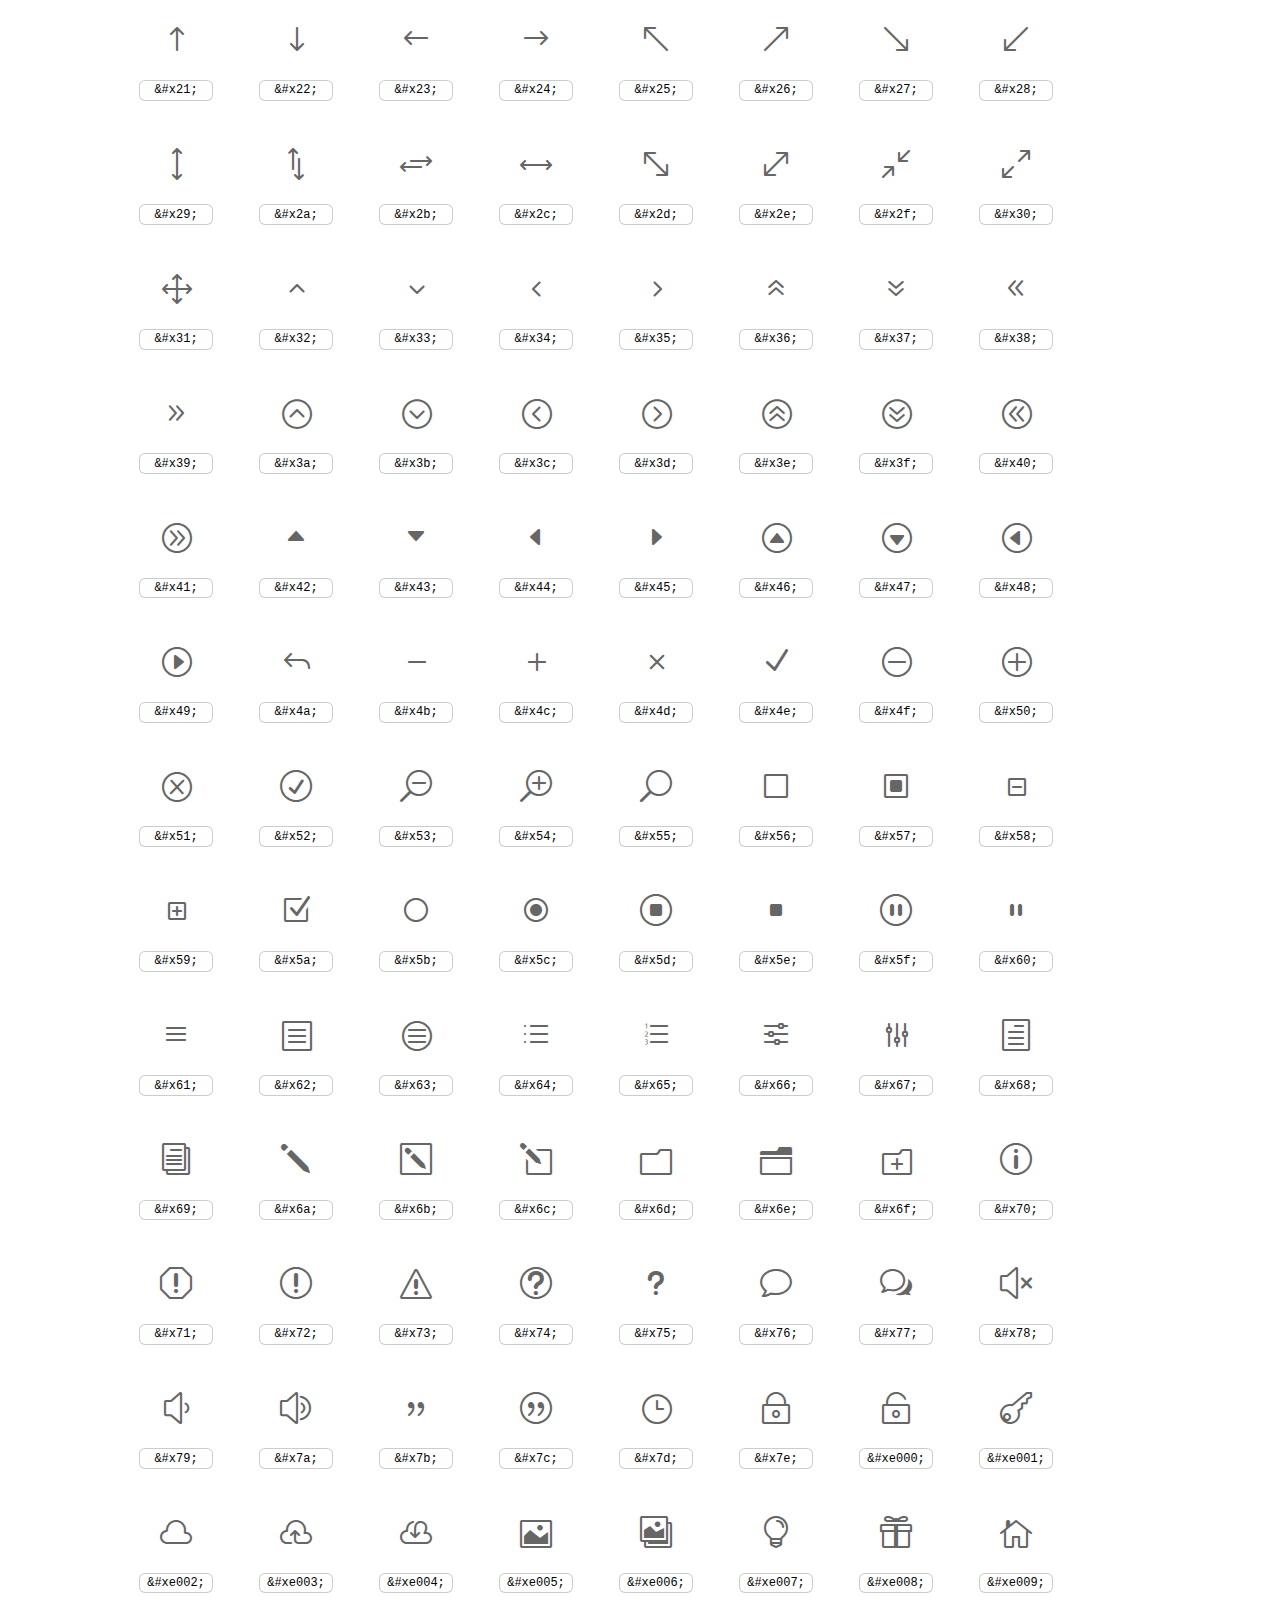
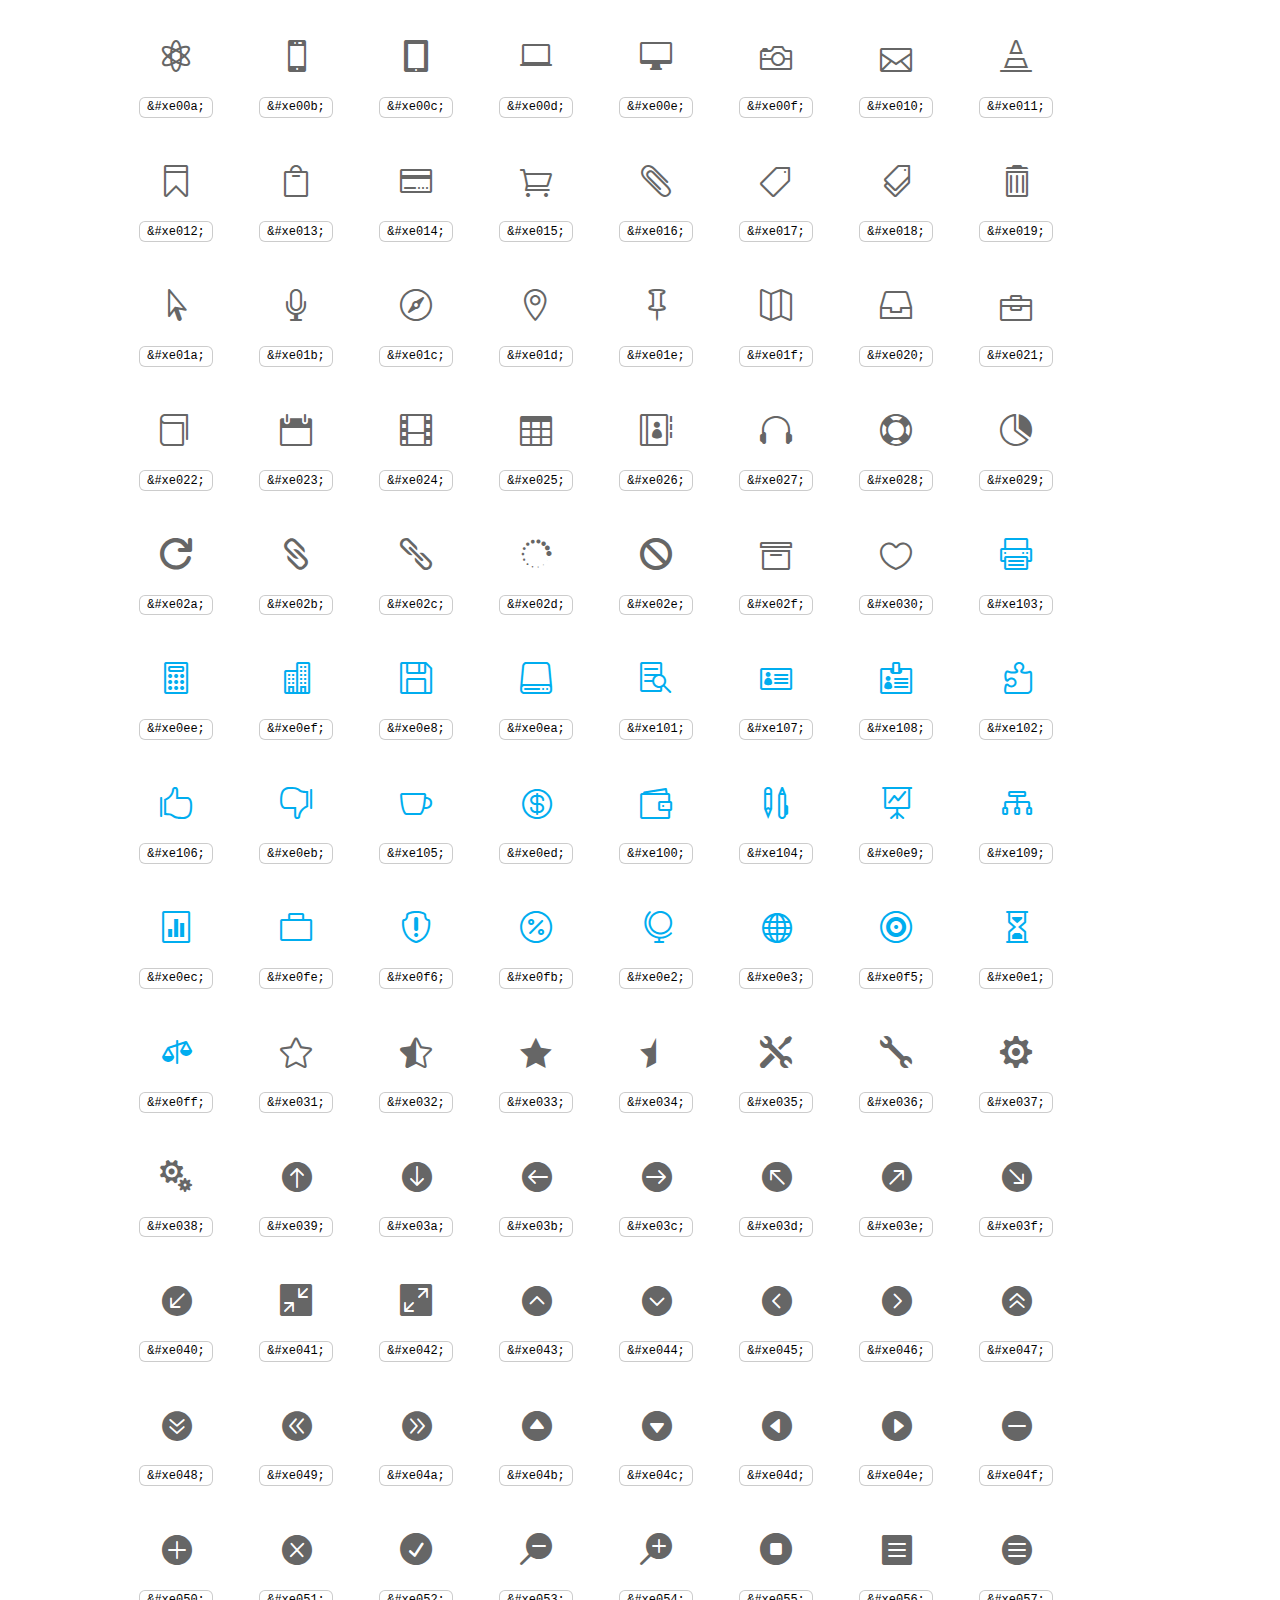
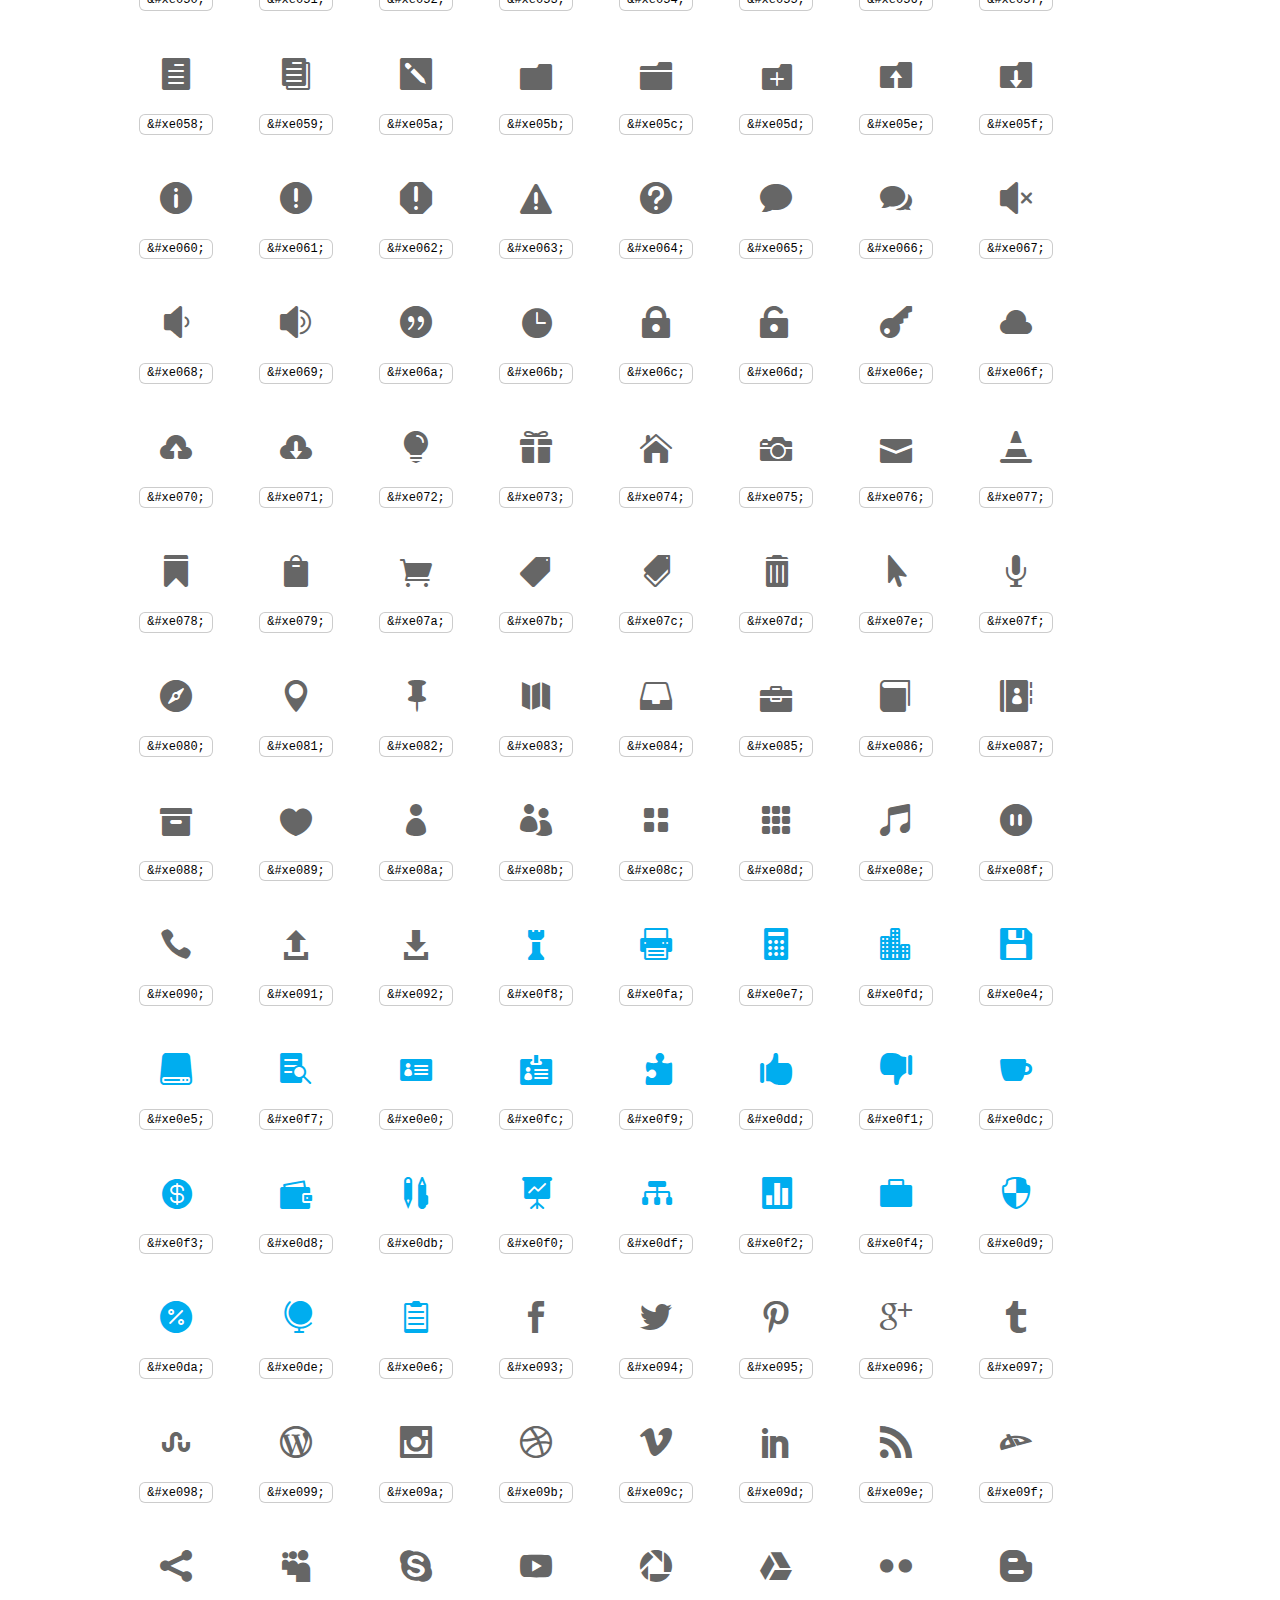
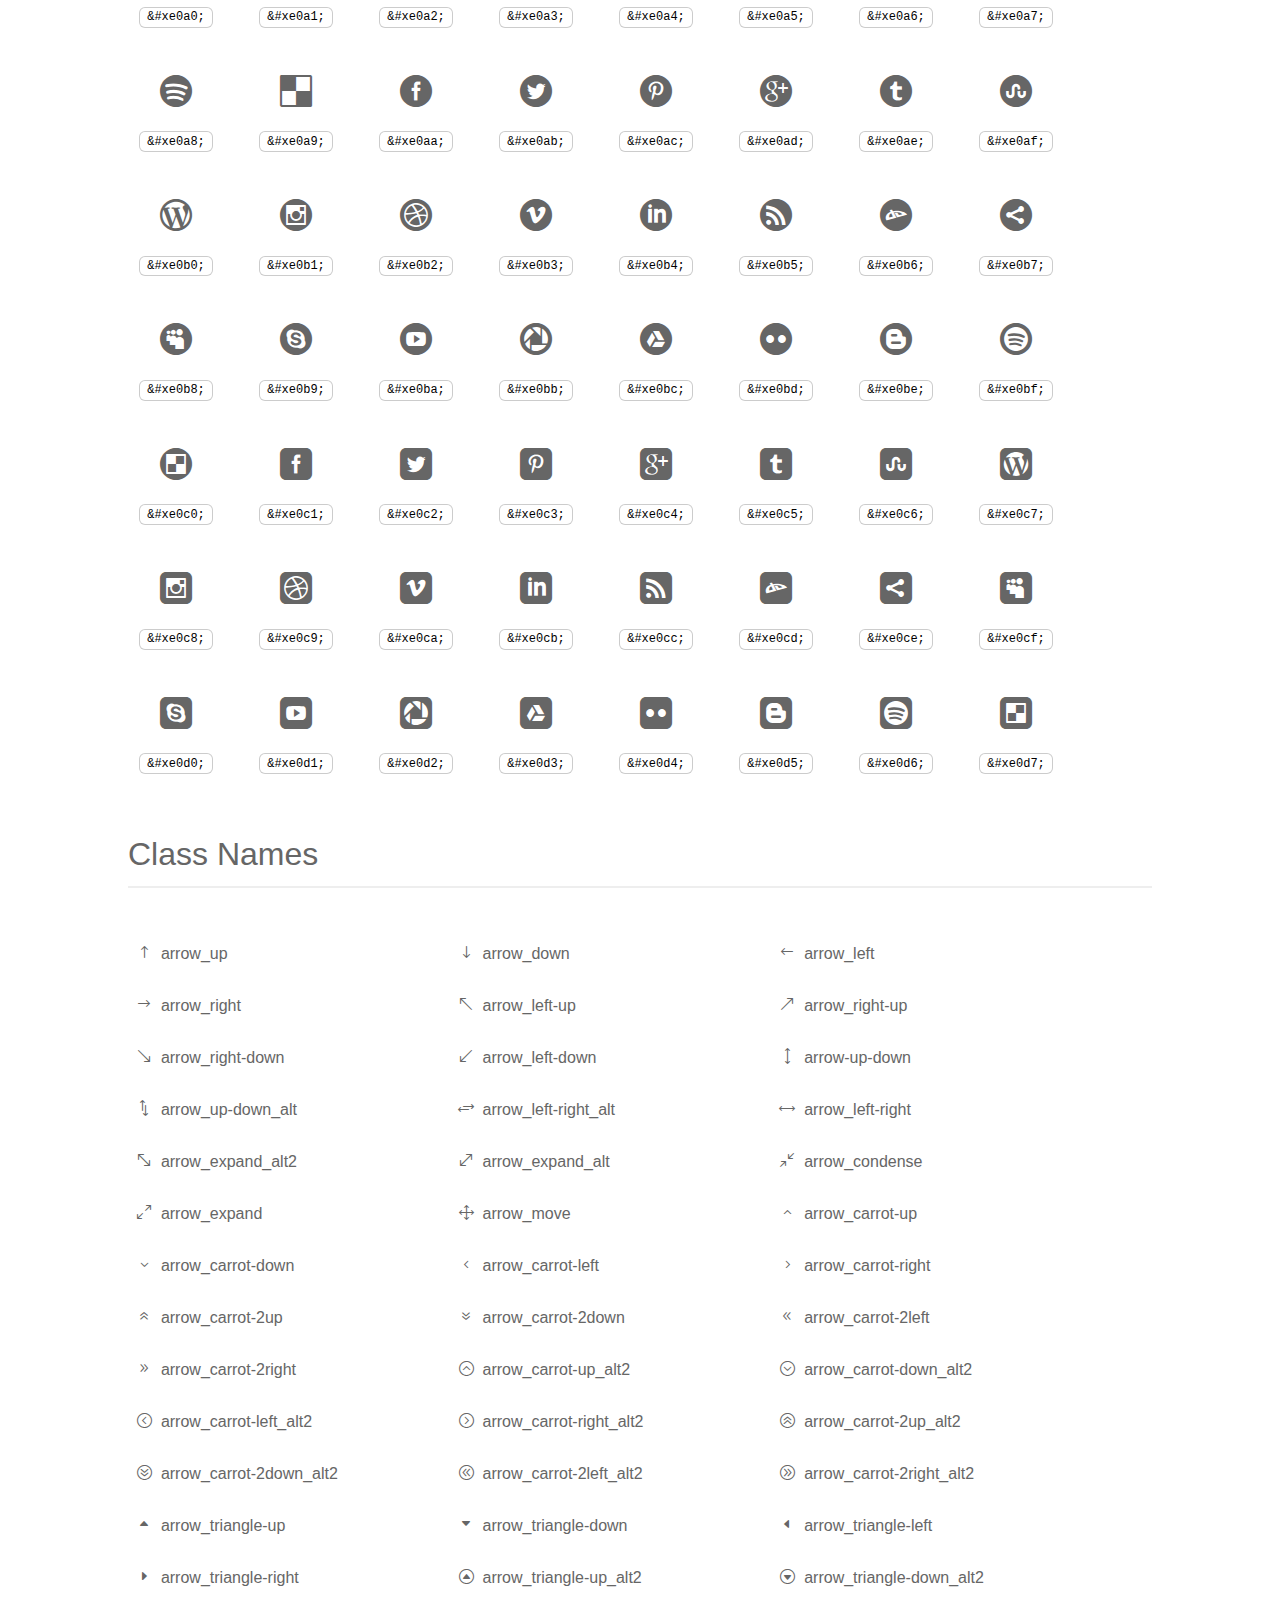
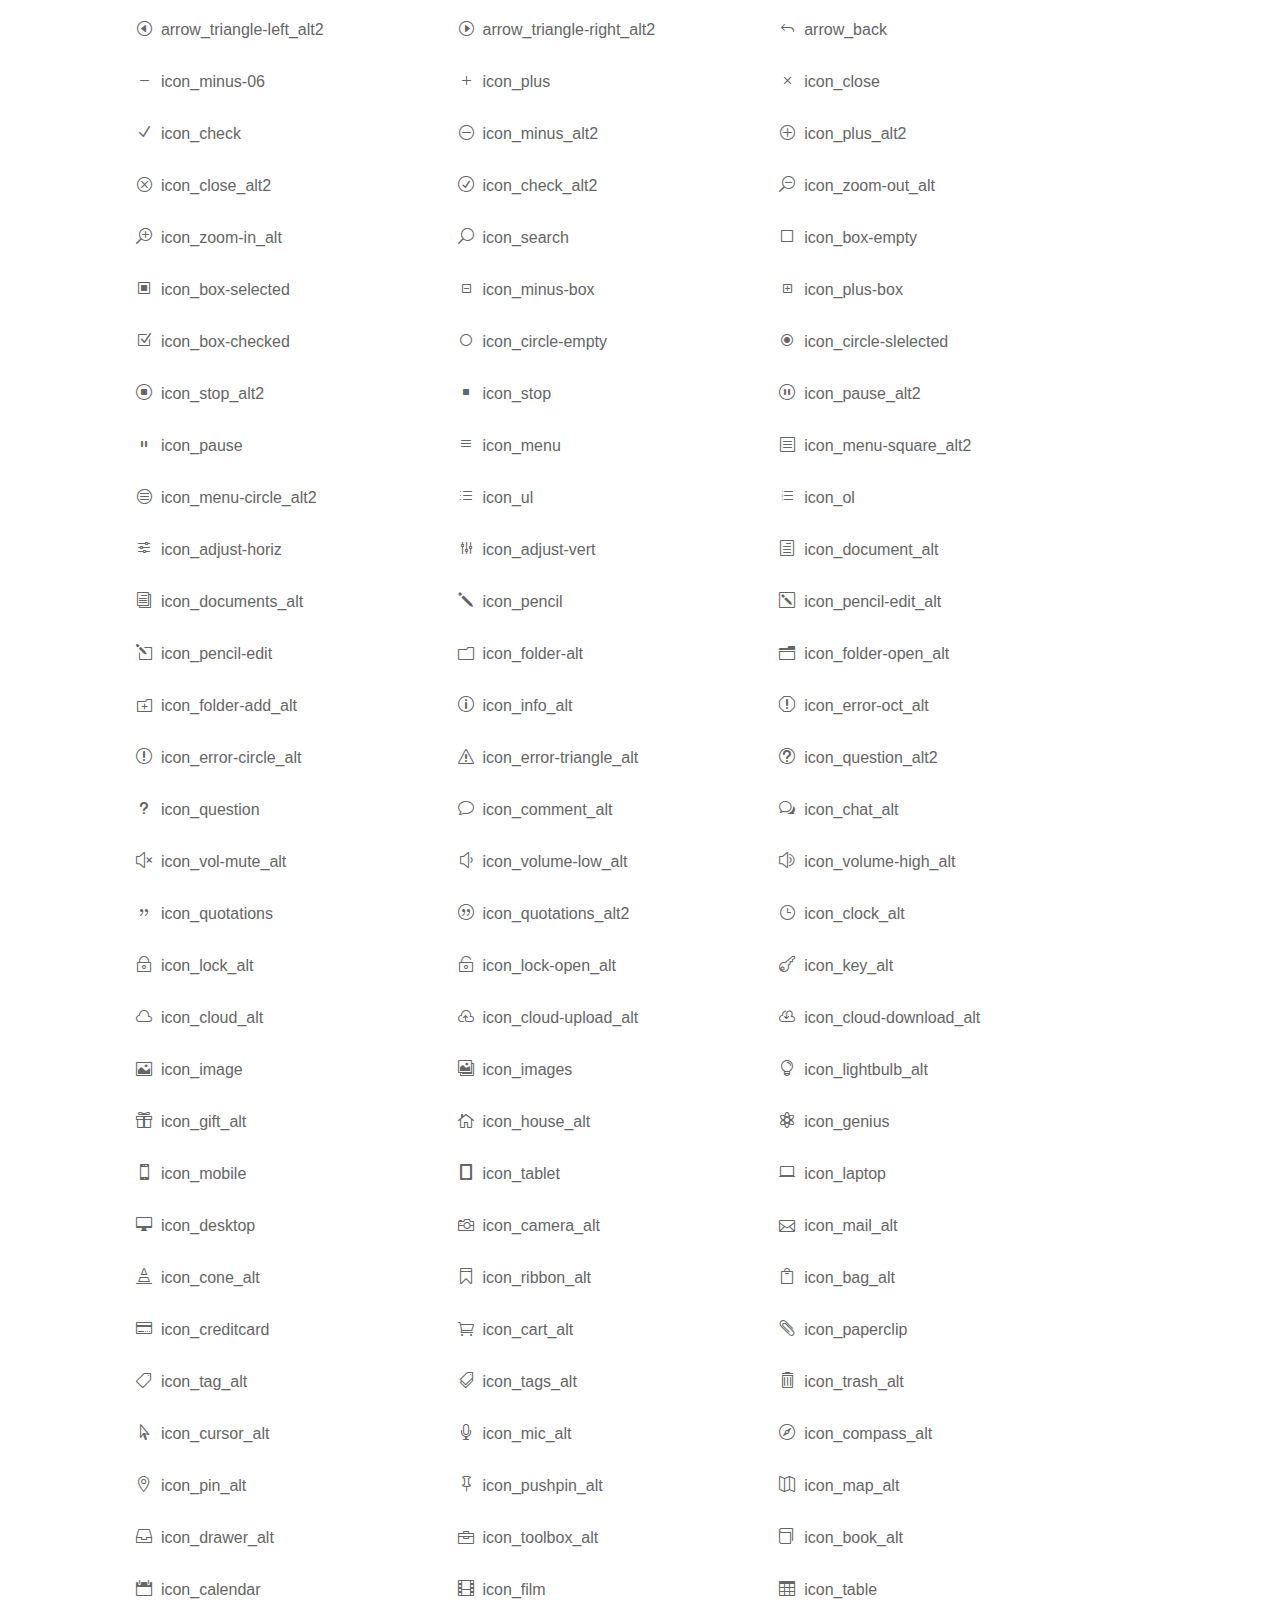
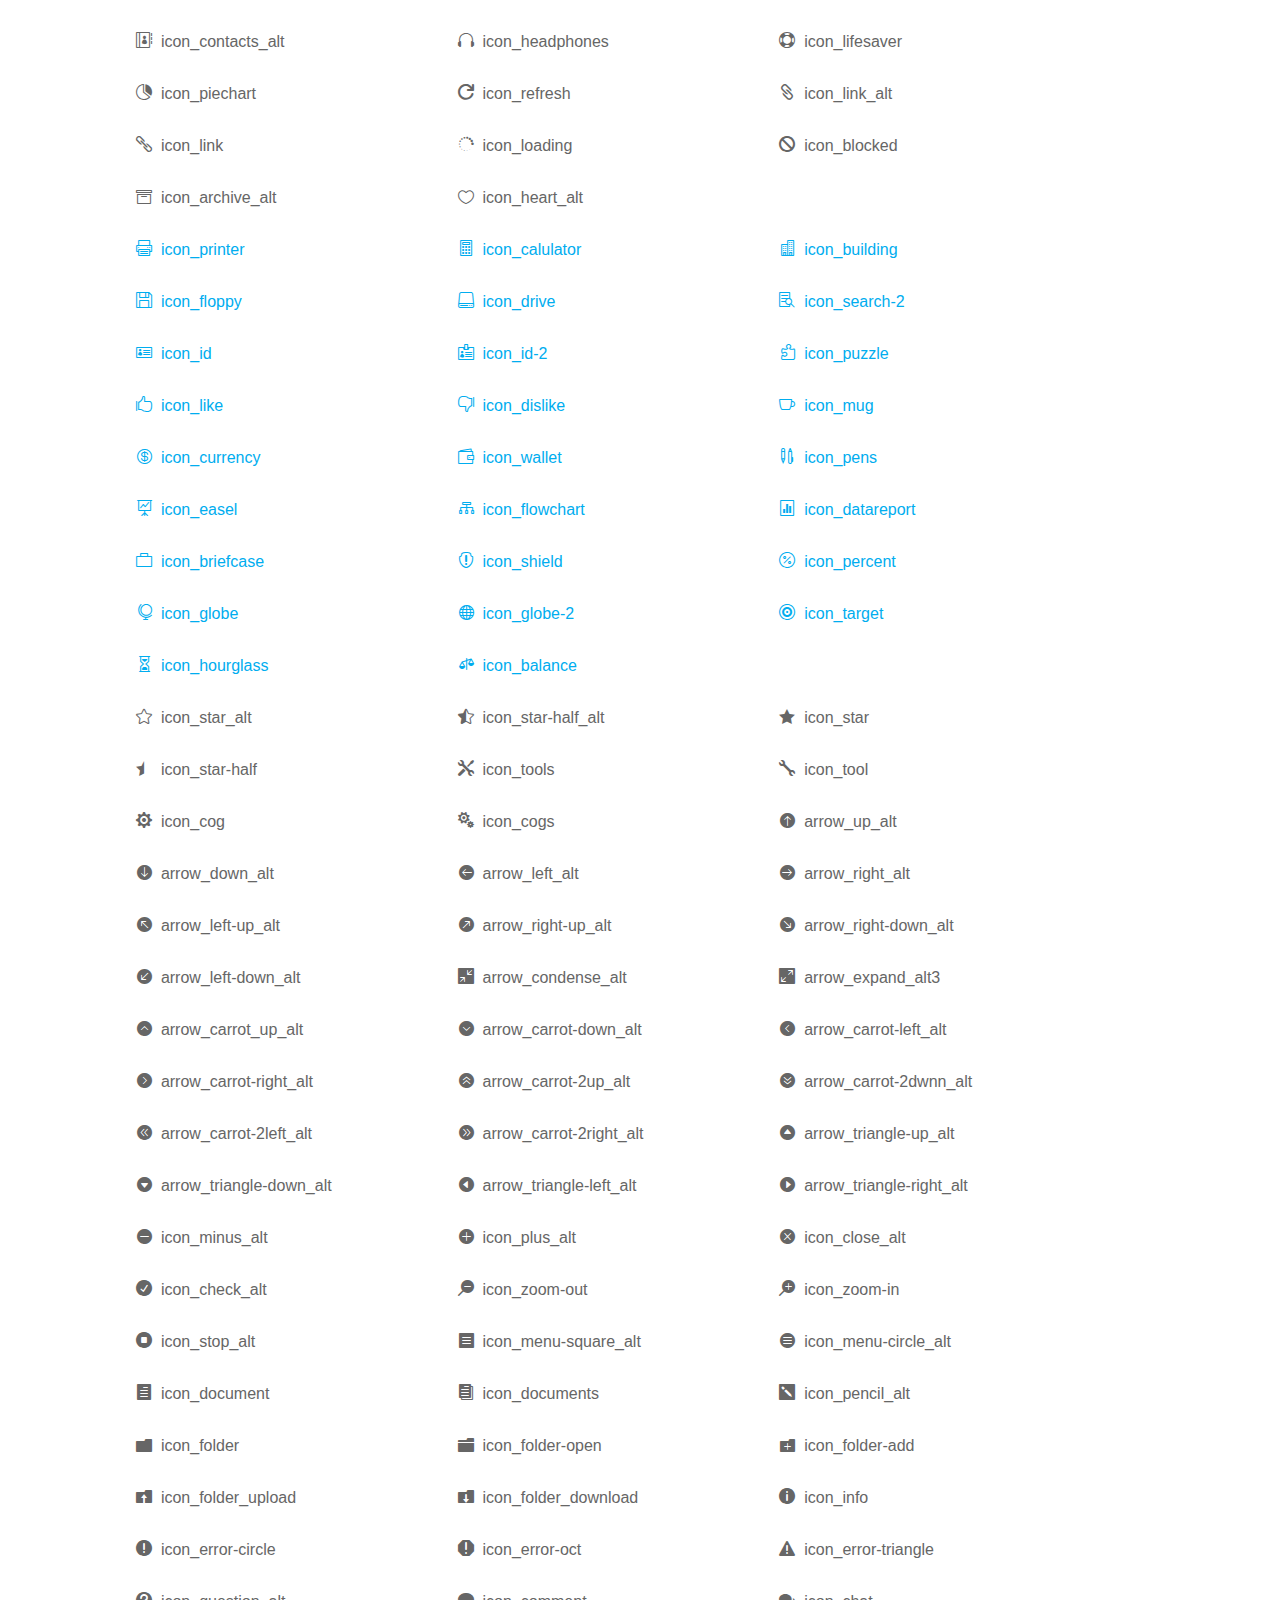
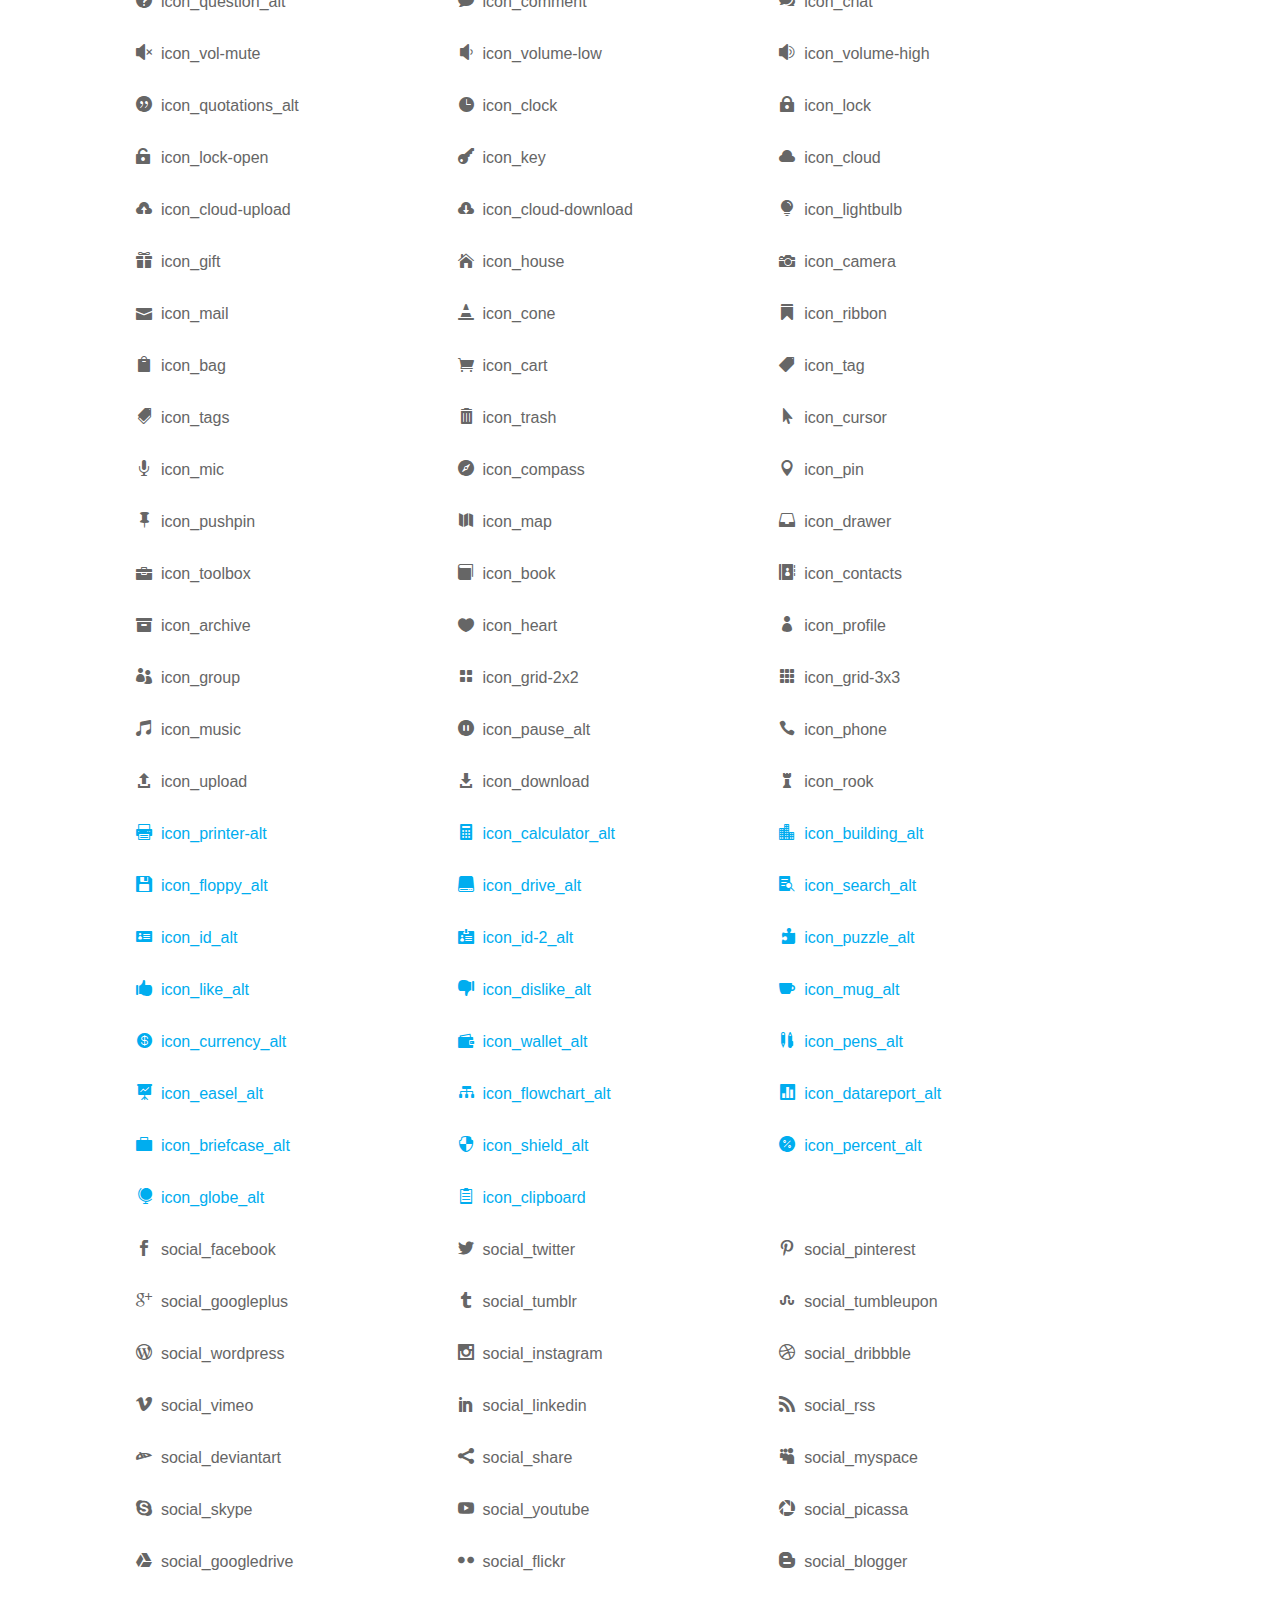
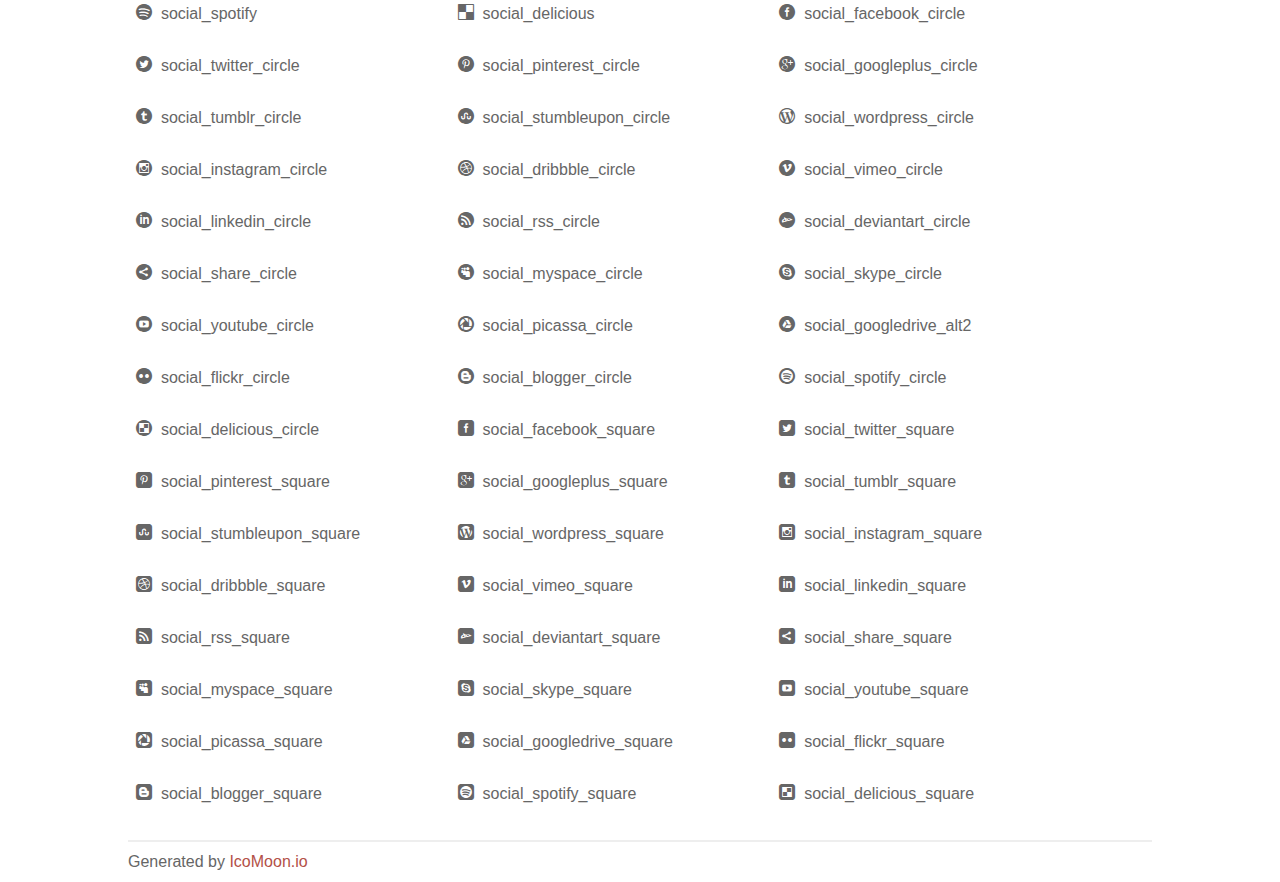
<file: css/icon_fonts/demo_icon_set_3.html>
<!doctype html>
<html>
<head>
<title>Your Font/Glyphs</title>
<link rel="stylesheet" href="css/icon_set_3.css" />
<!--[if lte IE 7]><script src="lte-ie7.js"></script><![endif]-->
<style>
	section, header, footer {display: block;}
	body {
		font-family: sans-serif;
		color: #666;
		line-height: 1.5;
		font-size: 1em;
	}
	* {
		-moz-box-sizing: border-box;
		-webkit-box-sizing: border-box;
		box-sizing: border-box;
		margin: 0;
		padding: 0;
	}
	.glyph {
		float: left;
		text-align: center;
		padding: .75em;
		margin: .4em 1.5em .75em 0;
		width: 6em;
		text-shadow: none;
	}
	
	.glyph input {
		font-family: consolas, monospace;
		font-size: 12px;
		width: 100%;
		text-align: center;
		border: 0;
		box-shadow: 0 0 0 1px #ccc;
		padding: .2em;
                -moz-border-radius: 5px;
                -webkit-border-radius: 5px;
	}
	
	

	.new {
		color:#00adef !important;
	}

	
	.w-main {
		width: 80%;
	}
	.centered {
		margin-left: auto;
		margin-right: auto;
	}
	.fs1 {
		font-size: 2em;
	}
	header {
		margin: 2em 0;
		padding-bottom: .5em;
		color: #666;
		box-shadow: 0 2px #eee;
	}
	header h1 {
		font-size: 2em;
		font-weight: normal;
	}
	.clearfix:before, .clearfix:after { content: ""; display: table; }
	.clearfix:after, .clear { clear: both; }
	footer {
		margin-top: 2em;
		padding: .5em 0;
		box-shadow: 0 -2px #eee;
	}
	a, a:visited {
		color: #B35047;
		text-decoration: none;
	}
	a:hover, a:focus {color: #000;}
	
	.box1 {
		font-size: 16px;
		display: inline-block;
		width: 30%;
		padding: .25em .5em;
		margin: 20px 10px 0 0;
	}
</style>
</head>
<body>

	<div class="w-main centered">
	<section class="mtm clearfix" id="glyphs">
	<div class="glyph">
		<div class="fs1" aria-hidden="true" data-icon="&#x21;"></div>
		<input type="text" readonly value="&amp;#x21;" />
	</div>
	<div class="glyph">
		<div class="fs1" aria-hidden="true" data-icon="&#x22;"></div>
		<input type="text" readonly value="&amp;#x22;" />
	</div>
	<div class="glyph">
		<div class="fs1" aria-hidden="true" data-icon="&#x23;"></div>
		<input type="text" readonly value="&amp;#x23;" />
	</div>
	<div class="glyph">
		<div class="fs1" aria-hidden="true" data-icon="&#x24;"></div>
		<input type="text" readonly value="&amp;#x24;" />
	</div>
	<div class="glyph">
		<div class="fs1" aria-hidden="true" data-icon="&#x25;"></div>
		<input type="text" readonly value="&amp;#x25;" />
	</div>
	<div class="glyph">
		<div class="fs1" aria-hidden="true" data-icon="&#x26;"></div>
		<input type="text" readonly value="&amp;#x26;" />
	</div>
	<div class="glyph">
		<div class="fs1" aria-hidden="true" data-icon="&#x27;"></div>
		<input type="text" readonly value="&amp;#x27;" />
	</div>
	<div class="glyph">
		<div class="fs1" aria-hidden="true" data-icon="&#x28;"></div>
		<input type="text" readonly value="&amp;#x28;" />
	</div>
	<div class="glyph">
		<div class="fs1" aria-hidden="true" data-icon="&#x29;"></div>
		<input type="text" readonly value="&amp;#x29;" />
	</div>
	<div class="glyph">
		<div class="fs1" aria-hidden="true" data-icon="&#x2a;"></div>
		<input type="text" readonly value="&amp;#x2a;" />
	</div>
	<div class="glyph">
		<div class="fs1" aria-hidden="true" data-icon="&#x2b;"></div>
		<input type="text" readonly value="&amp;#x2b;" />
	</div>
	<div class="glyph">
		<div class="fs1" aria-hidden="true" data-icon="&#x2c;"></div>
		<input type="text" readonly value="&amp;#x2c;" />
	</div>
	<div class="glyph">
		<div class="fs1" aria-hidden="true" data-icon="&#x2d;"></div>
		<input type="text" readonly value="&amp;#x2d;" />
	</div>
	<div class="glyph">
		<div class="fs1" aria-hidden="true" data-icon="&#x2e;"></div>
		<input type="text" readonly value="&amp;#x2e;" />
	</div>
	<div class="glyph">
		<div class="fs1" aria-hidden="true" data-icon="&#x2f;"></div>
		<input type="text" readonly value="&amp;#x2f;" />
	</div>
	<div class="glyph">
		<div class="fs1" aria-hidden="true" data-icon="&#x30;"></div>
		<input type="text" readonly value="&amp;#x30;" />
	</div>
	<div class="glyph">
		<div class="fs1" aria-hidden="true" data-icon="&#x31;"></div>
		<input type="text" readonly value="&amp;#x31;" />
	</div>
	<div class="glyph">
		<div class="fs1" aria-hidden="true" data-icon="&#x32;"></div>
		<input type="text" readonly value="&amp;#x32;" />
	</div>
	<div class="glyph">
		<div class="fs1" aria-hidden="true" data-icon="&#x33;"></div>
		<input type="text" readonly value="&amp;#x33;" />
	</div>
	<div class="glyph">
		<div class="fs1" aria-hidden="true" data-icon="&#x34;"></div>
		<input type="text" readonly value="&amp;#x34;" />
	</div>
	<div class="glyph">
		<div class="fs1" aria-hidden="true" data-icon="&#x35;"></div>
		<input type="text" readonly value="&amp;#x35;" />
	</div>
	<div class="glyph">
		<div class="fs1" aria-hidden="true" data-icon="&#x36;"></div>
		<input type="text" readonly value="&amp;#x36;" />
	</div>
	<div class="glyph">
		<div class="fs1" aria-hidden="true" data-icon="&#x37;"></div>
		<input type="text" readonly value="&amp;#x37;" />
	</div>
	<div class="glyph">
		<div class="fs1" aria-hidden="true" data-icon="&#x38;"></div>
		<input type="text" readonly value="&amp;#x38;" />
	</div>
	<div class="glyph">
		<div class="fs1" aria-hidden="true" data-icon="&#x39;"></div>
		<input type="text" readonly value="&amp;#x39;" />
	</div>
	<div class="glyph">
		<div class="fs1" aria-hidden="true" data-icon="&#x3a;"></div>
		<input type="text" readonly value="&amp;#x3a;" />
	</div>
	<div class="glyph">
		<div class="fs1" aria-hidden="true" data-icon="&#x3b;"></div>
		<input type="text" readonly value="&amp;#x3b;" />
	</div>
	<div class="glyph">
		<div class="fs1" aria-hidden="true" data-icon="&#x3c;"></div>
		<input type="text" readonly value="&amp;#x3c;" />
	</div>
	<div class="glyph">
		<div class="fs1" aria-hidden="true" data-icon="&#x3d;"></div>
		<input type="text" readonly value="&amp;#x3d;" />
	</div>
	<div class="glyph">
		<div class="fs1" aria-hidden="true" data-icon="&#x3e;"></div>
		<input type="text" readonly value="&amp;#x3e;" />
	</div>
	<div class="glyph">
		<div class="fs1" aria-hidden="true" data-icon="&#x3f;"></div>
		<input type="text" readonly value="&amp;#x3f;" />
	</div>
	<div class="glyph">
		<div class="fs1" aria-hidden="true" data-icon="&#x40;"></div>
		<input type="text" readonly value="&amp;#x40;" />
	</div>
	<div class="glyph">
		<div class="fs1" aria-hidden="true" data-icon="&#x41;"></div>
		<input type="text" readonly value="&amp;#x41;" />
	</div>
	<div class="glyph">
		<div class="fs1" aria-hidden="true" data-icon="&#x42;"></div>
		<input type="text" readonly value="&amp;#x42;" />
	</div>
	<div class="glyph">
		<div class="fs1" aria-hidden="true" data-icon="&#x43;"></div>
		<input type="text" readonly value="&amp;#x43;" />
	</div>
	<div class="glyph">
		<div class="fs1" aria-hidden="true" data-icon="&#x44;"></div>
		<input type="text" readonly value="&amp;#x44;" />
	</div>
	<div class="glyph">
		<div class="fs1" aria-hidden="true" data-icon="&#x45;"></div>
		<input type="text" readonly value="&amp;#x45;" />
	</div>
	<div class="glyph">
		<div class="fs1" aria-hidden="true" data-icon="&#x46;"></div>
		<input type="text" readonly value="&amp;#x46;" />
	</div>
	<div class="glyph">
		<div class="fs1" aria-hidden="true" data-icon="&#x47;"></div>
		<input type="text" readonly value="&amp;#x47;" />
	</div>
	<div class="glyph">
		<div class="fs1" aria-hidden="true" data-icon="&#x48;"></div>
		<input type="text" readonly value="&amp;#x48;" />
	</div>
	<div class="glyph">
		<div class="fs1" aria-hidden="true" data-icon="&#x49;"></div>
		<input type="text" readonly value="&amp;#x49;" />
	</div>
	<div class="glyph">
		<div class="fs1" aria-hidden="true" data-icon="&#x4a;"></div>
		<input type="text" readonly value="&amp;#x4a;" />
	</div>
	<div class="glyph">
		<div class="fs1" aria-hidden="true" data-icon="&#x4b;"></div>
		<input type="text" readonly value="&amp;#x4b;" />
	</div>
	<div class="glyph">
		<div class="fs1" aria-hidden="true" data-icon="&#x4c;"></div>
		<input type="text" readonly value="&amp;#x4c;" />
	</div>
	<div class="glyph">
		<div class="fs1" aria-hidden="true" data-icon="&#x4d;"></div>
		<input type="text" readonly value="&amp;#x4d;" />
	</div>
	<div class="glyph">
		<div class="fs1" aria-hidden="true" data-icon="&#x4e;"></div>
		<input type="text" readonly value="&amp;#x4e;" />
	</div>
	<div class="glyph">
		<div class="fs1" aria-hidden="true" data-icon="&#x4f;"></div>
		<input type="text" readonly value="&amp;#x4f;" />
	</div>
	<div class="glyph">
		<div class="fs1" aria-hidden="true" data-icon="&#x50;"></div>
		<input type="text" readonly value="&amp;#x50;" />
	</div>
	<div class="glyph">
		<div class="fs1" aria-hidden="true" data-icon="&#x51;"></div>
		<input type="text" readonly value="&amp;#x51;" />
	</div>
	<div class="glyph">
		<div class="fs1" aria-hidden="true" data-icon="&#x52;"></div>
		<input type="text" readonly value="&amp;#x52;" />
	</div>
	<div class="glyph">
		<div class="fs1" aria-hidden="true" data-icon="&#x53;"></div>
		<input type="text" readonly value="&amp;#x53;" />
	</div>
	<div class="glyph">
		<div class="fs1" aria-hidden="true" data-icon="&#x54;"></div>
		<input type="text" readonly value="&amp;#x54;" />
	</div>
	<div class="glyph">
		<div class="fs1" aria-hidden="true" data-icon="&#x55;"></div>
		<input type="text" readonly value="&amp;#x55;" />
	</div>
	<div class="glyph">
		<div class="fs1" aria-hidden="true" data-icon="&#x56;"></div>
		<input type="text" readonly value="&amp;#x56;" />
	</div>
	<div class="glyph">
		<div class="fs1" aria-hidden="true" data-icon="&#x57;"></div>
		<input type="text" readonly value="&amp;#x57;" />
	</div>
	<div class="glyph">
		<div class="fs1" aria-hidden="true" data-icon="&#x58;"></div>
		<input type="text" readonly value="&amp;#x58;" />
	</div>
	<div class="glyph">
		<div class="fs1" aria-hidden="true" data-icon="&#x59;"></div>
		<input type="text" readonly value="&amp;#x59;" />
	</div>
	<div class="glyph">
		<div class="fs1" aria-hidden="true" data-icon="&#x5a;"></div>
		<input type="text" readonly value="&amp;#x5a;" />
	</div>
	<div class="glyph">
		<div class="fs1" aria-hidden="true" data-icon="&#x5b;"></div>
		<input type="text" readonly value="&amp;#x5b;" />
	</div>
	<div class="glyph">
		<div class="fs1" aria-hidden="true" data-icon="&#x5c;"></div>
		<input type="text" readonly value="&amp;#x5c;" />
	</div>
	<div class="glyph">
		<div class="fs1" aria-hidden="true" data-icon="&#x5d;"></div>
		<input type="text" readonly value="&amp;#x5d;" />
	</div>
	<div class="glyph">
		<div class="fs1" aria-hidden="true" data-icon="&#x5e;"></div>
		<input type="text" readonly value="&amp;#x5e;" />
	</div>
	<div class="glyph">
		<div class="fs1" aria-hidden="true" data-icon="&#x5f;"></div>
		<input type="text" readonly value="&amp;#x5f;" />
	</div>
	<div class="glyph">
		<div class="fs1" aria-hidden="true" data-icon="&#x60;"></div>
		<input type="text" readonly value="&amp;#x60;" />
	</div>
	<div class="glyph">
		<div class="fs1" aria-hidden="true" data-icon="&#x61;"></div>
		<input type="text" readonly value="&amp;#x61;" />
	</div>
	<div class="glyph">
		<div class="fs1" aria-hidden="true" data-icon="&#x62;"></div>
		<input type="text" readonly value="&amp;#x62;" />
	</div>
	<div class="glyph">
		<div class="fs1" aria-hidden="true" data-icon="&#x63;"></div>
		<input type="text" readonly value="&amp;#x63;" />
	</div>
	<div class="glyph">
		<div class="fs1" aria-hidden="true" data-icon="&#x64;"></div>
		<input type="text" readonly value="&amp;#x64;" />
	</div>
	<div class="glyph">
		<div class="fs1" aria-hidden="true" data-icon="&#x65;"></div>
		<input type="text" readonly value="&amp;#x65;" />
	</div>
	<div class="glyph">
		<div class="fs1" aria-hidden="true" data-icon="&#x66;"></div>
		<input type="text" readonly value="&amp;#x66;" />
	</div>
	<div class="glyph">
		<div class="fs1" aria-hidden="true" data-icon="&#x67;"></div>
		<input type="text" readonly value="&amp;#x67;" />
	</div>
	<div class="glyph">
		<div class="fs1" aria-hidden="true" data-icon="&#x68;"></div>
		<input type="text" readonly value="&amp;#x68;" />
	</div>
	<div class="glyph">
		<div class="fs1" aria-hidden="true" data-icon="&#x69;"></div>
		<input type="text" readonly value="&amp;#x69;" />
	</div>
	<div class="glyph">
		<div class="fs1" aria-hidden="true" data-icon="&#x6a;"></div>
		<input type="text" readonly value="&amp;#x6a;" />
	</div>
	<div class="glyph">
		<div class="fs1" aria-hidden="true" data-icon="&#x6b;"></div>
		<input type="text" readonly value="&amp;#x6b;" />
	</div>
	<div class="glyph">
		<div class="fs1" aria-hidden="true" data-icon="&#x6c;"></div>
		<input type="text" readonly value="&amp;#x6c;" />
	</div>
	<div class="glyph">
		<div class="fs1" aria-hidden="true" data-icon="&#x6d;"></div>
		<input type="text" readonly value="&amp;#x6d;" />
	</div>
	<div class="glyph">
		<div class="fs1" aria-hidden="true" data-icon="&#x6e;"></div>
		<input type="text" readonly value="&amp;#x6e;" />
	</div>
	<div class="glyph">
		<div class="fs1" aria-hidden="true" data-icon="&#x6f;"></div>
		<input type="text" readonly value="&amp;#x6f;" />
	</div>
	<div class="glyph">
		<div class="fs1" aria-hidden="true" data-icon="&#x70;"></div>
		<input type="text" readonly value="&amp;#x70;" />
	</div>
	<div class="glyph">
		<div class="fs1" aria-hidden="true" data-icon="&#x71;"></div>
		<input type="text" readonly value="&amp;#x71;" />
	</div>
	<div class="glyph">
		<div class="fs1" aria-hidden="true" data-icon="&#x72;"></div>
		<input type="text" readonly value="&amp;#x72;" />
	</div>
	<div class="glyph">
		<div class="fs1" aria-hidden="true" data-icon="&#x73;"></div>
		<input type="text" readonly value="&amp;#x73;" />
	</div>
	<div class="glyph">
		<div class="fs1" aria-hidden="true" data-icon="&#x74;"></div>
		<input type="text" readonly value="&amp;#x74;" />
	</div>
	<div class="glyph">
		<div class="fs1" aria-hidden="true" data-icon="&#x75;"></div>
		<input type="text" readonly value="&amp;#x75;" />
	</div>
	<div class="glyph">
		<div class="fs1" aria-hidden="true" data-icon="&#x76;"></div>
		<input type="text" readonly value="&amp;#x76;" />
	</div>
	<div class="glyph">
		<div class="fs1" aria-hidden="true" data-icon="&#x77;"></div>
		<input type="text" readonly value="&amp;#x77;" />
	</div>
	<div class="glyph">
		<div class="fs1" aria-hidden="true" data-icon="&#x78;"></div>
		<input type="text" readonly value="&amp;#x78;" />
	</div>
	<div class="glyph">
		<div class="fs1" aria-hidden="true" data-icon="&#x79;"></div>
		<input type="text" readonly value="&amp;#x79;" />
	</div>
	<div class="glyph">
		<div class="fs1" aria-hidden="true" data-icon="&#x7a;"></div>
		<input type="text" readonly value="&amp;#x7a;" />
	</div>
	<div class="glyph">
		<div class="fs1" aria-hidden="true" data-icon="&#x7b;"></div>
		<input type="text" readonly value="&amp;#x7b;" />
	</div>
	<div class="glyph">
		<div class="fs1" aria-hidden="true" data-icon="&#x7c;"></div>
		<input type="text" readonly value="&amp;#x7c;" />
	</div>
	<div class="glyph">
		<div class="fs1" aria-hidden="true" data-icon="&#x7d;"></div>
		<input type="text" readonly value="&amp;#x7d;" />
	</div>
	<div class="glyph">
		<div class="fs1" aria-hidden="true" data-icon="&#x7e;"></div>
		<input type="text" readonly value="&amp;#x7e;" />
	</div>
	<div class="glyph">
		<div class="fs1" aria-hidden="true" data-icon="&#xe000;"></div>
		<input type="text" readonly value="&amp;#xe000;" />
	</div>
	<div class="glyph">
		<div class="fs1" aria-hidden="true" data-icon="&#xe001;"></div>
		<input type="text" readonly value="&amp;#xe001;" />
	</div>
	<div class="glyph">
		<div class="fs1" aria-hidden="true" data-icon="&#xe002;"></div>
		<input type="text" readonly value="&amp;#xe002;" />
	</div>
	<div class="glyph">
		<div class="fs1" aria-hidden="true" data-icon="&#xe003;"></div>
		<input type="text" readonly value="&amp;#xe003;" />
	</div>
	<div class="glyph">
		<div class="fs1" aria-hidden="true" data-icon="&#xe004;"></div>
		<input type="text" readonly value="&amp;#xe004;" />
	</div>
	<div class="glyph">
		<div class="fs1" aria-hidden="true" data-icon="&#xe005;"></div>
		<input type="text" readonly value="&amp;#xe005;" />
	</div>
	<div class="glyph">
		<div class="fs1" aria-hidden="true" data-icon="&#xe006;"></div>
		<input type="text" readonly value="&amp;#xe006;" />
	</div>
	<div class="glyph">
		<div class="fs1" aria-hidden="true" data-icon="&#xe007;"></div>
		<input type="text" readonly value="&amp;#xe007;" />
	</div>
	<div class="glyph">
		<div class="fs1" aria-hidden="true" data-icon="&#xe008;"></div>
		<input type="text" readonly value="&amp;#xe008;" />
	</div>
	<div class="glyph">
		<div class="fs1" aria-hidden="true" data-icon="&#xe009;"></div>
		<input type="text" readonly value="&amp;#xe009;" />
	</div>
	<div class="glyph">
		<div class="fs1" aria-hidden="true" data-icon="&#xe00a;"></div>
		<input type="text" readonly value="&amp;#xe00a;" />
	</div>
	<div class="glyph">
		<div class="fs1" aria-hidden="true" data-icon="&#xe00b;"></div>
		<input type="text" readonly value="&amp;#xe00b;" />
	</div>
	<div class="glyph">
		<div class="fs1" aria-hidden="true" data-icon="&#xe00c;"></div>
		<input type="text" readonly value="&amp;#xe00c;" />
	</div>
	<div class="glyph">
		<div class="fs1" aria-hidden="true" data-icon="&#xe00d;"></div>
		<input type="text" readonly value="&amp;#xe00d;" />
	</div>
	<div class="glyph">
		<div class="fs1" aria-hidden="true" data-icon="&#xe00e;"></div>
		<input type="text" readonly value="&amp;#xe00e;" />
	</div>
	<div class="glyph">
		<div class="fs1" aria-hidden="true" data-icon="&#xe00f;"></div>
		<input type="text" readonly value="&amp;#xe00f;" />
	</div>
	<div class="glyph">
		<div class="fs1" aria-hidden="true" data-icon="&#xe010;"></div>
		<input type="text" readonly value="&amp;#xe010;" />
	</div>
	<div class="glyph">
		<div class="fs1" aria-hidden="true" data-icon="&#xe011;"></div>
		<input type="text" readonly value="&amp;#xe011;" />
	</div>
	<div class="glyph">
		<div class="fs1" aria-hidden="true" data-icon="&#xe012;"></div>
		<input type="text" readonly value="&amp;#xe012;" />
	</div>
	<div class="glyph">
		<div class="fs1" aria-hidden="true" data-icon="&#xe013;"></div>
		<input type="text" readonly value="&amp;#xe013;" />
	</div>
	<div class="glyph">
		<div class="fs1" aria-hidden="true" data-icon="&#xe014;"></div>
		<input type="text" readonly value="&amp;#xe014;" />
	</div>
	<div class="glyph">
		<div class="fs1" aria-hidden="true" data-icon="&#xe015;"></div>
		<input type="text" readonly value="&amp;#xe015;" />
	</div>
	<div class="glyph">
		<div class="fs1" aria-hidden="true" data-icon="&#xe016;"></div>
		<input type="text" readonly value="&amp;#xe016;" />
	</div>
	<div class="glyph">
		<div class="fs1" aria-hidden="true" data-icon="&#xe017;"></div>
		<input type="text" readonly value="&amp;#xe017;" />
	</div>
	<div class="glyph">
		<div class="fs1" aria-hidden="true" data-icon="&#xe018;"></div>
		<input type="text" readonly value="&amp;#xe018;" />
	</div>
	<div class="glyph">
		<div class="fs1" aria-hidden="true" data-icon="&#xe019;"></div>
		<input type="text" readonly value="&amp;#xe019;" />
	</div>
	<div class="glyph">
		<div class="fs1" aria-hidden="true" data-icon="&#xe01a;"></div>
		<input type="text" readonly value="&amp;#xe01a;" />
	</div>
	<div class="glyph">
		<div class="fs1" aria-hidden="true" data-icon="&#xe01b;"></div>
		<input type="text" readonly value="&amp;#xe01b;" />
	</div>
	<div class="glyph">
		<div class="fs1" aria-hidden="true" data-icon="&#xe01c;"></div>
		<input type="text" readonly value="&amp;#xe01c;" />
	</div>
	<div class="glyph">
		<div class="fs1" aria-hidden="true" data-icon="&#xe01d;"></div>
		<input type="text" readonly value="&amp;#xe01d;" />
	</div>
	<div class="glyph">
		<div class="fs1" aria-hidden="true" data-icon="&#xe01e;"></div>
		<input type="text" readonly value="&amp;#xe01e;" />
	</div>
	<div class="glyph">
		<div class="fs1" aria-hidden="true" data-icon="&#xe01f;"></div>
		<input type="text" readonly value="&amp;#xe01f;" />
	</div>
	<div class="glyph">
		<div class="fs1" aria-hidden="true" data-icon="&#xe020;"></div>
		<input type="text" readonly value="&amp;#xe020;" />
	</div>
	<div class="glyph">
		<div class="fs1" aria-hidden="true" data-icon="&#xe021;"></div>
		<input type="text" readonly value="&amp;#xe021;" />
	</div>
	<div class="glyph">
		<div class="fs1" aria-hidden="true" data-icon="&#xe022;"></div>
		<input type="text" readonly value="&amp;#xe022;" />
	</div>
	<div class="glyph">
		<div class="fs1" aria-hidden="true" data-icon="&#xe023;"></div>
		<input type="text" readonly value="&amp;#xe023;" />
	</div>
	<div class="glyph">
		<div class="fs1" aria-hidden="true" data-icon="&#xe024;"></div>
		<input type="text" readonly value="&amp;#xe024;" />
	</div>
	<div class="glyph">
		<div class="fs1" aria-hidden="true" data-icon="&#xe025;"></div>
		<input type="text" readonly value="&amp;#xe025;" />
	</div>
	<div class="glyph">
		<div class="fs1" aria-hidden="true" data-icon="&#xe026;"></div>
		<input type="text" readonly value="&amp;#xe026;" />
	</div>
	<div class="glyph">
		<div class="fs1" aria-hidden="true" data-icon="&#xe027;"></div>
		<input type="text" readonly value="&amp;#xe027;" />
	</div>
	<div class="glyph">
		<div class="fs1" aria-hidden="true" data-icon="&#xe028;"></div>
		<input type="text" readonly value="&amp;#xe028;" />
	</div>
	<div class="glyph">
		<div class="fs1" aria-hidden="true" data-icon="&#xe029;"></div>
		<input type="text" readonly value="&amp;#xe029;" />
	</div>
	<div class="glyph">
		<div class="fs1" aria-hidden="true" data-icon="&#xe02a;"></div>
		<input type="text" readonly value="&amp;#xe02a;" />
	</div>
	<div class="glyph">
		<div class="fs1" aria-hidden="true" data-icon="&#xe02b;"></div>
		<input type="text" readonly value="&amp;#xe02b;" />
	</div>
	<div class="glyph">
		<div class="fs1" aria-hidden="true" data-icon="&#xe02c;"></div>
		<input type="text" readonly value="&amp;#xe02c;" />
	</div>
	<div class="glyph">
		<div class="fs1" aria-hidden="true" data-icon="&#xe02d;"></div>
		<input type="text" readonly value="&amp;#xe02d;" />
	</div>
	<div class="glyph">
		<div class="fs1" aria-hidden="true" data-icon="&#xe02e;"></div>
		<input type="text" readonly value="&amp;#xe02e;" />
	</div>
	<div class="glyph">
		<div class="fs1" aria-hidden="true" data-icon="&#xe02f;"></div>
		<input type="text" readonly value="&amp;#xe02f;" />
	</div>
	<div class="glyph">
		<div class="fs1" aria-hidden="true" data-icon="&#xe030;"></div>
		<input type="text" readonly value="&amp;#xe030;" />
	</div>
    
    <div class="new">
    
    <div class="glyph">
		<div class="fs1" aria-hidden="true" data-icon="&#xe103;"></div>
		<input type="text" readonly value="&amp;#xe103;" />
	</div>
	<div class="glyph">
		<div class="fs1" aria-hidden="true" data-icon="&#xe0ee;"></div>
		<input type="text" readonly value="&amp;#xe0ee;" />
	</div>
	<div class="glyph">
		<div class="fs1" aria-hidden="true" data-icon="&#xe0ef;"></div>
		<input type="text" readonly value="&amp;#xe0ef;" />
	</div>
	<div class="glyph">
		<div class="fs1" aria-hidden="true" data-icon="&#xe0e8;"></div>
		<input type="text" readonly value="&amp;#xe0e8;" />
	</div>
	<div class="glyph">
		<div class="fs1" aria-hidden="true" data-icon="&#xe0ea;"></div>
		<input type="text" readonly value="&amp;#xe0ea;" />
	</div>
	<div class="glyph">
		<div class="fs1" aria-hidden="true" data-icon="&#xe101;"></div>
		<input type="text" readonly value="&amp;#xe101;" />
	</div>
	<div class="glyph">
		<div class="fs1" aria-hidden="true" data-icon="&#xe107;"></div>
		<input type="text" readonly value="&amp;#xe107;" />
	</div>
	<div class="glyph">
		<div class="fs1" aria-hidden="true" data-icon="&#xe108;"></div>
		<input type="text" readonly value="&amp;#xe108;" />
	</div>
	<div class="glyph">
		<div class="fs1" aria-hidden="true" data-icon="&#xe102;"></div>
		<input type="text" readonly value="&amp;#xe102;" />
	</div>
	<div class="glyph">
		<div class="fs1" aria-hidden="true" data-icon="&#xe106;"></div>
		<input type="text" readonly value="&amp;#xe106;" />
	</div>
	<div class="glyph">
		<div class="fs1" aria-hidden="true" data-icon="&#xe0eb;"></div>
		<input type="text" readonly value="&amp;#xe0eb;" />
	</div>
	<div class="glyph">
		<div class="fs1" aria-hidden="true" data-icon="&#xe105;"></div>
		<input type="text" readonly value="&amp;#xe105;" />
	</div>
	<div class="glyph">
		<div class="fs1" aria-hidden="true" data-icon="&#xe0ed;"></div>
		<input type="text" readonly value="&amp;#xe0ed;" />
	</div>
	<div class="glyph">
		<div class="fs1" aria-hidden="true" data-icon="&#xe100;"></div>
		<input type="text" readonly value="&amp;#xe100;" />
	</div>
	<div class="glyph">
		<div class="fs1" aria-hidden="true" data-icon="&#xe104;"></div>
		<input type="text" readonly value="&amp;#xe104;" />
	</div>
	<div class="glyph">
		<div class="fs1" aria-hidden="true" data-icon="&#xe0e9;"></div>
		<input type="text" readonly value="&amp;#xe0e9;" />
	</div>
	<div class="glyph">
		<div class="fs1" aria-hidden="true" data-icon="&#xe109;"></div>
		<input type="text" readonly value="&amp;#xe109;" />
	</div>
	<div class="glyph">
		<div class="fs1" aria-hidden="true" data-icon="&#xe0ec;"></div>
		<input type="text" readonly value="&amp;#xe0ec;" />
	</div>
	<div class="glyph">
		<div class="fs1" aria-hidden="true" data-icon="&#xe0fe;"></div>
		<input type="text" readonly value="&amp;#xe0fe;" />
	</div>
	<div class="glyph">
		<div class="fs1" aria-hidden="true" data-icon="&#xe0f6;"></div>
		<input type="text" readonly value="&amp;#xe0f6;" />
	</div>
	<div class="glyph">
		<div class="fs1" aria-hidden="true" data-icon="&#xe0fb;"></div>
		<input type="text" readonly value="&amp;#xe0fb;" />
	</div>
	<div class="glyph">
		<div class="fs1" aria-hidden="true" data-icon="&#xe0e2;"></div>
		<input type="text" readonly value="&amp;#xe0e2;" />
	</div>
	<div class="glyph">
		<div class="fs1" aria-hidden="true" data-icon="&#xe0e3;"></div>
		<input type="text" readonly value="&amp;#xe0e3;" />
	</div>
	<div class="glyph">
		<div class="fs1" aria-hidden="true" data-icon="&#xe0f5;"></div>
		<input type="text" readonly value="&amp;#xe0f5;" />
	</div>
	<div class="glyph">
		<div class="fs1" aria-hidden="true" data-icon="&#xe0e1;"></div>
		<input type="text" readonly value="&amp;#xe0e1;" />
	</div>
	<div class="glyph">
		<div class="fs1" aria-hidden="true" data-icon="&#xe0ff;"></div>
		<input type="text" readonly value="&amp;#xe0ff;" />
	</div>
    
    </div>
    
	<div class="glyph">
		<div class="fs1" aria-hidden="true" data-icon="&#xe031;"></div>
		<input type="text" readonly value="&amp;#xe031;" />
	</div>
	<div class="glyph">
		<div class="fs1" aria-hidden="true" data-icon="&#xe032;"></div>
		<input type="text" readonly value="&amp;#xe032;" />
	</div>
	<div class="glyph">
		<div class="fs1" aria-hidden="true" data-icon="&#xe033;"></div>
		<input type="text" readonly value="&amp;#xe033;" />
	</div>
	<div class="glyph">
		<div class="fs1" aria-hidden="true" data-icon="&#xe034;"></div>
		<input type="text" readonly value="&amp;#xe034;" />
	</div>
	<div class="glyph">
		<div class="fs1" aria-hidden="true" data-icon="&#xe035;"></div>
		<input type="text" readonly value="&amp;#xe035;" />
	</div>
	<div class="glyph">
		<div class="fs1" aria-hidden="true" data-icon="&#xe036;"></div>
		<input type="text" readonly value="&amp;#xe036;" />
	</div>
	<div class="glyph">
		<div class="fs1" aria-hidden="true" data-icon="&#xe037;"></div>
		<input type="text" readonly value="&amp;#xe037;" />
	</div>
	<div class="glyph">
		<div class="fs1" aria-hidden="true" data-icon="&#xe038;"></div>
		<input type="text" readonly value="&amp;#xe038;" />
	</div>
	<div class="glyph">
		<div class="fs1" aria-hidden="true" data-icon="&#xe039;"></div>
		<input type="text" readonly value="&amp;#xe039;" />
	</div>
	<div class="glyph">
		<div class="fs1" aria-hidden="true" data-icon="&#xe03a;"></div>
		<input type="text" readonly value="&amp;#xe03a;" />
	</div>
	<div class="glyph">
		<div class="fs1" aria-hidden="true" data-icon="&#xe03b;"></div>
		<input type="text" readonly value="&amp;#xe03b;" />
	</div>
	<div class="glyph">
		<div class="fs1" aria-hidden="true" data-icon="&#xe03c;"></div>
		<input type="text" readonly value="&amp;#xe03c;" />
	</div>
	<div class="glyph">
		<div class="fs1" aria-hidden="true" data-icon="&#xe03d;"></div>
		<input type="text" readonly value="&amp;#xe03d;" />
	</div>
	<div class="glyph">
		<div class="fs1" aria-hidden="true" data-icon="&#xe03e;"></div>
		<input type="text" readonly value="&amp;#xe03e;" />
	</div>
	<div class="glyph">
		<div class="fs1" aria-hidden="true" data-icon="&#xe03f;"></div>
		<input type="text" readonly value="&amp;#xe03f;" />
	</div>
	<div class="glyph">
		<div class="fs1" aria-hidden="true" data-icon="&#xe040;"></div>
		<input type="text" readonly value="&amp;#xe040;" />
	</div>
	<div class="glyph">
		<div class="fs1" aria-hidden="true" data-icon="&#xe041;"></div>
		<input type="text" readonly value="&amp;#xe041;" />
	</div>
	<div class="glyph">
		<div class="fs1" aria-hidden="true" data-icon="&#xe042;"></div>
		<input type="text" readonly value="&amp;#xe042;" />
	</div>
	<div class="glyph">
		<div class="fs1" aria-hidden="true" data-icon="&#xe043;"></div>
		<input type="text" readonly value="&amp;#xe043;" />
	</div>
	<div class="glyph">
		<div class="fs1" aria-hidden="true" data-icon="&#xe044;"></div>
		<input type="text" readonly value="&amp;#xe044;" />
	</div>
	<div class="glyph">
		<div class="fs1" aria-hidden="true" data-icon="&#xe045;"></div>
		<input type="text" readonly value="&amp;#xe045;" />
	</div>
	<div class="glyph">
		<div class="fs1" aria-hidden="true" data-icon="&#xe046;"></div>
		<input type="text" readonly value="&amp;#xe046;" />
	</div>
	<div class="glyph">
		<div class="fs1" aria-hidden="true" data-icon="&#xe047;"></div>
		<input type="text" readonly value="&amp;#xe047;" />
	</div>
	<div class="glyph">
		<div class="fs1" aria-hidden="true" data-icon="&#xe048;"></div>
		<input type="text" readonly value="&amp;#xe048;" />
	</div>
	<div class="glyph">
		<div class="fs1" aria-hidden="true" data-icon="&#xe049;"></div>
		<input type="text" readonly value="&amp;#xe049;" />
	</div>
	<div class="glyph">
		<div class="fs1" aria-hidden="true" data-icon="&#xe04a;"></div>
		<input type="text" readonly value="&amp;#xe04a;" />
	</div>
	<div class="glyph">
		<div class="fs1" aria-hidden="true" data-icon="&#xe04b;"></div>
		<input type="text" readonly value="&amp;#xe04b;" />
	</div>
	<div class="glyph">
		<div class="fs1" aria-hidden="true" data-icon="&#xe04c;"></div>
		<input type="text" readonly value="&amp;#xe04c;" />
	</div>
	<div class="glyph">
		<div class="fs1" aria-hidden="true" data-icon="&#xe04d;"></div>
		<input type="text" readonly value="&amp;#xe04d;" />
	</div>
	<div class="glyph">
		<div class="fs1" aria-hidden="true" data-icon="&#xe04e;"></div>
		<input type="text" readonly value="&amp;#xe04e;" />
	</div>
	<div class="glyph">
		<div class="fs1" aria-hidden="true" data-icon="&#xe04f;"></div>
		<input type="text" readonly value="&amp;#xe04f;" />
	</div>
	<div class="glyph">
		<div class="fs1" aria-hidden="true" data-icon="&#xe050;"></div>
		<input type="text" readonly value="&amp;#xe050;" />
	</div>
	<div class="glyph">
		<div class="fs1" aria-hidden="true" data-icon="&#xe051;"></div>
		<input type="text" readonly value="&amp;#xe051;" />
	</div>
	<div class="glyph">
		<div class="fs1" aria-hidden="true" data-icon="&#xe052;"></div>
		<input type="text" readonly value="&amp;#xe052;" />
	</div>
	<div class="glyph">
		<div class="fs1" aria-hidden="true" data-icon="&#xe053;"></div>
		<input type="text" readonly value="&amp;#xe053;" />
	</div>
	<div class="glyph">
		<div class="fs1" aria-hidden="true" data-icon="&#xe054;"></div>
		<input type="text" readonly value="&amp;#xe054;" />
	</div>
	<div class="glyph">
		<div class="fs1" aria-hidden="true" data-icon="&#xe055;"></div>
		<input type="text" readonly value="&amp;#xe055;" />
	</div>
	<div class="glyph">
		<div class="fs1" aria-hidden="true" data-icon="&#xe056;"></div>
		<input type="text" readonly value="&amp;#xe056;" />
	</div>
	<div class="glyph">
		<div class="fs1" aria-hidden="true" data-icon="&#xe057;"></div>
		<input type="text" readonly value="&amp;#xe057;" />
	</div>
	<div class="glyph">
		<div class="fs1" aria-hidden="true" data-icon="&#xe058;"></div>
		<input type="text" readonly value="&amp;#xe058;" />
	</div>
	<div class="glyph">
		<div class="fs1" aria-hidden="true" data-icon="&#xe059;"></div>
		<input type="text" readonly value="&amp;#xe059;" />
	</div>
	<div class="glyph">
		<div class="fs1" aria-hidden="true" data-icon="&#xe05a;"></div>
		<input type="text" readonly value="&amp;#xe05a;" />
	</div>
	<div class="glyph">
		<div class="fs1" aria-hidden="true" data-icon="&#xe05b;"></div>
		<input type="text" readonly value="&amp;#xe05b;" />
	</div>
	<div class="glyph">
		<div class="fs1" aria-hidden="true" data-icon="&#xe05c;"></div>
		<input type="text" readonly value="&amp;#xe05c;" />
	</div>
	<div class="glyph">
		<div class="fs1" aria-hidden="true" data-icon="&#xe05d;"></div>
		<input type="text" readonly value="&amp;#xe05d;" />
	</div>
	<div class="glyph">
		<div class="fs1" aria-hidden="true" data-icon="&#xe05e;"></div>
		<input type="text" readonly value="&amp;#xe05e;" />
	</div>
	<div class="glyph">
		<div class="fs1" aria-hidden="true" data-icon="&#xe05f;"></div>
		<input type="text" readonly value="&amp;#xe05f;" />
	</div>
	<div class="glyph">
		<div class="fs1" aria-hidden="true" data-icon="&#xe060;"></div>
		<input type="text" readonly value="&amp;#xe060;" />
	</div>
	<div class="glyph">
		<div class="fs1" aria-hidden="true" data-icon="&#xe061;"></div>
		<input type="text" readonly value="&amp;#xe061;" />
	</div>
	<div class="glyph">
		<div class="fs1" aria-hidden="true" data-icon="&#xe062;"></div>
		<input type="text" readonly value="&amp;#xe062;" />
	</div>
	<div class="glyph">
		<div class="fs1" aria-hidden="true" data-icon="&#xe063;"></div>
		<input type="text" readonly value="&amp;#xe063;" />
	</div>
	<div class="glyph">
		<div class="fs1" aria-hidden="true" data-icon="&#xe064;"></div>
		<input type="text" readonly value="&amp;#xe064;" />
	</div>
	<div class="glyph">
		<div class="fs1" aria-hidden="true" data-icon="&#xe065;"></div>
		<input type="text" readonly value="&amp;#xe065;" />
	</div>
	<div class="glyph">
		<div class="fs1" aria-hidden="true" data-icon="&#xe066;"></div>
		<input type="text" readonly value="&amp;#xe066;" />
	</div>
	<div class="glyph">
		<div class="fs1" aria-hidden="true" data-icon="&#xe067;"></div>
		<input type="text" readonly value="&amp;#xe067;" />
	</div>
	<div class="glyph">
		<div class="fs1" aria-hidden="true" data-icon="&#xe068;"></div>
		<input type="text" readonly value="&amp;#xe068;" />
	</div>
	<div class="glyph">
		<div class="fs1" aria-hidden="true" data-icon="&#xe069;"></div>
		<input type="text" readonly value="&amp;#xe069;" />
	</div>
	<div class="glyph">
		<div class="fs1" aria-hidden="true" data-icon="&#xe06a;"></div>
		<input type="text" readonly value="&amp;#xe06a;" />
	</div>
	<div class="glyph">
		<div class="fs1" aria-hidden="true" data-icon="&#xe06b;"></div>
		<input type="text" readonly value="&amp;#xe06b;" />
	</div>
	<div class="glyph">
		<div class="fs1" aria-hidden="true" data-icon="&#xe06c;"></div>
		<input type="text" readonly value="&amp;#xe06c;" />
	</div>
	<div class="glyph">
		<div class="fs1" aria-hidden="true" data-icon="&#xe06d;"></div>
		<input type="text" readonly value="&amp;#xe06d;" />
	</div>
	<div class="glyph">
		<div class="fs1" aria-hidden="true" data-icon="&#xe06e;"></div>
		<input type="text" readonly value="&amp;#xe06e;" />
	</div>
	<div class="glyph">
		<div class="fs1" aria-hidden="true" data-icon="&#xe06f;"></div>
		<input type="text" readonly value="&amp;#xe06f;" />
	</div>
	<div class="glyph">
		<div class="fs1" aria-hidden="true" data-icon="&#xe070;"></div>
		<input type="text" readonly value="&amp;#xe070;" />
	</div>
	<div class="glyph">
		<div class="fs1" aria-hidden="true" data-icon="&#xe071;"></div>
		<input type="text" readonly value="&amp;#xe071;" />
	</div>
	<div class="glyph">
		<div class="fs1" aria-hidden="true" data-icon="&#xe072;"></div>
		<input type="text" readonly value="&amp;#xe072;" />
	</div>
	<div class="glyph">
		<div class="fs1" aria-hidden="true" data-icon="&#xe073;"></div>
		<input type="text" readonly value="&amp;#xe073;" />
	</div>
	<div class="glyph">
		<div class="fs1" aria-hidden="true" data-icon="&#xe074;"></div>
		<input type="text" readonly value="&amp;#xe074;" />
	</div>
	<div class="glyph">
		<div class="fs1" aria-hidden="true" data-icon="&#xe075;"></div>
		<input type="text" readonly value="&amp;#xe075;" />
	</div>
	<div class="glyph">
		<div class="fs1" aria-hidden="true" data-icon="&#xe076;"></div>
		<input type="text" readonly value="&amp;#xe076;" />
	</div>
	<div class="glyph">
		<div class="fs1" aria-hidden="true" data-icon="&#xe077;"></div>
		<input type="text" readonly value="&amp;#xe077;" />
	</div>
	<div class="glyph">
		<div class="fs1" aria-hidden="true" data-icon="&#xe078;"></div>
		<input type="text" readonly value="&amp;#xe078;" />
	</div>
	<div class="glyph">
		<div class="fs1" aria-hidden="true" data-icon="&#xe079;"></div>
		<input type="text" readonly value="&amp;#xe079;" />
	</div>
	<div class="glyph">
		<div class="fs1" aria-hidden="true" data-icon="&#xe07a;"></div>
		<input type="text" readonly value="&amp;#xe07a;" />
	</div>
	<div class="glyph">
		<div class="fs1" aria-hidden="true" data-icon="&#xe07b;"></div>
		<input type="text" readonly value="&amp;#xe07b;" />
	</div>
	<div class="glyph">
		<div class="fs1" aria-hidden="true" data-icon="&#xe07c;"></div>
		<input type="text" readonly value="&amp;#xe07c;" />
	</div>
	<div class="glyph">
		<div class="fs1" aria-hidden="true" data-icon="&#xe07d;"></div>
		<input type="text" readonly value="&amp;#xe07d;" />
	</div>
	<div class="glyph">
		<div class="fs1" aria-hidden="true" data-icon="&#xe07e;"></div>
		<input type="text" readonly value="&amp;#xe07e;" />
	</div>
	<div class="glyph">
		<div class="fs1" aria-hidden="true" data-icon="&#xe07f;"></div>
		<input type="text" readonly value="&amp;#xe07f;" />
	</div>
	<div class="glyph">
		<div class="fs1" aria-hidden="true" data-icon="&#xe080;"></div>
		<input type="text" readonly value="&amp;#xe080;" />
	</div>
	<div class="glyph">
		<div class="fs1" aria-hidden="true" data-icon="&#xe081;"></div>
		<input type="text" readonly value="&amp;#xe081;" />
	</div>
	<div class="glyph">
		<div class="fs1" aria-hidden="true" data-icon="&#xe082;"></div>
		<input type="text" readonly value="&amp;#xe082;" />
	</div>
	<div class="glyph">
		<div class="fs1" aria-hidden="true" data-icon="&#xe083;"></div>
		<input type="text" readonly value="&amp;#xe083;" />
	</div>
	<div class="glyph">
		<div class="fs1" aria-hidden="true" data-icon="&#xe084;"></div>
		<input type="text" readonly value="&amp;#xe084;" />
	</div>
	<div class="glyph">
		<div class="fs1" aria-hidden="true" data-icon="&#xe085;"></div>
		<input type="text" readonly value="&amp;#xe085;" />
	</div>
	<div class="glyph">
		<div class="fs1" aria-hidden="true" data-icon="&#xe086;"></div>
		<input type="text" readonly value="&amp;#xe086;" />
	</div>
	<div class="glyph">
		<div class="fs1" aria-hidden="true" data-icon="&#xe087;"></div>
		<input type="text" readonly value="&amp;#xe087;" />
	</div>
	<div class="glyph">
		<div class="fs1" aria-hidden="true" data-icon="&#xe088;"></div>
		<input type="text" readonly value="&amp;#xe088;" />
	</div>
	<div class="glyph">
		<div class="fs1" aria-hidden="true" data-icon="&#xe089;"></div>
		<input type="text" readonly value="&amp;#xe089;" />
	</div>
	<div class="glyph">
		<div class="fs1" aria-hidden="true" data-icon="&#xe08a;"></div>
		<input type="text" readonly value="&amp;#xe08a;" />
	</div>
	<div class="glyph">
		<div class="fs1" aria-hidden="true" data-icon="&#xe08b;"></div>
		<input type="text" readonly value="&amp;#xe08b;" />
	</div>
	<div class="glyph">
		<div class="fs1" aria-hidden="true" data-icon="&#xe08c;"></div>
		<input type="text" readonly value="&amp;#xe08c;" />
	</div>
	<div class="glyph">
		<div class="fs1" aria-hidden="true" data-icon="&#xe08d;"></div>
		<input type="text" readonly value="&amp;#xe08d;" />
	</div>
	<div class="glyph">
		<div class="fs1" aria-hidden="true" data-icon="&#xe08e;"></div>
		<input type="text" readonly value="&amp;#xe08e;" />
	</div>
	<div class="glyph">
		<div class="fs1" aria-hidden="true" data-icon="&#xe08f;"></div>
		<input type="text" readonly value="&amp;#xe08f;" />
	</div>
	<div class="glyph">
		<div class="fs1" aria-hidden="true" data-icon="&#xe090;"></div>
		<input type="text" readonly value="&amp;#xe090;" />
	</div>
	<div class="glyph">
		<div class="fs1" aria-hidden="true" data-icon="&#xe091;"></div>
		<input type="text" readonly value="&amp;#xe091;" />
	</div>
	<div class="glyph">
		<div class="fs1" aria-hidden="true" data-icon="&#xe092;"></div>
		<input type="text" readonly value="&amp;#xe092;" />
	</div>
    
    <div class="new">
    
    <div class="glyph">
		<div class="fs1" aria-hidden="true" data-icon="&#xe0f8;"></div>
		<input type="text" readonly value="&amp;#xe0f8;" />
	</div>
	<div class="glyph">
		<div class="fs1" aria-hidden="true" data-icon="&#xe0fa;"></div>
		<input type="text" readonly value="&amp;#xe0fa;" />
	</div>
	<div class="glyph">
		<div class="fs1" aria-hidden="true" data-icon="&#xe0e7;"></div>
		<input type="text" readonly value="&amp;#xe0e7;" />
	</div>
	<div class="glyph">
		<div class="fs1" aria-hidden="true" data-icon="&#xe0fd;"></div>
		<input type="text" readonly value="&amp;#xe0fd;" />
	</div>
	<div class="glyph">
		<div class="fs1" aria-hidden="true" data-icon="&#xe0e4;"></div>
		<input type="text" readonly value="&amp;#xe0e4;" />
	</div>
	<div class="glyph">
		<div class="fs1" aria-hidden="true" data-icon="&#xe0e5;"></div>
		<input type="text" readonly value="&amp;#xe0e5;" />
	</div>
	<div class="glyph">
		<div class="fs1" aria-hidden="true" data-icon="&#xe0f7;"></div>
		<input type="text" readonly value="&amp;#xe0f7;" />
	</div>
	<div class="glyph">
		<div class="fs1" aria-hidden="true" data-icon="&#xe0e0;"></div>
		<input type="text" readonly value="&amp;#xe0e0;" />
	</div>
	<div class="glyph">
		<div class="fs1" aria-hidden="true" data-icon="&#xe0fc;"></div>
		<input type="text" readonly value="&amp;#xe0fc;" />
	</div>
	<div class="glyph">
		<div class="fs1" aria-hidden="true" data-icon="&#xe0f9;"></div>
		<input type="text" readonly value="&amp;#xe0f9;" />
	</div>
	<div class="glyph">
		<div class="fs1" aria-hidden="true" data-icon="&#xe0dd;"></div>
		<input type="text" readonly value="&amp;#xe0dd;" />
	</div>
	<div class="glyph">
		<div class="fs1" aria-hidden="true" data-icon="&#xe0f1;"></div>
		<input type="text" readonly value="&amp;#xe0f1;" />
	</div>
	<div class="glyph">
		<div class="fs1" aria-hidden="true" data-icon="&#xe0dc;"></div>
		<input type="text" readonly value="&amp;#xe0dc;" />
	</div>
	<div class="glyph">
		<div class="fs1" aria-hidden="true" data-icon="&#xe0f3;"></div>
		<input type="text" readonly value="&amp;#xe0f3;" />
	</div>
	<div class="glyph">
		<div class="fs1" aria-hidden="true" data-icon="&#xe0d8;"></div>
		<input type="text" readonly value="&amp;#xe0d8;" />
	</div>
	<div class="glyph">
		<div class="fs1" aria-hidden="true" data-icon="&#xe0db;"></div>
		<input type="text" readonly value="&amp;#xe0db;" />
	</div>
	<div class="glyph">
		<div class="fs1" aria-hidden="true" data-icon="&#xe0f0;"></div>
		<input type="text" readonly value="&amp;#xe0f0;" />
	</div>
	<div class="glyph">
		<div class="fs1" aria-hidden="true" data-icon="&#xe0df;"></div>
		<input type="text" readonly value="&amp;#xe0df;" />
	</div>
	<div class="glyph">
		<div class="fs1" aria-hidden="true" data-icon="&#xe0f2;"></div>
		<input type="text" readonly value="&amp;#xe0f2;" />
	</div>
	<div class="glyph">
		<div class="fs1" aria-hidden="true" data-icon="&#xe0f4;"></div>
		<input type="text" readonly value="&amp;#xe0f4;" />
	</div>
	<div class="glyph">
		<div class="fs1" aria-hidden="true" data-icon="&#xe0d9;"></div>
		<input type="text" readonly value="&amp;#xe0d9;" />
	</div>
	<div class="glyph">
		<div class="fs1" aria-hidden="true" data-icon="&#xe0da;"></div>
		<input type="text" readonly value="&amp;#xe0da;" />
	</div>
	<div class="glyph">
		<div class="fs1" aria-hidden="true" data-icon="&#xe0de;"></div>
		<input type="text" readonly value="&amp;#xe0de;" />
	</div>
	<div class="glyph">
		<div class="fs1" aria-hidden="true" data-icon="&#xe0e6;"></div>
		<input type="text" readonly value="&amp;#xe0e6;" />
	</div>
    
    </div>
    
	<div class="glyph">
		<div class="fs1" aria-hidden="true" data-icon="&#xe093;"></div>
		<input type="text" readonly value="&amp;#xe093;" />
	</div>
	<div class="glyph">
		<div class="fs1" aria-hidden="true" data-icon="&#xe094;"></div>
		<input type="text" readonly value="&amp;#xe094;" />
	</div>
	<div class="glyph">
		<div class="fs1" aria-hidden="true" data-icon="&#xe095;"></div>
		<input type="text" readonly value="&amp;#xe095;" />
	</div>
	<div class="glyph">
		<div class="fs1" aria-hidden="true" data-icon="&#xe096;"></div>
		<input type="text" readonly value="&amp;#xe096;" />
	</div>
	<div class="glyph">
		<div class="fs1" aria-hidden="true" data-icon="&#xe097;"></div>
		<input type="text" readonly value="&amp;#xe097;" />
	</div>
	<div class="glyph">
		<div class="fs1" aria-hidden="true" data-icon="&#xe098;"></div>
		<input type="text" readonly value="&amp;#xe098;" />
	</div>
	<div class="glyph">
		<div class="fs1" aria-hidden="true" data-icon="&#xe099;"></div>
		<input type="text" readonly value="&amp;#xe099;" />
	</div>
	<div class="glyph">
		<div class="fs1" aria-hidden="true" data-icon="&#xe09a;"></div>
		<input type="text" readonly value="&amp;#xe09a;" />
	</div>
	<div class="glyph">
		<div class="fs1" aria-hidden="true" data-icon="&#xe09b;"></div>
		<input type="text" readonly value="&amp;#xe09b;" />
	</div>
	<div class="glyph">
		<div class="fs1" aria-hidden="true" data-icon="&#xe09c;"></div>
		<input type="text" readonly value="&amp;#xe09c;" />
	</div>
	<div class="glyph">
		<div class="fs1" aria-hidden="true" data-icon="&#xe09d;"></div>
		<input type="text" readonly value="&amp;#xe09d;" />
	</div>
	<div class="glyph">
		<div class="fs1" aria-hidden="true" data-icon="&#xe09e;"></div>
		<input type="text" readonly value="&amp;#xe09e;" />
	</div>
	<div class="glyph">
		<div class="fs1" aria-hidden="true" data-icon="&#xe09f;"></div>
		<input type="text" readonly value="&amp;#xe09f;" />
	</div>
	<div class="glyph">
		<div class="fs1" aria-hidden="true" data-icon="&#xe0a0;"></div>
		<input type="text" readonly value="&amp;#xe0a0;" />
	</div>
	<div class="glyph">
		<div class="fs1" aria-hidden="true" data-icon="&#xe0a1;"></div>
		<input type="text" readonly value="&amp;#xe0a1;" />
	</div>
	<div class="glyph">
		<div class="fs1" aria-hidden="true" data-icon="&#xe0a2;"></div>
		<input type="text" readonly value="&amp;#xe0a2;" />
	</div>
	<div class="glyph">
		<div class="fs1" aria-hidden="true" data-icon="&#xe0a3;"></div>
		<input type="text" readonly value="&amp;#xe0a3;" />
	</div>
	<div class="glyph">
		<div class="fs1" aria-hidden="true" data-icon="&#xe0a4;"></div>
		<input type="text" readonly value="&amp;#xe0a4;" />
	</div>
	<div class="glyph">
		<div class="fs1" aria-hidden="true" data-icon="&#xe0a5;"></div>
		<input type="text" readonly value="&amp;#xe0a5;" />
	</div>
	<div class="glyph">
		<div class="fs1" aria-hidden="true" data-icon="&#xe0a6;"></div>
		<input type="text" readonly value="&amp;#xe0a6;" />
	</div>
	<div class="glyph">
		<div class="fs1" aria-hidden="true" data-icon="&#xe0a7;"></div>
		<input type="text" readonly value="&amp;#xe0a7;" />
	</div>
	<div class="glyph">
		<div class="fs1" aria-hidden="true" data-icon="&#xe0a8;"></div>
		<input type="text" readonly value="&amp;#xe0a8;" />
	</div>
	<div class="glyph">
		<div class="fs1" aria-hidden="true" data-icon="&#xe0a9;"></div>
		<input type="text" readonly value="&amp;#xe0a9;" />
	</div>
	<div class="glyph">
		<div class="fs1" aria-hidden="true" data-icon="&#xe0aa;"></div>
		<input type="text" readonly value="&amp;#xe0aa;" />
	</div>
	<div class="glyph">
		<div class="fs1" aria-hidden="true" data-icon="&#xe0ab;"></div>
		<input type="text" readonly value="&amp;#xe0ab;" />
	</div>
	<div class="glyph">
		<div class="fs1" aria-hidden="true" data-icon="&#xe0ac;"></div>
		<input type="text" readonly value="&amp;#xe0ac;" />
	</div>
	<div class="glyph">
		<div class="fs1" aria-hidden="true" data-icon="&#xe0ad;"></div>
		<input type="text" readonly value="&amp;#xe0ad;" />
	</div>
	<div class="glyph">
		<div class="fs1" aria-hidden="true" data-icon="&#xe0ae;"></div>
		<input type="text" readonly value="&amp;#xe0ae;" />
	</div>
	<div class="glyph">
		<div class="fs1" aria-hidden="true" data-icon="&#xe0af;"></div>
		<input type="text" readonly value="&amp;#xe0af;" />
	</div>
	<div class="glyph">
		<div class="fs1" aria-hidden="true" data-icon="&#xe0b0;"></div>
		<input type="text" readonly value="&amp;#xe0b0;" />
	</div>
	<div class="glyph">
		<div class="fs1" aria-hidden="true" data-icon="&#xe0b1;"></div>
		<input type="text" readonly value="&amp;#xe0b1;" />
	</div>
	<div class="glyph">
		<div class="fs1" aria-hidden="true" data-icon="&#xe0b2;"></div>
		<input type="text" readonly value="&amp;#xe0b2;" />
	</div>
	<div class="glyph">
		<div class="fs1" aria-hidden="true" data-icon="&#xe0b3;"></div>
		<input type="text" readonly value="&amp;#xe0b3;" />
	</div>
	<div class="glyph">
		<div class="fs1" aria-hidden="true" data-icon="&#xe0b4;"></div>
		<input type="text" readonly value="&amp;#xe0b4;" />
	</div>
	<div class="glyph">
		<div class="fs1" aria-hidden="true" data-icon="&#xe0b5;"></div>
		<input type="text" readonly value="&amp;#xe0b5;" />
	</div>
	<div class="glyph">
		<div class="fs1" aria-hidden="true" data-icon="&#xe0b6;"></div>
		<input type="text" readonly value="&amp;#xe0b6;" />
	</div>
	<div class="glyph">
		<div class="fs1" aria-hidden="true" data-icon="&#xe0b7;"></div>
		<input type="text" readonly value="&amp;#xe0b7;" />
	</div>
	<div class="glyph">
		<div class="fs1" aria-hidden="true" data-icon="&#xe0b8;"></div>
		<input type="text" readonly value="&amp;#xe0b8;" />
	</div>
	<div class="glyph">
		<div class="fs1" aria-hidden="true" data-icon="&#xe0b9;"></div>
		<input type="text" readonly value="&amp;#xe0b9;" />
	</div>
	<div class="glyph">
		<div class="fs1" aria-hidden="true" data-icon="&#xe0ba;"></div>
		<input type="text" readonly value="&amp;#xe0ba;" />
	</div>
	<div class="glyph">
		<div class="fs1" aria-hidden="true" data-icon="&#xe0bb;"></div>
		<input type="text" readonly value="&amp;#xe0bb;" />
	</div>
	<div class="glyph">
		<div class="fs1" aria-hidden="true" data-icon="&#xe0bc;"></div>
		<input type="text" readonly value="&amp;#xe0bc;" />
	</div>
	<div class="glyph">
		<div class="fs1" aria-hidden="true" data-icon="&#xe0bd;"></div>
		<input type="text" readonly value="&amp;#xe0bd;" />
	</div>
	<div class="glyph">
		<div class="fs1" aria-hidden="true" data-icon="&#xe0be;"></div>
		<input type="text" readonly value="&amp;#xe0be;" />
	</div>
	<div class="glyph">
		<div class="fs1" aria-hidden="true" data-icon="&#xe0bf;"></div>
		<input type="text" readonly value="&amp;#xe0bf;" />
	</div>
	<div class="glyph">
		<div class="fs1" aria-hidden="true" data-icon="&#xe0c0;"></div>
		<input type="text" readonly value="&amp;#xe0c0;" />
	</div>
	<div class="glyph">
		<div class="fs1" aria-hidden="true" data-icon="&#xe0c1;"></div>
		<input type="text" readonly value="&amp;#xe0c1;" />
	</div>
	<div class="glyph">
		<div class="fs1" aria-hidden="true" data-icon="&#xe0c2;"></div>
		<input type="text" readonly value="&amp;#xe0c2;" />
	</div>
	<div class="glyph">
		<div class="fs1" aria-hidden="true" data-icon="&#xe0c3;"></div>
		<input type="text" readonly value="&amp;#xe0c3;" />
	</div>
	<div class="glyph">
		<div class="fs1" aria-hidden="true" data-icon="&#xe0c4;"></div>
		<input type="text" readonly value="&amp;#xe0c4;" />
	</div>
	<div class="glyph">
		<div class="fs1" aria-hidden="true" data-icon="&#xe0c5;"></div>
		<input type="text" readonly value="&amp;#xe0c5;" />
	</div>
	<div class="glyph">
		<div class="fs1" aria-hidden="true" data-icon="&#xe0c6;"></div>
		<input type="text" readonly value="&amp;#xe0c6;" />
	</div>
	<div class="glyph">
		<div class="fs1" aria-hidden="true" data-icon="&#xe0c7;"></div>
		<input type="text" readonly value="&amp;#xe0c7;" />
	</div>
	<div class="glyph">
		<div class="fs1" aria-hidden="true" data-icon="&#xe0c8;"></div>
		<input type="text" readonly value="&amp;#xe0c8;" />
	</div>
	<div class="glyph">
		<div class="fs1" aria-hidden="true" data-icon="&#xe0c9;"></div>
		<input type="text" readonly value="&amp;#xe0c9;" />
	</div>
	<div class="glyph">
		<div class="fs1" aria-hidden="true" data-icon="&#xe0ca;"></div>
		<input type="text" readonly value="&amp;#xe0ca;" />
	</div>
	<div class="glyph">
		<div class="fs1" aria-hidden="true" data-icon="&#xe0cb;"></div>
		<input type="text" readonly value="&amp;#xe0cb;" />
	</div>
	<div class="glyph">
		<div class="fs1" aria-hidden="true" data-icon="&#xe0cc;"></div>
		<input type="text" readonly value="&amp;#xe0cc;" />
	</div>
	<div class="glyph">
		<div class="fs1" aria-hidden="true" data-icon="&#xe0cd;"></div>
		<input type="text" readonly value="&amp;#xe0cd;" />
	</div>
	<div class="glyph">
		<div class="fs1" aria-hidden="true" data-icon="&#xe0ce;"></div>
		<input type="text" readonly value="&amp;#xe0ce;" />
	</div>
	<div class="glyph">
		<div class="fs1" aria-hidden="true" data-icon="&#xe0cf;"></div>
		<input type="text" readonly value="&amp;#xe0cf;" />
	</div>
	<div class="glyph">
		<div class="fs1" aria-hidden="true" data-icon="&#xe0d0;"></div>
		<input type="text" readonly value="&amp;#xe0d0;" />
	</div>
	<div class="glyph">
		<div class="fs1" aria-hidden="true" data-icon="&#xe0d1;"></div>
		<input type="text" readonly value="&amp;#xe0d1;" />
	</div>
	<div class="glyph">
		<div class="fs1" aria-hidden="true" data-icon="&#xe0d2;"></div>
		<input type="text" readonly value="&amp;#xe0d2;" />
	</div>
	<div class="glyph">
		<div class="fs1" aria-hidden="true" data-icon="&#xe0d3;"></div>
		<input type="text" readonly value="&amp;#xe0d3;" />
	</div>    
	<div class="glyph">
		<div class="fs1" aria-hidden="true" data-icon="&#xe0d4;"></div>
		<input type="text" readonly value="&amp;#xe0d4;" />
	</div>
	<div class="glyph">
		<div class="fs1" aria-hidden="true" data-icon="&#xe0d5;"></div>
		<input type="text" readonly value="&amp;#xe0d5;" />
	</div>
	<div class="glyph">
		<div class="fs1" aria-hidden="true" data-icon="&#xe0d6;"></div>
		<input type="text" readonly value="&amp;#xe0d6;" />
	</div>
	<div class="glyph">
		<div class="fs1" aria-hidden="true" data-icon="&#xe0d7;"></div>
		<input type="text" readonly value="&amp;#xe0d7;" />
	</div>    
	</section>
	<div class="clear"></div>
	<section class="mtm clearfix" id="glyphs">
	<header>
		<h1>Class Names</h1>
	</header>
	<span class="box1">
		<span aria-hidden="true" class="arrow_up"></span>
		&nbsp;arrow_up
	</span>
	<span class="box1">
		<span aria-hidden="true" class="arrow_down"></span>
		&nbsp;arrow_down
	</span>
	<span class="box1">
		<span aria-hidden="true" class="arrow_left"></span>
		&nbsp;arrow_left
	</span>
	<span class="box1">
		<span aria-hidden="true" class="arrow_right"></span>
		&nbsp;arrow_right
	</span>
	<span class="box1">
		<span aria-hidden="true" class="arrow_left-up"></span>
		&nbsp;arrow_left-up
	</span>
	<span class="box1">
		<span aria-hidden="true" class="arrow_right-up"></span>
		&nbsp;arrow_right-up
	</span>
	<span class="box1">
		<span aria-hidden="true" class="arrow_right-down"></span>
		&nbsp;arrow_right-down
	</span>
	<span class="box1">
		<span aria-hidden="true" class="arrow_left-down"></span>
		&nbsp;arrow_left-down
	</span>
	<span class="box1">
		<span aria-hidden="true" class="arrow-up-down"></span>
		&nbsp;arrow-up-down
	</span>
	<span class="box1">
		<span aria-hidden="true" class="arrow_up-down_alt"></span>
		&nbsp;arrow_up-down_alt
	</span>
	<span class="box1">
		<span aria-hidden="true" class="arrow_left-right_alt"></span>
		&nbsp;arrow_left-right_alt
	</span>
	<span class="box1">
		<span aria-hidden="true" class="arrow_left-right"></span>
		&nbsp;arrow_left-right
	</span>
	<span class="box1">
		<span aria-hidden="true" class="arrow_expand_alt2"></span>
		&nbsp;arrow_expand_alt2
	</span>
	<span class="box1">
		<span aria-hidden="true" class="arrow_expand_alt"></span>
		&nbsp;arrow_expand_alt
	</span>
	<span class="box1">
		<span aria-hidden="true" class="arrow_condense"></span>
		&nbsp;arrow_condense
	</span>
	<span class="box1">
		<span aria-hidden="true" class="arrow_expand"></span>
		&nbsp;arrow_expand
	</span>
	<span class="box1">
		<span aria-hidden="true" class="arrow_move"></span>
		&nbsp;arrow_move
	</span>
	<span class="box1">
		<span aria-hidden="true" class="arrow_carrot-up"></span>
		&nbsp;arrow_carrot-up
	</span>
	<span class="box1">
		<span aria-hidden="true" class="arrow_carrot-down"></span>
		&nbsp;arrow_carrot-down
	</span>
	<span class="box1">
		<span aria-hidden="true" class="arrow_carrot-left"></span>
		&nbsp;arrow_carrot-left
	</span>
	<span class="box1">
		<span aria-hidden="true" class="arrow_carrot-right"></span>
		&nbsp;arrow_carrot-right
	</span>
	<span class="box1">
		<span aria-hidden="true" class="arrow_carrot-2up"></span>
		&nbsp;arrow_carrot-2up
	</span>
	<span class="box1">
		<span aria-hidden="true" class="arrow_carrot-2down"></span>
		&nbsp;arrow_carrot-2down
	</span>
	<span class="box1">
		<span aria-hidden="true" class="arrow_carrot-2left"></span>
		&nbsp;arrow_carrot-2left
	</span>
	<span class="box1">
		<span aria-hidden="true" class="arrow_carrot-2right"></span>
		&nbsp;arrow_carrot-2right
	</span>
	<span class="box1">
		<span aria-hidden="true" class="arrow_carrot-up_alt2"></span>
		&nbsp;arrow_carrot-up_alt2
	</span>
	<span class="box1">
		<span aria-hidden="true" class="arrow_carrot-down_alt2"></span>
		&nbsp;arrow_carrot-down_alt2
	</span>
	<span class="box1">
		<span aria-hidden="true" class="arrow_carrot-left_alt2"></span>
		&nbsp;arrow_carrot-left_alt2
	</span>
	<span class="box1">
		<span aria-hidden="true" class="arrow_carrot-right_alt2"></span>
		&nbsp;arrow_carrot-right_alt2
	</span>
	<span class="box1">
		<span aria-hidden="true" class="arrow_carrot-2up_alt2"></span>
		&nbsp;arrow_carrot-2up_alt2
	</span>
	<span class="box1">
		<span aria-hidden="true" class="arrow_carrot-2down_alt2"></span>
		&nbsp;arrow_carrot-2down_alt2
	</span>
	<span class="box1">
		<span aria-hidden="true" class="arrow_carrot-2left_alt2"></span>
		&nbsp;arrow_carrot-2left_alt2
	</span>
	<span class="box1">
		<span aria-hidden="true" class="arrow_carrot-2right_alt2"></span>
		&nbsp;arrow_carrot-2right_alt2
	</span>
	<span class="box1">
		<span aria-hidden="true" class="arrow_triangle-up"></span>
		&nbsp;arrow_triangle-up
	</span>
	<span class="box1">
		<span aria-hidden="true" class="arrow_triangle-down"></span>
		&nbsp;arrow_triangle-down
	</span>
	<span class="box1">
		<span aria-hidden="true" class="arrow_triangle-left"></span>
		&nbsp;arrow_triangle-left
	</span>
	<span class="box1">
		<span aria-hidden="true" class="arrow_triangle-right"></span>
		&nbsp;arrow_triangle-right
	</span>
	<span class="box1">
		<span aria-hidden="true" class="arrow_triangle-up_alt2"></span>
		&nbsp;arrow_triangle-up_alt2
	</span>
	<span class="box1">
		<span aria-hidden="true" class="arrow_triangle-down_alt2"></span>
		&nbsp;arrow_triangle-down_alt2
	</span>
	<span class="box1">
		<span aria-hidden="true" class="arrow_triangle-left_alt2"></span>
		&nbsp;arrow_triangle-left_alt2
	</span>
	<span class="box1">
		<span aria-hidden="true" class="arrow_triangle-right_alt2"></span>
		&nbsp;arrow_triangle-right_alt2
	</span>
	<span class="box1">
		<span aria-hidden="true" class="arrow_back"></span>
		&nbsp;arrow_back
	</span>
	<span class="box1">
		<span aria-hidden="true" class="icon_minus-06"></span>
		&nbsp;icon_minus-06
	</span>
	<span class="box1">
		<span aria-hidden="true" class="icon_plus"></span>
		&nbsp;icon_plus
	</span>
	<span class="box1">
		<span aria-hidden="true" class="icon_close"></span>
		&nbsp;icon_close
	</span>
	<span class="box1">
		<span aria-hidden="true" class="icon_check"></span>
		&nbsp;icon_check
	</span>
	<span class="box1">
		<span aria-hidden="true" class="icon_minus_alt2"></span>
		&nbsp;icon_minus_alt2
	</span>
	<span class="box1">
		<span aria-hidden="true" class="icon_plus_alt2"></span>
		&nbsp;icon_plus_alt2
	</span>
	<span class="box1">
		<span aria-hidden="true" class="icon_close_alt2"></span>
		&nbsp;icon_close_alt2
	</span>
	<span class="box1">
		<span aria-hidden="true" class="icon_check_alt2"></span>
		&nbsp;icon_check_alt2
	</span>
	<span class="box1">
		<span aria-hidden="true" class="icon_zoom-out_alt"></span>
		&nbsp;icon_zoom-out_alt
	</span>
	<span class="box1">
		<span aria-hidden="true" class="icon_zoom-in_alt"></span>
		&nbsp;icon_zoom-in_alt
	</span>
	<span class="box1">
		<span aria-hidden="true" class="icon_search"></span>
		&nbsp;icon_search
	</span>
	<span class="box1">
		<span aria-hidden="true" class="icon_box-empty"></span>
		&nbsp;icon_box-empty
	</span>
	<span class="box1">
		<span aria-hidden="true" class="icon_box-selected"></span>
		&nbsp;icon_box-selected
	</span>
	<span class="box1">
		<span aria-hidden="true" class="icon_minus-box"></span>
		&nbsp;icon_minus-box
	</span>
	<span class="box1">
		<span aria-hidden="true" class="icon_plus-box"></span>
		&nbsp;icon_plus-box
	</span>
	<span class="box1">
		<span aria-hidden="true" class="icon_box-checked"></span>
		&nbsp;icon_box-checked
	</span>
	<span class="box1">
		<span aria-hidden="true" class="icon_circle-empty"></span>
		&nbsp;icon_circle-empty
	</span>
	<span class="box1">
		<span aria-hidden="true" class="icon_circle-slelected"></span>
		&nbsp;icon_circle-slelected
	</span>
	<span class="box1">
		<span aria-hidden="true" class="icon_stop_alt2"></span>
		&nbsp;icon_stop_alt2
	</span>
	<span class="box1">
		<span aria-hidden="true" class="icon_stop"></span>
		&nbsp;icon_stop
	</span>
	<span class="box1">
		<span aria-hidden="true" class="icon_pause_alt2"></span>
		&nbsp;icon_pause_alt2
	</span>
	<span class="box1">
		<span aria-hidden="true" class="icon_pause"></span>
		&nbsp;icon_pause
	</span>
	<span class="box1">
		<span aria-hidden="true" class="icon_menu"></span>
		&nbsp;icon_menu
	</span>
	<span class="box1">
		<span aria-hidden="true" class="icon_menu-square_alt2"></span>
		&nbsp;icon_menu-square_alt2
	</span>
	<span class="box1">
		<span aria-hidden="true" class="icon_menu-circle_alt2"></span>
		&nbsp;icon_menu-circle_alt2
	</span>
	<span class="box1">
		<span aria-hidden="true" class="icon_ul"></span>
		&nbsp;icon_ul
	</span>
	<span class="box1">
		<span aria-hidden="true" class="icon_ol"></span>
		&nbsp;icon_ol
	</span>
	<span class="box1">
		<span aria-hidden="true" class="icon_adjust-horiz"></span>
		&nbsp;icon_adjust-horiz
	</span>
	<span class="box1">
		<span aria-hidden="true" class="icon_adjust-vert"></span>
		&nbsp;icon_adjust-vert
	</span>
	<span class="box1">
		<span aria-hidden="true" class="icon_document_alt"></span>
		&nbsp;icon_document_alt
	</span>
	<span class="box1">
		<span aria-hidden="true" class="icon_documents_alt"></span>
		&nbsp;icon_documents_alt
	</span>
	<span class="box1">
		<span aria-hidden="true" class="icon_pencil"></span>
		&nbsp;icon_pencil
	</span>
	<span class="box1">
		<span aria-hidden="true" class="icon_pencil-edit_alt"></span>
		&nbsp;icon_pencil-edit_alt
	</span>
	<span class="box1">
		<span aria-hidden="true" class="icon_pencil-edit"></span>
		&nbsp;icon_pencil-edit
	</span>
	<span class="box1">
		<span aria-hidden="true" class="icon_folder-alt"></span>
		&nbsp;icon_folder-alt
	</span>
	<span class="box1">
		<span aria-hidden="true" class="icon_folder-open_alt"></span>
		&nbsp;icon_folder-open_alt
	</span>
	<span class="box1">
		<span aria-hidden="true" class="icon_folder-add_alt"></span>
		&nbsp;icon_folder-add_alt
	</span>
	<span class="box1">
		<span aria-hidden="true" class="icon_info_alt"></span>
		&nbsp;icon_info_alt
	</span>
	<span class="box1">
		<span aria-hidden="true" class="icon_error-oct_alt"></span>
		&nbsp;icon_error-oct_alt
	</span>
	<span class="box1">
		<span aria-hidden="true" class="icon_error-circle_alt"></span>
		&nbsp;icon_error-circle_alt
	</span>
	<span class="box1">
		<span aria-hidden="true" class="icon_error-triangle_alt"></span>
		&nbsp;icon_error-triangle_alt
	</span>
	<span class="box1">
		<span aria-hidden="true" class="icon_question_alt2"></span>
		&nbsp;icon_question_alt2
	</span>
	<span class="box1">
		<span aria-hidden="true" class="icon_question"></span>
		&nbsp;icon_question
	</span>
	<span class="box1">
		<span aria-hidden="true" class="icon_comment_alt"></span>
		&nbsp;icon_comment_alt
	</span>
	<span class="box1">
		<span aria-hidden="true" class="icon_chat_alt"></span>
		&nbsp;icon_chat_alt
	</span>
	<span class="box1">
		<span aria-hidden="true" class="icon_vol-mute_alt"></span>
		&nbsp;icon_vol-mute_alt
	</span>
	<span class="box1">
		<span aria-hidden="true" class="icon_volume-low_alt"></span>
		&nbsp;icon_volume-low_alt
	</span>
	<span class="box1">
		<span aria-hidden="true" class="icon_volume-high_alt"></span>
		&nbsp;icon_volume-high_alt
	</span>
	<span class="box1">
		<span aria-hidden="true" class="icon_quotations"></span>
		&nbsp;icon_quotations
	</span>
	<span class="box1">
		<span aria-hidden="true" class="icon_quotations_alt2"></span>
		&nbsp;icon_quotations_alt2
	</span>
	<span class="box1">
		<span aria-hidden="true" class="icon_clock_alt"></span>
		&nbsp;icon_clock_alt
	</span>
	<span class="box1">
		<span aria-hidden="true" class="icon_lock_alt"></span>
		&nbsp;icon_lock_alt
	</span>
	<span class="box1">
		<span aria-hidden="true" class="icon_lock-open_alt"></span>
		&nbsp;icon_lock-open_alt
	</span>
	<span class="box1">
		<span aria-hidden="true" class="icon_key_alt"></span>
		&nbsp;icon_key_alt
	</span>
	<span class="box1">
		<span aria-hidden="true" class="icon_cloud_alt"></span>
		&nbsp;icon_cloud_alt
	</span>
	<span class="box1">
		<span aria-hidden="true" class="icon_cloud-upload_alt"></span>
		&nbsp;icon_cloud-upload_alt
	</span>
	<span class="box1">
		<span aria-hidden="true" class="icon_cloud-download_alt"></span>
		&nbsp;icon_cloud-download_alt
	</span>
	<span class="box1">
		<span aria-hidden="true" class="icon_image"></span>
		&nbsp;icon_image
	</span>
	<span class="box1">
		<span aria-hidden="true" class="icon_images"></span>
		&nbsp;icon_images
	</span>
	<span class="box1">
		<span aria-hidden="true" class="icon_lightbulb_alt"></span>
		&nbsp;icon_lightbulb_alt
	</span>
	<span class="box1">
		<span aria-hidden="true" class="icon_gift_alt"></span>
		&nbsp;icon_gift_alt
	</span>
	<span class="box1">
		<span aria-hidden="true" class="icon_house_alt"></span>
		&nbsp;icon_house_alt
	</span>
	<span class="box1">
		<span aria-hidden="true" class="icon_genius"></span>
		&nbsp;icon_genius
	</span>
	<span class="box1">
		<span aria-hidden="true" class="icon_mobile"></span>
		&nbsp;icon_mobile
	</span>
	<span class="box1">
		<span aria-hidden="true" class="icon_tablet"></span>
		&nbsp;icon_tablet
	</span>
	<span class="box1">
		<span aria-hidden="true" class="icon_laptop"></span>
		&nbsp;icon_laptop
	</span>
	<span class="box1">
		<span aria-hidden="true" class="icon_desktop"></span>
		&nbsp;icon_desktop
	</span>
	<span class="box1">
		<span aria-hidden="true" class="icon_camera_alt"></span>
		&nbsp;icon_camera_alt
	</span>
	<span class="box1">
		<span aria-hidden="true" class="icon_mail_alt"></span>
		&nbsp;icon_mail_alt
	</span>
	<span class="box1">
		<span aria-hidden="true" class="icon_cone_alt"></span>
		&nbsp;icon_cone_alt
	</span>
	<span class="box1">
		<span aria-hidden="true" class="icon_ribbon_alt"></span>
		&nbsp;icon_ribbon_alt
	</span>
	<span class="box1">
		<span aria-hidden="true" class="icon_bag_alt"></span>
		&nbsp;icon_bag_alt
	</span>
	<span class="box1">
		<span aria-hidden="true" class="icon_creditcard"></span>
		&nbsp;icon_creditcard
	</span>
	<span class="box1">
		<span aria-hidden="true" class="icon_cart_alt"></span>
		&nbsp;icon_cart_alt
	</span>
	<span class="box1">
		<span aria-hidden="true" class="icon_paperclip"></span>
		&nbsp;icon_paperclip
	</span>
	<span class="box1">
		<span aria-hidden="true" class="icon_tag_alt"></span>
		&nbsp;icon_tag_alt
	</span>
	<span class="box1">
		<span aria-hidden="true" class="icon_tags_alt"></span>
		&nbsp;icon_tags_alt
	</span>
	<span class="box1">
		<span aria-hidden="true" class="icon_trash_alt"></span>
		&nbsp;icon_trash_alt
	</span>
	<span class="box1">
		<span aria-hidden="true" class="icon_cursor_alt"></span>
		&nbsp;icon_cursor_alt
	</span>
	<span class="box1">
		<span aria-hidden="true" class="icon_mic_alt"></span>
		&nbsp;icon_mic_alt
	</span>
	<span class="box1">
		<span aria-hidden="true" class="icon_compass_alt"></span>
		&nbsp;icon_compass_alt
	</span>
	<span class="box1">
		<span aria-hidden="true" class="icon_pin_alt"></span>
		&nbsp;icon_pin_alt
	</span>
	<span class="box1">
		<span aria-hidden="true" class="icon_pushpin_alt"></span>
		&nbsp;icon_pushpin_alt
	</span>
	<span class="box1">
		<span aria-hidden="true" class="icon_map_alt"></span>
		&nbsp;icon_map_alt
	</span>
	<span class="box1">
		<span aria-hidden="true" class="icon_drawer_alt"></span>
		&nbsp;icon_drawer_alt
	</span>
	<span class="box1">
		<span aria-hidden="true" class="icon_toolbox_alt"></span>
		&nbsp;icon_toolbox_alt
	</span>
	<span class="box1">
		<span aria-hidden="true" class="icon_book_alt"></span>
		&nbsp;icon_book_alt
	</span>
	<span class="box1">
		<span aria-hidden="true" class="icon_calendar"></span>
		&nbsp;icon_calendar
	</span>
	<span class="box1">
		<span aria-hidden="true" class="icon_film"></span>
		&nbsp;icon_film
	</span>
	<span class="box1">
		<span aria-hidden="true" class="icon_table"></span>
		&nbsp;icon_table
	</span>
	<span class="box1">
		<span aria-hidden="true" class="icon_contacts_alt"></span>
		&nbsp;icon_contacts_alt
	</span>
	<span class="box1">
		<span aria-hidden="true" class="icon_headphones"></span>
		&nbsp;icon_headphones
	</span>
	<span class="box1">
		<span aria-hidden="true" class="icon_lifesaver"></span>
		&nbsp;icon_lifesaver
	</span>
	<span class="box1">
		<span aria-hidden="true" class="icon_piechart"></span>
		&nbsp;icon_piechart
	</span>
	<span class="box1">
		<span aria-hidden="true" class="icon_refresh"></span>
		&nbsp;icon_refresh
	</span>
	<span class="box1">
		<span aria-hidden="true" class="icon_link_alt"></span>
		&nbsp;icon_link_alt
	</span>
	<span class="box1">
		<span aria-hidden="true" class="icon_link"></span>
		&nbsp;icon_link
	</span>
	<span class="box1">
		<span aria-hidden="true" class="icon_loading"></span>
		&nbsp;icon_loading
	</span>
	<span class="box1">
		<span aria-hidden="true" class="icon_blocked"></span>
		&nbsp;icon_blocked
	</span>
	<span class="box1">
		<span aria-hidden="true" class="icon_archive_alt"></span>
		&nbsp;icon_archive_alt
	</span>
	<span class="box1">
		<span aria-hidden="true" class="icon_heart_alt"></span>
		&nbsp;icon_heart_alt
	</span>
    
    <div class="new">
    
    <span class="box1">
		<span aria-hidden="true" class="icon_printer"></span>
		&nbsp;icon_printer
	</span>
	<span class="box1">
		<span aria-hidden="true" class="icon_calulator"></span>
		&nbsp;icon_calulator
	</span>
	<span class="box1">
		<span aria-hidden="true" class="icon_building"></span>
		&nbsp;icon_building
	</span>
	<span class="box1">
		<span aria-hidden="true" class="icon_floppy"></span>
		&nbsp;icon_floppy
	</span>
	<span class="box1">
		<span aria-hidden="true" class="icon_drive"></span>
		&nbsp;icon_drive
	</span>
	<span class="box1">
		<span aria-hidden="true" class="icon_search-2"></span>
		&nbsp;icon_search-2
	</span>
	<span class="box1">
		<span aria-hidden="true" class="icon_id"></span>
		&nbsp;icon_id
	</span>
	<span class="box1">
		<span aria-hidden="true" class="icon_id-2"></span>
		&nbsp;icon_id-2
	</span>
	<span class="box1">
		<span aria-hidden="true" class="icon_puzzle"></span>
		&nbsp;icon_puzzle
	</span>
	<span class="box1">
		<span aria-hidden="true" class="icon_like"></span>
		&nbsp;icon_like
	</span>
	<span class="box1">
		<span aria-hidden="true" class="icon_dislike"></span>
		&nbsp;icon_dislike
	</span>
	<span class="box1">
		<span aria-hidden="true" class="icon_mug"></span>
		&nbsp;icon_mug
	</span>
	<span class="box1">
		<span aria-hidden="true" class="icon_currency"></span>
		&nbsp;icon_currency
	</span>
	<span class="box1">
		<span aria-hidden="true" class="icon_wallet"></span>
		&nbsp;icon_wallet
	</span>
	<span class="box1">
		<span aria-hidden="true" class="icon_pens"></span>
		&nbsp;icon_pens
	</span>
	<span class="box1">
		<span aria-hidden="true" class="icon_easel"></span>
		&nbsp;icon_easel
	</span>
	<span class="box1">
		<span aria-hidden="true" class="icon_flowchart"></span>
		&nbsp;icon_flowchart
	</span>
	<span class="box1">
		<span aria-hidden="true" class="icon_datareport"></span>
		&nbsp;icon_datareport
	</span>
	<span class="box1">
		<span aria-hidden="true" class="icon_briefcase"></span>
		&nbsp;icon_briefcase
	</span>
	<span class="box1">
		<span aria-hidden="true" class="icon_shield"></span>
		&nbsp;icon_shield
	</span>
	<span class="box1">
		<span aria-hidden="true" class="icon_percent"></span>
		&nbsp;icon_percent
	</span>
	<span class="box1">
		<span aria-hidden="true" class="icon_globe"></span>
		&nbsp;icon_globe
	</span>
	<span class="box1">
		<span aria-hidden="true" class="icon_globe-2"></span>
		&nbsp;icon_globe-2
	</span>
	<span class="box1">
		<span aria-hidden="true" class="icon_target"></span>
		&nbsp;icon_target
	</span>
	<span class="box1">
		<span aria-hidden="true" class="icon_hourglass"></span>
		&nbsp;icon_hourglass
	</span>
	<span class="box1">
		<span aria-hidden="true" class="icon_balance"></span>
		&nbsp;icon_balance
	</span>
    
    </div>
    
	<span class="box1">
		<span aria-hidden="true" class="icon_star_alt"></span>
		&nbsp;icon_star_alt
	</span>
	<span class="box1">
		<span aria-hidden="true" class="icon_star-half_alt"></span>
		&nbsp;icon_star-half_alt
	</span>
	<span class="box1">
		<span aria-hidden="true" class="icon_star"></span>
		&nbsp;icon_star
	</span>
	<span class="box1">
		<span aria-hidden="true" class="icon_star-half"></span>
		&nbsp;icon_star-half
	</span>
	<span class="box1">
		<span aria-hidden="true" class="icon_tools"></span>
		&nbsp;icon_tools
	</span>
	<span class="box1">
		<span aria-hidden="true" class="icon_tool"></span>
		&nbsp;icon_tool
	</span>
	<span class="box1">
		<span aria-hidden="true" class="icon_cog"></span>
		&nbsp;icon_cog
	</span>
	<span class="box1">
		<span aria-hidden="true" class="icon_cogs"></span>
		&nbsp;icon_cogs
	</span>
	<span class="box1">
		<span aria-hidden="true" class="arrow_up_alt"></span>
		&nbsp;arrow_up_alt
	</span>
	<span class="box1">
		<span aria-hidden="true" class="arrow_down_alt"></span>
		&nbsp;arrow_down_alt
	</span>
	<span class="box1">
		<span aria-hidden="true" class="arrow_left_alt"></span>
		&nbsp;arrow_left_alt
	</span>
	<span class="box1">
		<span aria-hidden="true" class="arrow_right_alt"></span>
		&nbsp;arrow_right_alt
	</span>
	<span class="box1">
		<span aria-hidden="true" class="arrow_left-up_alt"></span>
		&nbsp;arrow_left-up_alt
	</span>
	<span class="box1">
		<span aria-hidden="true" class="arrow_right-up_alt"></span>
		&nbsp;arrow_right-up_alt
	</span>
	<span class="box1">
		<span aria-hidden="true" class="arrow_right-down_alt"></span>
		&nbsp;arrow_right-down_alt
	</span>
	<span class="box1">
		<span aria-hidden="true" class="arrow_left-down_alt"></span>
		&nbsp;arrow_left-down_alt
	</span>
	<span class="box1">
		<span aria-hidden="true" class="arrow_condense_alt"></span>
		&nbsp;arrow_condense_alt
	</span>
	<span class="box1">
		<span aria-hidden="true" class="arrow_expand_alt3"></span>
		&nbsp;arrow_expand_alt3
	</span>
	<span class="box1">
		<span aria-hidden="true" class="arrow_carrot_up_alt"></span>
		&nbsp;arrow_carrot_up_alt
	</span>
	<span class="box1">
		<span aria-hidden="true" class="arrow_carrot-down_alt"></span>
		&nbsp;arrow_carrot-down_alt
	</span>
	<span class="box1">
		<span aria-hidden="true" class="arrow_carrot-left_alt"></span>
		&nbsp;arrow_carrot-left_alt
	</span>
	<span class="box1">
		<span aria-hidden="true" class="arrow_carrot-right_alt"></span>
		&nbsp;arrow_carrot-right_alt
	</span>
	<span class="box1">
		<span aria-hidden="true" class="arrow_carrot-2up_alt"></span>
		&nbsp;arrow_carrot-2up_alt
	</span>
	<span class="box1">
		<span aria-hidden="true" class="arrow_carrot-2dwnn_alt"></span>
		&nbsp;arrow_carrot-2dwnn_alt
	</span>
	<span class="box1">
		<span aria-hidden="true" class="arrow_carrot-2left_alt"></span>
		&nbsp;arrow_carrot-2left_alt
	</span>
	<span class="box1">
		<span aria-hidden="true" class="arrow_carrot-2right_alt"></span>
		&nbsp;arrow_carrot-2right_alt
	</span>
	<span class="box1">
		<span aria-hidden="true" class="arrow_triangle-up_alt"></span>
		&nbsp;arrow_triangle-up_alt
	</span>
	<span class="box1">
		<span aria-hidden="true" class="arrow_triangle-down_alt"></span>
		&nbsp;arrow_triangle-down_alt
	</span>
	<span class="box1">
		<span aria-hidden="true" class="arrow_triangle-left_alt"></span>
		&nbsp;arrow_triangle-left_alt
	</span>
	<span class="box1">
		<span aria-hidden="true" class="arrow_triangle-right_alt"></span>
		&nbsp;arrow_triangle-right_alt
	</span>
	<span class="box1">
		<span aria-hidden="true" class="icon_minus_alt"></span>
		&nbsp;icon_minus_alt
	</span>
	<span class="box1">
		<span aria-hidden="true" class="icon_plus_alt"></span>
		&nbsp;icon_plus_alt
	</span>
	<span class="box1">
		<span aria-hidden="true" class="icon_close_alt"></span>
		&nbsp;icon_close_alt
	</span>
	<span class="box1">
		<span aria-hidden="true" class="icon_check_alt"></span>
		&nbsp;icon_check_alt
	</span>
	<span class="box1">
		<span aria-hidden="true" class="icon_zoom-out"></span>
		&nbsp;icon_zoom-out
	</span>
	<span class="box1">
		<span aria-hidden="true" class="icon_zoom-in"></span>
		&nbsp;icon_zoom-in
	</span>
	<span class="box1">
		<span aria-hidden="true" class="icon_stop_alt"></span>
		&nbsp;icon_stop_alt
	</span>
	<span class="box1">
		<span aria-hidden="true" class="icon_menu-square_alt"></span>
		&nbsp;icon_menu-square_alt
	</span>
	<span class="box1">
		<span aria-hidden="true" class="icon_menu-circle_alt"></span>
		&nbsp;icon_menu-circle_alt
	</span>
	<span class="box1">
		<span aria-hidden="true" class="icon_document"></span>
		&nbsp;icon_document
	</span>
	<span class="box1">
		<span aria-hidden="true" class="icon_documents"></span>
		&nbsp;icon_documents
	</span>
	<span class="box1">
		<span aria-hidden="true" class="icon_pencil_alt"></span>
		&nbsp;icon_pencil_alt
	</span>
	<span class="box1">
		<span aria-hidden="true" class="icon_folder"></span>
		&nbsp;icon_folder
	</span>
	<span class="box1">
		<span aria-hidden="true" class="icon_folder-open"></span>
		&nbsp;icon_folder-open
	</span>
	<span class="box1">
		<span aria-hidden="true" class="icon_folder-add"></span>
		&nbsp;icon_folder-add
	</span>
	<span class="box1">
		<span aria-hidden="true" class="icon_folder_upload"></span>
		&nbsp;icon_folder_upload
	</span>
	<span class="box1">
		<span aria-hidden="true" class="icon_folder_download"></span>
		&nbsp;icon_folder_download
	</span>
	<span class="box1">
		<span aria-hidden="true" class="icon_info"></span>
		&nbsp;icon_info
	</span>
	<span class="box1">
		<span aria-hidden="true" class="icon_error-circle"></span>
		&nbsp;icon_error-circle
	</span>
	<span class="box1">
		<span aria-hidden="true" class="icon_error-oct"></span>
		&nbsp;icon_error-oct
	</span>
	<span class="box1">
		<span aria-hidden="true" class="icon_error-triangle"></span>
		&nbsp;icon_error-triangle
	</span>
	<span class="box1">
		<span aria-hidden="true" class="icon_question_alt"></span>
		&nbsp;icon_question_alt
	</span>
	<span class="box1">
		<span aria-hidden="true" class="icon_comment"></span>
		&nbsp;icon_comment
	</span>
	<span class="box1">
		<span aria-hidden="true" class="icon_chat"></span>
		&nbsp;icon_chat
	</span>
	<span class="box1">
		<span aria-hidden="true" class="icon_vol-mute"></span>
		&nbsp;icon_vol-mute
	</span>
	<span class="box1">
		<span aria-hidden="true" class="icon_volume-low"></span>
		&nbsp;icon_volume-low
	</span>
	<span class="box1">
		<span aria-hidden="true" class="icon_volume-high"></span>
		&nbsp;icon_volume-high
	</span>
	<span class="box1">
		<span aria-hidden="true" class="icon_quotations_alt"></span>
		&nbsp;icon_quotations_alt
	</span>
	<span class="box1">
		<span aria-hidden="true" class="icon_clock"></span>
		&nbsp;icon_clock
	</span>
	<span class="box1">
		<span aria-hidden="true" class="icon_lock"></span>
		&nbsp;icon_lock
	</span>
	<span class="box1">
		<span aria-hidden="true" class="icon_lock-open"></span>
		&nbsp;icon_lock-open
	</span>
	<span class="box1">
		<span aria-hidden="true" class="icon_key"></span>
		&nbsp;icon_key
	</span>
	<span class="box1">
		<span aria-hidden="true" class="icon_cloud"></span>
		&nbsp;icon_cloud
	</span>
	<span class="box1">
		<span aria-hidden="true" class="icon_cloud-upload"></span>
		&nbsp;icon_cloud-upload
	</span>
	<span class="box1">
		<span aria-hidden="true" class="icon_cloud-download"></span>
		&nbsp;icon_cloud-download
	</span>
	<span class="box1">
		<span aria-hidden="true" class="icon_lightbulb"></span>
		&nbsp;icon_lightbulb
	</span>
	<span class="box1">
		<span aria-hidden="true" class="icon_gift"></span>
		&nbsp;icon_gift
	</span>
	<span class="box1">
		<span aria-hidden="true" class="icon_house"></span>
		&nbsp;icon_house
	</span>
	<span class="box1">
		<span aria-hidden="true" class="icon_camera"></span>
		&nbsp;icon_camera
	</span>
	<span class="box1">
		<span aria-hidden="true" class="icon_mail"></span>
		&nbsp;icon_mail
	</span>
	<span class="box1">
		<span aria-hidden="true" class="icon_cone"></span>
		&nbsp;icon_cone
	</span>
	<span class="box1">
		<span aria-hidden="true" class="icon_ribbon"></span>
		&nbsp;icon_ribbon
	</span>
	<span class="box1">
		<span aria-hidden="true" class="icon_bag"></span>
		&nbsp;icon_bag
	</span>
	<span class="box1">
		<span aria-hidden="true" class="icon_cart"></span>
		&nbsp;icon_cart
	</span>
	<span class="box1">
		<span aria-hidden="true" class="icon_tag"></span>
		&nbsp;icon_tag
	</span>
	<span class="box1">
		<span aria-hidden="true" class="icon_tags"></span>
		&nbsp;icon_tags
	</span>
	<span class="box1">
		<span aria-hidden="true" class="icon_trash"></span>
		&nbsp;icon_trash
	</span>
	<span class="box1">
		<span aria-hidden="true" class="icon_cursor"></span>
		&nbsp;icon_cursor
	</span>
	<span class="box1">
		<span aria-hidden="true" class="icon_mic"></span>
		&nbsp;icon_mic
	</span>
	<span class="box1">
		<span aria-hidden="true" class="icon_compass"></span>
		&nbsp;icon_compass
	</span>
	<span class="box1">
		<span aria-hidden="true" class="icon_pin"></span>
		&nbsp;icon_pin
	</span>
	<span class="box1">
		<span aria-hidden="true" class="icon_pushpin"></span>
		&nbsp;icon_pushpin
	</span>
	<span class="box1">
		<span aria-hidden="true" class="icon_map"></span>
		&nbsp;icon_map
	</span>
	<span class="box1">
		<span aria-hidden="true" class="icon_drawer"></span>
		&nbsp;icon_drawer
	</span>
	<span class="box1">
		<span aria-hidden="true" class="icon_toolbox"></span>
		&nbsp;icon_toolbox
	</span>
	<span class="box1">
		<span aria-hidden="true" class="icon_book"></span>
		&nbsp;icon_book
	</span>
	<span class="box1">
		<span aria-hidden="true" class="icon_contacts"></span>
		&nbsp;icon_contacts
	</span>
	<span class="box1">
		<span aria-hidden="true" class="icon_archive"></span>
		&nbsp;icon_archive
	</span>
	<span class="box1">
		<span aria-hidden="true" class="icon_heart"></span>
		&nbsp;icon_heart
	</span>
	<span class="box1">
		<span aria-hidden="true" class="icon_profile"></span>
		&nbsp;icon_profile
	</span>
	<span class="box1">
		<span aria-hidden="true" class="icon_group"></span>
		&nbsp;icon_group
	</span>
	<span class="box1">
		<span aria-hidden="true" class="icon_grid-2x2"></span>
		&nbsp;icon_grid-2x2
	</span>
	<span class="box1">
		<span aria-hidden="true" class="icon_grid-3x3"></span>
		&nbsp;icon_grid-3x3
	</span>
	<span class="box1">
		<span aria-hidden="true" class="icon_music"></span>
		&nbsp;icon_music
	</span>
	<span class="box1">
		<span aria-hidden="true" class="icon_pause_alt"></span>
		&nbsp;icon_pause_alt
	</span>
	<span class="box1">
		<span aria-hidden="true" class="icon_phone"></span>
		&nbsp;icon_phone
	</span>
	<span class="box1">
		<span aria-hidden="true" class="icon_upload"></span>
		&nbsp;icon_upload
	</span>
	<span class="box1">
		<span aria-hidden="true" class="icon_download"></span>
		&nbsp;icon_download
	</span>
    <span class="box1">
		<span aria-hidden="true" class="icon_rook"></span>
		&nbsp;icon_rook
	</span>
    
    <div class="new">
    
	<span class="box1">
		<span aria-hidden="true" class="icon_printer-alt"></span>
		&nbsp;icon_printer-alt
	</span>
	<span class="box1">
		<span aria-hidden="true" class="icon_calculator_alt"></span>
		&nbsp;icon_calculator_alt
	</span>
	<span class="box1">
		<span aria-hidden="true" class="icon_building_alt"></span>
		&nbsp;icon_building_alt
	</span>
	<span class="box1">
		<span aria-hidden="true" class="icon_floppy_alt"></span>
		&nbsp;icon_floppy_alt
	</span>
	<span class="box1">
		<span aria-hidden="true" class="icon_drive_alt"></span>
		&nbsp;icon_drive_alt
	</span>
	<span class="box1">
		<span aria-hidden="true" class="icon_search_alt"></span>
		&nbsp;icon_search_alt
	</span>
	<span class="box1">
		<span aria-hidden="true" class="icon_id_alt"></span>
		&nbsp;icon_id_alt
	</span>
	<span class="box1">
		<span aria-hidden="true" class="icon_id-2_alt"></span>
		&nbsp;icon_id-2_alt
	</span>
	<span class="box1">
		<span aria-hidden="true" class="icon_puzzle_alt"></span>
		&nbsp;icon_puzzle_alt
	</span>
	<span class="box1">
		<span aria-hidden="true" class="icon_like_alt"></span>
		&nbsp;icon_like_alt
	</span>
	<span class="box1">
		<span aria-hidden="true" class="icon_dislike_alt"></span>
		&nbsp;icon_dislike_alt
	</span>
	<span class="box1">
		<span aria-hidden="true" class="icon_mug_alt"></span>
		&nbsp;icon_mug_alt
	</span>
	<span class="box1">
		<span aria-hidden="true" class="icon_currency_alt"></span>
		&nbsp;icon_currency_alt
	</span>
	<span class="box1">
		<span aria-hidden="true" class="icon_wallet_alt"></span>
		&nbsp;icon_wallet_alt
	</span>
	<span class="box1">
		<span aria-hidden="true" class="icon_pens_alt"></span>
		&nbsp;icon_pens_alt
	</span>
	<span class="box1">
		<span aria-hidden="true" class="icon_easel_alt"></span>
		&nbsp;icon_easel_alt
	</span>
	<span class="box1">
		<span aria-hidden="true" class="icon_flowchart_alt"></span>
		&nbsp;icon_flowchart_alt
	</span>
	<span class="box1">
		<span aria-hidden="true" class="icon_datareport_alt"></span>
		&nbsp;icon_datareport_alt
	</span>
	<span class="box1">
		<span aria-hidden="true" class="icon_briefcase_alt"></span>
		&nbsp;icon_briefcase_alt
	</span>
	<span class="box1">
		<span aria-hidden="true" class="icon_shield_alt"></span>
		&nbsp;icon_shield_alt
	</span>
	<span class="box1">
		<span aria-hidden="true" class="icon_percent_alt"></span>
		&nbsp;icon_percent_alt
	</span>
	<span class="box1">
		<span aria-hidden="true" class="icon_globe_alt"></span>
		&nbsp;icon_globe_alt
	</span>
	<span class="box1">
		<span aria-hidden="true" class="icon_clipboard"></span>
		&nbsp;icon_clipboard
	</span>
    
    </div>
    
	<span class="box1">
		<span aria-hidden="true" class="social_facebook"></span>
		&nbsp;social_facebook
	</span>
	<span class="box1">
		<span aria-hidden="true" class="social_twitter"></span>
		&nbsp;social_twitter
	</span>
	<span class="box1">
		<span aria-hidden="true" class="social_pinterest"></span>
		&nbsp;social_pinterest
	</span>
	<span class="box1">
		<span aria-hidden="true" class="social_googleplus"></span>
		&nbsp;social_googleplus
	</span>
	<span class="box1">
		<span aria-hidden="true" class="social_tumblr"></span>
		&nbsp;social_tumblr
	</span>
	<span class="box1">
		<span aria-hidden="true" class="social_tumbleupon"></span>
		&nbsp;social_tumbleupon
	</span>
	<span class="box1">
		<span aria-hidden="true" class="social_wordpress"></span>
		&nbsp;social_wordpress
	</span>
	<span class="box1">
		<span aria-hidden="true" class="social_instagram"></span>
		&nbsp;social_instagram
	</span>
	<span class="box1">
		<span aria-hidden="true" class="social_dribbble"></span>
		&nbsp;social_dribbble
	</span>
	<span class="box1">
		<span aria-hidden="true" class="social_vimeo"></span>
		&nbsp;social_vimeo
	</span>
	<span class="box1">
		<span aria-hidden="true" class="social_linkedin"></span>
		&nbsp;social_linkedin
	</span>
	<span class="box1">
		<span aria-hidden="true" class="social_rss"></span>
		&nbsp;social_rss
	</span>
	<span class="box1">
		<span aria-hidden="true" class="social_deviantart"></span>
		&nbsp;social_deviantart
	</span>
	<span class="box1">
		<span aria-hidden="true" class="social_share"></span>
		&nbsp;social_share
	</span>
	<span class="box1">
		<span aria-hidden="true" class="social_myspace"></span>
		&nbsp;social_myspace
	</span>
	<span class="box1">
		<span aria-hidden="true" class="social_skype"></span>
		&nbsp;social_skype
	</span>
	<span class="box1">
		<span aria-hidden="true" class="social_youtube"></span>
		&nbsp;social_youtube
	</span>
	<span class="box1">
		<span aria-hidden="true" class="social_picassa"></span>
		&nbsp;social_picassa
	</span>
	<span class="box1">
		<span aria-hidden="true" class="social_googledrive"></span>
		&nbsp;social_googledrive
	</span>
	<span class="box1">
		<span aria-hidden="true" class="social_flickr"></span>
		&nbsp;social_flickr
	</span>
	<span class="box1">
		<span aria-hidden="true" class="social_blogger"></span>
		&nbsp;social_blogger
	</span>
	<span class="box1">
		<span aria-hidden="true" class="social_spotify"></span>
		&nbsp;social_spotify
	</span>
	<span class="box1">
		<span aria-hidden="true" class="social_delicious"></span>
		&nbsp;social_delicious
	</span>
	<span class="box1">
		<span aria-hidden="true" class="social_facebook_circle"></span>
		&nbsp;social_facebook_circle
	</span>
	<span class="box1">
		<span aria-hidden="true" class="social_twitter_circle"></span>
		&nbsp;social_twitter_circle
	</span>
	<span class="box1">
		<span aria-hidden="true" class="social_pinterest_circle"></span>
		&nbsp;social_pinterest_circle
	</span>
	<span class="box1">
		<span aria-hidden="true" class="social_googleplus_circle"></span>
		&nbsp;social_googleplus_circle
	</span>
	<span class="box1">
		<span aria-hidden="true" class="social_tumblr_circle"></span>
		&nbsp;social_tumblr_circle
	</span>
	<span class="box1">
		<span aria-hidden="true" class="social_stumbleupon_circle"></span>
		&nbsp;social_stumbleupon_circle
	</span>
	<span class="box1">
		<span aria-hidden="true" class="social_wordpress_circle"></span>
		&nbsp;social_wordpress_circle
	</span>
	<span class="box1">
		<span aria-hidden="true" class="social_instagram_circle"></span>
		&nbsp;social_instagram_circle
	</span>
	<span class="box1">
		<span aria-hidden="true" class="social_dribbble_circle"></span>
		&nbsp;social_dribbble_circle
	</span>
	<span class="box1">
		<span aria-hidden="true" class="social_vimeo_circle"></span>
		&nbsp;social_vimeo_circle
	</span>
	<span class="box1">
		<span aria-hidden="true" class="social_linkedin_circle"></span>
		&nbsp;social_linkedin_circle
	</span>
	<span class="box1">
		<span aria-hidden="true" class="social_rss_circle"></span>
		&nbsp;social_rss_circle
	</span>
	<span class="box1">
		<span aria-hidden="true" class="social_deviantart_circle"></span>
		&nbsp;social_deviantart_circle
	</span>
	<span class="box1">
		<span aria-hidden="true" class="social_share_circle"></span>
		&nbsp;social_share_circle
	</span>
	<span class="box1">
		<span aria-hidden="true" class="social_myspace_circle"></span>
		&nbsp;social_myspace_circle
	</span>
	<span class="box1">
		<span aria-hidden="true" class="social_skype_circle"></span>
		&nbsp;social_skype_circle
	</span>
	<span class="box1">
		<span aria-hidden="true" class="social_youtube_circle"></span>
		&nbsp;social_youtube_circle
	</span>
	<span class="box1">
		<span aria-hidden="true" class="social_picassa_circle"></span>
		&nbsp;social_picassa_circle
	</span>
	<span class="box1">
		<span aria-hidden="true" class="social_googledrive_alt2"></span>
		&nbsp;social_googledrive_alt2
	</span>
	<span class="box1">
		<span aria-hidden="true" class="social_flickr_circle"></span>
		&nbsp;social_flickr_circle
	</span>
	<span class="box1">
		<span aria-hidden="true" class="social_blogger_circle"></span>
		&nbsp;social_blogger_circle
	</span>
	<span class="box1">
		<span aria-hidden="true" class="social_spotify_circle"></span>
		&nbsp;social_spotify_circle
	</span>
	<span class="box1">
		<span aria-hidden="true" class="social_delicious_circle"></span>
		&nbsp;social_delicious_circle
	</span>
	<span class="box1">
		<span aria-hidden="true" class="social_facebook_square"></span>
		&nbsp;social_facebook_square
	</span>
	<span class="box1">
		<span aria-hidden="true" class="social_twitter_square"></span>
		&nbsp;social_twitter_square
	</span>
	<span class="box1">
		<span aria-hidden="true" class="social_pinterest_square"></span>
		&nbsp;social_pinterest_square
	</span>
	<span class="box1">
		<span aria-hidden="true" class="social_googleplus_square"></span>
		&nbsp;social_googleplus_square
	</span>
	<span class="box1">
		<span aria-hidden="true" class="social_tumblr_square"></span>
		&nbsp;social_tumblr_square
	</span>
	<span class="box1">
		<span aria-hidden="true" class="social_stumbleupon_square"></span>
		&nbsp;social_stumbleupon_square
	</span>
	<span class="box1">
		<span aria-hidden="true" class="social_wordpress_square"></span>
		&nbsp;social_wordpress_square
	</span>
	<span class="box1">
		<span aria-hidden="true" class="social_instagram_square"></span>
		&nbsp;social_instagram_square
	</span>
	<span class="box1">
		<span aria-hidden="true" class="social_dribbble_square"></span>
		&nbsp;social_dribbble_square
	</span>
	<span class="box1">
		<span aria-hidden="true" class="social_vimeo_square"></span>
		&nbsp;social_vimeo_square
	</span>
	<span class="box1">
		<span aria-hidden="true" class="social_linkedin_square"></span>
		&nbsp;social_linkedin_square
	</span>
	<span class="box1">
		<span aria-hidden="true" class="social_rss_square"></span>
		&nbsp;social_rss_square
	</span>
	<span class="box1">
		<span aria-hidden="true" class="social_deviantart_square"></span>
		&nbsp;social_deviantart_square
	</span>
	<span class="box1">
		<span aria-hidden="true" class="social_share_square"></span>
		&nbsp;social_share_square
	</span>
	<span class="box1">
		<span aria-hidden="true" class="social_myspace_square"></span>
		&nbsp;social_myspace_square
	</span>
	<span class="box1">
		<span aria-hidden="true" class="social_skype_square"></span>
		&nbsp;social_skype_square
	</span>
	<span class="box1">
		<span aria-hidden="true" class="social_youtube_square"></span>
		&nbsp;social_youtube_square
	</span>
	<span class="box1">
		<span aria-hidden="true" class="social_picassa_square"></span>
		&nbsp;social_picassa_square
	</span>
	<span class="box1">
		<span aria-hidden="true" class="social_googledrive_square"></span>
		&nbsp;social_googledrive_square
	</span>
	<span class="box1">
		<span aria-hidden="true" class="social_flickr_square"></span>
		&nbsp;social_flickr_square
	</span>
	<span class="box1">
		<span aria-hidden="true" class="social_blogger_square"></span>
		&nbsp;social_blogger_square
	</span>
	<span class="box1">
		<span aria-hidden="true" class="social_spotify_square"></span>
		&nbsp;social_spotify_square
	</span>
	<span class="box1">
		<span aria-hidden="true" class="social_delicious_square"></span>
		&nbsp;social_delicious_square
	</span>
	</section>
	<footer>
		<p>Generated by <a href="http://icomoon.io">IcoMoon.io</a></p>
	</footer>
	</div>
	<script>
	document.getElementById("glyphs").addEventListener("click", function(e) {
		var target = e.target;
		if (target.tagName === "INPUT") {
			target.select();
		}
	});
	</script>
</body>
</html>
</file>
<file: css/style.css>
/*
Theme Name: Vanno
Theme URI: http://www.ansonika.com/vanno/
Author: Ansonika
Author URI: http://themeforest.net/user/Ansonika/

[Table of contents] 

1. SITE STRUCTURE and TYPOGRAPHY
- 1.1 Typography
- 1.2 Buttons
- 1.3 Structure

2. CONTENT
- 2.1 Home
- 2.2 Listing
- 2.3 Detail page
- 2.4 Write a review page
- 2.5 Login/register
- 2.6 Company landing 
- 2.7 Pricing page
- 2.8 Faq/help
- 2.9 Contacts
- 2.10 Company categories
- 2.11 User Dashboard
- 2.12 About

3. COMMON
- 3.1 Misc
- 3.2 Spacing
- 3.3 Cookie bar
- 3.4 Sing In Modal

/*============================================================================================*/
/* 1.  SITE STRUCTURE and TYPOGRAPHY */
/*============================================================================================*/
/* MAIN NAVIGATION */
/* All styles for screen size over 992px*/
@media only screen and (min-width: 992px) {
  nav#menu.main-menu {
    display: block !important;
  }

  #mm-menu.main-menu {
    display: none !important;
  }

  header .btn_mobile {
    display: none !important;
  }

  /* Menu */
  .main-menu {
    position: relative;
    z-index: 9;
    width: auto;
    top: 8px;
    right: 15px;
    float: right;
    -moz-transition: all 0.3s ease-in-out;
    -o-transition: all 0.3s ease-in-out;
    -webkit-transition: all 0.3s ease-in-out;
    -ms-transition: all 0.3s ease-in-out;
    transition: all 0.3s ease-in-out;
    color: #fff;
  }
  .main-menu ul,
  .main-menu ul li {
    position: relative;
    display: inline-block;
    margin: 0;
    padding: 0;
  }
  .main-menu ul a,
  .main-menu ul li a {
    position: relative;
    margin: 0;
    padding: 0;
    display: block;
    padding: 5px 10px;
    white-space: nowrap;
  }

  /*First level styles */
  .main-menu > ul > li span > a {
    color: #fff;
    padding: 0 8px 15px 8px;
    font-size: 14px;
    font-size: 0.875rem;
    font-weight: 500;
  }
  .main-menu > ul > li span:hover > a {
    opacity: 0.7;
  }

  header.sticky .main-menu > ul > li span > a, header.header_in .main-menu > ul > li span > a {
    color: #444;
  }
  header.sticky .main-menu > ul > li span:hover > a, header.header_in .main-menu > ul > li span:hover > a {
    opacity: 1;
    color: #3578fa;
  }

  /* Submenu*/
  .main-menu ul ul {
    position: absolute;
    z-index: 1;
    visibility: hidden;
    left: 3px;
    top: 93%;
    margin: 0;
    display: block;
    padding: 0;
    background: #fff;
    min-width: 200px;
    -webkit-box-shadow: 0px 6px 12px 0px rgba(0, 0, 0, 0.175);
    -moz-box-shadow: 0px 6px 12px 0px rgba(0, 0, 0, 0.175);
    box-shadow: 0px 6px 12px 0px rgba(0, 0, 0, 0.175);
    transform: scale(0.4);
    transform-origin: 10% top;
    transition: 0.15s linear, 0.1s opacity cubic-bezier(0.39, 0.575, 0.565, 1), 0.15s transform cubic-bezier(0.1, 1.26, 0.83, 1);
    opacity: 0;
    -moz-transition: all 0.2s ease;
    -o-transition: all 0.2s ease;
    -webkit-transition: all 0.2s ease;
    -ms-transition: all 0.2s ease;
    transition: all 0.2s ease;
    -webkit-border-radius: 3px;
    -moz-border-radius: 3px;
    -ms-border-radius: 3px;
    border-radius: 3px;
  }
  .main-menu ul ul:before {
    bottom: 100%;
    left: 15%;
    border: solid transparent;
    content: " ";
    height: 0;
    width: 0;
    position: absolute;
    pointer-events: none;
    border-bottom-color: #fff;
    border-width: 7px;
    margin-left: -7px;
  }
  .main-menu ul ul li {
    display: block;
    height: auto;
    padding: 0;
  }
  .main-menu ul ul li a {
    font-size: 13px;
    font-size: 0.8125rem;
    color: #555;
    border-bottom: 1px solid #ededed;
    display: block;
    padding: 15px 10px;
    line-height: 1;
  }

  .main-menu ul li:hover > ul {
    padding: 0;
    visibility: visible;
    opacity: 1;
    -webkit-transform: scale(1);
    transform: scale(1);
    -webkit-transition-delay: 0.2s;
    transition-delay: 0.2s;
    -webkit-transition-duration: 0s, 0.2s, 0.2s;
    transition-duration: 0s, 0.2s, 0.2s;
  }

  .main-menu ul ul li:first-child a:hover {
    -webkit-border-radius: 3px 3px 0 0;
    -moz-border-radius: 3px 3px 0 0;
    -ms-border-radius: 3px 3px 0 0;
    border-radius: 3px 3px 0 0;
  }
  .main-menu ul ul li:last-child a {
    border-bottom: none;
  }
  .main-menu ul ul li:last-child a:hover {
    -webkit-border-radius: 0 0 3px 3px;
    -moz-border-radius: 0 0 3px 3px;
    -ms-border-radius: 0 0 3px 3px;
    border-radius: 0 0 3px 3px;
  }
  .main-menu ul ul li:hover > a {
    background-color: #f9f9f9;
    color: #3578fa;
    padding-left: 15px;
  }
}
/* Submenu 2nd level right */
.main-menu ul ul.second_level_right {
  left: auto;
  right: 3px;
}
.main-menu ul ul.second_level_right:before {
  right: 15%;
  left: auto;
}

/* Submenu 3rd level */
.main-menu ul ul li span a {
  font-weight: normal !important;
}
.main-menu ul ul li span a:hover {
  background-color: #f9f9f9;
  color: #3578fa;
  padding-left: 18px;
  opacity: 1;
}
.main-menu ul ul li span a:after {
  font-family: 'ElegantIcons';
  content: "\35";
  float: right;
  font-size: 16px;
  font-size: 1rem;
  margin-top: -2px;
}

.main-menu ul ul ul {
  position: absolute;
  border-top: 0;
  z-index: 1;
  height: auto;
  left: 100%;
  top: 0;
  margin: 0;
  padding: 0;
  background: #fff;
  min-width: 190px;
  -webkit-box-shadow: 0 6px 12px rgba(0, 0, 0, 0.175);
  box-shadow: 0 6px 12px rgba(0, 0, 0, 0.175);
}
.main-menu ul ul ul.third_level_left {
  right: 100%;
  left: auto;
}
.main-menu ul ul ul li a {
  border-bottom: 1px solid #ededed !important;
}

/* Arrows top 3rd level*/
.main-menu ul ul ul:before {
  border-width: 0;
  margin-left: 0;
}

/* All styles for screen size under 991px */
@media only screen and (max-width: 991px) {
  nav#menu {
    display: none !important;
  }

  .mm-menu {
    background: #fff;
  }

  .main-menu {
    top: 0;
    right: 0;
    float: none;
  }

  ul.mm-listview {
    line-height: 25px;
  }
  ul.mm-listview li a {
    color: #ccc;
    display: block;
  }
}
#menu.fake_menu {
  display: none !important;
  visibility: hidden !important;
}

/*-------- 1.1 Typography --------*/
/* rem reference
10px = 0.625rem
12px = 0.75rem
14px = 0.875rem
16px = 1rem (base)
18px = 1.125rem
20px = 1.25rem
24px = 1.5rem
30px = 1.875rem
32px = 2rem
*/
html * {
  -webkit-font-smoothing: antialiased;
  -moz-osx-font-smoothing: grayscale;
}

body {
  background: #eef3f7;
  font-size: 0.875rem;
  line-height: 1.6;
  font-family: "Roboto", Arial, sans-serif;
  color: #555;
}

h1,
h2,
h3,
h4,
h5,
h6 {
  color: #222;
}

p {
  margin-bottom: 30px;
}

strong {
  font-weight: 600;
}

label {
  font-weight: 500;
  margin-bottom: 3px;
  color: #222;
}

hr {
  margin: 30px 0 30px 0;
  border-color: #ddd;
}

ul, ol {
  list-style: none;
  margin: 0 0 25px 0;
  padding: 0;
}

.main_title_3 {
  position: relative;
}
.main_title_3 h2, .main_title_3 h3 {
  font-size: 32px;
  font-size: 2rem;
  margin: -5px 0 0 0;
  display: inline-block;
}
@media (max-width: 767px) {
  .main_title_3 h2, .main_title_3 h3 {
    font-size: 24px;
    font-size: 1.5rem;
  }
}
.main_title_3 p {
  font-size: 18px;
  font-size: 1.125rem;
  font-weight: 300;
  line-height: 1.4;
  margin-bottom: 20px;
}
@media (max-width: 767px) {
  .main_title_3 p {
    font-size: 16px;
    font-size: 1rem;
  }
}
.main_title_3 a {
  display: inline-block;
  right: 0;
  bottom: 0;
  position: absolute;
}
@media (max-width: 767px) {
  .main_title_3 a {
    top: -8px;
  }
}
.main_title_3 a:after {
  font-family: 'ElegantIcons';
  content: "\24";
  font-size: 21px;
  font-size: 1.3125rem;
  -moz-transition: all 0.3s ease-in-out;
  -o-transition: all 0.3s ease-in-out;
  -webkit-transition: all 0.3s ease-in-out;
  -ms-transition: all 0.3s ease-in-out;
  transition: all 0.3s ease-in-out;
  position: relative;
  top: 5px;
  margin-left: 4px;
}

.main_title_2 {
  text-align: center;
  margin-bottom: 45px;
  position: relative;
}
@media (max-width: 767px) {
  .main_title_2 {
    margin-bottom: 10px;
  }
}
.main_title_2 h2, .main_title_2 h1 {
  margin: 0;
}
@media (max-width: 767px) {
  .main_title_2 h2, .main_title_2 h1 {
    font-size: 32px;
    font-size: 2rem;
  }
}
.main_title_2 p {
  font-size: 24px;
  font-size: 1.5rem;
  font-weight: 300;
  line-height: 1.4;
}
@media (max-width: 767px) {
  .main_title_2 p {
    font-size: 21px;
    font-size: 1.3125rem;
  }
}

/*General links color*/
a {
  color: #3578fa;
  text-decoration: none;
  -moz-transition: all 0.3s ease-in-out;
  -o-transition: all 0.3s ease-in-out;
  -webkit-transition: all 0.3s ease-in-out;
  -ms-transition: all 0.3s ease-in-out;
  transition: all 0.3s ease-in-out;
  outline: none;
}
a:hover, a:focus {
  color: #111;
  text-decoration: none;
  outline: none;
}

/*-------- 1.2 Buttons --------*/
a.btn_1,
.btn_1 {
  border: none;
  color: #fff;
  background: #3578fa;
  outline: none;
  cursor: pointer;
  display: inline-block;
  text-decoration: none;
  padding: 15px 30px;
  color: #fff;
  font-weight: 600;
  text-align: center;
  line-height: 1;
  -moz-transition: all 0.3s ease-in-out;
  -o-transition: all 0.3s ease-in-out;
  -webkit-transition: all 0.3s ease-in-out;
  -ms-transition: all 0.3s ease-in-out;
  transition: all 0.3s ease-in-out;
  -webkit-border-radius: 3px;
  -moz-border-radius: 3px;
  -ms-border-radius: 3px;
  border-radius: 3px;
  font-size: 14px;
  font-size: 0.875rem;
}
a.btn_1:hover,
.btn_1:hover {
  background-color: #FFC107;
  color: #222 !important;
}
a.btn_1.full-width,
.btn_1.full-width {
  display: block;
  width: 100%;
  text-align: center;
  margin-bottom: 5px;
}
a.btn_1.full-width.purchase,
.btn_1.full-width.purchase {
  background-color: #3578fa;
}
a.btn_1.full-width.purchase:hover,
.btn_1.full-width.purchase:hover {
  background-color: #32a067;
  color: #fff !important;
}
a.btn_1.full-width.wishlist,
.btn_1.full-width.wishlist {
  border-color: #555;
  color: #555;
}
a.btn_1.full-width.wishlist:hover,
.btn_1.full-width.wishlist:hover {
  color: #fff !important;
  background-color: #555;
  border-color: #555;
}
a.btn_1.small,
.btn_1.small {
  padding: 7px 10px;
  font-size: 13px;
  font-size: 0.8125rem;
}
a.btn_1.medium,
.btn_1.medium {
  font-size: 16px;
  font-size: 1rem;
  padding: 18px 30px;
}
a.btn_1.rounded,
.btn_1.rounded {
  -webkit-border-radius: 25px !important;
  -moz-border-radius: 25px !important;
  -ms-border-radius: 25px !important;
  border-radius: 25px !important;
}

a.btn_top,
.btn_top {
  border: none;
  color: #fff;
  background: #3578fa;
  outline: none;
  cursor: pointer;
  display: inline-block;
  text-decoration: none;
  color: #fff !important;
  font-weight: 600;
  -moz-transition: all 0.3s ease-in-out;
  -o-transition: all 0.3s ease-in-out;
  -webkit-transition: all 0.3s ease-in-out;
  -ms-transition: all 0.3s ease-in-out;
  transition: all 0.3s ease-in-out;
  -webkit-border-radius: 3px;
  -moz-border-radius: 3px;
  -ms-border-radius: 3px;
  border-radius: 3px;
  line-height: 1 !important;
  padding: 10px 15px !important;
  position: relative;
  top: 2px;
}
@media (max-width: 991px) {
  a.btn_top,
  .btn_top {
    display: none;
  }
}
a.btn_top:hover,
.btn_top:hover {
  background-color: #FFC107;
  color: #222 !important;
  opacity: 1 !important;
}
a.btn_top.company,
.btn_top.company {
  background-color: #051d4d;
  color: #fff !important;
  opacity: 1 !important;
}
a.btn_top.company:hover,
.btn_top.company:hover {
  background-color: #FFC107;
  color: #222 !important;
  opacity: 1 !important;
}

.closebt {
  -moz-transition: all 0.3s ease-in-out;
  -o-transition: all 0.3s ease-in-out;
  -webkit-transition: all 0.3s ease-in-out;
  -ms-transition: all 0.3s ease-in-out;
  transition: all 0.3s ease-in-out;
  cursor: pointer;
  position: absolute;
  font-size: 24px;
  font-size: 1.5rem;
  top: 10px;
  right: 15px;
  color: #fff;
  opacity: 0.6;
  width: 30px;
  height: 30px;
}
.closebt:hover {
  -webkit-transform: rotate(90deg);
  -moz-transform: rotate(90deg);
  -ms-transform: rotate(90deg);
  -o-transform: rotate(90deg);
  transform: rotate(90deg);
  opacity: 1;
}

.btn_home_align {
  text-align: right;
}
@media (max-width: 767px) {
  .btn_home_align {
    text-align: center;
    margin-bottom: 15px;
  }
}

/*-------- 1.3 Structure --------*/
/* Header */
header {
  position: fixed;
  left: 0;
  top: 0;
  width: 100%;
  padding: 20px 30px;
  z-index: 99999999;
  border-bottom: 1px solid rgba(255, 255, 255, 0);
}
@media (max-width: 767px) {
  header.header {
    padding: 15px 15px 6px 15px;
  }
}
header.header .logo_sticky {
  display: none;
}
header.header.sticky {
  -moz-transition: all 0.3s ease-in-out;
  -o-transition: all 0.3s ease-in-out;
  -webkit-transition: all 0.3s ease-in-out;
  -ms-transition: all 0.3s ease-in-out;
  transition: all 0.3s ease-in-out;
  border-bottom: 1px solid #ededed;
  background-color: #fff;
  padding: 10px 20px;
}
@media (max-width: 991px) {
  header.header.sticky {
    padding: 15px 15px 6px 15px;
  }
}
header.header.sticky .logo_normal {
  display: none;
}
header.header.sticky .logo_sticky {
  display: inline-block;
}
header.header_in {
  padding: 10px 0;
  background-color: #fff;
  position: relative;
}
header.header_in.is_fixed {
  border-bottom: 1px solid #ededed;
  position: fixed;
  left: 0;
  top: 0;
  width: 100%;
}
header.header_in.is_sticky.sticky {
  position: fixed;
  left: 0;
  top: 0;
  width: 100%;
}
header.header_in ul#top_menu li a {
  color: #444;
}
@media (max-width: 991px) {
  header.header_in {
    padding: 10px 0 5px 0;
  }
  header.header_in ul#top_menu {
    position: absolute;
    right: 15px;
    float: none;
  }
  header.header_in #logo a {
    z-index: 9;
    position: relative;
  }
}

.sub_header_in {
  background-color: #3578fa;
  padding: 20px 0;
}
.sub_header_in h1 {
  color: #fff;
  margin: 0;
  font-size: 26px;
  font-size: 1.625rem;
}
@media (max-width: 575px) {
  .sub_header_in h1 {
    font-size: 18px;
    font-size: 1.125rem;
  }
}

ul#top_menu {
  float: right;
  margin: 0;
  padding: 0;
  font-size: 13px;
  font-size: 0.8125rem;
}
@media (max-width: 991px) {
  ul#top_menu {
    margin: -2px 0 0 10px;
  }
}
ul#top_menu li {
  float: left;
  margin: 0;
  line-height: 1;
  margin-right: 10px;
}
ul#top_menu li:last-child {
  margin-right: 0;
  position: relative;
  top: 0;
}
@media (max-width: 991px) {
  ul#top_menu li {
    margin: 2px 0 0 10px;
  }
}
ul#top_menu li a {
  color: #fff;
}
ul#top_menu li a:hover {
  color: #fff;
  opacity: 0.7;
}
ul#top_menu li a.login, ul#top_menu li a.wishlist_bt_top {
  display: block;
  width: 22px;
  height: 23px;
  position: relative;
  top: 8px;
  -moz-transition: opacity 0.5s ease;
  -o-transition: opacity 0.5s ease;
  -webkit-transition: opacity 0.5s ease;
  -ms-transition: opacity 0.5s ease;
  transition: opacity 0.5s ease;
}
@media (max-width: 991px) {
  ul#top_menu li a.login, ul#top_menu li a.wishlist_bt_top {
    top: 2px;
  }
}
ul#top_menu li a.login:before, ul#top_menu li a.wishlist_bt_top:before {
  font-family: 'Glyphter';
  font-size: 21px;
  font-size: 1.3125rem;
  text-indent: 0;
  position: absolute;
  left: 0;
  top: 0;
  font-weight: normal;
  line-height: 1;
}
.sticky ul#top_menu li a.login:before, .sticky ul#top_menu li a.wishlist_bt_top:before {
  color: #444;
}
ul#top_menu li a.wishlist_bt_top {
  text-indent: -9999px;
  overflow: hidden;
}
ul#top_menu li a.wishlist_bt_top:before {
  content: '\0043';
}
ul#top_menu li a.login {
  text-indent: -9999px;
  overflow: hidden;
}
ul#top_menu li a.login:before {
  content: '\0042';
}
ul#top_menu li a.logged {
  display: block;
  width: 34px;
  height: 34px;
  position: relative;
  overflow: hidden;
  top: 1px;
  margin-left: 15px;
  -webkit-border-radius: 50%;
  -moz-border-radius: 50%;
  -ms-border-radius: 50%;
  border-radius: 50%;
  -moz-transition: opacity 0.5s ease;
  -o-transition: opacity 0.5s ease;
  -webkit-transition: opacity 0.5s ease;
  -ms-transition: opacity 0.5s ease;
  transition: opacity 0.5s ease;
}
ul#top_menu li a.logged img {
  width: 35px;
  height: auto;
  position: absolute;
  left: 50%;
  top: 50%;
  -webkit-transform: translate(-50%, -50%);
  -moz-transform: translate(-50%, -50%);
  -ms-transform: translate(-50%, -50%);
  -o-transform: translate(-50%, -50%);
  transform: translate(-50%, -50%);
}
@media (max-width: 991px) {
  ul#top_menu li a.logged {
    top: -5px;
  }
}

header.sticky .hamburger-inner, header.sticky .hamburger-inner::before, header.sticky .hamburger-inner::after, header.header_in .hamburger-inner, header.header_in .hamburger-inner::before, header.header_in .hamburger-inner::after {
  background-color: #444;
}

#logo {
  float: left;
}
@media (max-width: 991px) {
  #logo {
    float: none;
    position: absolute;
    top: 0;
    left: 0;
    width: 100%;
    text-align: center;
  }
  #logo img {
    width: auto;
    height: 28px;
    margin: 12px 0 0 0;
  }
  .header_in #logo img {
    margin: 0;
  }
}

/* Main */
main {
  background-color: #eef3f7;
  position: relative;
  z-index: 1;
}

/* Footer */
footer {
  padding: 60px 0 35px 0;
  border-top: 1px solid #ededed;
  background-color: #fff;
}
@media (max-width: 767px) {
  footer {
    padding: 45px 0 35px 0;
  }
}
footer h3 {
  margin: 0 0 15px 0;
  font-size: 18px;
  font-size: 1.125rem;
}
@media (max-width: 575px) {
  footer h3 {
    font-size: 16px;
    font-size: 1rem;
    margin: 0;
  }
}
footer a.collapse_bt_mobile {
  position: relative;
  display: block;
  cursor: default;
}
@media (max-width: 575px) {
  footer a.collapse_bt_mobile {
    border-bottom: 1px solid #ededed;
    padding: 12px 0;
  }
}
footer a.collapse_bt_mobile .circle-plus {
  display: none;
}
@media (max-width: 575px) {
  footer a.collapse_bt_mobile .circle-plus {
    display: block;
    position: absolute;
    top: 8px;
    right: 0;
  }
}
@media (max-width: 575px) {
  footer hr {
    display: none;
  }
}
@media (max-width: 575px) {
  footer ul {
    padding-top: 15px;
  }
}
footer ul li {
  margin-bottom: 5px;
}
footer ul li a {
  -moz-transition: all 0.3s ease-in-out;
  -o-transition: all 0.3s ease-in-out;
  -webkit-transition: all 0.3s ease-in-out;
  -ms-transition: all 0.3s ease-in-out;
  transition: all 0.3s ease-in-out;
  display: inline-block;
  position: relative;
  color: #555;
}
footer ul li a:hover {
  color: #3578fa;
  opacity: 1;
}
footer ul li a i {
  margin-right: 10px;
  color: #fff;
}
footer ul.links li a:hover {
  -webkit-transform: translate(5px, 0);
  -moz-transform: translate(5px, 0);
  -ms-transform: translate(5px, 0);
  -o-transform: translate(5px, 0);
  transform: translate(5px, 0);
}
footer ul.links li a:hover:after {
  opacity: 1;
  color: #3578fa;
}
footer ul.links li a:after {
  font-family: 'ElegantIcons';
  content: "\24";
  position: absolute;
  margin-left: 5px;
  top: 1px;
  opacity: 0;
  -moz-transition: all 0.5s ease;
  -o-transition: all 0.5s ease;
  -webkit-transition: all 0.5s ease;
  -ms-transition: all 0.5s ease;
  transition: all 0.5s ease;
}
footer ul.contacts li {
  padding-left: 30px;
  position: relative;
  margin-bottom: 10px;
}
footer ul.contacts li:last-child {
  margin-bottom: 0;
}
footer ul.contacts li i {
  position: absolute;
  top: 2px;
  left: 0;
  color: #3578fa;
  line-height: 1;
  font-size: 18px;
  font-size: 1.125rem;
}
@media (max-width: 575px) {
  footer #newsletter {
    padding-top: 15px;
  }
}

/* Newsletter footer*/
#newsletter .form-group {
  position: relative;
}
#newsletter .loader {
  position: absolute;
  right: -20px;
  top: 11px;
  color: #444;
  font-size: 12px;
  font-size: 0.75rem;
}
#newsletter h6 {
  margin: 15px 0 15px 0;
}
#newsletter .form-group {
  position: relative;
}
#newsletter input[type='email'] {
  border: 0;
  height: 40px;
  -webkit-border-radius: 0;
  -moz-border-radius: 0;
  -ms-border-radius: 0;
  border-radius: 0;
  padding-left: 15px;
  font-size: 14px;
  font-size: 0.875rem;
  background-color: #eef3f7;
}
#newsletter input[type='email']:focus {
  border: 0;
  box-shadow: none;
}
#newsletter input[type='submit'] {
  position: absolute;
  right: 0;
  color: #fff;
  font-size: 13px;
  font-size: 0.8125rem;
  font-weight: 600;
  top: 0;
  border: 0;
  padding: 0 12px;
  height: 40px;
  line-height: 42px;
  cursor: pointer;
  -webkit-border-radius: 0 3px 3px 0;
  -moz-border-radius: 0 3px 3px 0;
  -ms-border-radius: 0 3px 3px 0;
  border-radius: 0 3px 3px 0;
  background-color: #3578fa;
  -moz-transition: all 0.3s ease-in-out;
  -o-transition: all 0.3s ease-in-out;
  -webkit-transition: all 0.3s ease-in-out;
  -ms-transition: all 0.3s ease-in-out;
  transition: all 0.3s ease-in-out;
  outline: none;
}
#newsletter input[type='submit']:hover {
  background-color: #FFC107;
  color: #222;
}

.follow_us {
  animation-delay: 1.1s;
  -webkit-animation-delay: 1.1s;
  -moz-animation-delay: 1.1s;
}
.follow_us h5 {
  font-size: 16px;
  font-size: 1rem;
  margin-top: 35px;
}
.follow_us ul li {
  display: inline-block;
  margin-right: 5px;
  font-size: 20px;
  font-size: 1.25rem;
}
.follow_us ul li a i {
  color: #555;
  opacity: 0.6;
}
.follow_us ul li a i:hover {
  opacity: 1;
  color: #3578fa;
}

ul#footer-selector {
  margin: 0 0 0 0;
  padding: 0;
  list-style: none;
}
@media (max-width: 575px) {
  ul#footer-selector {
    margin-top: 30px;
  }
}
ul#footer-selector li {
  float: left;
  margin-right: 10px;
}
@media (max-width: 575px) {
  ul#footer-selector li:last-child {
    margin-top: 5px;
  }
}

/* Addtional links Footer */
ul#additional_links {
  margin: 0;
  padding: 8px 0 0 0;
  color: #555;
  font-size: 13px;
  font-size: 0.8125rem;
  float: right;
}
@media (max-width: 991px) {
  ul#additional_links {
    float: none;
    margin-top: 10px;
  }
}
ul#additional_links li {
  display: inline-block;
  margin-right: 15px;
}
ul#additional_links li:first-child {
  margin-right: 20px;
}
ul#additional_links li:last-child {
  margin-right: 0;
}
ul#additional_links li:last-child:after {
  content: "";
}
ul#additional_links li span {
  color: #555;
  opacity: 0.8;
}
ul#additional_links li a {
  color: #555;
  opacity: 0.8;
  -moz-transition: all 0.3s ease-in-out;
  -o-transition: all 0.3s ease-in-out;
  -webkit-transition: all 0.3s ease-in-out;
  -ms-transition: all 0.3s ease-in-out;
  transition: all 0.3s ease-in-out;
}
ul#additional_links li a:hover {
  opacity: 1;
}
ul#additional_links li:after {
  content: "|";
  font-weight: 300;
  position: relative;
  left: 10px;
}

.styled-select {
  width: 100%;
  overflow: hidden;
  height: 30px;
  line-height: 30px;
  border: none;
  background-color: black;
  background-color: rgba(0, 0, 0, 0.05);
  -webkit-border-radius: 3px;
  -moz-border-radius: 3px;
  -ms-border-radius: 3px;
  border-radius: 3px;
  padding-right: 35px;
  position: relative;
}
.styled-select#lang-selector {
  color: #555;
}
.styled-select#lang-selector:after {
  font-family: 'ElegantIcons';
  content: "\e0e2";
  color: #555;
  position: absolute;
  right: 10px;
  top: 0;
}
.styled-select#currency-selector:after {
  font-family: 'ElegantIcons';
  content: "\33";
  color: #555;
  position: absolute;
  right: 10px;
  top: 0;
}
.styled-select select {
  background: transparent;
  width: 110%;
  padding-left: 10px;
  border: 0;
  border-radius: 0;
  box-shadow: none;
  height: 30px;
  color: #555;
  font-size: 12px;
  font-size: 0.75rem;
  margin: 0;
  font-weight: 500;
  -moz-appearance: window;
  -webkit-appearance: none;
  cursor: pointer;
  outline: none;
}
.styled-select select:focus {
  color: #555;
  outline: none;
  box-shadow: none;
}
.styled-select select::-ms-expand {
  display: none;
}

/* Wow on scroll event */
.wow {
  visibility: hidden;
}

/*============================================================================================*/
/* 2.  CONTENT */
/*============================================================================================*/
/*-------- 2.1 Home/front page--------*/
/* Home single hero */
.hero_single {
  width: 100%;
  position: relative;
  text-align: center;
  margin: 0;
  color: #fff;
}
.hero_single .wrapper {
  background-color: black;
  background-color: rgba(0, 0, 0, 0.8);
}
.hero_single .wrapper {
  display: flex;
  flex-direction: column;
  justify-content: center;
  height: 100%;
}
.hero_single .wrapper h3 {
  color: #fff;
  margin: 0;
}
.hero_single .wrapper p {
  font-weight: 300;
  margin: 10px 0 0 0;
  padding: 0 20%;
  font-size: 24px;
  font-size: 1.5rem;
  line-height: 1.4;
}
.hero_single .wrapper p strong {
  font-weight: 600;
}
@media (max-width: 767px) {
  .hero_single .wrapper p {
    padding: 0;
    font-size: 18px;
    font-size: 1.125rem;
  }
}
.hero_single.version_1 {
  height: 620px;
  background: url(../img/home_section_1.jpg) top center no-repeat fixed;
  -webkit-background-size: cover;
  -moz-background-size: cover;
  -o-background-size: cover;
  background-size: cover;
}
@media (max-width: 767px) {
  .hero_single.version_1 {
    background: url(../img/home_section_1.jpg) -300px top no-repeat fixed;
    -webkit-background-size: cover;
    -moz-background-size: cover;
    -o-background-size: cover;
    background-size: cover;
  }
}
.hero_single.version_1 .wrapper {
  background-color: black;
  background-color: rgba(0, 0, 0, 0.6);
}
.hero_single.version_1 .wrapper h3 {
  font-size: 52px;
  font-size: 3.25rem;
  text-shadow: 4px 4px 12px rgba(0, 0, 0, 0.3);
}
@media (max-width: 767px) {
  .hero_single.version_1 .wrapper h3 {
    font-size: 26px;
    font-size: 1.625rem;
    margin-top: 30px;
  }
}
.hero_single.version_1 .wrapper p {
  font-weight: 400;
  margin: 0 0 10px 0;
  padding: 0;
  font-size: 20px;
  font-size: 1.25rem;
  text-shadow: 4px 4px 12px rgba(0, 0, 0, 0.3);
}
.hero_single.version_1 .wrapper p strong {
  font-weight: 500;
}
@media (max-width: 767px) {
  .hero_single.version_1 .wrapper p {
    padding: 0;
    font-size: 16px;
    font-size: 1rem;
  }
}
.hero_single.version_2 {
  height: 640px;
  background: #051d4d url(../img/pattern_2.svg) center repeat fixed;
}
@media (max-width: 767px) {
  .hero_single.version_2 {
    height: 550px;
  }
}
.hero_single.version_2 .wrapper {
  background: rgba(0, 0, 0, 0.4);
  background: -webkit-linear-gradient(top, rgba(0, 0, 0, 0.4), transparent);
  background: linear-gradient(to bottom, rgba(0, 0, 0, 0.4), transparent);
  text-align: left;
}
.hero_single.version_2 .wrapper h3 {
  font-size: 40px;
  font-size: 2.5rem;
  text-shadow: none;
}
@media (max-width: 767px) {
  .hero_single.version_2 .wrapper h3 {
    font-size: 26px;
    font-size: 1.625rem;
    margin-top: 20px;
  }
}
.hero_single.version_2 .wrapper p {
  font-weight: 400;
  margin: 5px 0 20px 0;
  padding: 0;
  font-size: 19px;
  font-size: 1.1875rem;
  text-shadow: none;
}
.hero_single.version_2 .wrapper p strong {
  font-weight: 600;
}
@media (max-width: 767px) {
  .hero_single.version_2 .wrapper p {
    padding: 0;
    font-size: 16px;
    font-size: 1rem;
  }
}
.hero_single.version_2 .wrapper .custom-search-input-2 {
  background: none;
  -webkit-box-shadow: none;
  -moz-box-shadow: none;
  box-shadow: none;
}
.hero_single.version_2 .wrapper .form-group {
  margin-bottom: 10px;
}
.hero_single.version_2 .wrapper input[type='submit'] {
  color: #222;
  margin-top: 10px;
  background-color: #FFC107;
  -webkit-border-radius: 3px;
  -moz-border-radius: 3px;
  -ms-border-radius: 3px;
  border-radius: 3px;
}
@media (max-width: 991px) {
  .hero_single.version_2 .wrapper input[type='submit'] {
    margin: 20px 0 0 0;
  }
}
.hero_single.version_2 .wrapper input[type='submit']:hover {
  background-color: #3578fa;
  color: #fff;
}
.hero_single.version_3 {
  height: 620px;
  background: #222 url(../img/home_section_2.jpg) center center no-repeat;
  -webkit-background-size: cover;
  -moz-background-size: cover;
  -o-background-size: cover;
  background-size: cover;
}
.hero_single.version_3 .wrapper {
  background-color: black;
  background-color: rgba(0, 0, 0, 0.6);
}
.hero_single.version_3 .wrapper h3 {
  font-size: 52px;
  font-size: 3.25rem;
  text-shadow: 4px 4px 12px rgba(0, 0, 0, 0.3);
}
@media (max-width: 767px) {
  .hero_single.version_3 .wrapper h3 {
    font-size: 26px;
    font-size: 1.625rem;
    margin-top: 30px;
  }
}
.hero_single.version_3 .wrapper p {
  font-weight: 400;
  margin: 0 0 15px 0;
  padding: 0;
  font-size: 20px;
  font-size: 1.25rem;
  text-shadow: 4px 4px 12px rgba(0, 0, 0, 0.3);
}
.hero_single.version_3 .wrapper p strong {
  font-weight: 500;
}
@media (max-width: 767px) {
  .hero_single.version_3 .wrapper p {
    padding: 0;
    font-size: 16px;
    font-size: 1rem;
  }
}
.hero_single.version_company {
  height: 600px;
  background: #444 url(../img/company_landing.jpg) top center no-repeat fixed;
  -webkit-background-size: cover;
  -moz-background-size: cover;
  -o-background-size: cover;
  background-size: cover;
}
@media (max-width: 767px) {
  .hero_single.version_company {
    height: 550px;
    background-size: auto 550px;
  }
}
.hero_single.version_company .wrapper {
  background-color: black;
  background-color: rgba(0, 0, 0, 0.6);
  text-align: left;
}
.hero_single.version_company .wrapper h3 {
  font-size: 46px;
  font-size: 2.875rem;
  text-shadow: none;
}
@media (max-width: 767px) {
  .hero_single.version_company .wrapper h3 {
    font-size: 26px;
    font-size: 1.625rem;
    margin-top: 20px;
  }
}
.hero_single.version_company .wrapper p {
  font-weight: 400;
  margin: 5px 0 20px 0;
  padding: 0;
  font-size: 21px;
  font-size: 1.3125rem;
  text-shadow: none;
}
.hero_single.version_company .wrapper p strong {
  font-weight: 600;
}
@media (max-width: 767px) {
  .hero_single.version_company .wrapper p {
    padding: 0;
    font-size: 14px;
    font-size: 0.875rem;
  }
}
.hero_single.general {
  height: 500px;
  background: #051d4d url(../img/pattern_2.svg) top center repeat;
}
@media (max-width: 767px) {
  .hero_single.general {
    height: 450px;
  }
}
.hero_single.general .wrapper {
  background: rgba(0, 0, 0, 0.6);
  background: -webkit-linear-gradient(top, rgba(0, 0, 0, 0.6), transparent);
  background: linear-gradient(to bottom, rgba(0, 0, 0, 0.6), transparent);
  text-align: center;
}
@media (max-width: 767px) {
  .hero_single.general .wrapper {
    padding-top: 20px;
  }
}
.hero_single.general .wrapper i {
  font-size: 46px;
  font-size: 2.875rem;
  text-shadow: none;
}
.hero_single.general .wrapper h1 {
  color: #fff;
  font-size: 46px;
  font-size: 2.875rem;
  text-shadow: none;
  margin: 0;
}
@media (max-width: 767px) {
  .hero_single.general .wrapper h1 {
    font-size: 26px;
    font-size: 1.625rem;
  }
}
.hero_single.general .wrapper p {
  font-weight: 400;
  margin: 0;
  padding: 0;
  font-size: 21px;
  font-size: 1.3125rem;
  text-shadow: none;
}
.hero_single.general .wrapper p strong {
  font-weight: 600;
}
@media (max-width: 767px) {
  .hero_single.general .wrapper p {
    padding: 0;
    font-size: 14px;
    font-size: 0.875rem;
  }
}
.hero_single.office {
  height: 200px;
  background: #fff;

}
@media (max-width: 767px) {
  .hero_single.office {
    height: 450px;
  }
}
.hero_single.office .wrapper {
  background: #3578FA;
  text-align: center;
}
@media (max-width: 767px) {
  .hero_single.office .wrapper {
    padding-top: 20px;
  }
}
.hero_single.office .wrapper i {
  font-size: 46px;
  font-size: 2.875rem;
  text-shadow: none;
}
.hero_single.office .wrapper h1 {
  color: #fff;
  font-size: 46px;
  font-size: 2.875rem;
  text-shadow: none;
  margin: 0;
}
@media (max-width: 767px) {
  .hero_single.office .wrapper h1 {
    font-size: 26px;
    font-size: 1.625rem;
  }
}
.hero_single.office .wrapper p {
  font-weight: 400;
  margin: 0;
  padding: 0;
  font-size: 21px;
  font-size: 1.3125rem;
  text-shadow: none;
}
.hero_single.office .wrapper p strong {
  font-weight: 600;
}
@media (max-width: 767px) {
  .hero_single.office .wrapper p {
    padding: 0;
    font-size: 14px;
    font-size: 0.875rem;
  }
}

.custom-search-input-2 {
  background-color: #fff;
  -webkit-border-radius: 5px;
  -moz-border-radius: 5px;
  -ms-border-radius: 5px;
  border-radius: 5px;
  margin-top: 10px;
  -webkit-box-shadow: 0px 0px 30px 0px rgba(0, 0, 0, 0.3);
  -moz-box-shadow: 0px 0px 30px 0px rgba(0, 0, 0, 0.3);
  box-shadow: 0px 0px 30px 0px rgba(0, 0, 0, 0.3);
}
@media (max-width: 991px) {
  .custom-search-input-2 {
    background: none;
    -webkit-box-shadow: none;
    -moz-box-shadow: none;
    box-shadow: none;
  }
}
.custom-search-input-2 input {
  border: 0;
  height: 50px;
  padding-left: 15px;
  border-right: 1px solid #d2d8dd;
  font-weight: 500;
}
@media (max-width: 991px) {
  .custom-search-input-2 input {
    border: none;
  }
}
.custom-search-input-2 input:focus {
  box-shadow: none;
  border-right: 1px solid #d2d8dd;
}
@media (max-width: 991px) {
  .custom-search-input-2 input:focus {
    border-right: none;
  }
}
.custom-search-input-2 select {
  display: none;
}
.custom-search-input-2 .nice-select .current {
  font-weight: 500;
  color: #6f787f;
}
.custom-search-input-2 .form-group {
  margin: 0;
}
@media (max-width: 991px) {
  .custom-search-input-2 .form-group {
    margin-bottom: 5px;
  }
}
.custom-search-input-2 i {
  -webkit-border-radius: 3px;
  -moz-border-radius: 3px;
  -ms-border-radius: 3px;
  border-radius: 3px;
  font-size: 18px;
  font-size: 1.125rem;
  position: absolute;
  background-color: #fff;
  line-height: 50px;
  top: 1px;
  right: 1px;
  padding-right: 15px;
  display: block;
  width: 20px;
  box-sizing: content-box;
  height: 48px;
  z-index: 9;
  color: #999;
}
@media (max-width: 991px) {
  .custom-search-input-2 i {
    padding-right: 10px;
  }
}
.custom-search-input-2 input[type='submit'] {
  -moz-transition: all 0.3s ease-in-out;
  -o-transition: all 0.3s ease-in-out;
  -webkit-transition: all 0.3s ease-in-out;
  -ms-transition: all 0.3s ease-in-out;
  transition: all 0.3s ease-in-out;
  color: #fff;
  font-weight: 600;
  font-size: 14px;
  font-size: 0.875rem;
  border: 0;
  padding: 0 25px;
  height: 50px;
  cursor: pointer;
  outline: none;
  width: 100%;
  -webkit-border-radius: 0 3px 3px 0;
  -moz-border-radius: 0 3px 3px 0;
  -ms-border-radius: 0 3px 3px 0;
  border-radius: 0 3px 3px 0;
  background-color: #3578fa;
  margin-right: -1px;
}
@media (max-width: 991px) {
  .custom-search-input-2 input[type='submit'] {
    margin: 20px 0 0 0;
    -webkit-border-radius: 3px;
    -moz-border-radius: 3px;
    -ms-border-radius: 3px;
    border-radius: 3px;
  }
}
.custom-search-input-2 input[type='submit']:hover {
  background-color: #FFC107;
  color: #222;
}
.custom-search-input-2.inner {
  margin-top: 0;
  -webkit-box-shadow: none;
  -moz-box-shadow: none;
  box-shadow: none;
}
@media (max-width: 991px) {
  .custom-search-input-2.inner {
    display: none;
  }
}
.custom-search-input-2.inner input {
  border: 0;
  height: 40px;
  padding-left: 15px;
  border-right: 1px solid #d2d8dd;
  font-weight: 500;
}
@media (max-width: 991px) {
  .custom-search-input-2.inner input {
    border: none;
  }
}
.custom-search-input-2.inner input:focus {
  box-shadow: none;
  border-right: 1px solid #d2d8dd;
}
@media (max-width: 991px) {
  .custom-search-input-2.inner input:focus {
    border-right: none;
  }
}
.custom-search-input-2.inner .nice-select {
  height: 40px;
  line-height: 38px;
}
.custom-search-input-2.inner .nice-select:after {
  right: 15px;
}
.custom-search-input-2.inner i {
  height: 38px;
  line-height: 38px;
  padding-right: 10px;
}
.custom-search-input-2.inner input[type='submit'] {
  position: absolute;
  -moz-transition: all 0.3s ease-in-out;
  -o-transition: all 0.3s ease-in-out;
  -webkit-transition: all 0.3s ease-in-out;
  -ms-transition: all 0.3s ease-in-out;
  transition: all 0.3s ease-in-out;
  right: -1px;
  color: #fff;
  font-weight: 600;
  font-size: 14px;
  font-size: 0.875rem;
  top: 0;
  border: 0;
  height: 40px;
  cursor: pointer;
  outline: none;
  -webkit-border-radius: 0 3px 3px 0;
  -moz-border-radius: 0 3px 3px 0;
  -ms-border-radius: 0 3px 3px 0;
  border-radius: 0 3px 3px 0;
  text-indent: -999px;
  background: #FFC107 url(../img/search.svg) no-repeat center center;
}
.custom-search-input-2.inner input[type='submit']:hover {
  background-color: #3578fa;
}
@media (max-width: 575px) {
  .custom-search-input-2.inner input[type='submit'] {
    text-indent: -999px;
    background: #3578fa url(../img/search.svg) no-repeat center center;
  }
}
@media (max-width: 991px) {
  .custom-search-input-2.inner {
    margin: 0 0 20px 0;
    -webkit-box-shadow: none;
    -moz-box-shadow: none;
    box-shadow: none;
  }
}

a.grid_item {
  display: block;
  margin-bottom: 30px;
  -webkit-border-radius: 3px;
  -moz-border-radius: 3px;
  -ms-border-radius: 3px;
  border-radius: 3px;
  overflow: hidden;
  height: 200px;
}
@media (max-width: 991px) {
  a.grid_item {
    height: 180px;
  }
}
@media (max-width: 767px) {
  a.grid_item {
    height: 150px;
  }
}
@media (max-width: 575px) {
  a.grid_item {
    height: 180px;
  }
}
a.grid_item .info {
  position: absolute;
  width: 100%;
  z-index: 9;
  display: block;
  padding: 25px 25px 10px 25px;
  color: #fff;
  left: 0;
  bottom: 0;
  background: transparent;
  background: -webkit-linear-gradient(top, transparent, #000);
  background: linear-gradient(to bottom, transparent, #000);
  box-sizing: border-box;
}
@media (max-width: 767px) {
  a.grid_item .info {
    padding: 15px 15px 0 15px;
  }
}
a.grid_item .info small {
  display: inline-block;
  margin-bottom: 5px;
  font-weight: 600;
  font-size: 11px;
  font-size: 0.6875rem;
  background-color: #3578fa;
  line-height: 1;
  padding: 3px 5px 2px 5px;
  -webkit-border-radius: 2px;
  -moz-border-radius: 2px;
  -ms-border-radius: 2px;
  border-radius: 2px;
}
a.grid_item .info em {
  position: absolute;
  right: 25px;
  bottom: 17px;
  font-style: normal;
  font-weight: 500;
  font-size: 13px;
  font-size: 0.8125rem;
}
@media (max-width: 767px) {
  a.grid_item .info em {
    right: 15px;
    bottom: 8px;
  }
}
a.grid_item .info h3 {
  color: #fff;
  font-size: 21px;
  font-size: 1.3125rem;
}
@media (max-width: 767px) {
  a.grid_item .info h3 {
    font-size: 18px;
    font-size: 1.125rem;
  }
}
a.grid_item .info p {
  color: #fff;
  margin-bottom: 0;
  font-size: 15px;
  font-size: 0.9375rem;
}
a.grid_item figure {
  position: relative;
  overflow: hidden;
  -webkit-border-radius: 3px;
  -moz-border-radius: 3px;
  -ms-border-radius: 3px;
  border-radius: 3px;
  width: 100%;
  height: 100%;
}
@media (max-width: 767px) {
  a.grid_item figure {
    height: 150px;
  }
}
@media (max-width: 575px) {
  a.grid_item figure {
    height: 180px;
  }
}
a.grid_item figure img {
  -moz-transition: all 0.3s ease-in-out;
  -o-transition: all 0.3s ease-in-out;
  -webkit-transition: all 0.3s ease-in-out;
  -ms-transition: all 0.3s ease-in-out;
  transition: all 0.3s ease-in-out;
  position: absolute;
  left: 50%;
  top: 50%;
  -webkit-transform: translate(-50%, -50%) scale(1);
  -moz-transform: translate(-50%, -50%) scale(1);
  -ms-transform: translate(-50%, -50%) scale(1);
  -o-transform: translate(-50%, -50%) scale(1);
  transform: translate(-50%, -50%) scale(1);
}
@media (max-width: 767px) {
  a.grid_item figure img {
    width: 100%;
  }
}
a.grid_item:hover figure img {
  -webkit-transform: translate(-50%, -50%) scale(1.1);
  -moz-transform: translate(-50%, -50%) scale(1.1);
  -ms-transform: translate(-50%, -50%) scale(1.1);
  -o-transform: translate(-50%, -50%) scale(1.1);
  transform: translate(-50%, -50%) scale(1.1);
}

a.box_cat_home {
  background-color: #fff;
  display: block;
  padding: 35px 15px 25px 15px;
  -webkit-border-radius: 3px;
  -moz-border-radius: 3px;
  -ms-border-radius: 3px;
  border-radius: 3px;
  text-align: center;
  margin-bottom: 25px;
  position: relative;
  -moz-transition: all 0.3s ease-in-out;
  -o-transition: all 0.3s ease-in-out;
  -webkit-transition: all 0.3s ease-in-out;
  -ms-transition: all 0.3s ease-in-out;
  transition: all 0.3s ease-in-out;
  -webkit-box-shadow: 0 2px 4px rgba(3, 27, 78, 0.06);
  -moz-box-shadow: 0 2px 4px rgba(3, 27, 78, 0.06);
  box-shadow: 0 2px 4px rgba(3, 27, 78, 0.06);
  color: #999;
}
a.box_cat_home h3 {
  font-size: 18px;
  font-size: 1.125rem;
  font-weight: 500;
  color: #3578fa;
  padding: 4px 0;
  margin: 5px 0 15px 0;
  -webkit-border-radius: 25px;
  -moz-border-radius: 25px;
  -ms-border-radius: 25px;
  border-radius: 25px;
}
a.box_cat_home:hover {
  -webkit-box-shadow: 0 10px 20px rgba(3, 27, 78, 0.1);
  -moz-box-shadow: 0 10px 20px rgba(3, 27, 78, 0.1);
  box-shadow: 0 10px 20px rgba(3, 27, 78, 0.1);
}
a.box_cat_home:hover i {
  opacity: 1;
}
a.box_cat_home ul {
  margin: 0 -10px -25px -10px;
  padding: 10px;
  text-align: center;
}
a.box_cat_home ul li {
  display: inline-block;
}
a.box_cat_home ul li:first-child {
  float: left;
}
@media (max-width: 575px) {
  a.box_cat_home ul li:first-child {
    float: none;
    display: block;
  }
}
a.box_cat_home ul li:last-child {
  float: right;
}
@media (max-width: 575px) {
  a.box_cat_home ul li:last-child {
    float: none;
  }
}
a.box_cat_home ul li strong {
  margin-right: 5px;
  font-weight: 600;
  color: #777;
}

.list_home ul {
  text-align: left;
}
.list_home ul li a {
  background-color: #fff;
  padding: 10px;
  display: block;
  margin-bottom: 5px;
  -webkit-border-radius: 3px;
  -moz-border-radius: 3px;
  -ms-border-radius: 3px;
  border-radius: 3px;
  position: relative;
  font-weight: 500;
  color: #555;
}
.list_home ul li a strong {
  background-color: #f8f8f8;
  color: #999;
  font-size: 14px;
  font-size: 0.875rem;
  line-height: 1;
  padding: 6px;
  display: inline-block;
  margin-right: 10px;
  -webkit-border-radius: 3px;
  -moz-border-radius: 3px;
  -ms-border-radius: 3px;
  border-radius: 3px;
}
.list_home ul li a:after {
  font-family: 'ElegantIcons';
  content: "\24";
  right: 15px;
  top: 15px;
  position: absolute;
  color: #FFC107;
}
.list_home ul li a:hover {
  background-color: #FFC107;
  -webkit-transform: scale(1.05);
  -moz-transform: scale(1.05);
  -ms-transform: scale(1.05);
  -o-transform: scale(1.05);
  transform: scale(1.05);
  color: #fff;
}
.list_home ul li a:hover:after {
  color: #fff;
}

/*Carousel home page*/
#reccomended {
  margin-top: 40px;
}
@media (max-width: 767px) {
  #reccomended {
    margin-top: 0;
  }
}
#reccomended .item {
  margin: 10px;
}
#reccomended .item .review_listing {
  -webkit-box-shadow: 0px 0px 20px 0px rgba(3, 27, 78, 0.1);
  -moz-box-shadow: 0px 0px 20px 0px rgba(3, 27, 78, 0.1);
  box-shadow: 0px 0px 20px 0px rgba(3, 27, 78, 0.1);
}

#reccomended .owl-item {
  opacity: 0.5;
  transform: scale(0.85);
  -webkit-backface-visibility: hidden;
  -moz-backface-visibility: hidden;
  -ms-backface-visibility: hidden;
  -o-backface-visibility: hidden;
  backface-visibility: hidden;
  -webkit-transform: translateZ(0) scale(0.85, 0.85);
  transition: all 0.3s ease-in-out 0s;
  overflow: hidden;
}

#reccomended .owl-item.active.center {
  opacity: 1;
  -webkit-backface-visibility: hidden;
  -moz-backface-visibility: hidden;
  -ms-backface-visibility: hidden;
  -o-backface-visibility: hidden;
  backface-visibility: hidden;
  -webkit-transform: translateZ(0) scale(1, 1);
  transform: scale(1);
}

#reccomended .owl-item.active.center .item .title h4,
#reccomended .owl-item.active.center .item .views {
  opacity: 1;
}

.owl-theme .owl-dots {
  margin-top: 15px !important;
  outline: none;
}
@media (max-width: 767px) {
  .owl-theme .owl-dots {
    margin-top: 0 !important;
    margin-bottom: 0;
  }
}

.owl-theme .owl-dots .owl-dot.active span,
.owl-theme .owl-dots .owl-dot:hover span {
  background: #3578fa !important;
  outline: none !important;
}

.owl-theme .owl-dots .owl-dot span {
  width: 13px !important;
  height: 13px !important;
}

.call_section {
  background: url(../img/call_section_bg.svg) bottom right no-repeat;
}
.call_section h3 {
  font-weight: 300;
  font-size: 36px;
  font-size: 2.25rem;
}
.call_section p {
  font-size: 16px;
  font-size: 1rem;
}

.call_section_2 {
  background: #051d4d url(../img/waves.svg) center no-repeat;
  -webkit-background-size: cover;
  -moz-background-size: cover;
  -o-background-size: cover;
  background-size: cover;
  text-align: center;
}
.call_section_2 .wrapper {
  padding: 60px 0;
  background: rgba(0, 0, 0, 0.6);
  background: -webkit-linear-gradient(top, rgba(0, 0, 0, 0.6), transparent);
  background: linear-gradient(to bottom, rgba(0, 0, 0, 0.6), transparent);
}
.call_section_2 h3 {
  color: #fff;
  font-weight: 500;
  margin-bottom: 25px;
}
.call_section_2 .btn_1 {
  background-color: #fff;
  color: #3578fa !important;
}

.call_section_3 {
  background: #051d4d url(../img/bg_call_section.jpg) center center no-repeat fixed;
  -webkit-background-size: cover;
  -moz-background-size: cover;
  -o-background-size: cover;
  background-size: cover;
}
.call_section_3 .wrapper {
  padding: 75px 0 50px 0;
  background-color: black;
  background-color: rgba(0, 0, 0, 0.6);
}
@media (max-width: 767px) {
  .call_section_3 .wrapper {
    background-color: black;
    background-color: transparent;
    padding: 60px 0 35px 0;
  }
}
@media (max-width: 767px) {
  .call_section_3 {
    background: #051d4d;
  }
}
.call_section_3 h3 {
  font-weight: 300;
  font-size: 36px;
  font-size: 2.25rem;
  color: #fff;
}
.call_section_3 p {
  font-size: 16px;
  font-size: 1rem;
  color: #fff;
}

/*-------- 2.2 Listing --------*/
#results {
  padding: 20px 0;
  color: #fff;
  background: #051d4d;
  position: relative;
  z-index: 999 !important;
}
@media (max-width: 767px) {
  #results {
    padding: 12px 0;
  }
}
#results.is_stuck {
  z-index: 99;
  padding: 10px 0;
}
#results h1 {
  color: #fff;
  margin: 12px 0 0 0;
  padding: 0;
  line-height: 1;
  font-size: 16px;
  font-size: 1rem;
}
@media (max-width: 991px) {
  #results h1 {
    margin: 5px 0 0 0;
  }
}
@media (max-width: 767px) {
  #results h1 {
    margin: 3px 0 0 0;
  }
}

.search_mob a {
  display: none;
  width: 22px;
  height: 24px;
  text-indent: -9999px;
  position: relative;
  color: #051d4d;
}
@media (max-width: 991px) {
  .search_mob a {
    display: block;
  }
}
.search_mob a:hover {
  color: #3578fa;
}
.search_mob a:before {
  font-family: 'themify';
  content: "\e610";
  text-indent: 0;
  position: absolute;
  left: 0;
  top: 0;
  line-height: 1;
  font-weight: 600;
  font-size: 21px;
  font-size: 1.3125rem;
}

a.btn_search_mobile {
  background: url(../img/search.svg) no-repeat center center;
  width: 21px;
  height: 21px;
  float: right;
  display: none;
}
@media (max-width: 991px) {
  a.btn_search_mobile {
    display: block;
  }
}

.search_mob_wp {
  padding: 10px 0 10px 0;
  display: none;
  width: 100%;
}
.search_mob_wp .nice-select {
  margin-bottom: 5px;
  border: none;
}
.search_mob_wp .form-control {
  margin-bottom: 10px;
}
.search_mob_wp input[type='submit'] {
  background-color: #FFC107;
  color: #222;
}
.search_mob_wp input[type='submit']:hover {
  background-color: #32a067;
  color: #fff;
}

.filters_listing {
  padding: 10px 0;
  background: #fff;
  border-bottom: 1px solid #ededed;
  z-index: 99 !important;
  position: relative;
}
.filters_listing ul {
  margin: 0;
}
.filters_listing ul li {
  margin-right: 10px;
}
.filters_listing ul li:first-child {
  float: left;
}
.filters_listing ul li:nth-child(2) {
  float: right;
  margin-right: 0;
}

.switch-field {
  overflow: hidden;
  margin-top: 5px;
}
@media (max-width: 767px) {
  .switch-field {
    margin-top: 10px;
  }
}
.switch-field input {
  position: absolute !important;
  clip: rect(0, 0, 0, 0);
  height: 1px;
  width: 1px;
  border: 0;
  overflow: hidden;
}
.switch-field input:checked + label {
  -webkit-box-shadow: none;
  -moz-box-shadow: none;
  box-shadow: none;
  color: rgba(0, 0, 0, 0.9);
}
.switch-field label {
  float: left;
  display: inline-block;
  color: rgba(0, 0, 0, 0.5);
  font-weight: 600;
  font-size: 14px;
  font-size: 0.875rem;
  text-align: center;
  text-shadow: none;
  line-height: 1;
  padding: 0 10px;
  border-right: 1px solid rgba(0, 0, 0, 0.08);
  -moz-transition: all 0.2s ease-in-out;
  -o-transition: all 0.2s ease-in-out;
  -webkit-transition: all 0.2s ease-in-out;
  -ms-transition: all 0.2s ease-in-out;
  transition: all 0.2s ease-in-out;
  margin: 0;
}
.switch-field label:last-of-type {
  border-right: 0;
}
.switch-field label:hover {
  cursor: pointer;
  color: #3578fa;
}

a.btn_filt {
  line-height: 1;
  display: inline-block;
  font-weight: 600;
  font-size: 14px;
  font-size: 0.875rem;
  color: rgba(0, 0, 0, 0.5);
  position: relative;
}
@media (max-width: 767px) {
  a.btn_filt {
    text-indent: -999px;
    display: block;
    width: 28px;
    height: 32px;
    padding: 0;
    right: 0;
  }
}
a.btn_filt:hover {
  color: #3578fa;
}
a.btn_filt:before {
  font-family: 'ElegantIcons';
  content: "\67";
  display: inline-block;
  margin-right: 5px;
  font-size: 18px;
  font-size: 1.125rem;
  position: relative;
  top: 3px;
  left: 0;
}
@media (max-width: 767px) {
  a.btn_filt:before {
    position: absolute;
    text-indent: 1px;
    right: 0;
    top: 4px;
    font-size: 24px;
    font-size: 1.5rem;
    font-weight: normal;
  }
}

#filters {
  background-color: #fff;
  border-bottom: 1px solid #ededed;
}
#filters h6 {
  margin-bottom: 15px;
  font-size: 16px;
  font-size: 1rem;
}
#filters label {
  color: #555;
}
#filters ul li small {
  font-weight: 600;
  float: right;
  position: relative;
  top: 4px;
}

/* Checkbox style */
.container_check {
  display: block;
  position: relative;
  font-size: 14px;
  font-size: 0.875rem;
  padding-left: 30px;
  line-height: 1.4;
  margin-bottom: 10px;
  cursor: pointer;
  -webkit-user-select: none;
  -moz-user-select: none;
  -ms-user-select: none;
  user-select: none;
}
.container_check input {
  position: absolute;
  opacity: 0;
  cursor: pointer;
}
.container_check input:checked ~ .checkmark {
  background-color: #3578fa;
  border: 1px solid transparent;
}
.container_check .checkmark {
  position: absolute;
  top: 0;
  left: 0;
  height: 20px;
  width: 20px;
  border: 1px solid #d2d8dd;
  -webkit-border-radius: 3px;
  -moz-border-radius: 3px;
  -ms-border-radius: 3px;
  border-radius: 3px;
  -moz-transition: all 0.3s ease-in-out;
  -o-transition: all 0.3s ease-in-out;
  -webkit-transition: all 0.3s ease-in-out;
  -ms-transition: all 0.3s ease-in-out;
  transition: all 0.3s ease-in-out;
}
.container_check .checkmark:after {
  content: "";
  position: absolute;
  display: none;
  left: 7px;
  top: 3px;
  width: 5px;
  height: 10px;
  border: solid white;
  border-width: 0 2px 2px 0;
  -webkit-transform: rotate(45deg);
  -ms-transform: rotate(45deg);
  transform: rotate(45deg);
}

.container_check input:checked ~ .checkmark:after {
  display: block;
}

/* Radio buttons */
.container_radio {
  display: block;
  position: relative;
  font-size: 15px;
  font-size: 0.9375rem;
  padding-left: 30px;
  line-height: 1.3;
  margin-bottom: 10px;
  cursor: pointer;
  -webkit-user-select: none;
  -moz-user-select: none;
  -ms-user-select: none;
  user-select: none;
}
.container_radio input {
  position: absolute;
  opacity: 0;
}
.container_radio input:checked ~ .checkmark:after {
  opacity: 1;
}
.container_radio .checkmark {
  position: absolute;
  top: 0;
  left: 0;
  height: 20px;
  width: 20px;
  border: 1px solid #ccc;
  border-radius: 50%;
}
.container_radio .checkmark:after {
  display: block;
  content: "";
  position: absolute;
  opacity: 0;
  -moz-transition: all 0.3s ease-in-out;
  -o-transition: all 0.3s ease-in-out;
  -webkit-transition: all 0.3s ease-in-out;
  -ms-transition: all 0.3s ease-in-out;
  transition: all 0.3s ease-in-out;
  top: 3px;
  left: 3px;
  width: 12px;
  height: 12px;
  border-radius: 50%;
  background: #3578fa;
  -moz-transition: all 0.3s ease-in-out;
  -o-transition: all 0.3s ease-in-out;
  -webkit-transition: all 0.3s ease-in-out;
  -ms-transition: all 0.3s ease-in-out;
  transition: all 0.3s ease-in-out;
}

.distance {
  margin-bottom: 15px;
}
.distance span {
  font-weight: 600;
  color: #3578fa;
}

.rangeslider__handle {
  border: 2px solid #3578fa !important;
  box-shadow: 0px 1px 3px 0px rgba(0, 0, 0, 0.15);
}

.rangeslider__fill {
  background: #3578fa !important;
}

.review_listing {
  background-color: #fff;
  -webkit-border-radius: 3px;
  -moz-border-radius: 3px;
  -ms-border-radius: 3px;
  border-radius: 3px;
  padding: 25px;
  box-sizing: content-box;
  box-shadow: 0 2px 4px rgba(3, 27, 78, 0.06);
  margin-bottom: 30px;
}
.review_listing figure {
  width: 40px;
  height: 40px;
  overflow: hidden;
  -webkit-border-radius: 50%;
  -moz-border-radius: 50%;
  -ms-border-radius: 50%;
  border-radius: 50%;
  display: inline-block;
  position: relative;
  float: left;
  margin-right: 15px;
}
.review_listing figure img {
  width: 40px;
  height: auto;
  position: absolute;
  left: 50%;
  top: 50%;
  -webkit-transform: translate(-50%, -50%);
  -moz-transform: translate(-50%, -50%);
  -ms-transform: translate(-50%, -50%);
  -o-transform: translate(-50%, -50%);
  transform: translate(-50%, -50%);
}
.review_listing small {
  display: block;
  font-weight: 500;
  margin-top: 3px;
  font-size: 13px;
  font-size: 0.8125rem;
}
.review_listing h3 {
  font-size: 14px;
  font-size: 0.875rem;
  color: #999;
  margin: 8px 0 3px 0;
}
.review_listing h3 strong {
  color: #222;
  font-weight: 500;
}
.review_listing h4 {
  font-size: 18px;
  font-size: 1.125rem;
  margin-bottom: 15px;
}
.review_listing ul {
  margin: 0;
  text-align: center;
  color: #999;
}
.review_listing ul li {
  display: inline-block;
}
.review_listing ul li:first-child {
  float: left;
}
.review_listing ul li:last-child {
  float: right;
}
.review_listing ul li strong {
  margin-right: 3px;
  font-weight: 600;
}

.rating {
  color: #999;
  font-size: 12px;
  font-size: 0.75rem;
}
.rating i {
  width: 20px;
  -webkit-border-radius: 3px;
  -moz-border-radius: 3px;
  -ms-border-radius: 3px;
  border-radius: 3px;
  height: 20px;
  font-size: 12px;
  font-size: 0.75rem;
  display: inline-block;
  background-color: #32a067;
  color: #fff;
  line-height: 20px;
  text-align: center;
  margin-right: 2px;
}
.rating i.empty {
  background-color: #ccc;
}
.rating em {
  display: inline-block;
  margin-left: 10px;
}

#filters_col {
  background-color: #fff;
  padding: 20px 20px 15px 20px;
  margin-bottom: 25px;
  border: 1px solid #ededed;
}
#filters_col label {
  color: #222;
  font-weight: normal;
}

a#filters_col_bt {
  display: block;
  color: #222;
  position: relative;
  font-size: 16px;
  font-size: 1rem;
  font-weight: 600;
}
a#filters_col_bt:before {
  font-family: "ElegantIcons";
  content: "\66";
  font-size: 26px;
  font-size: 1.625rem;
  position: absolute;
  right: 0;
  top: 0;
  line-height: 1;
  font-weight: normal;
}

.filter_type h6 {
  border-top: 1px solid #ededed;
  margin: 15px 0;
  padding: 15px 0 0 0;
  font-size: 13px;
  font-size: 0.8125rem;
}
.filter_type ul {
  list-style: none;
  padding: 0;
  margin: 0 0 15px 0;
}
.filter_type ul li {
  margin-bottom: 5px;
}
.filter_type ul li small {
  float: right;
  position: relative;
  top: 4px;
}
.filter_type ul li:last-child {
  margin-bottom: 0;
}

/*-------- 2.3 Detail page --------*/
.reviews_summary {
  margin-top: 58px;
  background-color: #051d4d;
  border-bottom: 1px solid #ededed;
}
@media (max-width: 991px) {
  .reviews_summary {
    margin-top: 45px;
  }
}
@media (max-width: 767px) {
  .reviews_summary {
    text-align: center;
  }
}
.reviews_summary .wrapper {
  background: rgba(0, 0, 0, 0.4);
  background: -webkit-linear-gradient(top, rgba(0, 0, 0, 0.4), transparent);
  background: linear-gradient(to bottom, rgba(0, 0, 0, 0.4), transparent);
  padding: 60px 0 55px 0;
}
.reviews_summary figure {
  width: 120px;
  height: 120px;
  overflow: hidden;
  display: block;
  position: relative;
  float: left;
  margin-right: 20px;
  background-color: #fff;
  -webkit-border-radius: 3px;
  -moz-border-radius: 3px;
  -ms-border-radius: 3px;
  border-radius: 3px;
  margin-bottom: 0;
}
@media (max-width: 767px) {
  .reviews_summary figure {
    float: none;
    margin: 0 auto 10px auto;
  }
}
.reviews_summary figure img {
  width: 120px;
  height: auto;
  position: absolute;
  left: 50%;
  top: 50%;
  -webkit-transform: translate(-50%, -50%);
  -moz-transform: translate(-50%, -50%);
  -ms-transform: translate(-50%, -50%);
  -o-transform: translate(-50%, -50%);
  transform: translate(-50%, -50%);
}
.reviews_summary small {
  font-size: 14px;
  font-size: 0.875rem;
  font-weight: 500;
  color: #999;
  margin-top: 5px;
  display: inline-block;
}
.reviews_summary h1 {
  font-weight: 500;
  color: #fff;
  margin-top: 5px;
  font-size: 36px;
  font-size: 2.25rem;
}
@media (max-width: 767px) {
  .reviews_summary h1 {
    font-size: 32px;
    font-size: 2rem;
  }
}
.reviews_summary .rating {
  font-size: 14px;
  font-size: 0.875rem;
}
@media (max-width: 767px) {
  .reviews_summary .rating {
    margin: 0 0 15px 0;
    display: inline-block;
  }
}
@media (max-width: 767px) {
  .reviews_summary .rating em {
    margin: 10px 0 0 0;
    display: block;
  }
}
.reviews_summary .rating i {
  width: 30px;
  height: 30px;
  line-height: 30px;
  font-size: 16px;
  font-size: 1rem;
}

@media (max-width: 991px) {
  .review_detail {
    margin-top: 30px;
  }
}
@media (max-width: 991px) {
  .review_detail {
    margin-top: 15px;
  }
}
.review_detail strong {
  font-size: 12px;
  font-size: 0.75rem;
  color: #999;
  position: relative;
  top: -3px;
}
.review_detail .progress {
  margin-bottom: 11px;
  -webkit-border-radius: 3px;
  -moz-border-radius: 3px;
  -ms-border-radius: 3px;
  border-radius: 3px;
  height: 15px;
}
.review_detail .progress.last {
  margin-bottom: 0;
}
.review_detail .progress-bar {
  background-color: #3578fa;
}

.review_card {
  background-color: #fff;
  -webkit-border-radius: 3px;
  -moz-border-radius: 3px;
  -ms-border-radius: 3px;
  border-radius: 3px;
  padding: 25px 25px 0 25px;
  margin-bottom: 30px;
  -webkit-box-shadow: 0 2px 4px rgba(3, 27, 78, 0.06);
  -moz-box-shadow: 0 2px 4px rgba(3, 27, 78, 0.06);
  box-shadow: 0 2px 4px rgba(3, 27, 78, 0.06);
}
@media (max-width: 767px) {
  .review_card .user_info {
    margin-bottom: 10px;
  }
}
.review_card .user_info figure {
  width: 50px;
  height: 50px;
  overflow: hidden;
  -webkit-border-radius: 50%;
  -moz-border-radius: 50%;
  -ms-border-radius: 50%;
  border-radius: 50%;
  display: inline-block;
  position: relative;
  margin-bottom: 10px;
}
@media (max-width: 767px) {
  .review_card .user_info figure {
    float: left;
  }
}
.review_card .user_info figure img {
  width: 50px;
  height: auto;
  position: absolute;
  left: 50%;
  top: 50%;
  -webkit-transform: translate(-50%, -50%);
  -moz-transform: translate(-50%, -50%);
  -ms-transform: translate(-50%, -50%);
  -o-transform: translate(-50%, -50%);
  transform: translate(-50%, -50%);
}
.review_card .user_info h5 {
  font-size: 13px;
  font-size: 0.8125rem;
}
@media (max-width: 767px) {
  .review_card .user_info h5 {
    float: left;
    margin: 18px 0 0 15px;
  }
}
.review_card .review_content h4 {
  font-size: 18px;
  font-size: 1.125rem;
}
.review_card .review_content .rating {
  float: left;
}
@media (max-width: 575px) {
  .review_card .review_content .rating {
    float: none;
    display: block;
  }
}
@media (max-width: 575px) {
  .review_card .review_content .rating em {
    float: none;
    display: inline-block;
    margin-left: 10px;
  }
}
.review_card .review_content em {
  color: #999;
  float: right;
}
@media (max-width: 575px) {
  .review_card .review_content em {
    float: none;
    display: block;
    margin-top: 10px;
    margin-left: 0;
  }
}
.review_card .review_content ul {
  margin: 0 0 25px 0;
  padding: 0;
}
.review_card .review_content ul li {
  display: inline-block;
  font-size: 13px;
  font-size: 0.8125rem;
  margin-right: 0;
}
@media (max-width: 575px) {
  .review_card .review_content ul li span {
    display: none;
  }
}
.review_card .review_content ul li a {
  background-color: #ededed;
  padding: 5px 10px;
  -webkit-border-radius: 3px;
  -moz-border-radius: 3px;
  -ms-border-radius: 3px;
  border-radius: 3px;
  color: #555;
}
.review_card .review_content ul li a:hover {
  background-color: #ccc;
}
.review_card .review_content ul li a i {
  margin-right: 5px;
}
@media (max-width: 575px) {
  .review_card .review_content ul li a i {
    margin-right: 0;
  }
}
.review_card .review_content ul li:last-child {
  float: right;
  margin-right: 0;
}
.review_card .review_content ul li:last-child a {
  padding: 5px 7px;
  text-align: center;
}
.review_card .review_content ul li:last-child a i {
  margin: 0;
  text-align: center;
}
.review_card .reply {
  padding-top: 30px;
}
@media (max-width: 767px) {
  .review_card .reply .user_info {
    display: none;
  }
}
.review_card .reply .user_info figure {
  width: 50px;
  height: 50px;
  overflow: hidden;
  -webkit-border-radius: 50%;
  -moz-border-radius: 50%;
  -ms-border-radius: 50%;
  border-radius: 50%;
  display: inline-block;
  position: relative;
  margin-bottom: 10px;
}
.review_card .reply .user_info figure img {
  width: 50px;
  height: auto;
  position: absolute;
  left: 50%;
  top: 50%;
  -webkit-transform: translate(-50%, -50%);
  -moz-transform: translate(-50%, -50%);
  -ms-transform: translate(-50%, -50%);
  -o-transform: translate(-50%, -50%);
  transform: translate(-50%, -50%);
}
.review_card .reply .user_info h5 {
  font-size: 14px;
  font-size: 0.875rem;
}
.review_card .reply .review_content {
  border-left: 5px solid #ededed;
  padding-left: 20px;
}
@media (max-width: 575px) {
  .review_card .reply .review_content strong {
    display: block;
  }
}
.review_card .reply .review_content em {
  color: #999;
  font-style: italic;
  float: right;
}
@media (max-width: 575px) {
  .review_card .reply .review_content em {
    float: none;
    display: block;
    margin-top: 10px;
  }
}

.box_general.company_info {
  padding-bottom: 1px;
}
.box_general.company_info h3, .box_general.company_info h4 {
  font-weight: 500;
}
.box_general.company_info p {
  margin-bottom: 15px;
}
.box_general.company_info .follow_company a {
  font-size: 21px;
  font-size: 1.3125rem;
  color: #999;
  display: inline-block;
  margin-right: 5px;
}
.box_general.company_info .follow_company a:hover {
  color: #3578fa;
}

/*-------- 2.4 Write a review page --------*/
.box_general.write_review h1 {
  font-weight: 500;
  font-size: 32px;
  font-size: 2rem;
}

.rating {
  display: inline-block;
  position: relative;
}

.rating-input {
  display: none;
}

.rating:hover .rating-star:hover,
.rating:hover .rating-star:hover ~ .rating-star,
.rating-input:checked ~ .rating-star {
  background-position: 0 0;
}

.rating-star,
.rating:hover .rating-star {
  cursor: pointer;
  float: right;
  display: block;
  margin-right: 3px;
  width: 37px;
  height: 37px;
  background: url(../img/stars.svg) 0 -38px;
}

.fileupload {
  position: relative;
  width: 320px;
}

input[type=file] {
  background-color: #fff;
  border: 1px solid #ededed;
  padding: 5px;
  height: auto;
  color: #999;
  border-radius: 3px;
}

input[type=file]::-webkit-file-upload-button, input[type=file].invalid::-webkit-file-upload-button, input[type=file].valid::-webkit-file-upload-button {
  color: #fff;
  font-size: 13px;
  border: 0;
  border-radius: 3px;
  padding: 8px 10px 8px 38px;
  background: #3578fa url(../img/camera.svg) 8px center no-repeat;
  outline: none;
}

.latest_review > h4 {
  font-weight: 500;
  font-size: 21px;
  font-size: 1.3125rem;
  margin-bottom: 20px;
}
.latest_review .review_listing {
  -webkit-box-shadow: none;
  -moz-box-shadow: none;
  box-shadow: none;
}

#confirm {
  text-align: center;
  padding: 60px 15px;
}

@-webkit-keyframes checkmark {
  0% {
    stroke-dashoffset: 50px;
  }
  100% {
    stroke-dashoffset: 0;
  }
}
@-ms-keyframes checkmark {
  0% {
    stroke-dashoffset: 50px;
  }
  100% {
    stroke-dashoffset: 0;
  }
}
@keyframes checkmark {
  0% {
    stroke-dashoffset: 50px;
  }
  100% {
    stroke-dashoffset: 0;
  }
}
@-webkit-keyframes checkmark-circle {
  0% {
    stroke-dashoffset: 240px;
  }
  100% {
    stroke-dashoffset: 480px;
  }
}
@-ms-keyframes checkmark-circle {
  0% {
    stroke-dashoffset: 240px;
  }
  100% {
    stroke-dashoffset: 480px;
  }
}
@keyframes checkmark-circle {
  0% {
    stroke-dashoffset: 240px;
  }
  100% {
    stroke-dashoffset: 480px;
  }
}
.inlinesvg .svg svg {
  display: inline;
}

.icon--order-success svg path {
  -webkit-animation: checkmark 0.25s ease-in-out 0.7s backwards;
  animation: checkmark 0.25s ease-in-out 0.7s backwards;
}

.icon--order-success svg circle {
  -webkit-animation: checkmark-circle 0.6s ease-in-out backwards;
  animation: checkmark-circle 0.6s ease-in-out backwards;
}

a.boxed_list {
  text-align: center;
  padding: 30px;
  border: 1px solid #ededed;
  display: block;
  -moz-transition: all 0.3s ease-in-out;
  -o-transition: all 0.3s ease-in-out;
  -webkit-transition: all 0.3s ease-in-out;
  -ms-transition: all 0.3s ease-in-out;
  transition: all 0.3s ease-in-out;
  margin-bottom: 25px;
}
a.boxed_list i {
  font-size: 60px;
  font-size: 3.75rem;
  margin-bottom: 15px;
}
a.boxed_list h4 {
  font-size: 18px;
  font-size: 1.125rem;
  color: #222;
}
a.boxed_list p {
  color: #777;
  margin-bottom: 0;
}
a.boxed_list:hover i {
  color: #FFC107;
}

/*-------- 2.5 Login/register --------*/
#login_bg, #register_bg {
  background: #ccc url(../img/access_bg.jpg) center center no-repeat fixed;
  -webkit-background-size: cover;
  -moz-background-size: cover;
  -o-background-size: cover;
  background-size: cover;
  min-height: 100vh;
  width: 100%;
}

#login figure, #register figure {
  text-align: center;
  border-bottom: 1px solid #ededed;
  margin: -45px -60px 0 -60px;
  padding: 20px 60px 30px 60px;
}
@media (max-width: 767px) {
  #login figure, #register figure {
    margin: -30px -30px 20px -30px;
    padding: 15px 60px 20px 60px;
  }
}
#login aside, #register aside {
  -webkit-box-shadow: 3px 0 30px rgba(0, 0, 0, 0.2);
  -moz-box-shadow: 3px 0 30px rgba(0, 0, 0, 0.2);
  box-shadow: 3px 0 30px rgba(0, 0, 0, 0.2);
  width: 430px;
  padding: 45px;
  position: absolute;
  left: 0;
  top: 0;
  overflow-y: auto;
  background-color: #fff;
  min-height: 100vh;
}
@media (max-width: 767px) {
  #login aside, #register aside {
    width: 100%;
    padding: 30px;
    -webkit-box-shadow: none;
    -moz-box-shadow: none;
    box-shadow: none;
  }
}
#login aside form, #register aside form {
  margin-bottom: 30px;
  display: block;
}
#login aside form .form-group input, #register aside form .form-group input {
  padding-left: 40px;
}
#login aside form .form-group i, #register aside form .form-group i {
  font-size: 21px;
  font-size: 1.3125rem;
  position: absolute;
  left: 12px;
  top: 10px;
  color: #ccc;
  width: 25px;
  height: 25px;
  display: block;
  font-weight: 400 !important;
}
#login aside .copy, #register aside .copy {
  text-align: center;
  position: absolute;
  height: 30px;
  left: 0;
  bottom: 30px;
  width: 100%;
  color: #999;
  font-weight: 500;
}

.access_social {
  margin-top: 45px;
}
@media (max-width: 767px) {
  .access_social {
    margin-top: 30px;
  }
}

.divider {
  text-align: center;
  height: 1px;
  margin: 30px 0 15px 0;
  background-color: #ededed;
}
.divider span {
  position: relative;
  top: -20px;
  background-color: #fff;
  display: inline-block;
  padding: 10px;
  font-style: italic;
}

a.social_bt {
  -webkit-border-radius: 3px;
  -moz-border-radius: 3px;
  -ms-border-radius: 3px;
  border-radius: 3px;
  text-align: center;
  color: #fff;
  min-width: 200px;
  margin-bottom: 5px;
  display: block;
  padding: 12px;
  line-height: 1;
  position: relative;
  -moz-transition: all 0.3s ease-in-out;
  -o-transition: all 0.3s ease-in-out;
  -webkit-transition: all 0.3s ease-in-out;
  -ms-transition: all 0.3s ease-in-out;
  transition: all 0.3s ease-in-out;
  cursor: pointer;
}
a.social_bt:hover {
  -webkit-filter: brightness(115%);
  filter: brightness(115%);
}
a.social_bt.facebook:before, a.social_bt.google:before, a.social_bt.linkedin:before {
  font-family: 'ElegantIcons';
  position: absolute;
  left: 12px;
  top: 10px;
  font-size: 16px;
  font-size: 1rem;
  color: #fff;
}
a.social_bt.facebook {
  background-color: #3B5998;
}
a.social_bt.facebook:before {
  content: "\e093";
}
a.social_bt.google {
  background-color: #DC4E41;
}
a.social_bt.google:before {
  content: "\e096";
  top: 12px;
}
a.social_bt.linkedin {
  background-color: #0077B5;
}
a.social_bt.linkedin:before {
  content: "\e09d";
}

/*Password strength */
#pass-info {
  width: 100%;
  margin-bottom: 15px;
  color: #555;
  text-align: center;
  font-size: 12px;
  font-size: 0.75rem;
  padding: 5px 3px 3px 3px;
  -webkit-border-radius: 3px;
  -moz-border-radius: 3px;
  -ms-border-radius: 3px;
  border-radius: 3px;
}
#pass-info.weakpass {
  border: 1px solid #FF9191;
  background: #FFC7C7;
  color: #94546E;
}
#pass-info.stillweakpass {
  border: 1px solid #FBB;
  background: #FDD;
  color: #945870;
}
#pass-info.goodpass {
  border: 1px solid #C4EEC8;
  background: #E4FFE4;
  color: #51926E;
}
#pass-info.strongpass {
  border: 1px solid #6ED66E;
  background: #79F079;
  color: #348F34;
}
#pass-info.vrystrongpass {
  border: 1px solid #379137;
  background: #48B448;
  color: #CDFFCD;
}

/*-------- 2.6 Company landing --------*/
.box_feat {
  position: relative;
  padding-left: 90px;
}
.box_feat h3 {
  font-size: 24px;
  font-size: 1.5rem;
}
.box_feat h3 strong {
  font-size: 32px;
  font-size: 2rem;
}
.box_feat h3 em {
  display: block;
  font-style: normal;
  font-weight: 400;
  font-size: 21px;
  font-size: 1.3125rem;
}
.box_feat p {
  font-size: 16px;
  font-size: 1rem;
}
.box_feat i {
  position: absolute;
  top: 0;
  left: 0;
  font-size: 60px;
  font-size: 3.75rem;
  color: #3578fa;
}

.feat_blocks {
  height: 450px;
}
@media (max-width: 991px) {
  .feat_blocks {
    height: auto;
  }
}
.feat_blocks .block_1 {
  padding: 60px;
  height: 450px;
  display: flex;
  flex-direction: column;
  justify-content: center;
  text-align: center;
}
@media (max-width: 991px) {
  .feat_blocks .block_1 {
    display: none;
  }
}
.feat_blocks .block_2 {
  padding: 60px;
  background-color: #051d4d;
  height: 450px;
  display: flex;
  flex-direction: column;
  justify-content: center;
  color: #fff;
}
@media (max-width: 991px) {
  .feat_blocks .block_2 {
    height: auto;
  }
}
@media (max-width: 767px) {
  .feat_blocks .block_2 {
    padding: 60px 15px;
  }
}
.feat_blocks .block_2 h3 {
  color: #fff;
}
.feat_blocks .block_2 p {
  font-size: 16px;
  font-size: 1rem;
}
.feat_blocks .block_2 a.btn_1,
.feat_blocks .block_2 .btn_1 {
  border: none;
  color: #fff;
  width: 180px;
  background: #3578fa;
  outline: none;
  cursor: pointer;
  display: inline-block;
  text-decoration: none;
  padding: 15px 30px;
  color: #fff;
  font-weight: 600;
  text-align: center;
  line-height: 1;
  -moz-transition: all 0.3s ease-in-out;
  -o-transition: all 0.3s ease-in-out;
  -webkit-transition: all 0.3s ease-in-out;
  -ms-transition: all 0.3s ease-in-out;
  transition: all 0.3s ease-in-out;
  -webkit-border-radius: 3px;
  -moz-border-radius: 3px;
  -ms-border-radius: 3px;
  border-radius: 3px;
  font-size: 14px;
  font-size: 0.875rem;
}
.feat_blocks .block_2 a.btn_1:hover,
.feat_blocks .block_2 .btn_1:hover {
  background-color: #FFC107;
  color: #222 !important;
}

.box_feat_2 {
  padding: 30px 30px 1px 30px;
  margin-bottom: 30px;
  -webkit-border-radius: 3px;
  -moz-border-radius: 3px;
  -ms-border-radius: 3px;
  border-radius: 3px;
  border: 1px solid #ededed;
  box-shadow: 0 2px 4px rgba(3, 27, 78, 0.06);
}
.box_feat_2 h3 {
  font-weight: 500;
  font-size: 21px;
  font-size: 1.3125rem;
  position: relative;
  padding-left: 40px;
}
.box_feat_2 h3 i {
  font-weight: bold;
  margin-right: 8px;
  color: #3578fa;
  font-size: 28px;
  font-size: 1.75rem;
  position: absolute;
  left: 0;
  top: -2px;
}

/*-------- 2.7 Pricing page --------*/
.margin_tabs {
  margin-top: -97px;
}
@media (max-width: 991px) {
  .margin_tabs {
    margin-top: -70px;
  }
}
@media (max-width: 767px) {
  .margin_tabs {
    margin-top: -50px;
  }
}

.tabs {
  position: relative;
  width: 100%;
  overflow: visible;
  padding-bottom: 35px;
}
.tabs nav {
  text-align: center;
  overflow: hidden;
}
.tabs nav ul {
  padding: 0;
  margin: 0;
  list-style: none;
  display: inline-block;
  width: 100%;
  text-align: center;
}
.tabs nav ul li {
  margin: 0 -4px 0 0;
  display: block;
  display: inline-block;
  background-color: #ededed;
  width: 33%;
  text-align: left;
  line-height: 1.3;
}
@media (max-width: 991px) {
  .tabs nav ul li {
    text-align: center;
  }
}
.tabs nav ul li a {
  padding: 25px 35px 25px 90px;
  color: #555;
  display: block;
  font-size: 21px;
  font-size: 1.3125rem;
  white-space: nowrap;
  position: relative;
  font-weight: 500;
}
@media (max-width: 991px) {
  .tabs nav ul li a {
    padding: 15px;
    font-size: 16px;
    font-size: 1rem;
  }
}
.tabs nav ul li a i {
  position: absolute;
  left: 35px;
  top: 25px;
  font-size: 38px;
  font-size: 2.375rem;
}
@media (max-width: 991px) {
  .tabs nav ul li a i {
    display: none;
  }
}
.tabs nav ul li a em {
  display: block;
  font-size: 16px;
  font-size: 1rem;
  font-style: normal;
  font-weight: normal;
}
@media (max-width: 767px) {
  .tabs nav ul li a em {
    display: none;
  }
}
.tabs nav ul li:first-child {
  -webkit-border-radius: 3px 0 0 0;
  -moz-border-radius: 3px 0 0 0;
  -ms-border-radius: 3px 0 0 0;
  border-radius: 3px 0 0 0;
  border-right: 2px solid #ddd;
}
.tabs nav ul li:last-child {
  -webkit-border-radius: 0 3px 0 0;
  -moz-border-radius: 0 3px 0 0;
  -ms-border-radius: 0 3px 0 0;
  border-radius: 0 3px 0 0;
  border-left: 2px solid #ddd;
}
.tabs nav ul li.tab-current {
  background-color: #fff;
  z-index: 100;
}
.tabs nav ul li.tab-current:after {
  right: auto;
  left: 100%;
  width: 4000px;
}
.tabs nav ul li.tab-current a {
  color: #222;
}
.tabs nav ul li.tab-current a i {
  color: #3578fa;
}

/* Content */
.content section {
  padding: 60px 0 0 0;
  display: none;
  max-width: 1230px;
  margin: 0 auto;
}
.content section:before, .content section:after {
  content: '';
  display: table;
}
.content section.content-current {
  display: block;
}

.content section:after {
  clear: both;
}

.no-js .content section {
  display: block;
  padding-bottom: 2em;
  border-bottom: 1px solid #e2e2e2;
}

.box_pricing {
  padding: 30px;
  margin-bottom: 30px;
  border: 1px solid #d2d8dd;
  -webkit-border-radius: 3px;
  -moz-border-radius: 3px;
  -ms-border-radius: 3px;
  border-radius: 3px;
  position: relative;
}
@media (max-width: 767px) {
  .box_pricing {
    padding: 15px;
  }
}
.box_pricing hr {
  margin: 25px -30px;
  border-color: #d2d8dd;
}
@media (max-width: 767px) {
  .box_pricing hr {
    margin: 25px -15px;
  }
}
.box_pricing ul {
  list-style: disc;
  padding: 0 0 0 20px;
  margin: 0 0 30px 0;
}
.box_pricing a {
  background-color: #3578fa;
  display: block;
  color: #fff;
  padding: 10px;
  font-weight: 500;
  -webkit-border-radius: 3px;
  -moz-border-radius: 3px;
  -ms-border-radius: 3px;
  border-radius: 3px;
  text-align: center;
}
.box_pricing a:hover {
  background-color: #FFC107;
  color: #051d4d;
}
.box_pricing .price {
  text-align: center;
  font-weight: 500;
  font-size: 36px;
  font-size: 2.25rem;
  margin-bottom: 20px;
  color: #3578fa;
}
.box_pricing .price sup {
  font-size: 16px;
  font-size: 1rem;
}
.box_pricing .price em {
  font-size: 16px;
  font-size: 1rem;
  color: #555;
  font-weight: 400;
}

.ribbon {
  position: absolute;
  right: -5px;
  top: -5px;
  z-index: 1;
  overflow: hidden;
  width: 75px;
  height: 75px;
  text-align: right;
}
.ribbon span {
  font-size: 10px;
  font-weight: bold;
  color: #222;
  text-transform: uppercase;
  text-align: center;
  line-height: 20px;
  transform: rotate(45deg);
  -webkit-transform: rotate(45deg);
  width: 100px;
  display: block;
  position: absolute;
  top: 19px;
  right: -21px;
}
.ribbon span.top_selling {
  background: #00dfaa;
}
.ribbon span.top_selling::before {
  content: "";
  position: absolute;
  left: 0px;
  top: 100%;
  z-index: -1;
  border-left: 3px solid #008a69;
  border-right: 3px solid transparent;
  border-bottom: 3px solid transparent;
  border-top: 3px solid #008a69;
}
.ribbon span.top_selling::after {
  content: "";
  position: absolute;
  right: 0px;
  top: 100%;
  z-index: -1;
  border-left: 3px solid transparent;
  border-right: 3px solid #008a69;
  border-bottom: 3px solid transparent;
  border-top: 3px solid #008a69;
}

/*-------- 2.8 Faq/help --------*/
#custom-search-input {
  padding: 0;
  width: 600px;
  margin: 20px auto 0;
  position: relative;
}
@media (max-width: 991px) {
  #custom-search-input {
    width: auto;
  }
}
#custom-search-input .search-query {
  width: 100%;
  height: 50px;
  padding-left: 20px;
  border: 0;
  -webkit-border-radius: 3px;
  -moz-border-radius: 3px;
  -ms-border-radius: 3px;
  border-radius: 3px;
  font-size: 16px;
  font-size: 1rem;
  color: #333;
}
#custom-search-input .search-query:focus {
  outline: none;
}
@media (max-width: 575px) {
  #custom-search-input .search-query {
    padding-left: 15px;
  }
}
#custom-search-input input[type='submit'] {
  position: absolute;
  -moz-transition: all 0.3s ease-in-out;
  -o-transition: all 0.3s ease-in-out;
  -webkit-transition: all 0.3s ease-in-out;
  -ms-transition: all 0.3s ease-in-out;
  transition: all 0.3s ease-in-out;
  right: -1px;
  color: #fff;
  font-weight: 600;
  font-size: 14px;
  font-size: 0.875rem;
  top: 0;
  border: 0;
  padding: 0 25px;
  height: 50px;
  cursor: pointer;
  outline: none;
  -webkit-border-radius: 0 3px 3px 0;
  -moz-border-radius: 0 3px 3px 0;
  -ms-border-radius: 0 3px 3px 0;
  border-radius: 0 3px 3px 0;
  background-color: #3578fa;
}
#custom-search-input input[type='submit']:hover {
  background-color: #FFC107;
  color: #222;
}
@media (max-width: 575px) {
  #custom-search-input input[type='submit'] {
    text-indent: -999px;
    background: #3578fa url(../img/search.svg) no-repeat center center;
  }
}

.box_style_cat {
  background: #fff;
  margin-bottom: 25px;
  -webkit-border-radius: 3px;
  -moz-border-radius: 3px;
  -ms-border-radius: 3px;
  border-radius: 3px;
  -webkit-box-shadow: 0 2px 4px rgba(3, 27, 78, 0.06);
  -moz-box-shadow: 0 2px 4px rgba(3, 27, 78, 0.06);
  box-shadow: 0 2px 4px rgba(3, 27, 78, 0.06);
}
@media (max-width: 991px) {
  .box_style_cat {
    display: none;
  }
}

ul#cat_nav {
  list-style: none;
  margin: 0;
  padding: 0;
}
ul#cat_nav li {
  border-bottom: 1px solid #ededed;
}
ul#cat_nav li i {
  font-size: 16px;
  font-size: 1rem;
  margin: 2px 10px 0 0;
  float: left;
}
ul#cat_nav li:last-child {
  border-bottom: 0;
  padding-bottom: 0;
}
ul#cat_nav li a {
  position: relative;
  color: #555;
  display: block;
  padding: 15px 10px;
}
ul#cat_nav li a:after {
  font-family: "fontello";
  content: "\e89b";
  position: absolute;
  right: 15px;
  top: 15px;
}
ul#cat_nav li a span {
  font-size: 11px;
  font-size: 0.6875rem;
  color: #999;
}
ul#cat_nav li a:hover, ul#cat_nav li a#active, ul#cat_nav li a.active {
  color: #3578fa;
}

.hero_in form {
  animation-delay: 1.3s;
  -webkit-animation-delay: 1.3s;
  -moz-animation-delay: 1.3s;
}

a.box_topic {
  text-align: center;
  background: #fff;
  padding: 30px 30px 5px 30px;
  display: block;
  -moz-transition: all 0.3s ease-in-out;
  -o-transition: all 0.3s ease-in-out;
  -webkit-transition: all 0.3s ease-in-out;
  -ms-transition: all 0.3s ease-in-out;
  transition: all 0.3s ease-in-out;
  -webkit-box-shadow: 0 2px 4px rgba(3, 27, 78, 0.06);
  -moz-box-shadow: 0 2px 4px rgba(3, 27, 78, 0.06);
  box-shadow: 0 2px 4px rgba(3, 27, 78, 0.06);
  color: #555;
  margin-bottom: 30px;
  overflow: hidden;
  -webkit-border-radius: 3px;
  -moz-border-radius: 3px;
  -ms-border-radius: 3px;
  border-radius: 3px;
}
@media (max-width: 767px) {
  a.box_topic {
    padding: 20px 20px 0 20px;
  }
}
a.box_topic:hover {
  -webkit-box-shadow: 0 10px 20px rgba(3, 27, 78, 0.1);
  -moz-box-shadow: 0 10px 20px rgba(3, 27, 78, 0.1);
  box-shadow: 0 10px 20px rgba(3, 27, 78, 0.1);
}
a.box_topic i {
  font-size: 60px;
  font-size: 3.75rem;
  color: #32a067;
  margin-bottom: 10px;
  -webkit-border-radius: 50px;
  -moz-border-radius: 50px;
  -ms-border-radius: 50px;
  border-radius: 50px;
  background-color: #2c8e5b;
  background-color: rgba(50, 160, 103, 0.05);
  width: 100px;
  height: 100px;
  line-height: 100px;
  margin-bottom: 15px;
}
a.box_topic h3 {
  font-size: 18px;
  font-size: 1.125rem;
}

.list_articles ul {
  list-style: none;
  margin: 0;
  padding: 0;
}
.list_articles ul li {
  float: left;
  width: 45%;
  margin-right: 45px;
  padding: 15px 0;
  border-bottom: 1px solid #ededed;
}
.list_articles ul li a {
  color: #555;
  display: block;
}
.list_articles ul li a:hover {
  color: #3578fa;
  -webkit-transform: translateX(5px);
  -moz-transform: translateX(5px);
  -ms-transform: translateX(5px);
  -o-transform: translateX(5px);
  transform: translateX(5px);
}
.list_articles ul li i {
  margin-right: 10px;
  font-size: 16px;
  font-size: 1rem;
  position: relative;
  top: 2px;
}
@media (max-width: 991px) {
  .list_articles ul li {
    float: none;
    width: 100%;
    margin-right: 0;
  }
}

ul.list_3 {
  list-style: none;
  margin: 0;
  padding: 0;
}
ul.list_3 li {
  margin-bottom: 0;
  position: relative;
  padding-left: 20px;
}
ul.list_3 li strong {
  font-weight: 500;
}
ul.list_3 li:before {
  font-family: "fontello";
  content: "\ea3e";
  position: absolute;
  left: 0;
  top: 0;
}

/*-------- 2.9 Contacts --------*/
#contactform .form-group, #support .form-group {
  margin-bottom: 30px;
}
@media (max-width: 767px) {
  #contactform .form-group, #support .form-group {
    margin-bottom: 15px;
  }
}

.box_faq {
  position: relative;
  padding-left: 50px;
}
.box_faq h4 {
  font-size: 18px;
  font-size: 1.125rem;
}
.box_faq i {
  font-size: 36px;
  font-size: 2.25rem;
  position: absolute;
  left: 0;
  top: 0;
  color: #999;
}

a.btn_support {
  -webkit-border-radius: 3px;
  -moz-border-radius: 3px;
  -ms-border-radius: 3px;
  border-radius: 3px;
  border: 1px solid #3578fa;
  position: relative;
  padding: 15px 15px 15px 55px;
  display: block;
  margin-bottom: 30px;
  font-size: 16px;
  font-size: 1rem;
}
a.btn_support:hover {
  background-color: #3578fa;
  color: #fff;
}
a.btn_support:before {
  font-family: "Pe-icon-7-stroke";
  font-size: 36px;
  font-size: 2.25rem;
  line-height: 1;
  position: absolute;
  left: 15px;
  top: 10px;
  content: "\e649";
}

.error_message {
  font-weight: 500;
  color: #d41f00;
  padding-bottom: 5px;
}

.loader {
  margin-left: 5px;
  position: absolute;
  top: 11px;
  color: #444;
  font-size: 12px;
  font-size: 0.75rem;
}

/*-------- 2.10 Company categories --------*/
.all_categories ul {
  list-style: none;
  margin: 30px 0 0 0;
  padding: 0;
}
@media (max-width: 991px) {
  .all_categories ul {
    margin: 0;
  }
}
.all_categories ul li {
  float: left;
  width: 45%;
  margin: 0 15px;
}
.all_categories ul li a {
  background-color: #f8f8f8;
  padding: 10px;
  display: block;
  margin-bottom: 5px;
  -webkit-border-radius: 3px;
  -moz-border-radius: 3px;
  -ms-border-radius: 3px;
  border-radius: 3px;
  position: relative;
  font-weight: 500;
  color: #555;
}
.all_categories ul li a strong {
  min-width: 35px;
  background-color: #fff;
  color: #999;
  font-size: 14px;
  font-size: 0.875rem;
  line-height: 1;
  padding: 6px;
  display: inline-block;
  margin-right: 10px;
  -webkit-border-radius: 3px;
  -moz-border-radius: 3px;
  -ms-border-radius: 3px;
  border-radius: 3px;
}
.all_categories ul li a:after {
  font-family: 'ElegantIcons';
  content: "\24";
  right: 15px;
  top: 15px;
  position: absolute;
  color: #3578fa;
}
.all_categories ul li a:hover {
  background-color: #3578fa;
  color: #fff;
}
.all_categories ul li a:hover:after {
  color: #fff;
}
@media (max-width: 991px) {
  .all_categories ul li {
    float: none;
    width: 100%;
    margin: 0;
  }
}

.company_listing {
  background-color: #fff;
  -webkit-border-radius: 3px;
  -moz-border-radius: 3px;
  -ms-border-radius: 3px;
  border-radius: 3px;
  padding: 25px;
  box-shadow: 0 2px 4px rgba(3, 27, 78, 0.06);
  margin-bottom: 30px;
  min-height: 160px;
}
.company_listing .company_info {
  position: relative;
  padding-left: 190px;
}
@media (max-width: 767px) {
  .company_listing .company_info {
    padding-left: 0;
    text-align: center;
  }
}
.company_listing .company_info h3 {
  font-size: 21px;
  font-size: 1.3125rem;
  font-weight: 500;
}
.company_listing .company_info p {
  margin-bottom: 0;
}
@media (max-width: 767px) {
  .company_listing .company_info p {
    margin-bottom: 25px;
  }
}
.company_listing .company_info figure {
  width: 170px;
  height: 110px;
  overflow: hidden;
  display: block;
  position: absolute;
  left: 0;
  top: 0;
  margin-right: 20px;
  border: 1px solid #ededed;
}
@media (max-width: 767px) {
  .company_listing .company_info figure {
    position: relative;
    margin: 0 auto 15px auto;
  }
}
.company_listing .company_info figure img {
  width: 98px;
  height: auto;
  position: absolute;
  left: 50%;
  top: 50%;
  -webkit-transform: translate(-50%, -50%);
  -moz-transform: translate(-50%, -50%);
  -ms-transform: translate(-50%, -50%);
  -o-transform: translate(-50%, -50%);
  transform: translate(-50%, -50%);
}
.company_listing .rating {
  margin: auto;
  display: block;
  margin-bottom: 25px;
}
.company_listing .rating strong {
  display: block;
  margin-bottom: 5px;
}

/*-------- 2.11 User Dashboard --------*/
/* Dropdown user logged */
.dropdown-user .dropdown-menu {
  border: none;
  -webkit-border-radius: 0;
  -moz-border-radius: 0;
  -ms-border-radius: 0;
  border-radius: 0;
  min-width: 0;
  padding: 0;
  width: 150px;
  top: 105%;
  margin-left: -95px;
  font-weight: normal;
  text-shadow: none;
  text-transform: none !important;
  border: none;
  -webkit-box-shadow: 0px 6px 12px 0px rgba(0, 0, 0, 0.175);
  -moz-box-shadow: 0px 6px 12px 0px rgba(0, 0, 0, 0.175);
  box-shadow: 0px 6px 12px 0px rgba(0, 0, 0, 0.175);
  -webkit-border-radius: 3px;
  -moz-border-radius: 3px;
  -ms-border-radius: 3px;
  border-radius: 3px;
  padding: 0;
}
.dropdown-user .dropdown-menu:before {
  bottom: 100%;
  right: 10%;
  border: solid transparent;
  content: " ";
  height: 0;
  width: 0;
  position: absolute;
  pointer-events: none;
  border-bottom-color: #fff;
  border-width: 7px;
  margin-left: -7px;
}
.dropdown-user .dropdown-menu ul {
  padding: 0;
  margin: 0 !important;
  list-style: none;
}
.dropdown-user .dropdown-menu ul li {
  border-bottom: 1px solid #ededed;
  margin: 0;
  width: 100%;
  margin-bottom: 15px;
  display: inline-block;
  font-size: 13px;
  font-size: 0.8125rem;
}
@media (max-width: 991px) {
  .dropdown-user .dropdown-menu ul li {
    margin: 0 !important;
  }
}
.dropdown-user .dropdown-menu ul li a {
  color: #444 !important;
  padding: 15px 8px 15px 8px;
  display: block;
}
.dropdown-user .dropdown-menu ul li a:hover {
  color: #3578fa !important;
  opacity: 1 !important;
  padding-left: 15px;
}
.dropdown-user .dropdown-menu ul li:last-child {
  border-bottom: none;
  margin-bottom: 0;
}
@media (max-width: 991px) {
  .dropdown-user .dropdown-menu ul li:first-child {
    display: block !important;
  }
}

.user_summary {
  margin-top: 58px;
  background-color: #051d4d;
  border-bottom: 1px solid #ededed;
}
@media (max-width: 991px) {
  .user_summary {
    margin-top: 45px;
  }
}
@media (max-width: 767px) {
  .user_summary {
    text-align: center;
  }
}
.user_summary .wrapper {
  background: rgba(0, 0, 0, 0.4);
  background: -webkit-linear-gradient(top, rgba(0, 0, 0, 0.4), transparent);
  background: linear-gradient(to bottom, rgba(0, 0, 0, 0.4), transparent);
  padding: 60px 0 55px 0;
}
.user_summary figure {
  -webkit-border-radius: 50%;
  -moz-border-radius: 50%;
  -ms-border-radius: 50%;
  border-radius: 50%;
  width: 120px;
  height: 120px;
  overflow: hidden;
  display: block;
  position: relative;
  float: left;
  margin-right: 20px;
  margin-bottom: 0;
}
@media (max-width: 767px) {
  .user_summary figure {
    float: none;
    margin: 0 auto 10px auto;
  }
}
.user_summary figure img {
  width: 120px;
  height: auto;
  position: absolute;
  left: 50%;
  top: 50%;
  -webkit-transform: translate(-50%, -50%);
  -moz-transform: translate(-50%, -50%);
  -ms-transform: translate(-50%, -50%);
  -o-transform: translate(-50%, -50%);
  transform: translate(-50%, -50%);
}
.user_summary h1 {
  font-weight: 500;
  font-size: 32px;
  font-size: 2rem;
  margin: 30px 0 0 0;
  color: #fff;
}
@media (max-width: 991px) {
  .user_summary h1 {
    font-size: 28px;
    font-size: 1.75rem;
    margin: 15px 0 0 0;
  }
}
.user_summary span {
  color: #999;
}
.user_summary ul {
  margin: 10px 0 0 0;
  padding: 0;
  float: right;
}
@media (max-width: 767px) {
  .user_summary ul {
    float: none;
    text-align: center;
  }
}
.user_summary ul li {
  display: inline-block;
  margin-left: 25px;
  text-align: center;
}
.user_summary ul li:first-child {
  margin-left: 0;
}
.user_summary ul li a {
  color: #fff;
}
.user_summary ul li strong {
  margin-bottom: 8px;
  width: 80px;
  height: 80px;
  line-height: 80px;
  text-align: center;
  -webkit-border-radius: 50%;
  -moz-border-radius: 50%;
  -ms-border-radius: 50%;
  border-radius: 50%;
  background-color: #3578fa;
  color: #fff;
  white-space: nowrap;
  font-size: 32px;
  font-size: 2rem;
  display: block;
  font-weight: 500;
}

.review_card .review_content ul li a.btn_delete {
  background-color: #e04040 !important;
  color: #fff !important;
}
.review_card .review_content ul li a.btn_delete:hover {
  background-color: #b41a1a !important;
}

.settings_panel {
  background-color: #fff;
  -webkit-border-radius: 3px;
  -moz-border-radius: 3px;
  -ms-border-radius: 3px;
  border-radius: 3px;
  padding: 25px 25px 1px 25px;
  margin-bottom: 30px;
  -webkit-box-shadow: 0 2px 4px rgba(3, 27, 78, 0.06);
  -moz-box-shadow: 0 2px 4px rgba(3, 27, 78, 0.06);
  box-shadow: 0 2px 4px rgba(3, 27, 78, 0.06);
}
.settings_panel h3 {
  font-size: 24px;
  font-size: 1.5rem;
  font-weight: 500;
  margin: 0;
  padding: 0;
}
.settings_panel hr {
  margin: 20px -25px;
  border-color: rgba(3, 27, 78, 0.08);
}

.general_info {
  padding: 25px 25px 1px 25px;
  margin-bottom: 30px;
  -webkit-border-radius: 3px;
  -moz-border-radius: 3px;
  -ms-border-radius: 3px;
  border-radius: 3px;
  border: 1px solid #ededed;
  box-shadow: 0 2px 4px rgba(3, 27, 78, 0.06);
}
.general_info hr {
  margin-left: -25px;
  margin-right: -25px;
  border-color: rgba(3, 27, 78, 0.06);
}
.general_info h3 {
  font-weight: 500;
  font-size: 21px;
  font-size: 1.3125rem;
  position: relative;
  padding-right: 40px;
}
.general_info h3 i {
  font-weight: bold;
  color: #3578fa;
  font-size: 28px;
  font-size: 1.75rem;
  position: absolute;
  right: 0;
  top: -2px;
}

/*-------- 2.12 About --------*/
.values {
  background: #051d4d url(../img/pattern_2.svg) center repeat fixed;
}
.values .main_title_2 h2, .values .main_title_2 p {
  color: #fff !important;
}
.values .wrapper {
  padding: 80px 0;
  background: rgba(0, 0, 0, 0.5);
  background: -webkit-linear-gradient(top, rgba(0, 0, 0, 0.5), transparent);
  background: linear-gradient(to bottom, rgba(0, 0, 0, 0.5), transparent);
}
@media (max-width: 991px) {
  .values .wrapper {
    padding: 60px 0;
  }
}
.values .nav {
  font-size: 16px;
  font-size: 1rem;
  font-weight: 500;
}
@media (max-width: 991px) {
  .values .nav {
    margin-bottom: 30px;
  }
}
.values .nav a.nav-link {
  border-left: 2px solid rgba(255, 255, 255, 0.4);
  color: rgba(255, 255, 255, 0.4);
  padding: .9rem 1rem;
}
.values .nav a.nav-link.active {
  color: white;
  border-left: 2px solid white;
}
.values .nav a.nav-link:hover {
  color: white;
}
.values .tab-content {
  color: #fff;
}
.values .tab-content p {
  margin-bottom: 0;
}

#carousel {
  margin-top: 40px;
}
@media (max-width: 767px) {
  #carousel {
    margin-bottom: 30px;
  }
}
#carousel .item .title {
  position: absolute;
  bottom: 0;
  left: 0;
  text-align: center;
  width: 100%;
  z-index: 9;
}
#carousel .item .title h4 {
  background-color: #051d4d;
  background-color: #051d4d;
  display: inline-block;
  -webkit-border-radius: 3px 3px 0 0;
  -moz-border-radius: 3px 3px 0 0;
  -ms-border-radius: 3px 3px 0 0;
  border-radius: 3px 3px 0 0;
  color: #fff;
  padding: 10px 15px;
  margin: 0;
  font-size: 16px;
  font-size: 1rem;
  opacity: 0;
}
#carousel .item .title h4 em {
  display: block;
  font-size: 13px;
  font-size: 0.8125rem;
  font-weight: 300;
  margin-top: 3px;
}
#carousel .item a {
  position: relative;
  display: block;
}

#carousel .owl-item {
  opacity: 0.5;
  transform: scale(0.85);
  -webkit-backface-visibility: hidden;
  -moz-backface-visibility: hidden;
  -ms-backface-visibility: hidden;
  -o-backface-visibility: hidden;
  backface-visibility: hidden;
  -webkit-transform: translateZ(0) scale(0.85, 0.85);
  transition: all 0.3s ease-in-out 0s;
  overflow: hidden;
}

#carousel .owl-item.active.center {
  opacity: 1;
  -webkit-backface-visibility: hidden;
  -moz-backface-visibility: hidden;
  -ms-backface-visibility: hidden;
  -o-backface-visibility: hidden;
  backface-visibility: hidden;
  -webkit-transform: translateZ(0) scale(1, 1);
  transform: scale(1);
}

#carousel .owl-item.active.center .item .title h4,
#carousel .owl-item.active.center .item .views {
  opacity: 1;
}

/*============================================================================================*/
/* 3.  COMMON */
/*============================================================================================*/
/*-------- 3.1 Misc --------*/
.rotate-x {
  animation-duration: .5s;
  animation-name: rotate-x;
}

@keyframes rotate-x {
  from {
    transform: rotateY(0deg);
  }
  to {
    transform: rotateY(360deg);
  }
}
.tooltip {
  line-height: 1.3;
  font-size: 12px;
  font-size: 0.75rem;
}

.box_general {
  background-color: #fff;
  padding: 25px;
  margin-bottom: 30px;
  -webkit-border-radius: 3px;
  -moz-border-radius: 3px;
  -ms-border-radius: 3px;
  border-radius: 3px;
  box-shadow: 0 2px 4px rgba(3, 27, 78, 0.06);
}

.opened {
  opacity: 1;
}
.opened .vertical {
  transition: all 0.5s ease-in-out;
  transform: rotate(90deg);
}
.opened .horizontal {
  transition: all 0.5s ease-in-out;
  transform: rotate(90deg);
  opacity: 0;
}

.circle-plus {
  height: 14px;
  width: 14px;
  display: block;
  position: relative;
  float: right;
  margin-top: 5px;
}

.circle-plus .horizontal {
  position: absolute;
  background-color: #999;
  width: 14px;
  height: 2px;
  left: 50%;
  margin-left: -8px;
  top: 50%;
  margin-top: 0;
}

.circle-plus .vertical {
  position: absolute;
  background-color: #999;
  width: 2px;
  height: 14px;
  left: 50%;
  margin-left: -2px;
  top: 50%;
  margin-top: -6px;
}

.form-control {
  height: calc(2.55rem + 2px);
  font-size: 14px;
  font-size: 0.875rem;
  -webkit-border-radius: 3px;
  -moz-border-radius: 3px;
  -ms-border-radius: 3px;
  border-radius: 3px;
  border: 1px solid #d2d8dd;
}
.form-control:focus {
  box-shadow: none;
}

.form-group {
  position: relative;
}
.form-group.required:after {
  width: 5px;
  height: 5px;
  content: '*';
  display: inline-block;
  color: #3578fa;
  position: absolute;
  top: 3px;
  right: 10px;
}

.bg_color_1 {
  background-color: #fff;
}

/* Jquery select */
.nice-select {
  -webkit-tap-highlight-color: transparent;
  background-color: #fff;
  border-radius: 3px;
  border: none;
  box-sizing: border-box;
  clear: both;
  cursor: pointer;
  display: block;
  float: left;
  font-family: inherit;
  font-size: 14px;
  font-weight: normal;
  height: 50px;
  line-height: 48px;
  outline: none;
  padding-left: 15px;
  padding-right: 27px;
  position: relative;
  text-align: left !important;
  transition: all 0.2s ease-in-out;
  user-select: none;
  white-space: nowrap;
  width: auto;
  color: #555;
  padding-top: 2px;
}
.nice-select:hover {
  border-color: #8c8c8c;
}
.nice-select:active, .nice-select.open, .nice-select:focus {
  border-color: #999;
}
.nice-select:after {
  border-bottom: 2px solid #999;
  border-right: 2px solid #999;
  content: '';
  display: block;
  height: 8px;
  margin-top: -5px;
  pointer-events: none;
  position: absolute;
  right: 20px;
  top: 50%;
  transform-origin: 66% 66%;
  transform: rotate(45deg);
  transition: all 0.15s ease-in-out;
  width: 8px;
}
.nice-select.open:after {
  transform: rotate(-135deg);
}
.nice-select.open .list {
  opacity: 1;
  pointer-events: auto;
  transform: scale(1) translateY(0);
}
.nice-select.disabled {
  border-color: #9e9e9e;
  color: #999;
  pointer-events: none;
}
.nice-select.disabled:after {
  border-color: #cccccc;
}
.nice-select.wide {
  width: 100%;
}
.nice-select.wide .list {
  left: -1px !important;
  right: -1px !important;
}
.nice-select.right {
  float: right;
}
.nice-select.right .list {
  left: auto;
  right: 0;
}
.nice-select.small {
  font-size: 12px;
  height: 36px;
  line-height: 34px;
}
.nice-select.small:after {
  height: 4px;
  width: 4px;
}
.nice-select.small .option {
  line-height: 34px;
  min-height: 34px;
}
.nice-select .list {
  background-color: #fff;
  border-radius: 3px;
  box-shadow: 0 0 0 1px rgba(68, 68, 68, 0.11);
  box-sizing: border-box;
  margin-top: 4px;
  opacity: 0;
  overflow: hidden;
  padding: 0;
  pointer-events: none;
  position: absolute;
  top: 100%;
  left: 0;
  transform-origin: 50% 0;
  transform: scale(0.75) translateY(-25px);
  transition: all 0.2s cubic-bezier(0.5, 0, 0, 1.25), opacity 0.15s ease-out;
  z-index: 9999;
  height: 23vh;
  overflow: auto;
}
.nice-select .list:hover .option:not(:hover) {
  background-color: transparent !important;
}
.nice-select .list::-webkit-scrollbar {
  width: 14px;
  height: 18px;
}
.nice-select .list::-webkit-scrollbar-thumb {
  height: 6px;
  border: 4px solid transparent;
  background-clip: padding-box;
  -webkit-border-radius: 7px;
  background-color: rgba(0, 0, 0, 0.15);
  -webkit-box-shadow: inset -1px -1px 0px rgba(0, 0, 0, 0.05), inset 1px 1px 0px rgba(0, 0, 0, 0.05);
}
.nice-select .list::-webkit-scrollbar-button {
  width: 0;
  height: 0;
  display: none;
}
.nice-select .list::-webkit-scrollbar-corner {
  background-color: transparent;
}
.nice-select .option {
  cursor: pointer;
  font-weight: 400;
  line-height: 38px;
  list-style: none;
  min-height: 38px;
  outline: none;
  padding-left: 15px;
  padding-right: 26px;
  text-align: left;
  transition: all 0.2s;
}
.nice-select .option:hover, .nice-select .option.focus, .nice-select .option.selected.focus {
  background-color: #f6f6f6;
}
.nice-select .option.selected {
  font-weight: 500;
}
.nice-select .option.disabled {
  background-color: transparent;
  color: #999;
  cursor: default;
}

.no-csspointerevents .nice-select .list {
  display: none;
}
.no-csspointerevents .nice-select.open .list {
  display: block;
}

/* Pagination */
.clear:after, .pagination:after, .clear:before, .pagination:before {
  content: "";
  display: table;
}
.clear:after, .pagination:after {
  clear: both;
}

.pagination__wrapper {
  height: 50px;
  padding-top: 0;
  margin-bottom: 0;
  position: relative;
  text-align: center;
  width: 100%;
}
@media (max-width: 991px) {
  .pagination__wrapper {
    margin-bottom: 30px;
  }
}
.pagination__wrapper:before {
  top: -1px;
}
.pagination__wrapper:after {
  bottom: -1px;
}

@keyframes hoverAnimation {
  from {
    opacity: 1;
  }
  to {
    opacity: 0;
  }
}
.pagination {
  display: inline-block;
  list-style: none;
  margin: 0;
  padding: 0;
}
.pagination li {
  display: block;
  float: left;
  padding: 5px;
}
.pagination li:first-child {
  border: none;
}
.pagination a,
.pagination span {
  background: none;
  border: none;
  border-radius: 50%;
  box-sizing: border-box;
  color: rgba(0, 0, 0, 0.6);
  display: block;
  font-size: 16px;
  height: 40px;
  line-height: 40px;
  min-width: 40px;
  padding: 0;
}
.pagination a {
  outline: none;
  position: relative;
  transition: all 170ms linear;
}
.pagination a:before {
  background: rgba(0, 0, 0, 0.2);
  border-radius: 50%;
  content: "";
  cursor: pointer;
  height: 0;
  left: 50%;
  opacity: 0;
  position: absolute;
  transform: translate(-50%, -50%);
  transition: all 170ms linear;
  top: 50%;
  width: 0;
}
.pagination a:hover:not(.active) {
  color: black;
}
.pagination a:hover:not(.active):before {
  animation: hoverAnimation 510ms linear forwards;
  height: 40px;
  width: 40px;
}
.pagination a.active {
  background: #3578fa;
  color: white;
  cursor: default;
}
.pagination .prev,
.pagination .next {
  font-size: 14px;
}

/* Scroll top button */
#toTop {
  position: fixed;
  right: 25px;
  bottom: 25px;
  z-index: 9999;
  width: 46px;
  height: 46px;
  background-color: rgba(0, 0, 0, 0.6);
  opacity: 1;
  border-radius: 50%;
  text-align: center;
  font-size: 21px;
  color: #fff;
  cursor: pointer;
}
@media (max-width: 767px) {
  #toTop {
    display: none !important;
  }
}
#toTop:after {
  content: "\e899";
  font-family: "fontello";
  position: relative;
  display: block;
  top: 50%;
  -webkit-transform: translateY(-55%);
  transform: translateY(-55%);
}
#toTop:hover {
  background-color: #3578fa;
}

/* Accordion */
.accordion_2 .card {
  border: 0;
  margin-bottom: 5px;
  -webkit-box-shadow: 0 2px 4px rgba(3, 27, 78, 0.06);
  -moz-box-shadow: 0 2px 4px rgba(3, 27, 78, 0.06);
  box-shadow: 0 2px 4px rgba(3, 27, 78, 0.06);
}
.accordion_2 .card .card-header {
  background-color: #fff;
  border-bottom: 1px solid #ededed;
  padding: 20px;
}
.accordion_2 .card-body {
  padding: 30px 30px 0 30px;
}
.accordion_2 .card-header h5 {
  font-size: 16px;
  font-size: 1rem;
}
.accordion_2 .card-header h5 a {
  border: 0;
  display: block;
  color: #999;
}
.accordion_2 .card-header h5 a i.indicator {
  font-size: 18px;
  font-size: 1.125rem;
  font-weight: normal;
  float: right;
  color: #3578fa;
}

.card {
  border-radius: 0;
  border: 0;
  margin-bottom: 5px;
}

/*-------- 3.2 Spacing --------*/
.margin_main_container {
  margin-top: 58px;
}
@media (max-width: 991px) {
  .margin_main_container {
    margin-top: 45px;
  }
}

.add_bottom_10 {
  margin-bottom: 10px;
}

.add_bottom_15 {
  margin-bottom: 15px;
}

.add_bottom_30 {
  margin-bottom: 30px;
}

.add_bottom_45 {
  margin-bottom: 45px;
}

.add_bottom_60 {
  margin-bottom: 60px;
}

.add_bottom_75 {
  margin-bottom: 75px;
}

.add_top_10 {
  margin-top: 10px;
}

.add_top_15 {
  margin-top: 15px;
}

.add_top_20 {
  margin-top: 20px;
}

.add_top_30 {
  margin-top: 30px;
}

.add_top_60 {
  margin-top: 60px;
}

.more_padding_left {
  padding-left: 40px;
}

.nomargin_top {
  margin-top: 0;
}

.nopadding {
  margin: 0 !important;
  padding: 0 !important;
}

.nomargin {
  margin: 0 !important;
}

.margin_30 {
  padding-top: 30px;
  padding-bottom: 30px;
}

.margin_30_5 {
  padding-top: 30px;
  padding-bottom: 5px;
}

.margin_60 {
  padding-top: 60px;
  padding-bottom: 60px;
}

.margin_60_35 {
  padding-top: 60px;
  padding-bottom: 35px;
}

.margin_80 {
  padding-top: 80px;
  padding-bottom: 80px;
}
@media (max-width: 991px) {
  .margin_80 {
    padding-bottom: 60px;
    padding-top: 60px;
  }
}

.margin_80_55 {
  padding-top: 80px;
  padding-bottom: 55px;
}
@media (max-width: 991px) {
  .margin_80_55 {
    padding-top: 60px;
    padding-bottom: 35px;
  }
}

.margin_80_0 {
  padding-top: 80px;
}
@media (max-width: 991px) {
  .margin_80_0 {
    padding-top: 60px;
  }
}
@media (max-width: 575px) {
  .margin_80_0 {
    padding-top: 30px;
  }
}

.margin_30_95 {
  padding-top: 30px;
  padding-bottom: 95px;
}
@media (max-width: 991px) {
  .margin_30_95 {
    padding-top: 15px;
    padding-bottom: 35px;
  }
}
@media (max-width: 575px) {
  .margin_30_95 {
    padding-top: 5px;
    padding-bottom: 5px;
  }
}

@media (max-width: 991px) {
  .hidden_tablet {
    display: none !important;
  }
}

@media (max-width: 767px) {
  .hidden_mobile {
    display: none !important;
  }
}

/*-------- 3.3 Cookie bar --------*/
#cookie-bar {
  background: rgba(0, 0, 0, 0.8);
  height: auto;
  line-height: 24px;
  color: #eeeeee;
  text-align: center;
  padding: 15px 0;
  font-weight: 400;
  font-size: 13px;
  font-size: 0.8125rem;
  font-weight: 500;
}
#cookie-bar p {
  margin: 0;
  padding: 0;
}
#cookie-bar a {
  color: #fff;
  display: inline-block;
  -webkit-border-radius: 3px;
  -moz-border-radius: 3px;
  -ms-border-radius: 3px;
  border-radius: 3px;
  text-decoration: none;
  padding: 2px 10px;
  margin-left: 8px;
}
@media (max-width: 767px) {
  #cookie-bar a {
    display: block;
    max-width: 150px;
    margin: auto;
    margin-bottom: 5px;
  }
}
#cookie-bar .cb-enable {
  background: #32a067;
}
#cookie-bar .cb-enable:hover {
  background: #fff;
  color: #051d4d;
}
#cookie-bar .cb-disable {
  background: #990000;
}
#cookie-bar .cb-disable:hover {
  background: #bb0000;
}
#cookie-bar .cb-policy {
  background: #3578fa;
}
#cookie-bar .cb-policy:hover {
  background: #fff;
  color: #051d4d;
}
#cookie-bar.fixed {
  position: fixed;
  top: 0;
  left: 0;
  width: 100%;
  z-index: 999999;
}
#cookie-bar.fixed.bottom {
  bottom: 0;
  top: auto;
}
@media (max-width: 767px) {
  #cookie-bar {
    padding: 5px 0;
  }
}

/*-------- 3.4 Sing In Modal --------*/
#sign-in-dialog {
  background: #fff;
  padding: 30px;
  padding-top: 0;
  text-align: left;
  max-width: 400px;
  margin: 40px auto;
  position: relative;
  box-sizing: border-box;
  -webkit-border-radius: 4px;
  -moz-border-radius: 4px;
  -ms-border-radius: 4px;
  border-radius: 4px;
}

/* Popup close button*/
#sign-in-dialog .mfp-close,
#lang-dialog .mfp-close {
  color: #666;
  background-color: #e4e4e4;
  -webkit-border-radius: 50%;
  -moz-border-radius: 50%;
  -ms-border-radius: 50%;
  border-radius: 50%;
  top: 12px;
  right: 20px;
  width: 32px;
  height: 32px;
  line-height: 32px;
}

#sign-in-dialog .mfp-close:hover,
#lang-dialog .mfp-close:hover {
  color: #fff;
  background-color: #66676b;
}

#sign-in-dialog .mfp-close:before {
  font-size: 24px;
  font-family: 'ElegantIcons';
  content: "\4d";
}

.small-dialog-header {
  font-size: 18px;
  width: calc(100% + 60px);
  position: relative;
  left: -30px;
  top: 0;
  -webkit-border-radius: 4px 4px;
  -moz-border-radius: 4px 4px;
  -ms-border-radius: 4px 4px;
  border-radius: 4px 4px;
  display: inline-block;
  background-color: #f6f6f6;
  padding: 18px 20px 15px 20px;
  margin-bottom: 30px;
}
.small-dialog-header h3 {
  padding: 0;
  margin: 0;
  font-size: 18px;
  font-size: 1.125rem;
  font-weight: 500;
}

#sign-in-dialog .form-group {
  position: relative;
}

#sign-in-dialog .form-group input.form-control {
  padding-left: 40px;
}

#sign-in-dialog .form-group i {
  font-size: 21px;
  font-size: 1.3125rem;
  position: absolute;
  left: 12px;
  top: 34px;
  color: #ccc;
  width: 25px;
  height: 25px;
  display: block;
  font-weight: 400 !important;
}

#sign-in-dialog .form-group i.icon_lock_alt {
  top: 36px;
}

.my-toggle {
  background: transparent;
  border: 0;
  -webkit-border-radius: 3px;
  -moz-border-radius: 3px;
  -ms-border-radius: 3px;
  border-radius: 3px;
  color: #888;
  cursor: pointer;
  font-size: 10px;
  font-size: 10px;
  font-size: 0.625rem;
  font-weight: bold;
  margin-right: 5px;
  height: 30px;
  line-height: 30px;
  padding: 0 10px;
  text-transform: uppercase;
  -moz-appearance: none;
  -webkit-appearance: none;
  background-color: #fff;
}
.my-toggle:hover, .my-toggle:focus {
  background-color: #eee;
  color: #555;
  outline: transparent;
}

.hideShowPassword-wrapper {
  width: 100% !important;
}

.checkboxes label {
  color: #999;
  margin-top: 5px;
}

a#forgot {
  color: #999;
  font-weight: 500;
  font-size: 14px;
  font-size: 0.875rem;
}
a#forgot:hover {
  color: #3578fa;
}

#forgot_pw {
  background-color: #fff;
  position: absolute;
  left: 0;
  top: 0;
  width: 100%;
  z-index: 99;
  min-height: 430px;
  display: none;
  padding: 25px;
}
@media (max-width: 767px) {
  #forgot_pw {
    padding: 0;
  }
}
#forgot_pw label {
  font-weight: 500;
}

.sign-in-wrapper {
  position: relative;
  height: 100%;
}

.divider {
  text-align: center;
  height: 1px;
  margin: 30px 0 20px 0;
  background-color: #e1e8ed;
}
.divider span {
  position: relative;
  top: -20px;
  background-color: #fff;
  display: inline-block;
  padding: 10px;
  font-style: italic;
}

/* Magnific popup */
.mfp-bottom-bar {
  padding: 0 10px !important;
}

.mfp-counter {
  right: 10px !important;
  color: #fff !important;
}

.mfp-bg {
  opacity: 0.8 !important;
}
</file>
<file: css/custom.css>
/*============================================================================================*/
/* Your custom styles below */
/*============================================================================================*/

#openModal {
    position: fixed;
    right: 25px;
    bottom: 80px;
    padding-top: 8px;
    z-index: 9999;
    width: 46px;
    height: 46px;
    background-color: rgba(0, 0, 0, 0.6);
    opacity: 1;
    border-radius: 50%;
    text-align: center;
    font-size: 21px;
    color: #fff;
    cursor: pointer;
}
#openModal:hover {
    background-color: #3578fa;
}

.modal-backdrop {
    z-index: -1;
  }

#profile_image {
    width: 60px;
    height: 60px;
    border-radius: 50%;
    background: #3578FA;
    font-size: 24px;
    color: #fff;
    text-align: center;
    line-height: 61px;
    margin: 15px 0;
}

#sendWhatsapp {
    position: fixed;
    right: 25px;
    bottom: 135px;
    padding-top: 8px;
    z-index: 9999;
    width: 46px;
    height: 46px;
    background-color: rgba(0, 0, 0, 0.6);
    opacity: 1;
    border-radius: 50%;
    text-align: center;
    font-size: 21px;
    color: #fff;
    cursor: pointer;
}
#sendWhatsapp:hover {
    background-color: #3578fa;
}

.accordion_one .panel-group {
    padding-top: 3%;
    padding-bottom: 3%;
    padding-left: 12%;
    padding-right: 12%;
}

a:link {
    text-decoration: none
}

.accordion_one .panel {
    background-color: transparent;
    box-shadow: none;
    border-bottom: 0px solid transparent;
    border-radius: 0;
    margin: 0
}

.accordion_one .panel-default {
    border: 0
}

.accordion-wrap .panel-heading {
    padding: 0px;
    border-radius: 0px
}

h4 {
    font-size: 18px;
    line-height: 24px
}

.accordion_one .panel .panel-heading a.collapsed {
    color: #000000;
    display: block;
    padding: 12px 30px;
    border-top: 0px
}

.accordion_one .panel .panel-heading a {
    display: block;
    padding: 12px 30px;
    background: #fff;
    color: #000;
    border-bottom: 1px solid #f1f1f1
}

.accordion-wrap .panel .panel-heading a {
    font-size: 14px
}

.accordion_one .panel-group .panel-heading+.panel-collapse>.panel-body {
    border-top: 0;
    padding-top: 0;
    margin-bottom: 10px;
    padding: 30px 30px 10px 35px;
    background: #fff;
    color: #999999
}

.img-accordion {
    width: 81px;
    float: left;
    margin-right: 15px;
    display: block
}

.accordion_one .panel .panel-heading a.collapsed:after {
    content: "\2b";
    color: #ffffff;
    background: #3578FA
}

.accordion_one .panel .panel-heading a:after,
.accordion_one .panel .panel-heading a.collapsed:after {
    font-family: 'FontAwesome';
    font-size: 15px;
    width: 36px;
    line-height: 48px;
    text-align: center;
    background: #3578FA;
    float: left;
    margin-left: -31px;
    margin-top: -12px;
    margin-right: 15px
}

.accordion_one .panel .panel-heading a:after {
    content: "\2212"
}

.accordion_one .panel .panel-heading a:after,
.accordion_one .panel .panel-heading a.collapsed:after {
    font-family: 'FontAwesome';
    font-size: 15px;
    width: 36px;
    height: 48px;
    line-height: 48px;
    text-align: center;
    background: #3578FA;
    float: left;
    margin-left: -31px;
    margin-top: -12px;
    margin-right: 15px
}

.pagination {
    display: inline-block;
  }
  
  .pagination a {
    color: black;
    float: left;
    padding: 2px 16px;
    text-decoration: none;
  }
  
  .pagination a.active {
    background-color: #3578FA;
    color: white;
    border-radius: 5px;
  }
  
  .pagination a:hover:not(.active) {
    background-color: #ddd;
    border-radius: 5px;
  }
</file>
<file: css/login.css>
html,
body {
  height: 100%;
}

body {
  display: -ms-flexbox;
  display: flex;
  -ms-flex-align: center;
  align-items: center;
  padding-top: 40px;
  padding-bottom: 40px;
  background-color: #fff;
}

.form-signin {
  width: 100%;
  max-width: 330px;
  padding: 15px;
  margin: auto;
}
.form-signin .checkbox {
  font-weight: 400;
}
.form-signin .form-control {
  position: relative;
  box-sizing: border-box;
  height: auto;
  padding: 10px;
  font-size: 16px;
}
.form-signin .form-control:focus {
  z-index: 2;
}
.form-signin input[type="email"] {
  margin-bottom: -1px;
  border-bottom-right-radius: 0;
  border-bottom-left-radius: 0;
}
.form-signin input[type="password"] {
  margin-bottom: 10px;
  border-top-left-radius: 0;
  border-top-right-radius: 0;
}

.bd-placeholder-img {
    font-size: 1.125rem;
    text-anchor: middle;
    -webkit-user-select: none;
    -moz-user-select: none;
    -ms-user-select: none;
    user-select: none;
  }

  @media (min-width: 768px) {
    .bd-placeholder-img-lg {
      font-size: 3.5rem;
    }
  }
</file>
<file: css/icon_fonts/css/icon_set_1.css>
@font-face {
  font-family: 'fontello';
  src: url('../font/fontello.eot?32974303');
  src: url('../font/fontello.eot?32974303#iefix') format('embedded-opentype'),
       url('../font/fontello.woff?32974303') format('woff'),
       url('../font/fontello.ttf?32974303') format('truetype'),
       url('../font/fontello.svg?32974303#fontello') format('svg');
  font-weight: normal;
  font-style: normal;
}
/* Chrome hack: SVG is rendered more smooth in Windozze. 100% magic, uncomment if you need it. */
/* Note, that will break hinting! In other OS-es font will be not as sharp as it could be */
/*
@media screen and (-webkit-min-device-pixel-ratio:0) {
  @font-face {
    font-family: 'fontello';
    src: url('../font/fontello.svg?32974303#fontello') format('svg');
  }
}
*/
 
 [class^="icon-"]:before, [class*=" icon-"]:before {
  font-family: "fontello";
  font-style: normal;
  font-weight: normal;
  speak: none;
 
  display: inline-block;
  text-decoration: inherit;
  width: 1em;
  margin-right: .2em;
  text-align: center;
  /* opacity: .8; */
 
  /* For safety - reset parent styles, that can break glyph codes*/
  font-variant: normal;
  text-transform: none;
     
  /* fix buttons height, for twitter bootstrap */
  line-height: 1em;
 
  /* Animation center compensation - margins should be symmetric */
  /* remove if not needed */
  margin-left: .2em;
 
  /* you can be more comfortable with increased icons size */
  /* font-size: 120%; */
 
  /* Uncomment for 3D effect */
  /* text-shadow: 1px 1px 1px rgba(127, 127, 127, 0.3); */
}
 
.icon-spin3:before { content: '\e800'; } /* '' */
.icon-youtube-4:before { content: '\ef87'; } /* '' */
.icon-spin5:before { content: '\e802'; } /* '' */
.icon-spin6:before { content: '\e803'; } /* '' */
.icon-glass:before { content: '\e804'; } /* '' */
.icon-music:before { content: '\e805'; } /* '' */
.icon-search:before { content: '\e806'; } /* '' */
.icon-mail:before { content: '\e807'; } /* '' */
.icon-mail-alt:before { content: '\e808'; } /* '' */
.icon-heart:before { content: '\e809'; } /* '' */
.icon-heart-empty:before { content: '\e80a'; } /* '' */
.icon-star:before { content: '\e80b'; } /* '' */
.icon-star-empty:before { content: '\e80c'; } /* '' */
.icon-star-half:before { content: '\e80d'; } /* '' */
.icon-star-half-alt:before { content: '\e80e'; } /* '' */
.icon-user:before { content: '\e80f'; } /* '' */
.icon-users:before { content: '\e827'; } /* '' */
.icon-male:before { content: '\e810'; } /* '' */
.icon-female:before { content: '\e811'; } /* '' */
.icon-video:before { content: '\e812'; } /* '' */
.icon-videocam:before { content: '\e813'; } /* '' */
.icon-picture:before { content: '\e814'; } /* '' */
.icon-camera:before { content: '\e815'; } /* '' */
.icon-camera-alt:before { content: '\e816'; } /* '' */
.icon-th-large:before { content: '\e817'; } /* '' */
.icon-th:before { content: '\e818'; } /* '' */
.icon-th-list:before { content: '\e819'; } /* '' */
.icon-ok:before { content: '\e81a'; } /* '' */
.icon-ok-circled:before { content: '\e81b'; } /* '' */
.icon-ok-circled2:before { content: '\e81c'; } /* '' */
.icon-ok-squared:before { content: '\e81d'; } /* '' */
.icon-cancel:before { content: '\e81e'; } /* '' */
.icon-cancel-circled:before { content: '\e81f'; } /* '' */
.icon-cancel-circled2:before { content: '\e820'; } /* '' */
.icon-plus:before { content: '\e821'; } /* '' */
.icon-plus-circled:before { content: '\e822'; } /* '' */
.icon-plus-squared:before { content: '\e823'; } /* '' */
.icon-plus-squared-small:before { content: '\e824'; } /* '' */
.icon-minus:before { content: '\e825'; } /* '' */
.icon-minus-circled:before { content: '\e826'; } /* '' */
.icon-minus-squared:before { content: '\e828'; } /* '' */
.icon-minus-squared-alt:before { content: '\e829'; } /* '' */
.icon-minus-squared-small:before { content: '\e82a'; } /* '' */
.icon-help:before { content: '\e82b'; } /* '' */
.icon-help-circled:before { content: '\e82c'; } /* '' */
.icon-info-circled:before { content: '\e82d'; } /* '' */
.icon-info:before { content: '\e82e'; } /* '' */
.icon-home:before { content: '\e82f'; } /* '' */
.icon-link:before { content: '\e830'; } /* '' */
.icon-unlink:before { content: '\e831'; } /* '' */
.icon-link-ext:before { content: '\e832'; } /* '' */
.icon-link-ext-alt:before { content: '\e833'; } /* '' */
.icon-attach:before { content: '\e834'; } /* '' */
.icon-lock:before { content: '\e835'; } /* '' */
.icon-lock-open:before { content: '\e836'; } /* '' */
.icon-lock-open-alt:before { content: '\e837'; } /* '' */
.icon-pin:before { content: '\e838'; } /* '' */
.icon-eye:before { content: '\e839'; } /* '' */
.icon-eye-off:before { content: '\e83a'; } /* '' */
.icon-tag:before { content: '\e83b'; } /* '' */
.icon-tags:before { content: '\e83c'; } /* '' */
.icon-bookmark:before { content: '\e83d'; } /* '' */
.icon-bookmark-empty:before { content: '\e83e'; } /* '' */
.icon-flag:before { content: '\e83f'; } /* '' */
.icon-flag-empty:before { content: '\e840'; } /* '' */
.icon-flag-checkered:before { content: '\e841'; } /* '' */
.icon-thumbs-up:before { content: '\e842'; } /* '' */
.icon-thumbs-down:before { content: '\e843'; } /* '' */
.icon-thumbs-up-alt:before { content: '\e844'; } /* '' */
.icon-thumbs-down-alt:before { content: '\e845'; } /* '' */
.icon-download:before { content: '\e846'; } /* '' */
.icon-upload:before { content: '\e847'; } /* '' */
.icon-download-cloud:before { content: '\e848'; } /* '' */
.icon-upload-cloud:before { content: '\e849'; } /* '' */
.icon-reply:before { content: '\e84a'; } /* '' */
.icon-reply-all:before { content: '\e84b'; } /* '' */
.icon-forward:before { content: '\e84c'; } /* '' */
.icon-quote-left:before { content: '\e84d'; } /* '' */
.icon-quote-right:before { content: '\e84e'; } /* '' */
.icon-code:before { content: '\e84f'; } /* '' */
.icon-export:before { content: '\e850'; } /* '' */
.icon-export-alt:before { content: '\e851'; } /* '' */
.icon-pencil:before { content: '\e852'; } /* '' */
.icon-pencil-squared:before { content: '\e853'; } /* '' */
.icon-edit:before { content: '\e854'; } /* '' */
.icon-print:before { content: '\e855'; } /* '' */
.icon-retweet:before { content: '\e856'; } /* '' */
.icon-keyboard:before { content: '\e857'; } /* '' */
.icon-gamepad:before { content: '\e858'; } /* '' */
.icon-comment:before { content: '\e859'; } /* '' */
.icon-chat:before { content: '\e85a'; } /* '' */
.icon-comment-empty:before { content: '\e85b'; } /* '' */
.icon-chat-empty:before { content: '\e85c'; } /* '' */
.icon-bell:before { content: '\e85d'; } /* '' */
.icon-bell-alt:before { content: '\e85e'; } /* '' */
.icon-attention-alt:before { content: '\e85f'; } /* '' */
.icon-attention:before { content: '\e860'; } /* '' */
.icon-attention-circled:before { content: '\e861'; } /* '' */
.icon-location:before { content: '\e862'; } /* '' */
.icon-direction:before { content: '\e863'; } /* '' */
.icon-compass:before { content: '\e864'; } /* '' */
.icon-trash:before { content: '\e865'; } /* '' */
.icon-doc:before { content: '\e866'; } /* '' */
.icon-docs:before { content: '\e867'; } /* '' */
.icon-doc-text:before { content: '\e868'; } /* '' */
.icon-doc-inv:before { content: '\e869'; } /* '' */
.icon-doc-text-inv:before { content: '\e86a'; } /* '' */
.icon-folder:before { content: '\e86b'; } /* '' */
.icon-folder-open:before { content: '\e86c'; } /* '' */
.icon-folder-empty:before { content: '\e86d'; } /* '' */
.icon-folder-open-empty:before { content: '\e86e'; } /* '' */
.icon-box:before { content: '\e86f'; } /* '' */
.icon-rss:before { content: '\e870'; } /* '' */
.icon-rss-squared:before { content: '\e871'; } /* '' */
.icon-phone:before { content: '\e872'; } /* '' */
.icon-phone-squared:before { content: '\e873'; } /* '' */
.icon-menu:before { content: '\e874'; } /* '' */
.icon-cog:before { content: '\e875'; } /* '' */
.icon-cog-alt:before { content: '\e876'; } /* '' */
.icon-wrench:before { content: '\e877'; } /* '' */
.icon-basket:before { content: '\e878'; } /* '' */
.icon-calendar:before { content: '\e879'; } /* '' */
.icon-calendar-empty:before { content: '\e87a'; } /* '' */
.icon-login:before { content: '\e87b'; } /* '' */
.icon-logout:before { content: '\e87c'; } /* '' */
.icon-mic:before { content: '\e87d'; } /* '' */
.icon-mute:before { content: '\e87e'; } /* '' */
.icon-volume-off:before { content: '\e87f'; } /* '' */
.icon-volume-down:before { content: '\e880'; } /* '' */
.icon-volume-up:before { content: '\e881'; } /* '' */
.icon-headphones:before { content: '\e882'; } /* '' */
.icon-clock:before { content: '\e883'; } /* '' */
.icon-lightbulb:before { content: '\e884'; } /* '' */
.icon-block:before { content: '\e885'; } /* '' */
.icon-resize-full:before { content: '\e886'; } /* '' */
.icon-resize-full-alt:before { content: '\e887'; } /* '' */
.icon-resize-small:before { content: '\e888'; } /* '' */
.icon-resize-vertical:before { content: '\e889'; } /* '' */
.icon-resize-horizontal:before { content: '\e88a'; } /* '' */
.icon-move:before { content: '\e88b'; } /* '' */
.icon-zoom-in:before { content: '\e88c'; } /* '' */
.icon-zoom-out:before { content: '\e88d'; } /* '' */
.icon-down-circled2:before { content: '\e88e'; } /* '' */
.icon-up-circled2:before { content: '\e88f'; } /* '' */
.icon-left-circled2:before { content: '\e890'; } /* '' */
.icon-right-circled2:before { content: '\e891'; } /* '' */
.icon-down-dir:before { content: '\e892'; } /* '' */
.icon-up-dir:before { content: '\e893'; } /* '' */
.icon-left-dir:before { content: '\e894'; } /* '' */
.icon-right-dir:before { content: '\e895'; } /* '' */
.icon-down-open:before { content: '\e896'; } /* '' */
.icon-left-open:before { content: '\e897'; } /* '' */
.icon-right-open:before { content: '\e898'; } /* '' */
.icon-up-open:before { content: '\e899'; } /* '' */
.icon-angle-left:before { content: '\e89a'; } /* '' */
.icon-angle-right:before { content: '\e89b'; } /* '' */
.icon-angle-up:before { content: '\e89c'; } /* '' */
.icon-angle-down:before { content: '\e89d'; } /* '' */
.icon-angle-circled-left:before { content: '\e89e'; } /* '' */
.icon-angle-circled-right:before { content: '\e89f'; } /* '' */
.icon-angle-circled-up:before { content: '\e8a0'; } /* '' */
.icon-angle-circled-down:before { content: '\e8a1'; } /* '' */
.icon-angle-double-left:before { content: '\e8a2'; } /* '' */
.icon-angle-double-right:before { content: '\e8a3'; } /* '' */
.icon-angle-double-up:before { content: '\e8a4'; } /* '' */
.icon-angle-double-down:before { content: '\e8a5'; } /* '' */
.icon-down:before { content: '\e8a6'; } /* '' */
.icon-left:before { content: '\e8a7'; } /* '' */
.icon-right:before { content: '\e8a8'; } /* '' */
.icon-up:before { content: '\e8a9'; } /* '' */
.icon-down-big:before { content: '\e8aa'; } /* '' */
.icon-left-big:before { content: '\e8ab'; } /* '' */
.icon-right-big:before { content: '\e8ac'; } /* '' */
.icon-up-big:before { content: '\e8ad'; } /* '' */
.icon-right-hand:before { content: '\e8ae'; } /* '' */
.icon-left-hand:before { content: '\e8af'; } /* '' */
.icon-up-hand:before { content: '\e8b0'; } /* '' */
.icon-down-hand:before { content: '\e8b1'; } /* '' */
.icon-left-circled:before { content: '\e8b2'; } /* '' */
.icon-right-circled:before { content: '\e8b3'; } /* '' */
.icon-up-circled:before { content: '\e8b4'; } /* '' */
.icon-down-circled:before { content: '\e8b5'; } /* '' */
.icon-cw:before { content: '\e8b6'; } /* '' */
.icon-ccw:before { content: '\e8b7'; } /* '' */
.icon-arrows-cw:before { content: '\e8b8'; } /* '' */
.icon-level-up:before { content: '\e8b9'; } /* '' */
.icon-level-down:before { content: '\e8ba'; } /* '' */
.icon-shuffle:before { content: '\e8bb'; } /* '' */
.icon-exchange:before { content: '\e8bc'; } /* '' */
.icon-expand:before { content: '\e8bd'; } /* '' */
.icon-collapse:before { content: '\e8be'; } /* '' */
.icon-expand-right:before { content: '\e8bf'; } /* '' */
.icon-collapse-left:before { content: '\e8c0'; } /* '' */
.icon-play:before { content: '\e8c1'; } /* '' */
.icon-play-circled:before { content: '\e8c2'; } /* '' */
.icon-play-circled2:before { content: '\e8c3'; } /* '' */
.icon-stop:before { content: '\e8c4'; } /* '' */
.icon-pause:before { content: '\e8c5'; } /* '' */
.icon-to-end:before { content: '\e8c6'; } /* '' */
.icon-to-end-alt:before { content: '\e8c7'; } /* '' */
.icon-to-start:before { content: '\e8c8'; } /* '' */
.icon-to-start-alt:before { content: '\e8c9'; } /* '' */
.icon-fast-fw:before { content: '\e8ca'; } /* '' */
.icon-fast-bw:before { content: '\e8cb'; } /* '' */
.icon-eject:before { content: '\e8cc'; } /* '' */
.icon-target:before { content: '\e8cd'; } /* '' */
.icon-signal:before { content: '\e8ce'; } /* '' */
.icon-award:before { content: '\e8cf'; } /* '' */
.icon-desktop:before { content: '\e8d0'; } /* '' */
.icon-laptop:before { content: '\e8d1'; } /* '' */
.icon-tablet:before { content: '\e8d2'; } /* '' */
.icon-mobile:before { content: '\e8d3'; } /* '' */
.icon-inbox:before { content: '\e8d4'; } /* '' */
.icon-globe:before { content: '\e8d5'; } /* '' */
.icon-sun:before { content: '\e8d6'; } /* '' */
.icon-cloud:before { content: '\e8d7'; } /* '' */
.icon-flash:before { content: '\e8d8'; } /* '' */
.icon-moon:before { content: '\e8d9'; } /* '' */
.icon-umbrella:before { content: '\e8da'; } /* '' */
.icon-flight:before { content: '\e8db'; } /* '' */
.icon-fighter-jet:before { content: '\e8dc'; } /* '' */
.icon-leaf:before { content: '\e8dd'; } /* '' */
.icon-font:before { content: '\e8de'; } /* '' */
.icon-bold:before { content: '\e8df'; } /* '' */
.icon-italic:before { content: '\e8e0'; } /* '' */
.icon-text-height:before { content: '\e8e1'; } /* '' */
.icon-text-width:before { content: '\e8e2'; } /* '' */
.icon-align-left:before { content: '\e8e3'; } /* '' */
.icon-align-center:before { content: '\e8e4'; } /* '' */
.icon-align-right:before { content: '\e8e5'; } /* '' */
.icon-align-justify:before { content: '\e8e6'; } /* '' */
.icon-list:before { content: '\e8e7'; } /* '' */
.icon-indent-left:before { content: '\e8e8'; } /* '' */
.icon-indent-right:before { content: '\e8e9'; } /* '' */
.icon-list-bullet:before { content: '\e8ea'; } /* '' */
.icon-list-numbered:before { content: '\e8eb'; } /* '' */
.icon-strike:before { content: '\e8ec'; } /* '' */
.icon-underline:before { content: '\e8ed'; } /* '' */
.icon-superscript:before { content: '\e8ee'; } /* '' */
.icon-subscript:before { content: '\e8ef'; } /* '' */
.icon-table:before { content: '\e8f0'; } /* '' */
.icon-columns:before { content: '\e8f1'; } /* '' */
.icon-crop:before { content: '\e8f2'; } /* '' */
.icon-scissors:before { content: '\e8f3'; } /* '' */
.icon-paste:before { content: '\e8f4'; } /* '' */
.icon-briefcase:before { content: '\e8f5'; } /* '' */
.icon-suitcase:before { content: '\e8f6'; } /* '' */
.icon-ellipsis:before { content: '\e8f7'; } /* '' */
.icon-ellipsis-vert:before { content: '\e8f8'; } /* '' */
.icon-off:before { content: '\e8f9'; } /* '' */
.icon-road:before { content: '\e8fa'; } /* '' */
.icon-list-alt:before { content: '\e8fb'; } /* '' */
.icon-qrcode:before { content: '\e8fc'; } /* '' */
.icon-barcode:before { content: '\e8fd'; } /* '' */
.icon-book:before { content: '\e8fe'; } /* '' */
.icon-ajust:before { content: '\e8ff'; } /* '' */
.icon-tint:before { content: '\e900'; } /* '' */
.icon-check:before { content: '\e901'; } /* '' */
.icon-check-empty:before { content: '\e902'; } /* '' */
.icon-circle:before { content: '\e903'; } /* '' */
.icon-circle-empty:before { content: '\e904'; } /* '' */
.icon-dot-circled:before { content: '\e905'; } /* '' */
.icon-asterisk:before { content: '\e906'; } /* '' */
.icon-gift:before { content: '\e907'; } /* '' */
.icon-fire:before { content: '\e908'; } /* '' */
.icon-magnet:before { content: '\e909'; } /* '' */
.icon-chart-bar:before { content: '\e90a'; } /* '' */
.icon-ticket:before { content: '\e90b'; } /* '' */
.icon-credit-card:before { content: '\e90c'; } /* '' */
.icon-floppy:before { content: '\e90d'; } /* '' */
.icon-megaphone:before { content: '\e90e'; } /* '' */
.icon-hdd:before { content: '\e90f'; } /* '' */
.icon-key:before { content: '\e910'; } /* '' */
.icon-fork:before { content: '\e911'; } /* '' */
.icon-rocket:before { content: '\e912'; } /* '' */
.icon-bug:before { content: '\e913'; } /* '' */
.icon-certificate:before { content: '\e914'; } /* '' */
.icon-tasks:before { content: '\e915'; } /* '' */
.icon-filter:before { content: '\e916'; } /* '' */
.icon-beaker:before { content: '\e917'; } /* '' */
.icon-magic:before { content: '\e918'; } /* '' */
.icon-truck:before { content: '\e919'; } /* '' */
.icon-money:before { content: '\e91a'; } /* '' */
.icon-euro:before { content: '\e91b'; } /* '' */
.icon-pound:before { content: '\e91c'; } /* '' */
.icon-dollar:before { content: '\e91d'; } /* '' */
.icon-rupee:before { content: '\e91e'; } /* '' */
.icon-yen:before { content: '\e91f'; } /* '' */
.icon-rouble:before { content: '\e920'; } /* '' */
.icon-try:before { content: '\e921'; } /* '' */
.icon-won:before { content: '\e922'; } /* '' */
.icon-bitcoin:before { content: '\e923'; } /* '' */
.icon-sort:before { content: '\e924'; } /* '' */
.icon-sort-down:before { content: '\e925'; } /* '' */
.icon-sort-up:before { content: '\e926'; } /* '' */
.icon-sort-alt-up:before { content: '\e927'; } /* '' */
.icon-sort-alt-down:before { content: '\e928'; } /* '' */
.icon-sort-name-up:before { content: '\e929'; } /* '' */
.icon-sort-name-down:before { content: '\e92a'; } /* '' */
.icon-sort-number-up:before { content: '\e92b'; } /* '' */
.icon-sort-number-down:before { content: '\e92c'; } /* '' */
.icon-hammer:before { content: '\e92d'; } /* '' */
.icon-gauge:before { content: '\e92e'; } /* '' */
.icon-sitemap:before { content: '\e92f'; } /* '' */
.icon-spinner:before { content: '\e930'; } /* '' */
.icon-coffee:before { content: '\e931'; } /* '' */
.icon-food:before { content: '\e932'; } /* '' */
.icon-beer:before { content: '\e933'; } /* '' */
.icon-user-md:before { content: '\e934'; } /* '' */
.icon-stethoscope:before { content: '\e935'; } /* '' */
.icon-ambulance:before { content: '\e936'; } /* '' */
.icon-medkit:before { content: '\e937'; } /* '' */
.icon-h-sigh:before { content: '\e938'; } /* '' */
.icon-hospital:before { content: '\e939'; } /* '' */
.icon-building:before { content: '\e93a'; } /* '' */
.icon-smile:before { content: '\e93b'; } /* '' */
.icon-frown:before { content: '\e93c'; } /* '' */
.icon-meh:before { content: '\e93d'; } /* '' */
.icon-anchor:before { content: '\e93e'; } /* '' */
.icon-terminal:before { content: '\e93f'; } /* '' */
.icon-eraser:before { content: '\e940'; } /* '' */
.icon-puzzle:before { content: '\e941'; } /* '' */
.icon-shield:before { content: '\e942'; } /* '' */
.icon-extinguisher:before { content: '\e943'; } /* '' */
.icon-bullseye:before { content: '\e944'; } /* '' */
.icon-wheelchair:before { content: '\e945'; } /* '' */
.icon-adn:before { content: '\e946'; } /* '' */
.icon-android:before { content: '\e947'; } /* '' */
.icon-apple:before { content: '\e948'; } /* '' */
.icon-bitbucket:before { content: '\e949'; } /* '' */
.icon-bitbucket-squared:before { content: '\e94a'; } /* '' */
.icon-css3:before { content: '\e94b'; } /* '' */
.icon-dribbble:before { content: '\e94c'; } /* '' */
.icon-dropbox:before { content: '\e94d'; } /* '' */
.icon-facebook:before { content: '\e94e'; } /* '' */
.icon-facebook-squared:before { content: '\e94f'; } /* '' */
.icon-flickr:before { content: '\e950'; } /* '' */
.icon-foursquare:before { content: '\e951'; } /* '' */
.icon-github:before { content: '\e952'; } /* '' */
.icon-github-squared:before { content: '\e953'; } /* '' */
.icon-github-circled:before { content: '\e954'; } /* '' */
.icon-gittip:before { content: '\e955'; } /* '' */
.icon-gplus-squared:before { content: '\e956'; } /* '' */
.icon-gplus:before { content: '\e957'; } /* '' */
.icon-html5:before { content: '\e958'; } /* '' */
.icon-instagramm:before { content: '\e959'; } /* '' */
.icon-linkedin-squared:before { content: '\e95a'; } /* '' */
.icon-linux:before { content: '\e95b'; } /* '' */
.icon-linkedin:before { content: '\e95c'; } /* '' */
.icon-maxcdn:before { content: '\e95d'; } /* '' */
.icon-pagelines:before { content: '\e95e'; } /* '' */
.icon-pinterest-circled:before { content: '\e95f'; } /* '' */
.icon-pinterest-squared:before { content: '\e960'; } /* '' */
.icon-renren:before { content: '\e961'; } /* '' */
.icon-skype:before { content: '\e962'; } /* '' */
.icon-stackexchange:before { content: '\e963'; } /* '' */
.icon-stackoverflow:before { content: '\e964'; } /* '' */
.icon-trello:before { content: '\e965'; } /* '' */
.icon-tumblr:before { content: '\e966'; } /* '' */
.icon-tumblr-squared:before { content: '\e967'; } /* '' */
.icon-twitter-squared:before { content: '\e968'; } /* '' */
.icon-twitter:before { content: '\e969'; } /* '' */
.icon-vimeo-squared:before { content: '\e96a'; } /* '' */
.icon-vkontakte:before { content: '\e96b'; } /* '' */
.icon-weibo:before { content: '\e96c'; } /* '' */
.icon-windows:before { content: '\e96d'; } /* '' */
.icon-xing:before { content: '\e96e'; } /* '' */
.icon-xing-squared:before { content: '\e96f'; } /* '' */
.icon-youtube:before { content: '\e970'; } /* '' */
.icon-youtube-squared:before { content: '\e971'; } /* '' */
.icon-youtube-play:before { content: '\e972'; } /* '' */
.icon-blank:before { content: '\e973'; } /* '' */
.icon-lemon:before { content: '\e974'; } /* '' */
.icon-note:before { content: '\e975'; } /* '' */
.icon-note-beamed:before { content: '\e976'; } /* '' */
.icon-music-1:before { content: '\e977'; } /* '' */
.icon-search-1:before { content: '\e978'; } /* '' */
.icon-flashlight:before { content: '\e979'; } /* '' */
.icon-mail-1:before { content: '\e97a'; } /* '' */
.icon-heart-1:before { content: '\e97b'; } /* '' */
.icon-heart-empty-1:before { content: '\e97c'; } /* '' */
.icon-star-1:before { content: '\e97d'; } /* '' */
.icon-star-empty-1:before { content: '\e97e'; } /* '' */
.icon-user-1:before { content: '\e97f'; } /* '' */
.icon-users-1:before { content: '\e980'; } /* '' */
.icon-user-add:before { content: '\e981'; } /* '' */
.icon-video-1:before { content: '\e982'; } /* '' */
.icon-picture-1:before { content: '\e983'; } /* '' */
.icon-camera-1:before { content: '\e984'; } /* '' */
.icon-layout:before { content: '\e985'; } /* '' */
.icon-menu-1:before { content: '\e986'; } /* '' */
.icon-check-1:before { content: '\e987'; } /* '' */
.icon-cancel-1:before { content: '\e988'; } /* '' */
.icon-cancel-circled-1:before { content: '\e989'; } /* '' */
.icon-cancel-squared:before { content: '\e98a'; } /* '' */
.icon-plus-1:before { content: '\e98b'; } /* '' */
.icon-plus-circled-1:before { content: '\e98c'; } /* '' */
.icon-plus-squared-1:before { content: '\e98d'; } /* '' */
.icon-minus-1:before { content: '\e98e'; } /* '' */
.icon-minus-circled-1:before { content: '\e98f'; } /* '' */
.icon-minus-squared-1:before { content: '\e990'; } /* '' */
.icon-help-1:before { content: '\e991'; } /* '' */
.icon-help-circled-1:before { content: '\e992'; } /* '' */
.icon-info-1:before { content: '\e993'; } /* '' */
.icon-info-circled-1:before { content: '\e994'; } /* '' */
.icon-back:before { content: '\e995'; } /* '' */
.icon-home-1:before { content: '\e996'; } /* '' */
.icon-link-1:before { content: '\e997'; } /* '' */
.icon-attach-1:before { content: '\e998'; } /* '' */
.icon-lock-1:before { content: '\e999'; } /* '' */
.icon-lock-open-1:before { content: '\e99a'; } /* '' */
.icon-eye-1:before { content: '\e99b'; } /* '' */
.icon-tag-1:before { content: '\e99c'; } /* '' */
.icon-bookmark-1:before { content: '\e99d'; } /* '' */
.icon-bookmarks:before { content: '\e99e'; } /* '' */
.icon-flag-1:before { content: '\e99f'; } /* '' */
.icon-thumbs-up-1:before { content: '\e9a0'; } /* '' */
.icon-thumbs-down-1:before { content: '\e9a1'; } /* '' */
.icon-download-1:before { content: '\e9a2'; } /* '' */
.icon-upload-1:before { content: '\e9a3'; } /* '' */
.icon-upload-cloud-1:before { content: '\e9a4'; } /* '' */
.icon-reply-1:before { content: '\e9a5'; } /* '' */
.icon-reply-all-1:before { content: '\e9a6'; } /* '' */
.icon-forward-1:before { content: '\e9a7'; } /* '' */
.icon-quote:before { content: '\e9a8'; } /* '' */
.icon-code-1:before { content: '\e9a9'; } /* '' */
.icon-export-1:before { content: '\e9aa'; } /* '' */
.icon-pencil-1:before { content: '\e9ab'; } /* '' */
.icon-feather:before { content: '\e9ac'; } /* '' */
.icon-print-1:before { content: '\e9ad'; } /* '' */
.icon-retweet-1:before { content: '\e9ae'; } /* '' */
.icon-keyboard-1:before { content: '\e9af'; } /* '' */
.icon-comment-1:before { content: '\e9b0'; } /* '' */
.icon-chat-1:before { content: '\e9b1'; } /* '' */
.icon-bell-1:before { content: '\e9b2'; } /* '' */
.icon-attention-1:before { content: '\e9b3'; } /* '' */
.icon-alert:before { content: '\e9b4'; } /* '' */
.icon-vcard:before { content: '\e9b5'; } /* '' */
.icon-address:before { content: '\e9b6'; } /* '' */
.icon-location-1:before { content: '\e9b7'; } /* '' */
.icon-map:before { content: '\e9b8'; } /* '' */
.icon-direction-1:before { content: '\e9b9'; } /* '' */
.icon-compass-1:before { content: '\e9ba'; } /* '' */
.icon-cup:before { content: '\e9bb'; } /* '' */
.icon-trash-1:before { content: '\e9bc'; } /* '' */
.icon-doc-1:before { content: '\e9bd'; } /* '' */
.icon-docs-1:before { content: '\e9be'; } /* '' */
.icon-doc-landscape:before { content: '\e9bf'; } /* '' */
.icon-doc-text-1:before { content: '\e9c0'; } /* '' */
.icon-doc-text-inv-1:before { content: '\e9c1'; } /* '' */
.icon-newspaper:before { content: '\e9c2'; } /* '' */
.icon-book-open:before { content: '\e9c3'; } /* '' */
.icon-book-1:before { content: '\e9c4'; } /* '' */
.icon-folder-1:before { content: '\e9c5'; } /* '' */
.icon-archive:before { content: '\e9c6'; } /* '' */
.icon-box-1:before { content: '\e9c7'; } /* '' */
.icon-rss-1:before { content: '\e9c8'; } /* '' */
.icon-phone-1:before { content: '\e9c9'; } /* '' */
.icon-cog-1:before { content: '\e9ca'; } /* '' */
.icon-tools:before { content: '\e9cb'; } /* '' */
.icon-share:before { content: '\e9cc'; } /* '' */
.icon-shareable:before { content: '\e9cd'; } /* '' */
.icon-basket-1:before { content: '\e9ce'; } /* '' */
.icon-bag:before { content: '\e9cf'; } /* '' */
.icon-calendar-1:before { content: '\e9d0'; } /* '' */
.icon-login-1:before { content: '\e9d1'; } /* '' */
.icon-logout-1:before { content: '\e9d2'; } /* '' */
.icon-mic-1:before { content: '\e9d3'; } /* '' */
.icon-mute-1:before { content: '\e9d4'; } /* '' */
.icon-sound:before { content: '\e9d5'; } /* '' */
.icon-volume:before { content: '\e9d6'; } /* '' */
.icon-clock-1:before { content: '\e9d7'; } /* '' */
.icon-hourglass:before { content: '\e9d8'; } /* '' */
.icon-lamp:before { content: '\e9d9'; } /* '' */
.icon-light-down:before { content: '\e9da'; } /* '' */
.icon-light-up:before { content: '\e9db'; } /* '' */
.icon-adjust:before { content: '\e9dc'; } /* '' */
.icon-block-1:before { content: '\e9dd'; } /* '' */
.icon-resize-full-1:before { content: '\e9de'; } /* '' */
.icon-resize-small-1:before { content: '\e9df'; } /* '' */
.icon-popup:before { content: '\e9e0'; } /* '' */
.icon-publish:before { content: '\e9e1'; } /* '' */
.icon-window:before { content: '\e9e2'; } /* '' */
.icon-arrow-combo:before { content: '\e9e3'; } /* '' */
.icon-down-circled-1:before { content: '\e9e4'; } /* '' */
.icon-left-circled-1:before { content: '\e9e5'; } /* '' */
.icon-right-circled-1:before { content: '\e9e6'; } /* '' */
.icon-up-circled-1:before { content: '\e9e7'; } /* '' */
.icon-down-open-1:before { content: '\e9e8'; } /* '' */
.icon-left-open-1:before { content: '\e9e9'; } /* '' */
.icon-right-open-1:before { content: '\e9ea'; } /* '' */
.icon-up-open-1:before { content: '\e9eb'; } /* '' */
.icon-down-open-mini:before { content: '\e9ec'; } /* '' */
.icon-left-open-mini:before { content: '\e9ed'; } /* '' */
.icon-right-open-mini:before { content: '\e9ee'; } /* '' */
.icon-up-open-mini:before { content: '\e9ef'; } /* '' */
.icon-down-open-big:before { content: '\e9f0'; } /* '' */
.icon-left-open-big:before { content: '\e9f1'; } /* '' */
.icon-right-open-big:before { content: '\e9f2'; } /* '' */
.icon-up-open-big:before { content: '\e9f3'; } /* '' */
.icon-down-1:before { content: '\e9f4'; } /* '' */
.icon-left-1:before { content: '\e9f5'; } /* '' */
.icon-right-1:before { content: '\e9f6'; } /* '' */
.icon-up-1:before { content: '\e9f7'; } /* '' */
.icon-down-dir-1:before { content: '\e9f8'; } /* '' */
.icon-left-dir-1:before { content: '\e9f9'; } /* '' */
.icon-right-dir-1:before { content: '\e9fa'; } /* '' */
.icon-up-dir-1:before { content: '\e9fb'; } /* '' */
.icon-down-bold:before { content: '\e9fc'; } /* '' */
.icon-left-bold:before { content: '\e9fd'; } /* '' */
.icon-right-bold:before { content: '\e9fe'; } /* '' */
.icon-up-bold:before { content: '\e9ff'; } /* '' */
.icon-down-thin:before { content: '\ea00'; } /* '' */
.icon-left-thin:before { content: '\ea01'; } /* '' */
.icon-right-thin:before { content: '\ea02'; } /* '' */
.icon-up-thin:before { content: '\ea03'; } /* '' */
.icon-ccw-1:before { content: '\ea04'; } /* '' */
.icon-cw-1:before { content: '\ea05'; } /* '' */
.icon-arrows-ccw:before { content: '\ea06'; } /* '' */
.icon-level-down-1:before { content: '\ea07'; } /* '' */
.icon-level-up-1:before { content: '\ea08'; } /* '' */
.icon-shuffle-1:before { content: '\ea09'; } /* '' */
.icon-loop:before { content: '\ea0a'; } /* '' */
.icon-switch:before { content: '\ea0b'; } /* '' */
.icon-play-1:before { content: '\ea0c'; } /* '' */
.icon-stop-1:before { content: '\ea0d'; } /* '' */
.icon-pause-1:before { content: '\ea0e'; } /* '' */
.icon-record:before { content: '\ea0f'; } /* '' */
.icon-to-end-1:before { content: '\ea10'; } /* '' */
.icon-to-start-1:before { content: '\ea11'; } /* '' */
.icon-fast-forward:before { content: '\ea12'; } /* '' */
.icon-fast-backward:before { content: '\ea13'; } /* '' */
.icon-progress-0:before { content: '\ea14'; } /* '' */
.icon-progress-1:before { content: '\ea15'; } /* '' */
.icon-progress-2:before { content: '\ea16'; } /* '' */
.icon-progress-3:before { content: '\ea17'; } /* '' */
.icon-target-1:before { content: '\ea18'; } /* '' */
.icon-palette:before { content: '\ea19'; } /* '' */
.icon-list-1:before { content: '\ea1a'; } /* '' */
.icon-list-add:before { content: '\ea1b'; } /* '' */
.icon-signal-1:before { content: '\ea1c'; } /* '' */
.icon-trophy:before { content: '\ea1d'; } /* '' */
.icon-battery:before { content: '\ea1e'; } /* '' */
.icon-back-in-time:before { content: '\ea1f'; } /* '' */
.icon-monitor:before { content: '\ea20'; } /* '' */
.icon-mobile-1:before { content: '\ea21'; } /* '' */
.icon-network:before { content: '\ea22'; } /* '' */
.icon-cd:before { content: '\ea23'; } /* '' */
.icon-inbox-1:before { content: '\ea24'; } /* '' */
.icon-install:before { content: '\ea25'; } /* '' */
.icon-globe-1:before { content: '\ea26'; } /* '' */
.icon-cloud-1:before { content: '\ea27'; } /* '' */
.icon-cloud-thunder:before { content: '\ea28'; } /* '' */
.icon-flash-1:before { content: '\ea29'; } /* '' */
.icon-moon-1:before { content: '\ea2a'; } /* '' */
.icon-flight-1:before { content: '\ea2b'; } /* '' */
.icon-paper-plane:before { content: '\ea2c'; } /* '' */
.icon-leaf-1:before { content: '\ea2d'; } /* '' */
.icon-lifebuoy:before { content: '\ea2e'; } /* '' */
.icon-mouse:before { content: '\ea2f'; } /* '' */
.icon-briefcase-1:before { content: '\ea30'; } /* '' */
.icon-suitcase-1:before { content: '\ea31'; } /* '' */
.icon-dot:before { content: '\ea32'; } /* '' */
.icon-dot-2:before { content: '\ea33'; } /* '' */
.icon-dot-3:before { content: '\ea34'; } /* '' */
.icon-brush:before { content: '\ea35'; } /* '' */
.icon-magnet-1:before { content: '\ea36'; } /* '' */
.icon-infinity:before { content: '\ea37'; } /* '' */
.icon-erase:before { content: '\ea38'; } /* '' */
.icon-chart-pie:before { content: '\ea39'; } /* '' */
.icon-chart-line:before { content: '\ea3a'; } /* '' */
.icon-chart-bar-1:before { content: '\ea3b'; } /* '' */
.icon-chart-area:before { content: '\ea3c'; } /* '' */
.icon-tape:before { content: '\ea3d'; } /* '' */
.icon-graduation-cap:before { content: '\ea3e'; } /* '' */
.icon-language:before { content: '\ea3f'; } /* '' */
.icon-ticket-1:before { content: '\ea40'; } /* '' */
.icon-water:before { content: '\ea41'; } /* '' */
.icon-droplet:before { content: '\ea42'; } /* '' */
.icon-air:before { content: '\ea43'; } /* '' */
.icon-credit-card-1:before { content: '\ea44'; } /* '' */
.icon-floppy-1:before { content: '\ea45'; } /* '' */
.icon-clipboard:before { content: '\ea46'; } /* '' */
.icon-megaphone-1:before { content: '\ea47'; } /* '' */
.icon-database:before { content: '\ea48'; } /* '' */
.icon-drive:before { content: '\ea49'; } /* '' */
.icon-bucket:before { content: '\ea4a'; } /* '' */
.icon-thermometer:before { content: '\ea4b'; } /* '' */
.icon-key-1:before { content: '\ea4c'; } /* '' */
.icon-flow-cascade:before { content: '\ea4d'; } /* '' */
.icon-flow-branch:before { content: '\ea4e'; } /* '' */
.icon-flow-tree:before { content: '\ea4f'; } /* '' */
.icon-flow-line:before { content: '\ea50'; } /* '' */
.icon-flow-parallel:before { content: '\ea51'; } /* '' */
.icon-rocket-1:before { content: '\ea52'; } /* '' */
.icon-gauge-1:before { content: '\ea53'; } /* '' */
.icon-traffic-cone:before { content: '\ea54'; } /* '' */
.icon-cc:before { content: '\ea55'; } /* '' */
.icon-cc-by:before { content: '\ea56'; } /* '' */
.icon-cc-nc:before { content: '\ea57'; } /* '' */
.icon-cc-nc-eu:before { content: '\ea58'; } /* '' */
.icon-cc-nc-jp:before { content: '\ea59'; } /* '' */
.icon-cc-sa:before { content: '\ea5a'; } /* '' */
.icon-cc-nd:before { content: '\ea5b'; } /* '' */
.icon-cc-pd:before { content: '\ea5c'; } /* '' */
.icon-cc-zero:before { content: '\ea5d'; } /* '' */
.icon-cc-share:before { content: '\ea5e'; } /* '' */
.icon-cc-remix:before { content: '\ea5f'; } /* '' */
.icon-github-1:before { content: '\ea60'; } /* '' */
.icon-github-circled-1:before { content: '\ea61'; } /* '' */
.icon-flickr-1:before { content: '\ea62'; } /* '' */
.icon-flickr-circled:before { content: '\ea63'; } /* '' */
.icon-vimeo:before { content: '\ea64'; } /* '' */
.icon-vimeo-circled:before { content: '\ea65'; } /* '' */
.icon-twitter-1:before { content: '\ea66'; } /* '' */
.icon-twitter-circled:before { content: '\ea67'; } /* '' */
.icon-facebook-1:before { content: '\ea68'; } /* '' */
.icon-facebook-circled:before { content: '\ea69'; } /* '' */
.icon-facebook-squared-1:before { content: '\ea6a'; } /* '' */
.icon-gplus-1:before { content: '\ea6b'; } /* '' */
.icon-gplus-circled:before { content: '\ea6c'; } /* '' */
.icon-pinterest:before { content: '\ea6d'; } /* '' */
.icon-pinterest-circled-1:before { content: '\ea6e'; } /* '' */
.icon-tumblr-1:before { content: '\ea6f'; } /* '' */
.icon-tumblr-circled:before { content: '\ea70'; } /* '' */
.icon-linkedin-1:before { content: '\ea71'; } /* '' */
.icon-linkedin-circled:before { content: '\ea72'; } /* '' */
.icon-dribbble-1:before { content: '\ea73'; } /* '' */
.icon-dribbble-circled:before { content: '\ea74'; } /* '' */
.icon-stumbleupon:before { content: '\ea75'; } /* '' */
.icon-stumbleupon-circled:before { content: '\ea76'; } /* '' */
.icon-lastfm:before { content: '\ea77'; } /* '' */
.icon-lastfm-circled:before { content: '\ea78'; } /* '' */
.icon-rdio:before { content: '\ea79'; } /* '' */
.icon-rdio-circled:before { content: '\ea7a'; } /* '' */
.icon-spotify:before { content: '\ea7b'; } /* '' */
.icon-spotify-circled:before { content: '\ea7c'; } /* '' */
.icon-qq:before { content: '\ea7d'; } /* '' */
.icon-instagram:before { content: '\ea7e'; } /* '' */
.icon-dropbox-1:before { content: '\ea7f'; } /* '' */
.icon-evernote:before { content: '\ea80'; } /* '' */
.icon-flattr:before { content: '\ea81'; } /* '' */
.icon-skype-1:before { content: '\ea82'; } /* '' */
.icon-skype-circled:before { content: '\ea83'; } /* '' */
.icon-renren-1:before { content: '\ea84'; } /* '' */
.icon-sina-weibo:before { content: '\ea85'; } /* '' */
.icon-paypal:before { content: '\ea86'; } /* '' */
.icon-picasa:before { content: '\ea87'; } /* '' */
.icon-soundcloud:before { content: '\ea88'; } /* '' */
.icon-mixi:before { content: '\ea89'; } /* '' */
.icon-behance:before { content: '\ea8a'; } /* '' */
.icon-google-circles:before { content: '\ea8b'; } /* '' */
.icon-vkontakte-1:before { content: '\ea8c'; } /* '' */
.icon-smashing:before { content: '\ea8d'; } /* '' */
.icon-sweden:before { content: '\ea8e'; } /* '' */
.icon-db-shape:before { content: '\ea8f'; } /* '' */
.icon-logo-db:before { content: '\ea90'; } /* '' */
.icon-music-outline:before { content: '\ea91'; } /* '' */
.icon-music-2:before { content: '\ea92'; } /* '' */
.icon-search-outline:before { content: '\ea93'; } /* '' */
.icon-search-2:before { content: '\ea94'; } /* '' */
.icon-mail-2:before { content: '\ea95'; } /* '' */
.icon-heart-2:before { content: '\ea96'; } /* '' */
.icon-heart-filled:before { content: '\ea97'; } /* '' */
.icon-star-2:before { content: '\ea98'; } /* '' */
.icon-star-filled:before { content: '\ea99'; } /* '' */
.icon-user-outline:before { content: '\ea9a'; } /* '' */
.icon-user-2:before { content: '\ea9b'; } /* '' */
.icon-users-outline:before { content: '\ea9c'; } /* '' */
.icon-users-2:before { content: '\ea9d'; } /* '' */
.icon-user-add-outline:before { content: '\ea9e'; } /* '' */
.icon-user-add-1:before { content: '\ea9f'; } /* '' */
.icon-user-delete-outline:before { content: '\eaa0'; } /* '' */
.icon-user-delete:before { content: '\eaa1'; } /* '' */
.icon-video-2:before { content: '\eaa2'; } /* '' */
.icon-videocam-outline:before { content: '\eaa3'; } /* '' */
.icon-videocam-1:before { content: '\eaa4'; } /* '' */
.icon-picture-outline:before { content: '\eaa5'; } /* '' */
.icon-picture-2:before { content: '\eaa6'; } /* '' */
.icon-camera-outline:before { content: '\eaa7'; } /* '' */
.icon-camera-2:before { content: '\eaa8'; } /* '' */
.icon-th-outline:before { content: '\eaa9'; } /* '' */
.icon-th-1:before { content: '\eaaa'; } /* '' */
.icon-th-large-outline:before { content: '\eaab'; } /* '' */
.icon-th-large-1:before { content: '\eaac'; } /* '' */
.icon-th-list-outline:before { content: '\eaad'; } /* '' */
.icon-th-list-1:before { content: '\eaae'; } /* '' */
.icon-ok-outline:before { content: '\eaaf'; } /* '' */
.icon-ok-1:before { content: '\eab0'; } /* '' */
.icon-cancel-outline:before { content: '\eab1'; } /* '' */
.icon-cancel-2:before { content: '\eab2'; } /* '' */
.icon-cancel-alt:before { content: '\eab3'; } /* '' */
.icon-cancel-alt-filled:before { content: '\eab4'; } /* '' */
.icon-cancel-circled-outline:before { content: '\eab5'; } /* '' */
.icon-cancel-circled-2:before { content: '\eab6'; } /* '' */
.icon-plus-outline:before { content: '\eab7'; } /* '' */
.icon-plus-2:before { content: '\eab8'; } /* '' */
.icon-minus-outline:before { content: '\eab9'; } /* '' */
.icon-minus-2:before { content: '\eaba'; } /* '' */
.icon-divide-outline:before { content: '\eabb'; } /* '' */
.icon-divide:before { content: '\eabc'; } /* '' */
.icon-eq-outline:before { content: '\eabd'; } /* '' */
.icon-eq:before { content: '\eabe'; } /* '' */
.icon-info-outline:before { content: '\eabf'; } /* '' */
.icon-info-2:before { content: '\eac0'; } /* '' */
.icon-home-outline:before { content: '\eac1'; } /* '' */
.icon-home-2:before { content: '\eac2'; } /* '' */
.icon-link-outline:before { content: '\eac3'; } /* '' */
.icon-link-2:before { content: '\eac4'; } /* '' */
.icon-attach-outline:before { content: '\eac5'; } /* '' */
.icon-attach-2:before { content: '\eac6'; } /* '' */
.icon-lock-2:before { content: '\eac7'; } /* '' */
.icon-lock-filled:before { content: '\eac8'; } /* '' */
.icon-lock-open-2:before { content: '\eac9'; } /* '' */
.icon-lock-open-filled:before { content: '\eaca'; } /* '' */
.icon-pin-outline:before { content: '\eacb'; } /* '' */
.icon-pin-1:before { content: '\eacc'; } /* '' */
.icon-eye-outline:before { content: '\eacd'; } /* '' */
.icon-eye-2:before { content: '\eace'; } /* '' */
.icon-tag-2:before { content: '\eacf'; } /* '' */
.icon-tags-1:before { content: '\ead0'; } /* '' */
.icon-bookmark-2:before { content: '\ead1'; } /* '' */
.icon-flag-2:before { content: '\ead2'; } /* '' */
.icon-flag-filled:before { content: '\ead3'; } /* '' */
.icon-thumbs-up-2:before { content: '\ead4'; } /* '' */
.icon-thumbs-down-2:before { content: '\ead5'; } /* '' */
.icon-download-outline:before { content: '\ead6'; } /* '' */
.icon-download-2:before { content: '\ead7'; } /* '' */
.icon-upload-outline:before { content: '\ead8'; } /* '' */
.icon-upload-2:before { content: '\ead9'; } /* '' */
.icon-upload-cloud-outline:before { content: '\eada'; } /* '' */
.icon-upload-cloud-2:before { content: '\eadb'; } /* '' */
.icon-reply-outline:before { content: '\eadc'; } /* '' */
.icon-reply-2:before { content: '\eadd'; } /* '' */
.icon-forward-outline:before { content: '\eade'; } /* '' */
.icon-forward-2:before { content: '\eadf'; } /* '' */
.icon-code-outline:before { content: '\eae0'; } /* '' */
.icon-code-2:before { content: '\eae1'; } /* '' */
.icon-export-outline:before { content: '\eae2'; } /* '' */
.icon-export-2:before { content: '\eae3'; } /* '' */
.icon-pencil-2:before { content: '\eae4'; } /* '' */
.icon-pen:before { content: '\eae5'; } /* '' */
.icon-feather-1:before { content: '\eae6'; } /* '' */
.icon-edit-1:before { content: '\eae7'; } /* '' */
.icon-print-2:before { content: '\eae8'; } /* '' */
.icon-comment-2:before { content: '\eae9'; } /* '' */
.icon-chat-2:before { content: '\eaea'; } /* '' */
.icon-chat-alt:before { content: '\eaeb'; } /* '' */
.icon-bell-2:before { content: '\eaec'; } /* '' */
.icon-attention-2:before { content: '\eaed'; } /* '' */
.icon-attention-filled:before { content: '\eaee'; } /* '' */
.icon-warning-empty:before { content: '\eaef'; } /* '' */
.icon-warning:before { content: '\eaf0'; } /* '' */
.icon-contacts:before { content: '\eaf1'; } /* '' */
.icon-vcard-1:before { content: '\eaf2'; } /* '' */
.icon-address-1:before { content: '\eaf3'; } /* '' */
.icon-location-outline:before { content: '\eaf4'; } /* '' */
.icon-location-2:before { content: '\eaf5'; } /* '' */
.icon-map-1:before { content: '\eaf6'; } /* '' */
.icon-direction-outline:before { content: '\eaf7'; } /* '' */
.icon-direction-2:before { content: '\eaf8'; } /* '' */
.icon-compass-2:before { content: '\eaf9'; } /* '' */
.icon-trash-2:before { content: '\eafa'; } /* '' */
.icon-doc-2:before { content: '\eafb'; } /* '' */
.icon-doc-text-2:before { content: '\eafc'; } /* '' */
.icon-doc-add:before { content: '\eafd'; } /* '' */
.icon-doc-remove:before { content: '\eafe'; } /* '' */
.icon-news:before { content: '\eaff'; } /* '' */
.icon-folder-2:before { content: '\eb00'; } /* '' */
.icon-folder-add:before { content: '\eb01'; } /* '' */
.icon-folder-delete:before { content: '\eb02'; } /* '' */
.icon-archive-1:before { content: '\eb03'; } /* '' */
.icon-box-2:before { content: '\eb04'; } /* '' */
.icon-rss-outline:before { content: '\eb05'; } /* '' */
.icon-rss-2:before { content: '\eb06'; } /* '' */
.icon-phone-outline:before { content: '\eb07'; } /* '' */
.icon-phone-2:before { content: '\eb08'; } /* '' */
.icon-menu-outline:before { content: '\eb09'; } /* '' */
.icon-menu-2:before { content: '\eb0a'; } /* '' */
.icon-cog-outline:before { content: '\eb0b'; } /* '' */
.icon-cog-2:before { content: '\eb0c'; } /* '' */
.icon-wrench-outline:before { content: '\eb0d'; } /* '' */
.icon-wrench-1:before { content: '\eb0e'; } /* '' */
.icon-basket-2:before { content: '\eb0f'; } /* '' */
.icon-calendar-outlilne:before { content: '\eb10'; } /* '' */
.icon-calendar-2:before { content: '\eb11'; } /* '' */
.icon-mic-outline:before { content: '\eb12'; } /* '' */
.icon-mic-2:before { content: '\eb13'; } /* '' */
.icon-volume-off-1:before { content: '\eb14'; } /* '' */
.icon-volume-low:before { content: '\eb15'; } /* '' */
.icon-volume-middle:before { content: '\eb16'; } /* '' */
.icon-volume-high:before { content: '\eb17'; } /* '' */
.icon-headphones-1:before { content: '\eb18'; } /* '' */
.icon-clock-2:before { content: '\eb19'; } /* '' */
.icon-wristwatch:before { content: '\eb1a'; } /* '' */
.icon-stopwatch:before { content: '\eb1b'; } /* '' */
.icon-lightbulb-1:before { content: '\eb1c'; } /* '' */
.icon-block-outline:before { content: '\eb1d'; } /* '' */
.icon-block-2:before { content: '\eb1e'; } /* '' */
.icon-resize-full-outline:before { content: '\eb1f'; } /* '' */
.icon-resize-full-2:before { content: '\eb20'; } /* '' */
.icon-resize-normal-outline:before { content: '\eb21'; } /* '' */
.icon-resize-normal:before { content: '\eb22'; } /* '' */
.icon-move-outline:before { content: '\eb23'; } /* '' */
.icon-move-1:before { content: '\eb24'; } /* '' */
.icon-popup-1:before { content: '\eb25'; } /* '' */
.icon-zoom-in-outline:before { content: '\eb26'; } /* '' */
.icon-zoom-in-1:before { content: '\eb27'; } /* '' */
.icon-zoom-out-outline:before { content: '\eb28'; } /* '' */
.icon-zoom-out-1:before { content: '\eb29'; } /* '' */
.icon-popup-2:before { content: '\eb2a'; } /* '' */
.icon-left-open-outline:before { content: '\eb2b'; } /* '' */
.icon-left-open-2:before { content: '\eb2c'; } /* '' */
.icon-right-open-outline:before { content: '\eb2d'; } /* '' */
.icon-right-open-2:before { content: '\eb2e'; } /* '' */
.icon-down-2:before { content: '\eb2f'; } /* '' */
.icon-left-2:before { content: '\eb30'; } /* '' */
.icon-right-2:before { content: '\eb31'; } /* '' */
.icon-up-2:before { content: '\eb32'; } /* '' */
.icon-down-outline:before { content: '\eb33'; } /* '' */
.icon-left-outline:before { content: '\eb34'; } /* '' */
.icon-right-outline:before { content: '\eb35'; } /* '' */
.icon-up-outline:before { content: '\eb36'; } /* '' */
.icon-down-small:before { content: '\eb37'; } /* '' */
.icon-left-small:before { content: '\eb38'; } /* '' */
.icon-right-small:before { content: '\eb39'; } /* '' */
.icon-up-small:before { content: '\eb3a'; } /* '' */
.icon-cw-outline:before { content: '\eb3b'; } /* '' */
.icon-cw-2:before { content: '\eb3c'; } /* '' */
.icon-arrows-cw-outline:before { content: '\eb3d'; } /* '' */
.icon-arrows-cw-1:before { content: '\eb3e'; } /* '' */
.icon-loop-outline:before { content: '\eb3f'; } /* '' */
.icon-loop-1:before { content: '\eb40'; } /* '' */
.icon-loop-alt-outline:before { content: '\eb41'; } /* '' */
.icon-loop-alt:before { content: '\eb42'; } /* '' */
.icon-shuffle-2:before { content: '\eb43'; } /* '' */
.icon-play-outline:before { content: '\eb44'; } /* '' */
.icon-play-2:before { content: '\eb45'; } /* '' */
.icon-stop-outline:before { content: '\eb46'; } /* '' */
.icon-stop-2:before { content: '\eb47'; } /* '' */
.icon-pause-outline:before { content: '\eb48'; } /* '' */
.icon-pause-2:before { content: '\eb49'; } /* '' */
.icon-fast-fw-outline:before { content: '\eb4a'; } /* '' */
.icon-fast-fw-1:before { content: '\eb4b'; } /* '' */
.icon-rewind-outline:before { content: '\eb4c'; } /* '' */
.icon-rewind:before { content: '\eb4d'; } /* '' */
.icon-record-outline:before { content: '\eb4e'; } /* '' */
.icon-record-1:before { content: '\eb4f'; } /* '' */
.icon-eject-outline:before { content: '\eb50'; } /* '' */
.icon-eject-1:before { content: '\eb51'; } /* '' */
.icon-eject-alt-outline:before { content: '\eb52'; } /* '' */
.icon-eject-alt:before { content: '\eb53'; } /* '' */
.icon-bat1:before { content: '\eb54'; } /* '' */
.icon-bat2:before { content: '\eb55'; } /* '' */
.icon-bat3:before { content: '\eb56'; } /* '' */
.icon-bat4:before { content: '\eb57'; } /* '' */
.icon-bat-charge:before { content: '\eb58'; } /* '' */
.icon-plug:before { content: '\eb59'; } /* '' */
.icon-target-outline:before { content: '\eb5a'; } /* '' */
.icon-target-2:before { content: '\eb5b'; } /* '' */
.icon-wifi-outline:before { content: '\eb5c'; } /* '' */
.icon-wifi:before { content: '\eb5d'; } /* '' */
.icon-desktop-1:before { content: '\eb5e'; } /* '' */
.icon-laptop-1:before { content: '\eb5f'; } /* '' */
.icon-tablet-1:before { content: '\eb60'; } /* '' */
.icon-mobile-2:before { content: '\eb61'; } /* '' */
.icon-contrast:before { content: '\eb62'; } /* '' */
.icon-globe-outline:before { content: '\eb63'; } /* '' */
.icon-globe-2:before { content: '\eb64'; } /* '' */
.icon-globe-alt-outline:before { content: '\eb65'; } /* '' */
.icon-globe-alt:before { content: '\eb66'; } /* '' */
.icon-sun-1:before { content: '\eb67'; } /* '' */
.icon-sun-filled:before { content: '\eb68'; } /* '' */
.icon-cloud-2:before { content: '\eb69'; } /* '' */
.icon-flash-outline:before { content: '\eb6a'; } /* '' */
.icon-flash-2:before { content: '\eb6b'; } /* '' */
.icon-moon-2:before { content: '\eb6c'; } /* '' */
.icon-waves-outline:before { content: '\eb6d'; } /* '' */
.icon-waves:before { content: '\eb6e'; } /* '' */
.icon-rain:before { content: '\eb6f'; } /* '' */
.icon-cloud-sun:before { content: '\eb70'; } /* '' */
.icon-drizzle:before { content: '\eb71'; } /* '' */
.icon-snow:before { content: '\eb72'; } /* '' */
.icon-cloud-flash:before { content: '\eb73'; } /* '' */
.icon-cloud-wind:before { content: '\eb74'; } /* '' */
.icon-wind:before { content: '\eb75'; } /* '' */
.icon-plane-outline:before { content: '\eb76'; } /* '' */
.icon-plane:before { content: '\eb77'; } /* '' */
.icon-leaf-2:before { content: '\eb78'; } /* '' */
.icon-lifebuoy-1:before { content: '\eb79'; } /* '' */
.icon-briefcase-2:before { content: '\eb7a'; } /* '' */
.icon-brush-1:before { content: '\eb7b'; } /* '' */
.icon-pipette:before { content: '\eb7c'; } /* '' */
.icon-power-outline:before { content: '\eb7d'; } /* '' */
.icon-power:before { content: '\eb7e'; } /* '' */
.icon-check-outline:before { content: '\eb7f'; } /* '' */
.icon-check-2:before { content: '\eb80'; } /* '' */
.icon-gift-1:before { content: '\eb81'; } /* '' */
.icon-temperatire:before { content: '\eb82'; } /* '' */
.icon-chart-outline:before { content: '\eb83'; } /* '' */
.icon-chart:before { content: '\eb84'; } /* '' */
.icon-chart-alt-outline:before { content: '\eb85'; } /* '' */
.icon-chart-alt:before { content: '\eb86'; } /* '' */
.icon-chart-bar-outline:before { content: '\eb87'; } /* '' */
.icon-chart-bar-2:before { content: '\eb88'; } /* '' */
.icon-chart-pie-outline:before { content: '\eb89'; } /* '' */
.icon-chart-pie-1:before { content: '\eb8a'; } /* '' */
.icon-ticket-2:before { content: '\eb8b'; } /* '' */
.icon-credit-card-2:before { content: '\eb8c'; } /* '' */
.icon-clipboard-1:before { content: '\eb8d'; } /* '' */
.icon-database-1:before { content: '\eb8e'; } /* '' */
.icon-key-outline:before { content: '\eb8f'; } /* '' */
.icon-key-2:before { content: '\eb90'; } /* '' */
.icon-flow-split:before { content: '\eb91'; } /* '' */
.icon-flow-merge:before { content: '\eb92'; } /* '' */
.icon-flow-parallel-1:before { content: '\eb93'; } /* '' */
.icon-flow-cross:before { content: '\eb94'; } /* '' */
.icon-certificate-outline:before { content: '\eb95'; } /* '' */
.icon-certificate-1:before { content: '\eb96'; } /* '' */
.icon-scissors-outline:before { content: '\eb97'; } /* '' */
.icon-scissors-1:before { content: '\eb98'; } /* '' */
.icon-flask:before { content: '\eb99'; } /* '' */
.icon-wine:before { content: '\eb9a'; } /* '' */
.icon-coffee-1:before { content: '\eb9b'; } /* '' */
.icon-beer-1:before { content: '\eb9c'; } /* '' */
.icon-anchor-outline:before { content: '\eb9d'; } /* '' */
.icon-anchor-1:before { content: '\eb9e'; } /* '' */
.icon-puzzle-outline:before { content: '\eb9f'; } /* '' */
.icon-puzzle-1:before { content: '\eba0'; } /* '' */
.icon-tree:before { content: '\eba1'; } /* '' */
.icon-calculator:before { content: '\eba2'; } /* '' */
.icon-infinity-outline:before { content: '\eba3'; } /* '' */
.icon-infinity-1:before { content: '\eba4'; } /* '' */
.icon-pi-outline:before { content: '\eba5'; } /* '' */
.icon-pi:before { content: '\eba6'; } /* '' */
.icon-at:before { content: '\eba7'; } /* '' */
.icon-at-circled:before { content: '\eba8'; } /* '' */
.icon-looped-square-outline:before { content: '\eba9'; } /* '' */
.icon-looped-square-interest:before { content: '\ebaa'; } /* '' */
.icon-sort-alphabet-outline:before { content: '\ebab'; } /* '' */
.icon-sort-alphabet:before { content: '\ebac'; } /* '' */
.icon-sort-numeric-outline:before { content: '\ebad'; } /* '' */
.icon-sort-numeric:before { content: '\ebae'; } /* '' */
.icon-dribbble-circled-1:before { content: '\ebaf'; } /* '' */
.icon-dribbble-2:before { content: '\ebb0'; } /* '' */
.icon-facebook-circled-1:before { content: '\ebb1'; } /* '' */
.icon-facebook-2:before { content: '\ebb2'; } /* '' */
.icon-flickr-circled-1:before { content: '\ebb3'; } /* '' */
.icon-flickr-2:before { content: '\ebb4'; } /* '' */
.icon-github-circled-2:before { content: '\ebb5'; } /* '' */
.icon-github-2:before { content: '\ebb6'; } /* '' */
.icon-lastfm-circled-1:before { content: '\ebb7'; } /* '' */
.icon-lastfm-1:before { content: '\ebb8'; } /* '' */
.icon-linkedin-circled-1:before { content: '\ebb9'; } /* '' */
.icon-linkedin-2:before { content: '\ebba'; } /* '' */
.icon-pinterest-circled-2:before { content: '\ebbb'; } /* '' */
.icon-pinterest-1:before { content: '\ebbc'; } /* '' */
.icon-skype-outline:before { content: '\ebbd'; } /* '' */
.icon-skype-2:before { content: '\ebbe'; } /* '' */
.icon-tumbler-circled:before { content: '\ebbf'; } /* '' */
.icon-tumbler:before { content: '\ebc0'; } /* '' */
.icon-twitter-circled-1:before { content: '\ebc1'; } /* '' */
.icon-twitter-2:before { content: '\ebc2'; } /* '' */
.icon-vimeo-circled-1:before { content: '\ebc3'; } /* '' */
.icon-vimeo-1:before { content: '\ebc4'; } /* '' */
.icon-search-3:before { content: '\ebc5'; } /* '' */
.icon-mail-3:before { content: '\ebc6'; } /* '' */
.icon-heart-3:before { content: '\ebc7'; } /* '' */
.icon-heart-empty-2:before { content: '\ebc8'; } /* '' */
.icon-star-3:before { content: '\ebc9'; } /* '' */
.icon-user-3:before { content: '\ebca'; } /* '' */
.icon-video-3:before { content: '\ebcb'; } /* '' */
.icon-picture-3:before { content: '\ebcc'; } /* '' */
.icon-camera-3:before { content: '\ebcd'; } /* '' */
.icon-ok-2:before { content: '\ebce'; } /* '' */
.icon-ok-circle:before { content: '\ebcf'; } /* '' */
.icon-cancel-3:before { content: '\ebd0'; } /* '' */
.icon-cancel-circle:before { content: '\ebd1'; } /* '' */
.icon-plus-3:before { content: '\ebd2'; } /* '' */
.icon-plus-circle:before { content: '\ebd3'; } /* '' */
.icon-minus-3:before { content: '\ebd4'; } /* '' */
.icon-minus-circle:before { content: '\ebd5'; } /* '' */
.icon-help-2:before { content: '\ebd6'; } /* '' */
.icon-info-3:before { content: '\ebd7'; } /* '' */
.icon-home-3:before { content: '\ebd8'; } /* '' */
.icon-link-3:before { content: '\ebd9'; } /* '' */
.icon-attach-3:before { content: '\ebda'; } /* '' */
.icon-lock-3:before { content: '\ebdb'; } /* '' */
.icon-lock-empty:before { content: '\ebdc'; } /* '' */
.icon-lock-open-3:before { content: '\ebdd'; } /* '' */
.icon-lock-open-empty:before { content: '\ebde'; } /* '' */
.icon-pin-2:before { content: '\ebdf'; } /* '' */
.icon-eye-3:before { content: '\ebe0'; } /* '' */
.icon-tag-3:before { content: '\ebe1'; } /* '' */
.icon-tag-empty:before { content: '\ebe2'; } /* '' */
.icon-download-3:before { content: '\ebe3'; } /* '' */
.icon-upload-3:before { content: '\ebe4'; } /* '' */
.icon-download-cloud-1:before { content: '\ebe5'; } /* '' */
.icon-upload-cloud-3:before { content: '\ebe6'; } /* '' */
.icon-quote-left-1:before { content: '\ebe7'; } /* '' */
.icon-quote-right-1:before { content: '\ebe8'; } /* '' */
.icon-quote-left-alt:before { content: '\ebe9'; } /* '' */
.icon-quote-right-alt:before { content: '\ebea'; } /* '' */
.icon-pencil-3:before { content: '\ebeb'; } /* '' */
.icon-pencil-neg:before { content: '\ebec'; } /* '' */
.icon-pencil-alt:before { content: '\ebed'; } /* '' */
.icon-undo:before { content: '\ebee'; } /* '' */
.icon-comment-3:before { content: '\ebef'; } /* '' */
.icon-comment-inv:before { content: '\ebf0'; } /* '' */
.icon-comment-alt:before { content: '\ebf1'; } /* '' */
.icon-comment-inv-alt:before { content: '\ebf2'; } /* '' */
.icon-comment-alt2:before { content: '\ebf3'; } /* '' */
.icon-comment-inv-alt2:before { content: '\ebf4'; } /* '' */
.icon-chat-3:before { content: '\ebf5'; } /* '' */
.icon-chat-inv:before { content: '\ebf6'; } /* '' */
.icon-location-3:before { content: '\ebf7'; } /* '' */
.icon-location-inv:before { content: '\ebf8'; } /* '' */
.icon-location-alt:before { content: '\ebf9'; } /* '' */
.icon-compass-3:before { content: '\ebfa'; } /* '' */
.icon-trash-3:before { content: '\ebfb'; } /* '' */
.icon-trash-empty:before { content: '\ebfc'; } /* '' */
.icon-doc-3:before { content: '\ebfd'; } /* '' */
.icon-doc-inv-1:before { content: '\ebfe'; } /* '' */
.icon-doc-alt:before { content: '\ebff'; } /* '' */
.icon-doc-inv-alt:before { content: '\ec00'; } /* '' */
.icon-article:before { content: '\ec01'; } /* '' */
.icon-article-alt:before { content: '\ec02'; } /* '' */
.icon-book-open-1:before { content: '\ec03'; } /* '' */
.icon-folder-3:before { content: '\ec04'; } /* '' */
.icon-folder-empty-1:before { content: '\ec05'; } /* '' */
.icon-box-3:before { content: '\ec06'; } /* '' */
.icon-rss-3:before { content: '\ec07'; } /* '' */
.icon-rss-alt:before { content: '\ec08'; } /* '' */
.icon-cog-3:before { content: '\ec09'; } /* '' */
.icon-wrench-2:before { content: '\ec0a'; } /* '' */
.icon-share-1:before { content: '\ec0b'; } /* '' */
.icon-calendar-3:before { content: '\ec0c'; } /* '' */
.icon-calendar-inv:before { content: '\ec0d'; } /* '' */
.icon-calendar-alt:before { content: '\ec0e'; } /* '' */
.icon-mic-3:before { content: '\ec0f'; } /* '' */
.icon-volume-off-2:before { content: '\ec10'; } /* '' */
.icon-volume-up-1:before { content: '\ec11'; } /* '' */
.icon-headphones-2:before { content: '\ec12'; } /* '' */
.icon-clock-3:before { content: '\ec13'; } /* '' */
.icon-lamp-1:before { content: '\ec14'; } /* '' */
.icon-block-3:before { content: '\ec15'; } /* '' */
.icon-resize-full-3:before { content: '\ec16'; } /* '' */
.icon-resize-full-alt-1:before { content: '\ec17'; } /* '' */
.icon-resize-small-2:before { content: '\ec18'; } /* '' */
.icon-resize-small-alt:before { content: '\ec19'; } /* '' */
.icon-resize-vertical-1:before { content: '\ec1a'; } /* '' */
.icon-spin4:before { content: '\e801'; } /* '' */
.icon-move-2:before { content: '\ec1c'; } /* '' */
.icon-popup-3:before { content: '\ec1d'; } /* '' */
.icon-down-3:before { content: '\ec1e'; } /* '' */
.icon-left-3:before { content: '\ec1f'; } /* '' */
.icon-right-3:before { content: '\ec20'; } /* '' */
.icon-up-3:before { content: '\ec21'; } /* '' */
.icon-down-circle:before { content: '\ec22'; } /* '' */
.icon-left-circle:before { content: '\ec23'; } /* '' */
.icon-right-circle:before { content: '\ec24'; } /* '' */
.icon-up-circle:before { content: '\ec25'; } /* '' */
.icon-cw-3:before { content: '\ec26'; } /* '' */
.icon-loop-2:before { content: '\ec27'; } /* '' */
.icon-loop-alt-1:before { content: '\ec28'; } /* '' */
.icon-exchange-1:before { content: '\ec29'; } /* '' */
.icon-split:before { content: '\ec2a'; } /* '' */
.icon-arrow-curved:before { content: '\ec2b'; } /* '' */
.icon-play-3:before { content: '\ec2c'; } /* '' */
.icon-play-circle2:before { content: '\ec2d'; } /* '' */
.icon-stop-3:before { content: '\ec2e'; } /* '' */
.icon-pause-3:before { content: '\ec2f'; } /* '' */
.icon-to-start-2:before { content: '\ec30'; } /* '' */
.icon-to-end-2:before { content: '\ec31'; } /* '' */
.icon-eject-2:before { content: '\ec32'; } /* '' */
.icon-target-3:before { content: '\ec33'; } /* '' */
.icon-signal-2:before { content: '\ec34'; } /* '' */
.icon-award-1:before { content: '\ec35'; } /* '' */
.icon-award-empty:before { content: '\ec36'; } /* '' */
.icon-list-2:before { content: '\ec37'; } /* '' */
.icon-list-nested:before { content: '\ec38'; } /* '' */
.icon-bat-empty:before { content: '\ec39'; } /* '' */
.icon-bat-half:before { content: '\ec3a'; } /* '' */
.icon-bat-full:before { content: '\ec3b'; } /* '' */
.icon-bat-charge-1:before { content: '\ec3c'; } /* '' */
.icon-mobile-3:before { content: '\ec3d'; } /* '' */
.icon-cd-1:before { content: '\ec3e'; } /* '' */
.icon-equalizer:before { content: '\ec3f'; } /* '' */
.icon-cursor:before { content: '\ec40'; } /* '' */
.icon-aperture:before { content: '\ec41'; } /* '' */
.icon-aperture-alt:before { content: '\ec42'; } /* '' */
.icon-steering-wheel:before { content: '\ec43'; } /* '' */
.icon-book-2:before { content: '\ec44'; } /* '' */
.icon-book-alt:before { content: '\ec45'; } /* '' */
.icon-brush-2:before { content: '\ec46'; } /* '' */
.icon-brush-alt:before { content: '\ec47'; } /* '' */
.icon-eyedropper:before { content: '\ec48'; } /* '' */
.icon-layers:before { content: '\ec49'; } /* '' */
.icon-layers-alt:before { content: '\ec4a'; } /* '' */
.icon-sun-2:before { content: '\ec4b'; } /* '' */
.icon-sun-inv:before { content: '\ec4c'; } /* '' */
.icon-cloud-3:before { content: '\ec4d'; } /* '' */
.icon-rain-1:before { content: '\ec4e'; } /* '' */
.icon-flash-3:before { content: '\ec4f'; } /* '' */
.icon-moon-3:before { content: '\ec50'; } /* '' */
.icon-moon-inv:before { content: '\ec51'; } /* '' */
.icon-umbrella-1:before { content: '\ec52'; } /* '' */
.icon-chart-bar-3:before { content: '\ec53'; } /* '' */
.icon-chart-pie-2:before { content: '\ec54'; } /* '' */
.icon-chart-pie-alt:before { content: '\ec55'; } /* '' */
.icon-key-3:before { content: '\ec56'; } /* '' */
.icon-key-inv:before { content: '\ec57'; } /* '' */
.icon-hash:before { content: '\ec58'; } /* '' */
.icon-at-1:before { content: '\ec59'; } /* '' */
.icon-pilcrow:before { content: '\ec5a'; } /* '' */
.icon-dial:before { content: '\ec5b'; } /* '' */
.icon-search-4:before { content: '\ec5c'; } /* '' */
.icon-mail-4:before { content: '\ec5d'; } /* '' */
.icon-heart-4:before { content: '\ec5e'; } /* '' */
.icon-star-4:before { content: '\ec5f'; } /* '' */
.icon-user-4:before { content: '\ec60'; } /* '' */
.icon-user-woman:before { content: '\ec61'; } /* '' */
.icon-user-pair:before { content: '\ec62'; } /* '' */
.icon-video-alt:before { content: '\ec63'; } /* '' */
.icon-videocam-2:before { content: '\ec64'; } /* '' */
.icon-videocam-alt:before { content: '\ec65'; } /* '' */
.icon-camera-4:before { content: '\ec66'; } /* '' */
.icon-th-2:before { content: '\ec67'; } /* '' */
.icon-th-list-2:before { content: '\ec68'; } /* '' */
.icon-ok-3:before { content: '\ec69'; } /* '' */
.icon-cancel-4:before { content: '\ec6a'; } /* '' */
.icon-cancel-circle-1:before { content: '\ec6b'; } /* '' */
.icon-plus-4:before { content: '\ec6c'; } /* '' */
.icon-home-4:before { content: '\ec6d'; } /* '' */
.icon-lock-4:before { content: '\ec6e'; } /* '' */
.icon-lock-open-4:before { content: '\ec6f'; } /* '' */
.icon-eye-4:before { content: '\ec70'; } /* '' */
.icon-tag-4:before { content: '\ec71'; } /* '' */
.icon-thumbs-up-3:before { content: '\ec72'; } /* '' */
.icon-thumbs-down-3:before { content: '\ec73'; } /* '' */
.icon-download-4:before { content: '\ec74'; } /* '' */
.icon-export-3:before { content: '\ec75'; } /* '' */
.icon-pencil-4:before { content: '\ec76'; } /* '' */
.icon-pencil-alt-1:before { content: '\ec77'; } /* '' */
.icon-edit-2:before { content: '\ec78'; } /* '' */
.icon-chat-4:before { content: '\ec79'; } /* '' */
.icon-print-3:before { content: '\ec7a'; } /* '' */
.icon-bell-3:before { content: '\ec7b'; } /* '' */
.icon-attention-3:before { content: '\ec7c'; } /* '' */
.icon-info-4:before { content: '\ec7d'; } /* '' */
.icon-question:before { content: '\ec7e'; } /* '' */
.icon-location-4:before { content: '\ec7f'; } /* '' */
.icon-trash-4:before { content: '\ec80'; } /* '' */
.icon-doc-4:before { content: '\ec81'; } /* '' */
.icon-article-1:before { content: '\ec82'; } /* '' */
.icon-article-alt-1:before { content: '\ec83'; } /* '' */
.icon-rss-4:before { content: '\ec84'; } /* '' */
.icon-wrench-3:before { content: '\ec85'; } /* '' */
.icon-basket-3:before { content: '\ec86'; } /* '' */
.icon-basket-alt:before { content: '\ec87'; } /* '' */
.icon-calendar-4:before { content: '\ec88'; } /* '' */
.icon-calendar-alt-1:before { content: '\ec89'; } /* '' */
.icon-volume-off-3:before { content: '\ec8a'; } /* '' */
.icon-volume-down-1:before { content: '\ec8b'; } /* '' */
.icon-volume-up-2:before { content: '\ec8c'; } /* '' */
.icon-bullhorn:before { content: '\ec8d'; } /* '' */
.icon-clock-4:before { content: '\ec8e'; } /* '' */
.icon-clock-alt:before { content: '\ec8f'; } /* '' */
.icon-stop-4:before { content: '\ec90'; } /* '' */
.icon-resize-full-4:before { content: '\ec91'; } /* '' */
.icon-resize-small-3:before { content: '\ec92'; } /* '' */
.icon-zoom-in-2:before { content: '\ec93'; } /* '' */
.icon-zoom-out-2:before { content: '\ec94'; } /* '' */
.icon-popup-4:before { content: '\ec95'; } /* '' */
.icon-down-dir-2:before { content: '\ec96'; } /* '' */
.icon-left-dir-2:before { content: '\ec97'; } /* '' */
.icon-right-dir-2:before { content: '\ec98'; } /* '' */
.icon-up-dir-2:before { content: '\ec99'; } /* '' */
.icon-down-4:before { content: '\ec9a'; } /* '' */
.icon-up-4:before { content: '\ec9b'; } /* '' */
.icon-cw-4:before { content: '\ec9c'; } /* '' */
.icon-signal-3:before { content: '\ec9d'; } /* '' */
.icon-award-2:before { content: '\ec9e'; } /* '' */
.icon-mobile-4:before { content: '\ec9f'; } /* '' */
.icon-mobile-alt:before { content: '\eca0'; } /* '' */
.icon-tablet-2:before { content: '\eca1'; } /* '' */
.icon-ipod:before { content: '\eca2'; } /* '' */
.icon-cd-2:before { content: '\eca3'; } /* '' */
.icon-grid:before { content: '\eca4'; } /* '' */
.icon-book-3:before { content: '\eca5'; } /* '' */
.icon-easel:before { content: '\eca6'; } /* '' */
.icon-globe-3:before { content: '\eca7'; } /* '' */
.icon-chart-1:before { content: '\eca8'; } /* '' */
.icon-chart-bar-4:before { content: '\eca9'; } /* '' */
.icon-chart-pie-3:before { content: '\ecaa'; } /* '' */
.icon-dollar-1:before { content: '\ecab'; } /* '' */
.icon-at-2:before { content: '\ecac'; } /* '' */
.icon-colon:before { content: '\ecad'; } /* '' */
.icon-semicolon:before { content: '\ecae'; } /* '' */
.icon-squares:before { content: '\ecaf'; } /* '' */
.icon-money-1:before { content: '\ecb0'; } /* '' */
.icon-facebook-3:before { content: '\ecb1'; } /* '' */
.icon-facebook-rect:before { content: '\ecb2'; } /* '' */
.icon-twitter-3:before { content: '\ecb3'; } /* '' */
.icon-twitter-bird:before { content: '\ecb4'; } /* '' */
.icon-twitter-rect:before { content: '\ecb5'; } /* '' */
.icon-youtube-1:before { content: '\ecb6'; } /* '' */
.icon-search-5:before { content: '\ecb7'; } /* '' */
.icon-mail-5:before { content: '\ecb8'; } /* '' */
.icon-heart-5:before { content: '\ecb9'; } /* '' */
.icon-heart-broken:before { content: '\ecba'; } /* '' */
.icon-star-5:before { content: '\ecbb'; } /* '' */
.icon-star-empty-2:before { content: '\ecbc'; } /* '' */
.icon-star-half-1:before { content: '\ecbd'; } /* '' */
.icon-star-half_empty:before { content: '\ecbe'; } /* '' */
.icon-user-5:before { content: '\ecbf'; } /* '' */
.icon-user-male:before { content: '\ecc0'; } /* '' */
.icon-user-female:before { content: '\ecc1'; } /* '' */
.icon-users-3:before { content: '\ecc2'; } /* '' */
.icon-movie:before { content: '\ecc3'; } /* '' */
.icon-videocam-3:before { content: '\ecc4'; } /* '' */
.icon-isight:before { content: '\ecc5'; } /* '' */
.icon-camera-5:before { content: '\ecc6'; } /* '' */
.icon-menu-3:before { content: '\ecc7'; } /* '' */
.icon-th-thumb:before { content: '\ecc8'; } /* '' */
.icon-th-thumb-empty:before { content: '\ecc9'; } /* '' */
.icon-th-list-3:before { content: '\ecca'; } /* '' */
.icon-ok-4:before { content: '\eccb'; } /* '' */
.icon-ok-circled-1:before { content: '\eccc'; } /* '' */
.icon-cancel-5:before { content: '\eccd'; } /* '' */
.icon-cancel-circled-3:before { content: '\ecce'; } /* '' */
.icon-plus-5:before { content: '\eccf'; } /* '' */
.icon-help-circled-2:before { content: '\ecd0'; } /* '' */
.icon-help-circled-alt:before { content: '\ecd1'; } /* '' */
.icon-info-circled-2:before { content: '\ecd2'; } /* '' */
.icon-info-circled-alt:before { content: '\ecd3'; } /* '' */
.icon-home-5:before { content: '\ecd4'; } /* '' */
.icon-link-4:before { content: '\ecd5'; } /* '' */
.icon-attach-4:before { content: '\ecd6'; } /* '' */
.icon-lock-5:before { content: '\ecd7'; } /* '' */
.icon-lock-alt:before { content: '\ecd8'; } /* '' */
.icon-lock-open-5:before { content: '\ecd9'; } /* '' */
.icon-lock-open-alt-1:before { content: '\ecda'; } /* '' */
.icon-eye-5:before { content: '\ecdb'; } /* '' */
.icon-download-5:before { content: '\ecdc'; } /* '' */
.icon-upload-4:before { content: '\ecdd'; } /* '' */
.icon-download-cloud-2:before { content: '\ecde'; } /* '' */
.icon-upload-cloud-4:before { content: '\ecdf'; } /* '' */
.icon-reply-3:before { content: '\ece0'; } /* '' */
.icon-pencil-5:before { content: '\ece1'; } /* '' */
.icon-export-4:before { content: '\ece2'; } /* '' */
.icon-print-4:before { content: '\ece3'; } /* '' */
.icon-retweet-2:before { content: '\ece4'; } /* '' */
.icon-comment-4:before { content: '\ece5'; } /* '' */
.icon-chat-5:before { content: '\ece6'; } /* '' */
.icon-bell-4:before { content: '\ece7'; } /* '' */
.icon-attention-4:before { content: '\ece8'; } /* '' */
.icon-attention-alt-1:before { content: '\ece9'; } /* '' */
.icon-location-5:before { content: '\ecea'; } /* '' */
.icon-trash-5:before { content: '\eceb'; } /* '' */
.icon-doc-5:before { content: '\ecec'; } /* '' */
.icon-newspaper-1:before { content: '\eced'; } /* '' */
.icon-folder-4:before { content: '\ecee'; } /* '' */
.icon-folder-open-1:before { content: '\ecef'; } /* '' */
.icon-folder-empty-2:before { content: '\ecf0'; } /* '' */
.icon-folder-open-empty-1:before { content: '\ecf1'; } /* '' */
.icon-cog-4:before { content: '\ecf2'; } /* '' */
.icon-calendar-5:before { content: '\ecf3'; } /* '' */
.icon-login-2:before { content: '\ecf4'; } /* '' */
.icon-logout-2:before { content: '\ecf5'; } /* '' */
.icon-mic-4:before { content: '\ecf6'; } /* '' */
.icon-mic-off:before { content: '\ecf7'; } /* '' */
.icon-clock-5:before { content: '\ecf8'; } /* '' */
.icon-stopwatch-1:before { content: '\ecf9'; } /* '' */
.icon-hourglass-1:before { content: '\ecfa'; } /* '' */
.icon-zoom-in-3:before { content: '\ecfb'; } /* '' */
.icon-zoom-out-3:before { content: '\ecfc'; } /* '' */
.icon-down-open-2:before { content: '\ecfd'; } /* '' */
.icon-left-open-3:before { content: '\ecfe'; } /* '' */
.icon-right-open-3:before { content: '\ecff'; } /* '' */
.icon-up-open-2:before { content: '\ed00'; } /* '' */
.icon-down-5:before { content: '\ed01'; } /* '' */
.icon-left-4:before { content: '\ed02'; } /* '' */
.icon-right-4:before { content: '\ed03'; } /* '' */
.icon-up-5:before { content: '\ed04'; } /* '' */
.icon-down-bold-1:before { content: '\ed05'; } /* '' */
.icon-left-bold-1:before { content: '\ed06'; } /* '' */
.icon-right-bold-1:before { content: '\ed07'; } /* '' */
.icon-up-bold-1:before { content: '\ed08'; } /* '' */
.icon-down-fat:before { content: '\ed09'; } /* '' */
.icon-left-fat:before { content: '\ed0a'; } /* '' */
.icon-right-fat:before { content: '\ed0b'; } /* '' */
.icon-up-fat:before { content: '\ed0c'; } /* '' */
.icon-ccw-2:before { content: '\ed0d'; } /* '' */
.icon-shuffle-3:before { content: '\ed0e'; } /* '' */
.icon-play-4:before { content: '\ed0f'; } /* '' */
.icon-pause-4:before { content: '\ed10'; } /* '' */
.icon-stop-5:before { content: '\ed11'; } /* '' */
.icon-to-end-3:before { content: '\ed12'; } /* '' */
.icon-to-start-3:before { content: '\ed13'; } /* '' */
.icon-fast-forward-1:before { content: '\ed14'; } /* '' */
.icon-fast-backward-1:before { content: '\ed15'; } /* '' */
.icon-trophy-1:before { content: '\ed16'; } /* '' */
.icon-monitor-1:before { content: '\ed17'; } /* '' */
.icon-tablet-3:before { content: '\ed18'; } /* '' */
.icon-mobile-5:before { content: '\ed19'; } /* '' */
.icon-data-science:before { content: '\ed1a'; } /* '' */
.icon-data-science-inv:before { content: '\ed1b'; } /* '' */
.icon-inbox-2:before { content: '\ed1c'; } /* '' */
.icon-globe-4:before { content: '\ed1d'; } /* '' */
.icon-globe-inv:before { content: '\ed1e'; } /* '' */
.icon-flash-4:before { content: '\ed1f'; } /* '' */
.icon-cloud-4:before { content: '\ed20'; } /* '' */
.icon-coverflow:before { content: '\ed21'; } /* '' */
.icon-coverflow-empty:before { content: '\ed22'; } /* '' */
.icon-math:before { content: '\ed23'; } /* '' */
.icon-math-circled:before { content: '\ed24'; } /* '' */
.icon-math-circled-empty:before { content: '\ed25'; } /* '' */
.icon-paper-plane-1:before { content: '\ed26'; } /* '' */
.icon-paper-plane-alt:before { content: '\ed27'; } /* '' */
.icon-paper-plane-alt2:before { content: '\ed28'; } /* '' */
.icon-fontsize:before { content: '\ed29'; } /* '' */
.icon-color-adjust:before { content: '\ed2a'; } /* '' */
.icon-fire-1:before { content: '\ed2b'; } /* '' */
.icon-chart-bar-5:before { content: '\ed2c'; } /* '' */
.icon-hdd-1:before { content: '\ed2d'; } /* '' */
.icon-connected-object:before { content: '\ed2e'; } /* '' */
.icon-ruler:before { content: '\ed2f'; } /* '' */
.icon-vector:before { content: '\ed30'; } /* '' */
.icon-vector-pencil:before { content: '\ed31'; } /* '' */
.icon-at-3:before { content: '\ed32'; } /* '' */
.icon-hash-1:before { content: '\ed33'; } /* '' */
.icon-female-1:before { content: '\ed34'; } /* '' */
.icon-male-1:before { content: '\ed35'; } /* '' */
.icon-spread:before { content: '\ed36'; } /* '' */
.icon-king:before { content: '\ed37'; } /* '' */
.icon-anchor-2:before { content: '\ed38'; } /* '' */
.icon-joystick:before { content: '\ed39'; } /* '' */
.icon-spinner1:before { content: '\ed3a'; } /* '' */
.icon-spinner2:before { content: '\ed3b'; } /* '' */
.icon-github-3:before { content: '\ed3c'; } /* '' */
.icon-github-circled-3:before { content: '\ed3d'; } /* '' */
.icon-github-circled-alt:before { content: '\ed3e'; } /* '' */
.icon-github-circled-alt2:before { content: '\ed3f'; } /* '' */
.icon-twitter-4:before { content: '\ed40'; } /* '' */
.icon-twitter-circled-2:before { content: '\ed41'; } /* '' */
.icon-facebook-4:before { content: '\ed42'; } /* '' */
.icon-facebook-circled-2:before { content: '\ed43'; } /* '' */
.icon-gplus-2:before { content: '\ed44'; } /* '' */
.icon-gplus-circled-1:before { content: '\ed45'; } /* '' */
.icon-linkedin-3:before { content: '\ed46'; } /* '' */
.icon-linkedin-circled-2:before { content: '\ed47'; } /* '' */
.icon-dribbble-3:before { content: '\ed48'; } /* '' */
.icon-dribbble-circled-2:before { content: '\ed49'; } /* '' */
.icon-instagram-1:before { content: '\ed4a'; } /* '' */
.icon-instagram-circled:before { content: '\ed4b'; } /* '' */
.icon-soundcloud-1:before { content: '\ed4c'; } /* '' */
.icon-soundcloud-circled:before { content: '\ed4d'; } /* '' */
.icon-mfg-logo:before { content: '\ed4e'; } /* '' */
.icon-mfg-logo-circled:before { content: '\ed4f'; } /* '' */
.icon-aboveground-rail:before { content: '\ed50'; } /* '' */
.icon-airfield:before { content: '\ed51'; } /* '' */
.icon-airport:before { content: '\ed52'; } /* '' */
.icon-art-gallery:before { content: '\ed53'; } /* '' */
.icon-bar:before { content: '\ed54'; } /* '' */
.icon-baseball:before { content: '\ed55'; } /* '' */
.icon-basketball:before { content: '\ed56'; } /* '' */
.icon-beer-2:before { content: '\ed57'; } /* '' */
.icon-belowground-rail:before { content: '\ed58'; } /* '' */
.icon-bicycle:before { content: '\ed59'; } /* '' */
.icon-bus:before { content: '\ed5a'; } /* '' */
.icon-cafe:before { content: '\ed5b'; } /* '' */
.icon-campsite:before { content: '\ed5c'; } /* '' */
.icon-cemetery:before { content: '\ed5d'; } /* '' */
.icon-cinema:before { content: '\ed5e'; } /* '' */
.icon-college:before { content: '\ed5f'; } /* '' */
.icon-commerical-building:before { content: '\ed60'; } /* '' */
.icon-credit-card-3:before { content: '\ed61'; } /* '' */
.icon-cricket:before { content: '\ed62'; } /* '' */
.icon-embassy:before { content: '\ed63'; } /* '' */
.icon-fast-food:before { content: '\ed64'; } /* '' */
.icon-ferry:before { content: '\ed65'; } /* '' */
.icon-fire-station:before { content: '\ed66'; } /* '' */
.icon-football:before { content: '\ed67'; } /* '' */
.icon-fuel:before { content: '\ed68'; } /* '' */
.icon-garden:before { content: '\ed69'; } /* '' */
.icon-giraffe:before { content: '\ed6a'; } /* '' */
.icon-golf:before { content: '\ed6b'; } /* '' */
.icon-grocery-store:before { content: '\ed6c'; } /* '' */
.icon-harbor:before { content: '\ed6d'; } /* '' */
.icon-heliport:before { content: '\ed6e'; } /* '' */
.icon-hospital-1:before { content: '\ed6f'; } /* '' */
.icon-industrial-building:before { content: '\ed70'; } /* '' */
.icon-library:before { content: '\ed71'; } /* '' */
.icon-lodging:before { content: '\ed72'; } /* '' */
.icon-london-underground:before { content: '\ed73'; } /* '' */
.icon-minefield:before { content: '\ed74'; } /* '' */
.icon-monument:before { content: '\ed75'; } /* '' */
.icon-museum:before { content: '\ed76'; } /* '' */
.icon-pharmacy:before { content: '\ed77'; } /* '' */
.icon-pitch:before { content: '\ed78'; } /* '' */
.icon-police:before { content: '\ed79'; } /* '' */
.icon-post:before { content: '\ed7a'; } /* '' */
.icon-prison:before { content: '\ed7b'; } /* '' */
.icon-rail:before { content: '\ed7c'; } /* '' */
.icon-religious-christian:before { content: '\ed7d'; } /* '' */
.icon-religious-islam:before { content: '\ed7e'; } /* '' */
.icon-religious-jewish:before { content: '\ed7f'; } /* '' */
.icon-restaurant:before { content: '\ed80'; } /* '' */
.icon-roadblock:before { content: '\ed81'; } /* '' */
.icon-school:before { content: '\ed82'; } /* '' */
.icon-shop:before { content: '\ed83'; } /* '' */
.icon-skiing:before { content: '\ed84'; } /* '' */
.icon-soccer:before { content: '\ed85'; } /* '' */
.icon-swimming:before { content: '\ed86'; } /* '' */
.icon-tennis:before { content: '\ed87'; } /* '' */
.icon-theatre:before { content: '\ed88'; } /* '' */
.icon-toilet:before { content: '\ed89'; } /* '' */
.icon-town-hall:before { content: '\ed8a'; } /* '' */
.icon-trash-6:before { content: '\ed8b'; } /* '' */
.icon-tree-1:before { content: '\ed8c'; } /* '' */
.icon-tree-2:before { content: '\ed8d'; } /* '' */
.icon-warehouse:before { content: '\ed8e'; } /* '' */
.icon-duckduckgo:before { content: '\ed8f'; } /* '' */
.icon-aim:before { content: '\ed90'; } /* '' */
.icon-delicious:before { content: '\ed91'; } /* '' */
.icon-paypal-1:before { content: '\ed92'; } /* '' */
.icon-flattr-1:before { content: '\ed93'; } /* '' */
.icon-android-1:before { content: '\ed94'; } /* '' */
.icon-eventful:before { content: '\ed95'; } /* '' */
.icon-smashmag:before { content: '\ed96'; } /* '' */
.icon-gplus-3:before { content: '\ed97'; } /* '' */
.icon-wikipedia:before { content: '\ed98'; } /* '' */
.icon-lanyrd:before { content: '\ed99'; } /* '' */
.icon-calendar-6:before { content: '\ed9a'; } /* '' */
.icon-stumbleupon-1:before { content: '\ed9b'; } /* '' */
.icon-fivehundredpx:before { content: '\ed9c'; } /* '' */
.icon-pinterest-2:before { content: '\ed9d'; } /* '' */
.icon-bitcoin-1:before { content: '\ed9e'; } /* '' */
.icon-w3c:before { content: '\ed9f'; } /* '' */
.icon-foursquare-1:before { content: '\eda0'; } /* '' */
.icon-html5-1:before { content: '\eda1'; } /* '' */
.icon-ie:before { content: '\eda2'; } /* '' */
.icon-call:before { content: '\eda3'; } /* '' */
.icon-grooveshark:before { content: '\eda4'; } /* '' */
.icon-ninetyninedesigns:before { content: '\eda5'; } /* '' */
.icon-forrst:before { content: '\eda6'; } /* '' */
.icon-digg:before { content: '\eda7'; } /* '' */
.icon-spotify-1:before { content: '\eda8'; } /* '' */
.icon-reddit:before { content: '\eda9'; } /* '' */
.icon-guest:before { content: '\edaa'; } /* '' */
.icon-gowalla:before { content: '\edab'; } /* '' */
.icon-appstore:before { content: '\edac'; } /* '' */
.icon-blogger:before { content: '\edad'; } /* '' */
.icon-cc-1:before { content: '\edae'; } /* '' */
.icon-dribbble-4:before { content: '\edaf'; } /* '' */
.icon-evernote-1:before { content: '\edb0'; } /* '' */
.icon-flickr-3:before { content: '\edb1'; } /* '' */
.icon-google:before { content: '\edb2'; } /* '' */
.icon-viadeo:before { content: '\edb3'; } /* '' */
.icon-instapaper:before { content: '\edb4'; } /* '' */
.icon-weibo-1:before { content: '\edb5'; } /* '' */
.icon-klout:before { content: '\edb6'; } /* '' */
.icon-linkedin-4:before { content: '\edb7'; } /* '' */
.icon-meetup:before { content: '\edb8'; } /* '' */
.icon-vk:before { content: '\edb9'; } /* '' */
.icon-plancast:before { content: '\edba'; } /* '' */
.icon-disqus:before { content: '\edbb'; } /* '' */
.icon-rss-5:before { content: '\edbc'; } /* '' */
.icon-skype-3:before { content: '\edbd'; } /* '' */
.icon-twitter-5:before { content: '\edbe'; } /* '' */
.icon-youtube-2:before { content: '\edbf'; } /* '' */
.icon-vimeo-2:before { content: '\edc0'; } /* '' */
.icon-windows-1:before { content: '\edc1'; } /* '' */
.icon-xing-1:before { content: '\edc2'; } /* '' */
.icon-yahoo:before { content: '\edc3'; } /* '' */
.icon-chrome:before { content: '\edc4'; } /* '' */
.icon-email:before { content: '\edc5'; } /* '' */
.icon-macstore:before { content: '\edc6'; } /* '' */
.icon-myspace:before { content: '\edc7'; } /* '' */
.icon-podcast:before { content: '\edc8'; } /* '' */
.icon-amazon:before { content: '\edc9'; } /* '' */
.icon-steam:before { content: '\edca'; } /* '' */
.icon-cloudapp:before { content: '\edcb'; } /* '' */
.icon-dropbox-2:before { content: '\edcc'; } /* '' */
.icon-ebay:before { content: '\edcd'; } /* '' */
.icon-facebook-5:before { content: '\edce'; } /* '' */
.icon-github-4:before { content: '\edcf'; } /* '' */
.icon-github-circled-4:before { content: '\edd0'; } /* '' */
.icon-googleplay:before { content: '\edd1'; } /* '' */
.icon-itunes:before { content: '\edd2'; } /* '' */
.icon-plurk:before { content: '\edd3'; } /* '' */
.icon-songkick:before { content: '\edd4'; } /* '' */
.icon-lastfm-2:before { content: '\edd5'; } /* '' */
.icon-gmail:before { content: '\edd6'; } /* '' */
.icon-pinboard:before { content: '\edd7'; } /* '' */
.icon-openid:before { content: '\edd8'; } /* '' */
.icon-quora:before { content: '\edd9'; } /* '' */
.icon-soundcloud-2:before { content: '\edda'; } /* '' */
.icon-tumblr-2:before { content: '\eddb'; } /* '' */
.icon-eventasaurus:before { content: '\eddc'; } /* '' */
.icon-wordpress:before { content: '\eddd'; } /* '' */
.icon-yelp:before { content: '\edde'; } /* '' */
.icon-intensedebate:before { content: '\eddf'; } /* '' */
.icon-eventbrite:before { content: '\ede0'; } /* '' */
.icon-scribd:before { content: '\ede1'; } /* '' */
.icon-posterous:before { content: '\ede2'; } /* '' */
.icon-stripe:before { content: '\ede3'; } /* '' */
.icon-opentable:before { content: '\ede4'; } /* '' */
.icon-cart:before { content: '\ede5'; } /* '' */
.icon-print-5:before { content: '\ede6'; } /* '' */
.icon-angellist:before { content: '\ede7'; } /* '' */
.icon-instagram-2:before { content: '\ede8'; } /* '' */
.icon-dwolla:before { content: '\ede9'; } /* '' */
.icon-appnet:before { content: '\edea'; } /* '' */
.icon-statusnet:before { content: '\edeb'; } /* '' */
.icon-acrobat:before { content: '\edec'; } /* '' */
.icon-drupal:before { content: '\eded'; } /* '' */
.icon-buffer:before { content: '\edee'; } /* '' */
.icon-pocket:before { content: '\edef'; } /* '' */
.icon-bitbucket-1:before { content: '\edf0'; } /* '' */
.icon-lego:before { content: '\edf1'; } /* '' */
.icon-login-3:before { content: '\edf2'; } /* '' */
.icon-stackoverflow-1:before { content: '\edf3'; } /* '' */
.icon-hackernews:before { content: '\edf4'; } /* '' */
.icon-lkdto:before { content: '\edf5'; } /* '' */
.icon-facebook-6:before { content: '\edf6'; } /* '' */
.icon-facebook-rect-1:before { content: '\edf7'; } /* '' */
.icon-twitter-6:before { content: '\edf8'; } /* '' */
.icon-twitter-bird-1:before { content: '\edf9'; } /* '' */
.icon-vimeo-3:before { content: '\edfa'; } /* '' */
.icon-vimeo-rect:before { content: '\edfb'; } /* '' */
.icon-tumblr-3:before { content: '\edfc'; } /* '' */
.icon-tumblr-rect:before { content: '\edfd'; } /* '' */
.icon-googleplus-rect:before { content: '\edfe'; } /* '' */
.icon-github-text:before { content: '\edff'; } /* '' */
.icon-github-5:before { content: '\ee00'; } /* '' */
.icon-skype-4:before { content: '\ee01'; } /* '' */
.icon-icq:before { content: '\ee02'; } /* '' */
.icon-yandex:before { content: '\ee03'; } /* '' */
.icon-yandex-rect:before { content: '\ee04'; } /* '' */
.icon-vkontakte-rect:before { content: '\ee05'; } /* '' */
.icon-odnoklassniki:before { content: '\ee06'; } /* '' */
.icon-odnoklassniki-rect:before { content: '\ee07'; } /* '' */
.icon-friendfeed:before { content: '\ee08'; } /* '' */
.icon-friendfeed-rect:before { content: '\ee09'; } /* '' */
.icon-blogger-1:before { content: '\ee0a'; } /* '' */
.icon-blogger-rect:before { content: '\ee0b'; } /* '' */
.icon-deviantart:before { content: '\ee0c'; } /* '' */
.icon-jabber:before { content: '\ee0d'; } /* '' */
.icon-lastfm-3:before { content: '\ee0e'; } /* '' */
.icon-lastfm-rect:before { content: '\ee0f'; } /* '' */
.icon-linkedin-5:before { content: '\ee10'; } /* '' */
.icon-linkedin-rect:before { content: '\ee11'; } /* '' */
.icon-picasa-1:before { content: '\ee12'; } /* '' */
.icon-wordpress-1:before { content: '\ee13'; } /* '' */
.icon-instagram-3:before { content: '\ee14'; } /* '' */
.icon-instagram-filled:before { content: '\ee15'; } /* '' */
.icon-diigo:before { content: '\ee16'; } /* '' */
.icon-box-4:before { content: '\ee17'; } /* '' */
.icon-box-rect:before { content: '\ee18'; } /* '' */
.icon-tudou:before { content: '\ee19'; } /* '' */
.icon-youku:before { content: '\ee1a'; } /* '' */
.icon-win8:before { content: '\ee1b'; } /* '' */
.icon-glass-1:before { content: '\ee72'; } /* '' */
.icon-music-4:before { content: '\ee73'; } /* '' */
.icon-search-8:before { content: '\ee74'; } /* '' */
.icon-search-circled:before { content: '\ee75'; } /* '' */
.icon-mail-7:before { content: '\ee76'; } /* '' */
.icon-mail-circled:before { content: '\ee77'; } /* '' */
.icon-heart-8:before { content: '\ee78'; } /* '' */
.icon-heart-circled:before { content: '\ee79'; } /* '' */
.icon-heart-empty-4:before { content: '\ee7a'; } /* '' */
.icon-star-8:before { content: '\ee7b'; } /* '' */
.icon-star-circled:before { content: '\ee7c'; } /* '' */
.icon-star-empty-3:before { content: '\ee7d'; } /* '' */
.icon-user-8:before { content: '\ee7e'; } /* '' */
.icon-group:before { content: '\ee7f'; } /* '' */
.icon-group-circled:before { content: '\ee80'; } /* '' */
.icon-torso:before { content: '\ee81'; } /* '' */
.icon-video-5:before { content: '\ee82'; } /* '' */
.icon-video-circled:before { content: '\ee83'; } /* '' */
.icon-video-alt-1:before { content: '\ee84'; } /* '' */
.icon-videocam-5:before { content: '\ee85'; } /* '' */
.icon-video-chat:before { content: '\ee86'; } /* '' */
.icon-picture-5:before { content: '\ee87'; } /* '' */
.icon-camera-7:before { content: '\ee88'; } /* '' */
.icon-photo-1:before { content: '\ee89'; } /* '' */
.icon-photo-circled:before { content: '\ee8a'; } /* '' */
.icon-th-large-2:before { content: '\ee8b'; } /* '' */
.icon-th-3:before { content: '\ee8c'; } /* '' */
.icon-th-list-5:before { content: '\ee8d'; } /* '' */
.icon-view-mode:before { content: '\ee8e'; } /* '' */
.icon-ok-6:before { content: '\ee8f'; } /* '' */
.icon-ok-circled-2:before { content: '\ee90'; } /* '' */
.icon-ok-circled2-1:before { content: '\ee91'; } /* '' */
.icon-cancel-7:before { content: '\ee92'; } /* '' */
.icon-cancel-circled-4:before { content: '\ee93'; } /* '' */
.icon-cancel-circled2-1:before { content: '\ee94'; } /* '' */
.icon-plus-6:before { content: '\ee95'; } /* '' */
.icon-plus-circled-2:before { content: '\ee96'; } /* '' */
.icon-minus-4:before { content: '\ee97'; } /* '' */
.icon-minus-circled-2:before { content: '\ee98'; } /* '' */
.icon-help-3:before { content: '\ee99'; } /* '' */
.icon-help-circled-3:before { content: '\ee9a'; } /* '' */
.icon-info-circled-3:before { content: '\ee9b'; } /* '' */
.icon-home-6:before { content: '\ee9c'; } /* '' */
.icon-home-circled:before { content: '\ee9d'; } /* '' */
.icon-website:before { content: '\ee9e'; } /* '' */
.icon-website-circled:before { content: '\ee9f'; } /* '' */
.icon-attach-7:before { content: '\eea0'; } /* '' */
.icon-attach-circled:before { content: '\eea1'; } /* '' */
.icon-lock-8:before { content: '\eea2'; } /* '' */
.icon-lock-circled:before { content: '\eea3'; } /* '' */
.icon-lock-open-7:before { content: '\eea4'; } /* '' */
.icon-lock-open-alt-2:before { content: '\eea5'; } /* '' */
.icon-eye-7:before { content: '\eea6'; } /* '' */
.icon-eye-off-1:before { content: '\eea7'; } /* '' */
.icon-tag-7:before { content: '\eea8'; } /* '' */
.icon-tags-2:before { content: '\eea9'; } /* '' */
.icon-bookmark-3:before { content: '\eeaa'; } /* '' */
.icon-bookmark-empty-1:before { content: '\eeab'; } /* '' */
.icon-flag-3:before { content: '\eeac'; } /* '' */
.icon-flag-circled:before { content: '\eead'; } /* '' */
.icon-thumbs-up-5:before { content: '\eeae'; } /* '' */
.icon-thumbs-down-4:before { content: '\eeaf'; } /* '' */
.icon-download-6:before { content: '\eeb0'; } /* '' */
.icon-download-alt:before { content: '\eeb1'; } /* '' */
.icon-upload-5:before { content: '\eeb2'; } /* '' */
.icon-share-2:before { content: '\eeb3'; } /* '' */
.icon-quote-1:before { content: '\eeb4'; } /* '' */
.icon-quote-circled:before { content: '\eeb5'; } /* '' */
.icon-export-5:before { content: '\eeb6'; } /* '' */
.icon-pencil-7:before { content: '\eeb7'; } /* '' */
.icon-pencil-circled:before { content: '\eeb8'; } /* '' */
.icon-edit-3:before { content: '\eeb9'; } /* '' */
.icon-edit-circled:before { content: '\eeba'; } /* '' */
.icon-edit-alt:before { content: '\eebb'; } /* '' */
.icon-print-6:before { content: '\eebc'; } /* '' */
.icon-retweet-4:before { content: '\eebd'; } /* '' */
.icon-comment-7:before { content: '\eebe'; } /* '' */
.icon-comment-alt-1:before { content: '\eebf'; } /* '' */
.icon-bell-5:before { content: '\eec0'; } /* '' */
.icon-warning-1:before { content: '\eec1'; } /* '' */
.icon-exclamation:before { content: '\eec2'; } /* '' */
.icon-error:before { content: '\eec3'; } /* '' */
.icon-error-alt:before { content: '\eec4'; } /* '' */
.icon-location-7:before { content: '\eec5'; } /* '' */
.icon-location-circled:before { content: '\eec6'; } /* '' */
.icon-compass-4:before { content: '\eec7'; } /* '' */
.icon-compass-circled:before { content: '\eec8'; } /* '' */
.icon-trash-8:before { content: '\eec9'; } /* '' */
.icon-trash-circled:before { content: '\eeca'; } /* '' */
.icon-doc-7:before { content: '\eecb'; } /* '' */
.icon-doc-circled:before { content: '\eecc'; } /* '' */
.icon-doc-new:before { content: '\eecd'; } /* '' */
.icon-doc-new-circled:before { content: '\eece'; } /* '' */
.icon-folder-5:before { content: '\eecf'; } /* '' */
.icon-folder-circled:before { content: '\eed0'; } /* '' */
.icon-folder-close:before { content: '\eed1'; } /* '' */
.icon-folder-open-2:before { content: '\eed2'; } /* '' */
.icon-rss-6:before { content: '\eed3'; } /* '' */
.icon-phone-3:before { content: '\eed4'; } /* '' */
.icon-phone-circled:before { content: '\eed5'; } /* '' */
.icon-cog-6:before { content: '\eed6'; } /* '' */
.icon-cog-circled:before { content: '\eed7'; } /* '' */
.icon-cogs:before { content: '\eed8'; } /* '' */
.icon-wrench-4:before { content: '\eed9'; } /* '' */
.icon-wrench-circled:before { content: '\eeda'; } /* '' */
.icon-basket-4:before { content: '\eedb'; } /* '' */
.icon-basket-circled:before { content: '\eedc'; } /* '' */
.icon-calendar-8:before { content: '\eedd'; } /* '' */
.icon-calendar-circled:before { content: '\eede'; } /* '' */
.icon-mic-5:before { content: '\eedf'; } /* '' */
.icon-mic-circled:before { content: '\eee0'; } /* '' */
.icon-volume-off-4:before { content: '\eee1'; } /* '' */
.icon-volume-down-2:before { content: '\eee2'; } /* '' */
.icon-volume-1:before { content: '\eee3'; } /* '' */
.icon-volume-up-3:before { content: '\eee4'; } /* '' */
.icon-headphones-3:before { content: '\eee5'; } /* '' */
.icon-clock-8:before { content: '\eee6'; } /* '' */
.icon-clock-circled:before { content: '\eee7'; } /* '' */
.icon-lightbulb-3:before { content: '\eee8'; } /* '' */
.icon-lightbulb-alt:before { content: '\eee9'; } /* '' */
.icon-block-4:before { content: '\eeea'; } /* '' */
.icon-resize-full-6:before { content: '\eeeb'; } /* '' */
.icon-resize-full-alt-2:before { content: '\eeec'; } /* '' */
.icon-resize-small-4:before { content: '\eeed'; } /* '' */
.icon-resize-vertical-2:before { content: '\eeee'; } /* '' */
.icon-resize-horizontal-2:before { content: '\eeef'; } /* '' */
.icon-move-3:before { content: '\eef0'; } /* '' */
.icon-zoom-in-4:before { content: '\eef1'; } /* '' */
.icon-zoom-out-4:before { content: '\eef2'; } /* '' */
.icon-down-open-3:before { content: '\eef3'; } /* '' */
.icon-left-open-5:before { content: '\eef4'; } /* '' */
.icon-right-open-5:before { content: '\eef5'; } /* '' */
.icon-up-open-3:before { content: '\eef6'; } /* '' */
.icon-down-6:before { content: '\eef7'; } /* '' */
.icon-left-5:before { content: '\eef8'; } /* '' */
.icon-right-5:before { content: '\eef9'; } /* '' */
.icon-up-6:before { content: '\eefa'; } /* '' */
.icon-down-circled-2:before { content: '\eefb'; } /* '' */
.icon-left-circled-2:before { content: '\eefc'; } /* '' */
.icon-right-circled-2:before { content: '\eefd'; } /* '' */
.icon-up-circled-2:before { content: '\eefe'; } /* '' */
.icon-down-hand-1:before { content: '\eeff'; } /* '' */
.icon-left-hand-1:before { content: '\ef00'; } /* '' */
.icon-right-hand-1:before { content: '\ef01'; } /* '' */
.icon-up-hand-1:before { content: '\ef02'; } /* '' */
.icon-cw-5:before { content: '\ef03'; } /* '' */
.icon-cw-circled:before { content: '\ef04'; } /* '' */
.icon-arrows-cw-3:before { content: '\ef05'; } /* '' */
.icon-shuffle-4:before { content: '\ef06'; } /* '' */
.icon-play-5:before { content: '\ef07'; } /* '' */
.icon-play-circled-1:before { content: '\ef08'; } /* '' */
.icon-play-circled2-1:before { content: '\ef09'; } /* '' */
.icon-stop-6:before { content: '\ef0a'; } /* '' */
.icon-stop-circled:before { content: '\ef0b'; } /* '' */
.icon-pause-5:before { content: '\ef0c'; } /* '' */
.icon-pause-circled:before { content: '\ef0d'; } /* '' */
.icon-record-2:before { content: '\ef0e'; } /* '' */
.icon-eject-3:before { content: '\ef0f'; } /* '' */
.icon-backward:before { content: '\ef10'; } /* '' */
.icon-backward-circled:before { content: '\ef11'; } /* '' */
.icon-fast-backward-2:before { content: '\ef12'; } /* '' */
.icon-fast-forward-2:before { content: '\ef13'; } /* '' */
.icon-forward-3:before { content: '\ef14'; } /* '' */
.icon-forward-circled:before { content: '\ef15'; } /* '' */
.icon-step-backward:before { content: '\ef16'; } /* '' */
.icon-step-forward:before { content: '\ef17'; } /* '' */
.icon-target-5:before { content: '\ef18'; } /* '' */
.icon-signal-5:before { content: '\ef19'; } /* '' */
.icon-desktop-3:before { content: '\ef1a'; } /* '' */
.icon-desktop-circled:before { content: '\ef1b'; } /* '' */
.icon-laptop-2:before { content: '\ef1c'; } /* '' */
.icon-laptop-circled:before { content: '\ef1d'; } /* '' */
.icon-network-1:before { content: '\ef1e'; } /* '' */
.icon-inbox-4:before { content: '\ef1f'; } /* '' */
.icon-inbox-circled:before { content: '\ef20'; } /* '' */
.icon-inbox-alt:before { content: '\ef21'; } /* '' */
.icon-globe-6:before { content: '\ef22'; } /* '' */
.icon-globe-alt-1:before { content: '\ef23'; } /* '' */
.icon-cloud-6:before { content: '\ef24'; } /* '' */
.icon-cloud-circled:before { content: '\ef25'; } /* '' */
.icon-flight-2:before { content: '\ef26'; } /* '' */
.icon-leaf-3:before { content: '\ef27'; } /* '' */
.icon-font-1:before { content: '\ef28'; } /* '' */
.icon-fontsize-1:before { content: '\ef29'; } /* '' */
.icon-bold-1:before { content: '\ef2a'; } /* '' */
.icon-italic-1:before { content: '\ef2b'; } /* '' */
.icon-text-height-1:before { content: '\ef2c'; } /* '' */
.icon-text-width-1:before { content: '\ef2d'; } /* '' */
.icon-align-left-1:before { content: '\ef2e'; } /* '' */
.icon-align-center-1:before { content: '\ef2f'; } /* '' */
.icon-align-right-1:before { content: '\ef30'; } /* '' */
.icon-align-justify-1:before { content: '\ef31'; } /* '' */
.icon-list-3:before { content: '\ef32'; } /* '' */
.icon-indent-left-1:before { content: '\ef33'; } /* '' */
.icon-indent-right-1:before { content: '\ef34'; } /* '' */
.icon-briefcase-3:before { content: '\ef35'; } /* '' */
.icon-off-1:before { content: '\ef36'; } /* '' */
.icon-road-1:before { content: '\ef37'; } /* '' */
.icon-qrcode-1:before { content: '\ef38'; } /* '' */
.icon-barcode-1:before { content: '\ef39'; } /* '' */
.icon-braille:before { content: '\ef3a'; } /* '' */
.icon-book-4:before { content: '\ef3b'; } /* '' */
.icon-adjust-1:before { content: '\ef3c'; } /* '' */
.icon-tint-1:before { content: '\ef3d'; } /* '' */
.icon-check-3:before { content: '\ef3e'; } /* '' */
.icon-check-empty-1:before { content: '\ef3f'; } /* '' */
.icon-asterisk-1:before { content: '\ef40'; } /* '' */
.icon-gift-2:before { content: '\ef41'; } /* '' */
.icon-fire-3:before { content: '\ef42'; } /* '' */
.icon-magnet-2:before { content: '\ef43'; } /* '' */
.icon-chart-2:before { content: '\ef44'; } /* '' */
.icon-chart-circled:before { content: '\ef45'; } /* '' */
.icon-credit-card-4:before { content: '\ef46'; } /* '' */
.icon-megaphone-3:before { content: '\ef47'; } /* '' */
.icon-clipboard-2:before { content: '\ef48'; } /* '' */
.icon-hdd-2:before { content: '\ef49'; } /* '' */
.icon-key-5:before { content: '\ef4a'; } /* '' */
.icon-certificate-2:before { content: '\ef4b'; } /* '' */
.icon-tasks-1:before { content: '\ef4c'; } /* '' */
.icon-filter-1:before { content: '\ef4d'; } /* '' */
.icon-gauge-2:before { content: '\ef4e'; } /* '' */
.icon-smiley:before { content: '\ef4f'; } /* '' */
.icon-smiley-circled:before { content: '\ef50'; } /* '' */
.icon-address-book:before { content: '\ef51'; } /* '' */
.icon-address-book-alt:before { content: '\ef52'; } /* '' */
.icon-asl:before { content: '\ef53'; } /* '' */
.icon-glasses:before { content: '\ef54'; } /* '' */
.icon-hearing-impaired:before { content: '\ef55'; } /* '' */
.icon-iphone-home:before { content: '\ef56'; } /* '' */
.icon-person:before { content: '\ef57'; } /* '' */
.icon-adult:before { content: '\ef58'; } /* '' */
.icon-child:before { content: '\ef59'; } /* '' */
.icon-blind:before { content: '\ef5a'; } /* '' */
.icon-guidedog:before { content: '\ef5b'; } /* '' */
.icon-accessibility:before { content: '\ef5c'; } /* '' */
.icon-universal-access:before { content: '\ef5d'; } /* '' */
.icon-male-2:before { content: '\ef5e'; } /* '' */
.icon-female-2:before { content: '\ef5f'; } /* '' */
.icon-behance-1:before { content: '\ef60'; } /* '' */
.icon-blogger-2:before { content: '\ef61'; } /* '' */
.icon-cc-2:before { content: '\ef62'; } /* '' */
.icon-css:before { content: '\ef63'; } /* '' */
.icon-delicious-1:before { content: '\ef64'; } /* '' */
.icon-deviantart-1:before { content: '\ef65'; } /* '' */
.icon-digg-1:before { content: '\ef66'; } /* '' */
.icon-dribbble-5:before { content: '\ef67'; } /* '' */
.icon-facebook-7:before { content: '\ef68'; } /* '' */
.icon-flickr-4:before { content: '\ef69'; } /* '' */
.icon-foursquare-2:before { content: '\ef6a'; } /* '' */
.icon-friendfeed-1:before { content: '\ef6b'; } /* '' */
.icon-friendfeed-rect-1:before { content: '\ef6c'; } /* '' */
.icon-github-6:before { content: '\ef6d'; } /* '' */
.icon-github-text-1:before { content: '\ef6e'; } /* '' */
.icon-googleplus:before { content: '\ef6f'; } /* '' */
.icon-instagram-4:before { content: '\ef70'; } /* '' */
.icon-linkedin-6:before { content: '\ef71'; } /* '' */
.icon-path:before { content: '\ef72'; } /* '' */
.icon-picasa-2:before { content: '\ef73'; } /* '' */
.icon-pinterest-3:before { content: '\ef74'; } /* '' */
.icon-reddit-1:before { content: '\ef75'; } /* '' */
.icon-skype-5:before { content: '\ef76'; } /* '' */
.icon-slideshare:before { content: '\ef77'; } /* '' */
.icon-stackoverflow-2:before { content: '\ef78'; } /* '' */
.icon-stumbleupon-2:before { content: '\ef79'; } /* '' */
.icon-twitter-7:before { content: '\ef7a'; } /* '' */
.icon-tumblr-4:before { content: '\ef7b'; } /* '' */
.icon-vimeo-4:before { content: '\ef7c'; } /* '' */
.icon-vkontakte-2:before { content: '\ef7d'; } /* '' */
.icon-w3c-1:before { content: '\ef7e'; } /* '' */
.icon-wordpress-2:before { content: '\ef7f'; } /* '' */
.icon-youtube-3:before { content: '\ef80'; } /* '' */
.icon-music-3:before { content: '\ee42'; } /* '' */
.icon-search-7:before { content: '\ee43'; } /* '' */
.icon-mail-6:before { content: '\ee44'; } /* '' */
.icon-heart-7:before { content: '\ee45'; } /* '' */
.icon-star-7:before { content: '\ee46'; } /* '' */
.icon-user-7:before { content: '\ee47'; } /* '' */
.icon-videocam-4:before { content: '\ee48'; } /* '' */
.icon-camera-6:before { content: '\ee49'; } /* '' */
.icon-photo:before { content: '\ee4a'; } /* '' */
.icon-attach-6:before { content: '\ee5c'; } /* '' */
.icon-lock-7:before { content: '\ee5d'; } /* '' */
.icon-eye-6:before { content: '\ee5e'; } /* '' */
.icon-tag-6:before { content: '\ee5f'; } /* '' */
.icon-thumbs-up-4:before { content: '\ee60'; } /* '' */
.icon-pencil-6:before { content: '\ee61'; } /* '' */
.icon-comment-6:before { content: '\ee62'; } /* '' */
.icon-location-6:before { content: '\ee63'; } /* '' */
.icon-cup-1:before { content: '\ee64'; } /* '' */
.icon-trash-7:before { content: '\ee65'; } /* '' */
.icon-doc-6:before { content: '\ee66'; } /* '' */
.icon-note-1:before { content: '\ee4b'; } /* '' */
.icon-cog-5:before { content: '\ee4c'; } /* '' */
.icon-params:before { content: '\ee4d'; } /* '' */
.icon-calendar-7:before { content: '\ee4e'; } /* '' */
.icon-sound-1:before { content: '\ee4f'; } /* '' */
.icon-clock-7:before { content: '\ee50'; } /* '' */
.icon-lightbulb-2:before { content: '\ee51'; } /* '' */
.icon-tv:before { content: '\ee52'; } /* '' */
.icon-desktop-2:before { content: '\ee53'; } /* '' */
.icon-mobile-6:before { content: '\ee67'; } /* '' */
.icon-cd-3:before { content: '\ee68'; } /* '' */
.icon-inbox-3:before { content: '\ee69'; } /* '' */
.icon-globe-5:before { content: '\ee6a'; } /* '' */
.icon-cloud-5:before { content: '\ee6b'; } /* '' */
.icon-paper-plane-2:before { content: '\ee6c'; } /* '' */
.icon-fire-2:before { content: '\ee6d'; } /* '' */
.icon-graduation-cap-1:before { content: '\ee6e'; } /* '' */
.icon-megaphone-2:before { content: '\ee6f'; } /* '' */
.icon-database-2:before { content: '\ee70'; } /* '' */
.icon-key-4:before { content: '\ee71'; } /* '' */
.icon-beaker-1:before { content: '\ee54'; } /* '' */
.icon-truck-1:before { content: '\ee55'; } /* '' */
.icon-money-2:before { content: '\ee56'; } /* '' */
.icon-food-1:before { content: '\ee57'; } /* '' */
.icon-shop-1:before { content: '\ee58'; } /* '' */
.icon-diamond:before { content: '\ee59'; } /* '' */
.icon-t-shirt:before { content: '\ee5a'; } /* '' */
.icon-wallet:before { content: '\ee5b'; } /* '' */
.icon-search-6:before { content: '\ee33'; } /* '' */
.icon-heart-6:before { content: '\ee26'; } /* '' */
.icon-heart-empty-3:before { content: '\ee27'; } /* '' */
.icon-star-6:before { content: '\ee29'; } /* '' */
.icon-user-6:before { content: '\ee28'; } /* '' */
.icon-video-4:before { content: '\ee2a'; } /* '' */
.icon-picture-4:before { content: '\ee2b'; } /* '' */
.icon-th-large-3:before { content: '\ef89'; } /* '' */
.icon-th-4:before { content: '\ef88'; } /* '' */
.icon-th-list-4:before { content: '\ee2c'; } /* '' */
.icon-ok-5:before { content: '\ee1c'; } /* '' */
.icon-ok-circle-1:before { content: '\ee1d'; } /* '' */
.icon-cancel-6:before { content: '\ee1e'; } /* '' */
.icon-cancel-circle-2:before { content: '\ee1f'; } /* '' */
.icon-plus-circle-1:before { content: '\ee20'; } /* '' */
.icon-minus-circle-1:before { content: '\ee21'; } /* '' */
.icon-link-5:before { content: '\ee22'; } /* '' */
.icon-attach-5:before { content: '\ee23'; } /* '' */
.icon-lock-6:before { content: '\ee24'; } /* '' */
.icon-lock-open-6:before { content: '\ee32'; } /* '' */
.icon-tag-5:before { content: '\ee31'; } /* '' */
.icon-reply-4:before { content: '\ee30'; } /* '' */
.icon-reply-all-2:before { content: '\ee25'; } /* '' */
.icon-code-3:before { content: '\ee2f'; } /* '' */
.icon-retweet-3:before { content: '\ee2e'; } /* '' */
.icon-comment-5:before { content: '\ee2d'; } /* '' */
.icon-location-8:before { content: '\ef82'; } /* '' */
.icon-folder-6:before { content: '\ef83'; } /* '' */
.icon-archive-2:before { content: '\ef84'; } /* '' */
.icon-cog-7:before { content: '\ef85'; } /* '' */
.icon-logout-3:before { content: '\ef86'; } /* '' */
.icon-clock-6:before { content: '\ee34'; } /* '' */
.icon-resize-full-5:before { content: '\ee36'; } /* '' */
.icon-resize-full-circle:before { content: '\ee35'; } /* '' */
.icon-popup-5:before { content: '\ef81'; } /* '' */
.icon-left-open-4:before { content: '\ee37'; } /* '' */
.icon-right-open-4:before { content: '\ee38'; } /* '' */
.icon-down-circle-1:before { content: '\ee39'; } /* '' */
.icon-left-circle-1:before { content: '\ee3a'; } /* '' */
.icon-right-circle-1:before { content: '\ee3b'; } /* '' */
.icon-up-circle-1:before { content: '\ee3c'; } /* '' */
.icon-cw-circle:before { content: '\ee3d'; } /* '' */
.icon-arrows-cw-2:before { content: '\ee3e'; } /* '' */
.icon-updown-circle:before { content: '\ee3f'; } /* '' */
.icon-target-4:before { content: '\ee40'; } /* '' */
.icon-signal-4:before { content: '\ee41'; } /* '' */
.icon-resize-horizontal-1:before { content: '\ec1b'; } /* '' */

/*
   Animation example, for spinners
*/
.animate-spin {
  -moz-animation: spin 2s infinite linear;
  -o-animation: spin 2s infinite linear;
  -webkit-animation: spin 2s infinite linear;
  animation: spin 2s infinite linear;
  display: inline-block;
}
@-moz-keyframes spin {
  0% {
    -moz-transform: rotate(0deg);
    -o-transform: rotate(0deg);
    -webkit-transform: rotate(0deg);
    transform: rotate(0deg);
  }

  100% {
    -moz-transform: rotate(359deg);
    -o-transform: rotate(359deg);
    -webkit-transform: rotate(359deg);
    transform: rotate(359deg);
  }
}
@-webkit-keyframes spin {
  0% {
    -moz-transform: rotate(0deg);
    -o-transform: rotate(0deg);
    -webkit-transform: rotate(0deg);
    transform: rotate(0deg);
  }

  100% {
    -moz-transform: rotate(359deg);
    -o-transform: rotate(359deg);
    -webkit-transform: rotate(359deg);
    transform: rotate(359deg);
  }
}
@-o-keyframes spin {
  0% {
    -moz-transform: rotate(0deg);
    -o-transform: rotate(0deg);
    -webkit-transform: rotate(0deg);
    transform: rotate(0deg);
  }

  100% {
    -moz-transform: rotate(359deg);
    -o-transform: rotate(359deg);
    -webkit-transform: rotate(359deg);
    transform: rotate(359deg);
  }
}
@-ms-keyframes spin {
  0% {
    -moz-transform: rotate(0deg);
    -o-transform: rotate(0deg);
    -webkit-transform: rotate(0deg);
    transform: rotate(0deg);
  }

  100% {
    -moz-transform: rotate(359deg);
    -o-transform: rotate(359deg);
    -webkit-transform: rotate(359deg);
    transform: rotate(359deg);
  }
}
@keyframes spin {
  0% {
    -moz-transform: rotate(0deg);
    -o-transform: rotate(0deg);
    -webkit-transform: rotate(0deg);
    transform: rotate(0deg);
  }

  100% {
    -moz-transform: rotate(359deg);
    -o-transform: rotate(359deg);
    -webkit-transform: rotate(359deg);
    transform: rotate(359deg);
  }
}
</file>
<file: css/icon_fonts/css/icon_set_3.css>
@font-face {
	font-family: 'ElegantIcons';
	src:url('../font/ElegantIcons.eot');
	src:url('../font/ElegantIcons.eot?#iefix') format('embedded-opentype'),
		url('../font/ElegantIcons.woff') format('woff'),
		url('../font/ElegantIcons.ttf') format('truetype'),
		url('../font/ElegantIcons.svg#ElegantIcons') format('svg');
	font-weight: normal;
	font-style: normal;
}

/* Use the following CSS code if you want to use data attributes for inserting your icons */
[data-icon]:before {
	font-family: 'ElegantIcons';
	content: attr(data-icon);
	speak: none;
	font-weight: normal;
	font-variant: normal;
	text-transform: none;
	line-height: 1;
	-webkit-font-smoothing: antialiased;
	-moz-osx-font-smoothing: grayscale;
}

/* Use the following CSS code if you want to have a class per icon */
/*
Instead of a list of all class selectors,
you can use the generic selector below, but it's slower:
[class*="your-class-prefix"] {
*/
.arrow_up, .arrow_down, .arrow_left, .arrow_right, .arrow_left-up, .arrow_right-up, .arrow_right-down, .arrow_left-down, .arrow-up-down, .arrow_up-down_alt, .arrow_left-right_alt, .arrow_left-right, .arrow_expand_alt2, .arrow_expand_alt, .arrow_condense, .arrow_expand, .arrow_move, .arrow_carrot-up, .arrow_carrot-down, .arrow_carrot-left, .arrow_carrot-right, .arrow_carrot-2up, .arrow_carrot-2down, .arrow_carrot-2left, .arrow_carrot-2right, .arrow_carrot-up_alt2, .arrow_carrot-down_alt2, .arrow_carrot-left_alt2, .arrow_carrot-right_alt2, .arrow_carrot-2up_alt2, .arrow_carrot-2down_alt2, .arrow_carrot-2left_alt2, .arrow_carrot-2right_alt2, .arrow_triangle-up, .arrow_triangle-down, .arrow_triangle-left, .arrow_triangle-right, .arrow_triangle-up_alt2, .arrow_triangle-down_alt2, .arrow_triangle-left_alt2, .arrow_triangle-right_alt2, .arrow_back, .icon_minus-06, .icon_plus, .icon_close, .icon_check, .icon_minus_alt2, .icon_plus_alt2, .icon_close_alt2, .icon_check_alt2, .icon_zoom-out_alt, .icon_zoom-in_alt, .icon_search, .icon_box-empty, .icon_box-selected, .icon_minus-box, .icon_plus-box, .icon_box-checked, .icon_circle-empty, .icon_circle-slelected, .icon_stop_alt2, .icon_stop, .icon_pause_alt2, .icon_pause, .icon_menu, .icon_menu-square_alt2, .icon_menu-circle_alt2, .icon_ul, .icon_ol, .icon_adjust-horiz, .icon_adjust-vert, .icon_document_alt, .icon_documents_alt, .icon_pencil, .icon_pencil-edit_alt, .icon_pencil-edit, .icon_folder-alt, .icon_folder-open_alt, .icon_folder-add_alt, .icon_info_alt, .icon_error-oct_alt, .icon_error-circle_alt, .icon_error-triangle_alt, .icon_question_alt2, .icon_question, .icon_comment_alt, .icon_chat_alt, .icon_vol-mute_alt, .icon_volume-low_alt, .icon_volume-high_alt, .icon_quotations, .icon_quotations_alt2, .icon_clock_alt, .icon_lock_alt, .icon_lock-open_alt, .icon_key_alt, .icon_cloud_alt, .icon_cloud-upload_alt, .icon_cloud-download_alt, .icon_image, .icon_images, .icon_lightbulb_alt, .icon_gift_alt, .icon_house_alt, .icon_genius, .icon_mobile, .icon_tablet, .icon_laptop, .icon_desktop, .icon_camera_alt, .icon_mail_alt, .icon_cone_alt, .icon_ribbon_alt, .icon_bag_alt, .icon_creditcard, .icon_cart_alt, .icon_paperclip, .icon_tag_alt, .icon_tags_alt, .icon_trash_alt, .icon_cursor_alt, .icon_mic_alt, .icon_compass_alt, .icon_pin_alt, .icon_pushpin_alt, .icon_map_alt, .icon_drawer_alt, .icon_toolbox_alt, .icon_book_alt, .icon_calendar, .icon_film, .icon_table, .icon_contacts_alt, .icon_headphones, .icon_lifesaver, .icon_piechart, .icon_refresh, .icon_link_alt, .icon_link, .icon_loading, .icon_blocked, .icon_archive_alt, .icon_heart_alt, .icon_star_alt, .icon_star-half_alt, .icon_star, .icon_star-half, .icon_tools, .icon_tool, .icon_cog, .icon_cogs, .arrow_up_alt, .arrow_down_alt, .arrow_left_alt, .arrow_right_alt, .arrow_left-up_alt, .arrow_right-up_alt, .arrow_right-down_alt, .arrow_left-down_alt, .arrow_condense_alt, .arrow_expand_alt3, .arrow_carrot_up_alt, .arrow_carrot-down_alt, .arrow_carrot-left_alt, .arrow_carrot-right_alt, .arrow_carrot-2up_alt, .arrow_carrot-2dwnn_alt, .arrow_carrot-2left_alt, .arrow_carrot-2right_alt, .arrow_triangle-up_alt, .arrow_triangle-down_alt, .arrow_triangle-left_alt, .arrow_triangle-right_alt, .icon_minus_alt, .icon_plus_alt, .icon_close_alt, .icon_check_alt, .icon_zoom-out, .icon_zoom-in, .icon_stop_alt, .icon_menu-square_alt, .icon_menu-circle_alt, .icon_document, .icon_documents, .icon_pencil_alt, .icon_folder, .icon_folder-open, .icon_folder-add, .icon_folder_upload, .icon_folder_download, .icon_info, .icon_error-circle, .icon_error-oct, .icon_error-triangle, .icon_question_alt, .icon_comment, .icon_chat, .icon_vol-mute, .icon_volume-low, .icon_volume-high, .icon_quotations_alt, .icon_clock, .icon_lock, .icon_lock-open, .icon_key, .icon_cloud, .icon_cloud-upload, .icon_cloud-download, .icon_lightbulb, .icon_gift, .icon_house, .icon_camera, .icon_mail, .icon_cone, .icon_ribbon, .icon_bag, .icon_cart, .icon_tag, .icon_tags, .icon_trash, .icon_cursor, .icon_mic, .icon_compass, .icon_pin, .icon_pushpin, .icon_map, .icon_drawer, .icon_toolbox, .icon_book, .icon_contacts, .icon_archive, .icon_heart, .icon_profile, .icon_group, .icon_grid-2x2, .icon_grid-3x3, .icon_music, .icon_pause_alt, .icon_phone, .icon_upload, .icon_download, .social_facebook, .social_twitter, .social_pinterest, .social_googleplus, .social_tumblr, .social_tumbleupon, .social_wordpress, .social_instagram, .social_dribbble, .social_vimeo, .social_linkedin, .social_rss, .social_deviantart, .social_share, .social_myspace, .social_skype, .social_youtube, .social_picassa, .social_googledrive, .social_flickr, .social_blogger, .social_spotify, .social_delicious, .social_facebook_circle, .social_twitter_circle, .social_pinterest_circle, .social_googleplus_circle, .social_tumblr_circle, .social_stumbleupon_circle, .social_wordpress_circle, .social_instagram_circle, .social_dribbble_circle, .social_vimeo_circle, .social_linkedin_circle, .social_rss_circle, .social_deviantart_circle, .social_share_circle, .social_myspace_circle, .social_skype_circle, .social_youtube_circle, .social_picassa_circle, .social_googledrive_alt2, .social_flickr_circle, .social_blogger_circle, .social_spotify_circle, .social_delicious_circle, .social_facebook_square, .social_twitter_square, .social_pinterest_square, .social_googleplus_square, .social_tumblr_square, .social_stumbleupon_square, .social_wordpress_square, .social_instagram_square, .social_dribbble_square, .social_vimeo_square, .social_linkedin_square, .social_rss_square, .social_deviantart_square, .social_share_square, .social_myspace_square, .social_skype_square, .social_youtube_square, .social_picassa_square, .social_googledrive_square, .social_flickr_square, .social_blogger_square, .social_spotify_square, .social_delicious_square, .icon_printer, .icon_calulator, .icon_building, .icon_floppy, .icon_drive, .icon_search-2, .icon_id, .icon_id-2, .icon_puzzle, .icon_like, .icon_dislike, .icon_mug, .icon_currency, .icon_wallet, .icon_pens, .icon_easel, .icon_flowchart, .icon_datareport, .icon_briefcase, .icon_shield, .icon_percent, .icon_globe, .icon_globe-2, .icon_target, .icon_hourglass, .icon_balance, .icon_rook, .icon_printer-alt, .icon_calculator_alt, .icon_building_alt, .icon_floppy_alt, .icon_drive_alt, .icon_search_alt, .icon_id_alt, .icon_id-2_alt, .icon_puzzle_alt, .icon_like_alt, .icon_dislike_alt, .icon_mug_alt, .icon_currency_alt, .icon_wallet_alt, .icon_pens_alt, .icon_easel_alt, .icon_flowchart_alt, .icon_datareport_alt, .icon_briefcase_alt, .icon_shield_alt, .icon_percent_alt, .icon_globe_alt, .icon_clipboard {
	font-family: 'ElegantIcons';
	speak: none;
	font-style: normal;
	font-weight: normal;
	font-variant: normal;
	text-transform: none;
	line-height: 1;
	-webkit-font-smoothing: antialiased;
}
.arrow_up:before {
	content: "\21";
}
.arrow_down:before {
	content: "\22";
}
.arrow_left:before {
	content: "\23";
}
.arrow_right:before {
	content: "\24";
}
.arrow_left-up:before {
	content: "\25";
}
.arrow_right-up:before {
	content: "\26";
}
.arrow_right-down:before {
	content: "\27";
}
.arrow_left-down:before {
	content: "\28";
}
.arrow-up-down:before {
	content: "\29";
}
.arrow_up-down_alt:before {
	content: "\2a";
}
.arrow_left-right_alt:before {
	content: "\2b";
}
.arrow_left-right:before {
	content: "\2c";
}
.arrow_expand_alt2:before {
	content: "\2d";
}
.arrow_expand_alt:before {
	content: "\2e";
}
.arrow_condense:before {
	content: "\2f";
}
.arrow_expand:before {
	content: "\30";
}
.arrow_move:before {
	content: "\31";
}
.arrow_carrot-up:before {
	content: "\32";
}
.arrow_carrot-down:before {
	content: "\33";
}
.arrow_carrot-left:before {
	content: "\34";
}
.arrow_carrot-right:before {
	content: "\35";
}
.arrow_carrot-2up:before {
	content: "\36";
}
.arrow_carrot-2down:before {
	content: "\37";
}
.arrow_carrot-2left:before {
	content: "\38";
}
.arrow_carrot-2right:before {
	content: "\39";
}
.arrow_carrot-up_alt2:before {
	content: "\3a";
}
.arrow_carrot-down_alt2:before {
	content: "\3b";
}
.arrow_carrot-left_alt2:before {
	content: "\3c";
}
.arrow_carrot-right_alt2:before {
	content: "\3d";
}
.arrow_carrot-2up_alt2:before {
	content: "\3e";
}
.arrow_carrot-2down_alt2:before {
	content: "\3f";
}
.arrow_carrot-2left_alt2:before {
	content: "\40";
}
.arrow_carrot-2right_alt2:before {
	content: "\41";
}
.arrow_triangle-up:before {
	content: "\42";
}
.arrow_triangle-down:before {
	content: "\43";
}
.arrow_triangle-left:before {
	content: "\44";
}
.arrow_triangle-right:before {
	content: "\45";
}
.arrow_triangle-up_alt2:before {
	content: "\46";
}
.arrow_triangle-down_alt2:before {
	content: "\47";
}
.arrow_triangle-left_alt2:before {
	content: "\48";
}
.arrow_triangle-right_alt2:before {
	content: "\49";
}
.arrow_back:before {
	content: "\4a";
}
.icon_minus-06:before {
	content: "\4b";
}
.icon_plus:before {
	content: "\4c";
}
.icon_close:before {
	content: "\4d";
}
.icon_check:before {
	content: "\4e";
}
.icon_minus_alt2:before {
	content: "\4f";
}
.icon_plus_alt2:before {
	content: "\50";
}
.icon_close_alt2:before {
	content: "\51";
}
.icon_check_alt2:before {
	content: "\52";
}
.icon_zoom-out_alt:before {
	content: "\53";
}
.icon_zoom-in_alt:before {
	content: "\54";
}
.icon_search:before {
	content: "\55";
}
.icon_box-empty:before {
	content: "\56";
}
.icon_box-selected:before {
	content: "\57";
}
.icon_minus-box:before {
	content: "\58";
}
.icon_plus-box:before {
	content: "\59";
}
.icon_box-checked:before {
	content: "\5a";
}
.icon_circle-empty:before {
	content: "\5b";
}
.icon_circle-slelected:before {
	content: "\5c";
}
.icon_stop_alt2:before {
	content: "\5d";
}
.icon_stop:before {
	content: "\5e";
}
.icon_pause_alt2:before {
	content: "\5f";
}
.icon_pause:before {
	content: "\60";
}
.icon_menu:before {
	content: "\61";
}
.icon_menu-square_alt2:before {
	content: "\62";
}
.icon_menu-circle_alt2:before {
	content: "\63";
}
.icon_ul:before {
	content: "\64";
}
.icon_ol:before {
	content: "\65";
}
.icon_adjust-horiz:before {
	content: "\66";
}
.icon_adjust-vert:before {
	content: "\67";
}
.icon_document_alt:before {
	content: "\68";
}
.icon_documents_alt:before {
	content: "\69";
}
.icon_pencil:before {
	content: "\6a";
}
.icon_pencil-edit_alt:before {
	content: "\6b";
}
.icon_pencil-edit:before {
	content: "\6c";
}
.icon_folder-alt:before {
	content: "\6d";
}
.icon_folder-open_alt:before {
	content: "\6e";
}
.icon_folder-add_alt:before {
	content: "\6f";
}
.icon_info_alt:before {
	content: "\70";
}
.icon_error-oct_alt:before {
	content: "\71";
}
.icon_error-circle_alt:before {
	content: "\72";
}
.icon_error-triangle_alt:before {
	content: "\73";
}
.icon_question_alt2:before {
	content: "\74";
}
.icon_question:before {
	content: "\75";
}
.icon_comment_alt:before {
	content: "\76";
}
.icon_chat_alt:before {
	content: "\77";
}
.icon_vol-mute_alt:before {
	content: "\78";
}
.icon_volume-low_alt:before {
	content: "\79";
}
.icon_volume-high_alt:before {
	content: "\7a";
}
.icon_quotations:before {
	content: "\7b";
}
.icon_quotations_alt2:before {
	content: "\7c";
}
.icon_clock_alt:before {
	content: "\7d";
}
.icon_lock_alt:before {
	content: "\7e";
}
.icon_lock-open_alt:before {
	content: "\e000";
}
.icon_key_alt:before {
	content: "\e001";
}
.icon_cloud_alt:before {
	content: "\e002";
}
.icon_cloud-upload_alt:before {
	content: "\e003";
}
.icon_cloud-download_alt:before {
	content: "\e004";
}
.icon_image:before {
	content: "\e005";
}
.icon_images:before {
	content: "\e006";
}
.icon_lightbulb_alt:before {
	content: "\e007";
}
.icon_gift_alt:before {
	content: "\e008";
}
.icon_house_alt:before {
	content: "\e009";
}
.icon_genius:before {
	content: "\e00a";
}
.icon_mobile:before {
	content: "\e00b";
}
.icon_tablet:before {
	content: "\e00c";
}
.icon_laptop:before {
	content: "\e00d";
}
.icon_desktop:before {
	content: "\e00e";
}
.icon_camera_alt:before {
	content: "\e00f";
}
.icon_mail_alt:before {
	content: "\e010";
}
.icon_cone_alt:before {
	content: "\e011";
}
.icon_ribbon_alt:before {
	content: "\e012";
}
.icon_bag_alt:before {
	content: "\e013";
}
.icon_creditcard:before {
	content: "\e014";
}
.icon_cart_alt:before {
	content: "\e015";
}
.icon_paperclip:before {
	content: "\e016";
}
.icon_tag_alt:before {
	content: "\e017";
}
.icon_tags_alt:before {
	content: "\e018";
}
.icon_trash_alt:before {
	content: "\e019";
}
.icon_cursor_alt:before {
	content: "\e01a";
}
.icon_mic_alt:before {
	content: "\e01b";
}
.icon_compass_alt:before {
	content: "\e01c";
}
.icon_pin_alt:before {
	content: "\e01d";
}
.icon_pushpin_alt:before {
	content: "\e01e";
}
.icon_map_alt:before {
	content: "\e01f";
}
.icon_drawer_alt:before {
	content: "\e020";
}
.icon_toolbox_alt:before {
	content: "\e021";
}
.icon_book_alt:before {
	content: "\e022";
}
.icon_calendar:before {
	content: "\e023";
}
.icon_film:before {
	content: "\e024";
}
.icon_table:before {
	content: "\e025";
}
.icon_contacts_alt:before {
	content: "\e026";
}
.icon_headphones:before {
	content: "\e027";
}
.icon_lifesaver:before {
	content: "\e028";
}
.icon_piechart:before {
	content: "\e029";
}
.icon_refresh:before {
	content: "\e02a";
}
.icon_link_alt:before {
	content: "\e02b";
}
.icon_link:before {
	content: "\e02c";
}
.icon_loading:before {
	content: "\e02d";
}
.icon_blocked:before {
	content: "\e02e";
}
.icon_archive_alt:before {
	content: "\e02f";
}
.icon_heart_alt:before {
	content: "\e030";
}
.icon_star_alt:before {
	content: "\e031";
}
.icon_star-half_alt:before {
	content: "\e032";
}
.icon_star:before {
	content: "\e033";
}
.icon_star-half:before {
	content: "\e034";
}
.icon_tools:before {
	content: "\e035";
}
.icon_tool:before {
	content: "\e036";
}
.icon_cog:before {
	content: "\e037";
}
.icon_cogs:before {
	content: "\e038";
}
.arrow_up_alt:before {
	content: "\e039";
}
.arrow_down_alt:before {
	content: "\e03a";
}
.arrow_left_alt:before {
	content: "\e03b";
}
.arrow_right_alt:before {
	content: "\e03c";
}
.arrow_left-up_alt:before {
	content: "\e03d";
}
.arrow_right-up_alt:before {
	content: "\e03e";
}
.arrow_right-down_alt:before {
	content: "\e03f";
}
.arrow_left-down_alt:before {
	content: "\e040";
}
.arrow_condense_alt:before {
	content: "\e041";
}
.arrow_expand_alt3:before {
	content: "\e042";
}
.arrow_carrot_up_alt:before {
	content: "\e043";
}
.arrow_carrot-down_alt:before {
	content: "\e044";
}
.arrow_carrot-left_alt:before {
	content: "\e045";
}
.arrow_carrot-right_alt:before {
	content: "\e046";
}
.arrow_carrot-2up_alt:before {
	content: "\e047";
}
.arrow_carrot-2dwnn_alt:before {
	content: "\e048";
}
.arrow_carrot-2left_alt:before {
	content: "\e049";
}
.arrow_carrot-2right_alt:before {
	content: "\e04a";
}
.arrow_triangle-up_alt:before {
	content: "\e04b";
}
.arrow_triangle-down_alt:before {
	content: "\e04c";
}
.arrow_triangle-left_alt:before {
	content: "\e04d";
}
.arrow_triangle-right_alt:before {
	content: "\e04e";
}
.icon_minus_alt:before {
	content: "\e04f";
}
.icon_plus_alt:before {
	content: "\e050";
}
.icon_close_alt:before {
	content: "\e051";
}
.icon_check_alt:before {
	content: "\e052";
}
.icon_zoom-out:before {
	content: "\e053";
}
.icon_zoom-in:before {
	content: "\e054";
}
.icon_stop_alt:before {
	content: "\e055";
}
.icon_menu-square_alt:before {
	content: "\e056";
}
.icon_menu-circle_alt:before {
	content: "\e057";
}
.icon_document:before {
	content: "\e058";
}
.icon_documents:before {
	content: "\e059";
}
.icon_pencil_alt:before {
	content: "\e05a";
}
.icon_folder:before {
	content: "\e05b";
}
.icon_folder-open:before {
	content: "\e05c";
}
.icon_folder-add:before {
	content: "\e05d";
}
.icon_folder_upload:before {
	content: "\e05e";
}
.icon_folder_download:before {
	content: "\e05f";
}
.icon_info:before {
	content: "\e060";
}
.icon_error-circle:before {
	content: "\e061";
}
.icon_error-oct:before {
	content: "\e062";
}
.icon_error-triangle:before {
	content: "\e063";
}
.icon_question_alt:before {
	content: "\e064";
}
.icon_comment:before {
	content: "\e065";
}
.icon_chat:before {
	content: "\e066";
}
.icon_vol-mute:before {
	content: "\e067";
}
.icon_volume-low:before {
	content: "\e068";
}
.icon_volume-high:before {
	content: "\e069";
}
.icon_quotations_alt:before {
	content: "\e06a";
}
.icon_clock:before {
	content: "\e06b";
}
.icon_lock:before {
	content: "\e06c";
}
.icon_lock-open:before {
	content: "\e06d";
}
.icon_key:before {
	content: "\e06e";
}
.icon_cloud:before {
	content: "\e06f";
}
.icon_cloud-upload:before {
	content: "\e070";
}
.icon_cloud-download:before {
	content: "\e071";
}
.icon_lightbulb:before {
	content: "\e072";
}
.icon_gift:before {
	content: "\e073";
}
.icon_house:before {
	content: "\e074";
}
.icon_camera:before {
	content: "\e075";
}
.icon_mail:before {
	content: "\e076";
}
.icon_cone:before {
	content: "\e077";
}
.icon_ribbon:before {
	content: "\e078";
}
.icon_bag:before {
	content: "\e079";
}
.icon_cart:before {
	content: "\e07a";
}
.icon_tag:before {
	content: "\e07b";
}
.icon_tags:before {
	content: "\e07c";
}
.icon_trash:before {
	content: "\e07d";
}
.icon_cursor:before {
	content: "\e07e";
}
.icon_mic:before {
	content: "\e07f";
}
.icon_compass:before {
	content: "\e080";
}
.icon_pin:before {
	content: "\e081";
}
.icon_pushpin:before {
	content: "\e082";
}
.icon_map:before {
	content: "\e083";
}
.icon_drawer:before {
	content: "\e084";
}
.icon_toolbox:before {
	content: "\e085";
}
.icon_book:before {
	content: "\e086";
}
.icon_contacts:before {
	content: "\e087";
}
.icon_archive:before {
	content: "\e088";
}
.icon_heart:before {
	content: "\e089";
}
.icon_profile:before {
	content: "\e08a";
}
.icon_group:before {
	content: "\e08b";
}
.icon_grid-2x2:before {
	content: "\e08c";
}
.icon_grid-3x3:before {
	content: "\e08d";
}
.icon_music:before {
	content: "\e08e";
}
.icon_pause_alt:before {
	content: "\e08f";
}
.icon_phone:before {
	content: "\e090";
}
.icon_upload:before {
	content: "\e091";
}
.icon_download:before {
	content: "\e092";
}
.social_facebook:before {
	content: "\e093";
}
.social_twitter:before {
	content: "\e094";
}
.social_pinterest:before {
	content: "\e095";
}
.social_googleplus:before {
	content: "\e096";
}
.social_tumblr:before {
	content: "\e097";
}
.social_tumbleupon:before {
	content: "\e098";
}
.social_wordpress:before {
	content: "\e099";
}
.social_instagram:before {
	content: "\e09a";
}
.social_dribbble:before {
	content: "\e09b";
}
.social_vimeo:before {
	content: "\e09c";
}
.social_linkedin:before {
	content: "\e09d";
}
.social_rss:before {
	content: "\e09e";
}
.social_deviantart:before {
	content: "\e09f";
}
.social_share:before {
	content: "\e0a0";
}
.social_myspace:before {
	content: "\e0a1";
}
.social_skype:before {
	content: "\e0a2";
}
.social_youtube:before {
	content: "\e0a3";
}
.social_picassa:before {
	content: "\e0a4";
}
.social_googledrive:before {
	content: "\e0a5";
}
.social_flickr:before {
	content: "\e0a6";
}
.social_blogger:before {
	content: "\e0a7";
}
.social_spotify:before {
	content: "\e0a8";
}
.social_delicious:before {
	content: "\e0a9";
}
.social_facebook_circle:before {
	content: "\e0aa";
}
.social_twitter_circle:before {
	content: "\e0ab";
}
.social_pinterest_circle:before {
	content: "\e0ac";
}
.social_googleplus_circle:before {
	content: "\e0ad";
}
.social_tumblr_circle:before {
	content: "\e0ae";
}
.social_stumbleupon_circle:before {
	content: "\e0af";
}
.social_wordpress_circle:before {
	content: "\e0b0";
}
.social_instagram_circle:before {
	content: "\e0b1";
}
.social_dribbble_circle:before {
	content: "\e0b2";
}
.social_vimeo_circle:before {
	content: "\e0b3";
}
.social_linkedin_circle:before {
	content: "\e0b4";
}
.social_rss_circle:before {
	content: "\e0b5";
}
.social_deviantart_circle:before {
	content: "\e0b6";
}
.social_share_circle:before {
	content: "\e0b7";
}
.social_myspace_circle:before {
	content: "\e0b8";
}
.social_skype_circle:before {
	content: "\e0b9";
}
.social_youtube_circle:before {
	content: "\e0ba";
}
.social_picassa_circle:before {
	content: "\e0bb";
}
.social_googledrive_alt2:before {
	content: "\e0bc";
}
.social_flickr_circle:before {
	content: "\e0bd";
}
.social_blogger_circle:before {
	content: "\e0be";
}
.social_spotify_circle:before {
	content: "\e0bf";
}
.social_delicious_circle:before {
	content: "\e0c0";
}
.social_facebook_square:before {
	content: "\e0c1";
}
.social_twitter_square:before {
	content: "\e0c2";
}
.social_pinterest_square:before {
	content: "\e0c3";
}
.social_googleplus_square:before {
	content: "\e0c4";
}
.social_tumblr_square:before {
	content: "\e0c5";
}
.social_stumbleupon_square:before {
	content: "\e0c6";
}
.social_wordpress_square:before {
	content: "\e0c7";
}
.social_instagram_square:before {
	content: "\e0c8";
}
.social_dribbble_square:before {
	content: "\e0c9";
}
.social_vimeo_square:before {
	content: "\e0ca";
}
.social_linkedin_square:before {
	content: "\e0cb";
}
.social_rss_square:before {
	content: "\e0cc";
}
.social_deviantart_square:before {
	content: "\e0cd";
}
.social_share_square:before {
	content: "\e0ce";
}
.social_myspace_square:before {
	content: "\e0cf";
}
.social_skype_square:before {
	content: "\e0d0";
}
.social_youtube_square:before {
	content: "\e0d1";
}
.social_picassa_square:before {
	content: "\e0d2";
}
.social_googledrive_square:before {
	content: "\e0d3";
}
.social_flickr_square:before {
	content: "\e0d4";
}
.social_blogger_square:before {
	content: "\e0d5";
}
.social_spotify_square:before {
	content: "\e0d6";
}
.social_delicious_square:before {
	content: "\e0d7";
}
.icon_printer:before {
	content: "\e103";
}
.icon_calulator:before {
	content: "\e0ee";
}
.icon_building:before {
	content: "\e0ef";
}
.icon_floppy:before {
	content: "\e0e8";
}
.icon_drive:before {
	content: "\e0ea";
}
.icon_search-2:before {
	content: "\e101";
}
.icon_id:before {
	content: "\e107";
}
.icon_id-2:before {
	content: "\e108";
}
.icon_puzzle:before {
	content: "\e102";
}
.icon_like:before {
	content: "\e106";
}
.icon_dislike:before {
	content: "\e0eb";
}
.icon_mug:before {
	content: "\e105";
}
.icon_currency:before {
	content: "\e0ed";
}
.icon_wallet:before {
	content: "\e100";
}
.icon_pens:before {
	content: "\e104";
}
.icon_easel:before {
	content: "\e0e9";
}
.icon_flowchart:before {
	content: "\e109";
}
.icon_datareport:before {
	content: "\e0ec";
}
.icon_briefcase:before {
	content: "\e0fe";
}
.icon_shield:before {
	content: "\e0f6";
}
.icon_percent:before {
	content: "\e0fb";
}
.icon_globe:before {
	content: "\e0e2";
}
.icon_globe-2:before {
	content: "\e0e3";
}
.icon_target:before {
	content: "\e0f5";
}
.icon_hourglass:before {
	content: "\e0e1";
}
.icon_balance:before {
	content: "\e0ff";
}
.icon_rook:before {
	content: "\e0f8";
}
.icon_printer-alt:before {
	content: "\e0fa";
}
.icon_calculator_alt:before {
	content: "\e0e7";
}
.icon_building_alt:before {
	content: "\e0fd";
}
.icon_floppy_alt:before {
	content: "\e0e4";
}
.icon_drive_alt:before {
	content: "\e0e5";
}
.icon_search_alt:before {
	content: "\e0f7";
}
.icon_id_alt:before {
	content: "\e0e0";
}
.icon_id-2_alt:before {
	content: "\e0fc";
}
.icon_puzzle_alt:before {
	content: "\e0f9";
}
.icon_like_alt:before {
	content: "\e0dd";
}
.icon_dislike_alt:before {
	content: "\e0f1";
}
.icon_mug_alt:before {
	content: "\e0dc";
}
.icon_currency_alt:before {
	content: "\e0f3";
}
.icon_wallet_alt:before {
	content: "\e0d8";
}
.icon_pens_alt:before {
	content: "\e0db";
}
.icon_easel_alt:before {
	content: "\e0f0";
}
.icon_flowchart_alt:before {
	content: "\e0df";
}
.icon_datareport_alt:before {
	content: "\e0f2";
}
.icon_briefcase_alt:before {
	content: "\e0f4";
}
.icon_shield_alt:before {
	content: "\e0d9";
}
.icon_percent_alt:before {
	content: "\e0da";
}
.icon_globe_alt:before {
	content: "\e0de";
}
.icon_clipboard:before {
	content: "\e0e6";
}


	.glyph {
		float: left;
		text-align: center;
		padding: .75em;
		margin: .4em 1.5em .75em 0;
		width: 6em;
text-shadow: none;
	}
        .glyph_big {
        font-size: 128px;
        color: #59c5dc;
        float: left;
        margin-right: 20px;
        }

        .glyph div { padding-bottom: 10px;}

	.glyph input {
		font-family: consolas, monospace;
		font-size: 12px;
		width: 100%;
		text-align: center;
		border: 0;
		box-shadow: 0 0 0 1px #ccc;
		padding: .2em;
                -moz-border-radius: 5px;
                -webkit-border-radius: 5px;
	}
	.centered {
		margin-left: auto;
		margin-right: auto;
	}
	.glyph .fs1 {
		font-size: 2em;
	}
</file>
